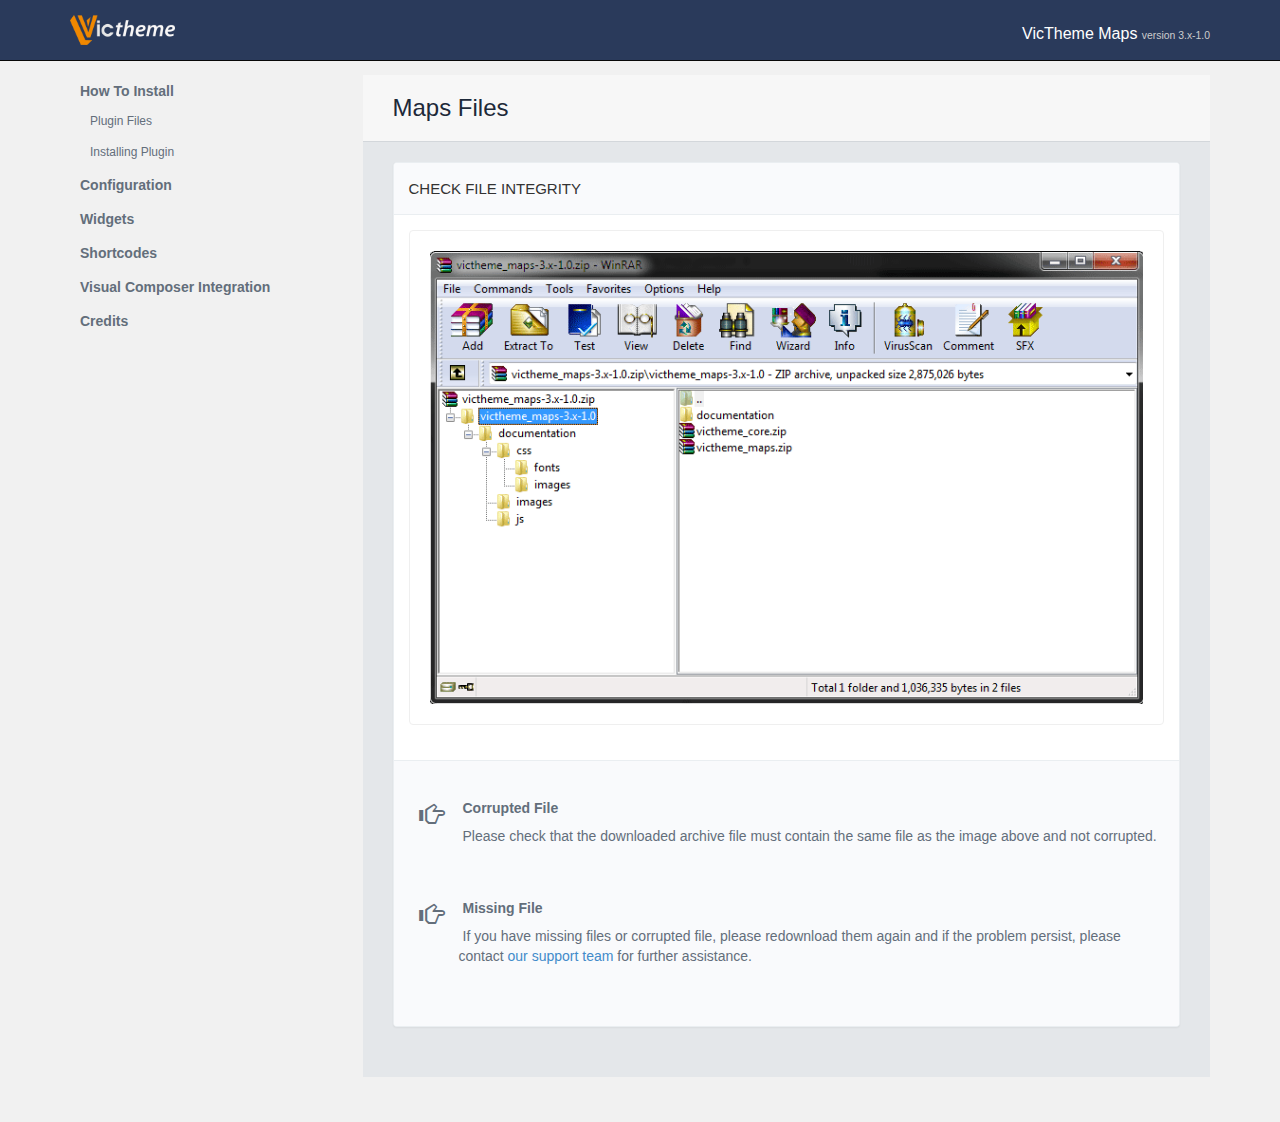
<file: wordpress/wp-content/themes/dream-home-real-estate/dreamhome-4.x-3.5.1/documentation/maps/index.html>
<!DOCTYPE html>
<html lang="en">
	<head>
	<meta charset="utf-8">
	<meta http-equiv="X-UA-Compatible" content="IE=edge">
	<meta name="viewport" content="width=device-width, initial-scale=1.0">
	<meta name="description" content="Digan Documentation">
	<meta name="author" content="zweetsal" >

	<title>VicTheme Maps Documentation by VicTheme.com</title>

	<link href="css/production.min.css" rel="stylesheet" />
	<link rel="shortcut icon" href="css/images/favicon.ico">

	<script type="text/javascript" src="js/production.min.js"></script>

	</head>

	<body>
	 <header id="main-header" class="navbar navbar-inverse navbar-fixed-top" role="banner">
	   <div class="container">
	     <div class="row">
	       <div id="top-logo" class="col-xs-6 col-sd-6 col-md-2"><a href="http://victheme.com"><img src="css/images/logo.png" /></a></div>
	       <nav id="top-navigation" class="hidden-xs hidden-sd col-md-6"></nav>
	       <h3 id="top-version" class="col-xs-4 col-sd-4 col-md-4">VicTheme Maps <small>version 3.x-1.0</small></h3>
	     </div>
	   </div>
	 </header>

	 <div id="main-content">
	   <div class="container">
		   <div class="row equalheightRow">
		     <div id="sidebar" class="items col-md-3">
		       <ul class="nav nav-stacked nav-pills hidden-xs hidden-sd">
		       
<!-- Installation -->
						<li><a href="#themefiles">How To Install</a>
							<ul class="nav nav-stacked nav-pills">
								<li><a href="#themefiles">Plugin Files</a></li>
								<li><a href="#installation">Installing Plugin</a></li>
							</ul>
						</li>


<!-- Theme Configuration -->
						<li><a href="#configuration">Configuration</a></li>
            <li><a href="#widgets">Widgets</a></li>
            <li><a href="#shortcodes">Shortcodes</a></li>
            <li><a href="#visualcomposer">Visual Composer Integration</a></li>
            
<!-- Credits -->
			       <li><a href="#credits">Credits</a></li>
		       </ul>

		     </div>

		     <div id="content" class="items col-md-9">
		     
		     <!-- Theme Files -->
		     <div id="themefiles" class="section first">
            <h3 class="separator">Maps Files</h3>
            
            <div class="panel panel-default">
              <div class="panel-heading">
                Check file integrity
              </div>
              <div class="panel-body">
                <div class="thumbnail">
                  <img src="images/filearchive.png" />
                </div>
              </div>
              
              <div class="panel-footer">

                <div class="panel-body">
                  <span
                    class="glyphicon glyphicon-hand-right pull-left icon-large"></span>
                  <div class="text-with-icon">
                    <h4>Corrupted File</h4>

                    <p>Please check that the downloaded archive file must contain the same file as the image above and not corrupted.
                    </p>
                  </div>
                </div>
                
                <div class="panel-body">
                  <span
                    class="glyphicon glyphicon-hand-right pull-left icon-large"></span>
                  <div class="text-with-icon">
                    <h4>Missing File</h4>

                    <p>If you have missing files or corrupted file, please redownload them again and if the problem persist, please contact
                <a href="mailto:support@victheme.com">our support team</a> for further assistance.
                    </p>
                  </div>
                </div>

              </div>
            </div>
          </div>
          
 <!-- Installation -->
		      <div id="installation" class="section">
            <h3 class="separator">Installing Plugin</h3>
            
             <div class="alert alert-success">
             <span class="glyphicon glyphicon-hand-right pull-left icon-large"></span>
             <div class="text-with-icon">
	            This plugin should be installed as a normal WordPress would using <strong>WordPress Plugin Uploader</strong>.
	            </div>
	          </div>
	          
		        <div class="panel panel-default">
              <div class="panel-heading">
                WordPress Uploader
              </div>
              <div class="panel-body">
                <div class="thumbnail">
                  <img src="images/wpupload.jpg" />
                </div>
                

              </div>
              
              <div class="panel-footer">
              <div class="panel-body">
                <span class="glyphicon glyphicon-hand-right pull-left icon-large"></span>
                <div class="text-with-icon">
                  <h4>Upload Form</h4>
	                <p>Visit the uploader form in your site admin : http://example.com/wp-admin/theme-install.php?tab=upload to get WordPress plugin
	                uploader form.</p>
                </div>
              </div>

              
              <div class="panel-body">
                <span class="glyphicon glyphicon-hand-right pull-left icon-large"></span>
                <div class="text-with-icon">
                  <h4>VicTheme Core</h4>
                  <p>Upload the <strong>victheme_core.zip</strong> first if you don't have
                  VicTheme Core Plugin installed on your server as the maps plugin won't work without it.</p>
                </div>
              </div>

              
              <div class="panel-body">
                <span class="glyphicon glyphicon-hand-right pull-left icon-large"></span>
                <div class="text-with-icon">
                  <h4>VicTheme Maps</h4>
                  <p>Upload the <strong>victheme_maps.zip</strong> to install the maps plugin.</p>
                </div>
              </div>
              </div>
              
            </div>

		      </div>



<!-- Configuration -->
					<div id="configuration" class="section">
						<h3 class="separator">Configuration</h3>

						<div class="alert alert-success">
							<span class="glyphicon glyphicon-hand-right pull-left icon-large"></span>
							<div class="text-with-icon">This is the main configuration for the Maps element. It is accessible from <strong>wp-admin/admin.php?page=vtcoremaps</strong></div>
						</div>

						<div class="panel panel-default">
							<div class="panel-heading">Google Maps Configuration</div>
							<div class="panel-body">
								<div class="thumbnail">
									<img src="images/mapconfig.jpg" />
								</div>


							</div>

							<div class="panel-footer">

								<div class="panel-body">
									<span
										class="glyphicon glyphicon-hand-right pull-left icon-large"></span>
									<div class="text-with-icon">
										<h4>API Key</h4>

										<p>It is not required to have an API key as of Google Maps version 3+ but Google will limit the usage for the maps by page view, To receive unlimited
										  maps view, you must register to Google to obtain Google maps API key.
										</p>
									</div>
								</div>

							</div>

							<table class="table table-striped">
								<thead>
									<tr>
										<th>Attributes</th>
										<th>Value</th>
										<th>Description</th>
									</tr>
								</thead>
								<tbody>
									<tr>
										<td>Connection Protocol</td>
										<td>http or https</td>
										<td>Define the connection protocol to Google API server</td>
									</tr>
									<tr>
                    <td>Languages</td>
                    <td>Valid Google language</td>
                    <td>Set the language for the maps, note this is language as Google API defined and not compatible with WPML plugin.</td>
                  </tr>
                  <tr>
                    <td>Sensor</td>
                    <td>true or false</td>
                    <td>Enable or disable the sensor.</td>
                  </tr>
								</tbody>
							</table>
						</div>

					</div>


<!-- Widgets -->
          <div id="widgets" class="section">
            <h3 class="separator">Widgets</h3>

            <div class="alert alert-success">
              <span class="glyphicon glyphicon-hand-right pull-left icon-large"></span>
              <div class="text-with-icon">Maps plugin provides Google Maps widget that can be placed in the theme dynamic sidebar regions easily.</div>
            </div>

            <div class="panel panel-default">
              <div class="panel-heading">Google Maps Widget</div>
              <div class="panel-body">
                <div class="thumbnail">
                  <img src="images/maps-widget.png" />
                </div>


              </div>

              <div class="panel-footer">

                <div class="panel-body">
                  <span
                    class="glyphicon glyphicon-hand-right pull-left icon-large"></span>
                  <div class="text-with-icon">
                    <h4>Tabs</h4>

                    <p>The maps widget configuration is splitted into 3 tabs of <strong>Basic</strong>, <strong>Advanced</strong> and <strong>Markers</strong>. 
                    You must fill out the basic and the markers part for valid map object</p>
                  </div>
                </div>

              </div>

              <table class="table table-striped">
                <thead>
                <tr>
                  <th>Attributes</th>
                  <th>Value</th>
                  <th>Description</th>
                </tr>
                </thead>
                <tbody>
                <tr>
                  <td>Address</td>
                  <td>string</td>
                  <td>String of valid postal address for geocoding</td>
                </tr>
                <tr>
                  <td>Longitude</td>
                  <td>Valid longitude string</td>
                  <td>The longitude number that will be used if geocoding failed</td>
                </tr>
                <tr>
                  <td>Latitude</td>
                  <td>valid latitude string</td>
                  <td>The latitude number that will be used if geocoding failed</td>
                </tr>   
                <tr>
                  <td>Width</td>
                  <td>pixel number</td>
                  <td>The maps width size, this will be overridden if responsive options set to true</td>
                </tr>
                <tr>
                  <td>Height</td>
                  <td>pixel number</td>
                  <td>The maps height size</td>
                </tr>
                <tr>
                  <td>Responsive</td>
                  <td>boolean</td>
                  <td>Set whether the maps should resize when the screen size changes</td>
                </tr>
                <tr>
                  <td>Zoom</td>
                  <td>number 1 - 20</td>
                  <td>The initial zooming level</td>
                </tr>
                <tr>
                  <td>Zoom control</td>
                  <td>boolean</td>
                  <td>Set if the maps should display the zooming controller</td>
                </tr>
                <tr>
                  <td>Zoom control position</td>
                  <td>Google API positioning</td>
                  <td>Set the position for the zoom controller</td>
                </tr>
                <tr>
                  <td>Zoom control style</td>
                  <td>Google API valid zoom controller styles</td>
                  <td>Set the styles for the zoom controller</td>
                </tr>
                <tr>
                  <td>Pan control</td>
                  <td>boolean</td>
                  <td>Set if the maps should display the pan controller or not</td>
                </tr>
                <tr>
                  <td>Pan control position</td>
                  <td>Google API positioning</td>
                  <td>Set the position for the pan controller</td>
                </tr>
                <tr>
                  <td>Map type control</td>
                  <td>boolean</td>
                  <td>Set if the maps should display the map type controller or not</td>
                </tr>
                <tr>
                  <td>Map type control position</td>
                  <td>Google API positioning</td>
                  <td>Set the position for the map type controller</td>
                </tr>
                <tr>
                  <td>Map type control style</td>
                  <td>Google API map type style</td>
                  <td>Set the style for the map type controller</td>
                </tr>
                <tr>
                  <td>Scale Control</td>
                  <td>boolean</td>
                  <td>Set if the map should display the scale controller</td>
                </tr>
                <tr>
                  <td>Mouse Wheel Scroll</td>
                  <td>boolean</td>
                  <td>Set whether the maps can be zoomed via mouse scrolling movement</td>
                </tr>
                <tr>
                  <td>Street View</td>
                  <td>boolean</td>
                  <td>Set whether the maps should be able to display the street view mode</td>
                </tr>
                <tr>
                  <td>Map Types</td>
                  <td>HYBRID|ROADMAP|SATELLITE|TERRAIN</td>
                  <td>Set the initial map display type, this can change dynamically if the map type controller is activated</td>
                </tr>
                <tr>
                  <td>Draggable</td>
                  <td>boolean</td>
                  <td>Set whether the maps content can be dragged with mouse</td>
                </tr>
                <tr>
                  <td>Double Click Zoom</td>
                  <td>boolean</td>
                  <td>Set if the maps can be zoomed via mouse click or mouse scroll or zoom controller or not</td>
                </tr>
                <tr>
                  <td>Center Maps</td>
                  <td>boolean</td>
                  <td>if this set to true then the maps will be centered according to this marker address or longitude + latitude</td>
                </tr>   
                <tr>
                  <td>Marker Address</td>
                  <td>valid postal address for geocoding</td>
                  <td>The string of postal address entered here will be used as the position for placing the marker on the maps.</td>
                </tr>
                <tr>
                  <td>Marker Latitude</td>
                  <td>valid latitude number</td>
                  <td>The latitude will be used as backup if the geocoding of the address value failed</td>
                </tr> 
                <tr>
                  <td>Marker Longitude</td>
                  <td>boolean</td>
                  <td>The longitude will be used as backup if the geocoding of the address value failed</td>
                </tr> 
                <tr>
                  <td>Marker Title</td>
                  <td>string</td>
                  <td>the string will be used as the popup content when user is hovering to this marker</td>
                </tr> 
                <tr>
                  <td>Marker Icon</td>
                  <td>Media Image</td>
                  <td>If this is not set then the default red Google marker will be served.</td>
                </tr>
                <tr>
                  <td>Marker content</td>
                  <td>string or shortcodes</td>
                  <td>The string between the shortcodes tag will be served as the marker popup content that will be visible when user click on the marker.</td>
                </tr>  
                </tbody>               
              </table>      
            </div>

          </div>					

<!-- Shortcodes -->

          <div id="shortcodes"  class="section">
            <h3 class="separator">Shortcodes</h3>
            
            <div class="alert alert-success">
             <span class="glyphicon glyphicon-hand-right pull-left icon-large"></span>
              <div class="text-with-icon">
                VicTheme Maps plugin provides all the shortcodes listed in this page.
              </div>
            </div>
                      
            <div class="panel panel-default">
              <div class="panel-heading">
                Google Maps
              </div>
              <div class="panel-body">
              
<pre>
[google_maps
   address="String of valid postal address for geocoding"
   longitude="Longitude number"
   latitude="Latitude number"
   width="Map width in pixel"
   height="Map height in pixel"
   responsive="true|false"
   zoom="15"
   zoom_control="true|false"
   zoom_control_position="TOP_CENTER|TOP_LEFT|TOP_RIGHT|LEFT_TOP|RIGHT_TOP|LEFT_CENTER|RIGHT_CENTER|LEFT_BOTTOM|RIGHT_BOTTOM|BOTTOM_CENTER|BOTTOM_LEFT|BOTTOM_RIGHT"
   zoom_control_style="DEFAULT|LARGE|SMALL"
   pan_control="true|false"
   pan_control_position="TOP_CENTER|TOP_LEFT|TOP_RIGHT|LEFT_TOP|RIGHT_TOP|LEFT_CENTER|RIGHT_CENTER|LEFT_BOTTOM|RIGHT_BOTTOM|BOTTOM_CENTER|BOTTOM_LEFT|BOTTOM_RIGHT"
   map_type_control="true|false"
   map_type_control_position="TOP_CENTER|TOP_LEFT|TOP_RIGHT|LEFT_TOP|RIGHT_TOP|LEFT_CENTER|RIGHT_CENTER|LEFT_BOTTOM|RIGHT_BOTTOM|BOTTOM_CENTER|BOTTOM_LEFT|BOTTOM_RIGHT"
   map_type_control_style="DEFAULT|DROPDOWN_MENU|HORIZONTAL_BAR"
   scale_control="true|false"
   scrollwheel="true|false"
   streetview="true|false"
   maptype="HYBRID|ROADMAP|SATELLITE|TERRAIN"
   draggable="true|false"
   disable_zoom="true|false"
   title="string to act as the hover title, this will only works if no marker is defined"
   html="string to act as the popup content, this will only works if no marker is defined"
 ]

   [google_marker
     center="true|false"
     address="string valid address for geocoding"
     latitude="fallback latitude if geocoding failed"
     longitude="fallback longitude if geocoding failed"
     title="the hover title for the icon"
     icon="the full url for the icon image"
   ]

    some content for the popup content

   [/google_marker]

[/google_maps]
</pre>
                

              </div>   
              <table class="table table-striped">
                <thead>
                <tr>
                  <th>Attributes</th>
                  <th>Value</th>
                  <th>Description</th>
                </tr>
                </thead>
                <tbody>
                <tr>
                  <td>address</td>
                  <td>string</td>
                  <td>String of valid postal address for geocoding</td>
                </tr>
                <tr>
                  <td>longitude</td>
                  <td>Valid longitude string</td>
                  <td>The longitude number that will be used if geocoding failed</td>
                </tr>
                <tr>
                  <td>latitude</td>
                  <td>valid latitude string</td>
                  <td>The latitude number that will be used if geocoding failed</td>
                </tr>   
                <tr>
                  <td>width</td>
                  <td>pixel number</td>
                  <td>The maps width size, this will be overridden if responsive options set to true</td>
                </tr>
                <tr>
                  <td>height</td>
                  <td>pixel number</td>
                  <td>The maps height size</td>
                </tr>
                <tr>
                  <td>responsive</td>
                  <td>boolean</td>
                  <td>Set whether the maps should resize when the screen size changes</td>
                </tr>
                <tr>
                  <td>zoom</td>
                  <td>number 1 - 20</td>
                  <td>The initial zooming level</td>
                </tr>
                <tr>
                  <td>zoom_control</td>
                  <td>boolean</td>
                  <td>Set if the maps should display the zooming controller</td>
                </tr>
                <tr>
                  <td>zoom_control_position</td>
                  <td>Google API positioning</td>
                  <td>Set the position for the zoom controller</td>
                </tr>
                <tr>
                  <td>zoom_control_style</td>
                  <td>Google API valid zoom controller styles</td>
                  <td>Set the styles for the zoom controller</td>
                </tr>
                <tr>
                  <td>pan_control</td>
                  <td>boolean</td>
                  <td>Set if the maps should display the pan controller or not</td>
                </tr>
                <tr>
                  <td>pan_control_position</td>
                  <td>Google API positioning</td>
                  <td>Set the position for the pan controller</td>
                </tr>
                <tr>
                  <td>map_type_control</td>
                  <td>boolean</td>
                  <td>Set if the maps should display the map type controller or not</td>
                </tr>
                <tr>
                  <td>map_type_control_position</td>
                  <td>Google API positioning</td>
                  <td>Set the position for the map type controller</td>
                </tr>
                <tr>
                  <td>map_type_control_style</td>
                  <td>Google API map type style</td>
                  <td>Set the style for the map type controller</td>
                </tr>
                <tr>
                  <td>scale_control</td>
                  <td>boolean</td>
                  <td>Set if the map should display the scale controller</td>
                </tr>
                <tr>
                  <td>scrollwheel</td>
                  <td>boolean</td>
                  <td>Set whether the maps can be zoomed via mouse scrolling movement</td>
                </tr>
                <tr>
                  <td>streetview</td>
                  <td>boolean</td>
                  <td>Set whether the maps should be able to display the street view mode</td>
                </tr>
                <tr>
                  <td>maptype</td>
                  <td>HYBRID|ROADMAP|SATELLITE|TERRAIN</td>
                  <td>Set the initial map display type, this can change dynamically if the map type controller is activated</td>
                </tr>
                <tr>
                  <td>draggable</td>
                  <td>boolean</td>
                  <td>Set whether the maps content can be dragged with mouse</td>
                </tr>
                <tr>
                  <td>disable_zoom</td>
                  <td>boolean</td>
                  <td>Set if the maps can be zoomed via mouse click or mouse scroll or zoom controller or not</td>
                </tr>
                <tr>
                  <td>title</td>
                  <td>string</td>
                  <td>Set the first marker title, this will only works if no additional marker is defined</td>
                </tr>
                <tr>
                  <td>html</td>
                  <td>string</td>
                  <td>Set first marker popup content, this will only works if no additional marker is defined</td>
                </tr>
                </tbody>               
              </table>      
            </div>
            
            
            
            <div class="panel panel-default">
              <div class="panel-heading">
                Google Maps Marker
              </div>
              <div class="panel-body">
              
<pre>
[google_marker
     center="true|false"
     address="string valid address for geocoding"
     latitude="fallback latitude if geocoding failed"
     longitude="fallback longitude if geocoding failed"
     title="the hover title for the icon"
     icon="the full url for the icon image   
]
  
  Some content to act as the marker popup content, additional shortcodes will be processed.

[/google_marker]

</pre>
                

              </div>   
              
              <div class="panel-footer">

                <div class="panel-body">
                  <span
                    class="glyphicon glyphicon-hand-right pull-left icon-large"></span>
                  <div class="text-with-icon">
                    <h4>Parent Shortcode</h4>

                    <p>This shortcode must be embedded inside the [google_maps] shortcode for it to work properly. Multiple [google_marker] inside
                    [google_maps] is allowed.
                    </p>
                  </div>
                </div>
              </div>
              
              
              <table class="table table-striped">
                <thead>
                <tr>
                  <th>Attributes</th>
                  <th>Value</th>
                  <th>Description</th>
                </tr>
                </thead>
                <tbody>
                <tr>
                  <td>center</td>
                  <td>boolean</td>
                  <td>if this set to true then the maps will be centered according to this marker address or longitude + latitude</td>
                </tr>   
                <tr>
                  <td>address</td>
                  <td>valid postal address for geocoding</td>
                  <td>The string of postal address entered here will be used as the position for placing the marker on the maps.</td>
                </tr>
                <tr>
                  <td>latitude</td>
                  <td>valid latitude number</td>
                  <td>The latitude will be used as backup if the geocoding of the address value failed</td>
                </tr> 
                <tr>
                  <td>longitude</td>
                  <td>boolean</td>
                  <td>The longitude will be used as backup if the geocoding of the address value failed</td>
                </tr> 
                <tr>
                  <td>title</td>
                  <td>string</td>
                  <td>the string will be used as the popup content when user is hovering to this marker</td>
                </tr> 
                <tr>
                  <td>icon</td>
                  <td>Full url of the image</td>
                  <td>The url entered here will be used to serve as the marker image, if this is not set then the default red Google marker will be served.</td>
                </tr>
                <tr>
                  <td>content</td>
                  <td>string or shortcodes</td>
                  <td>The string between the shortcodes tag will be served as the marker popup content that will be visible when user click on the marker.</td>
                </tr>  
                </tbody>               
              </table>      
            </div>                                                                   
          </div>
          
<!-- VisualComposer -->

          <div id="visualcomposer"  class="section">
            <h3 class="separator">Visual Composer Integration</h3>
            
            <div class="alert alert-success">
             <span class="glyphicon glyphicon-hand-right pull-left icon-large"></span>
              <div class="text-with-icon">
                VicTheme Maps plugin shortcodes is integrated to Visual Composer Plugin (not included in theme package). It is integrated for both the
                front end edit mode and back end edit mode.
              </div>
            </div>
                      
            <div class="panel panel-default">
              <div class="panel-heading">
                Google Maps Element
              </div>
              <div class="panel-body">
                <div class="thumbnail">
                  <img src="images/vc-maps.jpg" />
                </div>
                

              </div>   
              <table class="table table-striped">
                <thead>
                <tr>
                  <th>Attributes</th>
                  <th>Value</th>
                  <th>Description</th>
                </tr>
                </thead>
                <tbody>
                <tr>
                  <td>Address</td>
                  <td>string</td>
                  <td>String of valid postal address for geocoding</td>
                </tr>
                <tr>
                  <td>Longitude</td>
                  <td>Valid longitude string</td>
                  <td>The longitude number that will be used if geocoding failed</td>
                </tr>
                <tr>
                  <td>Latitude</td>
                  <td>valid latitude string</td>
                  <td>The latitude number that will be used if geocoding failed</td>
                </tr>   
                <tr>
                  <td>Width</td>
                  <td>pixel number</td>
                  <td>The maps width size, this will be overridden if responsive options set to true</td>
                </tr>
                <tr>
                  <td>Height</td>
                  <td>pixel number</td>
                  <td>The maps height size</td>
                </tr>
                <tr>
                  <td>Responsive</td>
                  <td>boolean</td>
                  <td>Set whether the maps should resize when the screen size changes</td>
                </tr>
                <tr>
                  <td>Zoom</td>
                  <td>number 1 - 20</td>
                  <td>The initial zooming level</td>
                </tr>
                <tr>
                  <td>Zoom control</td>
                  <td>boolean</td>
                  <td>Set if the maps should display the zooming controller</td>
                </tr>
                <tr>
                  <td>Zoom control position</td>
                  <td>Google API positioning</td>
                  <td>Set the position for the zoom controller</td>
                </tr>
                <tr>
                  <td>Zoom control style</td>
                  <td>Google API valid zoom controller styles</td>
                  <td>Set the styles for the zoom controller</td>
                </tr>
                <tr>
                  <td>Pan control</td>
                  <td>boolean</td>
                  <td>Set if the maps should display the pan controller or not</td>
                </tr>
                <tr>
                  <td>Pan control position</td>
                  <td>Google API positioning</td>
                  <td>Set the position for the pan controller</td>
                </tr>
                <tr>
                  <td>Map type control</td>
                  <td>boolean</td>
                  <td>Set if the maps should display the map type controller or not</td>
                </tr>
                <tr>
                  <td>Map type control position</td>
                  <td>Google API positioning</td>
                  <td>Set the position for the map type controller</td>
                </tr>
                <tr>
                  <td>Map type control style</td>
                  <td>Google API map type style</td>
                  <td>Set the style for the map type controller</td>
                </tr>
                <tr>
                  <td>Scale Control</td>
                  <td>boolean</td>
                  <td>Set if the map should display the scale controller</td>
                </tr>
                <tr>
                  <td>Mouse Wheel Scroll</td>
                  <td>boolean</td>
                  <td>Set whether the maps can be zoomed via mouse scrolling movement</td>
                </tr>
                <tr>
                  <td>Street View</td>
                  <td>boolean</td>
                  <td>Set whether the maps should be able to display the street view mode</td>
                </tr>
                <tr>
                  <td>Map Types</td>
                  <td>HYBRID|ROADMAP|SATELLITE|TERRAIN</td>
                  <td>Set the initial map display type, this can change dynamically if the map type controller is activated</td>
                </tr>
                <tr>
                  <td>Draggable</td>
                  <td>boolean</td>
                  <td>Set whether the maps content can be dragged with mouse</td>
                </tr>
                <tr>
                  <td>Double Click Zoom</td>
                  <td>boolean</td>
                  <td>Set if the maps can be zoomed via mouse click or mouse scroll or zoom controller or not</td>
                </tr>
                </tbody>               
              </table>    
            </div>
            
            
            
            <div class="panel panel-default">
              <div class="panel-heading">
                Google Maps Marker
              </div>
              <div class="panel-body">
              
                <div class="thumbnail">
                  <img src="images/vc-marker.jpg" />
                </div>
                

              </div>   
              
              <div class="panel-footer">

                <div class="panel-body">
                  <span
                    class="glyphicon glyphicon-hand-right pull-left icon-large"></span>
                  <div class="text-with-icon">
                    <h4>Parent Shortcode</h4>

                    <p>This shortcode must be embedded inside the [google_maps] shortcode for it to work properly. Multiple [google_marker] inside
                    [google_maps] is allowed.
                    </p>
                  </div>
                </div>
              </div>
              
              
              <table class="table table-striped">
                <thead>
                <tr>
                  <th>Attributes</th>
                  <th>Value</th>
                  <th>Description</th>
                </tr>
                </thead>
                <tbody>
                <tr>
                  <td>Center Maps</td>
                  <td>boolean</td>
                  <td>if this set to true then the maps will be centered according to this marker address or longitude + latitude</td>
                </tr>   
                <tr>
                  <td>Marker Address</td>
                  <td>valid postal address for geocoding</td>
                  <td>The string of postal address entered here will be used as the position for placing the marker on the maps.</td>
                </tr>
                <tr>
                  <td>Marker Latitude</td>
                  <td>valid latitude number</td>
                  <td>The latitude will be used as backup if the geocoding of the address value failed</td>
                </tr> 
                <tr>
                  <td>Marker Longitude</td>
                  <td>boolean</td>
                  <td>The longitude will be used as backup if the geocoding of the address value failed</td>
                </tr> 
                <tr>
                  <td>Marker Title</td>
                  <td>string</td>
                  <td>the string will be used as the popup content when user is hovering to this marker</td>
                </tr> 
                <tr>
                  <td>Marker Icon</td>
                  <td>Media Image</td>
                  <td>If this is not set then the default red Google marker will be served.</td>
                </tr>
                <tr>
                  <td>Marker content</td>
                  <td>string or shortcodes</td>
                  <td>The string between the shortcodes tag will be served as the marker popup content that will be visible when user click on the marker.</td>
                </tr>  
                </tbody>               
              </table>     
            </div>                                                                   
          </div>          

                             
<!-- Credits -->
          <div id="credits"  class="section">
             <h3 class="separator">Credits</h3>
             
             <div class="panel panel-default">

              <div class="panel-body">
              
             <p>Thank you for the plugins authors that made this theme possible</p>
             
             <ul>
              <li><h4>JavaScripts</h4>
                <ul>
                  <li>jQuery $.goMap - <strong>Jevgenijs Shtrauss</strong></li>
                  <li>Google Maps API - <strong>Google.com</strong></li>
                </ul>  
              </li>        
             </ul> 
             
             </div>
             </div>       
          </div>
          
          
         </div>
       </div>
     </div>
   </div>

  </body>
</html>
</file>
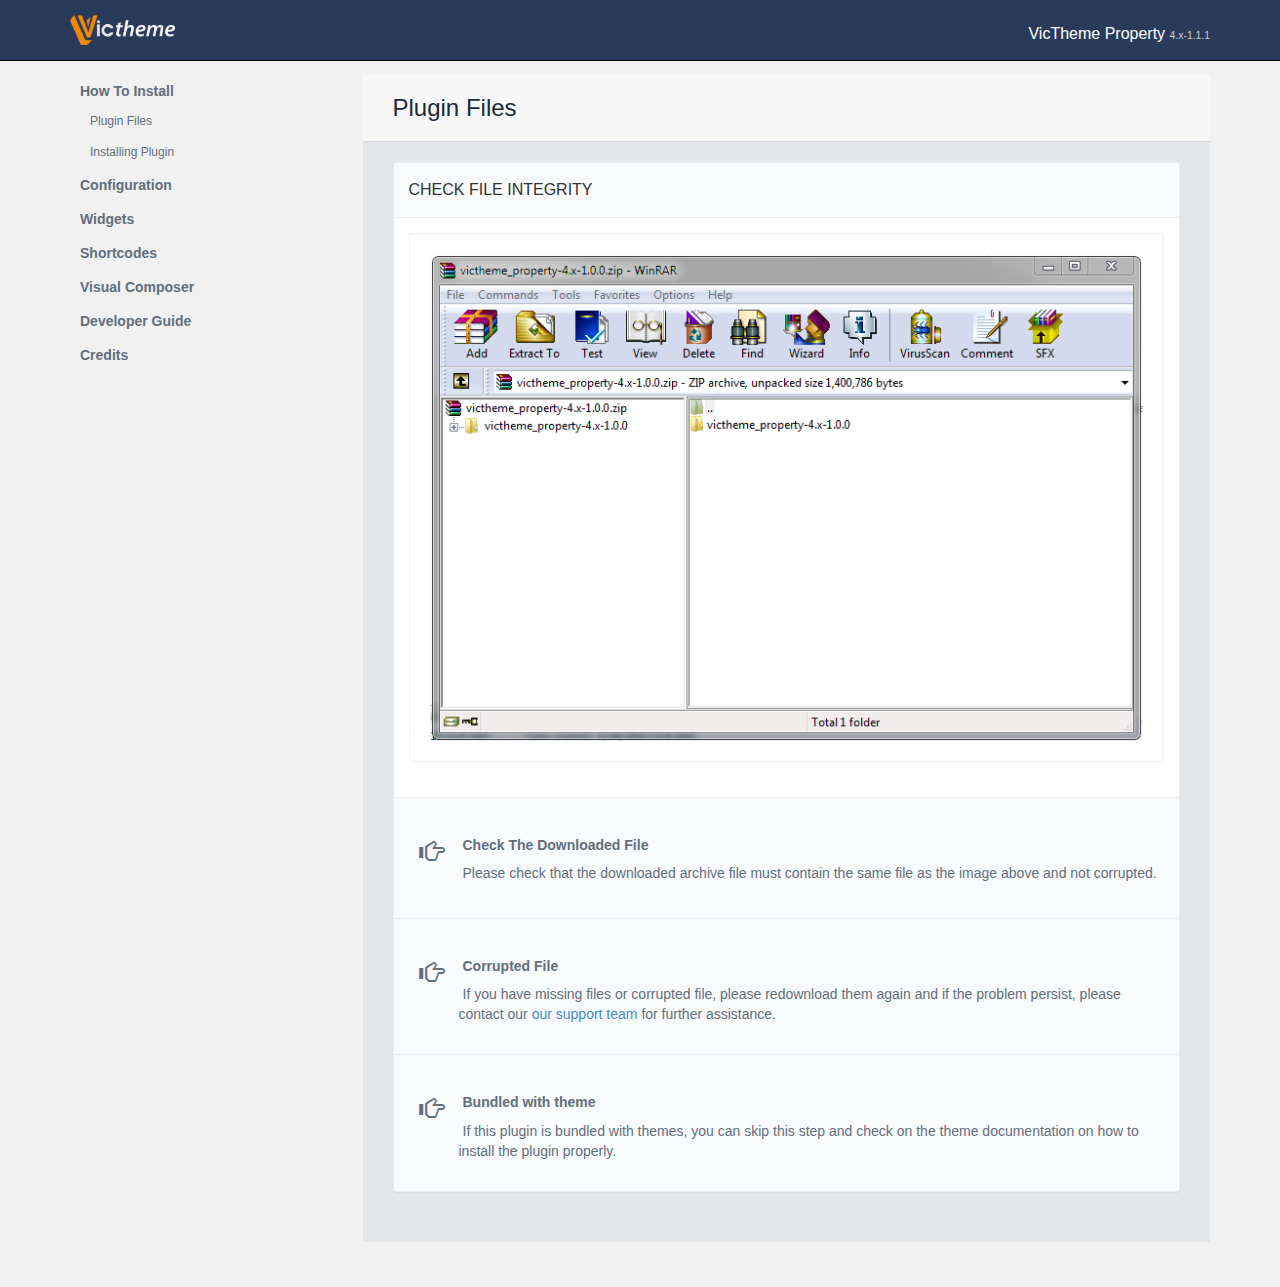
<file: wordpress/wp-content/themes/dream-home-real-estate/dreamhome-4.x-3.5.1/documentation/property/index.html>
<!DOCTYPE html>
<html lang="en">
<head><title>VicTheme Property Premium Theme</title>
    <meta charset="utf8"/>
    <meta http-equiv="X-UA-Compatible" content="IE-edge"/>
    <meta name="viewport" content="width=device-width, initial-scale=1.0"/>
    <meta name="description" content="VicTheme Property Premium Theme Documentation"/>
    <meta name="author" content="support@victheme.com"/>
    <link type="text/css" href="assets/dark_theme/css/production.min.css" media="all" rel="stylesheet"/>
    <link type="text/css" href="assets/favicon/favicon.ico" media="all" rel="shortcut icon"/>
    <script type="text/javascript" src="assets/dark_theme/js/production.min.js"></script>
</head>
<body>
<header id="main-header" class="navbar navbar-inverse navbar-fixed-top" role="banner">
    <div class="container">
        <div class="row">
            <div id="top-logo" class="col-xs-6 col-sm-6 col-md-2 col-lg-2"><img
                    src="assets/dark_theme/css/images/logo.png"/></div>
            <div id="top-navigation" class="hidden-xs hidden-sm col-md-6 col-lg-6"></div>
            <h3 id="top-version" class="col-xs-4 col-sm-4 col-md-4 col-lg-4">VicTheme Property
                <small>4.x-1.1.1</small>
            </h3>
        </div>
    </div>
</header>
<div id="main-content">
<div class="container">
<div class="equalheightRow row">
<div id="sidebar" class="items col-xs-12 col-sm-4 col-md-3 col-lg-3,">
    <ul class="nav nav-stacked nav-pills hidden-xs hidden-sd">
        <li><a href="#install--infiles">How To Install</a>
            <ul class="nav nav-stacked nav-pills">
                <li><a href="#install--infiles">Plugin Files</a></li>
                <li><a href="#install--ininstall">Installing Plugin</a></li>
            </ul>
        </li>
        <li><a href="#customize--cftypes">Configuration</a>
            <ul class="nav nav-stacked nav-pills">
                <li><a href="#customize--cftypes">Property Type</a></li>
                <li><a href="#customize--cffields">Property Fields</a></li>
                <li><a href="#customize--cfattributes">Property Attributes</a></li>
                <li><a href="#customize--cfconfiguration">Property Configuration</a></li>
            </ul>
        </li>
        <li><a href="#widgets--wgloop">Widgets</a>
            <ul class="nav nav-stacked nav-pills">
                <li><a href="#widgets--wgloop">Property Loop Listing</a></li>
                <li><a href="#widgets--wgmap">Property Maps</a></li>
                <li><a href="#widgets--wgmetro">Metro Style Loop</a></li>
                <li><a href="#widgets--wgrecent">Property Recent List</a></li>
                <li><a href="#widgets--wgsearch">Property Search</a></li>
            </ul>
        </li>
        <li><a href="#shortcodes--scattributes">Shortcodes</a>
            <ul class="nav nav-stacked nav-pills">
                <li><a href="#shortcodes--scattributes">Property Attributes</a></li>
                <li><a href="#shortcodes--scfields">Property Fields</a></li>
                <li><a href="#shortcodes--scloop">Property Style Loop</a></li>
                <li><a href="#shortcodes--scmap">Property Maps</a></li>
                <li><a href="#shortcodes--scmetro">Property Metro Style Loop</a></li>
                <li><a href="#shortcodes--scsearch">Property Search</a></li>
                <li><a href="#shortcodes--sctype">Property Type</a></li>
            </ul>
        </li>
        <li><a href="#vc--vcattributes">Visual Composer</a>
            <ul class="nav nav-stacked nav-pills">
                <li><a href="#vc--vcattributes">Property Attributes</a></li>
                <li><a href="#vc--vcfields">Property Fields</a></li>
                <li><a href="#vc--vcloop">Property Listing</a></li>
                <li><a href="#vc--vcmap">Property Maps</a></li>
                <li><a href="#vc--vcmetro">Property Metro</a></li>
                <li><a href="#vc--vcsearch">Property Search</a></li>
                <li><a href="#vc--vctype">Property Type</a></li>
            </ul>
        </li>
        <li><a href="#developer--dffield">Developer Guide</a>
            <ul class="nav nav-stacked nav-pills">
                <li><a href="#developer--dffield">Field System</a></li>
                <li><a href="#developer--dfrender">Rendering System</a></li>
                <li><a href="#developer--dftemplate">Templating System</a></li>
            </ul>
        </li>
        <li></li>
        <li><a href="#Credit">Credits</a></li>
    </ul>
</div>
<div id="content" class="items col-xs-12 col-sm-9 col-md-9 col-lg-9">
<div id="install--infiles" class="section"><h3 class="separator">Plugin Files</h3>

    <div class="panel panel-default">
        <div class="panel-heading"><h3 class="panel-title">Check File Integrity</h3></div>
        <div class="panel-body">
            <div class="thumbnail"><img src="assets/images/file.png"/></div>
        </div>
        <div class="panel-footer">
            <div class="panel-body"><span class="pull-left icon-large glyphicon glyphicon-hand-right"></span>

                <div class="text-with-icon"><h4>Check The Downloaded File</h4>Please check that the downloaded archive
                    file must contain the same file as the image above and not corrupted.
                </div>
            </div>
        </div>
        <div class="panel-footer">
            <div class="panel-body"><span class="pull-left icon-large glyphicon glyphicon-hand-right"></span>

                <div class="text-with-icon"><h4>Corrupted File</h4>If you have missing files or corrupted file, please
                    redownload them again and if the problem persist,
                    please contact our <a href="mailto:support@victheme.com">our support team</a> for further
                    assistance.
                </div>
            </div>
        </div>
        <div class="panel-footer">
            <div class="panel-body"><span class="pull-left icon-large glyphicon glyphicon-hand-right"></span>

                <div class="text-with-icon"><h4>Bundled with theme</h4>If this plugin is bundled with themes, you can
                    skip this step and check on the theme documentation on how to install the plugin properly.
                </div>
            </div>
        </div>
    </div>
</div>
<div id="install--ininstall" class="section"><h3 class="separator">Installing Plugin</h3>

    <div class="alert alert-success"><span class="pull-left icon-large glyphicon glyphicon-hand-right"></span>

        <div class="text-with-icon">This plugin should be installed as a normal WordPress would using <strong>WordPress
            Plugin Uploader.</strong></div>
    </div>
    <div class="panel panel-default">
        <div class="panel-heading"><h3 class="panel-title">WordPress Uploader </h3></div>
        <div class="panel-body">
            <div class="thumbnail"><img src="assets/images/wpupload.jpg"/></div>
        </div>
        <div class="panel-footer">
            <div class="panel-body"><span class="pull-left icon-large glyphicon glyphicon-hand-right"></span>

                <div class="text-with-icon"><h4>Upload Form</h4>Visit the uploader form in your site admin :
                    http://example.com/wp-admin/theme-install.php?tab=upload to get WordPress plugin uploader form.
                </div>
            </div>
        </div>
        <div class="panel-footer">
            <div class="panel-body"><span class="pull-left icon-large glyphicon glyphicon-hand-right"></span>

                <div class="text-with-icon"><h4>VicTheme Core</h4>Upload the victheme_core.zip first if you don't have
                    VicTheme Core Plugin installed on your server as the maps plugin won't work without it.
                </div>
            </div>
        </div>
        <div class="panel-footer">
            <div class="panel-body"><span class="pull-left icon-large glyphicon glyphicon-hand-right"></span>

                <div class="text-with-icon"><h4>VicTheme Property</h4>Upload the victheme_property.zip to install the
                    maps plugin.
                </div>
            </div>
        </div>
        <div class="panel-footer">
            <div class="panel-body"><span class="pull-left icon-large glyphicon glyphicon-hand-right"></span>

                <div class="text-with-icon"><h4>Bundled with theme</h4>If this plugin is bundled with themes, you can
                    skip this step and check on the theme documentation on how to install the plugin properly.
                </div>
            </div>
        </div>
    </div>
</div>
<div id="customize--cftypes" class="section"><h3 class="separator">Property Type</h3>

    <div class="alert alert-success"><span class="pull-left icon-large glyphicon glyphicon-hand-right"></span>

        <div class="text-with-icon"><strong>Property Types</strong> is the main entity for bundling together different
            <strong>property fields</strong>
            and <strong>property attributes</strong>. Different property types can have different set of property fields
            and property attributes attached to it
        </div>
    </div>
    <div class="panel panel-default">
        <div class="panel-heading"><h3 class="panel-title">Check File Integrity</h3></div>
        <div class="panel-body">
            <div class="thumbnail"><img src="assets/images/property-type.png"/></div>
        </div>
        <div class="panel-footer">
            <div class="panel-body"><span class="pull-left icon-large glyphicon glyphicon-hand-right"></span>

                <div class="text-with-icon"><h4>Build Sequence</h4>It is recommended to add and properly define the
                    <strong>Property Attributes</strong> first before attempting to create a Property Types,
                    this way all the Property Attributes will be available on the Property Types configuration form.
                </div>
            </div>
        </div>
        <div class="panel-footer">
            <div class="panel-body"><span class="pull-left icon-large glyphicon glyphicon-hand-right"></span>

                <div class="text-with-icon"><h4>Deleting Types</h4>Deleting a property types that has property post
                    content attached to it is prohibited, You must delete all the related property post
                    first before the related property types able to be deleted. This is protected this way to prevent
                    property post missing type and broke
                    the plugin initialization.
                </div>
            </div>
        </div>
    </div>
    <div class="panel panel-default">
        <div class="panel-heading"><h3 class="panel-title">Edit Form - Settings</h3></div>
        <div class="panel-body">
            <div class="thumbnail"><img src="assets/images/property-edit-settings.png"/></div>
        </div>
        <table class="form-table table table-striped">
            <thead class="table-header">
            <tr>
                <th>Field</th>
                <th>Value</th>
                <th>Description</th>
            </tr>
            </thead>
            <tbody class="table-rows">
            <tr>
                <td>Name</td>
                <td>string</td>
                <td>The Machine name for this property type, The actual Taxonomy name is not related to this name field
                    as the
                    taxonomy term will be created with generated unique id.
                </td>
            </tr>
            <tr>
                <td>Display Label</td>
                <td>string</td>
                <td>The display label for this property type, the actual label rendered at the front end will depends on
                    how the
                    theme rendering the property, the default method will take the value from this field.
                </td>
            </tr>
            <tr>
                <td>Display Icon</td>
                <td>icon</td>
                <td>The icon that will be displayed on front end when rendering the property type, theme can also choose
                    to disable
                    the icon rendering.
                </td>
            </tr>
            </tbody>
        </table>
    </div>
    <div class="panel panel-default">
        <div class="panel-heading"><h3 class="panel-title">Edit Form - Attributes</h3></div>
        <div class="panel-body">
            <div class="thumbnail"><img src="assets/images/property-edit-attributes.png"/></div>
        </div>
        <div class="panel-footer">
            <div class="panel-body"><span class="pull-left icon-large glyphicon glyphicon-hand-right"></span>

                <div class="text-with-icon"><h4>Attributes Settings</h4>The property types will retrieve the settings
                    for each attributes to their <strong>Property Attributes</strong> settings. You
                    can change each of the attributes settings via the attributes setting form.
                </div>
            </div>
        </div>
        <table class="form-table table table-striped">
            <thead class="table-header">
            <tr>
                <th>Field</th>
                <th>Value</th>
                <th>Description</th>
            </tr>
            </thead>
            <tbody class="table-rows">
            <tr>
                <td>attributes</td>
                <td>string</td>
                <td>Choose single or multiple attributes (hold ctrl + click) to attach multiple property attributes into
                    this property type
                </td>
            </tr>
            </tbody>
        </table>
    </div>
    <div class="panel panel-default">
        <div class="panel-heading"><h3 class="panel-title">Edit Form - Fields</h3></div>
        <div class="panel-body">
            <div class="thumbnail"><img src="assets/images/property-edit-fields.png"/></div>
        </div>
        <table class="form-table table table-striped">
            <thead class="table-header">
            <tr>
                <th>Field</th>
                <th>Value</th>
                <th>Description</th>
            </tr>
            </thead>
            <tbody class="table-rows">
            <tr>
                <td>checkbox</td>
                <td>check/uncheck</td>
                <td>Disable or enable the property field for this property type, the settings can be changed for each
                    property type differently.
                </td>
            </tr>
            <tr>
                <td>settings</td>
                <td>check/uncheck</td>
                <td>enable or disable each fields settings per property type. each field may have different settings
                    such as for determining element visibility.
                </td>
            </tr>
            </tbody>
        </table>
    </div>
    <div class="panel panel-default">
        <div class="panel-heading"><h3 class="panel-title">Edit Form - Maps</h3></div>
        <div class="panel-body">
            <div class="thumbnail"><img src="assets/images/property-edit-maps.png"/></div>
        </div>
        <div class="panel-footer">
            <div class="panel-body"><span class="pull-left icon-large glyphicon glyphicon-hand-right"></span>

                <div class="text-with-icon"><h4>VicTheme Maps</h4>this settings field will only visible if you install
                    and enable the VicTheme Maps plugin.
                </div>
            </div>
        </div>
        <table class="form-table table table-striped">
            <thead class="table-header">
            <tr>
                <th>Field</th>
                <th>Value</th>
                <th>Description</th>
            </tr>
            </thead>
            <tbody class="table-rows">
            <tr>
                <td>uploader</td>
                <td>file</td>
                <td>Upload a custom image to act as the property type maps marker, this setting can be changed for each
                    property type
                </td>
            </tr>
            </tbody>
        </table>
    </div>
</div>
<div id="customize--cffields" class="section"><h3 class="separator">Property Fields</h3>

    <div class="alert alert-success"><span class="pull-left icon-large glyphicon glyphicon-hand-right"></span>

        <div class="text-with-icon">Property Fields is a static type of property entity, unlike the property attributes
            where you can create one via GUI, Property Field can only be created and registered programmatically via
            coding.
        </div>
    </div>
    <div class="panel panel-default">
        <div class="panel-heading"><h3 class="panel-title">Manage Form</h3></div>
        <div class="panel-body">
            <div class="thumbnail"><img src="assets/images/property-field.png"/></div>
        </div>
        <div class="panel-footer">
            <div class="panel-body"><span class="pull-left icon-large glyphicon glyphicon-hand-right"></span>

                <div class="text-with-icon"><h4>Creating a new field</h4>Field can only be registered programmatically
                    via PHP code, refer to the developer section on how to register a new field.
                </div>
            </div>
        </div>
        <div class="panel-footer">
            <div class="panel-body"><span class="pull-left icon-large glyphicon glyphicon-hand-right"></span>

                <div class="text-with-icon"><h4>Additional Settings</h4>Some Property Field has additional settings that
                    can be configured via the settings links found in the field table listing, most of
                    the settings involves attaching taxonomy terms into the Property Fields.
                </div>
            </div>
        </div>
    </div>
</div>
<div id="customize--cfattributes" class="section"><h3 class="separator">Property Attributes</h3>

    <div class="alert alert-success"><span class="pull-left icon-large glyphicon glyphicon-hand-right"></span>

        <div class="text-with-icon">Property Attributes is a type of property entity that can be registered and created
            via GUI,
            the purpose of a property attributes is to extend property type with a new customizable field created by
            user.
            You can also share a single Property Attribute with multiple Property Types.
            All the property attributes data is stored as a WordPress taxonomy term.
        </div>
    </div>
    <div class="panel panel-default">
        <div class="panel-heading"><h3 class="panel-title">Manage Form</h3></div>
        <div class="panel-body">
            <div class="thumbnail"><img src="assets/images/property-attribute.png"/></div>
        </div>
        <div class="panel-footer">
            <div class="panel-body"><span class="pull-left icon-large glyphicon glyphicon-hand-right"></span>

                <div class="text-with-icon"><h4>Element</h4>The element section defines on what kind of form element
                    should be shown to user for a particular property attributes
                    when they are entering the property data, a select field will act as a normal category taxonomy
                    terms and user is not allowed
                    to enter new terms, a textfield will act similar to tag where user can enter new terms, a
                    hierarchical select is for terms with
                    parent and children where user will select the last child of a certain terms.
                </div>
            </div>
        </div>
        <div class="panel-footer">
            <div class="panel-body"><span class="pull-left icon-large glyphicon glyphicon-hand-right"></span>

                <div class="text-with-icon"><h4>Changing Element</h4>When a property attributes has data (post) related
                    to it, it is not allowed to change the element type, it is recommended
                    to plan ahead before assigning the type of element.
                </div>
            </div>
        </div>
    </div>
    <div class="panel panel-default">
        <div class="panel-heading"><h3 class="panel-title">Edit Form - Settings Panel</h3></div>
        <div class="panel-body">
            <div class="thumbnail"><img src="assets/images/property-attributes-popup-setting.png"/></div>
        </div>
        <div class="panel-footer">
            <div class="panel-body"><span class="pull-left icon-large glyphicon glyphicon-hand-right"></span>

                <div class="text-with-icon"><h4>Name</h4>The human readable name for the property attributes, this will
                    be used mainly for the backend management form and post edit form only.
                </div>
            </div>
        </div>
        <div class="panel-footer">
            <div class="panel-body"><span class="pull-left icon-large glyphicon glyphicon-hand-right"></span>

                <div class="text-with-icon"><h4>Slug</h4>The slug name for the property attributes taxonomy, it is
                    recommended to use unique name and follow the Wordpress Taxonomy Slug naming convention,
                    this will also be used for the url when using permalinks.
                </div>
            </div>
        </div>
    </div>
    <div class="panel panel-default">
        <div class="panel-heading"><h3 class="panel-title">Edit Form - Display Panel</h3></div>
        <div class="panel-body">
            <div class="thumbnail"><img src="assets/images/property-attributes-popup-display.png"/></div>
        </div>
        <div class="panel-footer">
            <div class="panel-body"><span class="pull-left icon-large glyphicon glyphicon-hand-right"></span>

                <div class="text-with-icon"><h4>Searchable</h4>Mark if this attributes is searchable, this settings will
                    only be honored when using the plugin search form, other plugin or standard Wordpress search
                    form might not honor this feature since the property attributes is actually a taxonomy terms which
                    by default can be searched using WordPress search form
                    or other plugin search form
                </div>
            </div>
        </div>
        <div class="panel-footer">
            <div class="panel-body"><span class="pull-left icon-large glyphicon glyphicon-hand-right"></span>

                <div class="text-with-icon"><h4>Display Label</h4>When a theme is calling the plugin rendering function,
                    the display label will be used as the property attributes label text.
                </div>
            </div>
        </div>
        <div class="panel-footer">
            <div class="panel-body"><span class="pull-left icon-large glyphicon glyphicon-hand-right"></span>

                <div class="text-with-icon"><h4>Display Icon</h4>The icon used when a theme is calling the plugin
                    rendering function for this attributes.
                </div>
            </div>
        </div>
    </div>
    <div class="panel panel-default">
        <div class="panel-heading"><h3 class="panel-title">Edit Form - Metabox Panel</h3></div>
        <div class="panel-body">
            <div class="thumbnail"><img src="assets/images/property-attributes-popup-metabox.png"/></div>
        </div>
        <div class="panel-footer">
            <div class="panel-body"><span class="pull-left icon-large glyphicon glyphicon-hand-right"></span>

                <div class="text-with-icon"><h4>Element</h4>The type of form element should the attribute use when in
                    the post edit form, When an attributes has post attached to it, it is not allowed
                    to change the element type.
                </div>
            </div>
        </div>
        <div class="panel-footer">
            <div class="panel-body"><span class="pull-left icon-large glyphicon glyphicon-hand-right"></span>

                <div class="text-with-icon"><h4>Metabox Display Label</h4>The label displayed in the post edit form for
                    this property attributes form field, if this is empty then the property setting name value will be
                    used
                    instead.
                </div>
            </div>
        </div>
        <div class="panel-footer">
            <div class="panel-body"><span class="pull-left icon-large glyphicon glyphicon-hand-right"></span>

                <div class="text-with-icon"><h4>Metabox Description</h4>The description used in the post edit form for
                    this property attributes form field, this is useful to let the property agents understand what to
                    fill
                    for this property attributes.
                </div>
            </div>
        </div>
    </div>
</div>
<div id="customize--cfconfiguration" class="section"><h3 class="separator">Property Configuration</h3>

    <div class="alert alert-success"><span class="pull-left icon-large glyphicon glyphicon-hand-right"></span>

        <div class="text-with-icon">The configuration form is the global configuration for the property plugin,
            some theme will override this configuration form fields or data entry to match the theme settings.
        </div>
    </div>
    <div class="panel panel-default">
        <div class="panel-heading"><h3 class="panel-title">Gallery</h3></div>
        <div class="panel-body">
            <div class="thumbnail"><img src="assets/images/fotorama.png"/></div>
        </div>
        <div class="panel-footer">
            <div class="panel-body"><span class="pull-left icon-large glyphicon glyphicon-hand-right"></span>

                <div class="text-with-icon"><h4>Gallery</h4>Property Gallery is using Fotorama javascript to build the
                    gallery type of property images used by the property image field.
                    for more information regarding the valid options that can be passed to the javascript, please
                    consult <a href="fotorama.io">Fotorama Website</a></div>
            </div>
        </div>
    </div>
    <div class="panel panel-default">
        <div class="panel-heading"><h3 class="panel-title">Media</h3></div>
        <div class="panel-body">
            <div class="thumbnail"><img src="assets/images/media.png"/></div>
        </div>
        <div class="panel-footer">
            <div class="panel-body"><span class="pull-left icon-large glyphicon glyphicon-hand-right"></span>

                <div class="text-with-icon"><h4>Media Sizes</h4>Configure the media size for the property images, these
                    configuration will be passed to Wordpress image size settings
                </div>
            </div>
        </div>
    </div>
    <div class="panel panel-default">
        <div class="panel-heading"><h3 class="panel-title">Teaser</h3></div>
        <div class="panel-body">
            <div class="thumbnail"><img src="assets/images/teaser.png"/></div>
        </div>
        <div class="panel-footer">
            <div class="panel-body"><span class="pull-left icon-large glyphicon glyphicon-hand-right"></span>

                <div class="text-with-icon"><h4>Isotope</h4>Use isotope to layout the property teaser grid, the default
                    mode is fitRows with equal height enabled.
                </div>
            </div>
        </div>
        <div class="panel-footer">
            <div class="panel-body"><span class="pull-left icon-large glyphicon glyphicon-hand-right"></span>

                <div class="text-with-icon"><h4>Ajax</h4>Enable or disable the ajax feature for the property loop
                    element, disabling this will force all pagination, filter and search filter to use page refresh when
                    changing the data.
                </div>
            </div>
        </div>
        <div class="panel-footer">
            <div class="panel-body"><span class="pull-left icon-large glyphicon glyphicon-hand-right"></span>

                <div class="text-with-icon"><h4>Pager</h4>Enable or disable the ajax feature for the property loop
                    element, disabling this will force all pagination, filter and search filter to use page refresh when
                    changing the data.
                </div>
            </div>
        </div>
        <div class="panel-footer">
            <div class="panel-body"><span class="pull-left icon-large glyphicon glyphicon-hand-right"></span>

                <div class="text-with-icon"><h4>Template</h4>define what kind of template should be used to format the
                    teasers element, some theme may alter these and only show the template mode that they supports.
                </div>
            </div>
        </div>
        <div class="panel-footer">
            <div class="panel-body"><span class="pull-left icon-large glyphicon glyphicon-hand-right"></span>

                <div class="text-with-icon"><h4>Grids</h4>Define the grid size for each individual teaser element, some
                    template mode like <strong>list mode</strong> will not honor this settings and always fallback to
                    full width (12 columns).
                    the Grid sizing will use standard bootstrap grid sizing.
                </div>
            </div>
        </div>
    </div>
    <div class="panel panel-default">
        <div class="panel-heading"><h3 class="panel-title">Maps</h3></div>
        <div class="panel-body">
            <div class="thumbnail"><img src="assets/images/maps.png"/></div>
        </div>
        <div class="panel-footer">
            <div class="panel-body"><span class="pull-left icon-large glyphicon glyphicon-hand-right"></span>

                <div class="text-with-icon"><h4>Maps</h4>The maps settings will use <strong>VicTheme Maps
                    Plugin</strong> settings structure, and this settings will only available if victheme maps plugin is
                    installed
                    and enabled properly.
                </div>
            </div>
        </div>
    </div>
    <div class="panel panel-default">
        <div class="panel-heading"><h3 class="panel-title">Contact Form 7</h3></div>
        <div class="panel-body">
            <div class="thumbnail"><img src="assets/images/contact.png"/></div>
        </div>
        <div class="panel-footer">
            <div class="panel-body"><span class="pull-left icon-large glyphicon glyphicon-hand-right"></span>

                <div class="text-with-icon"><h4>Contact Form 7 Integration</h4>The plugin is capable to integrate with
                    contact form 7 plugin for providing a contact form for single property entry. Additional contact
                    form 7 <strong>token</strong>
                    related to plugin post data is available to use.
                </div>
            </div>
        </div>
        <div class="panel-footer">
            <div class="panel-body"><span class="pull-left icon-large glyphicon glyphicon-hand-right"></span>

                <div class="text-with-icon"><h4>Extra Tokens</h4>The plugin will add additional contact form 7 tokens :
                    <strong>[property-title]</strong>, <strong>[property-email]</strong> and
                    <strong>[property-url]</strong> that when used in a property
                    single page will convert the token into <strong>Property Post Title</strong>, <strong>Property email
                        taken from the property email field</strong> and <strong>Property Page URL</strong> the contact
                    form email body page.
                </div>
            </div>
        </div>
    </div>
</div>
<div id="widgets--wgloop" class="section"><h3 class="separator">Property Loop Listing</h3>

    <div class="alert alert-success"><span class="pull-left icon-large glyphicon glyphicon-hand-right"></span>

        <div class="text-with-icon">Property Loop widget is the widget to display property listing in widget format, the
            widget provides
            a configuration form that can configure the way the property listing should displayed.
        </div>
    </div>
    <div class="panel panel-default">
        <div class="panel-heading"><h3 class="panel-title">Configuration Form</h3></div>
        <div class="panel-body">
            <div class="thumbnail"><img src="assets/images/widget-listing.png"/></div>
        </div>
        <div class="panel-footer">
            <div class="panel-body"><span class="pull-left icon-large glyphicon glyphicon-hand-right"></span>

                <div class="text-with-icon"><h4>Template</h4>This widget is capable to display property listing in
                    different listing format as long as the listing format is
                    supported by the plugin and / or the active theme
                </div>
            </div>
        </div>
        <div class="panel-footer">
            <div class="panel-body"><span class="pull-left icon-large glyphicon glyphicon-hand-right"></span>

                <div class="text-with-icon"><h4>Ajax</h4>Enable the ajax feature for this widget, the ajax feature will
                    be used for ajax pagination, ajax filtering and / or
                    ajaxed search when combined with the property search element
                </div>
            </div>
        </div>
        <div class="panel-footer">
            <div class="panel-body"><span class="pull-left icon-large glyphicon glyphicon-hand-right"></span>

                <div class="text-with-icon"><h4>Propety Types</h4>When this is enabled, a list of property types will be
                    displayed that can be used for filtering the property listing
                    displayed in this widget
                </div>
            </div>
        </div>
        <div class="panel-footer">
            <div class="panel-body"><span class="pull-left icon-large glyphicon glyphicon-hand-right"></span>

                <div class="text-with-icon"><h4>Pager, Mini Pager and Infinite Pager</h4>select the type of pager
                    element should be used for this widget, when infinite pager is selected, ajax will be enabled by
                    default since
                    the infinite pager will not work without javascript and ajax.
                </div>
            </div>
        </div>
        <div class="panel-footer">
            <div class="panel-body"><span class="pull-left icon-large glyphicon glyphicon-hand-right"></span>

                <div class="text-with-icon"><h4>ID</h4>the widget need to have <strong>Unique ID String</strong> for
                    marking its loop object. This is needed for correct pagination, search and filtering.
                    Two instance of the same widget with the same ID in the same page will perform pagination, search
                    and filtering together when one is invoked.
                    When coupling this widget with property search, this ID needs to be registered as the target for the
                    property search widget result.
                </div>
            </div>
        </div>
        <div class="panel-footer">
            <div class="panel-body"><span class="pull-left icon-large glyphicon glyphicon-hand-right"></span>

                <div class="text-with-icon"><h4>Grids</h4>Define the grid number as Bootstrap Column Rules for the
                    single property listing item.
                </div>
            </div>
        </div>
    </div>
</div>
<div id="widgets--wgmap" class="section"><h3 class="separator">Property Maps</h3>

    <div class="alert alert-success"><span class="pull-left icon-large glyphicon glyphicon-hand-right"></span>

        <div class="text-with-icon">Property Advanced Maps widget a widget to display property item in a maps as a map
            marker with search and filtering capability.
            This widget only available if VicTheme Maps plugin is installed and activated.
        </div>
    </div>
    <div class="panel panel-default">
        <div class="panel-heading"><h3 class="panel-title">Configuration Form</h3></div>
        <div class="panel-body">
            <div class="thumbnail"><img src="assets/images/widget-maps.png"/></div>
        </div>
        <div class="panel-footer">
            <div class="panel-body"><span class="pull-left icon-large glyphicon glyphicon-hand-right"></span>

                <div class="text-with-icon"><h4>Search Feature</h4>This widget is capable to display a search box for
                    filtering the property shown inside the maps, you can define what property type,
                    property fields and property attributes should be displayed in the search form as well as the search
                    form alignment and orientation
                </div>
            </div>
        </div>
        <div class="panel-footer">
            <div class="panel-body"><span class="pull-left icon-large glyphicon glyphicon-hand-right"></span>

                <div class="text-with-icon"><h4>Maps Settings</h4>The maps settings will configure on how the maps
                    should display and behave. The settings used is for the Google Maps Javascript API.
                </div>
            </div>
        </div>
    </div>
</div>
<div id="widgets--wgmetro" class="section"><h3 class="separator">Metro Style Loop</h3>

    <div class="alert alert-success"><span class="pull-left icon-large glyphicon glyphicon-hand-right"></span>

        <div class="text-with-icon">Property Metro Listing widget is a widget for displaying property listing in metro
            stacked listing style
        </div>
    </div>
    <div class="panel panel-default">
        <div class="panel-heading"><h3 class="panel-title">Configuration Form</h3></div>
        <div class="panel-body">
            <div class="thumbnail"><img src="assets/images/widget-metro.png"/></div>
        </div>
        <div class="panel-footer">
            <div class="panel-body"><span class="pull-left icon-large glyphicon glyphicon-hand-right"></span>

                <div class="text-with-icon"><h4>Autofill</h4>If this is enabled, the widget will try to fetch more
                    content when it detected an empty space in the widget container.
                </div>
            </div>
        </div>
        <div class="panel-footer">
            <div class="panel-body"><span class="pull-left icon-large glyphicon glyphicon-hand-right"></span>

                <div class="text-with-icon"><h4>Propety Types</h4>When this is enabled, a list of property types will be
                    displayed that can be used for filtering the property listing
                    displayed in this widget
                </div>
            </div>
        </div>
    </div>
</div>
<div id="widgets--wgrecent" class="section"><h3 class="separator">Property Recent List</h3>

    <div class="alert alert-success"><span class="pull-left icon-large glyphicon glyphicon-hand-right"></span>

        <div class="text-with-icon">Property latest is a simple widget for displaying the property listing with filter
            to sort the queried property post order per its creation date.
        </div>
    </div>
    <div class="panel panel-default">
        <div class="panel-heading"><h3 class="panel-title">Configuration Form</h3></div>
        <div class="panel-body">
            <div class="thumbnail"><img src="assets/images/widget-latest.png"/></div>
        </div>
        <div class="panel-footer">
            <div class="panel-body"><span class="pull-left icon-large glyphicon glyphicon-hand-right"></span>

                <div class="text-with-icon"><h4>Template</h4>This widget is capable to display property listing in
                    different listing format as long as the listing format is
                    supported by the plugin and / or the active theme
                </div>
            </div>
        </div>
        <div class="panel-footer">
            <div class="panel-body"><span class="pull-left icon-large glyphicon glyphicon-hand-right"></span>

                <div class="text-with-icon"><h4>Order By</h4>Sort the list by property post date</div>
            </div>
        </div>
        <div class="panel-footer">
            <div class="panel-body"><span class="pull-left icon-large glyphicon glyphicon-hand-right"></span>

                <div class="text-with-icon"><h4>Grids</h4>Define the grid number as Bootstrap Column Rules for the
                    single property listing item.
                </div>
            </div>
        </div>
    </div>
</div>
<div id="widgets--wgsearch" class="section"><h3 class="separator">Property Search</h3>

    <div class="alert alert-success"><span class="pull-left icon-large glyphicon glyphicon-hand-right"></span>

        <div class="text-with-icon">Property Advanced Search widget will provide a widget with property search form, the
            search form can target different kind of property loop
            element such as property loop widget, property loop shortcodes, property loop visual composer shortcodes and
            property loop created directly
            using PHP code in a template.
        </div>
    </div>
    <div class="panel panel-default">
        <div class="panel-heading"><h3 class="panel-title">Configuration Form</h3></div>
        <div class="panel-body">
            <div class="thumbnail"><img src="assets/images/widget-search.png"/></div>
        </div>
        <div class="panel-footer">
            <div class="panel-body"><span class="pull-left icon-large glyphicon glyphicon-hand-right"></span>

                <div class="text-with-icon"><h4>ID</h4>This is the target id where the search form submission will be
                    targeted to, it can be a property loop widget, property loop shortcode and / or property
                    loop made using code directly in a template.
                </div>
            </div>
        </div>
        <div class="panel-footer">
            <div class="panel-body"><span class="pull-left icon-large glyphicon glyphicon-hand-right"></span>

                <div class="text-with-icon"><h4>Ajax</h4>Enable ajax form submission to filter the loop object via ajax,
                    without this the loop object will be refreshed normally using page refresh when the search
                    form is submitted.
                </div>
            </div>
        </div>
        <div class="panel-footer">
            <div class="panel-body"><span class="pull-left icon-large glyphicon glyphicon-hand-right"></span>

                <div class="text-with-icon"><h4>Search Form Configuration</h4>You can fine tune the search form by
                    adjusting its orientation and which types, fields or attributes to display on the form.
                </div>
            </div>
        </div>
    </div>
</div>
<div id="shortcodes--scattributes" class="section"><h3 class="separator">Property Attributes</h3>

    <div class="panel panel-default">
        <div class="panel-heading"><h3 class="panel-title">Shortcode - vpropertyattributes</h3></div>
        <div class="panel-body"><pre>
 [vpropertyattributes

   // Post ID (required)
   postid=&quot;numeric&quot;

   // disable single attribute
   property_xxxxxx=&quot;true&quot;
 ]
          </pre>
        </div>
        <table class="form-table table table-striped">
            <thead class="table-header">
            <tr>
                <th>Atts</th>
                <th>Value</th>
                <th>Description</th>
            </tr>
            </thead>
            <tbody class="table-rows">
            <tr>
                <td>postid</td>
                <td>numeric</td>
                <td>Define the property post id to retrieve the data from.</td>
            </tr>
            <tr>
                <td>property_xxxxx</td>
                <td>valid property attributes taxonomy term machine name</td>
                <td>when defined the property_xxxx value will be hidden from display</td>
            </tr>
            </tbody>
        </table>
    </div>
</div>
<div id="shortcodes--scfields" class="section"><h3 class="separator">Property Fields</h3>

    <div class="panel panel-default">
        <div class="panel-heading"><h3 class="panel-title">Shortcode - vpropertyfields</h3></div>
        <div class="panel-body"><pre>
 [vpropertyfields

   // Post ID (required)
   postid=&quot;numeric&quot;

   // disable single fields
   property_xxxxxx=&quot;true&quot;
 ]
          </pre>
        </div>
        <table class="form-table table table-striped">
            <thead class="table-header">
            <tr>
                <th>Atts</th>
                <th>Value</th>
                <th>Description</th>
            </tr>
            </thead>
            <tbody class="table-rows">
            <tr>
                <td>postid</td>
                <td>numeric</td>
                <td>Define the property post id to retrieve the data from.</td>
            </tr>
            <tr>
                <td>property_xxxxx</td>
                <td>valid property fields taxonomy term machine name</td>
                <td>when defined the property_xxxx value will be hidden from display</td>
            </tr>
            </tbody>
        </table>
    </div>
</div>
<div id="shortcodes--scloop" class="section"><h3 class="separator">Property Style Loop</h3>

    <div class="panel panel-default">
        <div class="panel-heading"><h3 class="panel-title">Shortcode - vpropertyloop</h3></div>
        <div class="panel-body"><pre>
[vpropertyloop
  title = &quot;string for the block title&quot;
  description = &quot;string for the block description&quot;
  id = &quot;uniqueid&quot;
  ajax = &quot;boolean&quot;
  type = &quot;boolean&quot;
  pager = &quot;boolean&quot;
  drill = &quot;boolean&quot;
  mini = &quot;boolean&quot;
  infinite = &quot;boolean&quot;
  prev_text = &quot;some text&quot;
  next_text = &quot;some text&quot;
  posts_per_page = &quot;number of post per page&quot;
  loading-text = &quot;ajax loading text&quot;
  all = &quot;the all button text&quot;
  template = &quot;grid|list&quot;

  // Bootstrap column for the teaser item
  teaser_columns_mobile=&quot;X&quot;
  teaser_columns_tablet=&quot;X&quot;
  teaser_columns_small=&quot;X&quot;
  teaser_columns_large=&quot;X&quot;
]
          </pre>
        </div>
        <table class="form-table table table-striped">
            <thead class="table-header">
            <tr>
                <th>Atts</th>
                <th>Value</th>
                <th>Description</th>
            </tr>
            </thead>
            <tbody class="table-rows">
            <tr>
                <td>title</td>
                <td>string</td>
                <td>The main title for the loop block</td>
            </tr>
            <tr>
                <td>description</td>
                <td>string</td>
                <td>The description under the title for the loop block</td>
            </tr>
            <tr>
                <td>id</td>
                <td>unique string</td>
                <td>The ID to mark the loop object, This is needed for correct pagination, search and filtering.
                    Two instance of loop object with the same ID in the same page will perform pagination, search and
                    filtering together when one is invoked.
                    When coupling this loop object with property search, this ID needs to be registered as the target
                    for the property search submission result.
                </td>
            </tr>
            <tr>
                <td>ajax</td>
                <td>boolean</td>
                <td>use ajax for pagination, search and filtering</td>
            </tr>
            <tr>
                <td>type</td>
                <td>boolean</td>
                <td>disable or enable the property type list filter element</td>
            </tr>
            <tr>
                <td>pager</td>
                <td>boolean</td>
                <td>enable or disable the pager element</td>
            </tr>
            <tr>
                <td>drill</td>
                <td>boolean</td>
                <td>when enabled, the property type list will only show the first level of taxonomy initially and then
                    drill down to another level when parent is selected
                </td>
            </tr>
            <tr>
                <td>mini</td>
                <td>boolean</td>
                <td>use mini pagination with shown previous and next element only</td>
            </tr>
            <tr>
                <td>infinite</td>
                <td>boolean</td>
                <td>use infinite pager</td>
            </tr>
            <tr>
                <td>template</td>
                <td>grid | list | custom template if supported by theme</td>
                <td>select the property item display template</td>
            </tr>
            <tr>
                <td>teaser_columns_*</td>
                <td>numeric</td>
                <td>the grid column for different view size as Bootstrap Column rules</td>
            </tr>
            </tbody>
        </table>
    </div>
</div>
<div id="shortcodes--scmap" class="section"><h3 class="separator">Property Maps</h3>

    <div class="panel panel-default">
        <div class="panel-heading"><h3 class="panel-title">Shortcode - vpropertymap</h3></div>
        <div class="panel-body"><pre>
[vpropertymap
  title=&quot;some title&quot;
  description =&quot;some description&quot;
  posts_per_page = &quot;number of marker per page&quot;
  search = &quot;true|false&quot; build the search box
  search_position = &quot;top|left|right|bottom&quot;
  search_alignment = &quot; vertical|horizontal&quot;
  search_title = &quot;some text for the search box title&quot;
  search_description = &quot;some text for the search box description&quot;
  types__xx = the property type allowed in the search box
  data__xx = a single data- attributes for the maps element
  fields__{field machine name} = hidden // disable a single field
  attributes__{attributes machine id} = hidden // disable a single attributes
]
          </pre>
        </div>
        <table class="form-table table table-striped">
            <thead class="table-header">
            <tr>
                <th>Atts</th>
                <th>Value</th>
                <th>Description</th>
            </tr>
            </thead>
            <tbody class="table-rows">
            <tr>
                <td>title</td>
                <td>string</td>
                <td>The main title for the loop block</td>
            </tr>
            <tr>
                <td>description</td>
                <td>string</td>
                <td>The description under the title for the loop block</td>
            </tr>
            <tr>
                <td>posts_per_page</td>
                <td>number</td>
                <td>The maximum marker shown in the single instance, this will also limit the marker fetched when search
                    used
                </td>
            </tr>
            <tr>
                <td>search</td>
                <td>true or false</td>
                <td>show or hide the search form element</td>
            </tr>
            <tr>
                <td>search_position</td>
                <td>top or left or right or bottom</td>
                <td>The position of the search form element relative to the map box</td>
            </tr>
            <tr>
                <td>search_alignment</td>
                <td>vertical or horizontal</td>
                <td>The search box alignment</td>
            </tr>
            <tr>
                <td>types__xx</td>
                <td>valid property types taxonomy</td>
                <td>replace xx with valid property type taxonomy machine name, if entered the property type will be
                    hidden from the search form as by default all types is enabled
                </td>
            </tr>
            <tr>
                <td>data__xx</td>
                <td>string</td>
                <td>replace xx with any data type that will be printed as html5 data-* attributes for the maps element,
                    this is useful to override any data-* for maps settings
                </td>
            </tr>
            <tr>
                <td>fields__xx</td>
                <td>valid property field taxonomy</td>
                <td>replace xx with valid field taxonomy machine name, when enabled the property field will be hidden
                    from the search form
                </td>
            </tr>
            <tr>
                <td>attributes__xx</td>
                <td>valid property attributes taxonomy</td>
                <td>replace xx with valid attributes taxonomy machine name, when enabled the property attributes will be
                    hidden from the search form
                </td>
            </tr>
            </tbody>
        </table>
    </div>
</div>
<div id="shortcodes--scmetro" class="section"><h3 class="separator">Property Metro Style Loop</h3>

    <div class="panel panel-default">
        <div class="panel-heading"><h3 class="panel-title">Shortcode - vpropertymetro</h3></div>
        <div class="panel-body"><pre>
[vpropertymetro
  title = &quot;string for the block title&quot;
  description = &quot;string for the block description&quot;
  type = &quot;boolean&quot;
  auto_fill = &quot;boolean&quot;
  posts_per_page = &quot;number of post per page&quot;
  all = &quot;the all button text&quot;
]
          </pre>
        </div>
        <table class="form-table table table-striped">
            <thead class="table-header">
            <tr>
                <th>Atts</th>
                <th>Value</th>
                <th>Description</th>
            </tr>
            </thead>
            <tbody class="table-rows">
            <tr>
                <td>title</td>
                <td>string</td>
                <td>The main title for the loop block</td>
            </tr>
            <tr>
                <td>description</td>
                <td>string</td>
                <td>The description under the title for the loop block</td>
            </tr>
            <tr>
                <td>type</td>
                <td>true or false</td>
                <td>show the property type filter box</td>
            </tr>
            <tr>
                <td>auto_fill</td>
                <td>true or false</td>
                <td>enable the auto fill feature where it will detect and auto fill the white space empty gap by
                    fetching more posts if available
                </td>
            </tr>
            <tr>
                <td>posts_per_page</td>
                <td>number</td>
                <td>the number of post fetched initially and when pagination occurs</td>
            </tr>
            <tr>
                <td>all</td>
                <td>string</td>
                <td>The show all button for the property type filter box</td>
            </tr>
            </tbody>
        </table>
    </div>
</div>
<div id="shortcodes--scsearch" class="section"><h3 class="separator">Property Search</h3>

    <div class="panel panel-default">
        <div class="panel-heading"><h3 class="panel-title">Shortcode - vpropertysearch</h3></div>
        <div class="panel-body"><pre>
[vpropertysearch
  types=&quot;1,2,3,4,5&quot;
  action=&quot;url to post the form&quot;
  id=&quot;unique wploop id to link this search form to&quot;
  ajax=&quot;true&quot;
  search_alignment=&quot;vertical|horizontal&quot;
  search_title = &quot;some text for the search box title&quot;
  search_description = &quot;some text for the search box description&quot;
  fields__{field machine name} = hidden // disable a single field
  attributes__{attributes machine id} = hidden // disable a single attributes
]
          </pre>
        </div>
        <table class="form-table table table-striped">
            <thead class="table-header">
            <tr>
                <th>Atts</th>
                <th>Value</th>
                <th>Description</th>
            </tr>
            </thead>
            <tbody class="table-rows">
            <tr>
                <td>search_title</td>
                <td>string</td>
                <td>The main title for the loop block</td>
            </tr>
            <tr>
                <td>search_description</td>
                <td>string</td>
                <td>The description under the title for the loop block</td>
            </tr>
            <tr>
                <td>types</td>
                <td>number separated by comma</td>
                <td>the property type taxonomy id that is allowed to be searched using the search form</td>
            </tr>
            <tr>
                <td>action</td>
                <td>string in url format</td>
                <td>The url to redirect upon search submission</td>
            </tr>
            <tr>
                <td>id</td>
                <td>string</td>
                <td>the unique id for the loop object that can be loop shortcode, loop widget or loop object from
                    template to target the submitted
                    search parameter and perform filtering to.
                </td>
            </tr>
            <tr>
                <td>ajax</td>
                <td>true or false</td>
                <td>when ajax is enabled then no form redirection will be performed, instead it will use ajax to change
                    the target loop object content
                    upon search form submission
                </td>
            </tr>
            <tr>
                <td>fields__xxx</td>
                <td>valid property field taxonomy</td>
                <td>replace xxx with valid property field taxonomy machine name to disable the field from displaying in
                    the search form
                </td>
            </tr>
            <tr>
                <td>attributes__xxx</td>
                <td>valid property attribute taxonomy</td>
                <td>replace xxx with valid property attribute taxonomy machine name to disable the attribute from
                    displaying in the search form
                </td>
            </tr>
            </tbody>
        </table>
    </div>
</div>
<div id="shortcodes--sctype" class="section"><h3 class="separator">Property Type</h3>

    <div class="panel panel-default">
        <div class="panel-heading"><h3 class="panel-title">Shortcode - vpropertytype</h3></div>
        <div class="panel-body"><pre>
 [vpropertytype

   // Post ID (required)
   postid=&quot;numeric&quot;
 ]
          </pre>
        </div>
        <table class="form-table table table-striped">
            <thead class="table-header">
            <tr>
                <th>Atts</th>
                <th>Value</th>
                <th>Description</th>
            </tr>
            </thead>
            <tbody class="table-rows">
            <tr>
                <td>postid</td>
                <td>numeric</td>
                <td>Define the property post id to retrieve the data from.</td>
            </tr>
            </tbody>
        </table>
    </div>
</div>
<div id="vc--vcattributes" class="section"><h3 class="separator">Property Attributes</h3>

    <div class="panel panel-default">
        <div class="panel-heading"><h3 class="panel-title">General Settings</h3></div>
        <div class="panel-body">
            <div class="thumbnail"><img src="assets/images/shortcode-property-attribute-1.png"/></div>
        </div>
    </div>
    <div class="panel panel-default">
        <div class="panel-heading"><h3 class="panel-title">Attributes Settings</h3></div>
        <div class="panel-body">
            <div class="thumbnail"><img src="assets/images/shortcode-property-attribute-2.png"/></div>
        </div>
    </div>
    <div class="panel panel-default">
        <div class="panel-heading"><h3 class="panel-title">Visibility Settings</h3></div>
        <div class="panel-body">
            <div class="thumbnail"><img src="assets/images/shortcode-property-attribute-3.png"/></div>
        </div>
    </div>
</div>
<div id="vc--vcfields" class="section"><h3 class="separator">Property Fields</h3>

    <div class="panel panel-default">
        <div class="panel-heading"><h3 class="panel-title">General Settings</h3></div>
        <div class="panel-body">
            <div class="thumbnail"><img src="assets/images/shortcode-property-field-1.png"/></div>
        </div>
    </div>
    <div class="panel panel-default">
        <div class="panel-heading"><h3 class="panel-title">Fields Settings</h3></div>
        <div class="panel-body">
            <div class="thumbnail"><img src="assets/images/shortcode-property-field-3.png"/></div>
        </div>
    </div>
    <div class="panel panel-default">
        <div class="panel-heading"><h3 class="panel-title">Visibility Settings</h3></div>
        <div class="panel-body">
            <div class="thumbnail"><img src="assets/images/shortcode-property-field-2.png"/></div>
        </div>
    </div>
</div>
<div id="vc--vcloop" class="section"><h3 class="separator">Property Listing</h3>

    <div class="panel panel-default">
        <div class="panel-heading"><h3 class="panel-title">General Settings</h3></div>
        <div class="panel-body">
            <div class="thumbnail"><img src="assets/images/shortcode-property-listing-1.png"/></div>
        </div>
    </div>
    <div class="panel panel-default">
        <div class="panel-heading"><h3 class="panel-title">Advanced Settings</h3></div>
        <div class="panel-body">
            <div class="thumbnail"><img src="assets/images/shortcode-property-listing-2.png"/></div>
        </div>
    </div>
    <div class="panel panel-default">
        <div class="panel-heading"><h3 class="panel-title">Grid Settings</h3></div>
        <div class="panel-body">
            <div class="thumbnail"><img src="assets/images/shortcode-property-listing-3.png"/></div>
        </div>
    </div>
</div>
<div id="vc--vcmap" class="section"><h3 class="separator">Property Maps</h3>

    <div class="panel panel-default">
        <div class="panel-heading"><h3 class="panel-title">General Settings</h3></div>
        <div class="panel-body">
            <div class="thumbnail"><img src="assets/images/shortcode-property-map-1.png"/></div>
        </div>
    </div>
    <div class="panel panel-default">
        <div class="panel-heading"><h3 class="panel-title">Maps Settings</h3></div>
        <div class="panel-body">
            <div class="thumbnail"><img src="assets/images/shortcode-property-map-2.png"/></div>
        </div>
    </div>
    <div class="panel panel-default">
        <div class="panel-heading"><h3 class="panel-title">Search Settings</h3></div>
        <div class="panel-body">
            <div class="thumbnail"><img src="assets/images/shortcode-property-map-3.png"/></div>
        </div>
    </div>
</div>
<div id="vc--vcmetro" class="section"><h3 class="separator">Property Metro</h3>

    <div class="panel panel-default">
        <div class="panel-heading"><h3 class="panel-title">General Settings</h3></div>
        <div class="panel-body">
            <div class="thumbnail"><img src="assets/images/shortcode-property-metro-1.png"/></div>
        </div>
    </div>
    <div class="panel panel-default">
        <div class="panel-heading"><h3 class="panel-title">Advanced Settings</h3></div>
        <div class="panel-body">
            <div class="thumbnail"><img src="assets/images/shortcode-property-metro-2.png"/></div>
        </div>
    </div>
</div>
<div id="vc--vcsearch" class="section"><h3 class="separator">Property Search</h3>

    <div class="panel panel-default">
        <div class="panel-heading"><h3 class="panel-title">General Settings</h3></div>
        <div class="panel-body">
            <div class="thumbnail"><img src="assets/images/shortcode-property-search-1.png"/></div>
        </div>
    </div>
    <div class="panel panel-default">
        <div class="panel-heading"><h3 class="panel-title">Advanced Settings</h3></div>
        <div class="panel-body">
            <div class="thumbnail"><img src="assets/images/shortcode-property-search-2.png"/></div>
        </div>
    </div>
    <div class="panel panel-default">
        <div class="panel-heading"><h3 class="panel-title">Visibility Settings</h3></div>
        <div class="panel-body">
            <div class="thumbnail"><img src="assets/images/shortcode-property-search-3.png"/></div>
        </div>
    </div>
</div>
<div id="vc--vctype" class="section"><h3 class="separator">Property Type</h3>

    <div class="panel panel-default">
        <div class="panel-heading"><h3 class="panel-title">General Settings</h3></div>
        <div class="panel-body">
            <div class="thumbnail"><img src="assets/images/shortcode-property-type-1.png"/></div>
        </div>
    </div>
    <div class="panel panel-default">
        <div class="panel-heading"><h3 class="panel-title">Visibility Settings</h3></div>
        <div class="panel-body">
            <div class="thumbnail"><img src="assets/images/shortcode-property-type-2.png"/></div>
        </div>
    </div>
</div>
<div id="developer--dffield" class="section"><h3 class="separator">Field System</h3>

<div class="panel panel-default">
    <div class="panel-heading"><h3 class="panel-title">Creating New Field - Registering New Field</h3></div>
    <div class="panel-body"><p>
        Example on how to register a new field meta information to Victheme Property. This example is simplified for
        readability purposes.
        If you are using VTCore objects, please register the filter using its native filter system
    </p><pre>
// Adding the new Field to Property Field system
add_filter('vtcore_property_alter_fields', 'register_my_field');

// Function for registering the new field array
function register_my_field($registry) {

  $registry['my_custom_field'] = array(

    // Property Machine id, this must be unique
    // and no other field has it.
    // It must also only contain underscore and
    // alphanumeric character without any spaces.
    'field' =&gt; 'my_custom_field',

    // The human friendly ame
    'name' =&gt; __('Translate me'),

    // The icon type, currently proicon and fontawesome
    // is available to use
    'icon_type' =&gt; 'fontawesome',

    // The icon name without prefix, example :
    // fa-gears become gears.
    'icon' =&gt; 'gears',

    // The field initial state
    // this state will get overriden with dynamic
    // data from the property entity
    'enabled' =&gt; true,

    // Arrays of settings, this is related to
    // the field object metabox form. especially
    // the input name attributes which relates
    // to the generated Array attribute
    // This is mainly useful when you also need
    // to register custom taxonomy linked with
    // this field.
    'settings' =&gt; array(

      // Example to tell field to store as taxonomy
      // my_custom_meta must be in Array somehow.
      'my_custom_meta' =&gt; array(
        'mode' =&gt; 'taxonomy',

        // The taxonomy will be registered automatically
        'type' =&gt; 'my_custom_meta_taxonomy',

        // The label for this meta
        'label' =&gt; __('translate me'),

        // Specify custom taxonomy arguments that will
        // be passed to register_taxonomy()
        'args' =&gt; array(
          'name' =&gt; __('Translate me'),
          'taxonomy' =&gt; 'my_custom_meta_taxonomy',
          'hierarchical' =&gt; false,

          // Property field where this taxonomy
          // will be available for
          'fields' =&gt; array(
            'my_custom_field',
          ),

          // taxonomy slug entry, this is related
          // to query_args
          'slug' =&gt; 'some-valid-slug',
        ),



        // Example to tell field to store in the _property_data
        // entry in wp_post_meta table
        // Remember the &quot;my_other_meta&quot; must actually exists in
        // $_POST
        'my_other_meta' =&gt; array(
          'type' =&gt; 'data',
        ),
      ),
    ),


    // This array is useful to tell fields where to
    // store the data.
    'storage' =&gt; array(

      // The key &quot;my_custom_meta&quot; must exists in the metaform
      // Example for taxonomy storing
      'my_custom_meta' =&gt; array(
        'type' =&gt; 'taxonomy',
        'target' =&gt; 'my_custom_taxonomy',
        'mode' =&gt; 'taxonomy_id',
        'args' =&gt; array(
          'name' =&gt; __('Human Friendly Name'),
          'taxonomy' =&gt; 'my_custom_taxonomy',
          'hierarchical' =&gt; true,
          'show_in_nav_menus' =&gt;  true,
          'slug' =&gt; 'some-valid-slug',
          'labels' =&gt; array(
            'name' =&gt; __('Human Friendly Name', VTCORE_PROPERTY_LANGUAGE),
          ),
        ),
      ),

      // Example for storing in custom post meta
      'another_custom_meta' =&gt; array(
        'type' =&gt; 'meta',
        'target' =&gt; '_custom_post_meta',
      ),
    ),



    // Setting field item visibility
    // This setting will be used when property entity
    // is rendering the field object.
    'visibility' =&gt; array(

      // Default settings
      'label' =&gt; true,
      'icon' =&gt; true,
      'search' =&gt; true,

      // You can also pass your own settings
      // These custom settings is usefull
      // when you build the objects for this field
      'some_field' =&gt; true,
      'another_field' =&gt; true,
      'yet_another_field' =&gt; true,
    ),


    // Define the object name that will be called
    // when the property object is rendering.
    // These four is the default &quot;rendering state&quot;
    // that the property object expect to have.
    // But you can also define your own state and
    // handle the rendering manually.
    'objects' =&gt; array(
      'text' =&gt; 'My_Custom_Plugin_Objects_Text',
      'metabox' =&gt; 'My_Custom_Plugin_Objects_Metabox',
      'search' =&gt; 'My_Custom_Plugin_Objects_Search',
      'display'=&gt; 'My_Custom_Plugin_Objects_Display',
    ),


    // The groupping and weight is for the location when the
    // field metabox is rendering.
    // If you define unregistered group then the metabox group
    // panel will have no text on it.
    'group' =&gt; 'property_info',
    'weight' =&gt; 2,
  );


  // Finished registering, returning the registry
  return $registry;
}
          </pre>
    </div>
</div>
<div class="panel panel-default">
    <div class="panel-heading"><h3 class="panel-title">Creating New Field - Field Object Text Mode</h3></div>
    <div class="panel-body"><p>
        The text only object will be rendered when theme is calling the Property field to render
        a text only mode, example usage is for displaying text only address without markup or property
        price without any markup.
        <br/><br/>
        Example of building the field text only object for use when the field is rendering,
        It is assumed that the reader is already understand how VTCore object autoloading and class mechanism.
    </p><pre>
// Class for processing the data when in text only mode
class My_Custom_Plugin_Objects_Text
extends VTCore_Property_Element_Base {

  // Define the default context
  // This will be autopopulated value as defined
  // in the settings array
  protected $context = array(
    'some_key' =&gt; 'some value',
  );

  // The build element will be invoked when
  // VTCore Object is ready for rendering
  public function buildElement() {
    // add the element for processing while in text mode
    // @see VTCore_Property_Element_AddressText for example

    // Example for adding a simple text
    $this-&gt;addChildren(__('Hello world'));

    // Example of retrieving context
    if ($this-&gt;getContext('some_key')) {
      $this-&gt;addChildren($this-&gt;getContext('some_key'));
    }

    // Example of using template file instead
    // @note you can use VTCore_Wordpress_Init::getFactory('template')-&gt;locate('template.php');
    // If you are using victheme_core template factory and register the correct path
    // for the 'template.php' file.
    ob_start();
    include '/path/to/mytemplate/template.php';
    $content = ob_get_contents();
    $this-&gt;addChildren(new VTCore_Html_Element(array(
      'type' =&gt; 'section',
      'text' =&gt; $content,
      'attributes' =&gt; array(
        'class' =&gt; array(
          'myclass',
        ),
      ),
    )));

  }
}

          </pre>
    </div>
</div>
<div class="panel panel-default">
    <div class="panel-heading"><h3 class="panel-title">Creating New Field - Field Object Display Mode</h3></div>
    <div class="panel-body"><p>
        The display object will be rendered when theme is calling the Property field to render normally.
        <br/><br/>
        Example of building the field display object for use when the field is rendering,
        It is assumed that the reader is already understand how VTCore object autoloading and class mechanism.
    </p><pre>
// Class for processing the data when in default display mode
class My_Custom_Plugin_Objects_Display
extends VTCore_Property_Element_Base {

  // Define the default context
  // This will be autopopulated value as defined
  // in the settings array
  protected $context = array(
    'some_key' =&gt; 'some value',
  );

  // The build element will be invoked when
  // VTCore Object is ready for rendering
  public function buildElement() {

    // Example for adding a simple text
    $this-&gt;addChildren(__('Hello world'));

    // Example of retrieving context
    if ($this-&gt;getContext('some_key')) {
      $this-&gt;addChildren($this-&gt;getContext('some_key'));
    }

    // Example of using template file instead
    // @note you can use VTCore_Wordpress_Init::getFactory('template')-&gt;locate('template.php');
    // If you are using victheme_core template factory and register the correct path
    // for the 'template.php' file.
    ob_start();
    include '/path/to/mytemplate/template.php';
    $content = ob_get_contents();
    $this-&gt;addChildren(new VTCore_Html_Element(array(
      'type' =&gt; 'section',
      'text' =&gt; $content,
      'attributes' =&gt; array(
        'class' =&gt; array(
          'myclass',
        ),
      ),
    )));

  }
}

          </pre>
    </div>
</div>
<div class="panel panel-default">
    <div class="panel-heading"><h3 class="panel-title">Creating New Field - Field Object Search Field</h3></div>
    <div class="panel-body"><p>
        The search object will be rendered when search box for property is rendered either via coding, shortcode or
        widget.
        <br/><br/>
        Example of building the field search object for use when the property search box is rendering,
        It is assumed that the reader is already understand how VTCore object autoloading and class mechanism.
    </p><pre>
// Class for building the field search field
class My_Custom_Plugin_Objects_Search
extends VTCore_Bootstrap_Form_Base {

  // Define the default context
  // This will be autopopulated value as defined
  // in the settings array
  protected $context = array(
    'some_key' =&gt; 'some value',
  );

  // Define on how to build the search element field
  // for this new property field
  public function buildElement() {

    // Ask for parent standard buildElement
    parent::buildElement();

    // Set if this field should be visible or hidden
    $this-&gt;visibility = $this-&gt;getContext('visibility');


    // Build a text field example
    // In this example we are using shortcode class name BsText
    if ($this-&gt;visibility) {
      $this
        -&gt;BsText(array(
          'text' =&gt; __('My Custom Field'),
          'name' =&gt; $this-&gt;getContext('queryid') . '_custom_field',
        ));
    }

    // Build a hierarchical select example
    // In this example we are using standard addChildren instead of shortcode
    // class name.
    if ($this-&gt;visibility) {
      $this
        -&gt;addChildren(new VTCore_Wordpress_Form_WpTerms(array(
          'text' =&gt; __('Another custom field'),
          'name' =&gt; $this-&gt;getContext('queryid') . '_custom_field_two',

          // define the taxonomy to drill
          'taxonomies' =&gt; array('some_custom_taxonomy'),
        )));
    }
  }
}

          </pre>
    </div>
</div>
<div class="panel panel-default">
    <div class="panel-heading"><h3 class="panel-title">Creating New Field - Field Object Metabox Field</h3></div>
    <div class="panel-body"><p>
        The search object will be rendered when search box for property is rendered either via coding, shortcode or
        widget.
        <br/><br/>
        Example of building the field search object for use when the property search box is rendering,
        It is assumed that the reader is already understand how VTCore object autoloading and class mechanism.
    </p><pre>
// Class for building the field metabox field
class My_Custom_Plugin_Objects_Metabox
extends VTCore_Bootstrap_Form_Base {

  // Define the default context
  // This will be autopopulated value as defined
  // in the settings array
  protected $context = array(
    'type' =&gt; 'div',
    'attributes' =&gt; array(
      'class' =&gt; array(
        'row',
      ),
    ),

    'value' =&gt; array(
      'custom_field_one' =&gt; 'test',
      'custom_field_two' =&gt; 'another test',
    ),

    'visibility' =&gt; array(
      'custom_field_one' =&gt; true,
      'custom_field_two' =&gt; true,
      'icon' =&gt; true,
      'label' =&gt; true,
    ),
  );

  // Define on how to build the metabox field
  // for this new property field
  public function buildElement() {

    parent::buildElement();

    // Build the custom field one
    if ($this-&gt;getContext('visibility.custom_field_one')) {
      $this

        // Build the grid for left side, consisting of
        // text and description
        -&gt;BsElement(array(
          'type' =&gt; 'div',
          'grids' =&gt; array(
            'columns' =&gt; array(
              'mobile' =&gt; '12',
              'tablet' =&gt; '4',
              'small' =&gt; '4',
              'large' =&gt; '4',
            ),
          ),
        ))
        -&gt;lastChild()
        -&gt;BsElement(array(
          'type' =&gt; 'h4',
          'text' =&gt; __('My custom field one'),
        ))
        -&gt;BsDescription(array(
          'text' =&gt; __('Description for my custom field one'),
        ))
        -&gt;getParent()


        // Build the grid for the right hand side
        // consisiting of the actual metabox field for custom field one
        -&gt;BsElement(array(
          'type' =&gt; 'div',
          'grids' =&gt; array(
            'columns' =&gt; array(
              'mobile' =&gt; '12',
              'tablet' =&gt; '8',
              'small' =&gt; '8',
              'large' =&gt; '8',
            ),
          ),
        ))
        -&gt;lastChild()
        -&gt;BsText(array(
          'text' =&gt; __('My Custom Field One', VTCORE_PROPERTY_LANGUAGE),
          'name' =&gt; 'property[fields][my_custom_field_machine_id][custom_field_one]',
          'value' =&gt; $this-&gt;getContext('value.custom_field_one'),
          'grids' =&gt; array(
            'columns' =&gt; array(
              'mobile' =&gt; '8',
              'tablet' =&gt; '8',
              'small' =&gt; '8',
              'large' =&gt; '8',
            ),
          ),
        ));
    }


    // Build the custom field two
    if ($this-&gt;getContext('visibility.custom_field_two')) {
      $this

        // Build the grid for left side, consisting of
        // text and description
        -&gt;BsElement(array(
          'type' =&gt; 'div',
          'grids' =&gt; array(
            'columns' =&gt; array(
              'mobile' =&gt; '12',
              'tablet' =&gt; '4',
              'small' =&gt; '4',
              'large' =&gt; '4',
            ),
          ),
        ))
        -&gt;lastChild()
        -&gt;BsElement(array(
          'type' =&gt; 'h4',
          'text' =&gt; __('My custom field Two'),
        ))
        -&gt;BsDescription(array(
          'text' =&gt; __('Description for my custom field two'),
        ))
        -&gt;getParent()


        // Build the grid for the right hand side
        // consisiting of the actual metabox field for custom field one
        -&gt;BsElement(array(
          'type' =&gt; 'div',
          'grids' =&gt; array(
            'columns' =&gt; array(
              'mobile' =&gt; '12',
              'tablet' =&gt; '8',
              'small' =&gt; '8',
              'large' =&gt; '8',
            ),
          ),
        ))
        -&gt;lastChild()
        -&gt;BsText(array(
          'text' =&gt; __('My Custom Field Two', VTCORE_PROPERTY_LANGUAGE),
          'name' =&gt; 'property[fields][my_custom_field_machine_id][custom_field_two]',
          'value' =&gt; $this-&gt;getContext('value.custom_field_two'),
          'grids' =&gt; array(
            'columns' =&gt; array(
              'mobile' =&gt; '8',
              'tablet' =&gt; '8',
              'small' =&gt; '8',
              'large' =&gt; '8',
            ),
          ),
        ));
    }
  }
}
          </pre>
    </div>
</div>
</div>
<div id="developer--dfrender" class="section"><h3 class="separator">Rendering System</h3>

    <div class="panel panel-default">
        <div class="panel-heading"><h3 class="panel-title">Rendering Property Element</h3></div>
        <div class="panel-body"><p>
            Property Element Object is loaded and binded together to the global $post object via the_post() action hook
            via
            <strong>VTCore_Property_Actions_The__Post</strong> class.
            <br/>
            <br/>
            Thus before rendering the property element, one must call the global $post first.
        </p><pre>
// Calling Wordpress Global $post object, this is recommended to be invoked
// when in Wordpress Loop.
global $post;

// Determine if we got valid property object attached
if (isset($post-&gt;property)) {
  
  // Perform the rendering method here.
}

          </pre>
        </div>
    </div>
    <div class="panel panel-default">
        <div class="panel-heading"><h3 class="panel-title">Rendering Property Type</h3></div>
        <div class="panel-body"><pre>
/**
 * Rendering Property Type
 */
// Building the property type using simple way
$post-&gt;property-&gt;renderType();

// or using generalized method
$post-&gt;property-&gt;render('type');


// Building the property type with customized context
if ($post-&gt;property-&gt;getMeta('type')) {

  // Inject custom context into this array
  // @see VTCore_Property_Element_Type object for valid context
  $context = array(

    // @see VTCore_Html element for valid contexes
    'type' =&gt; 'div',

    // HTML attributes
    'attributes' =&gt; array(
      'id' =&gt; 'some-unique-id',
      'class' =&gt; array(
        'property-element-price',
      ),
    ),

    // HTML5 data-*
    'data' =&gt; array(
      'attribute-one' =&gt; 'some-value',
      'attribute-two' =&gt; 'some-value',
      'somemore' =&gt; 'some more'
    ),

    // HTML inline css styling
    'styles' =&gt; array(
      'margin-left' =&gt; '30px',
      'font-weight' =&gt; 'bold',
    ),

    // Custom grid using bootstrap
    'grids' =&gt; array(
      'columns' =&gt; array(
        'mobile' =&gt; 12,
        'tablet' =&gt; 6,
        'small' =&gt; 4,
        'large' =&gt; 3,
      )
    ),

    'type' =&gt; $post-&gt;property-&gt;getMeta('type')
  );

  $object = new VTCore_Property_Element_Type($context);
  $object-&gt;render();
}

          </pre>
        </div>
    </div>
    <div class="panel panel-default">
        <div class="panel-heading"><h3 class="panel-title">Rendering Property Field</h3></div>
        <div class="panel-body"><pre>
/**
 * Rendering Property Field
 */
// Building a single Property Field the easy way
$post-&gt;property-&gt;renderField('property_location');

// Or using the generalized method
$post-&gt;property-&gt;render('field', 'property_location');

// Using complex method for customized output
if ($post-&gt;property-&gt;getMeta('fields.property_location')) {

  $context = $post-&gt;property-&gt;getMeta('fields.property_location');

  // Alter the $context value here
  $context['grids'] = array(
    'columns' =&gt; array(
      'mobile' =&gt; 12,
      'tablet' =&gt; 6,
      'small' =&gt; 4,
      'large' =&gt; 3,
    ),
  );

  $object = new VTCore_Property_Element_Location($context);
  $object-&gt;render();
}


/**
 * Rendering Property Fields
 */
// Rendering all property fields at once
$post-&gt;property-&gt;render('fields');

          </pre>
        </div>
    </div>
    <div class="panel panel-default">
        <div class="panel-heading"><h3 class="panel-title">Rendering Property Attribute</h3></div>
        <div class="panel-body"><pre>
/**
 * Rendering Property Attribute
 *
 * When rendering a single property attribute
 * it is essential that you know the id for the
 * attribute, it is a generated randomized key
 * so you must actually debug the property object
 * to get the actual array key.
 */
// Rendering as single attribute
$post-&gt;property-&gt;renderAttribute('property_aabbccdddee');

// or using the generalized method
$post-&gt;property-&gt;render('attribute', 'property_aabbccddee');


// Rendering a custom single attribute
$taxonomy = 'property_aabbccddee';
if ($post-&gt;property-&gt;getAttribute($taxonomy)) {

  // Get the default contextes stored in the property object.
  $context = $post-&gt;property-&gt;getAttribute($taxonomy)-&gt;getContexes();

  // Modify the default context, in this case we add
  // the value to the context.
  $context['value'] = $attribute;

  // Build the attributes display object
  $object = new VTCore_Property_Element_Attributes($context);
  $object-&gt;render();
}


/**
 * Rendering Property Attributes
 */
// Render all attributes at once
$post-&gt;property-&gt;render('attributes');

          </pre>
        </div>
    </div>
</div>
<div id="developer--dftemplate" class="section"><h3 class="separator">Templating System</h3>

    <div class="panel panel-default">
        <div class="panel-heading"><h3 class="panel-title">Default Template Files</h3></div>
        <div class="panel-body"><p>
            Plugin has several default template files that will be used when rendering the
            Property Elements.
        </p></div>
        <table class="form-table table table-striped">
            <thead class="table-header">
            <tr>
                <th>Template Name</th>
                <th>File Path</th>
                <th>Description</th>
            </tr>
            </thead>
            <tbody class="table-rows">
            <tr>
                <td>property-content.php</td>
                <td>victheme_property/templates</td>
                <td>Template file used for rendering the property post information when in <strong>Single Post</strong>,
                    by default
                    if theme doesn't override it, this file will be invoked via Wordpress
                    <em><strong>the_content()</strong></em> function.
                </td>
            </tr>
            <tr>
                <td>property-empty.php</td>
                <td>victheme_property/templates</td>
                <td>This template file will be used by property loop when displaying property archive page and there are
                    no teaser
                    available to display.
                </td>
            </tr>
            <tr>
                <td>property-grid.php</td>
                <td>victheme_property/templates</td>
                <td>This template file is used when rendering a single property teaser when grid mode selected</td>
            </tr>
            <tr>
                <td>property-list.php</td>
                <td>victheme_property/templates</td>
                <td>This template file is used when rendering a single property teaser when list mode selected</td>
            </tr>
            <tr>
                <td>property-loop.php</td>
                <td>victheme_property/templates</td>
                <td>This is the loop template used when rendering the property archive page or the property category
                    listing page
                </td>
            </tr>
            <tr>
                <td>property-masonry.php</td>
                <td>victheme_property/templates</td>
                <td>This template file is used for rendering a single property teaser when masonry mode selected</td>
            </tr>
            <tr>
                <td>property-metro.php</td>
                <td>victheme_property/templates</td>
                <td>This template file is used for rendering a single property teaser when metro mode selected</td>
            </tr>
            <tr>
                <td>property-mini-list.php</td>
                <td>victheme_property/templates</td>
                <td>This template file is mainly used by the property recent widget for displaying a simple property
                    listing
                </td>
            </tr>
            <tr>
                <td>property-thumbnail.php</td>
                <td>victheme_property/templates</td>
                <td>This template file is used for rendering a single property teaser with only its thumbnail
                    displayed
                </td>
            </tr>
            </tbody>
        </table>
    </div>
    <div class="panel panel-default">
        <div class="panel-heading"><h3 class="panel-title">Theme Suggested Template File</h3></div>
        <div class="panel-body"><p>
            Plugin will use the WordPress Native template file suggestion workflow, you can use the standard <strong>
            single-property.php</strong>, <strong>archive-property.php</strong>, <strong>archive-{property taxonomy
            slug}.php</strong>
        </p></div>
        <table class="form-table table table-striped">
            <thead class="table-header">
            <tr>
                <th>Suggested Filename</th>
                <th>Description</th>
            </tr>
            </thead>
            <tbody class="table-rows">
            <tr>
                <td>archive-property.php</td>
                <td>If located then wordpress will use this template file when rendering the property listing page.</td>
            </tr>
            <tr>
                <td>archive-{property taxonomy slug|property_category}.php</td>
                <td>If located then wordpress will use this file template instead the archive-property.php when
                    displaying
                    property related taxonomy term listing page
                </td>
            </tr>
            <tr>
                <td>single-property.php</td>
                <td>if located then wordpress will use this to display the single property post page.</td>
            </tr>
            </tbody>
        </table>
    </div>
    <div class="panel panel-default">
        <div class="panel-heading"><h3 class="panel-title">Overriding Property Default Templates</h3></div>
        <div class="panel-body"><p>
            Theme can easily overrides all the default property templates by registering the overriding file into
            the Victheme Core templating system.
        </p><pre>

/**
 * In this example we assume that all the overriding
 * template file will be located in the :
 * mycustomtheme/templates/property
 * and this registration code is called from :
 * mycustomtheme/functions.php
 */

    // Retrieve the victheme core template factory and add our
    // custom path to it.
    VTCore_Wordpress_Init::getFactory('template')
      -&gt;register(
        dirname(__FILE__) .  DIRECTORY_SEPARATOR . 'templates' . DIRECTORY_SEPARATOR . 'property',
        'templates' . DIRECTORY_SEPARATOR . 'property'
      );


/**
 * Stopping plugin for doing the_content() filter.
 *
 * By default the plugin will alter Wordpress the_content() function
 * when displaying the single property content.
 *
 * When altering the function, the plugin will invoke property-content.php
 * template and invoke all the property fields, type and attributes within it.
 *
 * You can override the property-single.php by copying the
 * file to theme_name/templates/property/property-content.php
 * and do the modification in the copied file.
 *
 * or you can disable this completely by defining VTCORE_PROPERTY_CUSTOM_CONTENT
 * constant.
 */

    // Completely disables the property the_content() filter
    define('VTCORE_PROPERTY_CUSTOM_CONTENT', true);

 /**
  * Invoking custom template that already registered to the
  * VTCore Template registry.
  *
  * In some cases, you may need to invoke the custom template
  * directly in some template file (or widgets or shortcode)
  *
  */
 // Invoking example template file called property/single.php
 // Warning : victheme_core plugin must be active or this will break!
 if (class_exists('VTCore_Wordpress_Init', true)) {

   // The static method will invoke the VTCore Template Library and
   // search for the files in the plugin directory or theme directory
   // and serve the file path to PHP.
   include VTCore_Wordpress_Init::getFactory('template')-&gt;locate('property-single.php');
 }


 /**
  * Replacing the default loop in archive.php template
  *
  * To display the custom archive property listing, it is advisable
  * to create archive-property.php by copying the theme default
  * archive.php and replace the main loop :
  *
  * while have_posts() .....
  *
  * endwhile ........
  *
  * to :
  *
  * &lt;?php include VTCore_Wordpress_Init::getFactory('template')-&gt;locate('property-grid.php'); ?&gt;
  *
  * which will replace the main loop with property custom loop
  */
// Overriding the default loop for the archive's page by
// manually replacing them with this code
if (class_exists('VTCore_Wordpress_Init', true)) {

  // Booting the custom loop + property grid mode template
  include VTCore_Wordpress_Init::getFactory('template')-&gt;locate('property-loop.php');
}


          </pre>
        </div>
    </div>
</div>
<div id="Credit" class="section"><h3 class="separator">Credits</h3>

    <div class="panel panel-default">
        <div class="panel-heading"><h3 class="panel-title">Credits</h3></div>
        <div class="panel-body"><p>Thank you for the plugins authors that made this theme possible

            <ul>
                <li><h4>CSS</h4>
                    <ul>
                        <li>BootStrap Framework - <strong>BootStrap Team</strong></li>
                        <li>FontAwesome - <strong>Dave Gandy</strong></li>
                    </ul>
                </li>
            </ul>
            </p></div>
    </div>
</div>
</div>
</div>
</div>
</div>
</body>
</html>
</file>
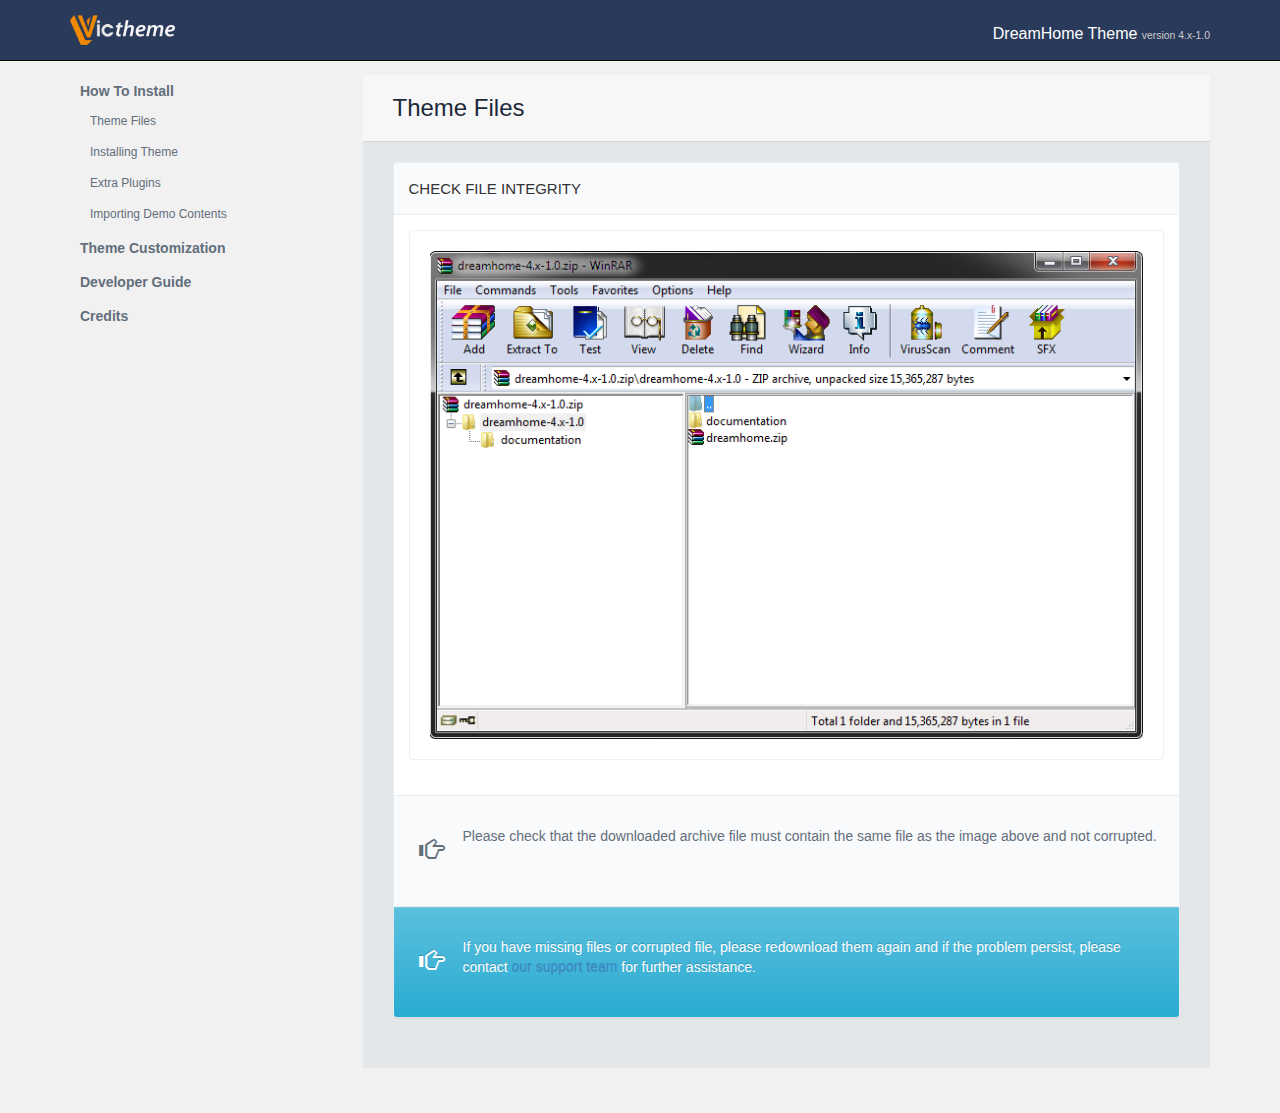
<file: wordpress/wp-content/themes/dream-home-real-estate/dreamhome-4.x-3.5.1/documentation/theme/index.html>
<!DOCTYPE html>
<html lang="en">
	<head>
	<meta charset="utf-8">
	<meta http-equiv="X-UA-Compatible" content="IE=edge">
	<meta name="viewport" content="width=device-width, initial-scale=1.0">
	<meta name="description" content="DreamHome Documentation">
	<meta name="author" content="zweetsal" >

	<title>DreamHome Documentation by VicTheme.com</title>

	<link href="css/production.min.css" rel="stylesheet" />
	<link rel="shortcut icon" href="css/images/favicon.ico">

	<script type="text/javascript" src="js/production.min.js"></script>

	</head>

	<body>
	 <header id="main-header" class="navbar navbar-inverse navbar-fixed-top" role="banner">
	   <div class="container">
	     <div class="row">
	       <div id="top-logo" class="col-xs-6 col-sd-6 col-md-2"><img src="css/images/logo.png" /></div>
	       <nav id="top-navigation" class="hidden-xs hidden-sd col-md-6"></nav>
	       <h3 id="top-version" class="col-xs-4 col-sd-4 col-md-4">DreamHome Theme <small>version 4.x-1.0</small></h3>
	     </div>
	   </div>
	 </header>

	 <div id="main-content">
	   <div class="container">
		   <div class="row equalheightRow">
		     <div id="sidebar" class="items col-md-3">
		       <ul class="nav nav-stacked nav-pills hidden-xs hidden-sd">
		       
<!-- Installation -->
						<li><a href="#themefiles">How To Install</a>
							<ul class="nav nav-stacked nav-pills">
								<li><a href="#themefiles">Theme Files</a></li>
								<li><a href="#installation">Installing Theme</a></li>
								<li><a href="#extrapluginsinstall">Extra Plugins</a></li>
								<li><a href="#importing">Importing Demo Contents</a></li>
							</ul>
						</li>


<!-- Theme Configuration -->
						<li><a href="#generaloptions">Theme Customization</a>
						  <ul class="nav nav-stacked nav-pills">
                 <li><a href="#generaloptions">General Options</a></li>
                 <li><a href="#layoutoptions">Layout Options</a></li>
                 <li><a href="#styleoptions">Style Options</a></li>
                 <li><a href="#customcss">Custom CSS</a></li>
                 <li><a href="#visualcomposer">Visual Composer</a></li>
                 <li><a href="#shortcodes">Shortcodes</a></li>
                 <li><a href="#styleclasses">CSS Helper Classes</a></li>
						  </ul>
						</li>

<!-- Theme Configuration -->
            <li><a href="#action">Developer Guide</a>
              <ul class="nav nav-stacked nav-pills">
                 <li><a href="#action">Actions System</a></li>
                 <li><a href="#filter">Filters System</a></li>
                 <li><a href="#schema">Schema System</a></li>
                 <li><a href="#template">Custom Templating System</a></li>
                 <li><a href="#asset">Assets System</a></li>
              </ul>
            </li>


<!-- Credits -->
			       <li><a href="#credits">Credits</a></li>
		       </ul>

		     </div>

		     <div id="content" class="items col-md-9">
		     
		     <!-- Theme Files -->
		     <div id="themefiles" class="section first">
            <h3 class="separator">Theme Files</h3>
            
            <div class="panel panel-default">
              <div class="panel-heading">
                Check file integrity
              </div>
              <div class="panel-body">
                <div class="thumbnail">
                  <img src="images/filearchive.png" />
                </div>
               
              </div>
              
              <div class="panel-footer">
              <div class="panel-body">
                <span class="glyphicon glyphicon-hand-right pull-left icon-large"></span>
                <div class="text-with-icon">
	                <p>Please check that the downloaded archive file must contain the same file as the image above and not corrupted.</p> 
                </div>
              </div>
              </div>
              
              <div class="panel-footer btn-info">
              <div class="panel-body">
                <span class="glyphicon glyphicon-hand-right pull-left icon-large"></span>
                <div class="text-with-icon">                  
                  <p>If you have missing files or corrupted file, please redownload them again and if the problem persist, please contact
                  <a href="mailto:support@victheme.com">our support team</a> for further assistance.</p>
                </div>
              </div>
              </div>
                
            </div>
          </div>
          
 <!-- Installation -->
		      <div id="installation" class="section">
            <h3 class="separator">Installing Theme</h3>
            
             <div class="alert alert-success">
             <span class="glyphicon glyphicon-hand-right pull-left icon-large"></span>
             <div class="text-with-icon">
	            DreamHome Premium theme can be installed as a normal WordPress theme would. It is can be installed via
	            <strong>WordPress Theme Uploader</strong> or via <strong>FTP method</strong>.
	            </div>
	          </div>
	          
		        <div class="panel panel-default">
              <div class="panel-heading">
                Installing via WordPress Uploader
              </div>
              <div class="panel-body">
                <div class="thumbnail">
                  <img src="images/wpupload.jpg" />
                </div>
                
              </div>
              
              <div class="panel-footer">
              <div class="panel-body">
                <span class="glyphicon glyphicon-hand-right pull-left icon-large"></span>
                <div class="text-with-icon">
                <p>Visit the uploader form in your site admin : http://example.com/wp-admin/theme-install.php?tab=upload and
                when presented with the upload form, select the <strong>dreamhome.zip</strong> file from the downloaded theme file.</p>
                </div>
              </div>
              </div>
              
              
              <div class="panel-footer btn-info">
              <div class="panel-body">
                <span class="glyphicon glyphicon-hand-right pull-left icon-large"></span>
                <div class="text-with-icon">
                <p><strong>Information:</strong> This method sometimes will failed if the hosting
                has low maximum file upload size or low PHP maximum execution time configured.
                </p>
                </div>
                </div>
              </div>
            </div>
            
            
            <div class="panel panel-default">
              <div class="panel-heading">
                Installing via FTP
              </div>
              <div class="panel-body">	
                <div class="thumbnail">
                  <img src="images/ftpupload.png" />
                </div>
              </div>
              
              <div class="panel-footer">
              <div class="panel-body">
                <span class="glyphicon glyphicon-hand-right pull-left icon-large"></span>
                <div class="text-with-icon">
                <p>To install theme using FTP uploader, you will need to extract the main theme file (dreamhome.zip) and upload the
                content found in the zip into remote wp-content/theme/dreamhome</p>
                </div>
              </div>
              </div>
              
              
            </div>
            
            <div class="alert alert-success">
             <span class="glyphicon glyphicon-hand-right pull-left icon-large"></span>
             <div class="text-with-icon">
              Activate DreamHome after successfully uploading the file into the server.
              </div>
            </div>
            
            <div class="panel panel-default">
              <div class="panel-heading">
                Activating Theme
              </div>
              <div class="panel-body">
                <div class="thumbnail">
                  <img src="images/install-activate.png" />
                </div>
              </div>
              
              <div class="panel-footer">
              <div class="panel-body">
                <span class="glyphicon glyphicon-hand-right pull-left icon-large"></span>
                <div class="text-with-icon">
                <p>After finished uploading the theme via <strong>WordPress uploader form</strong> or <strong>Directly via FTP</strong>, you will be redirected
                  to the theme activation page, hover to the DreamHome theme box and click on the <strong>Activate</strong> button to activate the theme.
                </p>
                </div>
                </div>
              </div>
              
            </div>
                     
		      </div>
		      



<!-- Extra Plugins Installation -->
          <div id="extrapluginsinstall" class="section">
            <div class="subsection">
            <h3 class="separator">Installing Extra Plugins</h3> 
            
            <div class="alert alert-success">
             <span class="glyphicon glyphicon-hand-right pull-left icon-large"></span>
              <div class="text-with-icon">
                  Steps for Installing the plugins dependencies needed for the theme to work properly.
              </div>
            </div>
            
            <div class="panel panel-default">
              <div class="panel-heading">
                Installing Plugin
              </div>
              <div class="panel-body">  
                <div class="thumbnail">
                  <img src="images/plugin-deps.png" />
                </div>
              </div>
            
	            <div class="panel-footer">   
	             <div class="panel-body">
	              <span class="glyphicon glyphicon-hand-right pull-left icon-large"></span>
	              <div class="text-with-icon">
	                <p>After the theme is uploaded and activated there will be a message box that will direct you
	                to easy plugin installation.</p>
	              </div>
	              </div>
	            </div>
            </div>   

            
            
            <div class="panel panel-default">
              <div class="panel-heading">
                Installation Form
              </div>   
              <div class="panel-body">  
                <div class="thumbnail">
                  <img src="images/plugin-install.png" />
                </div>
              </div>
              
              <div class="panel-footer">   
               <div class="panel-body">
                <span class="glyphicon glyphicon-hand-right pull-left icon-large"></span>
                <div class="text-with-icon">
                  <p>If you click on the message box links to install the plugin, you will be presented with the plugin installation form.</p>
                </div>
                </div>
                
                <div class="panel-body">
                <span class="glyphicon glyphicon-hand-right pull-left icon-large"></span>
                <div class="text-with-icon">
                  <p>Make sure you check all the checkboxes to install all the dependencies plugin</p>
                </div>
                </div>
              </div>
              
            </div>
 
            <div class="panel panel-default">
              <div class="panel-heading">
                Installation Process
              </div>             
              <div class="panel-body">  
                <div class="thumbnail">
                  <img src="images/plugin-install-process.png" />
                </div>
              </div>
              
              <div class="panel-footer">   
               <div class="panel-body">
                <span class="glyphicon glyphicon-hand-right pull-left icon-large"></span>
                <div class="text-with-icon">
                  <p>When you submit the plugin installation form, you should see the AJAX working to install the plugin one by one.</p>
                </div>
                </div>
              </div>
              
              <div class="panel-footer btn-info">   
               <div class="panel-body">
                <span class="glyphicon glyphicon-hand-right pull-left icon-large"></span>
                <div class="text-with-icon">
                  <p>If you encounter error on this page, please contact <a href="mailto:support@victheme.com">our support team</a> with screenshot of the errors for further assistance.</p>
                </div>
                </div>
              </div>
            </div>
            
            
            <div class="panel panel-default">
              <div class="panel-heading">
                Dependencies Plugins List
              </div>
              
              <div class="panel-body">  
		            These plugin is required by the theme to work properly and it will be automatically installed and enabled when the theme is enabled.
		          </div>
		          
		          <table class="table table-striped">
		            <thead>
		              <tr>
		                <th>Plugin Name</th>
		                <th>Description</th>
		            </thead>
		            
		            <tbody>
		              <tr>
		                <td>VicTheme Core</td>
		                <td>The core plugin to provide the theme with VTCore Systems and HTML object classes.</td>
		              </tr>
		              
		              <tr>
                    <td>VicTheme Headline</td>
                    <td>Plugin for providing theme with headline elements, metabox and templating</td>
                  </tr>
                  
                  <tr>
                    <td>Visual Composer</td>
                    <td>Provides GUI for layouting and shortcodes</td>
                 </tr>
                 
                 <tr>
                    <td>VicTheme Property</td>
                    <td>Plugin for providing theme with property post type, widgets for property contents, shortcode for property 
                    contents and integration to visual composer elements.</td>
                 </tr>
                 
                                                   
                 <tr>
                    <td>VicTheme Agents</td>
                    <td>Plugin for providing theme with multiple user as agents for property, widgets for agents contents, shortcode for agents 
                    contents and integration to visual composer elements.</td>
                 </tr>
                 
                 
                 <tr>
                    <td>Victheme Maps</td>
                    <td>Plugin for providing theme with Google maps element, widgets for displaying maps, shortcode for building maps and integration to visual composer elements</td>

                 </tr>
                 
                 <tr>
                    <td>Victheme Visual Bootstrap</td>
                    <td>Plugin for linking visual composer with Bootstrap shortcodes provided by VicTheme Core</td>

                 </tr>

                 <tr>
                    <td>Victheme Visual Candy</td>
                    <td>Plugin for linking visual composer with additional shortcodes provided by VicTheme Core</td>

                 </tr>
                 
                 <tr>
                    <td>Victheme Visual Plus</td>
                    <td>Plugin for providing visual composer with additional features such as advanced background selector for image, gradient and video</td>

                 </tr>

                 <tr>
                    <td>Revolution Slider</td>
                    <td>Plugin for providing revolution slider element to the theme and visual composer</td>

                 </tr>

                 <tr>
                    <td>Display Widgets</td>
                    <td>Plugin for controlling widget visibility in different pages</td>

                 </tr>

                 <tr>
                    <td>Easy Theme and Plugin Upgrade</td>
                    <td>Plugin for easily upgrading theme from a zip file without the need to delete the old version manually first.</td>

                 </tr>

                 <tr>
                    <td>Contact Form 7</td>
                    <td>Plugin for providing theme and visual composer with configurable contact form.</td>
                 </tr>
                 
                 <tr>
                    <td>Breadcrumb Navigation</td>
                    <td>Plugin for providing theme with configurable breadcrumb element.</td>
                 </tr>
                 
                 <tr>
                    <td>Image Widget</td>
                    <td>Plugin for providing theme with widget for displaying image from WordPress Media Library</td>
                 </tr>
                 
                 <tr>
                    <td>Popular Post Widget</td>
                    <td>Plugin for providing theme with widget displaying popular post entry.</td>
                 </tr>
                 
                 <tr>
                    <td>Recent Posts Widget</td>
                    <td>Plugin for providing theme with a better recent post widget than the default WordPress provides.</td>
                 </tr>
                                                                                     		              
		            </tbody>
		          
		          </table>
	           </div>
            
          </div>
          </div>
          
          
          
<!-- Importing Dummy Data -->
          <div id="importing"  class="section">
            <h3 class="separator">Importing Dummy Data</h3>
            
            <div class="alert alert-success">
             <span class="glyphicon glyphicon-hand-right pull-left icon-large"></span>
              <div class="text-with-icon">
                 Importing demo content is only recommended to be performed in a brand new Wordpress installation. Importing on site with existing content 
                 and data can overwrite the old data.
              </div>
            </div>
            
            <div class="panel panel-default">
	            <div class="panel-heading">
	              Importing demo content
	            </div>
	            <div class="panel-body">
	            
	              <div class="thumbnail">
                  <img src="images/import.jpg" />
                </div>
	              <p>This import process will attempt to import and recreate the data as the demo site as close as possible. </p>
	
	            </div>
	            <div class="panel-footer">
	        
	            <div class="panel-body">
	            
	            <span class="glyphicon glyphicon-hand-right pull-left icon-large"></span>
	            <div class="text-with-icon">
		            <h4>Steps for importing the demo content</h4>
		            <ol>
		              <li>Visit the demo importer setting page, you can click the "Demo Import" link found in the "Appearance" menu item in the Wordpress menu sidebar</li>
		              <li>Click on the "Import Demo Content" button</li>
		            </ol>
	            </div>
	            </div>
	            </div>
            </div>
            
            <div class="panel panel-default">
              <div class="panel-heading">
                Removing demo content
              </div>
              <div class="panel-body">
                 The undo process will remove all the mapped content that is created during importation, any recent changes to the imported content will be removed as well.
              </div>
              <div class="panel-footer">
              <div class="panel-body">
                <span class="glyphicon glyphicon-hand-right pull-left icon-large"></span>
                <div class="text-with-icon">
	                <h4>Steps for removing the demo content</h4>
			            <ol>
			              <li>Visit the demo importer setting page, you can click the "Demo Import" link found in the "Appearance" menu item in the Wordpress menu sidebar</li>
			              <li>Click on the "Remove Demo Content" button</li>
			            </ol>
		            </div>
		          </div>
              </div>
            </div>

          </div>


<!-- General Options -->
          <div id="generaloptions" class="section">
            <h3 class="separator">General Options</h3>
            
            <div class="alert alert-success">
             <span class="glyphicon glyphicon-hand-right pull-left icon-large"></span>
              <div class="text-with-icon">
                This section in the general options configuration form will allow you to customize the theme logo portion.
              </div>
            </div>
            
            <div class="panel panel-default">
              <div class="panel-heading">
                Logo Configuration
              </div>
              <div class="panel-body">
                <div class="thumbnail">
                  <img src="images/logo.png" />
                </div>
             
                 <p>The logo element can contain image, heading text and slogan text. If you only want to have image as the logo, leave the text and slogan field empty.</p>
                 
              </div>
              
              <div class="panel-footer">
              <div class="panel-body">
                <span class="glyphicon glyphicon-hand-right pull-left icon-large"></span>
                <div class="text-with-icon">
                <h4>
                  Handling image size
                </h4>
                
                <ol>
                  <li>If there are no width or height specified, if the uploaded image is larger than the #logo grid size then the image will be shrinked
                      by its width to keep the propotional ratio to match the width of the #logo grid size.</li>
                  <li>The image shrinking is coded by CSS in the /assets/theme/css/style.css under the .home-link rules.</li>
                  <li>If specified the image will follow the configured width and height ignoring the shrinking rules above.</li>
                  <li>To determine the correct image size, you must follow the largest maximum #logo width in every responsive scenario. Example if you set
                      the #logo to have 12 column grid under mobile (768px and less screen width) then the logo should have largest of 768px width.</li>
                </ol>
                </div>
                </div>
                
              </div>
            </div>
 
            <div class="alert alert-success">
             <span class="glyphicon glyphicon-hand-right pull-left icon-large"></span>
              <div class="text-with-icon">
                This section in the general options configuration form will allow you to upload custom favicon image.
              </div>
            </div>
            
            <div class="panel panel-default">
              <div class="panel-heading">
                Favicon Element
              </div>
              <div class="panel-body">
                <div class="thumbnail">
                  <img src="images/favicon.png" />
                </div>
              </div>
              <div class="panel-footer">
              <div class="panel-body">
                <span class="glyphicon glyphicon-hand-right pull-left icon-large"></span>
                <div class="text-with-icon">
                 
                 <p>You can upload custom image to be served as the browser favicon icon. The theme will not resize the uploaded image automatically, it is recommended
                 to upload image with 16px x 16px or 32px x 32px size.</p>
                 
              </div>
              </div>
              </div>
            </div>           

            <div class="alert alert-success">
             <span class="glyphicon glyphicon-hand-right pull-left icon-large"></span>
              <div class="text-with-icon">
                This section in the general options configuration form will allow you customize the menu elements.
              </div>
            </div>
            
            <div class="panel panel-default">
              <div class="panel-heading">
                Menu Options
              </div>
              <div class="panel-body">
                <div class="thumbnail">
                  <img src="images/menuoptions.png" />
                </div>
              </div>
              <div class="panel-footer">
              <div class="panel-body">
                <span class="glyphicon glyphicon-hand-right pull-left icon-large"></span>
                <div class="text-with-icon">
                 
                 <p>When the disable parent link options is enabled, all the first level in the navigation menu will be converted to dummy link preventing
                 user to click on the first level menu if the menu item has children.</p>
                 
                 <p>When the enable slick navigation menu is disabled and user is has viewport of less than 768px, the mobile version of menu will not be shown
                 and instead the theme will use the normal menu element</p>
                 
                 <p>When the enable sticky header is disabled, the header element will not follow on the top of the screen when user is scrolling down</p>
                 
              </div>
              </div>
              </div>
            </div>   
                        
            <div class="alert alert-success">
             <span class="glyphicon glyphicon-hand-right pull-left icon-large"></span>
              <div class="text-with-icon">
                This section in the general options configuration form will allow you to customize or disable the initial page loading animation.
              </div>
            </div>
            
            <div class="panel panel-default">
              <div class="panel-heading">
                Page Loading Animation
              </div>
              <div class="panel-body">
                <div class="thumbnail">
                  <img src="images/animation.png" />
                </div>
              </div>
              <div class="panel-footer">
              <div class="panel-body">
                <span class="glyphicon glyphicon-hand-right pull-left icon-large"></span>
                <div class="text-with-icon">
                 
                 <p>It is possible to completely disable the page initial loading animation by toggling the page loading animation option to off.</p>
                 
                 <p>Customizing the animation text and animation styles is done by changing the value for each text field value respectively.</p>
                 
                 <p>The background color or images during initial loading can be customized via Style Manager tabs under the body element.</p>
                 
              </div>
              </div>
              </div>
            </div>   
            
            <div class="alert alert-success">
             <span class="glyphicon glyphicon-hand-right pull-left icon-large"></span>
              <div class="text-with-icon">
                This section in the general options configuration form will allow you to upload custom favicon image.
              </div>
            </div>
            
            <div class="panel panel-default">
              <div class="panel-heading">
                Favicon Element
              </div>
              <div class="panel-body">
                <div class="thumbnail">
                  <img src="images/favicon.png" />
                </div>
              </div>
              <div class="panel-footer">
              <div class="panel-body">
                <span class="glyphicon glyphicon-hand-right pull-left icon-large"></span>
                <div class="text-with-icon">
                 
                 <p>You can upload custom image to be served as the browser favicon icon. The theme will not resize the uploaded image automatically, it is recommended
                 to upload image with 16px x 16px or 32px x 32px size.</p>
                 
              </div>
              </div>
              </div>
            </div>           

            <div class="alert alert-success">
             <span class="glyphicon glyphicon-hand-right pull-left icon-large"></span>
              <div class="text-with-icon">
                This section in the general options configuration form will allow you customize the theme 
                integration for dsIDXpress plugin. The options will only visible when the plugin is
                installed and activated.
              </div>
            </div>
            
            <div class="panel panel-default">
              <div class="panel-heading">
                DsIDXpress Plugin Integration
              </div>
              <div class="panel-body">
                <div class="thumbnail">
                  <img src="images/dsidx.png" />
                </div>
              </div>
              <div class="panel-footer">
              <div class="panel-body">
                <span class="glyphicon glyphicon-hand-right pull-left icon-large"></span>
                <div class="text-with-icon">
                 
                 <p>It is possible to change the default idxpress page listing layout to a list mode or grid mode by selecting the teaser template select box</p>
                 
                 <p>The size of the teaser template grid can be configured via the teaser columns select boxes and it will follow the Bootstrap grid system.
                 The teaser template grid is only used for the grid mode teaser template, the list mode will always use 12 columns and coded staticly.</p>
                 
              </div>
              </div>
              </div>
            </div> 
            
            <div class="alert alert-success">
             <span class="glyphicon glyphicon-hand-right pull-left icon-large"></span>
              <div class="text-with-icon">
                This section in the general options configuration form will allow you disable or enable the jQuery JvFloat plugin.
                By enabling JvFloat plugin all textfield, textarea and select box will use their assigned label element entry as
                the placeholder text and hide the label element when no value entered / selected to the form input element.
              </div>
            </div>
            
            <div class="panel panel-default">
              <div class="panel-heading">
                JvFloat Integration
              </div>
              <div class="panel-body">
                <div class="thumbnail">
                  <img src="images/jvfloat.png" />
                </div>
              </div>
              <div class="panel-footer">
              <div class="panel-body">
                <span class="glyphicon glyphicon-hand-right pull-left icon-large"></span>
                <div class="text-with-icon">
                 
                 <p>Enabling / disabling the options will be applied globally and all form textfield, textarea and select box will be affected.</p>
                 
              </div>
              </div>
              </div>
            </div> 
            
            
            
            <div class="alert alert-success">
             <span class="glyphicon glyphicon-hand-right pull-left icon-large"></span>
              <div class="text-with-icon">
                This section in the general options configuration form will allow you configure the Archives page, which includes
                the blog archives page, search archives page, category archives page and tags archives page.
              </div>
            </div>
            
            <div class="panel panel-default">
              <div class="panel-heading">
                JvFloat Integration
              </div>
              <div class="panel-body">
                <div class="thumbnail">
                  <img src="images/archives.png" />
                </div>
              </div>
              <div class="panel-footer">
              <div class="panel-body">
                <span class="glyphicon glyphicon-hand-right pull-left icon-large"></span>
                <div class="text-with-icon">
                 
                 <p>You can change the template mode for the teasers item found in the archives page, the selection will only be applied
                 to the main loop objects without affecting all other loops.</p>
                 
                 <p>The teaser columns can be resized according to the Bootstrap grid rules via the teaser columns select boxes, the list teaser
                 template mode will always use 12 columns instead of the configured one.</p>
                 
              </div>
              </div>
              </div>
            </div> 
            
            
            <div class="alert alert-success">
             <span class="glyphicon glyphicon-hand-right pull-left icon-large"></span>
              <div class="text-with-icon">
                This section in the general options configuration form will allow you configure the Property single page's property listing
                elements.
              </div>
            </div>
            
            <div class="panel panel-default">
              <div class="panel-heading">
                Property Page
              </div>
              <div class="panel-body">
                <div class="thumbnail">
                  <img src="images/property.png" />
                </div>
              </div>
              <div class="panel-footer">
              <div class="panel-body">
                <span class="glyphicon glyphicon-hand-right pull-left icon-large"></span>
                <div class="text-with-icon">
                 
                 <p>You can enter custom title and description for the property listing on the property single page</p>
                 
              </div>
              </div>
              </div>
            </div>             
            
            
            <div class="alert alert-success">
             <span class="glyphicon glyphicon-hand-right pull-left icon-large"></span>
              <div class="text-with-icon">
                This section in the general options configuration form will allow you configure the Agents profile page's property listing
                by agents elements.
              </div>
            </div>
            
            <div class="panel panel-default">
              <div class="panel-heading">
                Agents Page
              </div>
              <div class="panel-body">
                <div class="thumbnail">
                  <img src="images/agents.png" />
                </div>
              </div>
              <div class="panel-footer">
              <div class="panel-body">
                <span class="glyphicon glyphicon-hand-right pull-left icon-large"></span>
                <div class="text-with-icon">
                 
                 <p>You can enter custom title and description for the agents property listing on the agents profile page</p>
                 
              </div>
              </div>
              </div>
            </div>
            
            <div class="alert alert-success">
             <span class="glyphicon glyphicon-hand-right pull-left icon-large"></span>
              <div class="text-with-icon">
                This section in the general options configuration form will allow you enable or disable theme elements visibility.
              </div>
            </div>
            
            <div class="panel panel-default">
              <div class="panel-heading">
                Element Visibility
              </div>
              <div class="panel-body">
                <div class="thumbnail">
                  <img src="images/visibility.png" />
                </div>
              </div>
              <div class="panel-footer">
              <div class="panel-body">
                <span class="glyphicon glyphicon-hand-right pull-left icon-large"></span>
                <div class="text-with-icon">
                 
                 <p>Toggle the checkbox switch to enable or disable a theme visibility status.</p>
                 
              </div>
              </div>
              </div>
            </div>
                        
            <div class="alert alert-success">
             <span class="glyphicon glyphicon-hand-right pull-left icon-large"></span>
              <div class="text-with-icon">
                This section in the general options configuration form will allow you to customize footer elements.
              </div>
            </div>
            
            <div class="panel panel-default">
              <div class="panel-heading">
                Footer Element
              </div>
              <div class="panel-body">
                <div class="thumbnail">
                  <img src="images/copyright.png" />
                </div>
              </div>
              <div class="panel-footer">
              <div class="panel-body">
                <span class="glyphicon glyphicon-hand-right pull-left icon-large"></span>
                <div class="text-with-icon">
                 
                 <p>You can change the footer copyright message from this section. It will accept valid html tags.</p>
                 
              </div>
              </div>
              </div>
            </div>
            
           <div class="alert alert-success">
             <span class="glyphicon glyphicon-hand-right pull-left icon-large"></span>
              <div class="text-with-icon">
                This section in the general options configuration form will allow you to customize the page not found element.
              </div>
            </div>
            
            <div class="panel panel-default">
              <div class="panel-heading">
                Page Not Found Options
              </div>
              <div class="panel-body">
                <div class="thumbnail">
                  <img src="images/404page.png" />
                </div>
              </div>
              <div class="panel-footer">
              <div class="panel-body">
                <span class="glyphicon glyphicon-hand-right pull-left icon-large"></span>
                <div class="text-with-icon">
                 <p>You can change set the title and the content for the 404 page. The title and content can accept html tags but not shortcodes.
                    If you wish to make more advanced customization to this page, you can edit the 404.php template and put the custom modification
                    there.</p>
                 
              </div>
              </div>
              </div>
            </div>

            
          </div>

<!-- Layout Options -->
          <div id="layoutoptions" class="section">
            <h3 class="separator">Layout Options</h3>
            
            <div class="alert alert-success">
             <span class="glyphicon glyphicon-hand-right pull-left icon-large"></span>
              <div class="text-with-icon">
                This section in the layout options configuration form will allow you to customize the page layout style and size
              </div>
            </div>
            
            <div class="panel panel-default">
              <div class="panel-heading">
                Page Layout
              </div>
              <div class="panel-body">
                <div class="thumbnail">
                  <img src="images/pagelayout.png" />
                </div>
                 
              </div>
              
              <div class="panel-footer">
              <div class="panel-body">
                <span class="glyphicon glyphicon-hand-right pull-left icon-large"></span>
                <div class="text-with-icon">
                <h4>
                  Maximum Width
                </h4>
                
                <p>The Maximum width settings is the setting for configuring the total maximum width of the whole site. The settings will
                   apply additional class to the .controller-fluid element to limit the maximum width that the element should have.</p>
                   
                   
                <p>The "fluid" width mode will have a limit of 1400px width that is coded staticly. This is to prevent the layout broken under
                   very large screen size. eg. screen that has 1900+ px width.</p>

                </div>
                </div>
                

              <div class="panel-body">
                <span class="glyphicon glyphicon-hand-right pull-left icon-large"></span>
                <div class="text-with-icon">
                <h4>
                  Page Style
                </h4>
                
                <p>The theme supports "normal" and "boxed" version of page layout, the normal style will open the width of #page element to 100% width
                   which will make it stretch as the wide as the page screen, While the boxed style will limit the width of the #page element according
                   to the size configured at the maximum width options which will make the whole site content resized to the maximum width value.</p>
                </div>
                </div>
                

              <div class="panel-body">
                <span class="glyphicon glyphicon-hand-right pull-left icon-large"></span>
                <div class="text-with-icon">
                <div class="panel-body">
                <h4>
                  Responsive 
                </h4>
                
                <p>The theme supports full responsive layout mode or non-reponsive layout mode. The default is to use the full responsive mode which will
                   resize and relayout the layout on 480px, 768px, 1200px and 1200+ px width as normal Bootstrap compliance theme would. If you don't want
                   to have any responsive at all you can choose the non-responsive mode which will disable all the responsive features and the layout will
                   stick to the size as configured at the maximum width option.</p>
                   
                <p>The non-reponsive mode will still respect the bootstrap grid mode sizes, thus to fully enables the non-reponsive mode, you will still need
                   to configure the bootstrap column size. Instead of giving 12 column to mobile column size, you must give the column size as the large or small
                   column size.</p> 
                   
                <p>For example : The content area is set to have : Mobile = 12 column, Tablet = 12 column, Small = 8 Column and Large = 8 Column, then to have
                   a trully non responsive layout, you must reconfigure it as follow : Mobile = 8 column, Tablet = 8 column, Small = 8 Column and Large = 8 Column.</p>
                   
                   
                </div>
                </div>
                </div>
                
              </div>
            </div>
            
            <div class="alert alert-success">
             <span class="glyphicon glyphicon-hand-right pull-left icon-large"></span>
              <div class="text-with-icon">
                This section in the layout options configuration form will allow you to customize the sidebar locations
              </div>
            </div>
            
            
            <div class="panel panel-default">
              <div class="panel-heading">
                Sidebar Position
              </div>
              <div class="panel-body">
                <div class="thumbnail">
                  <img src="images/sidebars.png" />
                </div>
                 
                 <p>This section in the layout options configuration form will allow you to the configure the position of sidebar element in different places</p>
                 <p>The settings will be honoured only with some the theme template, if the page is created using visual composer + visual composer template then
                 the settings configured here will be ignored.</p>
                 
                 <p>The sidebar will only visible if there are actually widgets inside them, a blank sidebar won't be displayed and the theme will make the content
                 area beside the sidebar to use full width instead.</p>
                 
              </div>
              
              <div class="panel-footer">
              <div class="panel-body">
                <span class="glyphicon glyphicon-hand-right pull-left icon-large"></span>
                <div class="text-with-icon">
                <h4>
                  Teaser Listing Page
                </h4>
                
                <p>This sidebar setting will be applied to the blog listing page and / or page that use : </p>
                <ol>
                  <li>Page that uses index.php as the template. eg. search page, category page, author page, tag page.</li>
                  <li>Page that uses page-blog-list.php as the template</li>
                  <li>Page that uses page-blog-grid.php as the template</li>
                </ol> 
                </div>
                </div>
                
              <div class="panel-body">
                <span class="glyphicon glyphicon-hand-right pull-left icon-large"></span>
                <div class="text-with-icon">
                <h4>
                  Single Post
                </h4>
                
                
                <p>This sidebar setting will be applied to the blog single post page and / or page that use : </p>
                <ol>
                  <li>Page that uses single.php as its template</li>
                  <li>Page that uses attachment.php as its template</li>
                </ol> 
                </div>
                </div>
                

              <div class="panel-body">
                <span class="glyphicon glyphicon-hand-right pull-left icon-large"></span>
                <div class="text-with-icon">
                <h4>
                  Single Page
                </h4>
                
                <p>This sidebar setting will be applied to the page single and / or page that use : </p>
                <ol>
                  <li>Page that uses page.php as its template</li>
                </ol> 
                </div>
                </div>
                

              <div class="panel-body">
                <span class="glyphicon glyphicon-hand-right pull-left icon-large"></span>
                <div class="text-with-icon">
                <h4>
                  Page 404
                </h4>
                
                <p>This sidebar setting will only be applied to page not found page that uses 404.php as its template.</p>
                </div>
                </div>
                

              <div class="panel-body">
                <span class="glyphicon glyphicon-hand-right pull-left icon-large"></span>
                <div class="text-with-icon">
                <h4>
                  Property Archive Listing Page
                </h4>
                
                <p>This sidebar setting will be applied to the property archive listing page and / or page that uses these as the template : </p>
                <ol>
                  <li>Page that use archive-property.php as its template, eg. Property attributes and property listing page</li>
                  <li>Page that use page-property-masonry.php as its template</li>
                  <li>Page that use page-property-grid.php as its template</li>
                  <li>Page that use page-property-list.php as its template</li>
                </ol> 
                </div>   
                </div>  
                

              <div class="panel-body">
                <span class="glyphicon glyphicon-hand-right pull-left icon-large"></span>
                <div class="text-with-icon">
                <h4>
                  Property Single Page
                </h4>
                
                <p>This sidebar setting will be applied to the property single page and / or page that uses these as the template : </p>
                <ol>
                  <li>Page that use single-property.php as its template</li>
                </ol> 
                </div>      
                </div>
                
              <div class="panel-body">
                <span class="glyphicon glyphicon-hand-right pull-left icon-large"></span>
                <div class="text-with-icon">
                <h4>
                  Agents Listing Page
                </h4>
                
                <p>This sidebar setting will be applied to the agents listing page and / or page that uses these as the template : </p>
                <ol>
                  <li>Page that use archive-agents.php as its template</li>
                  <li>Page that use page-agents-grid.php as its template</li>
                  <li>Page that use page-agents-list.php as its template</li>
                </ol> 
                </div>   
                </div>  
                
              
              <div class="panel-body">
                <span class="glyphicon glyphicon-hand-right pull-left icon-large"></span>
                <div class="text-with-icon">
                <h4>
                  Agents Profile Page
                </h4>
                
                <p>This sidebar setting will be applied to the agents profile page.</p>
                </div>      
                </div>
                      
              </div>
            </div>
 
             <div class="alert alert-success">
             <span class="glyphicon glyphicon-hand-right pull-left icon-large"></span>
              <div class="text-with-icon">
                This section in the layout options configuration form will allow you to customize theme top headers bootstrap columns size
              </div>
            </div>
            
            
            <div class="panel panel-default">
              <div class="panel-heading">
                Top Header Column Grids
              </div>
              <div class="panel-body">
                <div class="thumbnail">
                  <img src="images/column-topheader.png" />
                </div>
                 
                 <p>The grid setting here will be applied to the #top-header children which includes the Top Header Right and the Top Header Left Region.</p>
                 
                 <p>The grid settings will follow the Bootstrap grid rules as specified in the <a href="http://getbootstrap.com/css/#grid">Bootstrap Grid System Rules</a>.</p>
                 <p>The total grid for each responsive level must not exceed 12. eg. for Logo Mobile column = 3 then the Navigation Mobile column size must not exceed 9 column</p>
                 
              </div>
              
              <div class="panel-footer">
              <div class="panel-body">
                <span class="glyphicon glyphicon-hand-right pull-left icon-large"></span>
                <div class="text-with-icon">
                <h4>
                  Mobile Column Size
                </h4>
                
                <p>This settings will be applied to device with screen width less than 768px.</p>
                </div>
                </div>
                
              <div class="panel-body">
                <span class="glyphicon glyphicon-hand-right pull-left icon-large"></span>
                <div class="text-with-icon">
                <h4>
                  Tablet Column Size
                </h4>
               
                <p>This settings will be applied to device with screen width larger than 768px but less than 992px.</p>
                </div>
                </div>
                
                
              <div class="panel-body">
                <span class="glyphicon glyphicon-hand-right pull-left icon-large"></span>
                <div class="text-with-icon">
                <h4>
                  Small Column Size
                </h4>
                
                <p>This settings will be applied to device with screen width larger than 992px but less than 1200px.</p>
                </div>
                </div>
                

              <div class="panel-body">
                <span class="glyphicon glyphicon-hand-right pull-left icon-large"></span>
                <div class="text-with-icon">
                <h4>
                  Large Column Size
                </h4>
                
                <p>This settings will be applied to device with screen width larger than 1200px.</p>
                </div>
                </div>
                      
              </div>
            </div>
            
            
            <div class="alert alert-success">
             <span class="glyphicon glyphicon-hand-right pull-left icon-large"></span>
              <div class="text-with-icon">
                This section in the layout options configuration form will allow you to customize theme headers bootstrap columns size
              </div>
            </div>
            
            <div class="panel panel-default">
              <div class="panel-heading">
                Header Column Grids
              </div>
              <div class="panel-body">
                <div class="thumbnail">
                  <img src="images/grid-header.png" />
                </div>
                 
                 <p>The grid setting here will be applied to the #header children which includes the Logo Region and the Navigation Region.</p>
                 
                 <p>The grid settings will follow the Bootstrap grid rules as specified in the <a href="http://getbootstrap.com/css/#grid">Bootstrap Grid System Rules</a>.</p>
                 <p>The total grid for each responsive level must not exceed 12. eg. for Logo Mobile column = 3 then the Navigation Mobile column size must not exceed 9 column</p>
                 
              </div>
              
              <div class="panel-footer">
              <div class="panel-body">
                <span class="glyphicon glyphicon-hand-right pull-left icon-large"></span>
                <div class="text-with-icon">
                <h4>
                  Mobile Column Size
                </h4>
                
                <p>This settings will be applied to device with screen width less than 768px.</p>
                </div>
                </div>
                
              <div class="panel-body">
                <span class="glyphicon glyphicon-hand-right pull-left icon-large"></span>
                <div class="text-with-icon">
                <h4>
                  Tablet Column Size
                </h4>
               
                <p>This settings will be applied to device with screen width larger than 768px but less than 992px.</p>
                </div>
                </div>
                
                
              <div class="panel-body">
                <span class="glyphicon glyphicon-hand-right pull-left icon-large"></span>
                <div class="text-with-icon">
                <h4>
                  Small Column Size
                </h4>
                
                <p>This settings will be applied to device with screen width larger than 992px but less than 1200px.</p>
                </div>
                </div>
                

              <div class="panel-body">
                <span class="glyphicon glyphicon-hand-right pull-left icon-large"></span>
                <div class="text-with-icon">
                <h4>
                  Large Column Size
                </h4>
                
                <p>This settings will be applied to device with screen width larger than 1200px.</p>
                </div>
                </div>
                      
              </div>
            </div>
            
            
            <div class="alert alert-success">
             <span class="glyphicon glyphicon-hand-right pull-left icon-large"></span>
              <div class="text-with-icon">
                This section in the layout options configuration form will allow you to customize theme headline bootstrap columns size
              </div>
            </div>
            
            <div class="panel panel-default">
              <div class="panel-heading">
                Headline Column Grids
              </div>
              <div class="panel-body">
                <div class="thumbnail">
                  <img src="images/grid-headline.png" />
                </div>
                 
                 <p>The grid setting here will be applied to the #headline children headline region</p>
                 
                 <p>The grid settings will follow the Bootstrap grid rules as specified in the <a href="http://getbootstrap.com/css/#grid">Bootstrap Grid System Rules</a>.</p>
                 <p>The total grid for each responsive level must not exceed 12. eg. for Logo Mobile column = 3 then the Navigation Mobile column size must not exceed 9 column</p>
                 
              </div>
              
              <div class="panel-footer">
              <div class="panel-body">
                <span class="glyphicon glyphicon-hand-right pull-left icon-large"></span>
                <div class="text-with-icon">
                <h4>
                  Mobile Column Size
                </h4>
                
                <p>This settings will be applied to device with screen width less than 768px.</p>
                </div>
                </div>
                
              <div class="panel-body">
                <span class="glyphicon glyphicon-hand-right pull-left icon-large"></span>
                <div class="text-with-icon">
                <h4>
                  Tablet Column Size
                </h4>
               
                <p>This settings will be applied to device with screen width larger than 768px but less than 992px.</p>
                </div>
                </div>
                
                
              <div class="panel-body">
                <span class="glyphicon glyphicon-hand-right pull-left icon-large"></span>
                <div class="text-with-icon">
                <h4>
                  Small Column Size
                </h4>
                
                <p>This settings will be applied to device with screen width larger than 992px but less than 1200px.</p>
                </div>
                </div>
                

              <div class="panel-body">
                <span class="glyphicon glyphicon-hand-right pull-left icon-large"></span>
                <div class="text-with-icon">
                <h4>
                  Large Column Size
                </h4>
                
                <p>This settings will be applied to device with screen width larger than 1200px.</p>
                </div>
                </div>
                      
              </div>
            </div>
 
              <div class="alert alert-success">
             <span class="glyphicon glyphicon-hand-right pull-left icon-large"></span>
              <div class="text-with-icon">
                This section in the layout options configuration form will allow you to customize theme slider bootstrap columns size
              </div>
            </div>
            
            <div class="panel panel-default">
              <div class="panel-heading">
                Slider Column Grids
              </div>
              <div class="panel-body">
                <div class="thumbnail">
                  <img src="images/grid-slider.png" />
                </div>
                 
                 <p>The grid setting here will be applied to the #slider.</p>
                 
                 <p>The grid settings will follow the Bootstrap grid rules as specified in the <a href="http://getbootstrap.com/css/#grid">Bootstrap Grid System Rules</a>.</p>
                 <p>The Slider only has 1 region (slider region), thus by default it is set to 12 column, you can choose to "hide" the slider by setting the column to 0.
                    eg. to hide the slider under mobile phone you can set the column for Mobile device to 0.</p>
                 
              </div>
              
              <div class="panel-footer">
              <div class="panel-body">
                <span class="glyphicon glyphicon-hand-right pull-left icon-large"></span>
                <div class="text-with-icon">
                <h4>
                  Mobile Column Size
                </h4>
                
                <p>This settings will be applied to device with screen width less than 768px.</p>
                </div>
                </div>
                
              <div class="panel-body">
                <span class="glyphicon glyphicon-hand-right pull-left icon-large"></span>
                <div class="text-with-icon">
                <h4>
                  Tablet Column Size
                </h4>
               
                <p>This settings will be applied to device with screen width larger than 768px but less than 992px.</p>
                </div>
                </div>
                
                
              <div class="panel-body">
                <span class="glyphicon glyphicon-hand-right pull-left icon-large"></span>
                <div class="text-with-icon">
                <h4>
                  Small Column Size
                </h4>
                
                <p>This settings will be applied to device with screen width larger than 992px but less than 1200px.</p>
                </div>
                </div>
                

              <div class="panel-body">
                <span class="glyphicon glyphicon-hand-right pull-left icon-large"></span>
                <div class="text-with-icon">
                <h4>
                  Large Column Size
                </h4>
                
                <p>This settings will be applied to device with screen width larger than 1200px.</p>
                </div>
                </div>
                      
              </div>
            </div>
            
            
            <div class="alert alert-success">
             <span class="glyphicon glyphicon-hand-right pull-left icon-large"></span>
              <div class="text-with-icon">
                This section in the layout options configuration form will allow you to customize theme preface bootstrap columns size
              </div>
            </div>
            
            <div class="panel panel-default">
              <div class="panel-heading">
                Preface Column Grids
              </div>
              <div class="panel-body">
                <div class="thumbnail">
                  <img src="images/grid-preface.png" />
                </div>
                 
                 <p>The grid setting here will be applied to the #preface children which includes the Preface One, Preface Two and the Preface Three.</p>
                 
                 <p>The grid settings will follow the Bootstrap grid rules as specified in the <a href="http://getbootstrap.com/css/#grid">Bootstrap Grid System Rules</a>.</p>
                 <p>The total grid for each responsive level must not exceed 12. eg. for Logo Mobile column = 3 then the Navigation Mobile column size must not exceed 9 column</p>
                 
              </div>
              
              <div class="panel-footer">
              <div class="panel-body">
                <span class="glyphicon glyphicon-hand-right pull-left icon-large"></span>
                <div class="text-with-icon">
                <h4>
                  Mobile Column Size
                </h4>
                
                <p>This settings will be applied to device with screen width less than 768px.</p>
                </div>
                </div>
                
              <div class="panel-body">
                <span class="glyphicon glyphicon-hand-right pull-left icon-large"></span>
                <div class="text-with-icon">
                <h4>
                  Tablet Column Size
                </h4>
               
                <p>This settings will be applied to device with screen width larger than 768px but less than 992px.</p>
                </div>
                </div>
                
                
              <div class="panel-body">
                <span class="glyphicon glyphicon-hand-right pull-left icon-large"></span>
                <div class="text-with-icon">
                <h4>
                  Small Column Size
                </h4>
                
                <p>This settings will be applied to device with screen width larger than 992px but less than 1200px.</p>
                </div>
                </div>
                

              <div class="panel-body">
                <span class="glyphicon glyphicon-hand-right pull-left icon-large"></span>
                <div class="text-with-icon">
                <h4>
                  Large Column Size
                </h4>
                
                <p>This settings will be applied to device with screen width larger than 1200px.</p>
                </div>
                </div>
                      
              </div>
            </div>
            
            
            <div class="alert alert-success">
             <span class="glyphicon glyphicon-hand-right pull-left icon-large"></span>
              <div class="text-with-icon">
                This section in the layout options configuration form will allow you to customize theme content top bootstrap columns size
              </div>
            </div>
            
            <div class="panel panel-default">
              <div class="panel-heading">
                Content Top Column Grids
              </div>
              <div class="panel-body">
                <div class="thumbnail">
                  <img src="images/grid-content-top.png" />
                </div>
                 
                 <p>The grid setting here will be applied to the #content-top children which includes the Content Top Region.</p>
                 
                 <p>The grid settings will follow the Bootstrap grid rules as specified in the <a href="http://getbootstrap.com/css/#grid">Bootstrap Grid System Rules</a>.</p>
                 <p>The total grid for each responsive level must not exceed 12. eg. for Logo Mobile column = 3 then the Navigation Mobile column size must not exceed 9 column</p>
                 
              </div>
              
              <div class="panel-footer">
              <div class="panel-body">
                <span class="glyphicon glyphicon-hand-right pull-left icon-large"></span>
                <div class="text-with-icon">
                <h4>
                  Mobile Column Size
                </h4>
                
                <p>This settings will be applied to device with screen width less than 768px.</p>
                </div>
                </div>
                
              <div class="panel-body">
                <span class="glyphicon glyphicon-hand-right pull-left icon-large"></span>
                <div class="text-with-icon">
                <h4>
                  Tablet Column Size
                </h4>
               
                <p>This settings will be applied to device with screen width larger than 768px but less than 992px.</p>
                </div>
                </div>
                
                
              <div class="panel-body">
                <span class="glyphicon glyphicon-hand-right pull-left icon-large"></span>
                <div class="text-with-icon">
                <h4>
                  Small Column Size
                </h4>
                
                <p>This settings will be applied to device with screen width larger than 992px but less than 1200px.</p>
                </div>
                </div>
                

              <div class="panel-body">
                <span class="glyphicon glyphicon-hand-right pull-left icon-large"></span>
                <div class="text-with-icon">
                <h4>
                  Large Column Size
                </h4>
                
                <p>This settings will be applied to device with screen width larger than 1200px.</p>
                </div>
                </div>
                      
              </div>
            </div>
           
            <div class="alert alert-success">
             <span class="glyphicon glyphicon-hand-right pull-left icon-large"></span>
              <div class="text-with-icon">
                This section in the layout options configuration form will allow you to customize theme main content bootstrap columns size
              </div>
            </div>
            
            <div class="panel panel-default">
              <div class="panel-heading">
                Main Content Grids
              </div>
              <div class="panel-body">
                <div class="thumbnail">
                  <img src="images/grid-content.png" />
                </div>
                 
                 <p>The grid setting here will be applied to the #maincontent which includes the Content Region and Sidebar Region.</p>
                 
                 <p>The grid settings will follow the Bootstrap grid rules as specified in the <a href="http://getbootstrap.com/css/#grid">Bootstrap Grid System Rules</a>.</p>
                 <p>The Content region will try to detect if it will be rendered alongside the sidebar region or not and if it is rendered not along side the sidebar region then 
                 it will fallback to 12 column size automatically. Sidebar may not present in case of : </p>
                 <ol>
                  <li>No active widget placed in the sidebar region</li>
                  <li>User configured not to display the sidebar under certain page</li>
                 </ol>
                 
              </div>
              
              <div class="panel-footer">
              <div class="panel-body">
                <span class="glyphicon glyphicon-hand-right pull-left icon-large"></span>
                <div class="text-with-icon">
                <h4>
                  Mobile Column Size
                </h4>
                
                <p>This settings will be applied to device with screen width less than 768px.</p>
                </div>
                </div>
                
              <div class="panel-body">
                <span class="glyphicon glyphicon-hand-right pull-left icon-large"></span>
                <div class="text-with-icon">
                <h4>
                  Tablet Column Size
                </h4>
               
                <p>This settings will be applied to device with screen width larger than 768px but less than 992px.</p>
                </div>
                </div>
                
                
              <div class="panel-body">
                <span class="glyphicon glyphicon-hand-right pull-left icon-large"></span>
                <div class="text-with-icon">
                <h4>
                  Small Column Size
                </h4>
                
                <p>This settings will be applied to device with screen width larger than 992px but less than 1200px.</p>
                </div>
                </div>
                

              <div class="panel-body">
                <span class="glyphicon glyphicon-hand-right pull-left icon-large"></span>
                <div class="text-with-icon">
                <h4>
                  Large Column Size
                </h4>
                
                <p>This settings will be applied to device with screen width larger than 1200px.</p>
                </div>
                </div>
                      
              </div>
            </div>
            

               
            
           
            <div class="alert alert-success">
             <span class="glyphicon glyphicon-hand-right pull-left icon-large"></span>
              <div class="text-with-icon">
                This section in the layout options configuration form will allow you to customize theme content bottom bootstrap columns size
              </div>
            </div>
            
            <div class="panel panel-default">
              <div class="panel-heading">
                Content Bottom Column Grids
              </div>
              <div class="panel-body">
                <div class="thumbnail">
                  <img src="images/grid-content-bottom.png" />
                </div>
                 
                 <p>The grid setting here will be applied to the #content-bottom children which includes the Content Bottom Region.</p>
                 
                 <p>The grid settings will follow the Bootstrap grid rules as specified in the <a href="http://getbootstrap.com/css/#grid">Bootstrap Grid System Rules</a>.</p>
                 <p>The total grid for each responsive level must not exceed 12. eg. for Logo Mobile column = 3 then the Navigation Mobile column size must not exceed 9 column</p>
                 
              </div>
              
              <div class="panel-footer">
              <div class="panel-body">
                <span class="glyphicon glyphicon-hand-right pull-left icon-large"></span>
                <div class="text-with-icon">
                <h4>
                  Mobile Column Size
                </h4>
                
                <p>This settings will be applied to device with screen width less than 768px.</p>
                </div>
                </div>
                
              <div class="panel-body">
                <span class="glyphicon glyphicon-hand-right pull-left icon-large"></span>
                <div class="text-with-icon">
                <h4>
                  Tablet Column Size
                </h4>
               
                <p>This settings will be applied to device with screen width larger than 768px but less than 992px.</p>
                </div>
                </div>
                
                
              <div class="panel-body">
                <span class="glyphicon glyphicon-hand-right pull-left icon-large"></span>
                <div class="text-with-icon">
                <h4>
                  Small Column Size
                </h4>
                
                <p>This settings will be applied to device with screen width larger than 992px but less than 1200px.</p>
                </div>
                </div>
                

              <div class="panel-body">
                <span class="glyphicon glyphicon-hand-right pull-left icon-large"></span>
                <div class="text-with-icon">
                <h4>
                  Large Column Size
                </h4>
                
                <p>This settings will be applied to device with screen width larger than 1200px.</p>
                </div>
                </div>
                      
              </div>
            </div>
            
            
            
            
            
            
            
            <div class="alert alert-success">
             <span class="glyphicon glyphicon-hand-right pull-left icon-large"></span>
              <div class="text-with-icon">
                This section in the layout options configuration form will allow you to customize theme postface bootstrap columns size
              </div>
            </div>
            
            
            <div class="panel panel-default">
              <div class="panel-heading">
                Postface Bottom Column Grids
              </div>
              <div class="panel-body">
                <div class="thumbnail">
                  <img src="images/grid-postface.png" />
                </div>
                 
                 <p>The grid setting here will be applied to the #postface children which includes the Postface One Region, Postface Two Region and Postface Three Region.</p>
                 
                 <p>The grid settings will follow the Bootstrap grid rules as specified in the <a href="http://getbootstrap.com/css/#grid">Bootstrap Grid System Rules</a>.</p>
                 <p>The total grid for each responsive level must not exceed 12. eg. for Logo Mobile column = 3 then the Navigation Mobile column size must not exceed 9 column</p>
                 
              </div>
              
              <div class="panel-footer">
              <div class="panel-body">
                <span class="glyphicon glyphicon-hand-right pull-left icon-large"></span>
                <div class="text-with-icon">
                <h4>
                  Mobile Column Size
                </h4>
                
                <p>This settings will be applied to device with screen width less than 768px.</p>
                </div>
                </div>
                
              <div class="panel-body">
                <span class="glyphicon glyphicon-hand-right pull-left icon-large"></span>
                <div class="text-with-icon">
                <h4>
                  Tablet Column Size
                </h4>
               
                <p>This settings will be applied to device with screen width larger than 768px but less than 992px.</p>
                </div>
                </div>
                
                
              <div class="panel-body">
                <span class="glyphicon glyphicon-hand-right pull-left icon-large"></span>
                <div class="text-with-icon">
                <h4>
                  Small Column Size
                </h4>
                
                <p>This settings will be applied to device with screen width larger than 992px but less than 1200px.</p>
                </div>
                </div>
                

              <div class="panel-body">
                <span class="glyphicon glyphicon-hand-right pull-left icon-large"></span>
                <div class="text-with-icon">
                <h4>
                  Large Column Size
                </h4>
                
                <p>This settings will be applied to device with screen width larger than 1200px.</p>
                </div>
                </div>
                      
              </div>
            </div>



             <div class="alert alert-success">
             <span class="glyphicon glyphicon-hand-right pull-left icon-large"></span>
              <div class="text-with-icon">
                This section in the layout options configuration form will allow you to customize theme footer bootstrap columns size
              </div>
            </div>
                       
                       
            <div class="panel panel-default">
              <div class="panel-heading">
                Footer Grids
              </div>
              <div class="panel-body">
                <div class="thumbnail">
                  <img src="images/grid-footer.png" />
                </div>
                 
                 <p>The grid setting here will be applied to the #footer which includes the First Footer, Second Footer, Third Footer and Fourth Footer</p>
                 
                 <p>The grid settings will follow the Bootstrap grid rules as specified in the <a href="http://getbootstrap.com/css/#grid">Bootstrap Grid System Rules</a>.</p>
                 
              </div>
              <div class="panel-footer">
              <div class="panel-body">
                <span class="glyphicon glyphicon-hand-right pull-left icon-large"></span>
                <div class="text-with-icon">
                <h4>
                  Mobile Column Size
                </h4>
                
                <p>This settings will be applied to device with screen width less than 768px.</p>
                </div>
                </div>
                
              <div class="panel-body">
                <span class="glyphicon glyphicon-hand-right pull-left icon-large"></span>
                <div class="text-with-icon">
                <h4>
                  Tablet Column Size
                </h4>
               
                <p>This settings will be applied to device with screen width larger than 768px but less than 992px.</p>
                </div>
                </div>
                
                
              <div class="panel-body">
                <span class="glyphicon glyphicon-hand-right pull-left icon-large"></span>
                <div class="text-with-icon">
                <h4>
                  Small Column Size
                </h4>
                
                <p>This settings will be applied to device with screen width larger than 992px but less than 1200px.</p>
                </div>
                </div>
                

              <div class="panel-body">
                <span class="glyphicon glyphicon-hand-right pull-left icon-large"></span>
                <div class="text-with-icon">
                <h4>
                  Large Column Size
                </h4>
                
                <p>This settings will be applied to device with screen width larger than 1200px.</p>
                </div>
                </div>
                      
              </div>              
            </div>
            
            
            <div class="panel panel-default">
              <div class="panel-heading">
                Full Footer Grids
              </div>
              <div class="panel-body">
                <div class="thumbnail">
                  <img src="images/grid-fullfooter.png" />
                </div>
                 
                 <p>The grid setting here will be applied to the #footer which includes the Copyright Region</p>
                 
                 <p>The grid settings will follow the Bootstrap grid rules as specified in the <a href="http://getbootstrap.com/css/#grid">Bootstrap Grid System Rules</a>.</p>
                 <p>To disable the copyright region completely
                    you will need to use the General options and uncheck the visibility status it.</p>
              </div>
              <div class="panel-footer">
              <div class="panel-body">
                <span class="glyphicon glyphicon-hand-right pull-left icon-large"></span>
                <div class="text-with-icon">
                <h4>
                  Mobile Column Size
                </h4>
                
                <p>This settings will be applied to device with screen width less than 768px.</p>
                </div>
                </div>
                
              <div class="panel-body">
                <span class="glyphicon glyphicon-hand-right pull-left icon-large"></span>
                <div class="text-with-icon">
                <h4>
                  Tablet Column Size
                </h4>
               
                <p>This settings will be applied to device with screen width larger than 768px but less than 992px.</p>
                </div>
                </div>
                
                
              <div class="panel-body">
                <span class="glyphicon glyphicon-hand-right pull-left icon-large"></span>
                <div class="text-with-icon">
                <h4>
                  Small Column Size
                </h4>
                
                <p>This settings will be applied to device with screen width larger than 992px but less than 1200px.</p>
                </div>
                </div>
                

              <div class="panel-body">
                <span class="glyphicon glyphicon-hand-right pull-left icon-large"></span>
                <div class="text-with-icon">
                <h4>
                  Large Column Size
                </h4>
                
                <p>This settings will be applied to device with screen width larger than 1200px.</p>
                </div>
                </div>
                      
              </div>              
            </div>
                        
          </div>


<!-- Style Options -->          
          <div id="styleoptions"  class="section">
            <h3 class="separator">Style Options</h3>
            
            <div class="alert alert-success">
             <span class="glyphicon glyphicon-hand-right pull-left icon-large"></span>
              <div class="text-with-icon">
                Color schema is a set of predefined CSS color styles and font styling that the theme provides, it is useful for user to change
                the theme color and styling easily by just selecting one of the pre-defined color schema.
              </div>
            </div>
                      
            <div class="panel panel-default">
              <div class="panel-heading">
                Color Schemas
              </div>
              <div class="panel-body">
                <div class="thumbnail">
                  <img src="images/colorschema.png" />
                </div>
                
                 
              </div>
              <div class="panel-footer">
                <div class="panel-body">
                <span class="glyphicon glyphicon-hand-right pull-left icon-large"></span>
                <div class="text-with-icon">
                <h4>
                  Custom CSS
                </h4>
                
                <p>The theme will try to give user as much control for changing the color and font styling for different theme elements, but it will
                never designed to be able to change every styling found in the theme. For that purposes it is recommended to use custom css either
                from the theme custom css gui options or by directly creating a new css file and place them in the theme assets folder.</p>
                </div>
                </div> 
                
                <div class="panel-body">
                <span class="glyphicon glyphicon-hand-right pull-left icon-large"></span>
                <div class="text-with-icon">
                <h4>
                  WordPress Customizer
                </h4>
                
                <p>The color schema can also be customizeable via the Customize Style GUI and from the Wordpress Customizer GUI, the customized value
                will be stored in the theme settings database entry. The customized settings value is stored per schema not globally. Eg. User can
                have a different customized value for schema A and schema B.</p>
                </div>
                </div>             
              
              <div class="panel-body">
                <span class="glyphicon glyphicon-hand-right pull-left icon-large"></span>
                <div class="text-with-icon">
                <h4>
                  Change Schema
                </h4>
                
                <p>This button will change the current active schema without removing the previous stored schema customized value.</p>
                </div>
                </div>
                
                <div class="panel-body">
                <span class="glyphicon glyphicon-hand-right pull-left icon-large"></span>
                <div class="text-with-icon">
                <h4>
                  Reset Schema
                </h4>
               
                <p>This button will remove the customized value for the current active schema only.</p>
                </div>
                </div>
                      
              </div>              
            </div>
            
            <div class="alert alert-success">
             <span class="glyphicon glyphicon-hand-right pull-left icon-large"></span>
              <div class="text-with-icon">
                Using this section of the theme options, you can customize all the registered color schema values that will be applied
                to certain parts of the theme. For the remaining part that is not registered to color schema, you must code in the additional
                CSS for them.
              </div>
            </div>
            
            <div class="panel panel-default">
              <div class="panel-heading">
                Customize Schema
              </div>
              <div class="panel-body">
                <div class="thumbnail">
                  <img src="images/customizeschema.png" />
                </div>
               
              </div>   
              
              <div class="panel-footer">
                <div class="panel-body">
                <span class="glyphicon glyphicon-hand-right pull-left icon-large"></span>
                <div class="text-with-icon">
                <h4>
                  Live Preview
                </h4>
                
                <p>If you wish to have a live preview when changing the color, you can use Wordpress Customizer page to do it. The theme custom
                schema system is fully compatible with Wordpress Customizer. The only glitch is, for some elements (such as hover or text color) 
                you may need to save the customizer form first to force the live previewer to generate the proper css for it.</p>
                </div>
                </div> 
              </div>         
            </div>

         </div>


<!-- Custom CSS -->

          <div id="customcss"  class="section">
            <h3 class="separator">Custom CSS</h3>
            
            <div class="alert alert-success">
             <span class="glyphicon glyphicon-hand-right pull-left icon-large"></span>
              <div class="text-with-icon">
                The theme provides an easy way for user to input their custom css code via the Custom CSS GUI, the 
                GUI menu entry of "Custom CSS" is found under the Wordpress Appearance menu.
              </div>
            </div>
                                  
            <div class="panel panel-default">
              <div class="panel-heading">
                Custom CSS via GUI
              </div>
              <div class="panel-body">
                <div class="thumbnail">
                  <img src="images/customcss.jpg" />
                </div>
                 
              </div>       
              
              <div class="panel-footer">
                <div class="panel-body">
                <span class="glyphicon glyphicon-hand-right pull-left icon-large"></span>
                <div class="text-with-icon">
                <h4>
                  Custom CSS save location
                </h4>
                
                <p>The custom css entered in this GUI will be saved in the database and printed as inline CSS after the
                theme color schema CSS inline styling.</p>
                </div>
                </div> 
              </div>         
            </div>
            
           <div class="alert alert-success">
             <span class="glyphicon glyphicon-hand-right pull-left icon-large"></span>
              <div class="text-with-icon">
                You can also define custom css in a file and use the theme css autoloader system to autoload the custom css file.
              </div>
            </div>
            
            <div class="panel panel-default">
              <div class="panel-heading">
                Custom CSS via File
              </div>
              <div class="panel-body">
                <div class="thumbnail">
                  <img src="images/customcssfile.png" />
                </div>
              </div>    
              
              <div class="panel-footer">
                <div class="panel-body">
                <span class="glyphicon glyphicon-hand-right pull-left icon-large"></span>
                <div class="text-with-icon">
                <h4>
                  Steps for creating custom CSS File and Javascript File
                </h4>
                <ol>
                  <li>Create the custom css file and give the file an extension of .css</li>
                  <li>Upload the file to wordpress_root/wp-content/themes/dreamhome/assets/custom/css folder</li>
                </ol>                
                
                <p>All .css or .js file found in the /css and /js folder will be auto loaded when the theme bootstrapping.</p>
                </div>
                </div> 
              </div>         
            </div>      

         </div>
         
<!-- Visual Composer -->

          <div id="visualcomposer"  class="section">
            <h3 class="separator">Visual Composer</h3>
            
            <div class="alert alert-success">
             <span class="glyphicon glyphicon-hand-right pull-left icon-large"></span>
              <div class="text-with-icon">
                If you need to change the default configuration, eg. Allowing more content type that can use Visual Composer, You can visit
                the Visual Composer configuration page.
              </div>
            </div>
                      
            <div class="panel panel-default">
              <div class="panel-heading">
                Configuring Visual Composer
              </div>
              <div class="panel-body">
              
                <div class="thumbnail">
                  <img src="images/visualcomposer-settings.jpg" />
                </div>

              </div>   
              
              <div class="panel-footer">
                <div class="panel-body">
                <span class="glyphicon glyphicon-hand-right pull-left icon-large"></span>
                <div class="text-with-icon">
                <h4>
                  Visual Composer Default Configuration
                </h4>
                <p>The Visual Composer Plugin will be automatically installed and enabled during theme activation process and it will be
                have default configuration as follow :</p>
                
                <ol>
                  <li>Content types enabled for Page only</li>
                  <li>Visual composer is set to be responsive</li>
                </ol>
                </div>
                </div> 
              </div>
                    
            </div>
            
             <div class="alert alert-success">
             <span class="glyphicon glyphicon-hand-right pull-left icon-large"></span>
              <div class="text-with-icon">
                Visual Composer has 2 kind of edit mode, The Backend Editor and The Frontend Editor. Although both mode is supported by
                this theme, it is recommended to use the backend mode for reordering complex element.
              </div>
            </div>
            
            
            <div class="panel panel-default">
              <div class="panel-heading">
                Editing via Visual Composer
              </div>
              <div class="panel-body">
              
                <div class="thumbnail">
                  <img src="images/visualcomposer-editmode.jpg" />
                </div>
               
              </div>    
              
              <div class="panel-footer">
                <div class="panel-body">
                <span class="glyphicon glyphicon-hand-right pull-left icon-large"></span>
                <div class="text-with-icon">
                
                <div class="container-fluid">
                  <div class="row">
                    <div class="col-xs-6">
		                <h4>
		                  Custom template for Visual Composer
		                </h4>                    
                    <p>To fully utilize the theme integration with visual composer, you must use the special template made for page with visual composer</p>
                    </div>
                    <div class="thumbnail col-xs-5">
                      <img src="images/visualcomposer-template.jpg" />
                    </div>
                  </div>              
                </div>
                </div>
                </div> 
              </div>      
            </div>

         </div>

<!-- Shortcodes -->


          <div id="shortcodes"  class="section">
            <h3 class="separator">Shortcodes</h3>
            
            <div class="alert alert-success">
             <span class="glyphicon glyphicon-hand-right pull-left icon-large"></span>
              <div class="text-with-icon">
                <p>VicTheme Core plugin provides all the shortcodes listed in this page, Integration to Visual Composer
                is performed by VicTheme Visual Candy and VicTheme Visual Bootstrap plugins.</p>
                
                <p>Some Shortcodes will requires additional plugin for it to work properly. The plugins required will
                always included in the bundled plugin.</p>
                
              </div>
            </div>
                      
            <div class="panel panel-default">
              <div class="panel-heading">
                Bootstrap Alert Element
              </div>
              <div class="panel-body">
              
<pre>
[bsalert alert_type="success|info|warning|danger"
         button="false|html entity for button text"
         id="some-id"
         class="someclass"]

The label text

[/bsalert]
</pre>
                

              </div>   
              <table class="table table-striped">
                <thead>
                <tr>
                  <th>Attributes</th>
                  <th>Value</th>
                  <th>Description</th>
                </tr>
                </thead>
                <tbody>
                <tr>
                  <td>alert_type</td>
                  <td>success, info, warning, danger</td>
                  <td>The alert type color set as per bootstrap alert type color class</td>
                </tr>
                <tr>
                  <td>button</td>
                  <td>false or text or html entity</td>
                  <td>The dismissisable button</td>
                </tr>
                <tr>
                  <td>id</td>
                  <td>valid css id</td>
                  <td>optional css id</td>
                </tr>   
                <tr>
                  <td>class</td>
                  <td>valid css class multiple classes can be separated by space or comma</td>
                  <td>optional css class</td>
                </tr>
                </tbody>               
              </table>      
            </div>
            
            
            
            <div class="panel panel-default">
              <div class="panel-heading">
                Bootstrap Badge
              </div>
              <div class="panel-body">
              
<pre>
[bsbadge id="some-id"
         cass="someclass"]

The label text

[/bsbadge]
</pre>
                

              </div>   
              <table class="table table-striped">
                <thead>
                <tr>
                  <th>Attributes</th>
                  <th>Value</th>
                  <th>Description</th>
                </tr>
                </thead>
                <tbody>
                <tr>
                  <td>id</td>
                  <td>valid css id</td>
                  <td>optional css id</td>
                </tr>   
                <tr>
                  <td>class</td>
                  <td>valid css class multiple classes can be separated by space or comma</td>
                  <td>optional css class</td>
                </tr>
                </tbody>               
              </table>      
            </div>

            <div class="panel panel-default">
              <div class="panel-heading">
                Bootstrap Column
              </div>
              <div class="panel-body">
              
<pre>
[bscolumn tag="div or other valid html tags"
        columns_mobile="X" columns_tablet="X" columns_small="X" columns_large="X"
        offset_mobile="X" offset_tablet="X" offset_small="X" offset_large="X"
        push_mobile="X" push_tablet="X" push_small="X" push_large="X"
        pull_mobile="X" pull_tablet="X" pull_small="X" pull_large="X"]

 Content or shortcodes.
 
 [/bscolumn]      
</pre>

                

              </div>
              
              
              <div class="panel-footer">
                <div class="panel-body">
                <span class="glyphicon glyphicon-hand-right pull-left icon-large"></span>
                <div class="text-with-icon">
                  <h4>Shortcode Parents</h4>
                  <p>Make sure that this element has parent ROW, it doesn't have to be the direct parent
                but somewhere along the top of this element a ROW must exists or the padding will
                not be aligned properly.</p>
                </div>
                </div> 
                
                <div class="panel-body">
                <span class="glyphicon glyphicon-hand-right pull-left icon-large"></span>
                <div class="text-with-icon">
                  <h4>Hiding Element</h4>
                  <p>If the attribute value is zero for mobile, tablet, small, large then it will use
                hidden-xx as the class to hide the element under certain viewport.</p>
                </div>
                </div> 
                
              </div>  
                 
              <table class="table table-striped">
                <thead>
                <tr>
                  <th>Attributes</th>
                  <th>Value</th>
                  <th>Description</th>
                </tr>
                </thead>
                <tbody>
                <tr>
                  <td>tag</td>
                  <td>valid html tag, default to div</td>
                  <td>HTML tags for wrapping the element.</td>
                </tr>
                <tr>
                  <td>mobile</td>
                  <td>1 - 12</td>
                  <td>Column size for class col-xs-*</td>
                </tr>
                <tr>
                  <td>tablet</td>
                  <td>1 - 12</td>
                  <td>Column size for class col-sm-*</td>
                </tr>
                <tr>
                  <td>small</td>
                  <td>1 - 12</td>
                  <td>Column size for class col-md-*</td>
                </tr>
                <tr>
                  <td>large</td>
                  <td>1 - 12</td>
                  <td>Column size for class col-lg-*</td>
                </tr>     
                <tr>
                  <td>mobile_offset</td>
                  <td>1 - 12</td>
                  <td>Column size for class col-xs-offset-*</td>
                </tr>
                <tr>
                  <td>tablet_offset</td>
                  <td>1 - 12</td>
                  <td>Column size for class col-sm-offset-*</td>
                </tr>
                <tr>
                  <td>small_offset</td>
                  <td>1 - 12</td>
                  <td>Column size for class col-md-offset-*</td>
                </tr>
                <tr>
                  <td>large_offset</td>
                  <td>1 - 12</td>
                  <td>Column size for class col-lg-offset-*</td>
                </tr> 
                <tr>
                  <td>mobile_push</td>
                  <td>1 - 12</td>
                  <td>Column size for class col-xs-push-*</td>
                </tr>
                <tr>
                  <td>tablet_push</td>
                  <td>1 - 12</td>
                  <td>Column size for class col-sm-push-*</td>
                </tr>
                <tr>
                  <td>small_push</td>
                  <td>1 - 12</td>
                  <td>Column size for class col-md-push-*</td>
                </tr>
                <tr>
                  <td>large_push</td>
                  <td>1 - 12</td>
                  <td>Column size for class col-lg-push-*</td>
                </tr>      
                <tr>
                  <td>mobile_pull</td>
                  <td>1 - 12</td>
                  <td>Column size for class col-xs-pull-*</td>
                </tr>
                <tr>
                  <td>tablet_pull</td>
                  <td>1 - 12</td>
                  <td>Column size for class col-sm-pull-*</td>
                </tr>
                <tr>
                  <td>small_pull</td>
                  <td>1 - 12</td>
                  <td>Column size for class col-md-pull-*</td>
                </tr>
                <tr>
                  <td>large_pull</td>
                  <td>1 - 12</td>
                  <td>Column size for class col-lg-pull-*</td>
                </tr>                                   
                <tr>
                  <td>id</td>
                  <td>valid css id</td>
                  <td>optional css id</td>
                </tr>   
                <tr>
                  <td>class</td>
                  <td>valid css class multiple classes can be separated by space or comma</td>
                  <td>optional css class</td>
                </tr>
                </tbody>               
              </table>      
            </div>
            <div class="panel panel-default">
              <div class="panel-heading">
                Bootstrap Glyphicon
              </div>
              <div class="panel-body">
              
<pre>
[bsglyphicon icon="icon"]
</pre>
                

              </div>   
              <table class="table table-striped">
                <thead>
                <tr>
                  <th>Attributes</th>
                  <th>Value</th>
                  <th>Description</th>
                </tr>
                </thead>
                <tbody>
                <tr>
                  <td>icon</td>
                  <td>valid bootstrap glyph icon name</td>
                  <td>glyphicon icon name without the icon- preffix</td>
                </tr>
                </tbody>               
              </table>      
            </div>
            
            <div class="panel panel-default">
              <div class="panel-heading">
                Bootstrap Header Element
              </div>
              <div class="panel-body">
              
<pre>
[bsheader
       tag="h1-h6"
       small="some text displayed as small text"
       id="some-id"
       class="someclass"]

The main title text

[/bsheader]
</pre>
                

              </div>   
              <table class="table table-striped">
                <thead>
                <tr>
                  <th>Attributes</th>
                  <th>Value</th>
                  <th>Description</th>
                </tr>
                </thead>
                <tbody>
                <tr>
                  <td>tag</td>
                  <td>h1 - h6</td>
                  <td>The heading text html tags</td>
                </tr>
                <tr>
                  <td>small</td>
                  <td>text</td>
                  <td>The small text after the main heading</td>
                </tr>
                <tr>
                  <td>id</td>
                  <td>valid css id</td>
                  <td>optional css id</td>
                </tr>   
                <tr>
                  <td>class</td>
                  <td>valid css class multiple classes can be separated by space or comma</td>
                  <td>optional css class</td>
                </tr>
                </tbody>               
              </table>      
            </div>
            
            <div class="panel panel-default">
              <div class="panel-heading">
                Bootstrap Jumbotron Element
              </div>
              <div class="panel-body">
              
<pre>
[bsjumbotron
        fullsize="true|false"
        id="some-id"
        class="someclass"]

some content can be inserted here

[/bsjumbotron]
</pre>
                

              </div>   
              <table class="table table-striped">
                <thead>
                <tr>
                  <th>Attributes</th>
                  <th>Value</th>
                  <th>Description</th>
                </tr>
                </thead>
                <tbody>
                <tr>
                  <td>fullsize</td>
                  <td>true or false</td>
                  <td>toggle to show the jumbotron element in full size or normal size</td>
                </tr>
                <tr>
                  <td>id</td>
                  <td>valid css id</td>
                  <td>optional css id</td>
                </tr>   
                <tr>
                  <td>class</td>
                  <td>valid css class multiple classes can be separated by space or comma</td>
                  <td>optional css class</td>
                </tr>
                </tbody>               
              </table>      
            </div>
            
            <div class="panel panel-default">
              <div class="panel-heading">
                Bootstrap Label Element
              </div>
              <div class="panel-body">
              
<pre>
[bslabel
  label="default|primary|success|info|warning|danger"
  id="some-id"
  class="someclass"]

The label text

[/bslabel]
</pre>
                

              </div>   
              <table class="table table-striped">
                <thead>
                <tr>
                  <th>Attributes</th>
                  <th>Value</th>
                  <th>Description</th>
                </tr>
                </thead>
                <tbody>
                <tr>
                  <td>label</td>
                  <td>success, info, warning, danger, default, primary</td>
                  <td>The label color set as per bootstrap alert type color class</td>
                </tr>
                <tr>
                  <td>id</td>
                  <td>valid css id</td>
                  <td>optional css id</td>
                </tr>   
                <tr>
                  <td>class</td>
                  <td>valid css class multiple classes can be separated by space or comma</td>
                  <td>optional css class</td>
                </tr>
                </tbody>               
              </table>      
            </div>
            
            <div class="panel panel-default">
              <div class="panel-heading">
                Bootstrap List Group Element
              </div>
              <div class="panel-body">
              
<pre>
[bslistgroup
    id="some-id"
    class="someclass"
    mode="ul|div"
]

  [bslistobject
    type="li|a"
    active="true|false"
    mode="success|warning|info|danger"
    badge="some badge text"
    heading="some heading text"
    href="the url to link this object"]
    
    some content
  
  [/bslistobject]
 
[/bslistgroup]
</pre>
                
               

              </div>  
              
              <div class="panel-footer">
                <div class="panel-body">
                <span class="glyphicon glyphicon-hand-right pull-left icon-large"></span>
                <div class="text-with-icon">
                  <h4>Matching Attribute Mode</h4>
		               <p>This element is just a container wrapper for the list object element.
		               The mode attributes should match the children elements in this format:
		               </p>
		               <ul>
		               <li><strong>ul</strong> parent mode must have <strong>li</strong> children type.</li>
		               <li><strong>div</strong> parent mode must have <strong>a</strong> children type.</li>
		               </ul>
                </div>
                </div>  
              </div> 
               
              <table class="table table-striped">
                <thead>
                <tr>
                  <th>Attributes</th>
                  <th>Value</th>
                  <th>Description</th>
                </tr>
                </thead>
                <tbody>
                <tr>
                  <td>mode</td>
                  <td>ul|div</td>
                  <td></td>
                </tr>
                <tr>
                  <td>id</td>
                  <td>valid css id</td>
                  <td>optional css id</td>
                </tr>   
                <tr>
                  <td>class</td>
                  <td>valid css class multiple classes can be separated by space or comma</td>
                  <td>optional css class</td>
                </tr>
                </tbody>               
              </table>      
            </div>  


            <div class="panel panel-default">
              <div class="panel-heading">
                Bootstrap List Object Element
              </div>
              <div class="panel-body">
              
<pre>
[bslistobject
  type="li|a"
  active="true|false"
  mode="success|warning|info|danger"
  badge="some badge text"
  heading="some heading text"
  href="the url to link this object"]
 
  somecontent
 
[/bslistobject]
</pre>
               
              
              </div>   
              
              <div class="panel-footer">
                <div class="panel-body">
                <span class="glyphicon glyphicon-hand-right pull-left icon-large"></span>
                <div class="text-with-icon">
                  <h4>Parent Shortcode</h4>
                   <p>
                     Although you can use this shortcode independently without wrapping it
			               inside the [bslistgroup], the markup will not be styled properly with 
			               Bootstrap CSS.
                   </p>
                </div>
                </div>  
                
                <div class="panel-body">
                <span class="glyphicon glyphicon-hand-right pull-left icon-large"></span>
                <div class="text-with-icon">
                  <h4>Matching Attribute Mode</h4>
                   <p>This element attribute type must match the parent attribute mode in this format:
                   </p>
                   <ul>
                   <li><strong>ul</strong> parent mode must have <strong>li</strong> children type.</li>
                   <li><strong>div</strong> parent mode must have <strong>a</strong> children type.</li>
                   </ul>
                </div>
                </div>  
                
                
              </div> 
              
              <table class="table table-striped">
                <thead>
                <tr>
                  <th>Attributes</th>
                  <th>Value</th>
                  <th>Description</th>
                </tr>
                </thead>
                <tbody>
                <tr>
                  <td>type</td>
                  <td>li or a</td>
                  <td>the type must follow the parent listgroup mode</td>
                </tr>
                <tr>
                <tr>
                  <td>mode</td>
                  <td>success, info, warning, danger</td>
                  <td>The color set as per bootstrap color class</td>
                </tr>
                <tr>
                  <td>active</td>
                  <td>true or false</td>
                  <td>Set this to active state</td>
                </tr>
                <tr>
                  <td>badge</td>
                  <td>text</td>
                  <td>the text will tranformed into bootstrap badge element</td>
                </tr>
                <tr>
                  <td>heading</td>
                  <td>text</td>
                  <td>the text for the list heading</td>
                </tr>
                <tr>
                  <td>href</td>
                  <td>valid url</td>
                  <td>link the object to the url</td>
                </tr>
                </tbody>               
              </table>      
            </div>

            <div class="panel panel-default">
              <div class="panel-heading">
                Bootstrap MediaList Element
              </div>
              <div class="panel-body">
              
<pre>
[bsmedialist
    id="some-id"
    class="someclass"]

  [bsmediaobject type="li" img="x" text="some header text"]somecontent[/bsmediaobject]
  [bsmediaobject type="li" img="x" text="some header text"]somecontent[/bsmediaobject]
  [bsmediaobject type="li" img="x" text="some header text"]somecontent[/bsmediaobject]

[/bsmedialist]
</pre>
              </div>
              <div class="panel-footer">
                <div class="panel-body">
                <span class="glyphicon glyphicon-hand-right pull-left icon-large"></span>
                <div class="text-with-icon">
                  <h4>Valid Children Shortcode</h4>
                   <p>
                      This element must only contain the [bsmediaobject] as its children content.
                   </p>
                </div>
                </div>                
              </div>   
              <table class="table table-striped">
                <thead>
                <tr>
                  <th>Attributes</th>
                  <th>Value</th>
                  <th>Description</th>
                </tr>
                </thead>
                <tbody>
                <tr>
                  <td>id</td>
                  <td>valid css id</td>
                  <td>optional css id</td>
                </tr>   
                <tr>
                  <td>class</td>
                  <td>valid css class multiple classes can be separated by space or comma</td>
                  <td>optional css class</td>
                </tr>
                </tbody>               
              </table>      
            </div>

            <div class="panel panel-default">
              <div class="panel-heading">
                Bootstrap MediaObject Element
              </div>
              <div class="panel-body">
              
<pre>
[bsmediaobject
    type="li|div"
    text="content text heading"
    pull="left|right"
    img="WP attachment image id or image src url"
    id="some-id"
    class="someclass"]
 
Some contents, other shortcode will be processed automatically
 
[/bsmediaobject]   
</pre>
               
              
              </div>  
              
              <div class="panel-footer">
                <div class="panel-body">
                <span class="glyphicon glyphicon-hand-right pull-left icon-large"></span>
                <div class="text-with-icon">
                  <h4>Valid Parent Shortcode</h4>
                   <p>
                      This element must be embedded inside the [bsmedialist] for valid HTML markup and
                   CSS styling.
                   </p>
                </div>
                </div>    
                <div class="panel-body">
                <span class="glyphicon glyphicon-hand-right pull-left icon-large"></span>
                <div class="text-with-icon">
                  <h4>Image Attributes Value</h4>
                   <p>
                   The img attributes can hold image full url or WordPress attachment id.
                   </p>
                </div>
                </div>              
              </div> 
               
              <table class="table table-striped">
                <thead>
                <tr>
                  <th>Attributes</th>
                  <th>Value</th>
                  <th>Description</th>
                </tr>
                </thead>
                <tbody>
                <tr>
                  <td>type</td>
                  <td>li or div</td>
                  <td>use li if this shortcode is wrapped within the bsmedialist</td>
                </tr>
                <tr>
                  <td>text</td>
                  <td>string of text</td>
                  <td>string of text for the content heading</td>
                </tr>
                <tr>
                  <td>pull</td>
                  <td>left or right</td>
                  <td>the image alignment to the left or right of content</td>
                </tr>
                <tr>
                  <td>img</td>
                  <td>url to image or wordpress attachment id</td>
                  <td>the image source</td>
                </tr>
                <tr>
                  <td>id</td>
                  <td>valid css id</td>
                  <td>optional css id</td>
                </tr>   
                <tr>
                  <td>class</td>
                  <td>valid css class multiple classes can be separated by space or comma</td>
                  <td>optional css class</td>
                </tr>
                </tbody>               
              </table>      
            </div>
            
            
            
            <div class="panel panel-default">
              <div class="panel-heading">
                Bootstrap Panel Element
              </div>
              <div class="panel-body">
              
<pre>
[bspanel
    heading="text to serve as the panel heading"
    id="some-id"
    class="someclass"]

Some contents, other shortcode will be processed
automatically.

[/bspanel]
</pre>
                

              </div>   
              <table class="table table-striped">
                <thead>
                <tr>
                  <th>Attributes</th>
                  <th>Value</th>
                  <th>Description</th>
                </tr>
                </thead>
                <tbody>
                <tr>
                  <td>heading</td>
                  <td>string of text</td>
                  <td>text to be served as the panel heading</td>
                </tr>
                <tr>
                  <td>id</td>
                  <td>valid css id</td>
                  <td>optional css id</td>
                </tr>   
                <tr>
                  <td>class</td>
                  <td>valid css class multiple classes can be separated by space or comma</td>
                  <td>optional css class</td>
                </tr>
                </tbody>               
              </table>      
            </div>     
            
            <div class="panel panel-default">
              <div class="panel-heading">
                Bootstrap Row Element
              </div>
              <div class="panel-body">
              
<pre>
[bsrow tag="div or other valid html tag" 
       id="some-id" 
       class="someclass" 
       data-something="something"]
 
 some content, preferably the [column] shortcode

[/bsrow]
</pre>
                

              </div>   
              <table class="table table-striped">
                <thead>
                <tr>
                  <th>Attributes</th>
                  <th>Value</th>
                  <th>Description</th>
                </tr>
                </thead>
                <tbody>
                <tr>
                  <td>tag</td>
                  <td>valid html tag</td>
                  <td>the html tag used for wrapping this element</td>
                </tr>
                <tr>
                  <td>data-*</td>
                  <td>string value</td>
                  <td>this will create a html5 data-* attributes</td>
                </tr>
                <tr>
                  <td>id</td>
                  <td>valid css id</td>
                  <td>optional css id</td>
                </tr>   
                <tr>
                  <td>class</td>
                  <td>valid css class multiple classes can be separated by space or comma</td>
                  <td>optional css class</td>
                </tr>
                </tbody>               
              </table>      
            </div>            
 
             <div class="panel panel-default">
              <div class="panel-heading">
                Bootstrap Well Element
              </div>
              <div class="panel-body">
              
<pre>
[bswell size="small|normal|large"
        id="some-id"
        class="someclass"]

some content can be inserted here

[/bswell]
</pre>
                

              </div>   
              <table class="table table-striped">
                <thead>
                <tr>
                  <th>Attributes</th>
                  <th>Value</th>
                  <th>Description</th>
                </tr>
                </thead>
                <tbody>
                <tr>
                  <td>size</td>
                  <td>small or normal or large</td>
                  <td>the size for the well element</td>
                </tr>
                <tr>
                  <td>id</td>
                  <td>valid css id</td>
                  <td>optional css id</td>
                </tr>   
                <tr>
                  <td>class</td>
                  <td>valid css class multiple classes can be separated by space or comma</td>
                  <td>optional css class</td>
                </tr>
                </tbody>               
              </table>      
            </div>

            <div class="panel panel-default">
              <div class="panel-heading">
                Fontawesome
              </div>
              <div class="panel-body">
              
<pre>
[fontawesome
    id="some-id"
    class="someclass"
    font="fontsize-in-px-or-em"
    icon="fontawesome-icon-name"
    border="boolean"
    spin="boolean"
    flip="horizontal|vertical"
    shape="custom-wrapper-shape"
    position="left|right|center"
    color="hex-color-for-icon"
    border_color="hex-color-for-border"
    background="hex-color-for-background"
    size="fa-font-size eg lg|2x|3x|4x|5x"
    rotate="90|180|270"
    padding="padding in pixel"
    margin="margin in pixel"
 ]
</pre>
                

              </div>   
              <table class="table table-striped">
                <thead>
                <tr>
                  <th>Attributes</th>
                  <th>Value</th>
                  <th>Description</th>
                </tr>
                </thead>
                <tbody>
                <tr>
                  <td>font</td>
                  <td>font size in px or em</td>
                  <td>Manual overriding the icon size by specifying the font size in pixel or em.</td>
                </tr>
                <tr>
                  <td>icon</td>
                  <td>fontawesome icon name</td>
                  <td>Specify the fontawesome icon name without the fa- prefix.</td>
                </tr>
                <tr>
                  <td>border</td>
                  <td>true or false</td>
                  <td>Turn on or off the border in the font wrapper element</td>
                </tr>
                <tr>
                  <td>spin</td>
                  <td>true or false</td>
                  <td>Turn on or off the CSS3 rotate options for the icon</td>
                </tr>
                <tr>
                  <td>flip</td>
                  <td>horizontal or vertical</td>
                  <td>Flip the font vertically or horizontally</td>
                </tr>
                <tr>
                  <td>shape</td>
                  <td>circle or diamond</td>
                  <td>Shape for the font icon wrapper</td>
                </tr>
                <tr>
                  <td>position</td>
                  <td>left or right or center</td>
                  <td>the icon position relative to parent, left and right will float the element while center will assume 100% width and centers the icon</td>
                </tr>
                <tr>
                  <td>color</td>
                  <td>CSS color hex value</td>
                  <td>Color value for the icon element</td>
                </tr>
                <tr>
                  <td>border_color</td>
                  <td>CSS color hex value</td>
                  <td>Color value for the icon border element</td>
                </tr>
                <tr>
                  <td>background_color</td>
                  <td>CSS color hex value</td>
                  <td>Color value for the icon background element</td>
                </tr>
                <tr>
                  <td>size</td>
                  <td>lg or 2x or 3x or 4x</td>
                  <td>predefined icon size, this will be overriden if font tag is specified.</td>
                </tr>
                <tr>
                  <td>rotate</td>
                  <td>90 or 180 or 270</td>
                  <td>rotate the icon element using CSS3 transformation</td>
                </tr>
                <tr>
                  <td>padding</td>
                  <td>css padding rule</td>
                  <td>give padding to the font element. example : 10px 10px 10px 10px</td>
                </tr>
                <tr>
                  <td>margin</td>
                  <td>css margin rule</td>
                  <td>give margin to the icon element. example : 0px 10px 0px 10px</td>
                </tr>
                <tr>
                  <td>id</td>
                  <td>valid css id</td>
                  <td>optional css id</td>
                </tr>   
                <tr>
                  <td>class</td>
                  <td>valid css class multiple classes can be separated by space or comma</td>
                  <td>optional css class</td>
                </tr>
                </tbody>               
              </table>      
            </div> 
            
            
            <div class="panel panel-default">
              <div class="panel-heading">
                jQuery Flip Countdown Element
              </div>
              <div class="panel-body">
              
<pre>
[jqflipcountdown
   showhour="true|false"
   showminute="true|false"
   showsecond="true|false"
   am="true|false"
   tzoneoffset="numeric"
   speedflip="numeric"
   period="numeric"
   autoupdate="true|false"
   startdate="yyyy-mm-ddThh:ss"
   size="xs|sm|md|lg"
]

</pre>
                

              </div>   
              <table class="table table-striped">
                <thead>
                <tr>
                  <th>Attributes</th>
                  <th>Value</th>
                  <th>Description</th>
                </tr>
                </thead>
                <tbody>
                <tr>
                  <td>showhour</td>
                  <td>true or false</td>
                  <td>Show or hide the hour element</td>
                </tr>
                <tr>
                  <td>showminute</td>
                  <td>true or false</td>
                  <td>Show or hide the minute element</td>
                </tr>                
                <tr>
                  <td>showsecond</td>
                  <td>true or false</td>
                  <td>Show or hide the second element</td>
                </tr>
                <tr>
                  <td>am</td>
                  <td>true or false</td>
                  <td>format the countdown in 12 hour format (am = true) or 24 hour format</td>
                </tr>
                <tr>
                  <td>tzoneoffset</td>
                  <td>numeric</td>
                  <td>set the timezone offset number. example GMT +3 = 3</td>
                </tr>
                <tr>
                  <td>speedflip</td>
                  <td>numeric in miliseconds</td>
                  <td>the flipping animation speed</td>
                </tr>
                <tr>
                  <td>period</td>
                  <td>numeric in miliseconds</td>
                  <td>Flipping timer delay before recalculating</td>
                </tr>
                <tr>
                  <td>startdate</td>
                  <td>date in the format of yyyy-mm-ddThh:ss</td>
                  <td>the starting time for the flipping</td>
                </tr>
                <tr>
                  <td>size</td>
                  <td>xs|sm|md|lg</td>
                  <td>the size of the flipping element</td>
                </tr>
                <tr>
                  <td>id</td>
                  <td>valid css id</td>
                  <td>optional css id</td>
                </tr>   
                <tr>
                  <td>class</td>
                  <td>valid css class multiple classes can be separated by space or comma</td>
                  <td>optional css class</td>
                </tr>
                </tbody>               
              </table>      
            </div>  
            
            <div class="panel panel-default">
              <div class="panel-heading">
                jQuery Flipster Element
              </div>
              <div class="panel-body">
              
<pre>
 [jqflipster
   class="some class"
   id="someid"
   categories="true|false"
   style="carousel|cover"
   start="delta|center"
   enablekeyboard="true|false"
   enablemousewheel="true|false"
   enabletouch="true|false"
   enablenav="true|false"
   enablenavbuttons="true|false"
]

   [jqflipcontent
     links="Link URL"
     image="image src url|attachment id"
     caption="String forcaption text"
     category="String for category"
   ]


[/jqflipster]
</pre>
             

              </div>   
              
              <div class="panel-footer">
                <div class="panel-body">
                <span class="glyphicon glyphicon-hand-right pull-left icon-large"></span>
                <div class="text-with-icon">
                  <h4>Valid Children Shortcode</h4>
                   <p>
                      To avoid Javascript error, this element must only have [jqflipcontent] as its content
                   </p>
                </div>
                </div>             
              </div> 
              
              <table class="table table-striped">
                <thead>
                <tr>
                  <th>Attributes</th>
                  <th>Value</th>
                  <th>Description</th>
                </tr>
                </thead>
                <tbody>
                <tr>
                  <td>categories</td>
                  <td>true or false</td>
                  <td>build or not to build the categorized links</td>
                </tr>
                <tr>
                  <td>style</td>
                  <td>carousel or cover</td>
                  <td>choose between carousel mode or coverflow mode</td>
                </tr>
                <tr>
                  <td>start</td>
                  <td>numeric or "center" string</td>
                  <td>choose the children to be the starting element, "center" will auto detect the
                  center of the element or use numeric value to manually choose the starting center of the element</td>
                </tr>
                <tr>
                  <td>enablekeyboard</td>
                  <td>true or false</td>
                  <td>enable navigation by keyboard arrows</td>
                </tr>
                <tr>
                  <td>enabletouch</td>
                  <td>true or false</td>
                  <td>enable navigation by dragging on tablet</td>
                </tr>  
                <tr>
                  <td>enablenav</td>
                  <td>true or false</td>
                  <td>enable navigation dots</td>
                </tr>
                <tr>
                  <td>enablenavbuttons</td>
                  <td>true or false</td>
                  <td>enable navigation arrows</td>
                </tr>
                <tr>
                  <td>enablekeyboard</td>
                  <td>true or false</td>
                  <td>enable navigation by keyboard arrows</td>
                </tr>  
                <tr>
                  <td>id</td>
                  <td>valid css id</td>
                  <td>optional css id</td>
                </tr>   
                <tr>
                  <td>class</td>
                  <td>valid css class multiple classes can be separated by space or comma</td>
                  <td>optional css class</td>
                </tr>
                </tbody>               
              </table>      
            </div>

            <div class="panel panel-default">
              <div class="panel-heading">
                jQuery Flipster Content
              </div>
              <div class="panel-body">
              
<pre>
[jqflipcontent
    links="Link URL"
    image="image src url|attachment id"
    caption="String forcaption text"
    category="String for category"
]
</pre>
               

              </div>   
              
              <div class="panel-footer">
                <div class="panel-body">
                <span class="glyphicon glyphicon-hand-right pull-left icon-large"></span>
                <div class="text-with-icon">
                  <h4>Valid Parent Shortcode</h4>
                   <p>
                      To avoid Javascript error, this element must be embedded inside the [jqflipster].
                   </p>
                </div>
                </div>             
              </div> 
              
              <table class="table table-striped">
                <thead>
                <tr>
                  <th>Attributes</th>
                  <th>Value</th>
                  <th>Description</th>
                </tr>
                </thead>
                <tbody>
                <tr>
                  <td>links</td>
                  <td>valid url string</td>
                  <td>url to link the content to</td>
                </tr>
                <tr>
                  <td>image</td>
                  <td>image source url or wordpress image attachment id</td>
                  <td>the source of the content image</td>
                </tr>
                <tr>
                <tr>
                  <td>caption</td>
                  <td>string of text</td>
                  <td>the caption for the image content</td>
                </tr>
                <tr>
                  <td>category</td>
                  <td>string of text</td>
                  <td>the category for this content, this will be grouped and used to group the content if the parent element has categories attributes enabled.</td>
                </tr>   
                </tbody>               
              </table>      
            </div>            



            <div class="panel panel-default">
              <div class="panel-heading">
                jQuery Dial (Knobs) Element
              </div>
              <div class="panel-body">
              
<pre>
 [jqknob
   width="xxxpx"
   displayinput="true|false"
   value="numeric"
   cursor="true|gauge"
   thickness="0.x"
   fgcolor="#xxxxxx"
   displayprevious="true|false"
   angleoffset="0 - 360"
   linecap="butt|round"
   anglearc="0 - 360"
   step="numeric"
   min="numeric"
   max="numeric"
   readonly="true|false"
   inputcolor="text color"
]
</pre>
                

              </div>   
              <table class="table table-striped">
                <thead>
                <tr>
                  <th>Attributes</th>
                  <th>Value</th>
                  <th>Description</th>
                </tr>
                </thead>
                <tbody>
                <tr>
                  <td>width</td>
                  <td>numeric plus px eg. 100px</td>
                  <td>the total width of the knob element in pixels</td>
                </tr>
                <tr>
                  <td>displayInput</td>
                  <td>true or false</td>
                  <td>display or hide the input elements</td>
                </tr>
                <tr>
                  <td>value</td>
                  <td>numeric</td>
                  <td>the actual value for the dial</td>
                </tr>   
                <tr>
                  <td>cursor</td>
                  <td>numeric or string "gauge"</td>
                  <td>display mode "cursor", cursor size could be changed passing a numeric value to the option, default width is used when passing boolean value "true" | default=gauge.</td>
                </tr>  
                <tr>
                  <td>thickness</td>
                  <td>0.1 - 1</td>
                  <td>the dial thickness as 1 is the thickest and 0.1 is the thinnest</td>
                </tr>
                <tr>
                  <td>fgcolor</td>
                  <td>CSS Hex color value</td>
                  <td>the dial color</td>
                </tr>
                <tr>
                  <td>displayprevious</td>
                  <td>true or false</td>
                  <td>display the previous value, only applicable if read only is set to false</td>
                </tr>  
                <tr>
                  <td>angleoffset</td>
                  <td>0 - 360</td>
                  <td>starting angle in degrees | default=0.</td>
                </tr>  
                <tr>
                  <td>linecap</td>
                  <td>butt or round</td>
                  <td>gauge stroke endings.</td>
                </tr>   
                <tr>
                  <td>anglearc</td>
                  <td>0 - 360</td>
                  <td>arc size in degrees | default=360</td>
                </tr>
                <tr>
                  <td>step</td>
                  <td>numeric</td>
                  <td>step size</td>
                </tr>
                <tr>
                  <td>max</td>
                  <td>numeric</td>
                  <td>maximum value</td>
                </tr>
                <tr>
                  <td>min</td>
                  <td>numeric</td>
                  <td>minimum value</td>
                </tr>
                <tr>
                  <td>readonly</td>
                  <td>true or false</td>
                  <td>disable changing value</td>
                </tr> 
                </tbody>               
              </table>      
            </div>            

            <div class="panel panel-default">
              <div class="panel-heading">
                jQuery Shuffled Letters
              </div>
              <div class="panel-body">
              
<pre>
[jqshuffleletter
   step="x"
   fps="x"]

  The shuffled text

[/jqshuffleletter]
</pre>
                

              </div>   
              <table class="table table-striped">
                <thead>
                <tr>
                  <th>Attributes</th>
                  <th>Value</th>
                  <th>Description</th>
                </tr>
                </thead>
                <tbody>
                <tr>
                  <td>step</td>
                  <td>numeric</td>
                  <td>the animation steps in miliseconds</td>
                </tr>
                <tr>
                  <td>fps</td>
                  <td>numeric</td>
                  <td>the frame per seconds for animation</td>
                </tr>
                </tbody>               
              </table>      
            </div>

            
            <div class="panel panel-default">
              <div class="panel-heading">
                Slick Carousel Element
              </div>
              <div class="panel-body">
              
<pre>
 [wpcarousel
   class="someclass"
   id="someid"
   accessibility="true|false"
   autoplay="true|false"
   arrows="true|false"
   centermode="true|false"
   draggable="true|false"
   fade="true|false"
   pauseonhover="true|false"
   infinite="true|false"
   swipe="true|false"
   touchmove="true|false"
   vertical="true|false"
   cssease="ease|ease-in|ease-out|ease-in-out"
   easing="swing|easeInQuad|easeOutQuad|easeInOutQuad|easeInCubic|easeOutCubic|easeInOutCubic|..."
   lazyload="ondemand|progressive"
   autoplayspeed="Number in miliseconds"
   centerpadding="xxpx"
   slidestoshow="number"
   slidestoscroll="number"
   speed="number in miliseconds"
   touchthreshold="number"
 ]
     
   // For generic content
   [wpcarouselcontent]
     Some content here additional shortcodes is allowed
   [/wpcarouselcontent]

   // For testimonial
   [wptestimonial
     image="wp attachment id"
     name="string for name"
     position="string for position"]
       Some content for testimonial, additional shortcode inside this tag is allowed
   [/wptestimonial]

   // For client logo
   [wpclientlogo
     image="wp media attachment id"
     href="the url to link the image to"
   ]

[/wpcarousel]
</pre>

              </div>  
              
              <div class="panel-footer">
                <div class="panel-body">
                <span class="glyphicon glyphicon-hand-right pull-left icon-large"></span>
                <div class="text-with-icon">
                  <h4>Valid Children Shortcode</h4>
                   <p>
                      To avoid Javascript error, this element must only have [wpcarouselcontent] or [wpcarouselimage] or [wptestimonial] as its content
                   </p>
                </div>
                </div>             
              </div> 
               
              <table class="table table-striped">
                <thead>
                <tr>
                  <th>Attributes</th>
                  <th>Value</th>
                  <th>Description</th>
                </tr>
                </thead>
                <tbody>
                <tr>
                  <td>autoplay</td>
                  <td>true or false</td>
                  <td>enable or disable the autoscrolling feature</td>
                </tr>
                <tr>
                  <td>arrows</td>
                  <td>true or false</td>
                  <td>display or hide the navigation arrow</td>
                </tr>
                <tr>
                  <td>centermode</td>
                  <td>true or false</td>
                  <td>enable the center is larger than other mode</td>
                </tr>
                 <tr>
                  <td>draggable</td>
                  <td>true or false</td>
                  <td>mouse drag to scroll content</td>
                </tr>
                <tr>
                  <td>fade</td>
                  <td>true or false</td>
                  <td>use fading instead of sliding for animation</td>
                </tr>
                <tr>
                  <td>pauseonhover</td>
                  <td>true or false</td>
                  <td>pause the scrolling on mouse hover</td>
                </tr>
                <tr>
                  <td>infinite</td>
                  <td>true or false</td>
                  <td>infinite scroll mode, scrolling without ending</td>
                </tr>
                <tr>
                  <td>swipe</td>
                  <td>true or false</td>
                  <td>swipe move to scroll the content</td>
                </tr>
                <tr>
                  <td>touchmove</td>
                  <td>true or false</td>
                  <td>touch to scroll the content</td>
                </tr>               
                <tr>
                  <td>vertical</td>
                  <td>true or false</td>
                  <td>enable or disable the vertical scrolling mode</td>
                </tr>
                <tr>
                  <td>cssease</td>
                  <td>ease or ease-in  or ease-out or ease-in-out</td>
                  <td>CSS3 Easing value</td>
                </tr>
                <tr>
                  <td>easing</td>
                  <td>valid jQuery easing value</td>
                  <td>define custom easing value for scrolling animation</td>
                </tr>
                <tr>
                  <td>lazyload</td>
                  <td>ondemand or progressive</td>
                  <td>lazy loading images</td>
                </tr>
                <tr>
                  <td>autoplayspeed</td>
                  <td>number in miliseconds</td>
                  <td>the autoplay pause time before scrolling again</td>
                </tr>
                <tr>
                  <td>centerpadding</td>
                  <td>number + px example: 20px</td>
                  <td>the padding size for the centered element</td>
                </tr>
                <tr>
                  <td>slidetoshow</td>
                  <td>number</td>
                  <td>the maximum number of slide to show at once in the frame</td>
                </tr>
                <tr>
                  <td>slidetoscroll</td>
                  <td>number</td>
                  <td>the number of slide to move on sliding action</td>
                </tr>
                <tr>
                  <td>speed</td>
                  <td>number in miliseconds</td>
                  <td>the sliding speed in miliseconds</td>
                </tr>
                <tr>
                  <td>id</td>
                  <td>valid css id</td>
                  <td>optional css id</td>
                </tr>   
                <tr>
                  <td>class</td>
                  <td>valid css class multiple classes can be separated by space or comma</td>
                  <td>optional css class</td>
                </tr>
                </tbody>               
              </table>      
            </div>            
            
            <div class="panel panel-default">
              <div class="panel-heading">
                Slick Carousel Generic Content
              </div>
              <div class="panel-body">
              

<pre>
[wpcarouselcontent]
   Some content here, additional shortcodes will be processed automatically.
[/wpcarouselcontent]
</pre>


              </div>   
              
              <div class="panel-footer">
                <div class="panel-body">
                <span class="glyphicon glyphicon-hand-right pull-left icon-large"></span>
                <div class="text-with-icon">
                  <h4>Valid Parent Shortcode</h4>
                   <p>
                      This element must embedded inside the [wpcarousel] for valid HTML markup
                   </p>
                </div>
                </div>             
              </div> 
              
            </div>  
            
            
               
            <div class="panel panel-default">
              <div class="panel-heading">
                Slick Carousel Single Image Content
              </div>
              <div class="panel-body">
              
<pre>
[wpcarouselimage
   image="wp media attachment id"
   href="the url to link the image to"
]
</pre>

              </div>
              
              <div class="panel-footer">
                <div class="panel-body">
                <span class="glyphicon glyphicon-hand-right pull-left icon-large"></span>
                <div class="text-with-icon">
                  <h4>Valid Parent Shortcode</h4>
                   <p>
                      This element must embedded inside the [wpcarousel] for valid HTML markup
                   </p>
                </div>
                </div>             
              </div>  
                 
              <table class="table table-striped">
                <thead>
                <tr>
                  <th>Attributes</th>
                  <th>Value</th>
                  <th>Description</th>
                </tr>
                </thead>
                <tbody>
                <tr>
                  <td>image</td>
                  <td>Wordpress attachment id</td>
                  <td>the image source for the carousel content.</td>
                </tr>
                <tr>
                  <td>href</td>
                  <td>valid url</td>
                  <td>the url to link the imate to.</td>
                </tr>
                <tr>
                  <td>id</td>
                  <td>valid css id</td>
                  <td>optional css id</td>
                </tr>   
                <tr>
                  <td>class</td>
                  <td>valid css class multiple classes can be separated by space or comma</td>
                  <td>optional css class</td>
                </tr>
                </tbody>               
              </table>      
            </div>            
            
            <div class="panel panel-default">
              <div class="panel-heading">
                Slick Carousel Testimonial Content
              </div>
              <div class="panel-body">
              
<pre>
[wptestimonial
   image="wp attachment id"
   name="string for name"
   position="string for position"]
     Some content for testimonial, additional shortcode inside this tag is allowed
[/wptestimonial]

</pre>

              </div>   
              
              <div class="panel-footer">
                <div class="panel-body">
                <span class="glyphicon glyphicon-hand-right pull-left icon-large"></span>
                <div class="text-with-icon">
                  <h4>Valid Parent Shortcode</h4>
                   <p>
                      This element must embedded inside the [wpcarousel] for valid HTML markup
                   </p>
                </div>
                </div>             
              </div> 
              
            
              <table class="table table-striped">
                <thead>
                <tr>
                  <th>Attributes</th>
                  <th>Value</th>
                  <th>Description</th>
                </tr>
                </thead>
                <tbody>
                <tr>
                  <td>image</td>
                  <td>Wordpress attachment id</td>
                  <td>the image source for the carousel content.</td>
                </tr>
                <tr>
                  <td>name</td>
                  <td>string</td>
                  <td>the testimonee name</td>
                </tr>
                <tr>
                  <td>position</td>
                  <td>string</td>
                  <td>the testimonee job position</td>
                </tr>
                <tr>
                  <td>id</td>
                  <td>valid css id</td>
                  <td>optional css id</td>
                </tr>   
                <tr>
                  <td>id</td>
                  <td>valid css id</td>
                  <td>optional css id</td>
                </tr>   
                <tr>
                  <td>class</td>
                  <td>valid css class multiple classes can be separated by space or comma</td>
                  <td>optional css class</td>
                </tr>
                </tbody>               
              </table>      
            </div>            
                   
            <div class="panel panel-default">
              <div class="panel-heading">
                Contact Information
              </div>
              <div class="panel-body">
              
<pre>
[wpcontactinfo
   class="someclass"
   id="someid"
   icon="Valid fontawesome icon class name without fa- prefix"
   label="String for contact label"
   separator="String for separator"
   text="String for contact text"
]
</pre>
                

              </div>   
              
            
              <table class="table table-striped">
                <thead>
                <tr>
                  <th>Attributes</th>
                  <th>Value</th>
                  <th>Description</th>
                </tr>
                </thead>
                <tbody>
                <tr>
                  <td>icon</td>
                  <td>valid fontawesome class without fa- prefix</td>
                  <td>The icon on the side of the text</td>
                </tr>
                <tr>
                  <td>label</td>
                  <td>string</td>
                  <td>The text for the label element</td>
                </tr>
                <tr>
                  <td>separator</td>
                  <td>string</td>
                  <td>The text separator. for example : ":"</td>
                </tr>
                <tr>
                  <td>text</td>
                  <td>string</td>
                  <td>The text for the contact info</td>
                </tr>
                <tr>
                  <td>id</td>
                  <td>valid css id</td>
                  <td>optional css id</td>
                </tr>   
                <tr>
                  <td>class</td>
                  <td>valid css class multiple classes can be separated by space or comma</td>
                  <td>optional css class</td>
                </tr>
                </tbody>               
              </table>      
            </div> 
            
            <div class="panel panel-default">
              <div class="panel-heading">
                Social Link Element
              </div>
              <div class="panel-body">
              
<pre>
[wpsociallink
   class="someclass"
   id="someid"
   tumblr="Valid Url for link"
   facebook="Valid Url for link"
   google-plus="Valid Url for link"
   pinterest="Valid Url for link"
   linkedin="Valid Url for link"
   github="Valid Url for link"
   twitter="Valid Url for link"
   flickr="Valid Url for link"
   youtube="Valid Url for link"
   dribble="Valid Url for link"
   instagram="Valid Url for link"
   weibo="Valid Url for link"
]
</pre>
                

              </div>  
              
              <table class="table table-striped">
                <thead>
                <tr>
                  <th>Attributes</th>
                  <th>Value</th>
                  <th>Description</th>
                </tr>
                </thead>
                <tbody>
                <tr>
                  <td>class</td>
                  <td>css class</td>
                  <td>valid css class for marking the element</td>
                </tr>
                <tr>
                  <td>id</td>
                  <td>css id</td>
                  <td>valid css id for marking the element</td>
                </tr>
                <tr>
                  <td>social network</td>
                  <td>string</td>
                  <td>valid url link to point to the social network</td>
                </tr>
                </tbody>               
              </table>  
                   
            </div>            
            
            <div class="panel panel-default">
              <div class="panel-heading">
                Social Sharing Links
              </div>
              <div class="panel-body">
              
<pre>
[wpsocialshare
   class="someclass"
   id="someid"
   google="true"
   linkedin="true"
   pinterest="true"
   facebook="true"
   twitter="true"
]
</pre>
                

              </div>      
              
              <table class="table table-striped">
                <thead>
                <tr>
                  <th>Attributes</th>
                  <th>Value</th>
                  <th>Description</th>
                </tr>
                </thead>
                <tbody>
                <tr>
                  <td>class</td>
                  <td>css class</td>
                  <td>valid css class for marking the element</td>
                </tr>
                <tr>
                  <td>id</td>
                  <td>css id</td>
                  <td>valid css id for marking the element</td>
                </tr>
                <tr>
                  <td>social network</td>
                  <td>string</td>
                  <td>valid url link to point to the social network</td>
                </tr>
                </tbody>               
              </table>                   
            </div>  
            
            
            <div class="panel panel-default">
              <div class="panel-heading">
                Property Agents Attributes
              </div>
              <div class="panel-body">
              
<pre>
[vagentsattributes
  userid="numeric"
  agents_xxxxxx="true"
]
</pre>
                

              </div>  
              
              <table class="table table-striped">
                <thead>
                <tr>
                  <th>Attributes</th>
                  <th>Value</th>
                  <th>Description</th>
                </tr>
                </thead>
                <tbody>
                <tr>
                  <td>userid</td>
                  <td>numeric</td>
                  <td>valid user id that has property_agents role</td>
                </tr>
                <tr>
                  <td>agents_xxxxxx</td>
                  <td>boolean</td>
                  <td>the xxxxx must be valid property_agents attribute machine id. and value false to hide the 
                    attribute, no need to pass this option if you want to show attribute.
                  </td>
                </tr>
                </tbody>               
              </table>   
            </div>  
            
            
            <div class="panel panel-default">
              <div class="panel-heading">
                Property Agents Fields
              </div>
              <div class="panel-body">
              
<pre>
[vagentsfields
  userid="numeric"
  agents_xxxxxx="true"
]
</pre>
                

              </div>  
              
              <table class="table table-striped">
                <thead>
                <tr>
                  <th>Attributes</th>
                  <th>Value</th>
                  <th>Description</th>
                </tr>
                </thead>
                <tbody>
                <tr>
                  <td>userid</td>
                  <td>numeric</td>
                  <td>valid user id that has property_agents role</td>
                </tr>
                <tr>
                  <td>agents_xxxxxx</td>
                  <td>boolean</td>
                  <td>the xxxxx must be valid property_agents fields machine id. and value false to hide the 
                    field, no need to pass this option if you want to show attribute.
                  </td>
                </tr>
                </tbody>               
              </table>   
            </div>  
            
            
            
             <div class="panel panel-default">
              <div class="panel-heading">
                Property Agents Listing
              </div>
              <div class="panel-body">
              
<pre>
[vagentlisting
   agents="1,2,3"
   post_per_page="6"
   order_by="date"
   order="DESC"
   id="xxx unique id"
   ajax="true"
   mini="true"
   pager="true"
   template="agents-grid"
   columns_mobile="12"
   columns_tablet="6"
   columns_small="4"
   columns_large="3"
]
</pre>
                

              </div>  
              
              <table class="table table-striped">
                <thead>
                <tr>
                  <th>Attributes</th>
                  <th>Value</th>
                  <th>Description</th>
                </tr>
                </thead>
                <tbody>
                <tr>
                  <td>agents</td>
                  <td>numeric separated by comma</td>
                  <td>valid user id for agents separated by comma, only agents property listing specified in this argument will be retrieved.</td>
                </tr>
                <tr>
                  <td>posts_per_page</td>
                  <td>numeric</td>
                  <td>number of property by agents to fetch</td>
                </tr>
                <tr>
                  <td>orderby</td>
                  <td>string</td>
                  <td>sorting options, see WP_Query - orderby for valid value
                  </td>
                </tr>
                <tr>
                  <td>order</td>
                  <td>string</td>
                  <td>sorting options, valid value DESC (descending) or ASC (ascending)
                  </td>
                </tr>
                <tr>
                  <td>id</td>
                  <td>string</td>
                  <td>Query unique id, the string input here must be unique and no other shortcode, widgets or main loop using this query to prevent
                  broken filtering.
                  </td>
                </tr>
                <tr>
                  <td>ajax</td>
                  <td>boolean</td>
                  <td>Enable or disable ajax operation for this loop
                  </td>
                </tr>
                <tr>
                  <td>mini</td>
                  <td>boolean</td>
                  <td>Show mini pager (only prev and next shown) instead of full pager element
                  </td>
                </tr>
                <tr>
                  <td>pager</td>
                  <td>boolean</td>
                  <td>show or disable the pager elements
                  </td>
                </tr>
                <tr>
                  <td>template</td>
                  <td>string</td>
                  <td>the template name to use for displaying the teaser items, valid value are agents-grid and agents-list or 
                  other template that is registered via VTCore templating system.
                  </td>
                </tr>
                <tr>
                  <td>columns_xxxxx</td>
                  <td>numeric</td>
                  <td>the bootstrap column size for formatting the teaser items width.
                  </td>
                </tr>
                </tbody>               
              </table>   
            </div>  
                                                                       



             <div class="panel panel-default">
              <div class="panel-heading">
                Property Agents Search
              </div>
              <div class="panel-body">
              
<pre>
[vagentssearch
  id="xxx unique id"
  ajax="true"
  redirect="url"
  visibility__*="true"
]
</pre>
                

              </div>  
              
              <table class="table table-striped">
                <thead>
                <tr>
                  <th>Attributes</th>
                  <th>Value</th>
                  <th>Description</th>
                </tr>
                </thead>
                <tbody>
                <tr>
                  <td>id</td>
                  <td>string</td>
                  <td>Query id, the value must be a valid agents query id, can be widgets, shortcode or static query in the 
                  theme's template. if empty will fallback to the default theme main query id : property-agents-main-loop
                  </td>
                </tr>
                <tr>
                  <td>ajax</td>
                  <td>boolean</td>
                  <td>Enable or disable ajax operation for this search form
                  </td>
                </tr>
                <tr>
                  <td>redirect</td>
                  <td>string</td>
                  <td>this option will redirect the search form upon submission to the url as specified in the value.
                  ajax options will not work if this form is set for redirection. upon redirection, the redirected page
                  must have valid agents loop object (can be in form of widget, shortcode or static query) with the same
                  query id as the specified id arguments.
                  </td>
                </tr>
                <tr>
                  <td>visibility_xxxxxxx</td>
                  <td>boolean</td>
                  <td>specify the field or attributes machine name as the xxxxx with false as the value for hiding the field
                  or attributes from the search form.
                  </td>
                </tr>
                </tbody>               
              </table>   
            </div>  

<!--  -->
            <div class="panel panel-default">
              <div class="panel-heading">
                Property Attributes
              </div>
              <div class="panel-body">
              
<pre>
[vpropertyattributes
  postid="numeric"
  property_xxxxxx="true"
]
</pre>
                

              </div>  
              
              <table class="table table-striped">
                <thead>
                <tr>
                  <th>Attributes</th>
                  <th>Value</th>
                  <th>Description</th>
                </tr>
                </thead>
                <tbody>
                <tr>
                  <td>postid</td>
                  <td>numeric</td>
                  <td>valid property post id</td>
                </tr>
                <tr>
                  <td>property_xxxxxx</td>
                  <td>boolean</td>
                  <td>the xxxxx must be valid property attribute machine id. and value false to hide the 
                    attribute, no need to pass this option if you want to show attribute.
                  </td>
                </tr>
                </tbody>               
              </table>   
            </div>  
            
            
            <div class="panel panel-default">
              <div class="panel-heading">
                Property Fields
              </div>
              <div class="panel-body">
              
<pre>
[vpropertyfields
  postid="numeric"
  property_xxxxxx="true"
]
</pre>
                

              </div>  
              
              <table class="table table-striped">
                <thead>
                <tr>
                  <th>Attributes</th>
                  <th>Value</th>
                  <th>Description</th>
                </tr>
                </thead>
                <tbody>
                <tr>
                  <td>postid</td>
                  <td>numeric</td>
                  <td>valid property post id</td>
                </tr>
                <tr>
                  <td>property_xxxxxx</td>
                  <td>boolean</td>
                  <td>the xxxxx must be valid property field machine id. and value false to hide the 
                    field, no need to pass this option if you want to show field.
                  </td>
                </tr>
                </tbody>               
              </table> 
             </div>
            
            
            
             <div class="panel panel-default">
              <div class="panel-heading">
                Property Listing
              </div>
              <div class="panel-body">
              
<pre>
[vpropertyloop
  title = "string for the block title"
  description = "string for the block description"
  id = "uniqueid"
  ajax = "boolean"
  type = "boolean"
  pager = "boolean"
  drill = "boolean"
  mini = "boolean"
  infinite = "boolean"
  prev_text = "some text"
  next_text = "some text"
  posts_per_page = "number of post per page"
  loading-text = "ajax loading text"
  all = "the all button text"
  template = "grid|list"
  teaser_columns_mobile="X"
  teaser_columns_tablet="X"
  teaser_columns_small="X"
  teaser_columns_large="X"
]
</pre>
                

              </div>  
              
              <table class="table table-striped">
                <thead>
                <tr>
                  <th>Attributes</th>
                  <th>Value</th>
                  <th>Description</th>
                </tr>
                </thead>
                <tbody>
                <tr>
                  <td>title</td>
                  <td>string</td>
                  <td>string for the element title</td>
                </tr>
                <tr>
                  <td>description</td>
                  <td>string</td>
                  <td>string for the element description</td>
                </tr>
                <tr>
                <tr>
                  <td>id</td>
                  <td>string</td>
                  <td>Query unique id, the string input here must be unique and no other shortcode, widgets or main loop using this query to prevent
                  broken filtering.
                  </td>
                </tr>
                <tr>
                  <td>ajax</td>
                  <td>boolean</td>
                  <td>Enable or disable ajax operation for this loop
                  </td>
                </tr>
                <tr>
                  <td>mini</td>
                  <td>boolean</td>
                  <td>Show mini pager (only prev and next shown) instead of full pager element
                  </td>
                </tr>
                <tr>
                  <td>type</td>
                  <td>boolean</td>
                  <td>Show the property type taxonomy terms filters
                  </td>
                </tr>
                <tr>
                  <td>drill</td>
                  <td>boolean</td>
                  <td>allow drilling for the taxonomy terms filter, this will only work if the taxonomy set for the
                  taxonomy terms filtering has hierarchical children tree.
                  </td>
                </tr>
                <tr>
                  <td>pager</td>
                  <td>boolean</td>
                  <td>show or disable the pager elements
                  </td>
                </tr>
                <tr>
                  <td>infinite</td>
                  <td>boolean</td>
                  <td>use infinite scrolling instead of normal pager
                  </td>
                </tr>
                <tr>
                  <td>prev_text</td>
                  <td>string</td>
                  <td>text for pager previous button
                  </td>
                </tr>
                <tr>
                  <td>next_text</td>
                  <td>string</td>
                  <td>text for pager next button
                  </td>
                </tr>
                <tr>
                  <td>posts_per_page</td>
                  <td>numeric</td>
                  <td>number of property to display in a single page
                  </td>
                </tr>
                <tr>
                  <td>loading-text</td>
                  <td>string</td>
                  <td>text for ajax when loading
                  </td>
                </tr>
                <tr>
                  <td>all</td>
                  <td>string</td>
                  <td>text for show all button on the taxonomy terms filter
                  </td>
                </tr>
                <tr>
                  <td>template</td>
                  <td>string</td>
                  <td>the template name to use for displaying the teaser items, valid value are property-masonry, property-grid and property-list or 
                  other template that is registered via VTCore templating system.
                  </td>
                </tr>
                <tr>
                  <td>teaser_columns_xxxxx</td>
                  <td>numeric</td>
                  <td>the bootstrap column size for formatting the teaser items width.
                  </td>
                </tr>
                </tbody>               
              </table>   
            </div>  
                                                                       



             <div class="panel panel-default">
              <div class="panel-heading">
                Property Search
              </div>
              <div class="panel-body">
              
<pre>
[vpropertysearch
  types="1,2,3,4,5"
  action="url to post the form"
  id="unique wploop id to link this search form to"
  ajax="true"
  search_alignment="vertical|horizontal"
  search_title = "some text for the search box title"
  search_description = "some text for the search box description"
  fields__{field machine name} = hidden // disable a single field
  attributes__{attributes machine id} = hidden // disable a single attributes
]
</pre>
                

              </div>  
              
              <table class="table table-striped">
                <thead>
                <tr>
                  <th>Attributes</th>
                  <th>Value</th>
                  <th>Description</th>
                </tr>
                </thead>
                <tbody>
                <tr>
                  <td>types</td>
                  <td>string</td>
                  <td>specify allowed property types taxonomy terms id separated by comma. if empty all
                  property types will be available for search 
                  </td>
                </tr>
                <tr>
                  <td>id</td>
                  <td>string</td>
                  <td>Query id, the value must be a valid property query id, can be widgets, shortcode or static query in the 
                  theme's template.
                  </td>
                </tr>
                <tr>
                  <td>ajax</td>
                  <td>boolean</td>
                  <td>Enable or disable ajax operation for this search form
                  </td>
                </tr>
                <tr>
                  <td>action</td>
                  <td>string</td>
                  <td>this option will redirect the search form upon submission to the url as specified in the value.
                  ajax options will not work if this form is set for redirection. upon redirection, the redirected page
                  must have valid property loop object (can be in form of widget, shortcode or static query) with the same
                  query id as the specified id arguments.
                  </td>
                </tr>
                <tr>
                  <td>search_alignment</td>
                  <td>string</td>
                  <td>align the search form input, valid value is vertical or horizontal
                  </td>
                </tr>
                <tr>
                  <td>search_title</td>
                  <td>string</td>
                  <td>the title for the search element box
                  </td>
                </tr>
                <tr>
                  <td>search_description</td>
                  <td>string</td>
                  <td>the description for the search element box
                  </td>
                </tr>
                <tr>
                  <td>fields__xxxxxxx</td>
                  <td>boolean</td>
                  <td>specify the field machine name as the xxxxx with hidden as the value for hiding the field
                  from the search form.
                  </td>
                </tr>
                <tr>
                  <td>attributes__xxxxxxx</td>
                  <td>boolean</td>
                  <td>specify the attribute machine name as the xxxxx with hidden as the value for hiding the attribute
                  from the search form.
                  </td>
                </tr>
                </tbody>               
              </table>   
            </div> 


             <div class="panel panel-default">
              <div class="panel-heading">
                Property Maps
              </div>
              <div class="panel-body">
              
<pre>
[vpropertymap
  title="some title"
  description ="some description"
  posts_per_page = "number of marker per page"
  search = "true|false" build the search box
  search_position = "top|left|right|bottom"
  search_alignment = " vertical|horizontal"
  search_title = "some text for the search box title"
  search_description = "some text for the search box description"
  types__xx = the property type allowed in the search box
  data__xx = a single data-* attributes for the maps element
  fields__{field machine name} = hidden // disable a single field
  attributes__{attributes machine id} = hidden // disable a single attributes
]
</pre>
                

              </div>  
              
              <table class="table table-striped">
                <thead>
                <tr>
                  <th>Attributes</th>
                  <th>Value</th>
                  <th>Description</th>
                </tr>
                </thead>
                <tbody>
                <tr>
                  <td>title</td>
                  <td>string</td>
                  <td>title for the maps element
                  </td>
                </tr>
                <tr>
                  <td>description</td>
                  <td>string</td>
                  <td>text for the description of the maps element
                  </td>
                </tr>
                <tr>
                  <td>posts_per_page</td>
                  <td>numeric</td>
                  <td>maximum post fetched per query
                  </td>
                </tr>
                <tr>
                  <td>search</td>
                  <td>boolean</td>
                  <td>show or hide the search form
                  </td>
                </tr>
                <tr>
                  <td>search_position</td>
                  <td>string</td>
                  <td>position for the search form, valid value is top or left or right or bottom
                  </td>
                </tr>
                <tr>
                  <td>search_alignment</td>
                  <td>string</td>
                  <td>align the search form input, valid value is vertical or horizontal
                  </td>
                </tr>
                <tr>
                  <td>search_title</td>
                  <td>string</td>
                  <td>the title for the search element box
                  </td>
                </tr>
                <tr>
                  <td>search_description</td>
                  <td>string</td>
                  <td>the description for the search element box
                  </td>
                </tr>
                <tr>
                  <td>types__xxxxxxx</td>
                  <td>string</td>
                  <td>define the property type machine id allowed in the search form
                  </td>
                </tr>
                <tr>
                  <td>data__xxxxxxx</td>
                  <td>mixed</td>
                  <td>add HTML5 data-* attributes for the maps element
                  </td>
                </tr>
                <tr>
                  <td>fields__xxxxxxx</td>
                  <td>string</td>
                  <td>specify the field machine name as the xxxxx with hidden as the value for hiding the field
                  from the search form.
                  </td>
                </tr>
                <tr>
                  <td>attributes__xxxxxxx</td>
                  <td>string</td>
                  <td>specify the attribute machine name as the xxxxx with hidden as the value for hiding the attribute
                  from the search form.
                  </td>
                </tr>
                </tbody>               
              </table>   
            </div>   
            
            <div class="panel panel-default">
              <div class="panel-heading">
                Property Metro
              </div>
              <div class="panel-body">
              
<pre>
[vpropertymetro
  title = "string for the block title"
  description = "string for the block description"
  type = "boolean"
  auto_fill = "boolean"
  posts_per_page = "number of post per page"
  all = "the all button text"
]
</pre>
                

              </div>  
              
              <table class="table table-striped">
                <thead>
                <tr>
                  <th>Attributes</th>
                  <th>Value</th>
                  <th>Description</th>
                </tr>
                </thead>
                <tbody>
                <tr>
                  <td>title</td>
                  <td>string</td>
                  <td>title for the element
                  </td>
                </tr>
                <tr>
                  <td>description</td>
                  <td>string</td>
                  <td>text for the description of the element
                  </td>
                </tr>
                <tr>
                  <td>posts_per_page</td>
                  <td>numeric</td>
                  <td>maximum post fetched per query
                  </td>
                </tr>
                <tr>
                  <td>type</td>
                  <td>boolean</td>
                  <td>show or hide the property type filters
                  </td>
                </tr>
                <tr>
                  <td>auto_fill</td>
                  <td>boolean</td>
                  <td>attempt to auto fill the viewport if possible using javascript
                  </td>
                </tr>
                <tr>
                  <td>all</td>
                  <td>string</td>
                  <td>the text for the show all button in the property type filters
                  </td>
                </tr>
                </tbody>               
              </table>   
            </div>    
            
            
                       
            <div class="panel panel-default">
              <div class="panel-heading">
                Property Type
              </div>
              <div class="panel-body">
              
<pre>
 [vpropertytype
   postid="numeric"
 ]
</pre>
                

              </div>  
              
              <table class="table table-striped">
                <thead>
                <tr>
                  <th>Attributes</th>
                  <th>Value</th>
                  <th>Description</th>
                </tr>
                </thead>
                <tbody>
                <tr>
                  <td>postid</td>
                  <td>numeric</td>
                  <td>the property post id to fetch the property type from.
                  </td>
                </tr>
                </tbody>               
              </table>   
            </div>                                                                                    
          </div>
          
          
<!-- CSS Style Classes -->
          <div id="styleclasses"  class="section">
            <h3 class="separator">CSS Helper Classes</h3>
            
            <div class="alert alert-success">
             <span class="glyphicon glyphicon-hand-right pull-left icon-large"></span>
              <div class="text-with-icon">
                The CSS Helper classes is located at assets/theme/css/styleclass.css and it is designed for use in Visual Composer.
                The classes can help you to format the Visual composer element by adding additional class to its element.
              </div>
            </div>

            <div class="panel panel-default">
              <div class="panel-heading">
                Headline Title
              </div>
              <div class="panel-body">
              
              <code>
              .headline-title
              </code>

              </div>   
              
              <div class="panel-footer">
                <div class="panel-body">
                <span class="glyphicon glyphicon-hand-right pull-left icon-large"></span>
                <div class="text-with-icon">

                <p>This style class will create a very large title (42px) and bold text, recommended for all element.</p>
                
    
                </div>
                </div> 
              </div>
                    
            </div>
            
            <div class="panel panel-default">
              <div class="panel-heading">
                Headline Sub-Title
              </div>
              <div class="panel-body">
              
              <code>
              .headline-subtitle
              </code>

              </div>   
              
              <div class="panel-footer">
                <div class="panel-body">
                <span class="glyphicon glyphicon-hand-right pull-left icon-large"></span>
                <div class="text-with-icon">

                <p>This style class will create a very large title (30px) and normal text, recommended for all element.</p>
                
    
                </div>
                </div> 
              </div>
                    
            </div>
            
            
            <div class="panel panel-default">
              <div class="panel-heading">
                Element Title
              </div>
              <div class="panel-body">
              
              <code>
              .element-title
              </code>

              </div>   
              
              <div class="panel-footer">
                <div class="panel-body">
                <span class="glyphicon glyphicon-hand-right pull-left icon-large"></span>
                <div class="text-with-icon">

                <p>This style class will create a large title (30px) and bold text, recommended for all element.</p>
                
    
                </div>
                </div> 
              </div>
                    
            </div>
                      
            <div class="panel panel-default">
              <div class="panel-heading">
                Extra Large Title
              </div>
              <div class="panel-body">
              
              <code>
              .title-extra-large
              </code>

              </div>   
              
              <div class="panel-footer">
                <div class="panel-body">
                <span class="glyphicon glyphicon-hand-right pull-left icon-large"></span>
                <div class="text-with-icon">

                <p>This style class will create a large title (37px), recommended for all element.</p>
                
    
                </div>
                </div> 
              </div>
                    
            </div>
            
            <div class="panel panel-default">
              <div class="panel-heading">
                Large Title
              </div>
              <div class="panel-body">
              
              <code>
              .title-large
              </code>

              </div>   
              
              <div class="panel-footer">
                <div class="panel-body">
                <span class="glyphicon glyphicon-hand-right pull-left icon-large"></span>
                <div class="text-with-icon">

                <p>This style class will create a large title (24px), recommended for all element.</p>
                
    
                </div>
                </div> 
              </div>
                    
            </div>
            
            <div class="panel panel-default">
              <div class="panel-heading">
                Small Title
              </div>
              <div class="panel-body">
              
              <code>
              .title-small
              </code>

              </div>   
              
              <div class="panel-footer">
                <div class="panel-body">
                <span class="glyphicon glyphicon-hand-right pull-left icon-large"></span>
                <div class="text-with-icon">

                <p>This style class will create a small title (18px), recommended for all element.</p>
                
    
                </div>
                </div> 
              </div>
            </div>
              
            <div class="panel panel-default">
              <div class="panel-heading">
                Diamond Shape
              </div>
              <div class="panel-body">
              
              <code>
              .diamond
              </code>
              <br />
              <br />
              
<pre>
Markup :
&#60div class="diamond">
  &#60div class="border">
    &#60img ...>
  &#60/div>
&#60/div>           
</pre>              

              </div>   
              
              <div class="panel-footer">
                <div class="panel-body">
                <span class="glyphicon glyphicon-hand-right pull-left icon-large"></span>
                <div class="text-with-icon">

                <p>This style will use CSS3 to transform a div into a diamond shape, The element must have exactly the same markup as example above for this style to work.</p>
               
                
    
                </div>
                </div> 
              </div>
                    
            </div>
                    
    
            <div class="panel panel-default">
              <div class="panel-heading">
                Circle Shape
              </div>
              <div class="panel-body">
              
              <code>
              .rounded
              </code>
              <br />
              <br />
              
<pre>
Markup :
&#60div class="rounded">
  &#60div class="border">
    &#60img ...>
  &#60/div>
&#60/div>           
</pre>              

              </div>   
              
              <div class="panel-footer">
                <div class="panel-body">
                <span class="glyphicon glyphicon-hand-right pull-left icon-large"></span>
                <div class="text-with-icon">

                <p>This style will use CSS3 to transform a div into a circled shape, The element must have exactly the same markup as example above for this style to work.</p>
               
                
    
                </div>
                </div> 
              </div>
                    
            </div>
    
            <div class="panel panel-default">
              <div class="panel-heading">
                Round Edge
              </div>
              <div class="panel-body">
              
              <code>
              .round-edge
              </code>

              </div>   
              
              <div class="panel-footer">
                <div class="panel-body">
                <span class="glyphicon glyphicon-hand-right pull-left icon-large"></span>
                <div class="text-with-icon">

                <p>This style class will create a rounded edge element (6px border radius), using CSS3 border-radius rules and only applicable to <strong>div</strong> element.</p>
                
    
                </div>
                </div> 
              </div>
                    
            </div>
 
 
 
             <div class="panel panel-default">
              <div class="panel-heading">
                Number List
              </div>
              <div class="panel-body">
              
              <code>
              .number-list
              </code>
              <br />
              <br />
              
<pre>
Markup :
&#60div class="number-list">
  &#60div class="some class">
    &#60img ...>
  &#60/div>
&#60/div>           
</pre>              

              </div>   
              
              <div class="panel-footer">
                <div class="panel-body">
                <span class="glyphicon glyphicon-hand-right pull-left icon-large"></span>
                <div class="text-with-icon">

                <p>This style will create a numbered list (01, 02, 03...) with boxed border for the list.</p>
               
                
    
                </div>
                </div> 
              </div>
                    
            </div>
 
 
            <div class="panel panel-default">
              <div class="panel-heading">
                Hiding form label
              </div>
              <div class="panel-body">
              
              <code>
              .label-hidden label
              </code>

              </div>   
              
              <div class="panel-footer">
                <div class="panel-body">
                <span class="glyphicon glyphicon-hand-right pull-left icon-large"></span>
                <div class="text-with-icon">

                <p>This style class hide the form label element.</p>
                
    
                </div>
                </div> 
              </div>
                    
            </div>
            
            
            <div class="panel panel-default">
              <div class="panel-heading">
                No Padding
              </div>
              <div class="panel-body">
              
              <code>
              .nopadding
              </code>

              </div>   
              
              <div class="panel-footer">
                <div class="panel-body">
                <span class="glyphicon glyphicon-hand-right pull-left icon-large"></span>
                <div class="text-with-icon">

                <p>This style class will remove all element padding.</p>
                
    
                </div>
                </div> 
              </div>
                    
            </div>
            
            
            <div class="panel panel-default">
              <div class="panel-heading">
                Right Padding
              </div>
              <div class="panel-body">
              
              <code>
              .rightpadding
              </code>

              </div>   
              
              <div class="panel-footer">
                <div class="panel-body">
                <span class="glyphicon glyphicon-hand-right pull-left icon-large"></span>
                <div class="text-with-icon">

                <p>This style class will remove element left padding and add 30px to the right padding.</p>
                
    
                </div>
                </div> 
              </div>
                    
            </div>
            
            
            <div class="panel panel-default">
              <div class="panel-heading">
                Remove Left padding
              </div>
              <div class="panel-body">
              
              <code>
              .nopaddingleft
              </code>

              </div>   
              
              <div class="panel-footer">
                <div class="panel-body">
                <span class="glyphicon glyphicon-hand-right pull-left icon-large"></span>
                <div class="text-with-icon">

                <p>This style class will remove element left padding.</p>
                
    
                </div>
                </div> 
              </div>
                    
            </div>
                    
                    
            <div class="panel panel-default">
              <div class="panel-heading">
                Remove Right padding
              </div>
              <div class="panel-body">
              
              <code>
              .nopaddingright
              </code>

              </div>   
              
              <div class="panel-footer">
                <div class="panel-body">
                <span class="glyphicon glyphicon-hand-right pull-left icon-large"></span>
                <div class="text-with-icon">

                <p>This style class will remove element right padding.</p>
                
    
                </div>
                </div> 
              </div>
                    
            </div>
            
            <div class="panel panel-default">
              <div class="panel-heading">
                Text Uppercase
              </div>
              <div class="panel-body">
              
              <code>
              .text-uppercase
              </code>

              </div>   
              
              <div class="panel-footer">
                <div class="panel-body">
                <span class="glyphicon glyphicon-hand-right pull-left icon-large"></span>
                <div class="text-with-icon">

                <p>This style class will transform text to uppercase.</p>
                
    
                </div>
                </div> 
              </div>
                    
            </div>
            
            <div class="panel panel-default">
              <div class="panel-heading">
                Extra Bold
              </div>
              <div class="panel-body">
              
              <code>
              .text-extra-bold
              </code>

              </div>   
              
              <div class="panel-footer">
                <div class="panel-body">
                <span class="glyphicon glyphicon-hand-right pull-left icon-large"></span>
                <div class="text-with-icon">

                <p>This style class will add font-weight: 800 to text.</p>
                
    
                </div>
                </div> 
              </div>
                    
            </div>
            
            
            <div class="panel panel-default">
              <div class="panel-heading">
                Extra Large
              </div>
              <div class="panel-body">
              
              <code>
              .text-extra-large
              </code>

              </div>   
              
              <div class="panel-footer">
                <div class="panel-body">
                <span class="glyphicon glyphicon-hand-right pull-left icon-large"></span>
                <div class="text-with-icon">

                <p>This style class will add extra large size to font (60px).</p>
                
    
                </div>
                </div> 
              </div>
                    
            </div>
            
            
            <div class="panel panel-default">
              <div class="panel-heading">
                Bold
              </div>
              <div class="panel-body">
              
              <code>
              .text-bold or .bold
              </code>

              </div>   
              
              <div class="panel-footer">
                <div class="panel-body">
                <span class="glyphicon glyphicon-hand-right pull-left icon-large"></span>
                <div class="text-with-icon">

                <p>This style class will add font-weight of 600 to text.</p>
                
    
                </div>
                </div> 
              </div>
                    
            </div>
                
                
            <div class="panel panel-default">
              <div class="panel-heading">
                Text Large
              </div>
              <div class="panel-body">
              
              <code>
              .text-large
              </code>

              </div>   
              
              <div class="panel-footer">
                <div class="panel-body">
                <span class="glyphicon glyphicon-hand-right pull-left icon-large"></span>
                <div class="text-with-icon">

                <p>This style class will enlarge the text to 22px size.</p>
                
    
                </div>
                </div> 
              </div>
                    
            </div>
            
            <div class="panel panel-default">
              <div class="panel-heading">
                Text Medium
              </div>
              <div class="panel-body">
              
              <code>
              .text-medium
              </code>

              </div>   
              
              <div class="panel-footer">
                <div class="panel-body">
                <span class="glyphicon glyphicon-hand-right pull-left icon-large"></span>
                <div class="text-with-icon">

                <p>This style class give 18px as the font size for text.</p>
                <p>This style will also format social icon into medium size if used inside the
                <strong>Social Icon</strong> shortcode or visual composer element</p>
                
    
                </div>
                </div> 
              </div>
                    
            </div>
            
            <div class="panel panel-default">
              <div class="panel-heading">
                Text Small
              </div>
              <div class="panel-body">
              
              <code>
              .text-small
              </code>

              </div>   
              
              <div class="panel-footer">
                <div class="panel-body">
                <span class="glyphicon glyphicon-hand-right pull-left icon-large"></span>
                <div class="text-with-icon">

                <p>This style class give 10px as the font size for text.</p>
                <p>This style will also format social icon into small size if used inside the
                <strong>Social Icon</strong> shortcode or visual composer element</p>
                
    
                </div>
                </div> 
              </div>
                    
            </div>
            
            
            <div class="panel panel-default">
              <div class="panel-heading">
                Text Italic
              </div>
              <div class="panel-body">
              
              <code>
              .text-italic
              </code>

              </div>   
              
              <div class="panel-footer">
                <div class="panel-body">
                <span class="glyphicon glyphicon-hand-right pull-left icon-large"></span>
                <div class="text-with-icon">

                <p>This style class will style the text to italic.</p>
                
    
                </div>
                </div> 
              </div>
                    
            </div>
            
            
            <div class="panel panel-default">
              <div class="panel-heading">
                Text Light
              </div>
              <div class="panel-body">
              
              <code>
              .text-light
              </code>

              </div>   
              
              <div class="panel-footer">
                <div class="panel-body">
                <span class="glyphicon glyphicon-hand-right pull-left icon-large"></span>
                <div class="text-with-icon">

                <p>This style class will remove give font wieght light to the text.</p>
                
    
                </div>
                </div> 
              </div>
                    
            </div>
            
            
            <div class="panel panel-default">
              <div class="panel-heading">
                Children Inline
              </div>
              <div class="panel-body">
              
              <code>
              .children-inline
              </code>

              </div>   
              
              <div class="panel-footer">
                <div class="panel-body">
                <span class="glyphicon glyphicon-hand-right pull-left icon-large"></span>
                <div class="text-with-icon">

                <p>This style class will force first level children to use inline-block as the display mode.</p>
                
    
                </div>
                </div> 
              </div>
                    
            </div>
            
            
            <div class="panel panel-default">
              <div class="panel-heading">
                Display Inline
              </div>
              <div class="panel-body">
              
              <code>
              .display-inline or .pull-inline
              </code>

              </div>   
              
              <div class="panel-footer">
                <div class="panel-body">
                <span class="glyphicon glyphicon-hand-right pull-left icon-large"></span>
                <div class="text-with-icon">

                <p>This style class will give the element display inline-block as the display mode.</p>
                
    
                </div>
                </div> 
              </div>
                    
            </div>
            
            
            
            <div class="panel panel-default">
              <div class="panel-heading">
                Vertical Middle
              </div>
              <div class="panel-body">
              
              <code>
              .vertical-middle
              </code>

              </div>   
              
              <div class="panel-footer">
                <div class="panel-body">
                <span class="glyphicon glyphicon-hand-right pull-left icon-large"></span>
                <div class="text-with-icon">

                <p>This style class will align text vertically middle, this only works if the display mode inline.</p>
                
    
                </div>
                </div> 
              </div>
                    
            </div>
            
            <div class="panel panel-default">
              <div class="panel-heading">
                Vertical Top
              </div>
              <div class="panel-body">
              
              <code>
              .vertical-top
              </code>

              </div>   
              
              <div class="panel-footer">
                <div class="panel-body">
                <span class="glyphicon glyphicon-hand-right pull-left icon-large"></span>
                <div class="text-with-icon">

                <p>This style class will align text vertically top, this only works if the display mode inline.</p>
                
    
                </div>
                </div> 
              </div>
                    
            </div>
            
            
            <div class="panel panel-default">
              <div class="panel-heading">
                Vertical Bottom
              </div>
              <div class="panel-body">
              
              <code>
              .vertical-bottom
              </code>

              </div>   
              
              <div class="panel-footer">
                <div class="panel-body">
                <span class="glyphicon glyphicon-hand-right pull-left icon-large"></span>
                <div class="text-with-icon">

                <p>This style class will align text vertically bottom, this only works if the display mode inline.</p>
                
    
                </div>
                </div> 
              </div>
                    
            </div>
            
            <div class="panel panel-default">
              <div class="panel-heading">
                Clear Both
              </div>
              <div class="panel-body">
              
              <code>
              .clearboth
              </code>

              </div>   
              
              <div class="panel-footer">
                <div class="panel-body">
                <span class="glyphicon glyphicon-hand-right pull-left icon-large"></span>
                <div class="text-with-icon">

                <p>This style class will clear all the floats, usefull when creating new rows.</p>
                
    
                </div>
                </div> 
              </div>
                    
            </div>
            
            <div class="panel panel-default">
              <div class="panel-heading">
                Box Shadow
              </div>
              <div class="panel-body">
              
              <code>
              .box-shadow
              </code>

              </div>   
              
              <div class="panel-footer">
                <div class="panel-body">
                <span class="glyphicon glyphicon-hand-right pull-left icon-large"></span>
                <div class="text-with-icon">

                <p>This style class will add box shadow to the element.</p>
                
    
                </div>
                </div> 
              </div>
                    
            </div>
            
            <div class="panel panel-default">
              <div class="panel-heading">
                No Overflow
              </div>
              <div class="panel-body">
              
              <code>
              .no-overflow
              </code>

              </div>   
              
              <div class="panel-footer">
                <div class="panel-body">
                <span class="glyphicon glyphicon-hand-right pull-left icon-large"></span>
                <div class="text-with-icon">

                <p>This style class will add overflow:hidden css rules.</p>
                
    
                </div>
                </div> 
              </div>
                    
            </div>
            
            
            
          </div>

<!-- Developer -->
          <div id="action"  class="section">
            <h3 class="separator">Actions System</h3>
             
            <div class="alert alert-success">
              <span class="glyphicon glyphicon-hand-right pull-left icon-large"></span>
              <div class="text-with-icon">
                The action still utilizes WordPress native hook action system and you can 
                still use the native WordPress action system if you don't want to use the VTCore actions system.
              </div>
            </div>
             
             <div class="panel panel-default">

              <div class="panel-body">            
                
<pre>
/**
 * Example class for hooking into init action
 * If the actions name has underscore in it (_), the class name must
 * use double underscore in order for the autoloader class able find the 
 * right file.
 *
 * Example : 
 *  Action name : init_with_underscore
 *  Class name  : VTCore_Zeus_Actions_Init__With__Underscore
 *  File name   : init_with_underscore.php
 *
 * Arguments
 * ---------
 * if the actions caller has multiple function arguments, you must specify
 * the argument total number in the $arguments and pass the arguments
 * to the actions methods
 *
 * Example :
 *   Action caller           :  do_action('init_with_underscore', $argument1, $argument2, $argument3)
 *   The class variable      :  private $argument = 3;
 *   The class action method :  public function action($argument1 = NULL, $argument2 = NULL, $argument3 = NULL) {} 
 *
 * Weight
 * ------
 * You can specify the weight for the actions by adding $weight variable to
 * the class, This weight will be applied to the entire class.
 * 
 * Example :
 *   Desired weight     : 20
 *   The class variable : private $weight = 20;
 *
 * @see VTCore_Wordpress_Models_Hook
 */
class VTCore_Zeus_Actions_Init
extends VTCore_Wordpress_Models_Hook {

  // The default argument settings
  private $argument = 1;


  // The default weight settings
  private $weight = 10;
  
  // The method that will be invoked by
  // WordPress action hook
  public function hook() {
  
    // Insert the code block for this action as usual.
  
  }
}
</pre>     
                
             </div>
             <div class="panel-footer">
                <div class="panel-body">
                <span class="glyphicon glyphicon-hand-right pull-left icon-large"></span>
                <div class="text-with-icon">
                <h4>Example on how to create new action hook for <strong>init</strong> action</h4>
                
                <h5>Step 1</h5>
                <ul>
                  <li>Register the hook to VTCore_Zeus_Init class found in core/init.php by adding the "init" string to the $actions array.</li>
                </ul>
                
                <h5>Step 2</h5>
                <ul>
                  <li>Create a new file called init.php and place them in the core/actions folder.</li>
                  <li>Inside the new file create a new class called VTCore_Zeus_Actions_Init().</li>
                  <li>Inside the class create new method called action.</li>
                  <li>Insert the usual code block for that action inside the action method.</li>
                </ul>
                           
                </div>
                </div>              
              </div>       
              </div>
                           
             </div>

          <div id="filter"  class="section">
            <h3 class="separator">Filters System</h3>
             
            <div class="alert alert-success">
              <span class="glyphicon glyphicon-hand-right pull-left icon-large"></span>
              <div class="text-with-icon">
                The filter system still utilizes WordPress native hook filter system and you can 
                still use the native WordPress filter system if you don't want to use the VTCore filtering system.
              </div>
            </div>
             
             <div class="panel panel-default">

              <div class="panel-body">            
                
<pre>
/**
 * Example class for hooking into the_excerpt filter
 * If the filter name has underscore in it (_), the class name must
 * use double underscore in order for the autoloader class able find the 
 * right file.
 *
 * Example : 
 *  Filter name : filter_with_underscore
 *  Class name  : VTCore_Zeus_Filters_Init__With__Underscore
 *  File name   : init_with_underscore.php
 *
 * Arguments
 * ---------
 * if the filter caller has multiple function arguments, you must specify
 * the argument total number in the $arguments and pass the arguments
 * to the filter methods
 *
 * Example :
 *   Filter caller           :  apply_filters('init_with_underscore', $argument1, $argument2, $argument3)
 *   The class variable      :  private $argument = 3;
 *   The class filter method :  public function hook($argument1 = NULL, $argument2 = NULL, $argument3 = NULL) {} 
 *
 * Weight
 * ------
 * You can specify the weight for the filter by adding $weight variable to
 * the class, This weight will be applied to the entire class.
 * 
 * Example :
 *   Desired weight     : 20
 *   The class variable : private $weight = 20;
 *
 * @see VTCore_Wordpress_Models_Hook
 */
class VTCore_Zeus_Filters_The__Excerpt
extends VTCore_Wordpress_Filters_Base {
  
  // The default argument settings
  private $argument = 1;


  // The default weight settings
  private $weight = 10;
  
  
  // This method will be invoked by WordPress Filter
  public function hook($excerpt = NULL) {
    return $excerpt;
  }
}
</pre>     
                
             </div>
             <div class="panel-footer">
                <div class="panel-body">
                <span class="glyphicon glyphicon-hand-right pull-left icon-large"></span>
                <div class="text-with-icon">
                <h4>Example on how to create new filter hook for <strong>the_excerpt</strong> filter</h4>
                
                <h5>Step 1</h5>
                <ul>
                  <li>Register the hook to VTCore_Zeus_Init class found in core/init.php by adding the "the_excerpt" string to the $filters array.</li>
                </ul>
                
                <h5>Step 2</h5>
                <ul>
                  <li>Create a new file called the_excerpt.php and place them in the core/filters folder.</li>
                  <li>Inside the new file create a new class called VTCore_Zeus_Filters_The__Excerpt().</li>
                  <li>Inside the class create new method called filter.</li>
                  <li>Insert the usual code block for that filter inside the filter method.</li>
                </ul>
                           
                </div>
                </div>              
              </div>       
              </div>
                           
             </div>





          <div id="schema" class="section">
            <h3 class="separator">Schemas System</h3>

            <div class="alert alert-success">
              <span class="glyphicon glyphicon-hand-right pull-left icon-large"></span>
              <div class="text-with-icon">This is intended for developer
                to create a new custom color schema programatically, it is not
                required for normal user to perform this method as the theme
                already provides a GUI for customizing color schema.</div>
            </div>

            <div class="panel panel-default">

              <div class="panel-body">            
<pre>
/**
 * Example Schema
 * This example schema has following data :
 *   Schema machine name    : example
 *   Folder name            : schemas/example
 *   Class name             : VTCore_Zeus_Schemas_Example_Register
 *   File name              : schemas/example/register.php
 *
 *
 */
class VTCore_Zeus_Schemas_Example_Register
extends VTCore_Zeus_Schema_Base {

  // This method is used to define the color schema properties
  protected function setContext() {

    $this->context = array(
    
      // Define the color schema information properties
      'schema' => array(
        'id' => 'example',
        'name' => __('Example schema', BASE_THEME),
        'color' => '#0c88fc',
        'description' => __('This is an example color schema.', BASE_THEME),
      ),

      // Define the color schema sections. this will be used in the
      // Theme options GUI and format the sections as an accordion entry
      'sections' => array(
        'global' => array(
          'title' => __('Style my element', BASE_THEME),
          'active' => 'example',
        ),
      ),

      // Define the color information.
      'color' => array(
        'my_custom_color_one' => array(
          'title' => __('My Custom Color One', BASE_THEME),
          'description' => __('Color for my custom element one' , BASE_THEME),
          'parent' => 'example',
          'selectors' => array(
            '.my-custom-css-selector',
            '#another-custom-css-selector',
          ),
          
         // Rules for background
        'background-color' => '',
        'background-gradient' => '',
        'background-image' => '',
        'background-repeat' => '',
        'background-size' => '',
        'background-position' => '',
        
        // Rules for fonts
        'font-color' => '',
        'font-family' => '',
        'font-size' => '',
        'font-style' => '',
        'font-weight' => '',
        'font-variant' => '',
        'font-stretch' => '',
        
        
        // Rules for border
        'border-width' => '',
        'border-style' => '',
        'border-color' => '',
        'border-radius' => '',
        
        // Rules for links, all the selector will be appended with "a" 
        // to target the links
        'link-color' => '',
        'link-hover' => '',
        'link-focus' => '',
        'link-visited' => '',
        'link-border-color' => '',
        
        
        // Rules for formatting the h1 - h6 elements, all the selectors
        // will be appended h1 - h6 to target the heading elements
        'heading-color' => '',
        'heading-family' => '',
        'heading-style' => '',
        'heading-variant' => '',
        'heading-stretch' => '',
        'heading-weight' => '',
        ),

      ),
    );


    return $this;
  }

}

</pre>                
              </div>
             
             <div class="panel-footer">
                <div class="panel-body">
                <span class="glyphicon glyphicon-hand-right pull-left icon-large"></span>
                <div class="text-with-icon">
                <h4>Example on how to create new schema with id <strong>Example</strong></h4>
                
                <h5>Step 1</h5>

                  <ul>
                    <li>
                      Create new folder in schemas/example
                    </li>
                    <li>
                      Create new file in the schemas/example/register.php
                    </li>
                  </ul>


                <h5>Step 2</h5>
                <ul>
                  <li>In the schemas/example/register.php create new PHP class called VTCore_Zeus_Schemas_Example_Register
                  that extends VTCore_Zeus_Schema_Base</li>
                  <li>In the class create new method called setContext that fills in the $context variables with array
                  with schemas, sections and color keys</li>
                </ul>
                           
                </div>
                </div>              
              </div>       
              </div>
                           
             </div>             
             

          <div id="template" class="section">
            <h3 class="separator">Custom Templates System</h3>

            <div class="alert alert-success">
              <span class="glyphicon glyphicon-hand-right pull-left icon-large"></span>
              <div class="text-with-icon">Only use the custom templating system if you want user to be able to 
              select custom template for custom post type using metabox.</div>
            </div>

            <div class="panel panel-default">

              <div class="panel-body">            
                <div class="thumbnail">
                  <img src="images/customtemplate.jpg" />
                </div>
              </div>
             
             <div class="panel-footer">
                <div class="panel-body">
                <span class="glyphicon glyphicon-hand-right pull-left icon-large"></span>
                <div class="text-with-icon">
                  <h4>Folder</h4>
                  <p>For autoloading purposes all custom templates must be placed inside <strong>templates/custom</strong> folder</p>          
                </div>
                </div>              
                
                <div class="panel-body">
                <span class="glyphicon glyphicon-hand-right pull-left icon-large"></span>
                <div class="text-with-icon">
                  <h4>Registering Custom Folder Path</h4>
                  <p>You can register custom template path outside the default <strong>templates/custom</strong> folder by invoking 
                    <code>VTCore_Zeus_Init::getTemplatingSystem()->registerTemplates('path', array('folder1', 'folder2'));</code>
                  </p>          
                </div>
                </div>              
                
                
                <div class="panel-body">
                <span class="glyphicon glyphicon-hand-right pull-left icon-large"></span>
                <div class="text-with-icon">
                  <h4>Template Header</h4>
                  <p>The template file must have these header doc in the top of the file :</p>
<pre>
&lt;?php
/*
 Template Name: The Name of the template
 Template Description: The Description of the template
 Post Types: page, portfolio, post
*/
?&gt;
</pre>          
                </div>
                </div>         
                
                <div class="panel-body">
                <span class="glyphicon glyphicon-hand-right pull-left icon-large"></span>
                <div class="text-with-icon">
                  <h4>Registering Post Types</h4>
                  <p>Not all post type is registered to be allowed to use the custom template system, you can register new post type
                  that is allowed to use the system by either : </p>
                  <ul>
                    <li>Invoking hook filter <code>vtcore_zeus_filter_registered_templates</code> and add the $registered array with the new post type id</li>
                    <li>Invoking the Zeus init method <code>VTCore_Zeus_Init::getTemplatingSystem()->addRegistered('new_post_type_id');</code></li>
                  </ul>         
                </div>
                </div>         
                
              </div>       
              
              <table class="table table-striped">
                <thead>
                <tr>
                  <th>Attributes</th>
                  <th>Description</th>
                </tr>
                </thead>
                <tbody>
                <tr>
                  <td>Template Name</td>
                  <td>The name of the template string, this will be used as the name in the select option dropdown entry in the custom template metabox</td>
                </tr>
                <tr>
                  <td>Template Description</td>
                  <td>The description of the template</td>
                </tr>
                <tr>
                  <td>Post Types</td>
                  <td>The post type(s) that this template should be visible, separate multiple post type by comma</td>
                </tr>
                </tbody>
              </table>
             </div>
             </div>   
             
   
   
   
   
          <div id="asset" class="section">
            <h3 class="separator">Assets System</h3>

            <div class="alert alert-success">
              <span class="glyphicon glyphicon-hand-right pull-left icon-large"></span>
              <div class="text-with-icon">Asset system is a system for easily managing and loading additional CSS and Javascript file easily.</div>
            </div>

            <div class="panel panel-default">

              <div class="panel-body">            
                <div class="thumbnail">
                  <img src="images/assetfolder.png" />
                </div>
              </div>
             
             <div class="panel-footer">
                <div class="panel-body">
                <span class="glyphicon glyphicon-hand-right pull-left icon-large"></span>
                <div class="text-with-icon">
                  <h4>Folder</h4>
                  <p>The folder <strong>assets/</strong> is already configured for the asset system, all asset subfolder will be automatically
                  registered to the asset library.</p>       
                </div>
                </div>           
                
                <div class="panel-body">
                <span class="glyphicon glyphicon-hand-right pull-left icon-large"></span>
                <div class="text-with-icon">
                  <h4>Registering new asset</h4>
                  
                  <p>You can add a new asset by creating a folder inside the assets/ folder. for example we want to register "example" asset
                  with example.css and example.js as the file</p>
                  
                  <ul>
                    <li>Create new folder called <strong>assets/example</strong></li>
                    <li>Create new folder called <strong>assets/example/js</strong></li>
                    <li>Create new folder called <strong>assets/example/css</strong>
                    <li>Place the <strong>example.css</strong> in the <strong>assets/example/css/example.css</strong> folder</li>
                    <li>Place the <strong>example.js</strong> in the <strong>assets/example/js/example.js</strong> folder</li>
                  </ul>      
                </div>
                </div>     
                
                
                <div class="panel-body">
                <span class="glyphicon glyphicon-hand-right pull-left icon-large"></span>
                <div class="text-with-icon">
                  <h4>Loading Assets</h4>
                  
                  <p>It is recommended to load the assets via core/actions/wp_enqueue_scripts.php and to load an assets
                  you can invoke <code>VTCore_Wordpress_Utility::loadAsset('asset-name');</code>.       
                </div>
                </div>     
                
                <div class="panel-body">
                <span class="glyphicon glyphicon-hand-right pull-left icon-large"></span>
                <div class="text-with-icon">
                  <h4>Deregister Assets</h4>
                  
                  <p>This must be invoked before loadAsset method other wise you must use wp_dequeue_style function <code>VTCore_Wordpress_Utility::deregisterAsset('asset-name');</code>.       
                </div>
                </div>    
                
              </div>       
              
              <table class="table table-striped">
                <thead>
                <tr>
                  <th>Attributes</th>
                  <th>Description</th>
                </tr>
                </thead>
                <tbody>
                <tr>
                  <td>Template Name</td>
                  <td>The name of the template string, this will be used as the name in the select option dropdown entry in the custom template metabox</td>
                </tr>
                <tr>
                  <td>Template Description</td>
                  <td>The description of the template</td>
                </tr>
                <tr>
                  <td>Post Types</td>
                  <td>The post type(s) that this template should be visible, separate multiple post type by comma</td>
                </tr>
                </tbody>
              </table>
             </div>
             </div>             
             
             
                              
<!-- Credits -->
          <div id="credits"  class="section">
             <h3 class="separator">Credits</h3>
             
             <div class="panel panel-default">

              <div class="panel-body">
              
             <p>Thank you for the plugins authors that made this theme possible</p>
             
             <ul>
              <li><h4>JavaScripts</h4>
                <ul>
                  <li>jQuery Easing Plugin - <strong>George McGinley Smith</strong></li>
                  <li>jQuery EqualHeight - <strong>CSS Tricks</strong></li>
                  <li>jQuery FotoRama - <strong>Artem Polikarpov</strong></li>
                  <li>jQuery $.GoMap - <strong>pittss</strong></li>
                  <li>jQuery hcsticky - <strong>Željko Galetić</strong></li>
                  <li>jQuery Isotope - <strong>David DeSandro</strong></li>
                  <li>jQuery resizeEvents - <strong>ericprieto</strong></li>
                  <li>jQuery SlickNav - <strong>Josh Cope</strong></li>
                  <li>jQuery timers - <strong>Jason Chavannes</strong></li>
                  <li>jQuery toTop - <strong>Matt Varone</strong></li>         
                  <li>jQuery Vertical Center - <strong>VicTheme Team</strong></li>    
                  <li>jQuery VideoBg - <strong>Syd Lawrence</strong></li>     
                  <li>jQuery Viewport - <strong>Mika Tuupola</strong></li>     
                  <li>jQuery Flipcountdown - <strong>Chupurnov Valeriy</strong></li>  
                  <li>jQuery Flipster - <strong>Adrien Delessert</strong></li>  
                  <li>jQuery Slick Carousel - <strong>Ken Wheeler</strong></li> 
                  <li>jQuery Knob - <strong>Anthony Terrien</strong></li>   
                  <li>jQuery Bootstrap Colorpicker - <strong>Stefan Petre</strong></li> 
                  <li>jQuery Bootstrap Switch - <strong>Mattia Larentis</strong></li>
                  <li>jQuery JvFloat - <strong>Jared Verdi</strong></li> 
                  <li>jQuery SmoothScroll - <strong>Karl Swedberg</strong></li> 
                </ul>  
              </li>
              
              
              <li><h4>CSS</h4>
                <ul>
                  <li>BootStrap Framework - <strong>BootStrap Team</strong></li>
                  <li>FontAwesome - <strong>Dave Gandy</strong></li>
                </ul>
              </li>
              
              <li><h4>Fonts</h4>
                <ul>
                  <li>Source Sans - <strong>Adobe</strong></li>
                  <li>PT Sans - <strong>ParaType</strong></li>
                  <li>FontAwesome - <strong>Dave Gandy</strong></li>
                </ul>
              </li>           
             </ul> 
             
             </div>
             </div>       
          </div>
          
          
         </div>
       </div>
     </div>
   </div>

  </body>
</html>
</file>
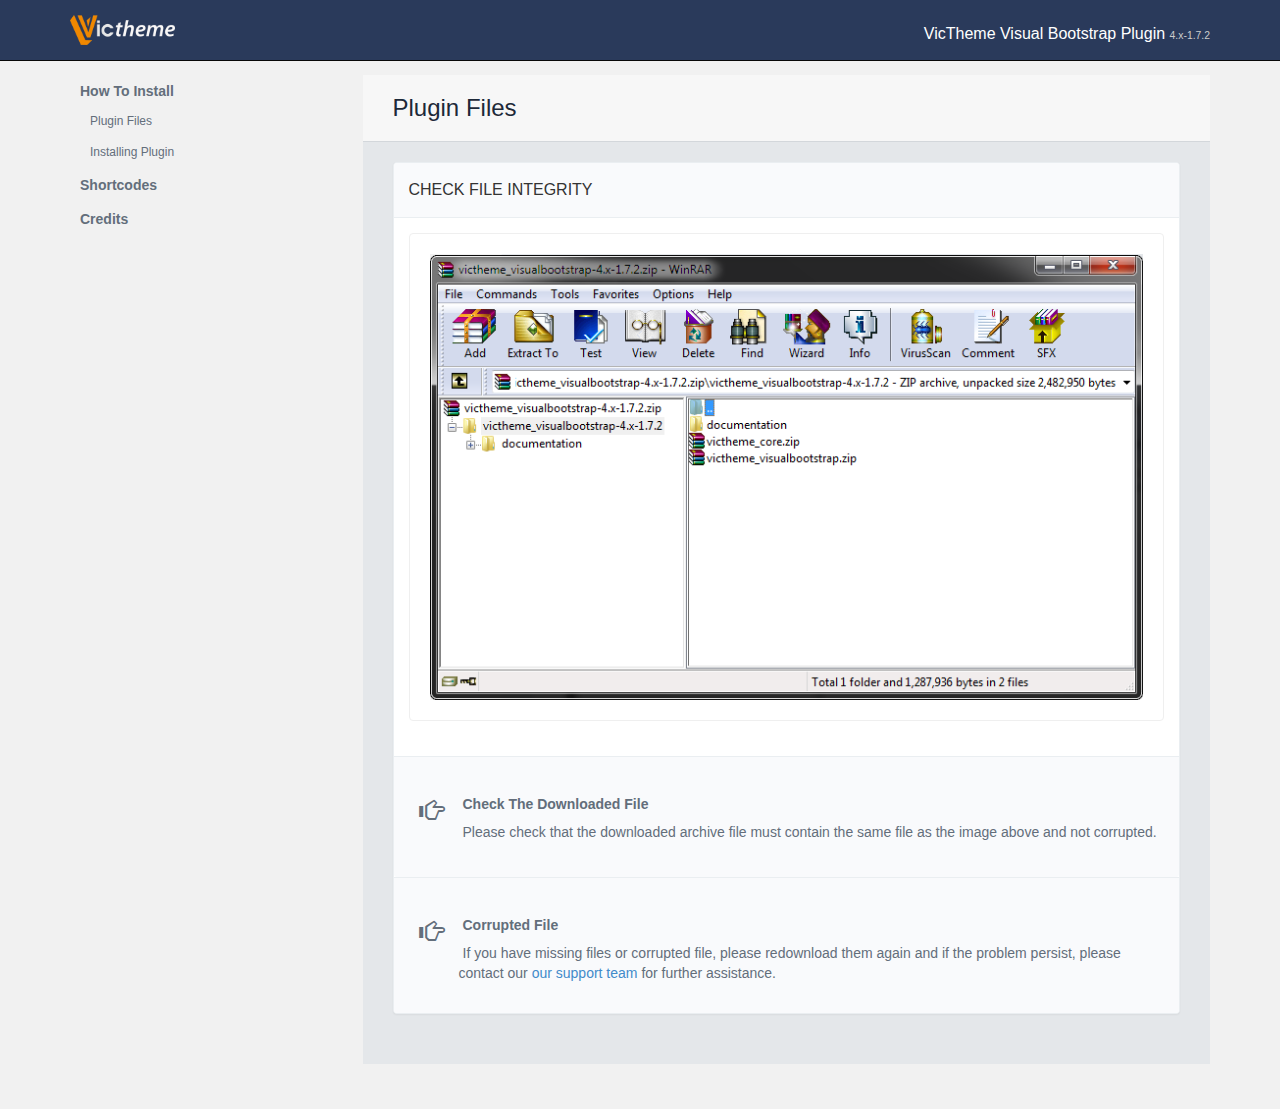
<file: wordpress/wp-content/themes/dream-home-real-estate/dreamhome-4.x-3.5.1/documentation/visualbootstrap/index.html>
<!DOCTYPE html>
<html lang="en">
<head><title>VicTheme Visual Bootstrap Premium Theme</title>
    <meta charset="utf8"/>
    <meta http-equiv="X-UA-Compatible" content="IE-edge"/>
    <meta name="viewport" content="width=device-width, initial-scale=1.0"/>
    <meta name="description" content="VicTheme Visual Bootstrap Premium Theme Documentation"/>
    <meta name="author" content="support@victheme.com"/>
    <link type="text/css" href="assets/dark_theme/css/production.min.css" media="all" rel="stylesheet"/>
    <link type="text/css" href="/assets/favicon/favicon.ico" media="all" rel="shortcut icon"/>
    <script type="text/javascript" src="assets/dark_theme/js/production.min.js"></script>
</head>
<body>
<header id="main-header" class="navbar navbar-inverse navbar-fixed-top" role="banner">
    <div class="container">
        <div class="row">
            <div id="top-logo" class="col-xs-6 col-sm-6 col-md-2 col-lg-2"><img
                    src="assets/dark_theme/css/images/logo.png"/></div>
            <div id="top-navigation" class="hidden-xs hidden-sm col-md-6 col-lg-6"></div>
            <h3 id="top-version" class="col-xs-4 col-sm-4 col-md-4 col-lg-4">VicTheme Visual Bootstrap Plugin
                <small>4.x-1.7.2</small>
            </h3>
        </div>
    </div>
</header>
<div id="main-content">
    <div class="container">
        <div class="equalheightRow row">
            <div id="sidebar" class="items col-xs-12 col-sm-4 col-md-3 col-lg-3,">
                <ul class="nav nav-stacked nav-pills hidden-xs hidden-sd">
                    <li><a href="#install--files">How To Install</a>
                        <ul class="nav nav-stacked nav-pills">
                            <li><a href="#install--files">Plugin Files</a></li>
                            <li><a href="#install--install">Installing Plugin</a></li>
                        </ul>
                    </li>
                    <li><a href="#shortcodes--shortcodes_bsalert">Shortcodes</a>
                        <ul class="nav nav-stacked nav-pills">
                            <li><a href="#shortcodes--shortcodes_bsalert">Alert</a></li>
                            <li><a href="#shortcodes--shortcodes_bsbadge">Badge</a></li>
                            <li><a href="#shortcodes--shortcodes_bscolumn">Column</a></li>
                            <li><a href="#shortcodes--shortcodes_bsglyphicon">Glyphicon</a></li>
                            <li><a href="#shortcodes--shortcodes_bsheader">Header</a></li>
                            <li><a href="#shortcodes--shortcodes_bsjumbotron">Jumbotron</a></li>
                            <li><a href="#shortcodes--shortcodes_bslabel">Label</a></li>
                            <li><a href="#shortcodes--shortcodes_bslistgroup">List Group</a></li>
                            <li><a href="#shortcodes--shortcodes_bsmedialist">Media List</a></li>
                            <li><a href="#shortcodes--shortcodes_bsrow">Row</a></li>
                            <li><a href="#shortcodes--shortcodes_bspanel">Panel</a></li>
                            <li><a href="#shortcodes--shortcodes_bswell">Well</a></li>
                            <li><a href="#shortcodes--shortcodes_bsbutton">Button</a></li>
                            <li><a href="#shortcodes--shortcodes_fontawesome">Fontawesome</a></li>
                        </ul>
                    </li>
                    <li></li>
                    <li><a href="#Credit">Credits</a></li>
                </ul>
            </div>
            <div id="content" class="items col-xs-12 col-sm-9 col-md-9 col-lg-9">
                <div id="install--files" class="section"><h3 class="separator">Plugin Files</h3>

                    <div class="panel panel-default">
                        <div class="panel-heading"><h3 class="panel-title">Check File Integrity</h3></div>
                        <div class="panel-body">
                            <div class="thumbnail"><img src="assets/images/file.png"/></div>
                        </div>
                        <div class="panel-footer">
                            <div class="panel-body"><span
                                    class="pull-left icon-large glyphicon glyphicon-hand-right"></span>

                                <div class="text-with-icon"><h4>Check The Downloaded File</h4>Please check that the
                                    downloaded archive file must contain the same file as the image above and not
                                    corrupted.
                                </div>
                            </div>
                        </div>
                        <div class="panel-footer">
                            <div class="panel-body"><span
                                    class="pull-left icon-large glyphicon glyphicon-hand-right"></span>

                                <div class="text-with-icon"><h4>Corrupted File</h4>If you have missing files or
                                    corrupted file, please redownload them again and if the problem persist,
                                    please contact our <a href="mailto:support@victheme.com">our support team</a> for
                                    further assistance.
                                </div>
                            </div>
                        </div>
                    </div>
                </div>
                <div id="install--install" class="section"><h3 class="separator">Installing Plugin</h3>

                    <div class="alert alert-success"><span
                            class="pull-left icon-large glyphicon glyphicon-hand-right"></span>

                        <div class="text-with-icon">This plugin should be installed as a normal WordPress would using
                            <strong>WordPress Plugin Uploader.</strong></div>
                    </div>
                    <div class="panel panel-default">
                        <div class="panel-heading"><h3 class="panel-title">WordPress Uploader </h3></div>
                        <div class="panel-body">
                            <div class="thumbnail"><img src="assets/images/wpupload.jpg"/></div>
                        </div>
                        <div class="panel-footer">
                            <div class="panel-body"><span
                                    class="pull-left icon-large glyphicon glyphicon-hand-right"></span>

                                <div class="text-with-icon"><h4>Upload Form</h4>Visit the uploader form in your site
                                    admin : http://example.com/wp-admin/theme-install.php?tab=upload to get WordPress
                                    plugin uploader form.
                                </div>
                            </div>
                        </div>
                        <div class="panel-footer">
                            <div class="panel-body"><span
                                    class="pull-left icon-large glyphicon glyphicon-hand-right"></span>

                                <div class="text-with-icon"><h4>VicTheme Core</h4>Upload the victheme_core.zip first if
                                    you don't have VicTheme Core Plugin installed on your server as the plugin won't
                                    work without it.
                                </div>
                            </div>
                        </div>
                        <div class="panel-footer">
                            <div class="panel-body"><span
                                    class="pull-left icon-large glyphicon glyphicon-hand-right"></span>

                                <div class="text-with-icon"><h4>VicTheme Visual Candy</h4>Upload the
                                    victheme_visualcandy.zip to install the maps plugin.
                                </div>
                            </div>
                        </div>
                        <div class="panel-footer">
                            <div class="panel-body"><span
                                    class="pull-left icon-large glyphicon glyphicon-hand-right"></span>

                                <div class="text-with-icon"><h4>VisualComposer</h4>Visual Composer must be installed
                                    before this plugin can be activated and working properly. The WP Bakery Visual
                                    Composer plugin is not included
                                    with this plugin and must be purchased separately.
                                </div>
                            </div>
                        </div>
                        <div class="panel-footer">
                            <div class="panel-body"><span
                                    class="pull-left icon-large glyphicon glyphicon-hand-right"></span>

                                <div class="text-with-icon"><h4>Bundled with theme</h4>If this plugin is bundled with
                                    themes, you can skip this step and check on the theme documentation on how to
                                    install the plugin properly.
                                </div>
                            </div>
                        </div>
                    </div>
                </div>
                <div id="shortcodes--shortcodes_bsalert" class="section"><h3 class="separator">Alert</h3>

                    <div class="panel panel-default">
                        <div class="panel-heading"><h3 class="panel-title">Bootstrap Alert Element</h3></div>
                        <div class="panel-body">
                            <div class="thumbnail"><img src="assets/images/bsalert.png"/></div><pre>[bsalert
    alert_type=&quot;success|info|warning|danger&quot;
    button=&quot;false|html entity for button text&quot;
    id=&quot;some-id&quot;
    class=&quot;someclass&quot;]

  The label text

[/bsalert]</pre>
                        </div>
                        <table class="form-table table table-striped">
                            <thead class="table-header">
                            <tr>
                                <th>Attributes</th>
                                <th>Valid Value</th>
                                <th>Description</th>
                            </tr>
                            </thead>
                            <tbody class="table-rows">
                            <tr>
                                <td>alert_type</td>
                                <td>success, info, warning, danger</td>
                                <td>The alert type color set as per bootstrap alert type color class</td>
                            </tr>
                            <tr>
                                <td>button</td>
                                <td>false or text or html entity</td>
                                <td>The dismissisable button</td>
                            </tr>
                            <tr>
                                <td>id</td>
                                <td>valid css id</td>
                                <td>optional css id</td>
                            </tr>
                            <tr>
                                <td>class</td>
                                <td>valid css class multiple classes can be separated by space or comma</td>
                                <td>optional css class</td>
                            </tr>
                            </tbody>
                        </table>
                    </div>
                </div>
                <div id="shortcodes--shortcodes_bsbadge" class="section"><h3 class="separator">Badge</h3>

                    <div class="panel panel-default">
                        <div class="panel-heading"><h3 class="panel-title">Bootstrap Badge</h3></div>
                        <div class="panel-body">
                            <div class="thumbnail"><img src="assets/images/bsbadge.png"/></div><pre>[bsbadge
    id=&quot;some-id&quot;
    class=&quot;someclass&quot;]

The label text

[/bsbadge]</pre>
                        </div>
                        <table class="form-table table table-striped">
                            <thead class="table-header">
                            <tr>
                                <th>Attributes</th>
                                <th>Valid Value</th>
                                <th>Description</th>
                            </tr>
                            </thead>
                            <tbody class="table-rows">
                            <tr>
                                <td>id</td>
                                <td>valid css id</td>
                                <td>optional css id</td>
                            </tr>
                            <tr>
                                <td>class</td>
                                <td>valid css class multiple classes can be separated by space or comma</td>
                                <td>optional css class</td>
                            </tr>
                            </tbody>
                        </table>
                    </div>
                </div>
                <div id="shortcodes--shortcodes_bscolumn" class="section"><h3 class="separator">Column</h3>

                    <div class="panel panel-default">
                        <div class="panel-heading"><h3 class="panel-title">Bootstrap Column</h3></div>
                        <div class="panel-body">
                            <div class="thumbnail"><img src="assets/images/bscolumn.png"/></div><pre>[bscolumn
    tag=&quot;div or other valid html tags&quot;
    columns_mobile=&quot;X&quot;
    columns_tablet=&quot;X&quot;
    columns_small=&quot;X&quot;
    columns_large=&quot;X&quot;
    offset_mobile=&quot;X&quot;
    offset_tablet=&quot;X&quot;
    offset_small=&quot;X&quot;
    offset_large=&quot;X&quot;
    push_mobile=&quot;X&quot;
    push_tablet=&quot;X&quot;
    push_small=&quot;X&quot;
    push_large=&quot;X&quot;
    pull_mobile=&quot;X&quot;
    pull_tablet=&quot;X&quot;
    pull_small=&quot;X&quot;
    pull_large=&quot;X&quot;
    isotope_child=&quot;none|bs-isotope-item|bs-isotope-stamp&quot;
    textalign=&quot;left|center|right&quot;
    fontcolor=&quot;css color font value&quot;
    css_animation=&quot;top-to-bottom|bottom-to-top|left-to-right|right-to-left|appear&quot;
    attributes_id=&quot;css attributes id&quot;
    class=&quot;css classes&quot;
    ]

 Content or shortcodes.

 [/bscolumn]</pre>
                        </div>
                        <div class="panel-footer">
                            <div class="panel-body"><span
                                    class="pull-left icon-large glyphicon glyphicon-hand-right"></span>

                                <div class="text-with-icon"><h4>Shortcode Parents</h4>Make sure that this element has
                                    parent ROW, it doesn't have to be the direct parent but somewhere along the top of
                                    this element a
                                    ROW must exists or the padding will not be aligned properly.
                                </div>
                            </div>
                        </div>
                        <div class="panel-footer">
                            <div class="panel-body"><span
                                    class="pull-left icon-large glyphicon glyphicon-hand-right"></span>

                                <div class="text-with-icon"><h4>Hiding Element</h4>If the attribute value is zero for
                                    mobile, tablet, small, large then it will use hidden-xx as the class to
                                    hide the element under certain viewport.
                                </div>
                            </div>
                        </div>
                        <table class="form-table table table-striped">
                            <thead class="table-header">
                            <tr>
                                <th>Attributes</th>
                                <th>Valid Value</th>
                                <th>Description</th>
                            </tr>
                            </thead>
                            <tbody class="table-rows">
                            <tr>
                                <td>tag</td>
                                <td>valid html tag, default to div</td>
                                <td>HTML tags for wrapping the element.</td>
                            </tr>
                            <tr>
                                <td>isotope_child</td>
                                <td>none|bs-isotope-item|bs-isotope-stamp</td>
                                <td>This options will only take effect if the parent bsrow is configured to be the
                                    isotope parent wrapper, by setting
                                    as isotope item, the layouting will use isotope js to position the column elements
                                    using position absolute.
                                </td>
                            </tr>
                            <tr>
                                <td>textalign</td>
                                <td>left|center|right</td>
                                <td>this options will add additional css class to the column wrapper to format the child
                                    element text alignment, it will rely on
                                    bootstrap text-* alignment class
                                </td>
                            </tr>
                            <tr>
                                <td>fontcolor</td>
                                <td>valid css color value</td>
                                <td>this options will add inline style to format the text color of the element and its
                                    child element, due to the nature of
                                    css, some child element will not receive the color style if they has a higher order
                                    or overriden css rule attached to it
                                </td>
                            </tr>
                            <tr>
                                <td>css_animation</td>
                                <td>top-to-bottom|bottom-to-top|left-to-right|right-to-left|appear</td>
                                <td>this options will only work if visualcomposer plugin is activated since it will use
                                    css class from visual composer stylesheet
                                </td>
                            </tr>
                            <tr>
                                <td>id</td>
                                <td>valid css id</td>
                                <td>optional css id</td>
                            </tr>
                            <tr>
                                <td>class</td>
                                <td>valid css class multiple classes can be separated by space or comma</td>
                                <td>optional css class</td>
                            </tr>
                            <tr>
                                <td>mobile</td>
                                <td>1 - 12</td>
                                <td>Column size for class col-xs-*</td>
                            </tr>
                            <tr>
                                <td>tablet</td>
                                <td>1 - 12</td>
                                <td>Column size for class col-sm-*</td>
                            </tr>
                            <tr>
                                <td>small</td>
                                <td>1 - 12</td>
                                <td>Column size for class col-md-*</td>
                            </tr>
                            <tr>
                                <td>large</td>
                                <td>1 - 12</td>
                                <td>Column size for class col-lg-*</td>
                            </tr>
                            <tr>
                                <td>mobile_offset</td>
                                <td>1 - 12</td>
                                <td>Column size for class col-xs-offset-*</td>
                            </tr>
                            <tr>
                                <td>tablet_offset</td>
                                <td>1 - 12</td>
                                <td>Column size for class col-sm-offset-*</td>
                            </tr>
                            <tr>
                                <td>small_offset</td>
                                <td>1 - 12</td>
                                <td>Column size for class col-md-offset-*</td>
                            </tr>
                            <tr>
                                <td>large_offset</td>
                                <td>1 - 12</td>
                                <td>Column size for class col-lg-offset-*</td>
                            </tr>
                            <tr>
                                <td>mobile_push</td>
                                <td>1 - 12</td>
                                <td>Column size for class col-xs-push-*</td>
                            </tr>
                            <tr>
                                <td>tablet_push</td>
                                <td>1 - 12</td>
                                <td>Column size for class col-sm-push-*</td>
                            </tr>
                            <tr>
                                <td>small_push</td>
                                <td>1 - 12</td>
                                <td>Column size for class col-md-push-*</td>
                            </tr>
                            <tr>
                                <td>large_push</td>
                                <td>1 - 12</td>
                                <td>Column size for class col-lg-push-*</td>
                            </tr>
                            <tr>
                                <td>mobile_pull</td>
                                <td>1 - 12</td>
                                <td>Column size for class col-xs-pull-*</td>
                            </tr>
                            <tr>
                                <td>tablet_pull</td>
                                <td>1 - 12</td>
                                <td>Column size for class col-sm-pull-*</td>
                            </tr>
                            <tr>
                                <td>small_pull</td>
                                <td>1 - 12</td>
                                <td>Column size for class col-md-pull-*</td>
                            </tr>
                            <tr>
                                <td>large_pull</td>
                                <td>1 - 12</td>
                                <td>Column size for class col-lg-pull-*</td>
                            </tr>
                            </tbody>
                        </table>
                    </div>
                </div>
                <div id="shortcodes--shortcodes_bsglyphicon" class="section"><h3 class="separator">Glyphicon</h3>

                    <div class="panel panel-default">
                        <div class="panel-heading"><h3 class="panel-title">Bootstrap GylphIcon</h3></div>
                        <div class="panel-body">
                            <div class="thumbnail"><img src="assets/images/bsglyphicon.png"/></div>
                            <pre>[bsglyphicon icon=&quot;icon&quot;]</pre>
                        </div>
                        <table class="form-table table table-striped">
                            <thead class="table-header">
                            <tr>
                                <th>Attributes</th>
                                <th>Valid Value</th>
                                <th>Description</th>
                            </tr>
                            </thead>
                            <tbody class="table-rows">
                            <tr>
                                <td>icon</td>
                                <td>valid bootstrap glyph icon name</td>
                                <td>glyphicon icon name without the icon- preffix</td>
                            </tr>
                            </tbody>
                        </table>
                    </div>
                </div>
                <div id="shortcodes--shortcodes_bsheader" class="section"><h3 class="separator">Header</h3>

                    <div class="panel panel-default">
                        <div class="panel-heading"><h3 class="panel-title">Bootstrap Header</h3></div>
                        <div class="panel-body">
                            <div class="thumbnail"><img src="assets/images/bsheader.png"/></div><pre>[bsheader
   tag=&quot;h1-h6&quot;
   small=&quot;some text displayed as small text&quot;
   id=&quot;some-id&quot;
   class=&quot;someclass&quot;]

The main title text

[/bsheader]</pre>
                        </div>
                        <table class="form-table table table-striped">
                            <thead class="table-header">
                            <tr>
                                <th>Attributes</th>
                                <th>Valid Value</th>
                                <th>Description</th>
                            </tr>
                            </thead>
                            <tbody class="table-rows">
                            <tr>
                                <td>tag</td>
                                <td>h1 - h6</td>
                                <td>The heading text html tags</td>
                            </tr>
                            <tr>
                                <td>small</td>
                                <td>text</td>
                                <td>The small text after the main heading</td>
                            </tr>
                            <tr>
                                <td>id</td>
                                <td>valid css id</td>
                                <td>optional css id</td>
                            </tr>
                            <tr>
                                <td>class</td>
                                <td>valid css class multiple classes can be separated by space or comma</td>
                                <td>optional css class</td>
                            </tr>
                            </tbody>
                        </table>
                    </div>
                </div>
                <div id="shortcodes--shortcodes_bsjumbotron" class="section"><h3 class="separator">Jumbotron</h3>

                    <div class="panel panel-default">
                        <div class="panel-heading"><h3 class="panel-title">Bootstrap Jumbotron</h3></div>
                        <div class="panel-body">
                            <div class="thumbnail"><img src="assets/images/bsjumbotron.png"/></div><pre>[bsjumbotron
    fullsize=&quot;true|false&quot;
    id=&quot;some-id&quot;
    class=&quot;someclass&quot;]

some content can be inserted here

[/bsjumbotron]</pre>
                        </div>
                        <table class="form-table table table-striped">
                            <thead class="table-header">
                            <tr>
                                <th>Attributes</th>
                                <th>Valid Value</th>
                                <th>Description</th>
                            </tr>
                            </thead>
                            <tbody class="table-rows">
                            <tr>
                                <td>fullsize</td>
                                <td>true or false</td>
                                <td>toggle to show the jumbotron element in full size or normal size</td>
                            </tr>
                            <tr>
                                <td>id</td>
                                <td>valid css id</td>
                                <td>optional css id</td>
                            </tr>
                            <tr>
                                <td>class</td>
                                <td>valid css class multiple classes can be separated by space or comma</td>
                                <td>optional css class</td>
                            </tr>
                            </tbody>
                        </table>
                    </div>
                </div>
                <div id="shortcodes--shortcodes_bslabel" class="section"><h3 class="separator">Label</h3>

                    <div class="panel panel-default">
                        <div class="panel-heading"><h3 class="panel-title">Bootstrap Label</h3></div>
                        <div class="panel-body">
                            <div class="thumbnail"><img src="assets/images/bslabel.png"/></div><pre>[bslabel
    label=&quot;default|primary|success|info|warning|danger&quot;
    id=&quot;some-id&quot;
    class=&quot;someclass&quot;]

The label text

[/bslabel]</pre>
                        </div>
                        <table class="form-table table table-striped">
                            <thead class="table-header">
                            <tr>
                                <th>Attributes</th>
                                <th>Valid Value</th>
                                <th>Description</th>
                            </tr>
                            </thead>
                            <tbody class="table-rows">
                            <tr>
                                <td>label</td>
                                <td>success, info, warning, danger, default, primary</td>
                                <td>The label color set as per bootstrap alert type color class</td>
                            </tr>
                            <tr>
                                <td>id</td>
                                <td>valid css id</td>
                                <td>optional css id</td>
                            </tr>
                            <tr>
                                <td>class</td>
                                <td>valid css class multiple classes can be separated by space or comma</td>
                                <td>optional css class</td>
                            </tr>
                            </tbody>
                        </table>
                    </div>
                </div>
                <div id="shortcodes--shortcodes_bslistgroup" class="section"><h3 class="separator">List Group</h3>

                    <div class="panel panel-default">
                        <div class="panel-heading"><h3 class="panel-title">Bootstrap List Group</h3></div>
                        <div class="panel-body">
                            <div class="thumbnail"><img src="assets/images/bslistgroup.png"/></div><pre>[bslistgroup
    id=&quot;some-id&quot;
    class=&quot;someclass&quot;
    mode=&quot;ul|div&quot;
]

  [bslistobject
    type=&quot;li|a&quot;
    active=&quot;true|false&quot;
    mode=&quot;success|warning|info|danger&quot;
    badge=&quot;some badge text&quot;
    heading=&quot;some heading text&quot;
    href=&quot;the url to link this object&quot;]

    some content

  [/bslistobject]

[/bslistgroup]</pre>
                        </div>
                        <div class="panel-footer">
                            <div class="panel-body"><span
                                    class="pull-left icon-large glyphicon glyphicon-hand-right"></span>

                                <div class="text-with-icon"><h4>Matching Attribute Mode</h4>This element is just a
                                    container wrapper for the list object element. The mode attributes should match the
                                    children elements in this format:
                                    <ul>
                                        <li><strong>ul</strong> parent mode must have <strong>li</strong> children type.
                                        </li>
                                        <li><strong>div</strong> parent mode must have <strong>a</strong> children type.
                                        </li>
                                    </ul>
                                </div>
                            </div>
                        </div>
                        <table class="form-table table table-striped">
                            <thead class="table-header">
                            <tr>
                                <th>Attributes</th>
                                <th>Valid Value</th>
                                <th>Description</th>
                            </tr>
                            </thead>
                            <tbody class="table-rows">
                            <tr>
                                <td>mode</td>
                                <td>ul | div</td>
                            </tr>
                            <tr>
                                <td>id</td>
                                <td>valid css id</td>
                                <td>optional css id</td>
                            </tr>
                            <tr>
                                <td>class</td>
                                <td>valid css class multiple classes can be separated by space or comma</td>
                                <td>optional css class</td>
                            </tr>
                            </tbody>
                        </table>
                    </div>
                    <div class="panel panel-default">
                        <div class="panel-heading"><h3 class="panel-title">Bootstrap List Object</h3></div>
                        <div class="panel-body">
                            <div class="thumbnail"><img src="assets/images/bslistobject.png"/></div><pre>[bslistobject
    type=&quot;li|a&quot;
    active=&quot;true|false&quot;
    mode=&quot;success|warning|info|danger&quot;
    badge=&quot;some badge text&quot;
    heading=&quot;some heading text&quot;
    href=&quot;the url to link this object&quot;]

  somecontent

[/bslistobject]</pre>
                        </div>
                        <div class="panel-footer">
                            <div class="panel-body"><span
                                    class="pull-left icon-large glyphicon glyphicon-hand-right"></span>

                                <div class="text-with-icon"><h4>Parent Shortcode</h4>Although you can use this shortcode
                                    independently without wrapping it inside the [bslistgroup], the markup will not be
                                    styled properly with Bootstrap CSS.
                                </div>
                            </div>
                        </div>
                        <div class="panel-footer">
                            <div class="panel-body"><span
                                    class="pull-left icon-large glyphicon glyphicon-hand-right"></span>

                                <div class="text-with-icon"><h4>Matching Attribute Mode</h4>This element is just a
                                    container wrapper for the list object element. The mode attributes should match the
                                    children elements in this format:
                                    <ul>
                                        <li><strong>ul</strong> parent mode must have <strong>li</strong> children type.
                                        </li>
                                        <li><strong>div</strong> parent mode must have <strong>a</strong> children type.
                                        </li>
                                    </ul>
                                </div>
                            </div>
                        </div>
                        <table class="form-table table table-striped">
                            <thead class="table-header">
                            <tr>
                                <th>Attributes</th>
                                <th>Valid Value</th>
                                <th>Description</th>
                            </tr>
                            </thead>
                            <tbody class="table-rows">
                            <tr>
                                <td>type</td>
                                <td>ul | a</td>
                                <td>the type must follow the parent listgroup mode</td>
                            </tr>
                            <tr>
                                <td>mode</td>
                                <td>success, info, warning, danger</td>
                                <td>The color set as per bootstrap color class</td>
                            </tr>
                            <tr>
                                <td>active</td>
                                <td>true or false</td>
                                <td>Set this to active state</td>
                            </tr>
                            <tr>
                                <td>badge</td>
                                <td>text</td>
                                <td>the text will tranformed into bootstrap badge element</td>
                            </tr>
                            <tr>
                                <td>heading</td>
                                <td>text</td>
                                <td>the text for the list heading</td>
                            </tr>
                            <tr>
                                <td>href</td>
                                <td>valid url</td>
                                <td>link the object to the url</td>
                            </tr>
                            </tbody>
                        </table>
                    </div>
                </div>
                <div id="shortcodes--shortcodes_bsmedialist" class="section"><h3 class="separator">Media List</h3>

                    <div class="panel panel-default">
                        <div class="panel-heading"><h3 class="panel-title">Bootstrap Media List</h3></div>
                        <div class="panel-body">
                            <div class="thumbnail"><img src="assets/images/bsmedialist.png"/></div><pre>[bsmedialist
    id=&quot;some-id&quot;
    class=&quot;someclass&quot;]

  [bsmediaobject type=&quot;li&quot; img=&quot;x&quot; text=&quot;some header text&quot;]somecontent[/bsmediaobject]
  [bsmediaobject type=&quot;li&quot; img=&quot;x&quot; text=&quot;some header text&quot;]somecontent[/bsmediaobject]
  [bsmediaobject type=&quot;li&quot; img=&quot;x&quot; text=&quot;some header text&quot;]somecontent[/bsmediaobject]

[/bsmedialist]</pre>
                        </div>
                        <div class="panel-footer">
                            <div class="panel-body"><span
                                    class="pull-left icon-large glyphicon glyphicon-hand-right"></span>

                                <div class="text-with-icon"><h4>Valid Children Shortcode</h4>This element must only
                                    contain the <strong>[bsmediaobject]</strong> as its children content.
                                </div>
                            </div>
                        </div>
                        <table class="form-table table table-striped">
                            <thead class="table-header">
                            <tr>
                                <th>Attributes</th>
                                <th>Valid Value</th>
                                <th>Description</th>
                            </tr>
                            </thead>
                            <tbody class="table-rows">
                            <tr>
                                <td>id</td>
                                <td>valid css id</td>
                                <td>optional css id</td>
                            </tr>
                            <tr>
                                <td>class</td>
                                <td>valid css class multiple classes can be separated by space or comma</td>
                                <td>optional css class</td>
                            </tr>
                            </tbody>
                        </table>
                    </div>
                    <div class="panel panel-default">
                        <div class="panel-heading"><h3 class="panel-title">Bootstrap Media Object</h3></div>
                        <div class="panel-body">
                            <div class="thumbnail"><img src="assets/images/bsmediaobject.png"/></div><pre>[bsmediaobject
    type=&quot;li|div&quot;
    text=&quot;content text heading&quot;
    pull=&quot;left|right&quot;
    img=&quot;WP attachment image id or image src url&quot;
    id=&quot;some-id&quot;
    class=&quot;someclass&quot;]

Some contents, other shortcode will be processed automatically

[/bsmediaobject]  </pre>
                        </div>
                        <div class="panel-footer">
                            <div class="panel-body"><span
                                    class="pull-left icon-large glyphicon glyphicon-hand-right"></span>

                                <div class="text-with-icon"><h4>Valid Parent Shortcode</h4>This element must be embedded
                                    inside the [bsmedialist] for valid HTML markup and CSS styling.
                                </div>
                            </div>
                        </div>
                        <div class="panel-footer">
                            <div class="panel-body"><span
                                    class="pull-left icon-large glyphicon glyphicon-hand-right"></span>

                                <div class="text-with-icon"><h4>Image Attributes Value</h4>The img attributes can hold
                                    image full url or WordPress attachment id.
                                </div>
                            </div>
                        </div>
                        <table class="form-table table table-striped">
                            <thead class="table-header">
                            <tr>
                                <th>Attributes</th>
                                <th>Valid Value</th>
                                <th>Description</th>
                            </tr>
                            </thead>
                            <tbody class="table-rows">
                            <tr>
                                <td>type</td>
                                <td>li or div</td>
                                <td>use li if this shortcode is wrapped within the bsmedialist</td>
                            </tr>
                            <tr>
                                <td>text</td>
                                <td>string of text</td>
                                <td>string of text for the content heading</td>
                            </tr>
                            <tr>
                                <td>pull</td>
                                <td>left or right</td>
                                <td>the image alignment to the left or right of content</td>
                            </tr>
                            <tr>
                                <td>img</td>
                                <td>url to image or wordpress attachment id</td>
                                <td>the image source</td>
                            </tr>
                            <tr>
                                <td>id</td>
                                <td>valid css id</td>
                                <td>optional css id</td>
                            </tr>
                            <tr>
                                <td>class</td>
                                <td>valid css class multiple classes can be separated by space or comma</td>
                                <td>optional css class</td>
                            </tr>
                            </tbody>
                        </table>
                    </div>
                </div>
                <div id="shortcodes--shortcodes_bsrow" class="section"><h3 class="separator">Row</h3>

                    <div class="panel panel-default">
                        <div class="panel-heading"><h3 class="panel-title">Bootstrap Row</h3></div>
                        <div class="panel-body">
                            <div class="thumbnail"><img src="assets/images/bsrow.png"/></div><pre>[bsrow
    tag=&quot;div or other valid html tag&quot;
    id=&quot;some-id&quot;
    class=&quot;someclass&quot;
    data-something=&quot;something&quot;
    style=&quot;valid html inline style&quot;
    fontcolor=&quot;valid css color value&quot;
    textalign=&quot;left|center|right&quot;
    isotope=&quot;none|equalHeight|fitRows|masonry|packery&quot;
    css_animation=&quot;top-to-bottom|bottom-to-top|left-to-right|right-to-left|appear&quot;
  ]

 some content, preferably the [bscolumn] shortcode

[/bsrow]</pre>
                        </div>
                        <table class="form-table table table-striped">
                            <thead class="table-header">
                            <tr>
                                <th>Attributes</th>
                                <th>Valid Value</th>
                                <th>Description</th>
                            </tr>
                            </thead>
                            <tbody class="table-rows">
                            <tr>
                                <td>tag</td>
                                <td>valid html tag</td>
                                <td>the html tag used for wrapping this element</td>
                            </tr>
                            <tr>
                                <td>data-*</td>
                                <td>string value</td>
                                <td>this will create a html5 data-* attributes</td>
                            </tr>
                            <tr>
                                <td>style</td>
                                <td>valid html inline style</td>
                                <td>allows user to inject html inline styling</td>
                            </tr>
                            <tr>
                                <td>fontcolor</td>
                                <td>valid css color value</td>
                                <td>allow user to define the default text color for the element and its children</td>
                            </tr>
                            <tr>
                                <td>textalign</td>
                                <td>left|center|right</td>
                                <td>this options will add bootstrap text-* css class for formatting the element and its
                                    children text direction
                                </td>
                            </tr>
                            <tr>
                                <td>isotope</td>
                                <td>none|equalHeight|fitRows|masonry|packery</td>
                                <td>This options will format the row and its children to be an isotope js element, the
                                    children must have isotope marker enabled too for this to
                                    work properly.
                                </td>
                            </tr>
                            <tr>
                                <td>css_animation</td>
                                <td>top-to-bottom|bottom-to-top|left-to-right|right-to-left|appear</td>
                                <td>this options will only work if visualcomposer plugin is activated since it will use
                                    css class from visual composer stylesheet
                                </td>
                            </tr>
                            <tr>
                                <td>id</td>
                                <td>valid css id</td>
                                <td>optional css id</td>
                            </tr>
                            <tr>
                                <td>class</td>
                                <td>valid css class multiple classes can be separated by space or comma</td>
                                <td>optional css class</td>
                            </tr>
                            </tbody>
                        </table>
                    </div>
                </div>
                <div id="shortcodes--shortcodes_bspanel" class="section"><h3 class="separator">Panel</h3>

                    <div class="panel panel-default">
                        <div class="panel-heading"><h3 class="panel-title">Bootstrap Panel</h3></div>
                        <div class="panel-body">
                            <div class="thumbnail"><img src="assets/images/bspanel.png"/></div><pre>[bspanel
    heading=&quot;text to serve as the panel heading&quot;
    id=&quot;some-id&quot;
    class=&quot;someclass&quot;]

Some contents, other shortcode will be processed
automatically.

[/bspanel]</pre>
                        </div>
                        <table class="form-table table table-striped">
                            <thead class="table-header">
                            <tr>
                                <th>Attributes</th>
                                <th>Valid Value</th>
                                <th>Description</th>
                            </tr>
                            </thead>
                            <tbody class="table-rows">
                            <tr>
                                <td>heading</td>
                                <td>string of text</td>
                                <td>text to be served as the panel heading</td>
                            </tr>
                            <tr>
                                <td>id</td>
                                <td>valid css id</td>
                                <td>optional css id</td>
                            </tr>
                            <tr>
                                <td>class</td>
                                <td>valid css class multiple classes can be separated by space or comma</td>
                                <td>optional css class</td>
                            </tr>
                            </tbody>
                        </table>
                    </div>
                </div>
                <div id="shortcodes--shortcodes_bswell" class="section"><h3 class="separator">Well</h3>

                    <div class="panel panel-default">
                        <div class="panel-heading"><h3 class="panel-title">Bootstrap Well</h3></div>
                        <div class="panel-body">
                            <div class="thumbnail"><img src="assets/images/bswell.png"/></div><pre>[bswell size=&quot;small|normal|large&quot;
    id=&quot;some-id&quot;
    class=&quot;someclass&quot;]

some content can be inserted here

[/bswell]</pre>
                        </div>
                        <table class="form-table table table-striped">
                            <thead class="table-header">
                            <tr>
                                <th>Attributes</th>
                                <th>Valid Value</th>
                                <th>Description</th>
                            </tr>
                            </thead>
                            <tbody class="table-rows">
                            <tr>
                                <td>size</td>
                                <td>small or normal or large</td>
                                <td>the size for the well element</td>
                            </tr>
                            <tr>
                                <td>id</td>
                                <td>valid css id</td>
                                <td>optional css id</td>
                            </tr>
                            <tr>
                                <td>class</td>
                                <td>valid css class multiple classes can be separated by space or comma</td>
                                <td>optional css class</td>
                            </tr>
                            </tbody>
                        </table>
                    </div>
                </div>
                <div id="shortcodes--shortcodes_bsbutton" class="section"><h3 class="separator">Button</h3>

                    <div class="panel panel-default">
                        <div class="panel-heading"><h3 class="panel-title">Bootstrap Button</h3></div>
                        <div class="panel-body">
                            <div class="thumbnail"><img src="assets/images/bsbutton.png"/></div><pre>[bsbutton
    size=&quot;lg|sm|xs&quot;
    mode=&quot;default|primary|success|info|warning|danger&quot;
    href=&quot;valid url&quot;
    target=&quot;_parent|_blank|_self|_top&quot;
    id=&quot;some-id&quot;
    class=&quot;someclass&quot;]

  Some text or other embedded shortcode can be placed here

[/bsbutton]</pre>
                        </div>
                        <table class="form-table table table-striped">
                            <thead class="table-header">
                            <tr>
                                <th>Attributes</th>
                                <th>Valid Value</th>
                                <th>Description</th>
                            </tr>
                            </thead>
                            <tbody class="table-rows">
                            <tr>
                                <td>size</td>
                                <td>lg|sm|xs</td>
                                <td>the size for the button element</td>
                            </tr>
                            <tr>
                                <td>mode</td>
                                <td>default|primary|success|info|warning|danger</td>
                                <td>The styling of the button element accordingly to bootstrap button coloring scheme
                                </td>
                            </tr>
                            <tr>
                                <td>href</td>
                                <td>Valid url</td>
                                <td>the target url to open when button is clicked</td>
                            </tr>
                            <tr>
                                <td>target</td>
                                <td>_parent|_blank|_self|_top</td>
                                <td>the target window that the button should trigger when clicked</td>
                            </tr>
                            <tr>
                                <td>id</td>
                                <td>valid css id</td>
                                <td>optional css id</td>
                            </tr>
                            <tr>
                                <td>class</td>
                                <td>valid css class multiple classes can be separated by space or comma</td>
                                <td>optional css class</td>
                            </tr>
                            </tbody>
                        </table>
                    </div>
                </div>
                <div id="shortcodes--shortcodes_fontawesome" class="section"><h3 class="separator">Fontawesome</h3>

                    <div class="panel panel-default">
                        <div class="panel-heading"><h3 class="panel-title">FontAwesome</h3></div>
                        <div class="panel-body">
                            <div class="thumbnail"><img src="assets/images/fontawesome.png"/></div><pre>[fontawesome
    id=&quot;some-id&quot;
    class=&quot;someclass&quot;
    font=&quot;fontsize-in-px-or-em&quot;
    icon=&quot;fontawesome-icon-name&quot;
    border=&quot;boolean&quot;
    spin=&quot;boolean&quot;
    flip=&quot;horizontal|vertical&quot;
    shape=&quot;custom-wrapper-shape&quot;
    position=&quot;left|right|center&quot;
    color=&quot;hex-color-for-icon&quot;
    border_color=&quot;hex-color-for-border&quot;
    background=&quot;hex-color-for-background&quot;
    size=&quot;fa-font-size eg lg|2x|3x|4x|5x&quot;
    rotate=&quot;90|180|270&quot;
    padding=&quot;padding in pixel&quot;
    margin=&quot;margin in pixel&quot;
 ]</pre>
                        </div>
                        <table class="form-table table table-striped">
                            <thead class="table-header">
                            <tr>
                                <th>Attributes</th>
                                <th>Valid Value</th>
                                <th>Description</th>
                            </tr>
                            </thead>
                            <tbody class="table-rows">
                            <tr>
                                <td>font</td>
                                <td>font size in px or em</td>
                                <td>Manual overriding the icon size by specifying the font size in pixel or em.</td>
                            </tr>
                            <tr>
                                <td>icon</td>
                                <td>fontawesome icon name</td>
                                <td>Specify the fontawesome icon name without the fa- prefix.</td>
                            </tr>
                            <tr>
                                <td>border</td>
                                <td>true or false</td>
                                <td>Turn on or off the border in the font wrapper element</td>
                            </tr>
                            <tr>
                                <td>spin</td>
                                <td>true or false</td>
                                <td>Turn on or off the CSS3 rotate options for the icon</td>
                            </tr>
                            <tr>
                                <td>flip</td>
                                <td>horizontal or vertical</td>
                                <td>Flip the font vertically or horizontally</td>
                            </tr>
                            <tr>
                                <td>shape</td>
                                <td>circle or diamond</td>
                                <td>Shape for the font icon wrapper</td>
                            </tr>
                            <tr>
                                <td>position</td>
                                <td>left or right or center</td>
                                <td>the icon position relative to parent, left and right will float the element while
                                    center will assume 100% width and centers the icon
                                </td>
                            </tr>
                            <tr>
                                <td>color</td>
                                <td>CSS color hex value</td>
                                <td>Color value for the icon element</td>
                            </tr>
                            <tr>
                                <td>border_color</td>
                                <td>CSS color hex value</td>
                                <td>Color value for the icon border element</td>
                            </tr>
                            <tr>
                                <td>background_color</td>
                                <td>CSS color hex value</td>
                                <td>Color value for the icon background element</td>
                            </tr>
                            <tr>
                                <td>size</td>
                                <td>lg or 2x or 3x or 4x</td>
                                <td>predefined icon size, this will be overriden if font tag is specified.</td>
                            </tr>
                            <tr>
                                <td>rotate</td>
                                <td>90 or 180 or 270</td>
                                <td>rotate the icon element using CSS3 transformation</td>
                            </tr>
                            <tr>
                                <td>padding</td>
                                <td>css padding rule</td>
                                <td>give padding to the font element. example : 10px 10px 10px 10px</td>
                            </tr>
                            <tr>
                                <td>margin</td>
                                <td>css margin rule</td>
                                <td>give margin to the icon element. example : 0px 10px 0px 10px</td>
                            </tr>
                            <tr>
                                <td>id</td>
                                <td>valid css id</td>
                                <td>optional css id</td>
                            </tr>
                            <tr>
                                <td>class</td>
                                <td>valid css class multiple classes can be separated by space or comma</td>
                                <td>optional css class</td>
                            </tr>
                            </tbody>
                        </table>
                    </div>
                </div>
                <div id="Credit" class="section"><h3 class="separator">Credits</h3>

                    <div class="panel panel-default">
                        <div class="panel-heading"><h3 class="panel-title">Credits</h3></div>
                        <div class="panel-body"><p>Thank you for the plugins authors that made this theme possible

                            <ul>
                                <li><h4>CSS & Fonts</h4>
                                    <ul>
                                        <li>BootStrap Framework - <strong>Bootstrap Team</strong></li>
                                        <li>FontAwesome - <strong>Dave Gandy</strong></li>
                                    </ul>
                                </li>
                            </ul>
                            </p></div>
                    </div>
                </div>
            </div>
        </div>
    </div>
</div>
</body>
</html>
</file>
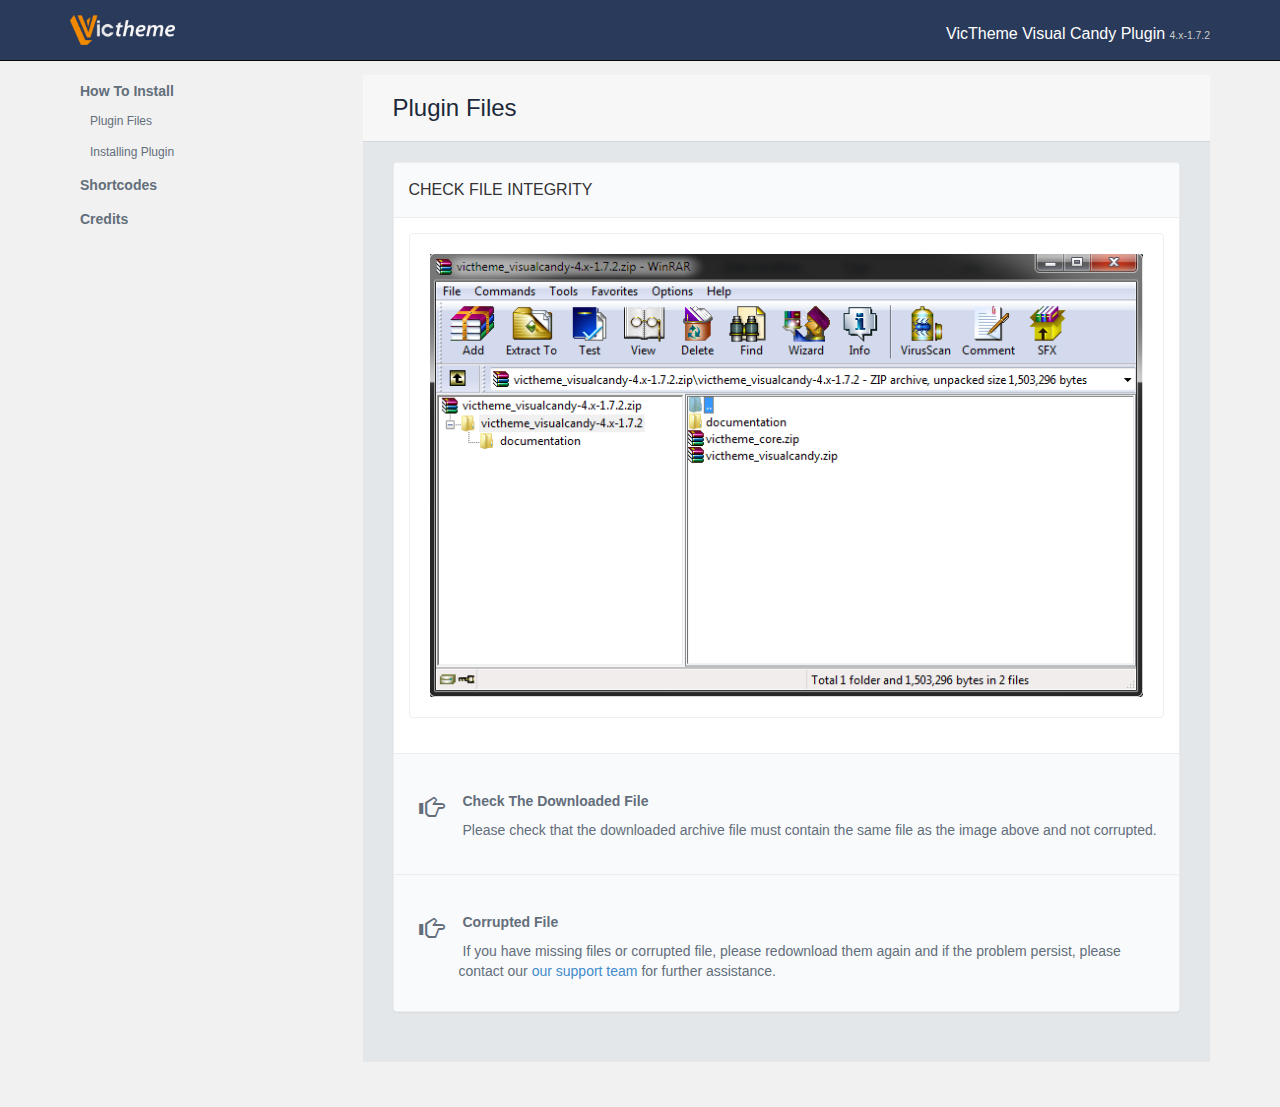
<file: wordpress/wp-content/themes/dream-home-real-estate/dreamhome-4.x-3.5.1/documentation/visualcandy/index.html>
<!DOCTYPE html>
<html lang="en">
<head><title>VicTheme Visual Candy Premium Theme</title>
    <meta charset="utf8"/>
    <meta http-equiv="X-UA-Compatible" content="IE-edge"/>
    <meta name="viewport" content="width=device-width, initial-scale=1.0"/>
    <meta name="description" content="VicTheme Visual Candy Premium Theme Documentation"/>
    <meta name="author" content="support@victheme.com"/>
    <link type="text/css" href="assets/dark_theme/css/production.min.css" media="all" rel="stylesheet"/>
    <link type="text/css" href="/assets/favicon/favicon.ico" media="all" rel="shortcut icon"/>
    <script type="text/javascript" src="assets/dark_theme/js/production.min.js"></script>
</head>
<body>
<header id="main-header" class="navbar navbar-inverse navbar-fixed-top" role="banner">
    <div class="container">
        <div class="row">
            <div id="top-logo" class="col-xs-6 col-sm-6 col-md-2 col-lg-2"><img
                    src="assets/dark_theme/css/images/logo.png"/></div>
            <div id="top-navigation" class="hidden-xs hidden-sm col-md-6 col-lg-6"></div>
            <h3 id="top-version" class="col-xs-4 col-sm-4 col-md-4 col-lg-4">VicTheme Visual Candy Plugin
                <small>4.x-1.7.2</small>
            </h3>
        </div>
    </div>
</header>
<div id="main-content">
    <div class="container">
        <div class="equalheightRow row">
            <div id="sidebar" class="items col-xs-12 col-sm-4 col-md-3 col-lg-3,">
                <ul class="nav nav-stacked nav-pills hidden-xs hidden-sd">
                    <li><a href="#install--files">How To Install</a>
                        <ul class="nav nav-stacked nav-pills">
                            <li><a href="#install--files">Plugin Files</a></li>
                            <li><a href="#install--install">Installing Plugin</a></li>
                        </ul>
                    </li>
                    <li><a href="#shortcodes--shortcodes_flipcountdown">Shortcodes</a>
                        <ul class="nav nav-stacked nav-pills">
                            <li><a href="#shortcodes--shortcodes_flipcountdown">Flip Countdown</a></li>
                            <li><a href="#shortcodes--shortcodes_flipster">Flipster</a></li>
                            <li><a href="#shortcodes--shortcodes_dialknob">Dial Knob</a></li>
                            <li><a href="#shortcodes--shortcodes_shuffled">Shuffled Letters</a></li>
                            <li><a href="#shortcodes--shortcodes_slick">Slick Carousel</a></li>
                            <li><a href="#shortcodes--shortcodes_share">Share Links</a></li>
                            <li><a href="#shortcodes--shortcodes_social">Social Icon</a></li>
                            <li><a href="#shortcodes--shortcodes_counterup">Counter Up</a></li>
                            <li><a href="#shortcodes--shortcodes_contact">Contact Info</a></li>
                        </ul>
                    </li>
                    <li></li>
                    <li><a href="#Credit">Credits</a></li>
                </ul>
            </div>
            <div id="content" class="items col-xs-12 col-sm-9 col-md-9 col-lg-9">
                <div id="install--files" class="section"><h3 class="separator">Plugin Files</h3>

                    <div class="panel panel-default">
                        <div class="panel-heading"><h3 class="panel-title">Check File Integrity</h3></div>
                        <div class="panel-body">
                            <div class="thumbnail"><img src="assets/images/file.png"/></div>
                        </div>
                        <div class="panel-footer">
                            <div class="panel-body"><span
                                    class="pull-left icon-large glyphicon glyphicon-hand-right"></span>

                                <div class="text-with-icon"><h4>Check The Downloaded File</h4>Please check that the
                                    downloaded archive file must contain the same file as the image above and not
                                    corrupted.
                                </div>
                            </div>
                        </div>
                        <div class="panel-footer">
                            <div class="panel-body"><span
                                    class="pull-left icon-large glyphicon glyphicon-hand-right"></span>

                                <div class="text-with-icon"><h4>Corrupted File</h4>If you have missing files or
                                    corrupted file, please redownload them again and if the problem persist,
                                    please contact our <a href="mailto:support@victheme.com">our support team</a> for
                                    further assistance.
                                </div>
                            </div>
                        </div>
                    </div>
                </div>
                <div id="install--install" class="section"><h3 class="separator">Installing Plugin</h3>

                    <div class="alert alert-success"><span
                            class="pull-left icon-large glyphicon glyphicon-hand-right"></span>

                        <div class="text-with-icon">This plugin should be installed as a normal WordPress would using
                            <strong>WordPress Plugin Uploader.</strong></div>
                    </div>
                    <div class="panel panel-default">
                        <div class="panel-heading"><h3 class="panel-title">WordPress Uploader </h3></div>
                        <div class="panel-body">
                            <div class="thumbnail"><img src="assets/images/wpupload.jpg"/></div>
                        </div>
                        <div class="panel-footer">
                            <div class="panel-body"><span
                                    class="pull-left icon-large glyphicon glyphicon-hand-right"></span>

                                <div class="text-with-icon"><h4>Upload Form</h4>Visit the uploader form in your site
                                    admin : http://example.com/wp-admin/theme-install.php?tab=upload to get WordPress
                                    plugin uploader form.
                                </div>
                            </div>
                        </div>
                        <div class="panel-footer">
                            <div class="panel-body"><span
                                    class="pull-left icon-large glyphicon glyphicon-hand-right"></span>

                                <div class="text-with-icon"><h4>VicTheme Core</h4>Upload the victheme_core.zip first if
                                    you don't have VicTheme Core Plugin installed on your server as the plugin won't
                                    work without it.
                                </div>
                            </div>
                        </div>
                        <div class="panel-footer">
                            <div class="panel-body"><span
                                    class="pull-left icon-large glyphicon glyphicon-hand-right"></span>

                                <div class="text-with-icon"><h4>VicTheme Visual Candy</h4>Upload the
                                    victheme_visualcandy.zip to install the maps plugin.
                                </div>
                            </div>
                        </div>
                        <div class="panel-footer">
                            <div class="panel-body"><span
                                    class="pull-left icon-large glyphicon glyphicon-hand-right"></span>

                                <div class="text-with-icon"><h4>VisualComposer</h4>Visual Composer must be installed
                                    before this plugin can be activated and working properly. The WP Bakery Visual
                                    Composer plugin is not included
                                    with this plugin and must be purchased separately.
                                </div>
                            </div>
                        </div>
                        <div class="panel-footer">
                            <div class="panel-body"><span
                                    class="pull-left icon-large glyphicon glyphicon-hand-right"></span>

                                <div class="text-with-icon"><h4>Bundled with theme</h4>If this plugin is bundled with
                                    themes, you can skip this step and check on the theme documentation on how to
                                    install the plugin properly.
                                </div>
                            </div>
                        </div>
                    </div>
                </div>
                <div id="shortcodes--shortcodes_flipcountdown" class="section"><h3 class="separator">Flip Countdown</h3>

                    <div class="panel panel-default">
                        <div class="panel-heading"><h3 class="panel-title">Flip Countdown</h3></div>
                        <div class="panel-body">
                            <div class="thumbnail"><img src="assets/images/flipcountdown.png"/></div><pre>[jqflipcountdown
   showhour=&quot;true|false&quot;
   showminute=&quot;true|false&quot;
   showsecond=&quot;true|false&quot;
   am=&quot;true|false&quot;
   tzoneoffset=&quot;numeric&quot;
   speedflip=&quot;numeric&quot;
   period=&quot;numeric&quot;
   autoupdate=&quot;true|false&quot;
   startdate=&quot;yyyy-mm-ddThh:ss&quot;
   size=&quot;xs|sm|md|lg&quot;
]</pre>
                        </div>
                        <div class="panel-footer">
                            <div class="panel-body"><span
                                    class="pull-left icon-large glyphicon glyphicon-hand-right"></span>

                                <div class="text-with-icon"><h4>Dependencies</h4>Array</div>
                            </div>
                        </div>
                        <table class="form-table table table-striped">
                            <thead class="table-header">
                            <tr>
                                <th>Attributes</th>
                                <th>Valid Value</th>
                                <th>Description</th>
                            </tr>
                            </thead>
                            <tbody class="table-rows">
                            <tr>
                                <td>showhour</td>
                                <td>true or false</td>
                                <td>Show or hide the hour element</td>
                            </tr>
                            <tr>
                                <td>showminute</td>
                                <td>true or false</td>
                                <td>Show or hide the minute element</td>
                            </tr>
                            <tr>
                                <td>showsecond</td>
                                <td>true or false</td>
                                <td>Show or hide the second element</td>
                            </tr>
                            <tr>
                                <td>am</td>
                                <td>numeric</td>
                                <td>set the timezone offset number. example GMT +3 = 3</td>
                            </tr>
                            <tr>
                                <td>tzoneoffset</td>
                                <td>horizontal or vertical</td>
                                <td>Flip the font vertically or horizontally</td>
                            </tr>
                            <tr>
                                <td>speedflip</td>
                                <td>numeric in miliseconds</td>
                                <td>the flipping animation speed</td>
                            </tr>
                            <tr>
                                <td>period</td>
                                <td>numeric in miliseconds</td>
                                <td>Flipping timer delay before recalculating</td>
                            </tr>
                            <tr>
                                <td>startdate</td>
                                <td>date in the format of yyyy-mm-ddThh:ss</td>
                                <td>the starting time for the flipping</td>
                            </tr>
                            <tr>
                                <td>size</td>
                                <td>xs | sm | md | lg</td>
                                <td>the size of the flipping element</td>
                            </tr>
                            <tr>
                                <td>id</td>
                                <td>valid css id</td>
                                <td>optional css id</td>
                            </tr>
                            <tr>
                                <td>class</td>
                                <td>valid css class multiple classes can be separated by space or comma</td>
                                <td>optional css class</td>
                            </tr>
                            </tbody>
                        </table>
                    </div>
                </div>
                <div id="shortcodes--shortcodes_flipster" class="section"><h3 class="separator">Flipster</h3>

                    <div class="panel panel-default">
                        <div class="panel-heading"><h3 class="panel-title">Flipster</h3></div>
                        <div class="panel-body">
                            <div class="thumbnail"><img src="assets/images/flipster.png"/></div><pre> [jqflipster
   class=&quot;some class&quot;
   id=&quot;someid&quot;
   categories=&quot;true|false&quot;
   style=&quot;carousel|cover&quot;
   start=&quot;delta|center&quot;
   enablekeyboard=&quot;true|false&quot;
   enablemousewheel=&quot;true|false&quot;
   enabletouch=&quot;true|false&quot;
   enablenav=&quot;true|false&quot;
   enablenavbuttons=&quot;true|false&quot;
]

   [jqflipcontent
     links=&quot;Link URL&quot;
     image=&quot;image src url|attachment id&quot;
     caption=&quot;String forcaption text&quot;
     category=&quot;String for category&quot;
   ]


[/jqflipster]</pre>
                        </div>
                        <table class="form-table table table-striped">
                            <thead class="table-header">
                            <tr>
                                <th>Attributes</th>
                                <th>Valid Value</th>
                                <th>Description</th>
                            </tr>
                            </thead>
                            <tbody class="table-rows">
                            <tr>
                                <td>categories</td>
                                <td>true or false</td>
                                <td>build or not to build the categorized links</td>
                            </tr>
                            <tr>
                                <td>style</td>
                                <td>carousel or cover</td>
                                <td>choose between carousel mode or coverflow mode</td>
                            </tr>
                            <tr>
                                <td>start</td>
                                <td>numeric or "center" string</td>
                                <td>choose the children to be the starting element, "center" will auto detect the center
                                    of the element or use numeric value to manually choose the starting center of the
                                    element
                                </td>
                            </tr>
                            <tr>
                                <td>enablekeyboard</td>
                                <td>true or false</td>
                                <td>enable navigation by keyboard arrows</td>
                            </tr>
                            <tr>
                                <td>enabletouch</td>
                                <td>true or false</td>
                                <td>enable navigation by dragging on tablet</td>
                            </tr>
                            <tr>
                                <td>enablenav</td>
                                <td>true or false</td>
                                <td>enable navigation dots</td>
                            </tr>
                            <tr>
                                <td>enablekeyboard</td>
                                <td>true or false</td>
                                <td>enable navigation by keyboard arrows</td>
                            </tr>
                            <tr>
                                <td>id</td>
                                <td>valid css id</td>
                                <td>optional css id</td>
                            </tr>
                            <tr>
                                <td>class</td>
                                <td>valid css class multiple classes can be separated by space or comma</td>
                                <td>optional css class</td>
                            </tr>
                            </tbody>
                        </table>
                    </div>
                    <div class="panel panel-default">
                        <div class="panel-heading"><h3 class="panel-title">Flipster Content</h3></div>
                        <div class="panel-body">
                            <div class="thumbnail"><img src="assets/images/flipcontent.png"/></div><pre>[jqflipcontent
    links=&quot;Link URL&quot;
    image=&quot;image src url|attachment id&quot;
    caption=&quot;String forcaption text&quot;
    category=&quot;String for category&quot;
]</pre>
                        </div>
                        <div class="panel-footer">
                            <div class="panel-body"><span
                                    class="pull-left icon-large glyphicon glyphicon-hand-right"></span>

                                <div class="text-with-icon"><h4>Valid Parent Shortcode</h4>To avoid Javascript error,
                                    this element must be embedded inside the [jqflipster].
                                </div>
                            </div>
                        </div>
                        <table class="form-table table table-striped">
                            <thead class="table-header">
                            <tr>
                                <th>Attributes</th>
                                <th>Valid Value</th>
                                <th>Description</th>
                            </tr>
                            </thead>
                            <tbody class="table-rows">
                            <tr>
                                <td>links</td>
                                <td>valid url string</td>
                                <td>url to link the content to</td>
                            </tr>
                            <tr>
                                <td>image</td>
                                <td>image source url or wordpress image attachment id</td>
                                <td>the source of the content image</td>
                            </tr>
                            <tr>
                                <td>caption</td>
                                <td>string of text</td>
                                <td>the caption for the image content</td>
                            </tr>
                            <tr>
                                <td>category</td>
                                <td>string of text</td>
                                <td>the category for this content, this will be grouped and used to group the content if
                                    the parent element has categories attributes enabled
                                </td>
                            </tr>
                            <tr>
                                <td>id</td>
                                <td>valid css id</td>
                                <td>optional css id</td>
                            </tr>
                            <tr>
                                <td>class</td>
                                <td>valid css class multiple classes can be separated by space or comma</td>
                                <td>optional css class</td>
                            </tr>
                            </tbody>
                        </table>
                    </div>
                </div>
                <div id="shortcodes--shortcodes_dialknob" class="section"><h3 class="separator">Dial Knob</h3>

                    <div class="panel panel-default">
                        <div class="panel-heading"><h3 class="panel-title">Dial (Knobs)</h3></div>
                        <div class="panel-body">
                            <div class="thumbnail"><img src="assets/images/dialknob.png"/></div><pre>[jqknob
   width=&quot;xxxpx&quot;
   displayinput=&quot;true|false&quot;
   value=&quot;numeric&quot;
   cursor=&quot;true|gauge&quot;
   thickness=&quot;0.x&quot;
   fgcolor=&quot;#xxxxxx&quot;
   displayprevious=&quot;true|false&quot;
   angleoffset=&quot;0 - 360&quot;
   linecap=&quot;butt|round&quot;
   anglearc=&quot;0 - 360&quot;
   step=&quot;numeric&quot;
   min=&quot;numeric&quot;
   max=&quot;numeric&quot;
   readonly=&quot;true|false&quot;
   inputcolor=&quot;text color&quot;
]</pre>
                        </div>
                        <table class="form-table table table-striped">
                            <thead class="table-header">
                            <tr>
                                <th>Attributes</th>
                                <th>Valid Value</th>
                                <th>Description</th>
                            </tr>
                            </thead>
                            <tbody class="table-rows">
                            <tr>
                                <td>width</td>
                                <td>numeric plus px eg. 100px</td>
                                <td>the total width of the knob element in pixels</td>
                            </tr>
                            <tr>
                                <td>displayInput</td>
                                <td>true or false</td>
                                <td>display or hide the input elements</td>
                            </tr>
                            <tr>
                                <td>value</td>
                                <td>numeric</td>
                                <td>the actual value for the dial</td>
                            </tr>
                            <tr>
                                <td>cursor</td>
                                <td>numeric or string "gauge"</td>
                                <td>display mode "cursor", cursor size could be changed passing a numeric value to the
                                    option, default width is used when passing boolean value "true" | default=gauge.
                                </td>
                            </tr>
                            <tr>
                                <td>thickness</td>
                                <td>0.1 - 1</td>
                                <td>the dial thickness as 1 is the thickest and 0.1 is the thinnest</td>
                            </tr>
                            <tr>
                                <td>fgcolor</td>
                                <td>CSS Hex color value</td>
                                <td>the dial color</td>
                            </tr>
                            <tr>
                                <td>displayprevious</td>
                                <td>true or false</td>
                                <td>display the previous value, only applicable if read only is set to false</td>
                            </tr>
                            <tr>
                                <td>angleoffset</td>
                                <td>0 - 360</td>
                                <td>starting angle in degrees | default=0.</td>
                            </tr>
                            <tr>
                                <td>linecap</td>
                                <td>butt or round</td>
                                <td>gauge stroke endings.</td>
                            </tr>
                            <tr>
                                <td>anglearc</td>
                                <td>0 - 360</td>
                                <td>arc size in degrees | default=360</td>
                            </tr>
                            <tr>
                                <td>step</td>
                                <td>numeric</td>
                                <td>step size</td>
                            </tr>
                            <tr>
                                <td>max</td>
                                <td>numeric</td>
                                <td>maximum value</td>
                            </tr>
                            <tr>
                                <td>min</td>
                                <td>numeric</td>
                                <td>minimum value</td>
                            </tr>
                            <tr>
                                <td>readonly</td>
                                <td>true or false</td>
                                <td>disable changing value</td>
                            </tr>
                            <tr>
                                <td>id</td>
                                <td>valid css id</td>
                                <td>optional css id</td>
                            </tr>
                            <tr>
                                <td>class</td>
                                <td>valid css class multiple classes can be separated by space or comma</td>
                                <td>optional css class</td>
                            </tr>
                            </tbody>
                        </table>
                    </div>
                </div>
                <div id="shortcodes--shortcodes_shuffled" class="section"><h3 class="separator">Shuffled Letters</h3>

                    <div class="panel panel-default">
                        <div class="panel-heading"><h3 class="panel-title">jQuery Shuffled Letters</h3></div>
                        <div class="panel-body">
                            <div class="thumbnail"><img src="assets/images/shuffle.png"/></div><pre>[jqshuffleletter
   step=&quot;x&quot;
   fps=&quot;x&quot;]

  The shuffled text

[/jqshuffleletter]</pre>
                        </div>
                        <table class="form-table table table-striped">
                            <thead class="table-header">
                            <tr>
                                <th>Attributes</th>
                                <th>Valid Value</th>
                                <th>Description</th>
                            </tr>
                            </thead>
                            <tbody class="table-rows">
                            <tr>
                                <td>step</td>
                                <td>numeric</td>
                                <td>the animation steps in miliseconds</td>
                            </tr>
                            <tr>
                                <td>fps</td>
                                <td>numeric</td>
                                <td>the frame per seconds for animation</td>
                            </tr>
                            <tr>
                                <td>id</td>
                                <td>valid css id</td>
                                <td>optional css id</td>
                            </tr>
                            <tr>
                                <td>class</td>
                                <td>valid css class multiple classes can be separated by space or comma</td>
                                <td>optional css class</td>
                            </tr>
                            </tbody>
                        </table>
                    </div>
                </div>
                <div id="shortcodes--shortcodes_slick" class="section"><h3 class="separator">Slick Carousel</h3>

                    <div class="panel panel-default">
                        <div class="panel-heading"><h3 class="panel-title">Slick Carousel Element </h3></div>
                        <div class="panel-body">
                            <div class="thumbnail"><img src="assets/images/slick.png"/></div><pre>[wpcarousel
   class=&quot;someclass&quot;
   id=&quot;someid&quot;
   accessibility=&quot;true|false&quot;
   autoplay=&quot;true|false&quot;
   arrows=&quot;true|false&quot;
   centermode=&quot;true|false&quot;
   draggable=&quot;true|false&quot;
   fade=&quot;true|false&quot;
   pauseonhover=&quot;true|false&quot;
   infinite=&quot;true|false&quot;
   swipe=&quot;true|false&quot;
   touchmove=&quot;true|false&quot;
   vertical=&quot;true|false&quot;
   cssease=&quot;ease|ease-in|ease-out|ease-in-out&quot;
   easing=&quot;swing|easeInQuad|easeOutQuad|easeInOutQuad|easeInCubic|easeOutCubic|easeInOutCubic|...&quot;
   lazyload=&quot;ondemand|progressive&quot;
   autoplayspeed=&quot;Number in miliseconds&quot;
   centerpadding=&quot;xxpx&quot;
   slidestoshow=&quot;number&quot;
   slidestoscroll=&quot;number&quot;
   speed=&quot;number in miliseconds&quot;
   touchthreshold=&quot;number&quot;
 ]

   // For generic content
   [wpcarouselcontent]
     Some content here additional shortcodes is allowed
   [/wpcarouselcontent]

   // For testimonial
   [wptestimonial
     image=&quot;wp attachment id&quot;
     name=&quot;string for name&quot;
     position=&quot;string for position&quot;]
       Some content for testimonial, additional shortcode inside this tag is allowed
   [/wptestimonial]

   // For client logo
   [wpclientlogo
     image=&quot;wp media attachment id&quot;
     href=&quot;the url to link the image to&quot;
   ]

[/wpcarousel]</pre>
                        </div>
                        <div class="panel-footer">
                            <div class="panel-body"><span
                                    class="pull-left icon-large glyphicon glyphicon-hand-right"></span>

                                <div class="text-with-icon"><h4>Valid Children Shortcode</h4>To avoid Javascript error,
                                    this element must only have [wpcarouselcontent] or [wpcarouselimage] or
                                    [wptestimonial] as its content
                                </div>
                            </div>
                        </div>
                        <table class="form-table table table-striped">
                            <thead class="table-header">
                            <tr>
                                <th>Attributes</th>
                                <th>Valid Value</th>
                                <th>Description</th>
                            </tr>
                            </thead>
                            <tbody class="table-rows">
                            <tr>
                                <td>autoplay</td>
                                <td>true or false</td>
                                <td>enable or disable the autoscrolling feature</td>
                            </tr>
                            <tr>
                                <td>arrows</td>
                                <td>true or false</td>
                                <td>display or hide the navigation arrow</td>
                            </tr>
                            <tr>
                                <td>centermode</td>
                                <td>true or false</td>
                                <td>enable the center is larger than other mode</td>
                            </tr>
                            <tr>
                                <td>draggable</td>
                                <td>true or false</td>
                                <td>mouse drag to scroll content</td>
                            </tr>
                            <tr>
                                <td>fade</td>
                                <td>true or false</td>
                                <td>use fading instead of sliding for animation</td>
                            </tr>
                            <tr>
                                <td>pauseonhover</td>
                                <td>true or false</td>
                                <td>pause the scrolling on mouse hover</td>
                            </tr>
                            <tr>
                                <td>infinite</td>
                                <td>true or false</td>
                                <td>display the previous value, only applicable if read only is set to false</td>
                            </tr>
                            <tr>
                                <td>swipe</td>
                                <td>true or false</td>
                                <td>swipe move to scroll the content</td>
                            </tr>
                            <tr>
                                <td>touchmove</td>
                                <td>true or false</td>
                                <td>touch to scroll the content</td>
                            </tr>
                            <tr>
                                <td>vertical</td>
                                <td>true or false</td>
                                <td>enable or disable the vertical scrolling mode</td>
                            </tr>
                            <tr>
                                <td>cssease</td>
                                <td>ease or ease-in or ease-out or ease-in-out</td>
                                <td>CSS3 Easing value</td>
                            </tr>
                            <tr>
                                <td>easing</td>
                                <td>valid jQuery easing value</td>
                                <td>define custom easing value for scrolling animation</td>
                            </tr>
                            <tr>
                                <td>lazyload</td>
                                <td>ondemand or progressive</td>
                                <td>lazy loading images</td>
                            </tr>
                            <tr>
                                <td>autoplayspeed</td>
                                <td>number in miliseconds</td>
                                <td>the autoplay pause time before scrolling again</td>
                            </tr>
                            <tr>
                                <td>centerpadding</td>
                                <td>number + px example: 20px</td>
                                <td>the padding size for the centered element</td>
                            </tr>
                            <tr>
                                <td>slidetoshow</td>
                                <td>number</td>
                                <td>the maximum number of slide to show at once in the frame</td>
                            </tr>
                            <tr>
                                <td>slidetoscroll</td>
                                <td>number</td>
                                <td>the number of slide to move on sliding action</td>
                            </tr>
                            <tr>
                                <td>speed</td>
                                <td>number in miliseconds</td>
                                <td>the sliding speed in miliseconds</td>
                            </tr>
                            <tr>
                                <td>id</td>
                                <td>valid css id</td>
                                <td>optional css id</td>
                            </tr>
                            <tr>
                                <td>class</td>
                                <td>valid css class multiple classes can be separated by space or comma</td>
                                <td>optional css class</td>
                            </tr>
                            </tbody>
                        </table>
                    </div>
                    <div class="panel panel-default">
                        <div class="panel-heading"><h3 class="panel-title">Slick Carousel Generic Content</h3></div>
                        <div class="panel-body">
                            <div class="thumbnail"><img src="assets/images/carouselcontent.png"/></div><pre>[wpcarouselcontent]
   Some content here, additional shortcodes will be processed automatically.
[/wpcarouselcontent]</pre>
                        </div>
                        <div class="panel-footer">
                            <div class="panel-body"><span
                                    class="pull-left icon-large glyphicon glyphicon-hand-right"></span>

                                <div class="text-with-icon"><h4>Valid Parent Shortcode</h4>This element must embedded
                                    inside the [wpcarousel] for valid HTML markup
                                </div>
                            </div>
                        </div>
                    </div>
                    <div class="panel panel-default">
                        <div class="panel-heading"><h3 class="panel-title">Slick Carousel Single Image Content</h3>
                        </div>
                        <div class="panel-body">
                            <div class="thumbnail"><img src="assets/images/carouselimage.png"/></div><pre>[wpcarouselimage
  image=&quot;wp media attachment id&quot;
  href=&quot;the url to link the image to&quot;
]</pre>
                        </div>
                        <div class="panel-footer">
                            <div class="panel-body"><span
                                    class="pull-left icon-large glyphicon glyphicon-hand-right"></span>

                                <div class="text-with-icon"><h4>Valid Parent Shortcode</h4>This element must embedded
                                    inside the [wpcarousel] for valid HTML markup
                                </div>
                            </div>
                        </div>
                        <table class="form-table table table-striped">
                            <thead class="table-header">
                            <tr>
                                <th>Attributes</th>
                                <th>Valid Value</th>
                                <th>Description</th>
                            </tr>
                            </thead>
                            <tbody class="table-rows">
                            <tr>
                                <td>image</td>
                                <td>Wordpress attachment id</td>
                                <td>the image source for the carousel content.</td>
                            </tr>
                            <tr>
                                <td>href</td>
                                <td>valid url</td>
                                <td>the url to link the imate to.</td>
                            </tr>
                            <tr>
                                <td>id</td>
                                <td>valid css id</td>
                                <td>optional css id</td>
                            </tr>
                            <tr>
                                <td>class</td>
                                <td>valid css class multiple classes can be separated by space or comma</td>
                                <td>optional css class</td>
                            </tr>
                            </tbody>
                        </table>
                    </div>
                    <div class="panel panel-default">
                        <div class="panel-heading"><h3 class="panel-title">Slick Carousel Testimonial Content</h3></div>
                        <div class="panel-body">
                            <div class="thumbnail"><img src="assets/images/testimonial.png"/></div><pre>[wptestimonial
   image=&quot;wp attachment id&quot;
   name=&quot;string for name&quot;
   position=&quot;string for position&quot;]
     Some content for testimonial, additional shortcode inside this tag is allowed
[/wptestimonial]</pre>
                        </div>
                        <div class="panel-footer">
                            <div class="panel-body"><span
                                    class="pull-left icon-large glyphicon glyphicon-hand-right"></span>

                                <div class="text-with-icon"><h4>Valid Parent Shortcode</h4>This element must embedded
                                    inside the [wpcarousel] for valid HTML markup
                                </div>
                            </div>
                        </div>
                        <table class="form-table table table-striped">
                            <thead class="table-header">
                            <tr>
                                <th>Attributes</th>
                                <th>Valid Value</th>
                                <th>Description</th>
                            </tr>
                            </thead>
                            <tbody class="table-rows">
                            <tr>
                                <td>image</td>
                                <td>Wordpress attachment id</td>
                                <td>the image source for the carousel content.</td>
                            </tr>
                            <tr>
                                <td>name</td>
                                <td>string</td>
                                <td>the testimonee name</td>
                            </tr>
                            <tr>
                                <td>position</td>
                                <td>string</td>
                                <td>the testimonee job position</td>
                            </tr>
                            <tr>
                                <td>id</td>
                                <td>valid css id</td>
                                <td>optional css id</td>
                            </tr>
                            <tr>
                                <td>class</td>
                                <td>valid css class multiple classes can be separated by space or comma</td>
                                <td>optional css class</td>
                            </tr>
                            </tbody>
                        </table>
                    </div>
                    <div class="panel panel-default">
                        <div class="panel-heading"><h3 class="panel-title">Contact Information</h3></div>
                        <div class="panel-body">
                            <div class="thumbnail"><img src="assets/images/contactinfo.png"/></div><pre>[wpcontactinfo
   class=&quot;someclass&quot;
   id=&quot;someid&quot;
   icon=&quot;Valid fontawesome icon class name without fa- prefix&quot;
   label=&quot;String for contact label&quot;
   separator=&quot;String for separator&quot;
   text=&quot;String for contact text&quot;
]</pre>
                        </div>
                        <table class="form-table table table-striped">
                            <thead class="table-header">
                            <tr>
                                <th>Attributes</th>
                                <th>Valid Value</th>
                                <th>Description</th>
                            </tr>
                            </thead>
                            <tbody class="table-rows">
                            <tr>
                                <td>icon</td>
                                <td>valid fontawesome class without fa- prefix</td>
                                <td>The icon on the side of the text</td>
                            </tr>
                            <tr>
                                <td>label</td>
                                <td>string</td>
                                <td>The text for the label element</td>
                            </tr>
                            <tr>
                                <td>separator</td>
                                <td>string</td>
                                <td>The text separator. for example : ":"</td>
                            </tr>
                            <tr>
                                <td>text</td>
                                <td>string</td>
                                <td>The text for the contact info</td>
                            </tr>
                            <tr>
                                <td>id</td>
                                <td>valid css id</td>
                                <td>optional css id</td>
                            </tr>
                            <tr>
                                <td>class</td>
                                <td>valid css class multiple classes can be separated by space or comma</td>
                                <td>optional css class</td>
                            </tr>
                            </tbody>
                        </table>
                    </div>
                </div>
                <div id="shortcodes--shortcodes_share" class="section"><h3 class="separator">Share Links</h3>

                    <div class="panel panel-default">
                        <div class="panel-heading"><h3 class="panel-title">Social Sharing Links</h3></div>
                        <div class="panel-body">
                            <div class="thumbnail"><img src="assets/images/share.png"/></div><pre>[wpsocialshare
   class=&quot;someclass&quot;
   id=&quot;someid&quot;
   google=&quot;true&quot;
   linkedin=&quot;true&quot;
   pinterest=&quot;true&quot;
   facebook=&quot;true&quot;
   twitter=&quot;true&quot;
]</pre>
                        </div>
                        <table class="form-table table table-striped">
                            <thead class="table-header">
                            <tr>
                                <th>Attributes</th>
                                <th>Valid Value</th>
                                <th>Description</th>
                            </tr>
                            </thead>
                            <tbody class="table-rows">
                            <tr>
                                <td>social network</td>
                                <td>string</td>
                                <td>valid url link to point to the social network</td>
                            </tr>
                            <tr>
                                <td>id</td>
                                <td>valid css id</td>
                                <td>optional css id</td>
                            </tr>
                            <tr>
                                <td>class</td>
                                <td>valid css class multiple classes can be separated by space or comma</td>
                                <td>optional css class</td>
                            </tr>
                            </tbody>
                        </table>
                    </div>
                </div>
                <div id="shortcodes--shortcodes_social" class="section"><h3 class="separator">Social Icon</h3>

                    <div class="panel panel-default">
                        <div class="panel-heading"><h3 class="panel-title">Social Link Element</h3></div>
                        <div class="panel-body">
                            <div class="thumbnail"><img src="assets/images/socialicon.png"/></div><pre>[wpsociallink
   class=&quot;someclass&quot;
   id=&quot;someid&quot;
   tumblr=&quot;Valid Url for link&quot;
   facebook=&quot;Valid Url for link&quot;
   google-plus=&quot;Valid Url for link&quot;
   pinterest=&quot;Valid Url for link&quot;
   linkedin=&quot;Valid Url for link&quot;
   github=&quot;Valid Url for link&quot;
   twitter=&quot;Valid Url for link&quot;
   flickr=&quot;Valid Url for link&quot;
   youtube=&quot;Valid Url for link&quot;
   dribble=&quot;Valid Url for link&quot;
   instagram=&quot;Valid Url for link&quot;
   weibo=&quot;Valid Url for link&quot;
]</pre>
                        </div>
                        <table class="form-table table table-striped">
                            <thead class="table-header">
                            <tr>
                                <th>Attributes</th>
                                <th>Valid Value</th>
                                <th>Description</th>
                            </tr>
                            </thead>
                            <tbody class="table-rows">
                            <tr>
                                <td>social network</td>
                                <td>string</td>
                                <td>valid url link to point to the social network</td>
                            </tr>
                            <tr>
                                <td>id</td>
                                <td>valid css id</td>
                                <td>optional css id</td>
                            </tr>
                            <tr>
                                <td>class</td>
                                <td>valid css class multiple classes can be separated by space or comma</td>
                                <td>optional css class</td>
                            </tr>
                            </tbody>
                        </table>
                    </div>
                </div>
                <div id="shortcodes--shortcodes_counterup" class="section"><h3 class="separator">Counter Up</h3>

                    <div class="panel panel-default">
                        <div class="panel-heading"><h3 class="panel-title">Counter Up</h3></div>
                        <div class="panel-body">
                            <div class="thumbnail"><img src="assets/images/counterup.png"/></div><pre>[jqcounterup
   counterup-time=&quot;numeric&quot;
   counterup-delay=&quot;numeric&quot;
 ]

 some number, float or int

 [/jqcounterup]</pre>
                        </div>
                        <table class="form-table table table-striped">
                            <thead class="table-header">
                            <tr>
                                <th>Attributes</th>
                                <th>Valid Value</th>
                                <th>Description</th>
                            </tr>
                            </thead>
                            <tbody class="table-rows">
                            <tr>
                                <td>counterup-time</td>
                                <td>numeric</td>
                                <td>the total animation for counter up in miliseconds</td>
                            </tr>
                            <tr>
                                <td>counterup-delay</td>
                                <td>numeric</td>
                                <td>the time for animation delay before counter up begin in miliseconds</td>
                            </tr>
                            <tr>
                                <td>id</td>
                                <td>valid css id</td>
                                <td>optional css id</td>
                            </tr>
                            <tr>
                                <td>class</td>
                                <td>valid css class multiple classes can be separated by space or comma</td>
                                <td>optional css class</td>
                            </tr>
                            </tbody>
                        </table>
                    </div>
                </div>
                <div id="shortcodes--shortcodes_contact" class="section"><h3 class="separator">Contact Info</h3>

                    <div class="panel panel-default">
                        <div class="panel-heading"><h3 class="panel-title">Contact Information</h3></div>
                        <div class="panel-body">
                            <div class="thumbnail"><img src="assets/images/contactinfo.png"/></div><pre>[wpcontactinfo
   class=&quot;someclass&quot;
   id=&quot;someid&quot;
   icon=&quot;Valid fontawesome icon class name without fa- prefix&quot;
   label=&quot;String for contact label&quot;
   separator=&quot;String for separator&quot;
   text=&quot;String for contact text&quot;
]</pre>
                        </div>
                        <table class="form-table table table-striped">
                            <thead class="table-header">
                            <tr>
                                <th>Attributes</th>
                                <th>Valid Value</th>
                                <th>Description</th>
                            </tr>
                            </thead>
                            <tbody class="table-rows">
                            <tr>
                                <td>icon</td>
                                <td>valid fontawesome class without fa- prefix</td>
                                <td>The icon on the side of the text</td>
                            </tr>
                            <tr>
                                <td>label</td>
                                <td>string</td>
                                <td>The text for the label element</td>
                            </tr>
                            <tr>
                                <td>separator</td>
                                <td>string</td>
                                <td>The text separator. for example : ":"</td>
                            </tr>
                            <tr>
                                <td>text</td>
                                <td>string</td>
                                <td>The text for the contact info</td>
                            </tr>
                            <tr>
                                <td>id</td>
                                <td>valid css id</td>
                                <td>optional css id</td>
                            </tr>
                            <tr>
                                <td>class</td>
                                <td>valid css class multiple classes can be separated by space or comma</td>
                                <td>optional css class</td>
                            </tr>
                            </tbody>
                        </table>
                    </div>
                </div>
                <div id="Credit" class="section"><h3 class="separator">Credits</h3>

                    <div class="panel panel-default">
                        <div class="panel-heading"><h3 class="panel-title">Credits</h3></div>
                        <div class="panel-body"><p>Thank you for the plugins authors that made this theme possible

                            <ul>
                                <li><h4>JavaScripts</h4>
                                    <ul>
                                        <li>jQuery Easing Plugin - <strong>George McGinley Smith</strong></li>
                                        <li>jQuery Flipcountdown - <strong>Chupurnov Valeriy</strong></li>
                                        <li>jQuery Flipster - <strong>Adrien Delessert</strong></li>
                                        <li>jQuery Slick Carousel - <strong>Ken Wheeler</strong></li>
                                        <li>jQuery Knob - <strong>Anthony Terrien</strong></li>
                                        <li>jQuery Shuffle Letter - <strong>Martin Angelov</strong></li>
                                        <li>jQuery Counter up - <strong>Benjamin Intal</strong></li>
                                    </ul>
                                </li>
                            </ul>
                            </p></div>
                    </div>
                </div>
            </div>
        </div>
    </div>
</div>
</body>
</html>
</file>
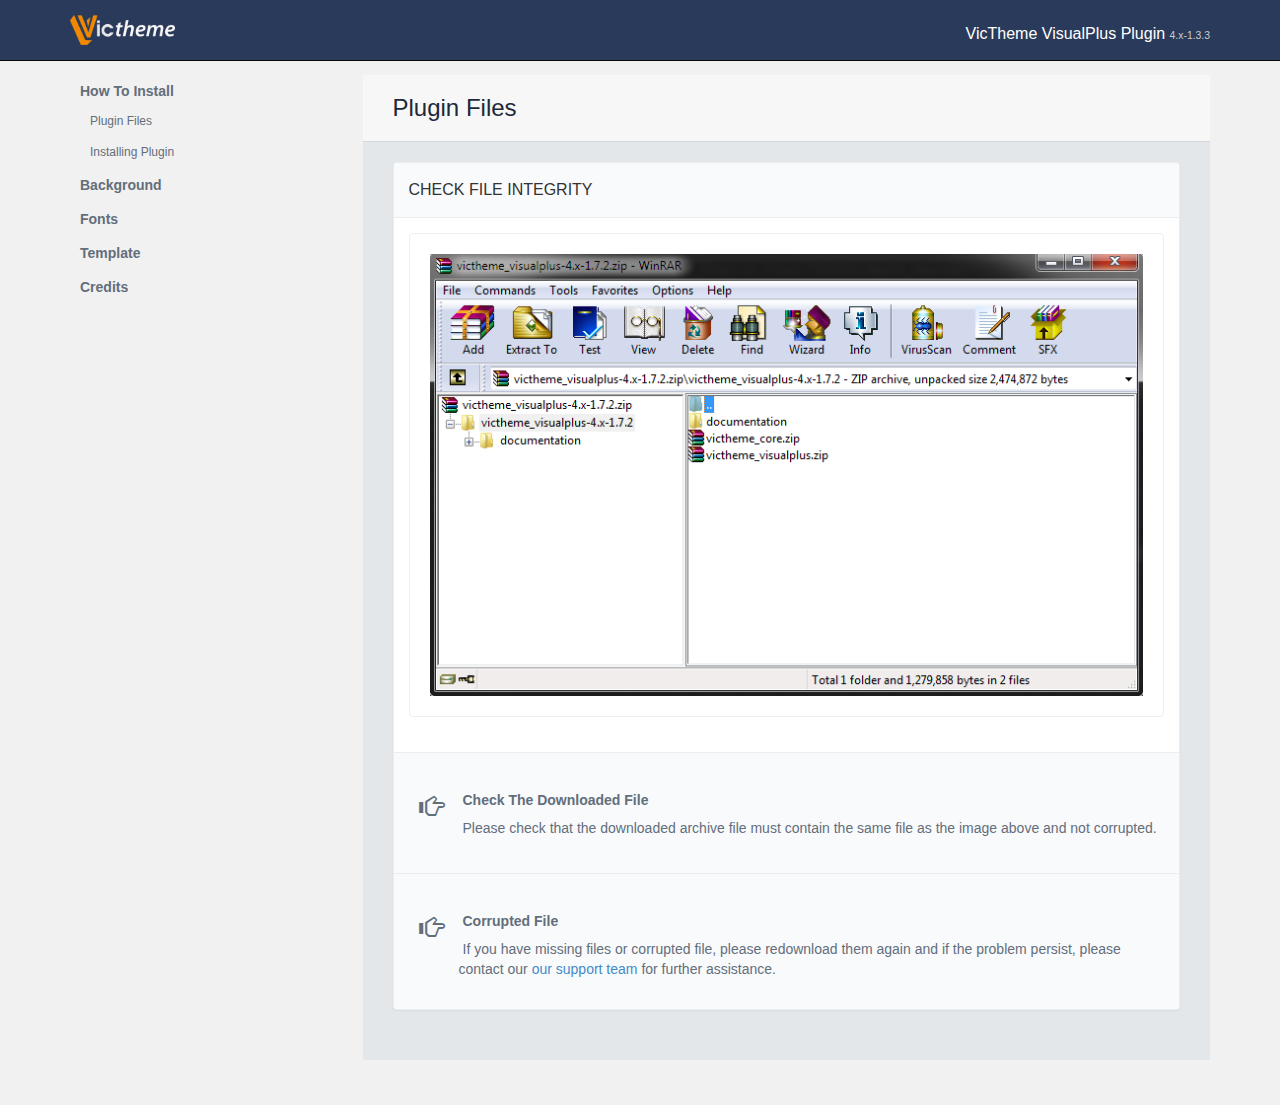
<file: wordpress/wp-content/themes/dream-home-real-estate/dreamhome-4.x-3.5.1/documentation/visualplus/index.html>
<!DOCTYPE html>
<html lang="en">
<head><title>VicTheme VisualPlus Premium Plugin</title>
    <meta charset="utf8"/>
    <meta http-equiv="X-UA-Compatible" content="IE-edge"/>
    <meta name="viewport" content="width=device-width, initial-scale=1.0"/>
    <meta name="description" content="VicTheme VisualPlus Premium Plugin Documentation"/>
    <meta name="author" content="support@victheme.com"/>
    <link type="text/css" href="assets/dark_theme/css/production.min.css" media="all" rel="stylesheet"/>
    <link type="text/css" href="/assets/favicon/favicon.ico" media="all" rel="shortcut icon"/>
    <script type="text/javascript" src="assets/dark_theme/js/production.min.js"></script>
</head>
<body>
<header id="main-header" class="navbar navbar-inverse navbar-fixed-top" role="banner">
    <div class="container">
        <div class="row">
            <div id="top-logo" class="col-xs-6 col-sm-6 col-md-2 col-lg-2"><img
                    src="assets/dark_theme/css/images/logo.png"/></div>
            <div id="top-navigation" class="hidden-xs hidden-sm col-md-6 col-lg-6"></div>
            <h3 id="top-version" class="col-xs-4 col-sm-4 col-md-4 col-lg-4">VicTheme VisualPlus Plugin
                <small>4.x-1.3.3</small>
            </h3>
        </div>
    </div>
</header>
<div id="main-content">
    <div class="container">
        <div class="equalheightRow row">
            <div id="sidebar" class="items col-xs-12 col-sm-4 col-md-3 col-lg-3,">
                <ul class="nav nav-stacked nav-pills hidden-xs hidden-sd">
                    <li><a href="#install--files">How To Install</a>
                        <ul class="nav nav-stacked nav-pills">
                            <li><a href="#install--files">Plugin Files</a></li>
                            <li><a href="#install--install">Installing Plugin</a></li>
                        </ul>
                    </li>
                    <li></li>
                    <li><a href="#background">Background</a></li>
                    <li></li>
                    <li><a href="#fonts">Fonts</a></li>
                    <li></li>
                    <li><a href="#template">Template</a></li>
                    <li></li>
                    <li><a href="#Credit">Credits</a></li>
                </ul>
            </div>
            <div id="content" class="items col-xs-12 col-sm-9 col-md-9 col-lg-9">
                <div id="install--files" class="section"><h3 class="separator">Plugin Files</h3>

                    <div class="panel panel-default">
                        <div class="panel-heading"><h3 class="panel-title">Check File Integrity</h3></div>
                        <div class="panel-body">
                            <div class="thumbnail"><img src="assets/images/file.png"/></div>
                        </div>
                        <div class="panel-footer">
                            <div class="panel-body"><span
                                    class="pull-left icon-large glyphicon glyphicon-hand-right"></span>

                                <div class="text-with-icon"><h4>Check The Downloaded File</h4>Please check that the
                                    downloaded archive file must contain the same file as the image above and not
                                    corrupted.
                                </div>
                            </div>
                        </div>
                        <div class="panel-footer">
                            <div class="panel-body"><span
                                    class="pull-left icon-large glyphicon glyphicon-hand-right"></span>

                                <div class="text-with-icon"><h4>Corrupted File</h4>If you have missing files or
                                    corrupted file, please redownload them again and if the problem persist,
                                    please contact our <a href="mailto:support@victheme.com">our support team</a> for
                                    further assistance.
                                </div>
                            </div>
                        </div>
                    </div>
                </div>
                <div id="install--install" class="section"><h3 class="separator">Installing Plugin</h3>

                    <div class="alert alert-success"><span
                            class="pull-left icon-large glyphicon glyphicon-hand-right"></span>

                        <div class="text-with-icon">This plugin should be installed as a normal WordPress would using
                            <strong>WordPress Plugin Uploader.</strong></div>
                    </div>
                    <div class="panel panel-default">
                        <div class="panel-heading"><h3 class="panel-title">WordPress Uploader </h3></div>
                        <div class="panel-body">
                            <div class="thumbnail"><img src="assets/images/wpupload.jpg"/></div>
                        </div>
                        <div class="panel-footer">
                            <div class="panel-body"><span
                                    class="pull-left icon-large glyphicon glyphicon-hand-right"></span>

                                <div class="text-with-icon"><h4>Upload Form</h4>Visit the uploader form in your site
                                    admin : http://example.com/wp-admin/theme-install.php?tab=upload to get WordPress
                                    plugin uploader form.
                                </div>
                            </div>
                        </div>
                        <div class="panel-footer">
                            <div class="panel-body"><span
                                    class="pull-left icon-large glyphicon glyphicon-hand-right"></span>

                                <div class="text-with-icon"><h4>VicTheme Core</h4>Upload the victheme_core.zip first if
                                    you don't have VicTheme Core Plugin installed on your server as the plugin won't
                                    work without it.
                                </div>
                            </div>
                        </div>
                        <div class="panel-footer">
                            <div class="panel-body"><span
                                    class="pull-left icon-large glyphicon glyphicon-hand-right"></span>

                                <div class="text-with-icon"><h4>VicTheme VisualPlus</h4>Upload the
                                    victheme_visualplus.zip to install the plugin.
                                </div>
                            </div>
                        </div>
                        <div class="panel-footer">
                            <div class="panel-body"><span
                                    class="pull-left icon-large glyphicon glyphicon-hand-right"></span>

                                <div class="text-with-icon"><h4>VisualComposer</h4>Visual Composer must be installed
                                    before this plugin can be activated and working properly. The WP Bakery Visual
                                    Composer plugin is not included
                                    with this plugin and must be purchased separately.
                                </div>
                            </div>
                        </div>
                        <div class="panel-footer">
                            <div class="panel-body"><span
                                    class="pull-left icon-large glyphicon glyphicon-hand-right"></span>

                                <div class="text-with-icon"><h4>Bundled with theme</h4>If this plugin is bundled with
                                    themes, you can skip this step and check on the theme documentation on how to
                                    install the plugin properly.
                                </div>
                            </div>
                        </div>
                    </div>
                </div>
                <div id="background" class="section"><h3 class="separator">Background</h3>

                    <div class="panel panel-default">
                        <div class="panel-heading"><h3 class="panel-title">Image</h3></div>
                        <div class="panel-body"><p>The image configuration tabs allows you to add a background image for
                            the related Visual Composer element, it also supports multiple image using css3 multiple
                            background rule, background animation and parallax effect</p>

                            <div class="thumbnail"><img src="assets/images/background-image.png"/></div>
                        </div>
                        <div class="panel-footer">
                            <div class="panel-body"><span
                                    class="pull-left icon-large glyphicon glyphicon-hand-right"></span>

                                <div class="text-with-icon"><h4>Multiple Images</h4>Multiple image is created using css3
                                    multiple background image syntax, older browser might not support this feature
                                </div>
                            </div>
                        </div>
                        <div class="panel-footer">
                            <div class="panel-body"><span
                                    class="pull-left icon-large glyphicon glyphicon-hand-right"></span>

                                <div class="text-with-icon"><h4>Background Color</h4>The VisualPlus vc_row template will
                                    use the background color entry as a masking instead of true css background-color
                                </div>
                            </div>
                        </div>
                        <div class="panel-footer">
                            <div class="panel-body"><span
                                    class="pull-left icon-large glyphicon glyphicon-hand-right"></span>

                                <div class="text-with-icon"><h4>Parallax Mode</h4>VisualPlus will utilize javascript to
                                    emulate parallax effect, if you wish to use native css simple parallax mode, please
                                    set the background image attachment to fixed and disable the parallax mode
                                </div>
                            </div>
                        </div>
                        <div class="panel-footer">
                            <div class="panel-body"><span
                                    class="pull-left icon-large glyphicon glyphicon-hand-right"></span>

                                <div class="text-with-icon"><h4>Animation Frame</h4>You must define a custom animation
                                    key frame using the animation form to animate the background image
                                </div>
                            </div>
                        </div>
                    </div>
                    <div class="panel panel-default">
                        <div class="panel-heading"><h3 class="panel-title">Gradient</h3></div>
                        <div class="panel-body"><p>The gradient tabs allows you to use css3 gradient as the background
                            image for the related Visual Composer element</p>

                            <div class="thumbnail"><img src="assets/images/background-gradient.png"/></div>
                        </div>
                        <div class="panel-footer">
                            <div class="panel-body"><span
                                    class="pull-left icon-large glyphicon glyphicon-hand-right"></span>

                                <div class="text-with-icon"><h4>Browser Support</h4>The plugin will create valid css3
                                    background gradient rules where some older browser doesn't support it properly. When
                                    it is not supported, it will fallback to the first selected color and use it as the
                                    background color.
                                </div>
                            </div>
                        </div>
                    </div>
                    <div class="panel panel-default">
                        <div class="panel-heading"><h3 class="panel-title">Video</h3></div>
                        <div class="panel-body"><p>The gradient tabs allows you to use video as the background image, It
                            will stretch the video to fit the background and display it using videobg javascript.</p>

                            <div class="thumbnail"><img src="assets/images/background-video.png"/></div>
                        </div>
                        <div class="panel-footer">
                            <div class="panel-body"><span
                                    class="pull-left icon-large glyphicon glyphicon-hand-right"></span>

                                <div class="text-with-icon"><h4>Video Format</h4>Supported video format is MP4, WEBM and
                                    OGV, all the video must be hosted locally
                                </div>
                            </div>
                        </div>
                        <div class="panel-footer">
                            <div class="panel-body"><span
                                    class="pull-left icon-large glyphicon glyphicon-hand-right"></span>

                                <div class="text-with-icon"><h4>Video Format Detection</h4>Plugin javascript will detect
                                    and use the correct video format that browser supports, if none of the available
                                    video format is supported by the browser then the javascript will fallback to the
                                    poster image.
                                </div>
                            </div>
                        </div>
                        <div class="panel-footer">
                            <div class="panel-body"><span
                                    class="pull-left icon-large glyphicon glyphicon-hand-right"></span>

                                <div class="text-with-icon"><h4>Browser Support</h4>Some of mobile browser and webkit
                                    based browser cannot handle background video in fixed or parallax mode.
                                </div>
                            </div>
                        </div>
                        <div class="panel-footer">
                            <div class="panel-body"><span
                                    class="pull-left icon-large glyphicon glyphicon-hand-right"></span>

                                <div class="text-with-icon"><h4>Mobile Browser</h4>Some mobile browser will not allow
                                    video auto play, in those browser the video will only be played when user click on
                                    the video.
                                </div>
                            </div>
                        </div>
                    </div>
                </div>
                <div id="fonts" class="section"><h3 class="separator">Fonts</h3>

                    <div class="panel panel-default">
                        <div class="panel-heading"><h3 class="panel-title">Fonts and Google Fonts</h3></div>
                        <div class="panel-body"><p>With the fonts tabs, user can define the custom fonts using google
                            webfont library. the plugin will handle the webfont loading and the correct stylesheet for
                            the related Visual Composer Element</p>

                            <div class="thumbnail"><img src="assets/images/fonts.png"/></div>
                        </div>
                    </div>
                </div>
                <div id="template" class="section"><h3 class="separator">Template</h3>

                    <div class="panel panel-default">
                        <div class="panel-heading"><h3 class="panel-title">Custom Templates</h3></div>
                        <div class="panel-body"><p>Some of the VisualComposer element will require to use the modified
                            template as shipped with visualplus in order for it to work properly with this plugin.

                            <br/><br/>
                            In this example, we use "templates" as the folder to hold visual composer custom template,
                            if theme already define this for you, please use that folder instead.
                            <br/><br/>
                            Steps to integrate the additional custom template :<br/><br/>
                            1. Register the folder in the theme directory to VisualComposer, Skip this step if theme has
                            already done this for you.
                            <br/><br/>
                            <code>
                                vc_set_shortcodes_templates_dir(mythemepath/templates);
                            </code>
                            <br/><br/>
                            2. Copy the template found in visualplus/templates folder to the registereded theme folder
                            eg. mytheme/templates<br/>
                            <br/>
                            3. Check if the markup in vc_row.php can be injected to your theme or adjust as needed.<br/>
                        </p></div>
                    </div>
                </div>
                <div id="Credit" class="section"><h3 class="separator">Credits</h3>

                    <div class="panel panel-default">
                        <div class="panel-heading"><h3 class="panel-title">Credits</h3></div>
                        <div class="panel-body"><p>Thank you for the plugins authors that made this theme possible

                            <ul>
                                <li><h4>Javascript</h4>
                                    <ul>
                                        <li>VideoBG - <strong>Syd Lawrence</strong></li>
                                        <li>Parallax - <strong>Víctor Ortega</strong></li>
                                    </ul>
                                </li>
                            </ul>
                            </p></div>
                    </div>
                </div>
            </div>
        </div>
    </div>
</div>
</body>
</html>
</file>
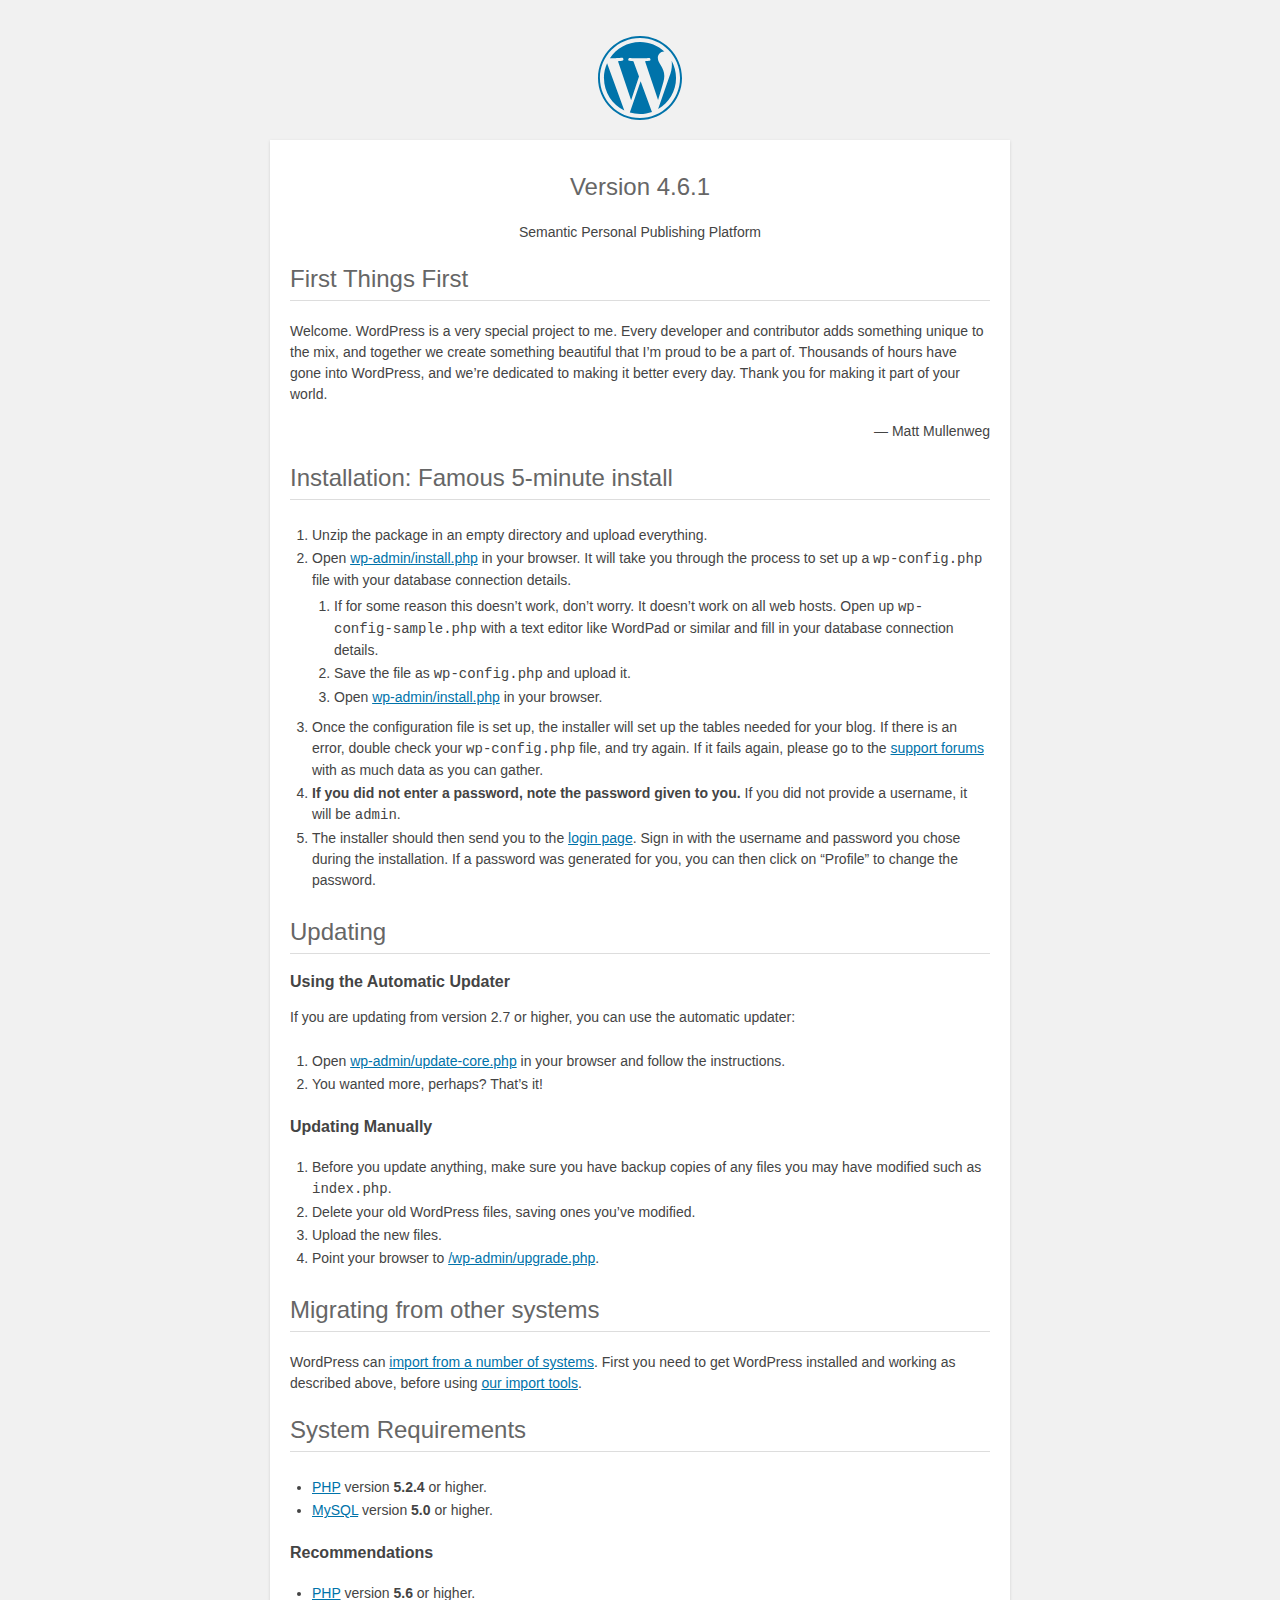
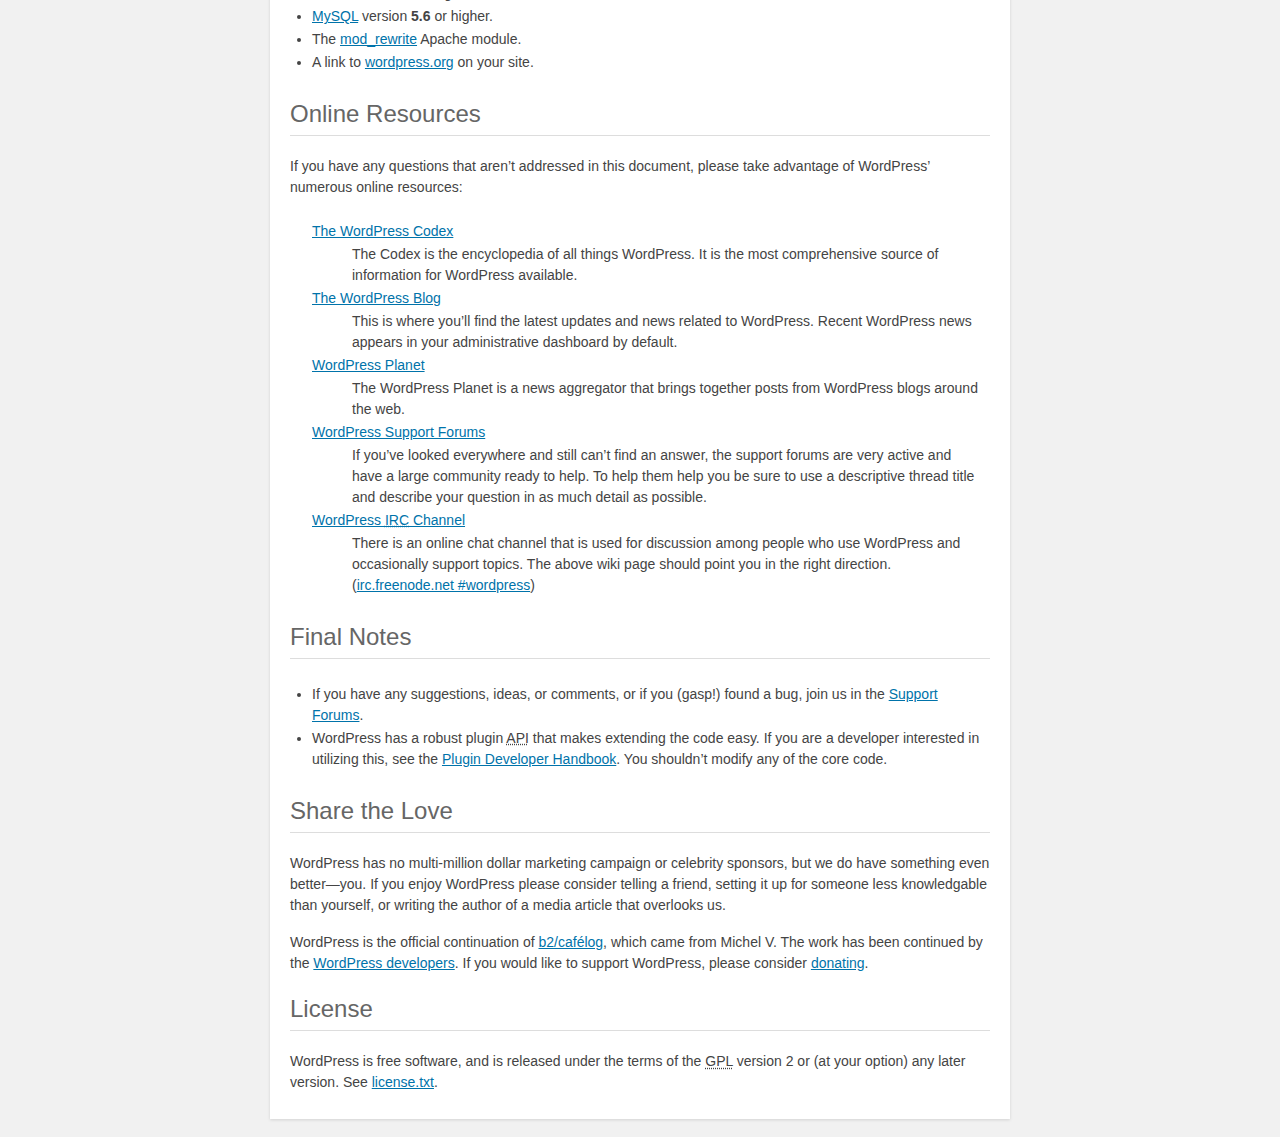
<file: wordpress/readme.html>
<!DOCTYPE html>
<html>
<head>
	<meta name="viewport" content="width=device-width" />
	<meta http-equiv="Content-Type" content="text/html; charset=utf-8" />
	<title>WordPress &#8250; ReadMe</title>
	<link rel="stylesheet" href="wp-admin/css/install.css?ver=20100228" type="text/css" />
</head>
<body>
<h1 id="logo">
	<a href="https://wordpress.org/"><img alt="WordPress" src="wp-admin/images/wordpress-logo.png" /></a>
	<br /> Version 4.6.1
</h1>
<p style="text-align: center">Semantic Personal Publishing Platform</p>

<h2>First Things First</h2>
<p>Welcome. WordPress is a very special project to me. Every developer and contributor adds something unique to the mix, and together we create something beautiful that I&#8217;m proud to be a part of. Thousands of hours have gone into WordPress, and we&#8217;re dedicated to making it better every day. Thank you for making it part of your world.</p>
<p style="text-align: right">&#8212; Matt Mullenweg</p>

<h2>Installation: Famous 5-minute install</h2>
<ol>
	<li>Unzip the package in an empty directory and upload everything.</li>
	<li>Open <span class="file"><a href="wp-admin/install.php">wp-admin/install.php</a></span> in your browser. It will take you through the process to set up a <code>wp-config.php</code> file with your database connection details.
		<ol>
			<li>If for some reason this doesn&#8217;t work, don&#8217;t worry. It doesn&#8217;t work on all web hosts. Open up <code>wp-config-sample.php</code> with a text editor like WordPad or similar and fill in your database connection details.</li>
			<li>Save the file as <code>wp-config.php</code> and upload it.</li>
			<li>Open <span class="file"><a href="wp-admin/install.php">wp-admin/install.php</a></span> in your browser.</li>
		</ol>
	</li>
	<li>Once the configuration file is set up, the installer will set up the tables needed for your blog. If there is an error, double check your <code>wp-config.php</code> file, and try again. If it fails again, please go to the <a href="https://wordpress.org/support/" title="WordPress support">support forums</a> with as much data as you can gather.</li>
	<li><strong>If you did not enter a password, note the password given to you.</strong> If you did not provide a username, it will be <code>admin</code>.</li>
	<li>The installer should then send you to the <a href="wp-login.php">login page</a>. Sign in with the username and password you chose during the installation. If a password was generated for you, you can then click on &#8220;Profile&#8221; to change the password.</li>
</ol>

<h2>Updating</h2>
<h3>Using the Automatic Updater</h3>
<p>If you are updating from version 2.7 or higher, you can use the automatic updater:</p>
<ol>
	<li>Open <span class="file"><a href="wp-admin/update-core.php">wp-admin/update-core.php</a></span> in your browser and follow the instructions.</li>
	<li>You wanted more, perhaps? That&#8217;s it!</li>
</ol>

<h3>Updating Manually</h3>
<ol>
	<li>Before you update anything, make sure you have backup copies of any files you may have modified such as <code>index.php</code>.</li>
	<li>Delete your old WordPress files, saving ones you&#8217;ve modified.</li>
	<li>Upload the new files.</li>
	<li>Point your browser to <span class="file"><a href="wp-admin/upgrade.php">/wp-admin/upgrade.php</a>.</span></li>
</ol>

<h2>Migrating from other systems</h2>
<p>WordPress can <a href="https://codex.wordpress.org/Importing_Content">import from a number of systems</a>. First you need to get WordPress installed and working as described above, before using <a href="wp-admin/import.php" title="Import to WordPress">our import tools</a>.</p>

<h2>System Requirements</h2>
<ul>
	<li><a href="https://secure.php.net/">PHP</a> version <strong>5.2.4</strong> or higher.</li>
	<li><a href="https://www.mysql.com/">MySQL</a> version <strong>5.0</strong> or higher.</li>
</ul>

<h3>Recommendations</h3>
<ul>
	<li><a href="https://secure.php.net/">PHP</a> version <strong>5.6</strong> or higher.</li>
	<li><a href="https://www.mysql.com/">MySQL</a> version <strong>5.6</strong> or higher.</li>
	<li>The <a href="https://httpd.apache.org/docs/2.2/mod/mod_rewrite.html">mod_rewrite</a> Apache module.</li>
	<li>A link to <a href="https://wordpress.org/">wordpress.org</a> on your site.</li>
</ul>

<h2>Online Resources</h2>
<p>If you have any questions that aren&#8217;t addressed in this document, please take advantage of WordPress&#8217; numerous online resources:</p>
<dl>
	<dt><a href="https://codex.wordpress.org/">The WordPress Codex</a></dt>
		<dd>The Codex is the encyclopedia of all things WordPress. It is the most comprehensive source of information for WordPress available.</dd>
	<dt><a href="https://wordpress.org/news/">The WordPress Blog</a></dt>
		<dd>This is where you&#8217;ll find the latest updates and news related to WordPress. Recent WordPress news appears in your administrative dashboard by default.</dd>
	<dt><a href="https://planet.wordpress.org/">WordPress Planet</a></dt>
		<dd>The WordPress Planet is a news aggregator that brings together posts from WordPress blogs around the web.</dd>
	<dt><a href="https://wordpress.org/support/">WordPress Support Forums</a></dt>
		<dd>If you&#8217;ve looked everywhere and still can&#8217;t find an answer, the support forums are very active and have a large community ready to help. To help them help you be sure to use a descriptive thread title and describe your question in as much detail as possible.</dd>
	<dt><a href="https://codex.wordpress.org/IRC">WordPress <abbr title="Internet Relay Chat">IRC</abbr> Channel</a></dt>
		<dd>There is an online chat channel that is used for discussion among people who use WordPress and occasionally support topics. The above wiki page should point you in the right direction. (<a href="irc://irc.freenode.net/wordpress">irc.freenode.net #wordpress</a>)</dd>
</dl>

<h2>Final Notes</h2>
<ul>
	<li>If you have any suggestions, ideas, or comments, or if you (gasp!) found a bug, join us in the <a href="https://wordpress.org/support/">Support Forums</a>.</li>
	<li>WordPress has a robust plugin <abbr title="application programming interface">API</abbr> that makes extending the code easy. If you are a developer interested in utilizing this, see the <a href="https://developer.wordpress.org/plugins/">Plugin Developer Handbook</a>. You shouldn&#8217;t modify any of the core code.</li>
</ul>

<h2>Share the Love</h2>
<p>WordPress has no multi-million dollar marketing campaign or celebrity sponsors, but we do have something even better&#8212;you. If you enjoy WordPress please consider telling a friend, setting it up for someone less knowledgable than yourself, or writing the author of a media article that overlooks us.</p>

<p>WordPress is the official continuation of <a href="http://cafelog.com/">b2/caf&#233;log</a>, which came from Michel V. The work has been continued by the <a href="https://wordpress.org/about/">WordPress developers</a>. If you would like to support WordPress, please consider <a href="https://wordpress.org/donate/" title="Donate to WordPress">donating</a>.</p>

<h2>License</h2>
<p>WordPress is free software, and is released under the terms of the <abbr title="GNU General Public License">GPL</abbr> version 2 or (at your option) any later version. See <a href="license.txt">license.txt</a>.</p>

</body>
</html>
</file>
<file: wordpress/wp-admin/css/install.css>
html {
	background: #f1f1f1;
	margin: 0 20px;
}

body {
	background: #fff;
	color: #444;
	font-family: -apple-system, BlinkMacSystemFont, "Segoe UI", Roboto, Oxygen-Sans, Ubuntu, Cantarell, "Helvetica Neue", sans-serif;
	margin: 140px auto 25px;
	padding: 20px 20px 10px 20px;
	max-width: 700px;
	-webkit-font-smoothing: subpixel-antialiased;
	-webkit-box-shadow: 0 1px 3px rgba(0,0,0,0.13);
	box-shadow: 0 1px 3px rgba(0,0,0,0.13);
}

a {
	color: #0073aa;
}

a:hover,
a:active {
	color: #00a0d2;
}

a:focus {
	color: #124964;
	-webkit-box-shadow:
		0 0 0 1px #5b9dd9,
		0 0 2px 1px rgba(30, 140, 190, .8);
	box-shadow:
		0 0 0 1px #5b9dd9,
		0 0 2px 1px rgba(30, 140, 190, .8);
}

.ie8 a:focus {
	outline: #5b9dd9 solid 1px;
}

h1, h2 {
	border-bottom: 1px solid #ddd;
	clear: both;
	color: #666;
	font-size: 24px;
	padding: 0;
	padding-bottom: 7px;
	font-weight: 400;
}

h3 {
	font-size: 16px;
}

p, li, dd, dt {
	padding-bottom: 2px;
	font-size: 14px;
	line-height: 1.5;
}

code, .code {
	font-family: Consolas, Monaco, monospace;
}

ul, ol, dl {
	padding: 5px 5px 5px 22px;
}

a img {
	border:0
}
abbr {
	border: 0;
	font-variant: normal;
}

fieldset {
	border: 0;
	padding: 0;
	margin: 0;
}

label {
	cursor: pointer;
}

#logo {
	margin: 6px 0 14px 0;
	padding: 0 0 7px 0;
	border-bottom: none;
	text-align:center
}
#logo a {
	background-image: url(../images/w-logo-blue.png?ver=20131202);
	background-image: none, url(../images/wordpress-logo.svg?ver=20131107);
	-webkit-background-size: 84px;
	background-size: 84px;
	background-position: center top;
	background-repeat: no-repeat;
	color: #444; /* same as login.css */
	height: 84px;
	font-size: 20px;
	font-weight: 400;
	line-height: 1.3em;
	margin: -130px auto 25px;
	padding: 0;
	text-decoration: none;
	width: 84px;
	text-indent: -9999px;
	outline: none;
	overflow: hidden;
	display: block;
}

#logo a:focus {
	-webkit-box-shadow: none;
	box-shadow: none;
}

.step {
	margin: 20px 0 15px;
}
.step, th {
	text-align: left;
	padding: 0;
}
.language-chooser.wp-core-ui .step .button.button-large {
	height: 36px;
	font-size: 14px;
	line-height: 33px;
	vertical-align: middle;
}
textarea {
	border: 1px solid #ddd;
	font-family: -apple-system, BlinkMacSystemFont, "Segoe UI", Roboto, Oxygen-Sans, Ubuntu, Cantarell, "Helvetica Neue", sans-serif;
	width: 100%;
	-webkit-box-sizing: border-box;
	-moz-box-sizing: border-box;
	box-sizing: border-box;
}

.form-table {
	border-collapse: collapse;
	margin-top: 1em;
	width: 100%;
}

.form-table td {
	margin-bottom: 9px;
	padding: 10px 20px 10px 0;
	font-size: 14px;
	vertical-align: top
}

.form-table th {
	font-size: 14px;
	text-align: left;
	padding: 10px 20px 10px 0;
	width: 140px;
	vertical-align: top;
}

.form-table code {
	line-height: 18px;
	font-size: 14px;
}

.form-table p {
	margin: 4px 0 0 0;
	font-size: 11px;
}

.form-table input {
	line-height: 20px;
	font-size: 15px;
	padding: 3px 5px;
	border: 1px solid #ddd;
	-webkit-box-shadow: inset 0 1px 2px rgba(0,0,0,0.07);
	box-shadow: inset 0 1px 2px rgba(0,0,0,0.07);
}

input,
submit {
	font-family: -apple-system, BlinkMacSystemFont, "Segoe UI", Roboto, Oxygen-Sans, Ubuntu, Cantarell, "Helvetica Neue", sans-serif;
}

.form-table input[type=text],
.form-table input[type=email],
.form-table input[type=url],
.form-table input[type=password] {
	width: 206px;
}

.form-table th p {
	font-weight: 400;
}

.form-table.install-success th,
.form-table.install-success td {
	vertical-align: middle;
	padding: 16px 20px 16px 0;
}

.form-table.install-success td p {
	margin: 0;
	font-size: 14px;
}

.form-table.install-success td code {
	margin: 0;
	font-size: 18px;
}

#error-page {
	margin-top: 50px;
}

#error-page p {
	font-size: 14px;
	line-height: 18px;
	margin: 25px 0 20px;
}

#error-page code, .code {
	font-family: Consolas, Monaco, monospace;
}

.wp-hide-pw > .dashicons {
	line-height: inherit;
}

#pass-strength-result {
	background-color: #eee;
	border: 1px solid #ddd;
	color: #23282d;
	margin: -2px 5px 5px 0px;
	padding: 3px 5px;
	text-align: center;
	width: 218px;
	-webkit-box-sizing: border-box;
	-moz-box-sizing: border-box;
	box-sizing: border-box;
	opacity: 0;
}

#pass-strength-result.short {
	background-color: #f1adad;
	border-color: #e35b5b;
	opacity: 1;
}

#pass-strength-result.bad {
	background-color: #fbc5a9;
	border-color: #f78b53;
	opacity: 1;
}

#pass-strength-result.good {
	background-color: #ffe399;
	border-color: #ffc733;
	opacity: 1;
}

#pass-strength-result.strong {
	background-color: #c1e1b9;
	border-color: #83c373;
	opacity: 1;
}

#pass1.short, #pass1-text.short {
	border-color: #e35b5b;
}

#pass1.bad, #pass1-text.bad {
	border-color: #f78b53;
}

#pass1.good, #pass1-text.good {
	border-color: #ffc733;
}

#pass1.strong, #pass1-text.strong {
	border-color: #83c373;
}

.pw-weak {
	display: none;
}

.message {
	border-left: 4px solid #dc3232;
	padding: .7em .6em;
	background-color: #fbeaea;
}

/* rtl:ignore */
#dbname,
#uname,
#pwd,
#dbhost,
#prefix,
#user_login,
#admin_email,
#pass1,
#pass2 {
	direction: ltr;
}

#pass1-text,
.show-password #pass1 {
	display: none;
}

.show-password #pass1-text
{
	display: inline-block;
}

.form-table span.description.important {
	font-size: 12px;
}


/* localization */
body.rtl,
.rtl textarea,
.rtl input,
.rtl submit {
	font-family: Tahoma, sans-serif;
}

:lang(he-il) body.rtl,
:lang(he-il) .rtl textarea,
:lang(he-il) .rtl input,
:lang(he-il) .rtl submit {
	font-family: Arial, sans-serif;
}

@media only screen and (max-width: 799px) {
	body {
		margin-top: 115px;
	}
	#logo a {
		margin: -125px auto 30px;
	}
}

@media screen and ( max-width: 782px ) {

	.form-table {
		margin-top: 0;
	}

	.form-table th,
	.form-table td {
		display: block;
		width: auto;
		vertical-align: middle;
	}

	.form-table th {
		padding: 20px 0 0;
	}

	.form-table td {
		padding: 5px 0;
		border: 0;
		margin: 0;
	}

	textarea,
	input {
		font-size: 16px;
	}

	.form-table td input[type="text"],
	.form-table td input[type="email"],
	.form-table td input[type="url"],
	.form-table td input[type="password"],
	.form-table td select,
	.form-table td textarea,
	.form-table span.description {
		width: 100%;
		font-size: 16px;
		line-height: 1.5;
		padding: 7px 10px;
		display: block;
		max-width: none;
		-webkit-box-sizing: border-box;
		-moz-box-sizing: border-box;
		box-sizing: border-box;
	}

}

body.language-chooser {
	max-width: 300px;
}

.language-chooser select {
	padding: 8px;
	width: 100%;
	display: block;
	border: 1px solid #ddd;
	background-color: #fff;
	color: #32373c;
	font-size: 16px;
	font-family: Arial, sans-serif;
	font-weight: 400;
}

.language-chooser p {
	text-align: right;
}

.screen-reader-input,
.screen-reader-text {
	position: absolute;
	margin: -1px;
	padding: 0;
	height: 1px;
	width: 1px;
	overflow: hidden;
	clip: rect(0 0 0 0);
	border: 0;
}

.spinner {
	background: url(../images/spinner.gif) no-repeat;
	-webkit-background-size: 20px 20px;
	background-size: 20px 20px;
	visibility: hidden;
	opacity: 0.7;
	filter: alpha(opacity=70);
	width: 20px;
	height: 20px;
	margin: 2px 5px 0;
}

.step .spinner {
	display: inline-block;
	vertical-align: middle;
	margin-right: 15px;
}

.button-secondary.hide-if-no-js,
.hide-if-no-js {
	display: none;
}

/**
 * HiDPI Displays
 */
@media print,
  (-webkit-min-device-pixel-ratio: 1.25),
  (min-resolution: 120dpi) {

	.spinner {
		background-image: url(../images/spinner-2x.gif);
	}

}
</file>
<file: wordpress/wp-content/themes/dream-home-real-estate/dreamhome-4.x-3.5.1/documentation/property/assets/dark_theme/css/production.min.css>
/*

github.com style (c) Vasily Polovnyov <vast@whiteants.net>

*/

.hljs {
  display: block;
  overflow-x: auto;
  padding: 0.5em;
  color: #333;
  background: #f8f8f8;
  -webkit-text-size-adjust: none;
}

.hljs-comment,
.diff .hljs-header,
.hljs-javadoc {
  color: #998;
  font-style: italic;
}

.hljs-keyword,
.css .rule .hljs-keyword,
.hljs-winutils,
.nginx .hljs-title,
.hljs-subst,
.hljs-request,
.hljs-status {
  color: #333;
  font-weight: bold;
}

.hljs-number,
.hljs-hexcolor,
.ruby .hljs-constant {
  color: #008080;
}

.hljs-string,
.hljs-tag .hljs-value,
.hljs-phpdoc,
.hljs-dartdoc,
.tex .hljs-formula {
  color: #d14;
}

.hljs-title,
.hljs-id,
.scss .hljs-preprocessor {
  color: #900;
  font-weight: bold;
}

.hljs-list .hljs-keyword,
.hljs-subst {
  font-weight: normal;
}

.hljs-class .hljs-title,
.hljs-type,
.vhdl .hljs-literal,
.tex .hljs-command {
  color: #458;
  font-weight: bold;
}

.hljs-tag,
.hljs-tag .hljs-title,
.hljs-rule .hljs-property,
.django .hljs-tag .hljs-keyword {
  color: #000080;
  font-weight: normal;
}

.hljs-attribute,
.hljs-variable,
.lisp .hljs-body,
.hljs-name {
  color: #008080;
}

.hljs-regexp {
  color: #009926;
}

.hljs-symbol,
.ruby .hljs-symbol .hljs-string,
.lisp .hljs-keyword,
.clojure .hljs-keyword,
.scheme .hljs-keyword,
.tex .hljs-special,
.hljs-prompt {
  color: #990073;
}

.hljs-built_in {
  color: #0086b3;
}

.hljs-preprocessor,
.hljs-pragma,
.hljs-pi,
.hljs-doctype,
.hljs-shebang,
.hljs-cdata {
  color: #999;
  font-weight: bold;
}

.hljs-deletion {
  background: #fdd;
}

.hljs-addition {
  background: #dfd;
}

.diff .hljs-change {
  background: #0086b3;
}

.hljs-chunk {
  color: #aaa;
}


/*!
 * Bootstrap v3.1.1 (http://getbootstrap.com)
 * Copyright 2011-2014 Twitter, Inc.
 * Licensed under MIT (https://github.com/twbs/bootstrap/blob/master/LICENSE)
 *//*! normalize.css v3.0.0 | MIT License | git.io/normalize */html{font-family:sans-serif;-webkit-text-size-adjust:100%;-ms-text-size-adjust:100%}body{margin:0}article,aside,details,figcaption,figure,footer,header,hgroup,main,nav,section,summary{display:block}audio,canvas,progress,video{display:inline-block;vertical-align:baseline}audio:not([controls]){display:none;height:0}[hidden],template{display:none}a{background:0 0}a:active,a:hover{outline:0}b,strong{font-weight:700}dfn{font-style:italic}h1{margin:.67em 0}mark{color:#000;background:#ff0}sub,sup{position:relative;font-size:75%;line-height:0;vertical-align:baseline}sup{top:-.5em}sub{bottom:-.25em}img{border:0}svg:not(:root){overflow:hidden}hr{height:0;-moz-box-sizing:content-box;box-sizing:content-box}pre{overflow:auto}code,kbd,pre,samp{font-size:1em}button,input,optgroup,select,textarea{margin:0;font:inherit;color:inherit}button{overflow:visible}button,select{text-transform:none}button,html input[type=button],input[type=reset],input[type=submit]{-webkit-appearance:button;cursor:pointer}button[disabled],html input[disabled]{cursor:default}button::-moz-focus-inner,input::-moz-focus-inner{padding:0;border:0}input[type=checkbox],input[type=radio]{box-sizing:border-box;padding:0}input[type=number]::-webkit-inner-spin-button,input[type=number]::-webkit-outer-spin-button{height:auto}input[type=search]::-webkit-search-cancel-button,input[type=search]::-webkit-search-decoration{-webkit-appearance:none}textarea{overflow:auto}optgroup{font-weight:700}table{border-spacing:0;border-collapse:collapse}td,th{padding:0}@media print{*{color:#000!important;text-shadow:none!important;background:transparent!important;box-shadow:none!important}a,a:visited{text-decoration:underline}a[href]:after{content:" (" attr(href) ")"}abbr[title]:after{content:" (" attr(title) ")"}a[href^="javascript:"]:after,a[href^="#"]:after{content:""}blockquote,pre{border:1px solid #999;page-break-inside:avoid}thead{display:table-header-group}img,tr{page-break-inside:avoid}img{max-width:100%!important}h2,h3,p{orphans:3;widows:3}h2,h3{page-break-after:avoid}select{background:#fff!important}.navbar{display:none}.table td,.table th{background-color:#fff!important}.btn>.caret,.dropup>.btn>.caret{border-top-color:#000!important}.label{border:1px solid #000}.table{border-collapse:collapse!important}.table-bordered td,.table-bordered th{border:1px solid #ddd!important}}*,:after,:before{-webkit-box-sizing:border-box;-moz-box-sizing:border-box;box-sizing:border-box}html{font-size:62.5%;-webkit-tap-highlight-color:rgba(0,0,0,0)}body{font-family:"Helvetica Neue",Helvetica,Arial,sans-serif;font-size:14px;line-height:1.42857143;color:#333}button,input,select,textarea{font-family:inherit;font-size:inherit;line-height:inherit}a{color:#428bca;text-decoration:none}a:focus,a:hover{color:#2a6496;text-decoration:underline}a:focus{outline:thin dotted;outline:5px auto -webkit-focus-ring-color;outline-offset:-2px}figure{margin:0}img{vertical-align:middle}.carousel-inner>.item>a>img,.carousel-inner>.item>img,.img-responsive,.thumbnail a>img,.thumbnail>img{display:block;max-width:100%;height:auto}.img-rounded{border-radius:6px}.img-thumbnail{display:inline-block;max-width:100%;height:auto;line-height:1.42857143;border:1px solid #ddd;border-radius:4px;-webkit-transition:all .2s ease-in-out;transition:all .2s ease-in-out}.img-circle{border-radius:50%}hr{margin-top:20px;margin-bottom:20px;border:0;border-top:1px solid #eee}.sr-only{position:absolute;width:1px;height:1px;padding:0;margin:-1px;overflow:hidden;clip:rect(0,0,0,0);border:0}.h1,.h2,.h3,.h4,.h5,.h6,h1,h2,h3,h4,h5,h6{font-family:inherit;font-weight:500;line-height:1.1;color:inherit}.h1 .small,.h1 small,.h2 .small,.h2 small,.h3 .small,.h3 small,.h4 .small,.h4 small,.h5 .small,.h5 small,.h6 .small,.h6 small,h1 .small,h1 small,h2 .small,h2 small,h3 .small,h3 small,h4 .small,h4 small,h5 .small,h5 small,h6 .small,h6 small{font-weight:400;line-height:1;color:#999}.h1,.h2,.h3,h1,h2,h3{margin-top:20px;margin-bottom:10px}.h1 .small,.h1 small,.h2 .small,.h2 small,.h3 .small,.h3 small,h1 .small,h1 small,h2 .small,h2 small,h3 .small,h3 small{font-size:65%}.h4,.h5,.h6,h4,h5,h6{margin-top:10px;margin-bottom:10px}.h4 .small,.h4 small,.h5 .small,.h5 small,.h6 .small,.h6 small,h4 .small,h4 small,h5 .small,h5 small,h6 .small,h6 small{font-size:75%}.h1,h1{font-size:36px}.h2,h2{font-size:30px}.h3,h3{font-size:24px}.h4,h4{font-size:18px}.h5,h5{font-size:14px}.h6,h6{font-size:12px}p{margin:0 0 10px}.lead{margin-bottom:20px;font-size:16px;font-weight:200;line-height:1.4}@media (min-width:768px){.lead{font-size:21px}}.small,small{font-size:85%}cite{font-style:normal}.text-left{text-align:left}.text-right{text-align:right}.text-center{text-align:center}.text-justify{text-align:justify}.text-muted{color:#999}.text-primary{color:#428bca}a.text-primary:hover{color:#3071a9}.text-success{color:#3c763d}a.text-success:hover{color:#2b542c}.text-info{color:#31708f}a.text-info:hover{color:#245269}.text-warning{color:#8a6d3b}a.text-warning:hover{color:#66512c}.text-danger{color:#a94442}a.text-danger:hover{color:#843534}.bg-primary{color:#fff;background-color:#428bca}a.bg-primary:hover{background-color:#3071a9}.bg-success{background-color:#dff0d8}a.bg-success:hover{background-color:#c1e2b3}.bg-info{background-color:#d9edf7}a.bg-info:hover{background-color:#afd9ee}.bg-warning{background-color:#fcf8e3}a.bg-warning:hover{background-color:#f7ecb5}.bg-danger{background-color:#f2dede}a.bg-danger:hover{background-color:#e4b9b9}.page-header{padding-bottom:9px;margin:40px 0 20px;border-bottom:1px solid #eee}ol,ul{margin-top:0;margin-bottom:10px}ol ol,ol ul,ul ol,ul ul{margin-bottom:0}.list-unstyled{padding-left:0;list-style:none}.list-inline{padding-left:0;margin-left:-5px;list-style:none}.list-inline>li{display:inline-block;padding-right:5px;padding-left:5px}dl{margin-top:0;margin-bottom:20px}dd,dt{line-height:1.42857143}dt{font-weight:700}dd{margin-left:0}@media (min-width:768px){.dl-horizontal dt{float:left;width:160px;overflow:hidden;clear:left;text-align:right;text-overflow:ellipsis;white-space:nowrap}.dl-horizontal dd{margin-left:180px}}abbr[data-original-title],abbr[title]{cursor:help;border-bottom:1px dotted #999}.initialism{font-size:90%;text-transform:uppercase}blockquote{padding:10px 20px;margin:0 0 20px;font-size:17.5px;border-left:5px solid #eee}blockquote ol:last-child,blockquote p:last-child,blockquote ul:last-child{margin-bottom:0}blockquote .small,blockquote footer,blockquote small{display:block;font-size:80%;line-height:1.42857143;color:#999}blockquote .small:before,blockquote footer:before,blockquote small:before{content:'\2014 \00A0'}.blockquote-reverse,blockquote.pull-right{padding-right:15px;padding-left:0;text-align:right;border-right:5px solid #eee;border-left:0}.blockquote-reverse .small:before,.blockquote-reverse footer:before,.blockquote-reverse small:before,blockquote.pull-right .small:before,blockquote.pull-right footer:before,blockquote.pull-right small:before{content:''}.blockquote-reverse .small:after,.blockquote-reverse footer:after,.blockquote-reverse small:after,blockquote.pull-right .small:after,blockquote.pull-right footer:after,blockquote.pull-right small:after{content:'\00A0 \2014'}blockquote:after,blockquote:before{content:""}address{margin-bottom:20px;font-style:normal;line-height:1.42857143}code,kbd,pre,samp{font-family:Menlo,Monaco,Consolas,"Courier New",monospace}code{padding:2px 4px;font-size:90%;color:#c7254e;white-space:nowrap;background-color:#f9f2f4;border-radius:4px}kbd{padding:2px 4px;font-size:90%;color:#fff;background-color:#333;border-radius:3px;box-shadow:inset 0 -1px 0 rgba(0,0,0,.25)}pre{display:block;margin:0 0 10px;font-size:13px;line-height:1.42857143;color:#333;word-break:break-all;word-wrap:break-word;border-radius:4px}pre code{padding:0;font-size:inherit;color:inherit;white-space:pre-wrap;background-color:transparent;border-radius:0}.pre-scrollable{max-height:340px;overflow-y:scroll}.container,.container-fluid{padding-right:15px;padding-left:15px;margin-right:auto;margin-left:auto}@media (min-width:768px){.container{width:750px}}@media (min-width:992px){.container{width:970px}}@media (min-width:1200px){.container{width:1170px}}.row{margin-right:-15px;margin-left:-15px}.col-lg-1,.col-lg-10,.col-lg-11,.col-lg-12,.col-lg-2,.col-lg-3,.col-lg-4,.col-lg-5,.col-lg-6,.col-lg-7,.col-lg-8,.col-lg-9,.col-md-1,.col-md-10,.col-md-11,.col-md-12,.col-md-2,.col-md-3,.col-md-4,.col-md-5,.col-md-6,.col-md-7,.col-md-8,.col-md-9,.col-sm-1,.col-sm-10,.col-sm-11,.col-sm-12,.col-sm-2,.col-sm-3,.col-sm-4,.col-sm-5,.col-sm-6,.col-sm-7,.col-sm-8,.col-sm-9,.col-xs-1,.col-xs-10,.col-xs-11,.col-xs-12,.col-xs-2,.col-xs-3,.col-xs-4,.col-xs-5,.col-xs-6,.col-xs-7,.col-xs-8,.col-xs-9{position:relative;min-height:1px;padding-right:15px;padding-left:15px}.col-xs-1,.col-xs-10,.col-xs-11,.col-xs-12,.col-xs-2,.col-xs-3,.col-xs-4,.col-xs-5,.col-xs-6,.col-xs-7,.col-xs-8,.col-xs-9{float:left}.col-xs-12{width:100%}.col-xs-11{width:91.66666667%}.col-xs-10{width:83.33333333%}.col-xs-9{width:75%}.col-xs-8{width:66.66666667%}.col-xs-7{width:58.33333333%}.col-xs-6{width:50%}.col-xs-5{width:41.66666667%}.col-xs-4{width:33.33333333%}.col-xs-3{width:25%}.col-xs-2{width:16.66666667%}.col-xs-1{width:8.33333333%}.col-xs-pull-12{right:100%}.col-xs-pull-11{right:91.66666667%}.col-xs-pull-10{right:83.33333333%}.col-xs-pull-9{right:75%}.col-xs-pull-8{right:66.66666667%}.col-xs-pull-7{right:58.33333333%}.col-xs-pull-6{right:50%}.col-xs-pull-5{right:41.66666667%}.col-xs-pull-4{right:33.33333333%}.col-xs-pull-3{right:25%}.col-xs-pull-2{right:16.66666667%}.col-xs-pull-1{right:8.33333333%}.col-xs-pull-0{right:0}.col-xs-push-12{left:100%}.col-xs-push-11{left:91.66666667%}.col-xs-push-10{left:83.33333333%}.col-xs-push-9{left:75%}.col-xs-push-8{left:66.66666667%}.col-xs-push-7{left:58.33333333%}.col-xs-push-6{left:50%}.col-xs-push-5{left:41.66666667%}.col-xs-push-4{left:33.33333333%}.col-xs-push-3{left:25%}.col-xs-push-2{left:16.66666667%}.col-xs-push-1{left:8.33333333%}.col-xs-push-0{left:0}.col-xs-offset-12{margin-left:100%}.col-xs-offset-11{margin-left:91.66666667%}.col-xs-offset-10{margin-left:83.33333333%}.col-xs-offset-9{margin-left:75%}.col-xs-offset-8{margin-left:66.66666667%}.col-xs-offset-7{margin-left:58.33333333%}.col-xs-offset-6{margin-left:50%}.col-xs-offset-5{margin-left:41.66666667%}.col-xs-offset-4{margin-left:33.33333333%}.col-xs-offset-3{margin-left:25%}.col-xs-offset-2{margin-left:16.66666667%}.col-xs-offset-1{margin-left:8.33333333%}.col-xs-offset-0{margin-left:0}@media (min-width:768px){.col-sm-1,.col-sm-10,.col-sm-11,.col-sm-12,.col-sm-2,.col-sm-3,.col-sm-4,.col-sm-5,.col-sm-6,.col-sm-7,.col-sm-8,.col-sm-9{float:left}.col-sm-12{width:100%}.col-sm-11{width:91.66666667%}.col-sm-10{width:83.33333333%}.col-sm-9{width:75%}.col-sm-8{width:66.66666667%}.col-sm-7{width:58.33333333%}.col-sm-6{width:50%}.col-sm-5{width:41.66666667%}.col-sm-4{width:33.33333333%}.col-sm-3{width:25%}.col-sm-2{width:16.66666667%}.col-sm-1{width:8.33333333%}.col-sm-pull-12{right:100%}.col-sm-pull-11{right:91.66666667%}.col-sm-pull-10{right:83.33333333%}.col-sm-pull-9{right:75%}.col-sm-pull-8{right:66.66666667%}.col-sm-pull-7{right:58.33333333%}.col-sm-pull-6{right:50%}.col-sm-pull-5{right:41.66666667%}.col-sm-pull-4{right:33.33333333%}.col-sm-pull-3{right:25%}.col-sm-pull-2{right:16.66666667%}.col-sm-pull-1{right:8.33333333%}.col-sm-pull-0{right:0}.col-sm-push-12{left:100%}.col-sm-push-11{left:91.66666667%}.col-sm-push-10{left:83.33333333%}.col-sm-push-9{left:75%}.col-sm-push-8{left:66.66666667%}.col-sm-push-7{left:58.33333333%}.col-sm-push-6{left:50%}.col-sm-push-5{left:41.66666667%}.col-sm-push-4{left:33.33333333%}.col-sm-push-3{left:25%}.col-sm-push-2{left:16.66666667%}.col-sm-push-1{left:8.33333333%}.col-sm-push-0{left:0}.col-sm-offset-12{margin-left:100%}.col-sm-offset-11{margin-left:91.66666667%}.col-sm-offset-10{margin-left:83.33333333%}.col-sm-offset-9{margin-left:75%}.col-sm-offset-8{margin-left:66.66666667%}.col-sm-offset-7{margin-left:58.33333333%}.col-sm-offset-6{margin-left:50%}.col-sm-offset-5{margin-left:41.66666667%}.col-sm-offset-4{margin-left:33.33333333%}.col-sm-offset-3{margin-left:25%}.col-sm-offset-2{margin-left:16.66666667%}.col-sm-offset-1{margin-left:8.33333333%}.col-sm-offset-0{margin-left:0}}@media (min-width:992px){.col-md-1,.col-md-10,.col-md-11,.col-md-12,.col-md-2,.col-md-3,.col-md-4,.col-md-5,.col-md-6,.col-md-7,.col-md-8,.col-md-9{float:left}.col-md-12{width:100%}.col-md-11{width:91.66666667%}.col-md-10{width:83.33333333%}.col-md-9{width:75%}.col-md-8{width:66.66666667%}.col-md-7{width:58.33333333%}.col-md-6{width:50%}.col-md-5{width:41.66666667%}.col-md-4{width:33.33333333%}.col-md-3{width:25%}.col-md-2{width:16.66666667%}.col-md-1{width:8.33333333%}.col-md-pull-12{right:100%}.col-md-pull-11{right:91.66666667%}.col-md-pull-10{right:83.33333333%}.col-md-pull-9{right:75%}.col-md-pull-8{right:66.66666667%}.col-md-pull-7{right:58.33333333%}.col-md-pull-6{right:50%}.col-md-pull-5{right:41.66666667%}.col-md-pull-4{right:33.33333333%}.col-md-pull-3{right:25%}.col-md-pull-2{right:16.66666667%}.col-md-pull-1{right:8.33333333%}.col-md-pull-0{right:0}.col-md-push-12{left:100%}.col-md-push-11{left:91.66666667%}.col-md-push-10{left:83.33333333%}.col-md-push-9{left:75%}.col-md-push-8{left:66.66666667%}.col-md-push-7{left:58.33333333%}.col-md-push-6{left:50%}.col-md-push-5{left:41.66666667%}.col-md-push-4{left:33.33333333%}.col-md-push-3{left:25%}.col-md-push-2{left:16.66666667%}.col-md-push-1{left:8.33333333%}.col-md-push-0{left:0}.col-md-offset-12{margin-left:100%}.col-md-offset-11{margin-left:91.66666667%}.col-md-offset-10{margin-left:83.33333333%}.col-md-offset-9{margin-left:75%}.col-md-offset-8{margin-left:66.66666667%}.col-md-offset-7{margin-left:58.33333333%}.col-md-offset-6{margin-left:50%}.col-md-offset-5{margin-left:41.66666667%}.col-md-offset-4{margin-left:33.33333333%}.col-md-offset-3{margin-left:25%}.col-md-offset-2{margin-left:16.66666667%}.col-md-offset-1{margin-left:8.33333333%}.col-md-offset-0{margin-left:0}}@media (min-width:1200px){.col-lg-1,.col-lg-10,.col-lg-11,.col-lg-12,.col-lg-2,.col-lg-3,.col-lg-4,.col-lg-5,.col-lg-6,.col-lg-7,.col-lg-8,.col-lg-9{float:left}.col-lg-12{width:100%}.col-lg-11{width:91.66666667%}.col-lg-10{width:83.33333333%}.col-lg-9{width:75%}.col-lg-8{width:66.66666667%}.col-lg-7{width:58.33333333%}.col-lg-6{width:50%}.col-lg-5{width:41.66666667%}.col-lg-4{width:33.33333333%}.col-lg-3{width:25%}.col-lg-2{width:16.66666667%}.col-lg-1{width:8.33333333%}.col-lg-pull-12{right:100%}.col-lg-pull-11{right:91.66666667%}.col-lg-pull-10{right:83.33333333%}.col-lg-pull-9{right:75%}.col-lg-pull-8{right:66.66666667%}.col-lg-pull-7{right:58.33333333%}.col-lg-pull-6{right:50%}.col-lg-pull-5{right:41.66666667%}.col-lg-pull-4{right:33.33333333%}.col-lg-pull-3{right:25%}.col-lg-pull-2{right:16.66666667%}.col-lg-pull-1{right:8.33333333%}.col-lg-pull-0{right:0}.col-lg-push-12{left:100%}.col-lg-push-11{left:91.66666667%}.col-lg-push-10{left:83.33333333%}.col-lg-push-9{left:75%}.col-lg-push-8{left:66.66666667%}.col-lg-push-7{left:58.33333333%}.col-lg-push-6{left:50%}.col-lg-push-5{left:41.66666667%}.col-lg-push-4{left:33.33333333%}.col-lg-push-3{left:25%}.col-lg-push-2{left:16.66666667%}.col-lg-push-1{left:8.33333333%}.col-lg-push-0{left:0}.col-lg-offset-12{margin-left:100%}.col-lg-offset-11{margin-left:91.66666667%}.col-lg-offset-10{margin-left:83.33333333%}.col-lg-offset-9{margin-left:75%}.col-lg-offset-8{margin-left:66.66666667%}.col-lg-offset-7{margin-left:58.33333333%}.col-lg-offset-6{margin-left:50%}.col-lg-offset-5{margin-left:41.66666667%}.col-lg-offset-4{margin-left:33.33333333%}.col-lg-offset-3{margin-left:25%}.col-lg-offset-2{margin-left:16.66666667%}.col-lg-offset-1{margin-left:8.33333333%}.col-lg-offset-0{margin-left:0}}table{max-width:100%;background-color:transparent}th{text-align:left}.table{width:100%;margin-bottom:20px}.table>tbody>tr>td,.table>tbody>tr>th,.table>tfoot>tr>td,.table>tfoot>tr>th,.table>thead>tr>td,.table>thead>tr>th{line-height:1.42857143;vertical-align:top}.table>thead>tr>th{vertical-align:bottom;border-bottom:2px solid #ddd}.table>caption+thead>tr:first-child>td,.table>caption+thead>tr:first-child>th,.table>colgroup+thead>tr:first-child>td,.table>colgroup+thead>tr:first-child>th,.table>thead:first-child>tr:first-child>td,.table>thead:first-child>tr:first-child>th{border-top:0}.table>tbody+tbody{border-top:2px solid #ddd}.table .table{background-color:#fff}.table-condensed>tbody>tr>td,.table-condensed>tbody>tr>th,.table-condensed>tfoot>tr>td,.table-condensed>tfoot>tr>th,.table-condensed>thead>tr>td,.table-condensed>thead>tr>th{padding:5px}.table-bordered,.table-bordered>tbody>tr>td,.table-bordered>tbody>tr>th,.table-bordered>tfoot>tr>td,.table-bordered>tfoot>tr>th,.table-bordered>thead>tr>td,.table-bordered>thead>tr>th{border:1px solid #ddd}.table-bordered>thead>tr>td,.table-bordered>thead>tr>th{border-bottom-width:2px}.table-striped>tbody>tr:nth-child(odd)>td,.table-striped>tbody>tr:nth-child(odd)>th{background-color:#f9f9f9}.table-hover>tbody>tr:hover>td,.table-hover>tbody>tr:hover>th{background-color:#f5f5f5}table col[class*=col-]{position:static;display:table-column;float:none}table td[class*=col-],table th[class*=col-]{position:static;display:table-cell;float:none}.table>tbody>tr.active>td,.table>tbody>tr.active>th,.table>tbody>tr>td.active,.table>tbody>tr>th.active,.table>tfoot>tr.active>td,.table>tfoot>tr.active>th,.table>tfoot>tr>td.active,.table>tfoot>tr>th.active,.table>thead>tr.active>td,.table>thead>tr.active>th,.table>thead>tr>td.active,.table>thead>tr>th.active{background-color:#f5f5f5}.table-hover>tbody>tr.active:hover>td,.table-hover>tbody>tr.active:hover>th,.table-hover>tbody>tr>td.active:hover,.table-hover>tbody>tr>th.active:hover{background-color:#e8e8e8}.table>tbody>tr.success>td,.table>tbody>tr.success>th,.table>tbody>tr>td.success,.table>tbody>tr>th.success,.table>tfoot>tr.success>td,.table>tfoot>tr.success>th,.table>tfoot>tr>td.success,.table>tfoot>tr>th.success,.table>thead>tr.success>td,.table>thead>tr.success>th,.table>thead>tr>td.success,.table>thead>tr>th.success{background-color:#dff0d8}.table-hover>tbody>tr.success:hover>td,.table-hover>tbody>tr.success:hover>th,.table-hover>tbody>tr>td.success:hover,.table-hover>tbody>tr>th.success:hover{background-color:#d0e9c6}.table>tbody>tr.info>td,.table>tbody>tr.info>th,.table>tbody>tr>td.info,.table>tbody>tr>th.info,.table>tfoot>tr.info>td,.table>tfoot>tr.info>th,.table>tfoot>tr>td.info,.table>tfoot>tr>th.info,.table>thead>tr.info>td,.table>thead>tr.info>th,.table>thead>tr>td.info,.table>thead>tr>th.info{background-color:#d9edf7}.table-hover>tbody>tr.info:hover>td,.table-hover>tbody>tr.info:hover>th,.table-hover>tbody>tr>td.info:hover,.table-hover>tbody>tr>th.info:hover{background-color:#c4e3f3}.table>tbody>tr.warning>td,.table>tbody>tr.warning>th,.table>tbody>tr>td.warning,.table>tbody>tr>th.warning,.table>tfoot>tr.warning>td,.table>tfoot>tr.warning>th,.table>tfoot>tr>td.warning,.table>tfoot>tr>th.warning,.table>thead>tr.warning>td,.table>thead>tr.warning>th,.table>thead>tr>td.warning,.table>thead>tr>th.warning{background-color:#fcf8e3}.table-hover>tbody>tr.warning:hover>td,.table-hover>tbody>tr.warning:hover>th,.table-hover>tbody>tr>td.warning:hover,.table-hover>tbody>tr>th.warning:hover{background-color:#faf2cc}.table>tbody>tr.danger>td,.table>tbody>tr.danger>th,.table>tbody>tr>td.danger,.table>tbody>tr>th.danger,.table>tfoot>tr.danger>td,.table>tfoot>tr.danger>th,.table>tfoot>tr>td.danger,.table>tfoot>tr>th.danger,.table>thead>tr.danger>td,.table>thead>tr.danger>th,.table>thead>tr>td.danger,.table>thead>tr>th.danger{background-color:#f2dede}.table-hover>tbody>tr.danger:hover>td,.table-hover>tbody>tr.danger:hover>th,.table-hover>tbody>tr>td.danger:hover,.table-hover>tbody>tr>th.danger:hover{background-color:#ebcccc}@media (max-width:767px){.table-responsive{width:100%;margin-bottom:15px;overflow-x:scroll;overflow-y:hidden;-webkit-overflow-scrolling:touch;-ms-overflow-style:-ms-autohiding-scrollbar;border:1px solid #ddd}.table-responsive>.table{margin-bottom:0}.table-responsive>.table>tbody>tr>td,.table-responsive>.table>tbody>tr>th,.table-responsive>.table>tfoot>tr>td,.table-responsive>.table>tfoot>tr>th,.table-responsive>.table>thead>tr>td,.table-responsive>.table>thead>tr>th{white-space:nowrap}.table-responsive>.table-bordered{border:0}.table-responsive>.table-bordered>tbody>tr>td:first-child,.table-responsive>.table-bordered>tbody>tr>th:first-child,.table-responsive>.table-bordered>tfoot>tr>td:first-child,.table-responsive>.table-bordered>tfoot>tr>th:first-child,.table-responsive>.table-bordered>thead>tr>td:first-child,.table-responsive>.table-bordered>thead>tr>th:first-child{border-left:0}.table-responsive>.table-bordered>tbody>tr>td:last-child,.table-responsive>.table-bordered>tbody>tr>th:last-child,.table-responsive>.table-bordered>tfoot>tr>td:last-child,.table-responsive>.table-bordered>tfoot>tr>th:last-child,.table-responsive>.table-bordered>thead>tr>td:last-child,.table-responsive>.table-bordered>thead>tr>th:last-child{border-right:0}.table-responsive>.table-bordered>tbody>tr:last-child>td,.table-responsive>.table-bordered>tbody>tr:last-child>th,.table-responsive>.table-bordered>tfoot>tr:last-child>td,.table-responsive>.table-bordered>tfoot>tr:last-child>th{border-bottom:0}}fieldset{min-width:0;padding:0;margin:0;border:0}legend{display:block;width:100%;padding:0;margin-bottom:20px;font-size:21px;line-height:inherit;color:#333;border:0;border-bottom:1px solid #e5e5e5}label{display:inline-block;margin-bottom:5px;font-weight:700}input[type=search]{-webkit-box-sizing:border-box;-moz-box-sizing:border-box;box-sizing:border-box}input[type=checkbox],input[type=radio]{margin:4px 0 0;line-height:normal}input[type=file]{display:block}input[type=range]{display:block;width:100%}select[multiple],select[size]{height:auto}input[type=checkbox]:focus,input[type=file]:focus,input[type=radio]:focus{outline:thin dotted;outline:5px auto -webkit-focus-ring-color;outline-offset:-2px}output{display:block;padding-top:7px;font-size:14px;line-height:1.42857143;color:#555}.form-control{display:block;width:100%;height:34px;padding:6px 12px;font-size:14px;line-height:1.42857143;color:#555;background-color:#fff;background-image:none;border:1px solid #ccc;border-radius:4px;-webkit-box-shadow:inset 0 1px 1px rgba(0,0,0,.075);box-shadow:inset 0 1px 1px rgba(0,0,0,.075);-webkit-transition:border-color ease-in-out .15s,box-shadow ease-in-out .15s;transition:border-color ease-in-out .15s,box-shadow ease-in-out .15s}.form-control:focus{border-color:#66afe9;outline:0;-webkit-box-shadow:inset 0 1px 1px rgba(0,0,0,.075),0 0 8px rgba(102,175,233,.6);box-shadow:inset 0 1px 1px rgba(0,0,0,.075),0 0 8px rgba(102,175,233,.6)}.form-control::-moz-placeholder{color:#999;opacity:1}.form-control:-ms-input-placeholder{color:#999}.form-control::-webkit-input-placeholder{color:#999}.form-control[disabled],.form-control[readonly],fieldset[disabled] .form-control{cursor:not-allowed;background-color:#eee;opacity:1}textarea.form-control{height:auto}input[type=search]{-webkit-appearance:none}input[type=date]{line-height:34px}.form-group{margin-bottom:15px}.checkbox,.radio{display:block;min-height:20px;padding-left:20px;margin-top:10px;margin-bottom:10px}.checkbox label,.radio label{display:inline;font-weight:400;cursor:pointer}.checkbox input[type=checkbox],.checkbox-inline input[type=checkbox],.radio input[type=radio],.radio-inline input[type=radio]{float:left;margin-left:-20px}.checkbox+.checkbox,.radio+.radio{margin-top:-5px}.checkbox-inline,.radio-inline{display:inline-block;padding-left:20px;margin-bottom:0;font-weight:400;vertical-align:middle;cursor:pointer}.checkbox-inline+.checkbox-inline,.radio-inline+.radio-inline{margin-top:0;margin-left:10px}.checkbox-inline[disabled],.checkbox[disabled],.radio-inline[disabled],.radio[disabled],fieldset[disabled] .checkbox,fieldset[disabled] .checkbox-inline,fieldset[disabled] .radio,fieldset[disabled] .radio-inline,fieldset[disabled] input[type=checkbox],fieldset[disabled] input[type=radio],input[type=checkbox][disabled],input[type=radio][disabled]{cursor:not-allowed}.input-sm{height:30px;padding:5px 10px;font-size:12px;line-height:1.5;border-radius:3px}select.input-sm{height:30px;line-height:30px}select[multiple].input-sm,textarea.input-sm{height:auto}.input-lg{height:46px;padding:10px 16px;font-size:18px;line-height:1.33;border-radius:6px}select.input-lg{height:46px;line-height:46px}select[multiple].input-lg,textarea.input-lg{height:auto}.has-feedback{position:relative}.has-feedback .form-control{padding-right:42.5px}.has-feedback .form-control-feedback{position:absolute;top:25px;right:0;display:block;width:34px;height:34px;line-height:34px;text-align:center}.has-success .checkbox,.has-success .checkbox-inline,.has-success .control-label,.has-success .help-block,.has-success .radio,.has-success .radio-inline{color:#3c763d}.has-success .form-control{border-color:#3c763d;-webkit-box-shadow:inset 0 1px 1px rgba(0,0,0,.075);box-shadow:inset 0 1px 1px rgba(0,0,0,.075)}.has-success .form-control:focus{border-color:#2b542c;-webkit-box-shadow:inset 0 1px 1px rgba(0,0,0,.075),0 0 6px #67b168;box-shadow:inset 0 1px 1px rgba(0,0,0,.075),0 0 6px #67b168}.has-success .input-group-addon{color:#3c763d;background-color:#dff0d8;border-color:#3c763d}.has-success .form-control-feedback{color:#3c763d}.has-warning .checkbox,.has-warning .checkbox-inline,.has-warning .control-label,.has-warning .help-block,.has-warning .radio,.has-warning .radio-inline{color:#8a6d3b}.has-warning .form-control{border-color:#8a6d3b;-webkit-box-shadow:inset 0 1px 1px rgba(0,0,0,.075);box-shadow:inset 0 1px 1px rgba(0,0,0,.075)}.has-warning .form-control:focus{border-color:#66512c;-webkit-box-shadow:inset 0 1px 1px rgba(0,0,0,.075),0 0 6px #c0a16b;box-shadow:inset 0 1px 1px rgba(0,0,0,.075),0 0 6px #c0a16b}.has-warning .input-group-addon{color:#8a6d3b;background-color:#fcf8e3;border-color:#8a6d3b}.has-warning .form-control-feedback{color:#8a6d3b}.has-error .checkbox,.has-error .checkbox-inline,.has-error .control-label,.has-error .help-block,.has-error .radio,.has-error .radio-inline{color:#a94442}.has-error .form-control{border-color:#a94442;-webkit-box-shadow:inset 0 1px 1px rgba(0,0,0,.075);box-shadow:inset 0 1px 1px rgba(0,0,0,.075)}.has-error .form-control:focus{border-color:#843534;-webkit-box-shadow:inset 0 1px 1px rgba(0,0,0,.075),0 0 6px #ce8483;box-shadow:inset 0 1px 1px rgba(0,0,0,.075),0 0 6px #ce8483}.has-error .input-group-addon{color:#a94442;background-color:#f2dede;border-color:#a94442}.has-error .form-control-feedback{color:#a94442}.form-control-static{margin-bottom:0}.help-block{display:block;margin-top:5px;margin-bottom:10px;color:#737373}@media (min-width:768px){.form-inline .form-group{display:inline-block;margin-bottom:0;vertical-align:middle}.form-inline .form-control{display:inline-block;width:auto;vertical-align:middle}.form-inline .input-group>.form-control{width:100%}.form-inline .control-label{margin-bottom:0;vertical-align:middle}.form-inline .checkbox,.form-inline .radio{display:inline-block;padding-left:0;margin-top:0;margin-bottom:0;vertical-align:middle}.form-inline .checkbox input[type=checkbox],.form-inline .radio input[type=radio]{float:none;margin-left:0}.form-inline .has-feedback .form-control-feedback{top:0}}.form-horizontal .checkbox,.form-horizontal .checkbox-inline,.form-horizontal .control-label,.form-horizontal .radio,.form-horizontal .radio-inline{padding-top:7px;margin-top:0;margin-bottom:0}.form-horizontal .checkbox,.form-horizontal .radio{min-height:27px}.form-horizontal .form-group{margin-right:-15px;margin-left:-15px}.form-horizontal .form-control-static{padding-top:7px}@media (min-width:768px){.form-horizontal .control-label{text-align:right}}.form-horizontal .has-feedback .form-control-feedback{top:0;right:15px}.btn{display:inline-block;padding:6px 12px;margin-bottom:0;font-size:14px;font-weight:400;line-height:1.42857143;text-align:center;white-space:nowrap;vertical-align:middle;cursor:pointer;-webkit-user-select:none;-moz-user-select:none;-ms-user-select:none;user-select:none;background-image:none;border:1px solid transparent;border-radius:4px}.btn.active:focus,.btn:active:focus,.btn:focus{outline:thin dotted;outline:5px auto -webkit-focus-ring-color;outline-offset:-2px}.btn:focus,.btn:hover{color:#333;text-decoration:none}.btn.active,.btn:active{outline:0;-webkit-box-shadow:inset 0 3px 5px rgba(0,0,0,.125);box-shadow:inset 0 3px 5px rgba(0,0,0,.125)}.btn.disabled,.btn[disabled],fieldset[disabled] .btn{pointer-events:none;cursor:not-allowed;filter:alpha(opacity=65);-webkit-box-shadow:none;box-shadow:none;opacity:.65}.btn-default{color:#333;background-color:#fff}.btn-default.active,.btn-default:active,.btn-default:focus,.btn-default:hover,.open .dropdown-toggle.btn-default{color:#333;background-color:#ebebeb;border-color:#adadad}.btn-default.active,.btn-default:active,.open .dropdown-toggle.btn-default{background-image:none}.btn-default.disabled,.btn-default.disabled.active,.btn-default.disabled:active,.btn-default.disabled:focus,.btn-default.disabled:hover,.btn-default[disabled],.btn-default[disabled].active,.btn-default[disabled]:active,.btn-default[disabled]:focus,.btn-default[disabled]:hover,fieldset[disabled] .btn-default,fieldset[disabled] .btn-default.active,fieldset[disabled] .btn-default:active,fieldset[disabled] .btn-default:focus,fieldset[disabled] .btn-default:hover{background-color:#fff;border-color:#ccc}.btn-default .badge{color:#fff;background-color:#333}.btn-primary{color:#fff;background-color:#428bca}.btn-primary.active,.btn-primary:active,.btn-primary:focus,.btn-primary:hover,.open .dropdown-toggle.btn-primary{color:#fff;background-color:#3276b1;border-color:#285e8e}.btn-primary.active,.btn-primary:active,.open .dropdown-toggle.btn-primary{background-image:none}.btn-primary.disabled,.btn-primary.disabled.active,.btn-primary.disabled:active,.btn-primary.disabled:focus,.btn-primary.disabled:hover,.btn-primary[disabled],.btn-primary[disabled].active,.btn-primary[disabled]:active,.btn-primary[disabled]:focus,.btn-primary[disabled]:hover,fieldset[disabled] .btn-primary,fieldset[disabled] .btn-primary.active,fieldset[disabled] .btn-primary:active,fieldset[disabled] .btn-primary:focus,fieldset[disabled] .btn-primary:hover{background-color:#428bca;border-color:#357ebd}.btn-primary .badge{color:#428bca;background-color:#fff}.btn-success{color:#fff;background-color:#5cb85c}.btn-success.active,.btn-success:active,.btn-success:focus,.btn-success:hover,.open .dropdown-toggle.btn-success{color:#fff;background-color:#47a447;border-color:#398439}.btn-success.active,.btn-success:active,.open .dropdown-toggle.btn-success{background-image:none}.btn-success.disabled,.btn-success.disabled.active,.btn-success.disabled:active,.btn-success.disabled:focus,.btn-success.disabled:hover,.btn-success[disabled],.btn-success[disabled].active,.btn-success[disabled]:active,.btn-success[disabled]:focus,.btn-success[disabled]:hover,fieldset[disabled] .btn-success,fieldset[disabled] .btn-success.active,fieldset[disabled] .btn-success:active,fieldset[disabled] .btn-success:focus,fieldset[disabled] .btn-success:hover{background-color:#5cb85c;border-color:#4cae4c}.btn-success .badge{color:#5cb85c;background-color:#fff}.btn-info{color:#fff;background-color:#5bc0de}.btn-info.active,.btn-info:active,.btn-info:focus,.btn-info:hover,.open .dropdown-toggle.btn-info{color:#fff;background-color:#39b3d7;border-color:#269abc}.btn-info.active,.btn-info:active,.open .dropdown-toggle.btn-info{background-image:none}.btn-info.disabled,.btn-info.disabled.active,.btn-info.disabled:active,.btn-info.disabled:focus,.btn-info.disabled:hover,.btn-info[disabled],.btn-info[disabled].active,.btn-info[disabled]:active,.btn-info[disabled]:focus,.btn-info[disabled]:hover,fieldset[disabled] .btn-info,fieldset[disabled] .btn-info.active,fieldset[disabled] .btn-info:active,fieldset[disabled] .btn-info:focus,fieldset[disabled] .btn-info:hover{background-color:#5bc0de;border-color:#46b8da}.btn-info .badge{color:#5bc0de;background-color:#fff}.btn-warning{color:#fff;background-color:#f0ad4e}.btn-warning.active,.btn-warning:active,.btn-warning:focus,.btn-warning:hover,.open .dropdown-toggle.btn-warning{color:#fff;background-color:#ed9c28;border-color:#d58512}.btn-warning.active,.btn-warning:active,.open .dropdown-toggle.btn-warning{background-image:none}.btn-warning.disabled,.btn-warning.disabled.active,.btn-warning.disabled:active,.btn-warning.disabled:focus,.btn-warning.disabled:hover,.btn-warning[disabled],.btn-warning[disabled].active,.btn-warning[disabled]:active,.btn-warning[disabled]:focus,.btn-warning[disabled]:hover,fieldset[disabled] .btn-warning,fieldset[disabled] .btn-warning.active,fieldset[disabled] .btn-warning:active,fieldset[disabled] .btn-warning:focus,fieldset[disabled] .btn-warning:hover{background-color:#f0ad4e;border-color:#eea236}.btn-warning .badge{color:#f0ad4e;background-color:#fff}.btn-danger{color:#fff;background-color:#d9534f}.btn-danger.active,.btn-danger:active,.btn-danger:focus,.btn-danger:hover,.open .dropdown-toggle.btn-danger{color:#fff;background-color:#d2322d;border-color:#ac2925}.btn-danger.active,.btn-danger:active,.open .dropdown-toggle.btn-danger{background-image:none}.btn-danger.disabled,.btn-danger.disabled.active,.btn-danger.disabled:active,.btn-danger.disabled:focus,.btn-danger.disabled:hover,.btn-danger[disabled],.btn-danger[disabled].active,.btn-danger[disabled]:active,.btn-danger[disabled]:focus,.btn-danger[disabled]:hover,fieldset[disabled] .btn-danger,fieldset[disabled] .btn-danger.active,fieldset[disabled] .btn-danger:active,fieldset[disabled] .btn-danger:focus,fieldset[disabled] .btn-danger:hover{background-color:#d9534f;border-color:#d43f3a}.btn-danger .badge{color:#d9534f;background-color:#fff}.btn-link{font-weight:400;color:#428bca;cursor:pointer;border-radius:0}.btn-link,.btn-link:active,.btn-link[disabled],fieldset[disabled] .btn-link{background-color:transparent;-webkit-box-shadow:none;box-shadow:none}.btn-link,.btn-link:active,.btn-link:focus,.btn-link:hover{border-color:transparent}.btn-link:focus,.btn-link:hover{color:#2a6496;text-decoration:underline;background-color:transparent}.btn-link[disabled]:focus,.btn-link[disabled]:hover,fieldset[disabled] .btn-link:focus,fieldset[disabled] .btn-link:hover{color:#999;text-decoration:none}.btn-group-lg>.btn,.btn-lg{padding:10px 16px;font-size:18px;line-height:1.33;border-radius:6px}.btn-group-sm>.btn,.btn-sm{padding:5px 10px;font-size:12px;line-height:1.5;border-radius:3px}.btn-group-xs>.btn,.btn-xs{padding:1px 5px;font-size:12px;line-height:1.5;border-radius:3px}.btn-block{display:block;width:100%;padding-right:0;padding-left:0}.btn-block+.btn-block{margin-top:5px}input[type=button].btn-block,input[type=reset].btn-block,input[type=submit].btn-block{width:100%}.fade{opacity:0;-webkit-transition:opacity .15s linear;transition:opacity .15s linear}.fade.in{opacity:1}.collapse{display:none}.collapse.in{display:block}.collapsing{position:relative;height:0;overflow:hidden;-webkit-transition:height .35s ease;transition:height .35s ease}@font-face{font-family:'Glyphicons Halflings';src:url(fonts/glyphicons-halflings-regular.eot);src:url(fonts/glyphicons-halflings-regular.eot?#iefix) format('embedded-opentype'),url(fonts/glyphicons-halflings-regular.woff) format('woff'),url(fonts/glyphicons-halflings-regular.ttf) format('truetype'),url(fonts/glyphicons-halflings-regular.svg#glyphicons_halflingsregular) format('svg')}.glyphicon{position:relative;top:1px;display:inline-block;font-family:'Glyphicons Halflings';font-style:normal;font-weight:400;line-height:1;-webkit-font-smoothing:antialiased;-moz-osx-font-smoothing:grayscale}.glyphicon-asterisk:before{content:"\2a"}.glyphicon-plus:before{content:"\2b"}.glyphicon-euro:before{content:"\20ac"}.glyphicon-minus:before{content:"\2212"}.glyphicon-cloud:before{content:"\2601"}.glyphicon-envelope:before{content:"\2709"}.glyphicon-pencil:before{content:"\270f"}.glyphicon-glass:before{content:"\e001"}.glyphicon-music:before{content:"\e002"}.glyphicon-search:before{content:"\e003"}.glyphicon-heart:before{content:"\e005"}.glyphicon-star:before{content:"\e006"}.glyphicon-star-empty:before{content:"\e007"}.glyphicon-user:before{content:"\e008"}.glyphicon-film:before{content:"\e009"}.glyphicon-th-large:before{content:"\e010"}.glyphicon-th:before{content:"\e011"}.glyphicon-th-list:before{content:"\e012"}.glyphicon-ok:before{content:"\e013"}.glyphicon-remove:before{content:"\e014"}.glyphicon-zoom-in:before{content:"\e015"}.glyphicon-zoom-out:before{content:"\e016"}.glyphicon-off:before{content:"\e017"}.glyphicon-signal:before{content:"\e018"}.glyphicon-cog:before{content:"\e019"}.glyphicon-trash:before{content:"\e020"}.glyphicon-home:before{content:"\e021"}.glyphicon-file:before{content:"\e022"}.glyphicon-time:before{content:"\e023"}.glyphicon-road:before{content:"\e024"}.glyphicon-download-alt:before{content:"\e025"}.glyphicon-download:before{content:"\e026"}.glyphicon-upload:before{content:"\e027"}.glyphicon-inbox:before{content:"\e028"}.glyphicon-play-circle:before{content:"\e029"}.glyphicon-repeat:before{content:"\e030"}.glyphicon-refresh:before{content:"\e031"}.glyphicon-list-alt:before{content:"\e032"}.glyphicon-lock:before{content:"\e033"}.glyphicon-flag:before{content:"\e034"}.glyphicon-headphones:before{content:"\e035"}.glyphicon-volume-off:before{content:"\e036"}.glyphicon-volume-down:before{content:"\e037"}.glyphicon-volume-up:before{content:"\e038"}.glyphicon-qrcode:before{content:"\e039"}.glyphicon-barcode:before{content:"\e040"}.glyphicon-tag:before{content:"\e041"}.glyphicon-tags:before{content:"\e042"}.glyphicon-book:before{content:"\e043"}.glyphicon-bookmark:before{content:"\e044"}.glyphicon-print:before{content:"\e045"}.glyphicon-camera:before{content:"\e046"}.glyphicon-font:before{content:"\e047"}.glyphicon-bold:before{content:"\e048"}.glyphicon-italic:before{content:"\e049"}.glyphicon-text-height:before{content:"\e050"}.glyphicon-text-width:before{content:"\e051"}.glyphicon-align-left:before{content:"\e052"}.glyphicon-align-center:before{content:"\e053"}.glyphicon-align-right:before{content:"\e054"}.glyphicon-align-justify:before{content:"\e055"}.glyphicon-list:before{content:"\e056"}.glyphicon-indent-left:before{content:"\e057"}.glyphicon-indent-right:before{content:"\e058"}.glyphicon-facetime-video:before{content:"\e059"}.glyphicon-picture:before{content:"\e060"}.glyphicon-map-marker:before{content:"\e062"}.glyphicon-adjust:before{content:"\e063"}.glyphicon-tint:before{content:"\e064"}.glyphicon-edit:before{content:"\e065"}.glyphicon-share:before{content:"\e066"}.glyphicon-check:before{content:"\e067"}.glyphicon-move:before{content:"\e068"}.glyphicon-step-backward:before{content:"\e069"}.glyphicon-fast-backward:before{content:"\e070"}.glyphicon-backward:before{content:"\e071"}.glyphicon-play:before{content:"\e072"}.glyphicon-pause:before{content:"\e073"}.glyphicon-stop:before{content:"\e074"}.glyphicon-forward:before{content:"\e075"}.glyphicon-fast-forward:before{content:"\e076"}.glyphicon-step-forward:before{content:"\e077"}.glyphicon-eject:before{content:"\e078"}.glyphicon-chevron-left:before{content:"\e079"}.glyphicon-chevron-right:before{content:"\e080"}.glyphicon-plus-sign:before{content:"\e081"}.glyphicon-minus-sign:before{content:"\e082"}.glyphicon-remove-sign:before{content:"\e083"}.glyphicon-ok-sign:before{content:"\e084"}.glyphicon-question-sign:before{content:"\e085"}.glyphicon-info-sign:before{content:"\e086"}.glyphicon-screenshot:before{content:"\e087"}.glyphicon-remove-circle:before{content:"\e088"}.glyphicon-ok-circle:before{content:"\e089"}.glyphicon-ban-circle:before{content:"\e090"}.glyphicon-arrow-left:before{content:"\e091"}.glyphicon-arrow-right:before{content:"\e092"}.glyphicon-arrow-up:before{content:"\e093"}.glyphicon-arrow-down:before{content:"\e094"}.glyphicon-share-alt:before{content:"\e095"}.glyphicon-resize-full:before{content:"\e096"}.glyphicon-resize-small:before{content:"\e097"}.glyphicon-exclamation-sign:before{content:"\e101"}.glyphicon-gift:before{content:"\e102"}.glyphicon-leaf:before{content:"\e103"}.glyphicon-fire:before{content:"\e104"}.glyphicon-eye-open:before{content:"\e105"}.glyphicon-eye-close:before{content:"\e106"}.glyphicon-warning-sign:before{content:"\e107"}.glyphicon-plane:before{content:"\e108"}.glyphicon-calendar:before{content:"\e109"}.glyphicon-random:before{content:"\e110"}.glyphicon-comment:before{content:"\e111"}.glyphicon-magnet:before{content:"\e112"}.glyphicon-chevron-up:before{content:"\e113"}.glyphicon-chevron-down:before{content:"\e114"}.glyphicon-retweet:before{content:"\e115"}.glyphicon-shopping-cart:before{content:"\e116"}.glyphicon-folder-close:before{content:"\e117"}.glyphicon-folder-open:before{content:"\e118"}.glyphicon-resize-vertical:before{content:"\e119"}.glyphicon-resize-horizontal:before{content:"\e120"}.glyphicon-hdd:before{content:"\e121"}.glyphicon-bullhorn:before{content:"\e122"}.glyphicon-bell:before{content:"\e123"}.glyphicon-certificate:before{content:"\e124"}.glyphicon-thumbs-up:before{content:"\e125"}.glyphicon-thumbs-down:before{content:"\e126"}.glyphicon-hand-right:before{content:"\e127"}.glyphicon-hand-left:before{content:"\e128"}.glyphicon-hand-up:before{content:"\e129"}.glyphicon-hand-down:before{content:"\e130"}.glyphicon-circle-arrow-right:before{content:"\e131"}.glyphicon-circle-arrow-left:before{content:"\e132"}.glyphicon-circle-arrow-up:before{content:"\e133"}.glyphicon-circle-arrow-down:before{content:"\e134"}.glyphicon-globe:before{content:"\e135"}.glyphicon-wrench:before{content:"\e136"}.glyphicon-tasks:before{content:"\e137"}.glyphicon-filter:before{content:"\e138"}.glyphicon-briefcase:before{content:"\e139"}.glyphicon-fullscreen:before{content:"\e140"}.glyphicon-dashboard:before{content:"\e141"}.glyphicon-paperclip:before{content:"\e142"}.glyphicon-heart-empty:before{content:"\e143"}.glyphicon-link:before{content:"\e144"}.glyphicon-phone:before{content:"\e145"}.glyphicon-pushpin:before{content:"\e146"}.glyphicon-usd:before{content:"\e148"}.glyphicon-gbp:before{content:"\e149"}.glyphicon-sort:before{content:"\e150"}.glyphicon-sort-by-alphabet:before{content:"\e151"}.glyphicon-sort-by-alphabet-alt:before{content:"\e152"}.glyphicon-sort-by-order:before{content:"\e153"}.glyphicon-sort-by-order-alt:before{content:"\e154"}.glyphicon-sort-by-attributes:before{content:"\e155"}.glyphicon-sort-by-attributes-alt:before{content:"\e156"}.glyphicon-unchecked:before{content:"\e157"}.glyphicon-expand:before{content:"\e158"}.glyphicon-collapse-down:before{content:"\e159"}.glyphicon-collapse-up:before{content:"\e160"}.glyphicon-log-in:before{content:"\e161"}.glyphicon-flash:before{content:"\e162"}.glyphicon-log-out:before{content:"\e163"}.glyphicon-new-window:before{content:"\e164"}.glyphicon-record:before{content:"\e165"}.glyphicon-save:before{content:"\e166"}.glyphicon-open:before{content:"\e167"}.glyphicon-saved:before{content:"\e168"}.glyphicon-import:before{content:"\e169"}.glyphicon-export:before{content:"\e170"}.glyphicon-send:before{content:"\e171"}.glyphicon-floppy-disk:before{content:"\e172"}.glyphicon-floppy-saved:before{content:"\e173"}.glyphicon-floppy-remove:before{content:"\e174"}.glyphicon-floppy-save:before{content:"\e175"}.glyphicon-floppy-open:before{content:"\e176"}.glyphicon-credit-card:before{content:"\e177"}.glyphicon-transfer:before{content:"\e178"}.glyphicon-cutlery:before{content:"\e179"}.glyphicon-header:before{content:"\e180"}.glyphicon-compressed:before{content:"\e181"}.glyphicon-earphone:before{content:"\e182"}.glyphicon-phone-alt:before{content:"\e183"}.glyphicon-tower:before{content:"\e184"}.glyphicon-stats:before{content:"\e185"}.glyphicon-sd-video:before{content:"\e186"}.glyphicon-hd-video:before{content:"\e187"}.glyphicon-subtitles:before{content:"\e188"}.glyphicon-sound-stereo:before{content:"\e189"}.glyphicon-sound-dolby:before{content:"\e190"}.glyphicon-sound-5-1:before{content:"\e191"}.glyphicon-sound-6-1:before{content:"\e192"}.glyphicon-sound-7-1:before{content:"\e193"}.glyphicon-copyright-mark:before{content:"\e194"}.glyphicon-registration-mark:before{content:"\e195"}.glyphicon-cloud-download:before{content:"\e197"}.glyphicon-cloud-upload:before{content:"\e198"}.glyphicon-tree-conifer:before{content:"\e199"}.glyphicon-tree-deciduous:before{content:"\e200"}.caret{display:inline-block;width:0;height:0;margin-left:2px;vertical-align:middle;border-top:4px solid;border-right:4px solid transparent;border-left:4px solid transparent}.dropdown{position:relative}.dropdown-toggle:focus{outline:0}.dropdown-menu{position:absolute;top:100%;left:0;z-index:1000;display:none;float:left;min-width:160px;padding:5px 0;margin:2px 0 0;font-size:14px;list-style:none;background-color:#fff;background-clip:padding-box;border:1px solid #ccc;border:1px solid rgba(0,0,0,.15);border-radius:4px;-webkit-box-shadow:0 6px 12px rgba(0,0,0,.175);box-shadow:0 6px 12px rgba(0,0,0,.175)}.dropdown-menu.pull-right{right:0;left:auto}.dropdown-menu .divider{height:1px;margin:9px 0;overflow:hidden;background-color:#e5e5e5}.dropdown-menu>li>a{display:block;padding:3px 20px;clear:both;font-weight:400;line-height:1.42857143;color:#333;white-space:nowrap}.dropdown-menu>li>a:focus,.dropdown-menu>li>a:hover{color:#262626;text-decoration:none}.dropdown-menu>.active>a,.dropdown-menu>.active>a:focus,.dropdown-menu>.active>a:hover{color:#fff;text-decoration:none;outline:0}.dropdown-menu>.disabled>a,.dropdown-menu>.disabled>a:focus,.dropdown-menu>.disabled>a:hover{color:#999}.dropdown-menu>.disabled>a:focus,.dropdown-menu>.disabled>a:hover{text-decoration:none;cursor:not-allowed;background-color:transparent;background-image:none;filter:progid:DXImageTransform.Microsoft.gradient(enabled=false)}.open>.dropdown-menu{display:block}.open>a{outline:0}.dropdown-menu-right{right:0;left:auto}.dropdown-menu-left{right:auto;left:0}.dropdown-header{display:block;padding:3px 20px;font-size:12px;line-height:1.42857143;color:#999}.dropdown-backdrop{position:fixed;top:0;right:0;bottom:0;left:0;z-index:990}.pull-right>.dropdown-menu{right:0;left:auto}.dropup .caret,.navbar-fixed-bottom .dropdown .caret{content:"";border-top:0;border-bottom:4px solid}.dropup .dropdown-menu,.navbar-fixed-bottom .dropdown .dropdown-menu{top:auto;bottom:100%;margin-bottom:1px}@media (min-width:768px){.navbar-right .dropdown-menu{right:0;left:auto}.navbar-right .dropdown-menu-left{right:auto;left:0}}.btn-group,.btn-group-vertical{position:relative;display:inline-block;vertical-align:middle}.btn-group-vertical>.btn,.btn-group>.btn{position:relative;float:left}.btn-group-vertical>.btn.active,.btn-group-vertical>.btn:active,.btn-group-vertical>.btn:focus,.btn-group-vertical>.btn:hover,.btn-group>.btn.active,.btn-group>.btn:active,.btn-group>.btn:focus,.btn-group>.btn:hover{z-index:2}.btn-group-vertical>.btn:focus,.btn-group>.btn:focus{outline:0}.btn-group .btn+.btn,.btn-group .btn+.btn-group,.btn-group .btn-group+.btn,.btn-group .btn-group+.btn-group{margin-left:-1px}.btn-toolbar{margin-left:-5px}.btn-toolbar .btn-group,.btn-toolbar .input-group{float:left}.btn-toolbar>.btn,.btn-toolbar>.btn-group,.btn-toolbar>.input-group{margin-left:5px}.btn-group>.btn:not(:first-child):not(:last-child):not(.dropdown-toggle){border-radius:0}.btn-group>.btn:first-child{margin-left:0}.btn-group>.btn:first-child:not(:last-child):not(.dropdown-toggle){border-top-right-radius:0;border-bottom-right-radius:0}.btn-group>.btn:last-child:not(:first-child),.btn-group>.dropdown-toggle:not(:first-child){border-top-left-radius:0;border-bottom-left-radius:0}.btn-group>.btn-group{float:left}.btn-group>.btn-group:not(:first-child):not(:last-child)>.btn{border-radius:0}.btn-group>.btn-group:first-child>.btn:last-child,.btn-group>.btn-group:first-child>.dropdown-toggle{border-top-right-radius:0;border-bottom-right-radius:0}.btn-group>.btn-group:last-child>.btn:first-child{border-top-left-radius:0;border-bottom-left-radius:0}.btn-group .dropdown-toggle:active,.btn-group.open .dropdown-toggle{outline:0}.btn-group>.btn+.dropdown-toggle{padding-right:8px;padding-left:8px}.btn-group>.btn-lg+.dropdown-toggle{padding-right:12px;padding-left:12px}.btn-group.open .dropdown-toggle{-webkit-box-shadow:inset 0 3px 5px rgba(0,0,0,.125);box-shadow:inset 0 3px 5px rgba(0,0,0,.125)}.btn-group.open .dropdown-toggle.btn-link{-webkit-box-shadow:none;box-shadow:none}.btn .caret{margin-left:0}.btn-lg .caret{border-width:5px 5px 0;border-bottom-width:0}.dropup .btn-lg .caret{border-width:0 5px 5px}.btn-group-vertical>.btn,.btn-group-vertical>.btn-group,.btn-group-vertical>.btn-group>.btn{display:block;float:none;width:100%;max-width:100%}.btn-group-vertical>.btn-group>.btn{float:none}.btn-group-vertical>.btn+.btn,.btn-group-vertical>.btn+.btn-group,.btn-group-vertical>.btn-group+.btn,.btn-group-vertical>.btn-group+.btn-group{margin-top:-1px;margin-left:0}.btn-group-vertical>.btn:not(:first-child):not(:last-child){border-radius:0}.btn-group-vertical>.btn:first-child:not(:last-child){border-top-right-radius:4px;border-bottom-right-radius:0;border-bottom-left-radius:0}.btn-group-vertical>.btn:last-child:not(:first-child){border-top-left-radius:0;border-top-right-radius:0;border-bottom-left-radius:4px}.btn-group-vertical>.btn-group:not(:first-child):not(:last-child)>.btn{border-radius:0}.btn-group-vertical>.btn-group:first-child:not(:last-child)>.btn:last-child,.btn-group-vertical>.btn-group:first-child:not(:last-child)>.dropdown-toggle{border-bottom-right-radius:0;border-bottom-left-radius:0}.btn-group-vertical>.btn-group:last-child:not(:first-child)>.btn:first-child{border-top-left-radius:0;border-top-right-radius:0}.btn-group-justified{display:table;width:100%;table-layout:fixed;border-collapse:separate}.btn-group-justified>.btn,.btn-group-justified>.btn-group{display:table-cell;float:none;width:1%}.btn-group-justified>.btn-group .btn{width:100%}[data-toggle=buttons]>.btn>input[type=checkbox],[data-toggle=buttons]>.btn>input[type=radio]{display:none}.input-group{position:relative;display:table;border-collapse:separate}.input-group[class*=col-]{float:none;padding-right:0;padding-left:0}.input-group .form-control{position:relative;z-index:2;float:left;width:100%;margin-bottom:0}.input-group-lg>.form-control,.input-group-lg>.input-group-addon,.input-group-lg>.input-group-btn>.btn{height:46px;padding:10px 16px;font-size:18px;line-height:1.33;border-radius:6px}select.input-group-lg>.form-control,select.input-group-lg>.input-group-addon,select.input-group-lg>.input-group-btn>.btn{height:46px;line-height:46px}select[multiple].input-group-lg>.form-control,select[multiple].input-group-lg>.input-group-addon,select[multiple].input-group-lg>.input-group-btn>.btn,textarea.input-group-lg>.form-control,textarea.input-group-lg>.input-group-addon,textarea.input-group-lg>.input-group-btn>.btn{height:auto}.input-group-sm>.form-control,.input-group-sm>.input-group-addon,.input-group-sm>.input-group-btn>.btn{height:30px;padding:5px 10px;font-size:12px;line-height:1.5;border-radius:3px}select.input-group-sm>.form-control,select.input-group-sm>.input-group-addon,select.input-group-sm>.input-group-btn>.btn{height:30px;line-height:30px}select[multiple].input-group-sm>.form-control,select[multiple].input-group-sm>.input-group-addon,select[multiple].input-group-sm>.input-group-btn>.btn,textarea.input-group-sm>.form-control,textarea.input-group-sm>.input-group-addon,textarea.input-group-sm>.input-group-btn>.btn{height:auto}.input-group .form-control,.input-group-addon,.input-group-btn{display:table-cell}.input-group .form-control:not(:first-child):not(:last-child),.input-group-addon:not(:first-child):not(:last-child),.input-group-btn:not(:first-child):not(:last-child){border-radius:0}.input-group-addon,.input-group-btn{width:1%;white-space:nowrap;vertical-align:middle}.input-group-addon{padding:6px 12px;font-size:14px;font-weight:400;line-height:1;color:#555;text-align:center;background-color:#eee;border:1px solid #ccc;border-radius:4px}.input-group-addon.input-sm{padding:5px 10px;font-size:12px;border-radius:3px}.input-group-addon.input-lg{padding:10px 16px;font-size:18px;border-radius:6px}.input-group-addon input[type=checkbox],.input-group-addon input[type=radio]{margin-top:0}.input-group .form-control:first-child,.input-group-addon:first-child,.input-group-btn:first-child>.btn,.input-group-btn:first-child>.btn-group>.btn,.input-group-btn:first-child>.dropdown-toggle,.input-group-btn:last-child>.btn-group:not(:last-child)>.btn,.input-group-btn:last-child>.btn:not(:last-child):not(.dropdown-toggle){border-top-right-radius:0;border-bottom-right-radius:0}.input-group-addon:first-child{border-right:0}.input-group .form-control:last-child,.input-group-addon:last-child,.input-group-btn:first-child>.btn-group:not(:first-child)>.btn,.input-group-btn:first-child>.btn:not(:first-child),.input-group-btn:last-child>.btn,.input-group-btn:last-child>.btn-group>.btn,.input-group-btn:last-child>.dropdown-toggle{border-top-left-radius:0;border-bottom-left-radius:0}.input-group-addon:last-child{border-left:0}.input-group-btn{position:relative;font-size:0;white-space:nowrap}.input-group-btn>.btn{position:relative}.input-group-btn>.btn+.btn{margin-left:-1px}.input-group-btn>.btn:active,.input-group-btn>.btn:focus,.input-group-btn>.btn:hover{z-index:2}.input-group-btn:first-child>.btn,.input-group-btn:first-child>.btn-group{margin-right:-1px}.input-group-btn:last-child>.btn,.input-group-btn:last-child>.btn-group{margin-left:-1px}.nav{padding-left:0;margin-bottom:0;list-style:none}.nav>li{position:relative;display:block}.nav>li>a:focus,.nav>li>a:hover{text-decoration:none;background-color:#eee}.nav>li.disabled>a{color:#999}.nav>li.disabled>a:focus,.nav>li.disabled>a:hover{color:#999;text-decoration:none;cursor:not-allowed;background-color:transparent}.nav .open>a,.nav .open>a:focus,.nav .open>a:hover{background-color:#eee;border-color:#428bca}.nav .nav-divider{height:1px;margin:9px 0;overflow:hidden;background-color:#e5e5e5}.nav>li>a>img{max-width:none}.nav-tabs{border-bottom:1px solid #ddd}.nav-tabs>li{float:left;margin-bottom:-1px}.nav-tabs>li>a{margin-right:2px;line-height:1.42857143;border:1px solid transparent;border-radius:4px 4px 0 0}.nav-tabs>li>a:hover{border-color:#eee #eee #ddd}.nav-tabs>li.active>a,.nav-tabs>li.active>a:focus,.nav-tabs>li.active>a:hover{color:#555;cursor:default;background-color:#fff;border:1px solid #ddd;border-bottom-color:transparent}.nav-tabs.nav-justified{width:100%;border-bottom:0}.nav-tabs.nav-justified>li{float:none}.nav-tabs.nav-justified>li>a{margin-bottom:5px;text-align:center}.nav-tabs.nav-justified>.dropdown .dropdown-menu{top:auto;left:auto}@media (min-width:768px){.nav-tabs.nav-justified>li{display:table-cell;width:1%}.nav-tabs.nav-justified>li>a{margin-bottom:0}}.nav-tabs.nav-justified>li>a{margin-right:0;border-radius:4px}.nav-tabs.nav-justified>.active>a,.nav-tabs.nav-justified>.active>a:focus,.nav-tabs.nav-justified>.active>a:hover{border:1px solid #ddd}@media (min-width:768px){.nav-tabs.nav-justified>li>a{border-bottom:1px solid #ddd;border-radius:4px 4px 0 0}.nav-tabs.nav-justified>.active>a,.nav-tabs.nav-justified>.active>a:focus,.nav-tabs.nav-justified>.active>a:hover{border-bottom-color:#fff}}.nav-pills>li{float:left}.nav-pills>li>a{border-radius:4px}.nav-pills>li+li{margin-left:2px}.nav-pills>li.active>a,.nav-pills>li.active>a:focus,.nav-pills>li.active>a:hover{color:#fff;background-color:#428bca}.nav-stacked>li{float:none}.nav-stacked>li+li{margin-top:2px;margin-left:0}.nav-justified{width:100%}.nav-justified>li{float:none}.nav-justified>li>a{margin-bottom:5px;text-align:center}.nav-justified>.dropdown .dropdown-menu{top:auto;left:auto}@media (min-width:768px){.nav-justified>li{display:table-cell;width:1%}.nav-justified>li>a{margin-bottom:0}}.nav-tabs-justified{border-bottom:0}.nav-tabs-justified>li>a{margin-right:0;border-radius:4px}.nav-tabs-justified>.active>a,.nav-tabs-justified>.active>a:focus,.nav-tabs-justified>.active>a:hover{border:1px solid #ddd}@media (min-width:768px){.nav-tabs-justified>li>a{border-bottom:1px solid #ddd;border-radius:4px 4px 0 0}.nav-tabs-justified>.active>a,.nav-tabs-justified>.active>a:focus,.nav-tabs-justified>.active>a:hover{border-bottom-color:#fff}}.tab-content>.tab-pane{display:none}.tab-content>.active{display:block}.nav-tabs .dropdown-menu{margin-top:-1px;border-top-left-radius:0;border-top-right-radius:0}.navbar{position:relative;min-height:50px;margin-bottom:20px;border:1px solid transparent}@media (min-width:768px){.navbar{border-radius:4px}}@media (min-width:768px){.navbar-header{float:left}}.navbar-collapse{max-height:340px;padding-right:15px;padding-left:15px;overflow-x:visible;-webkit-overflow-scrolling:touch;border-top:1px solid transparent;box-shadow:inset 0 1px 0 rgba(255,255,255,.1)}.navbar-collapse.in{overflow-y:auto}@media (min-width:768px){.navbar-collapse{width:auto;border-top:0;box-shadow:none}.navbar-collapse.collapse{display:block!important;height:auto!important;padding-bottom:0;overflow:visible!important}.navbar-collapse.in{overflow-y:visible}.navbar-fixed-bottom .navbar-collapse,.navbar-fixed-top .navbar-collapse,.navbar-static-top .navbar-collapse{padding-right:0;padding-left:0}}.container-fluid>.navbar-collapse,.container-fluid>.navbar-header,.container>.navbar-collapse,.container>.navbar-header{margin-right:-15px;margin-left:-15px}@media (min-width:768px){.container-fluid>.navbar-collapse,.container-fluid>.navbar-header,.container>.navbar-collapse,.container>.navbar-header{margin-right:0;margin-left:0}}.navbar-static-top{z-index:1000;border-width:0 0 1px}@media (min-width:768px){.navbar-static-top{border-radius:0}}.navbar-fixed-bottom,.navbar-fixed-top{position:fixed;right:0;left:0;z-index:1030}@media (min-width:768px){.navbar-fixed-bottom,.navbar-fixed-top{border-radius:0}}.navbar-fixed-top{top:0;border-width:0 0 1px}.navbar-fixed-bottom{bottom:0;margin-bottom:0;border-width:1px 0 0}.navbar-brand{float:left;height:50px;padding:15px;font-size:18px;line-height:20px}.navbar-brand:focus,.navbar-brand:hover{text-decoration:none}@media (min-width:768px){.navbar>.container .navbar-brand,.navbar>.container-fluid .navbar-brand{margin-left:-15px}}.navbar-toggle{position:relative;float:right;padding:9px 10px;margin-top:8px;margin-right:15px;margin-bottom:8px;background-color:transparent;background-image:none;border:1px solid transparent;border-radius:4px}.navbar-toggle:focus{outline:0}.navbar-toggle .icon-bar{display:block;width:22px;height:2px;border-radius:1px}.navbar-toggle .icon-bar+.icon-bar{margin-top:4px}@media (min-width:768px){.navbar-toggle{display:none}}.navbar-nav{margin:7.5px -15px}.navbar-nav>li>a{padding-top:10px;padding-bottom:10px;line-height:20px}@media (max-width:767px){.navbar-nav .open .dropdown-menu{position:static;float:none;width:auto;margin-top:0;background-color:transparent;border:0;box-shadow:none}.navbar-nav .open .dropdown-menu .dropdown-header,.navbar-nav .open .dropdown-menu>li>a{padding:5px 15px 5px 25px}.navbar-nav .open .dropdown-menu>li>a{line-height:20px}.navbar-nav .open .dropdown-menu>li>a:focus,.navbar-nav .open .dropdown-menu>li>a:hover{background-image:none}}@media (min-width:768px){.navbar-nav{float:left;margin:0}.navbar-nav>li{float:left}.navbar-nav>li>a{padding-top:15px;padding-bottom:15px}.navbar-nav.navbar-right:last-child{margin-right:-15px}}@media (min-width:768px){.navbar-left{float:left!important}.navbar-right{float:right!important}}.navbar-form{padding:10px 15px;margin-top:8px;margin-right:-15px;margin-bottom:8px;margin-left:-15px;border-top:1px solid transparent;border-bottom:1px solid transparent;-webkit-box-shadow:inset 0 1px 0 rgba(255,255,255,.1),0 1px 0 rgba(255,255,255,.1);box-shadow:inset 0 1px 0 rgba(255,255,255,.1),0 1px 0 rgba(255,255,255,.1)}@media (min-width:768px){.navbar-form .form-group{display:inline-block;margin-bottom:0;vertical-align:middle}.navbar-form .form-control{display:inline-block;width:auto;vertical-align:middle}.navbar-form .input-group>.form-control{width:100%}.navbar-form .control-label{margin-bottom:0;vertical-align:middle}.navbar-form .checkbox,.navbar-form .radio{display:inline-block;padding-left:0;margin-top:0;margin-bottom:0;vertical-align:middle}.navbar-form .checkbox input[type=checkbox],.navbar-form .radio input[type=radio]{float:none;margin-left:0}.navbar-form .has-feedback .form-control-feedback{top:0}}@media (max-width:767px){.navbar-form .form-group{margin-bottom:5px}}@media (min-width:768px){.navbar-form{width:auto;padding-top:0;padding-bottom:0;margin-right:0;margin-left:0;border:0;-webkit-box-shadow:none;box-shadow:none}.navbar-form.navbar-right:last-child{margin-right:-15px}}.navbar-nav>li>.dropdown-menu{margin-top:0;border-top-left-radius:0;border-top-right-radius:0}.navbar-fixed-bottom .navbar-nav>li>.dropdown-menu{border-bottom-right-radius:0;border-bottom-left-radius:0}.navbar-btn{margin-top:8px;margin-bottom:8px}.navbar-btn.btn-sm{margin-top:10px;margin-bottom:10px}.navbar-btn.btn-xs{margin-top:14px;margin-bottom:14px}.navbar-text{margin-top:15px;margin-bottom:15px}@media (min-width:768px){.navbar-text{float:left;margin-right:15px;margin-left:15px}.navbar-text.navbar-right:last-child{margin-right:0}}.navbar-default{background-color:#f8f8f8;border-color:#e7e7e7}.navbar-default .navbar-brand{color:#777}.navbar-default .navbar-brand:focus,.navbar-default .navbar-brand:hover{color:#5e5e5e;background-color:transparent}.navbar-default .navbar-nav>li>a,.navbar-default .navbar-text{color:#777}.navbar-default .navbar-nav>li>a:focus,.navbar-default .navbar-nav>li>a:hover{color:#333;background-color:transparent}.navbar-default .navbar-nav>.active>a,.navbar-default .navbar-nav>.active>a:focus,.navbar-default .navbar-nav>.active>a:hover{color:#555;background-color:#e7e7e7}.navbar-default .navbar-nav>.disabled>a,.navbar-default .navbar-nav>.disabled>a:focus,.navbar-default .navbar-nav>.disabled>a:hover{color:#ccc;background-color:transparent}.navbar-default .navbar-toggle{border-color:#ddd}.navbar-default .navbar-toggle:focus,.navbar-default .navbar-toggle:hover{background-color:#ddd}.navbar-default .navbar-toggle .icon-bar{background-color:#888}.navbar-default .navbar-collapse,.navbar-default .navbar-form{border-color:#e7e7e7}.navbar-default .navbar-nav>.open>a,.navbar-default .navbar-nav>.open>a:focus,.navbar-default .navbar-nav>.open>a:hover{color:#555;background-color:#e7e7e7}@media (max-width:767px){.navbar-default .navbar-nav .open .dropdown-menu>li>a{color:#777}.navbar-default .navbar-nav .open .dropdown-menu>li>a:focus,.navbar-default .navbar-nav .open .dropdown-menu>li>a:hover{color:#333;background-color:transparent}.navbar-default .navbar-nav .open .dropdown-menu>.active>a,.navbar-default .navbar-nav .open .dropdown-menu>.active>a:focus,.navbar-default .navbar-nav .open .dropdown-menu>.active>a:hover{color:#555;background-color:#e7e7e7}.navbar-default .navbar-nav .open .dropdown-menu>.disabled>a,.navbar-default .navbar-nav .open .dropdown-menu>.disabled>a:focus,.navbar-default .navbar-nav .open .dropdown-menu>.disabled>a:hover{color:#ccc;background-color:transparent}}.navbar-default .navbar-link{color:#777}.navbar-default .navbar-link:hover{color:#333}.navbar-inverse{border-color:#080808}.navbar-inverse .navbar-brand{color:#999}.navbar-inverse .navbar-brand:focus,.navbar-inverse .navbar-brand:hover{color:#fff;background-color:transparent}.navbar-inverse .navbar-nav>li>a,.navbar-inverse .navbar-text{color:#999}.navbar-inverse .navbar-nav>li>a:focus,.navbar-inverse .navbar-nav>li>a:hover{color:#fff;background-color:transparent}.navbar-inverse .navbar-nav>.active>a,.navbar-inverse .navbar-nav>.active>a:focus,.navbar-inverse .navbar-nav>.active>a:hover{color:#fff;background-color:#080808}.navbar-inverse .navbar-nav>.disabled>a,.navbar-inverse .navbar-nav>.disabled>a:focus,.navbar-inverse .navbar-nav>.disabled>a:hover{color:#444;background-color:transparent}.navbar-inverse .navbar-toggle{border-color:#333}.navbar-inverse .navbar-toggle:focus,.navbar-inverse .navbar-toggle:hover{background-color:#333}.navbar-inverse .navbar-toggle .icon-bar{background-color:#fff}.navbar-inverse .navbar-collapse,.navbar-inverse .navbar-form{border-color:#101010}.navbar-inverse .navbar-nav>.open>a,.navbar-inverse .navbar-nav>.open>a:focus,.navbar-inverse .navbar-nav>.open>a:hover{color:#fff;background-color:#080808}@media (max-width:767px){.navbar-inverse .navbar-nav .open .dropdown-menu>.dropdown-header{border-color:#080808}.navbar-inverse .navbar-nav .open .dropdown-menu .divider{background-color:#080808}.navbar-inverse .navbar-nav .open .dropdown-menu>li>a{color:#999}.navbar-inverse .navbar-nav .open .dropdown-menu>li>a:focus,.navbar-inverse .navbar-nav .open .dropdown-menu>li>a:hover{color:#fff;background-color:transparent}.navbar-inverse .navbar-nav .open .dropdown-menu>.active>a,.navbar-inverse .navbar-nav .open .dropdown-menu>.active>a:focus,.navbar-inverse .navbar-nav .open .dropdown-menu>.active>a:hover{color:#fff;background-color:#080808}.navbar-inverse .navbar-nav .open .dropdown-menu>.disabled>a,.navbar-inverse .navbar-nav .open .dropdown-menu>.disabled>a:focus,.navbar-inverse .navbar-nav .open .dropdown-menu>.disabled>a:hover{color:#444;background-color:transparent}}.navbar-inverse .navbar-link{color:#999}.navbar-inverse .navbar-link:hover{color:#fff}.breadcrumb{padding:8px 15px;margin-bottom:20px;list-style:none;background-color:#f5f5f5;border-radius:4px}.breadcrumb>li{display:inline-block}.breadcrumb>li+li:before{padding:0 5px;color:#ccc;content:"/\00a0"}.breadcrumb>.active{color:#999}.pagination{display:inline-block;padding-left:0;margin:20px 0;border-radius:4px}.pagination>li{display:inline}.pagination>li>a,.pagination>li>span{position:relative;float:left;padding:6px 12px;margin-left:-1px;line-height:1.42857143;color:#428bca;text-decoration:none;background-color:#fff;border:1px solid #ddd}.pagination>li:first-child>a,.pagination>li:first-child>span{margin-left:0;border-top-left-radius:4px;border-bottom-left-radius:4px}.pagination>li:last-child>a,.pagination>li:last-child>span{border-top-right-radius:4px;border-bottom-right-radius:4px}.pagination>li>a:focus,.pagination>li>a:hover,.pagination>li>span:focus,.pagination>li>span:hover{color:#2a6496;background-color:#eee;border-color:#ddd}.pagination>.active>a,.pagination>.active>a:focus,.pagination>.active>a:hover,.pagination>.active>span,.pagination>.active>span:focus,.pagination>.active>span:hover{z-index:2;color:#fff;cursor:default;background-color:#428bca;border-color:#428bca}.pagination>.disabled>a,.pagination>.disabled>a:focus,.pagination>.disabled>a:hover,.pagination>.disabled>span,.pagination>.disabled>span:focus,.pagination>.disabled>span:hover{color:#999;cursor:not-allowed;background-color:#fff;border-color:#ddd}.pagination-lg>li>a,.pagination-lg>li>span{padding:10px 16px;font-size:18px}.pagination-lg>li:first-child>a,.pagination-lg>li:first-child>span{border-top-left-radius:6px;border-bottom-left-radius:6px}.pagination-lg>li:last-child>a,.pagination-lg>li:last-child>span{border-top-right-radius:6px;border-bottom-right-radius:6px}.pagination-sm>li>a,.pagination-sm>li>span{padding:5px 10px;font-size:12px}.pagination-sm>li:first-child>a,.pagination-sm>li:first-child>span{border-top-left-radius:3px;border-bottom-left-radius:3px}.pagination-sm>li:last-child>a,.pagination-sm>li:last-child>span{border-top-right-radius:3px;border-bottom-right-radius:3px}.pager{padding-left:0;margin:20px 0;text-align:center;list-style:none}.pager li{display:inline}.pager li>a,.pager li>span{display:inline-block;padding:5px 14px;background-color:#fff;border:1px solid #ddd;border-radius:15px}.pager li>a:focus,.pager li>a:hover{text-decoration:none;background-color:#eee}.pager .next>a,.pager .next>span{float:right}.pager .previous>a,.pager .previous>span{float:left}.pager .disabled>a,.pager .disabled>a:focus,.pager .disabled>a:hover,.pager .disabled>span{color:#999;cursor:not-allowed;background-color:#fff}.label{display:inline;padding:.2em .6em .3em;font-size:75%;font-weight:700;line-height:1;color:#fff;text-align:center;white-space:nowrap;vertical-align:baseline;border-radius:.25em}.label[href]:focus,.label[href]:hover{color:#fff;text-decoration:none;cursor:pointer}.label:empty{display:none}.btn .label{position:relative;top:-1px}.label-default{background-color:#999}.label-default[href]:focus,.label-default[href]:hover{background-color:gray}.label-primary{background-color:#428bca}.label-primary[href]:focus,.label-primary[href]:hover{background-color:#3071a9}.label-success{background-color:#5cb85c}.label-success[href]:focus,.label-success[href]:hover{background-color:#449d44}.label-info{background-color:#5bc0de}.label-info[href]:focus,.label-info[href]:hover{background-color:#31b0d5}.label-warning{background-color:#f0ad4e}.label-warning[href]:focus,.label-warning[href]:hover{background-color:#ec971f}.label-danger{background-color:#d9534f}.label-danger[href]:focus,.label-danger[href]:hover{background-color:#c9302c}.badge{display:inline-block;min-width:10px;padding:3px 7px;font-size:12px;font-weight:700;line-height:1;color:#fff;text-align:center;white-space:nowrap;vertical-align:baseline;background-color:#999;border-radius:10px}.badge:empty{display:none}.btn .badge{position:relative;top:-1px}.btn-xs .badge{top:0;padding:1px 5px}a.badge:focus,a.badge:hover{color:#fff;text-decoration:none;cursor:pointer}.nav-pills>.active>a>.badge,a.list-group-item.active>.badge{color:#428bca;background-color:#fff}.nav-pills>li>a>.badge{margin-left:3px}.jumbotron{padding:30px;margin-bottom:30px;color:inherit;background-color:#eee}.jumbotron .h1,.jumbotron h1{color:inherit}.jumbotron p{margin-bottom:15px;font-size:21px;font-weight:200}.container .jumbotron{border-radius:6px}.jumbotron .container{max-width:100%}@media screen and (min-width:768px){.jumbotron{padding-top:48px;padding-bottom:48px}.container .jumbotron{padding-right:60px;padding-left:60px}.jumbotron .h1,.jumbotron h1{font-size:63px}}.thumbnail{display:block;margin-bottom:20px;line-height:1.42857143;border:1px solid #ddd;border-radius:4px;-webkit-transition:all .2s ease-in-out;transition:all .2s ease-in-out}.thumbnail a>img,.thumbnail>img{margin-right:auto;margin-left:auto}a.thumbnail.active,a.thumbnail:focus,a.thumbnail:hover{border-color:#428bca}.thumbnail .caption{padding:9px;color:#333}.alert{padding:15px;margin-bottom:20px;border:1px solid transparent;border-radius:4px}.alert h4{margin-top:0;color:inherit}.alert .alert-link{font-weight:700}.alert>p,.alert>ul{margin-bottom:0}.alert>p+p{margin-top:5px}.alert-dismissable{padding-right:35px}.alert-dismissable .close{position:relative;top:-2px;right:-21px;color:inherit}.alert-success{color:#3c763d;background-color:#dff0d8;border-color:#d6e9c6}.alert-success hr{border-top-color:#c9e2b3}.alert-success .alert-link{color:#2b542c}.alert-info{color:#31708f;background-color:#d9edf7;border-color:#bce8f1}.alert-info hr{border-top-color:#a6e1ec}.alert-info .alert-link{color:#245269}.alert-warning{color:#8a6d3b;background-color:#fcf8e3;border-color:#faebcc}.alert-warning hr{border-top-color:#f7e1b5}.alert-warning .alert-link{color:#66512c}.alert-danger{color:#a94442;background-color:#f2dede;border-color:#ebccd1}.alert-danger hr{border-top-color:#e4b9c0}.alert-danger .alert-link{color:#843534}@-webkit-keyframes progress-bar-stripes{from{background-position:40px 0}to{background-position:0 0}}@keyframes progress-bar-stripes{from{background-position:40px 0}to{background-position:0 0}}.progress{height:20px;margin-bottom:20px;overflow:hidden;background-color:#f5f5f5;border-radius:4px;-webkit-box-shadow:inset 0 1px 2px rgba(0,0,0,.1);box-shadow:inset 0 1px 2px rgba(0,0,0,.1)}.progress-bar{float:left;width:0;height:100%;font-size:12px;line-height:20px;color:#fff;text-align:center;background-color:#428bca;-webkit-box-shadow:inset 0 -1px 0 rgba(0,0,0,.15);box-shadow:inset 0 -1px 0 rgba(0,0,0,.15);-webkit-transition:width .6s ease;transition:width .6s ease}.progress-striped .progress-bar{background-image:-webkit-linear-gradient(45deg,rgba(255,255,255,.15)25%,transparent 25%,transparent 50%,rgba(255,255,255,.15)50%,rgba(255,255,255,.15)75%,transparent 75%,transparent);background-image:linear-gradient(45deg,rgba(255,255,255,.15)25%,transparent 25%,transparent 50%,rgba(255,255,255,.15)50%,rgba(255,255,255,.15)75%,transparent 75%,transparent);background-size:40px 40px}.progress.active .progress-bar{-webkit-animation:progress-bar-stripes 2s linear infinite;animation:progress-bar-stripes 2s linear infinite}.progress-bar-success{background-color:#5cb85c}.progress-striped .progress-bar-success{background-image:-webkit-linear-gradient(45deg,rgba(255,255,255,.15)25%,transparent 25%,transparent 50%,rgba(255,255,255,.15)50%,rgba(255,255,255,.15)75%,transparent 75%,transparent);background-image:linear-gradient(45deg,rgba(255,255,255,.15)25%,transparent 25%,transparent 50%,rgba(255,255,255,.15)50%,rgba(255,255,255,.15)75%,transparent 75%,transparent)}.progress-bar-info{background-color:#5bc0de}.progress-striped .progress-bar-info{background-image:-webkit-linear-gradient(45deg,rgba(255,255,255,.15)25%,transparent 25%,transparent 50%,rgba(255,255,255,.15)50%,rgba(255,255,255,.15)75%,transparent 75%,transparent);background-image:linear-gradient(45deg,rgba(255,255,255,.15)25%,transparent 25%,transparent 50%,rgba(255,255,255,.15)50%,rgba(255,255,255,.15)75%,transparent 75%,transparent)}.progress-bar-warning{background-color:#f0ad4e}.progress-striped .progress-bar-warning{background-image:-webkit-linear-gradient(45deg,rgba(255,255,255,.15)25%,transparent 25%,transparent 50%,rgba(255,255,255,.15)50%,rgba(255,255,255,.15)75%,transparent 75%,transparent);background-image:linear-gradient(45deg,rgba(255,255,255,.15)25%,transparent 25%,transparent 50%,rgba(255,255,255,.15)50%,rgba(255,255,255,.15)75%,transparent 75%,transparent)}.progress-bar-danger{background-color:#d9534f}.progress-striped .progress-bar-danger{background-image:-webkit-linear-gradient(45deg,rgba(255,255,255,.15)25%,transparent 25%,transparent 50%,rgba(255,255,255,.15)50%,rgba(255,255,255,.15)75%,transparent 75%,transparent);background-image:linear-gradient(45deg,rgba(255,255,255,.15)25%,transparent 25%,transparent 50%,rgba(255,255,255,.15)50%,rgba(255,255,255,.15)75%,transparent 75%,transparent)}.media,.media-body{overflow:hidden;zoom:1}.media,.media .media{margin-top:15px}.media:first-child{margin-top:0}.media-object{display:block}.media-heading{margin:0 0 5px}.media>.pull-left{margin-right:10px}.media>.pull-right{margin-left:10px}.media-list{padding-left:0;list-style:none}.list-group{padding-left:0;margin-bottom:20px}.list-group-item{position:relative;display:block;padding:10px 15px;margin-bottom:-1px;background-color:#fff;border:1px solid #ddd}.list-group-item:first-child{border-top-left-radius:4px;border-top-right-radius:4px}.list-group-item:last-child{margin-bottom:0;border-bottom-right-radius:4px;border-bottom-left-radius:4px}.list-group-item>.badge{float:right}.list-group-item>.badge+.badge{margin-right:5px}a.list-group-item{color:#555}a.list-group-item .list-group-item-heading{color:#333}a.list-group-item:focus,a.list-group-item:hover{text-decoration:none;background-color:#f5f5f5}a.list-group-item.active,a.list-group-item.active:focus,a.list-group-item.active:hover{z-index:2;color:#fff;background-color:#428bca;border-color:#428bca}a.list-group-item.active .list-group-item-heading,a.list-group-item.active:focus .list-group-item-heading,a.list-group-item.active:hover .list-group-item-heading{color:inherit}a.list-group-item.active .list-group-item-text,a.list-group-item.active:focus .list-group-item-text,a.list-group-item.active:hover .list-group-item-text{color:#e1edf7}.list-group-item-success{color:#3c763d;background-color:#dff0d8}a.list-group-item-success{color:#3c763d}a.list-group-item-success .list-group-item-heading{color:inherit}a.list-group-item-success:focus,a.list-group-item-success:hover{color:#3c763d;background-color:#d0e9c6}a.list-group-item-success.active,a.list-group-item-success.active:focus,a.list-group-item-success.active:hover{color:#fff;background-color:#3c763d;border-color:#3c763d}.list-group-item-info{color:#31708f;background-color:#d9edf7}a.list-group-item-info{color:#31708f}a.list-group-item-info .list-group-item-heading{color:inherit}a.list-group-item-info:focus,a.list-group-item-info:hover{color:#31708f;background-color:#c4e3f3}a.list-group-item-info.active,a.list-group-item-info.active:focus,a.list-group-item-info.active:hover{color:#fff;background-color:#31708f;border-color:#31708f}.list-group-item-warning{color:#8a6d3b;background-color:#fcf8e3}a.list-group-item-warning{color:#8a6d3b}a.list-group-item-warning .list-group-item-heading{color:inherit}a.list-group-item-warning:focus,a.list-group-item-warning:hover{color:#8a6d3b;background-color:#faf2cc}a.list-group-item-warning.active,a.list-group-item-warning.active:focus,a.list-group-item-warning.active:hover{color:#fff;background-color:#8a6d3b;border-color:#8a6d3b}.list-group-item-danger{color:#a94442;background-color:#f2dede}a.list-group-item-danger{color:#a94442}a.list-group-item-danger .list-group-item-heading{color:inherit}a.list-group-item-danger:focus,a.list-group-item-danger:hover{color:#a94442;background-color:#ebcccc}a.list-group-item-danger.active,a.list-group-item-danger.active:focus,a.list-group-item-danger.active:hover{color:#fff;background-color:#a94442;border-color:#a94442}.list-group-item-heading{margin-top:0;margin-bottom:5px}.list-group-item-text{margin-bottom:0;line-height:1.3}.panel{margin-bottom:20px;background-color:#fff;border:1px solid transparent;border-radius:4px}.panel-body{padding:15px}.panel-heading{padding:10px 15px;border-bottom:1px solid transparent;border-top-left-radius:3px;border-top-right-radius:3px}.panel-heading>.dropdown .dropdown-toggle{color:inherit}.panel-title{margin-top:0;margin-bottom:0;font-size:16px;color:inherit}.panel-title>a{color:inherit}.panel-footer{border-bottom-right-radius:3px;border-bottom-left-radius:3px}.panel>.list-group{margin-bottom:0}.panel>.list-group .list-group-item{border-width:1px 0;border-radius:0}.panel>.list-group:first-child .list-group-item:first-child{border-top:0;border-top-left-radius:3px;border-top-right-radius:3px}.panel>.list-group:last-child .list-group-item:last-child{border-bottom:0;border-bottom-right-radius:3px;border-bottom-left-radius:3px}.panel-heading+.list-group .list-group-item:first-child{border-top-width:0}.panel>.table,.panel>.table-responsive>.table{margin-bottom:0}.panel>.table-responsive:first-child>.table:first-child,.panel>.table:first-child{border-top-left-radius:3px;border-top-right-radius:3px}.panel>.table-responsive:first-child>.table:first-child>tbody:first-child>tr:first-child td:first-child,.panel>.table-responsive:first-child>.table:first-child>tbody:first-child>tr:first-child th:first-child,.panel>.table-responsive:first-child>.table:first-child>thead:first-child>tr:first-child td:first-child,.panel>.table-responsive:first-child>.table:first-child>thead:first-child>tr:first-child th:first-child,.panel>.table:first-child>tbody:first-child>tr:first-child td:first-child,.panel>.table:first-child>tbody:first-child>tr:first-child th:first-child,.panel>.table:first-child>thead:first-child>tr:first-child td:first-child,.panel>.table:first-child>thead:first-child>tr:first-child th:first-child{border-top-left-radius:3px}.panel>.table-responsive:first-child>.table:first-child>tbody:first-child>tr:first-child td:last-child,.panel>.table-responsive:first-child>.table:first-child>tbody:first-child>tr:first-child th:last-child,.panel>.table-responsive:first-child>.table:first-child>thead:first-child>tr:first-child td:last-child,.panel>.table-responsive:first-child>.table:first-child>thead:first-child>tr:first-child th:last-child,.panel>.table:first-child>tbody:first-child>tr:first-child td:last-child,.panel>.table:first-child>tbody:first-child>tr:first-child th:last-child,.panel>.table:first-child>thead:first-child>tr:first-child td:last-child,.panel>.table:first-child>thead:first-child>tr:first-child th:last-child{border-top-right-radius:3px}.panel>.table-responsive:last-child>.table:last-child,.panel>.table:last-child{border-bottom-right-radius:3px;border-bottom-left-radius:3px}.panel>.table-responsive:last-child>.table:last-child>tbody:last-child>tr:last-child td:first-child,.panel>.table-responsive:last-child>.table:last-child>tbody:last-child>tr:last-child th:first-child,.panel>.table-responsive:last-child>.table:last-child>tfoot:last-child>tr:last-child td:first-child,.panel>.table-responsive:last-child>.table:last-child>tfoot:last-child>tr:last-child th:first-child,.panel>.table:last-child>tbody:last-child>tr:last-child td:first-child,.panel>.table:last-child>tbody:last-child>tr:last-child th:first-child,.panel>.table:last-child>tfoot:last-child>tr:last-child td:first-child,.panel>.table:last-child>tfoot:last-child>tr:last-child th:first-child{border-bottom-left-radius:3px}.panel>.table-responsive:last-child>.table:last-child>tbody:last-child>tr:last-child td:last-child,.panel>.table-responsive:last-child>.table:last-child>tbody:last-child>tr:last-child th:last-child,.panel>.table-responsive:last-child>.table:last-child>tfoot:last-child>tr:last-child td:last-child,.panel>.table-responsive:last-child>.table:last-child>tfoot:last-child>tr:last-child th:last-child,.panel>.table:last-child>tbody:last-child>tr:last-child td:last-child,.panel>.table:last-child>tbody:last-child>tr:last-child th:last-child,.panel>.table:last-child>tfoot:last-child>tr:last-child td:last-child,.panel>.table:last-child>tfoot:last-child>tr:last-child th:last-child{border-bottom-right-radius:3px}.panel>.panel-body+.table,.panel>.panel-body+.table-responsive{border-top:1px solid #ddd}.panel>.table>tbody:first-child>tr:first-child td,.panel>.table>tbody:first-child>tr:first-child th{border-top:0}.panel>.table-bordered,.panel>.table-responsive>.table-bordered{border:0}.panel>.table-bordered>tbody>tr>td:first-child,.panel>.table-bordered>tbody>tr>th:first-child,.panel>.table-bordered>tfoot>tr>td:first-child,.panel>.table-bordered>tfoot>tr>th:first-child,.panel>.table-bordered>thead>tr>td:first-child,.panel>.table-bordered>thead>tr>th:first-child,.panel>.table-responsive>.table-bordered>tbody>tr>td:first-child,.panel>.table-responsive>.table-bordered>tbody>tr>th:first-child,.panel>.table-responsive>.table-bordered>tfoot>tr>td:first-child,.panel>.table-responsive>.table-bordered>tfoot>tr>th:first-child,.panel>.table-responsive>.table-bordered>thead>tr>td:first-child,.panel>.table-responsive>.table-bordered>thead>tr>th:first-child{border-left:0}.panel>.table-bordered>tbody>tr>td:last-child,.panel>.table-bordered>tbody>tr>th:last-child,.panel>.table-bordered>tfoot>tr>td:last-child,.panel>.table-bordered>tfoot>tr>th:last-child,.panel>.table-bordered>thead>tr>td:last-child,.panel>.table-bordered>thead>tr>th:last-child,.panel>.table-responsive>.table-bordered>tbody>tr>td:last-child,.panel>.table-responsive>.table-bordered>tbody>tr>th:last-child,.panel>.table-responsive>.table-bordered>tfoot>tr>td:last-child,.panel>.table-responsive>.table-bordered>tfoot>tr>th:last-child,.panel>.table-responsive>.table-bordered>thead>tr>td:last-child,.panel>.table-responsive>.table-bordered>thead>tr>th:last-child{border-right:0}.panel>.table-bordered>tbody>tr:first-child>td,.panel>.table-bordered>tbody>tr:first-child>th,.panel>.table-bordered>tbody>tr:last-child>td,.panel>.table-bordered>tbody>tr:last-child>th,.panel>.table-bordered>tfoot>tr:last-child>td,.panel>.table-bordered>tfoot>tr:last-child>th,.panel>.table-bordered>thead>tr:first-child>td,.panel>.table-bordered>thead>tr:first-child>th,.panel>.table-responsive>.table-bordered>tbody>tr:first-child>td,.panel>.table-responsive>.table-bordered>tbody>tr:first-child>th,.panel>.table-responsive>.table-bordered>tbody>tr:last-child>td,.panel>.table-responsive>.table-bordered>tbody>tr:last-child>th,.panel>.table-responsive>.table-bordered>tfoot>tr:last-child>td,.panel>.table-responsive>.table-bordered>tfoot>tr:last-child>th,.panel>.table-responsive>.table-bordered>thead>tr:first-child>td,.panel>.table-responsive>.table-bordered>thead>tr:first-child>th{border-bottom:0}.panel>.table-responsive{margin-bottom:0;border:0}.panel-group{margin-bottom:20px}.panel-group .panel{margin-bottom:0;overflow:hidden;border-radius:4px}.panel-group .panel+.panel{margin-top:5px}.panel-group .panel-heading{border-bottom:0}.panel-group .panel-heading+.panel-collapse .panel-body{border-top:1px solid #ddd}.panel-group .panel-footer{border-top:0}.panel-group .panel-footer+.panel-collapse .panel-body{border-bottom:1px solid #ddd}.panel-default>.panel-heading{color:#333}.panel-default>.panel-heading+.panel-collapse .panel-body{border-top-color:#ddd}.panel-default>.panel-footer+.panel-collapse .panel-body{border-bottom-color:#ddd}.panel-primary{border-color:#428bca}.panel-primary>.panel-heading{color:#fff;background-color:#428bca;border-color:#428bca}.panel-primary>.panel-heading+.panel-collapse .panel-body{border-top-color:#428bca}.panel-primary>.panel-footer+.panel-collapse .panel-body{border-bottom-color:#428bca}.panel-success{border-color:#d6e9c6}.panel-success>.panel-heading{color:#3c763d;background-color:#dff0d8;border-color:#d6e9c6}.panel-success>.panel-heading+.panel-collapse .panel-body{border-top-color:#d6e9c6}.panel-success>.panel-footer+.panel-collapse .panel-body{border-bottom-color:#d6e9c6}.panel-info{border-color:#bce8f1}.panel-info>.panel-heading{color:#31708f;background-color:#d9edf7;border-color:#bce8f1}.panel-info>.panel-heading+.panel-collapse .panel-body{border-top-color:#bce8f1}.panel-info>.panel-footer+.panel-collapse .panel-body{border-bottom-color:#bce8f1}.panel-warning{border-color:#faebcc}.panel-warning>.panel-heading{color:#8a6d3b;background-color:#fcf8e3;border-color:#faebcc}.panel-warning>.panel-heading+.panel-collapse .panel-body{border-top-color:#faebcc}.panel-warning>.panel-footer+.panel-collapse .panel-body{border-bottom-color:#faebcc}.panel-danger{border-color:#ebccd1}.panel-danger>.panel-heading{color:#a94442;background-color:#f2dede;border-color:#ebccd1}.panel-danger>.panel-heading+.panel-collapse .panel-body{border-top-color:#ebccd1}.panel-danger>.panel-footer+.panel-collapse .panel-body{border-bottom-color:#ebccd1}.well{min-height:20px;padding:19px;margin-bottom:20px;background-color:#f5f5f5;border:1px solid #e3e3e3;border-radius:4px}.well blockquote{border-color:#ddd;border-color:rgba(0,0,0,.15)}.well-lg{padding:24px;border-radius:6px}.well-sm{padding:9px;border-radius:3px}.close{float:right;font-size:21px;font-weight:700;line-height:1;color:#000;text-shadow:0 1px 0 #fff;filter:alpha(opacity=20);opacity:.2}.close:focus,.close:hover{color:#000;text-decoration:none;cursor:pointer;filter:alpha(opacity=50);opacity:.5}button.close{-webkit-appearance:none;padding:0;cursor:pointer;background:0 0;border:0}.modal-open{overflow:hidden}.modal{position:fixed;top:0;right:0;bottom:0;left:0;z-index:1050;display:none;overflow:auto;overflow-y:scroll;-webkit-overflow-scrolling:touch;outline:0}.modal.fade .modal-dialog{-webkit-transition:-webkit-transform .3s ease-out;-moz-transition:-moz-transform .3s ease-out;-o-transition:-o-transform .3s ease-out;transition:transform .3s ease-out;-webkit-transform:translate(0,-25%);-ms-transform:translate(0,-25%);transform:translate(0,-25%)}.modal.in .modal-dialog{-webkit-transform:translate(0,0);-ms-transform:translate(0,0);transform:translate(0,0)}.modal-dialog{position:relative;width:auto;margin:10px}.modal-content{position:relative;background-color:#fff;background-clip:padding-box;border:1px solid #999;border:1px solid rgba(0,0,0,.2);border-radius:6px;outline:0;-webkit-box-shadow:0 3px 9px rgba(0,0,0,.5);box-shadow:0 3px 9px rgba(0,0,0,.5)}.modal-backdrop{position:fixed;top:0;right:0;bottom:0;left:0;z-index:1040;background-color:#000}.modal-backdrop.fade{filter:alpha(opacity=0);opacity:0}.modal-backdrop.in{filter:alpha(opacity=50);opacity:.5}.modal-header{min-height:16.43px;padding:15px;border-bottom:1px solid #e5e5e5}.modal-header .close{margin-top:-2px}.modal-title{margin:0;line-height:1.42857143}.modal-body{position:relative;padding:20px}.modal-footer{padding:19px 20px 20px;margin-top:15px;text-align:right;border-top:1px solid #e5e5e5}.modal-footer .btn+.btn{margin-bottom:0;margin-left:5px}.modal-footer .btn-group .btn+.btn{margin-left:-1px}.modal-footer .btn-block+.btn-block{margin-left:0}@media (min-width:768px){.modal-dialog{width:600px;margin:30px auto}.modal-content{-webkit-box-shadow:0 5px 15px rgba(0,0,0,.5);box-shadow:0 5px 15px rgba(0,0,0,.5)}.modal-sm{width:300px}}@media (min-width:992px){.modal-lg{width:900px}}.tooltip{position:absolute;z-index:1030;display:block;font-size:12px;line-height:1.4;visibility:visible;filter:alpha(opacity=0);opacity:0}.tooltip.in{filter:alpha(opacity=90);opacity:.9}.tooltip.top{padding:5px 0;margin-top:-3px}.tooltip.right{padding:0 5px;margin-left:3px}.tooltip.bottom{padding:5px 0;margin-top:3px}.tooltip.left{padding:0 5px;margin-left:-3px}.tooltip-inner{max-width:200px;padding:3px 8px;color:#fff;text-align:center;text-decoration:none;background-color:#000;border-radius:4px}.tooltip-arrow{position:absolute;width:0;height:0;border-color:transparent;border-style:solid}.tooltip.top .tooltip-arrow{bottom:0;left:50%;margin-left:-5px;border-width:5px 5px 0;border-top-color:#000}.tooltip.top-left .tooltip-arrow{bottom:0;left:5px;border-width:5px 5px 0;border-top-color:#000}.tooltip.top-right .tooltip-arrow{right:5px;bottom:0;border-width:5px 5px 0;border-top-color:#000}.tooltip.right .tooltip-arrow{top:50%;left:0;margin-top:-5px;border-width:5px 5px 5px 0;border-right-color:#000}.tooltip.left .tooltip-arrow{top:50%;right:0;margin-top:-5px;border-width:5px 0 5px 5px;border-left-color:#000}.tooltip.bottom .tooltip-arrow{top:0;left:50%;margin-left:-5px;border-width:0 5px 5px;border-bottom-color:#000}.tooltip.bottom-left .tooltip-arrow{top:0;left:5px;border-width:0 5px 5px;border-bottom-color:#000}.tooltip.bottom-right .tooltip-arrow{top:0;right:5px;border-width:0 5px 5px;border-bottom-color:#000}.popover{position:absolute;top:0;left:0;z-index:1010;display:none;max-width:276px;padding:1px;text-align:left;white-space:normal;background-color:#fff;background-clip:padding-box;border:1px solid #ccc;border:1px solid rgba(0,0,0,.2);border-radius:6px;-webkit-box-shadow:0 5px 10px rgba(0,0,0,.2);box-shadow:0 5px 10px rgba(0,0,0,.2)}.popover.top{margin-top:-10px}.popover.right{margin-left:10px}.popover.bottom{margin-top:10px}.popover.left{margin-left:-10px}.popover-title{padding:8px 14px;margin:0;font-size:14px;font-weight:400;line-height:18px;background-color:#f7f7f7;border-bottom:1px solid #ebebeb;border-radius:5px 5px 0 0}.popover-content{padding:9px 14px}.popover>.arrow,.popover>.arrow:after{position:absolute;display:block;width:0;height:0;border-color:transparent;border-style:solid}.popover>.arrow{border-width:11px}.popover>.arrow:after{content:"";border-width:10px}.popover.top>.arrow{bottom:-11px;left:50%;margin-left:-11px;border-top-color:#999;border-top-color:rgba(0,0,0,.25);border-bottom-width:0}.popover.top>.arrow:after{bottom:1px;margin-left:-10px;content:" ";border-top-color:#fff;border-bottom-width:0}.popover.right>.arrow{top:50%;left:-11px;margin-top:-11px;border-right-color:#999;border-right-color:rgba(0,0,0,.25);border-left-width:0}.popover.right>.arrow:after{bottom:-10px;left:1px;content:" ";border-right-color:#fff;border-left-width:0}.popover.bottom>.arrow{top:-11px;left:50%;margin-left:-11px;border-top-width:0;border-bottom-color:#999;border-bottom-color:rgba(0,0,0,.25)}.popover.bottom>.arrow:after{top:1px;margin-left:-10px;content:" ";border-top-width:0;border-bottom-color:#fff}.popover.left>.arrow{top:50%;right:-11px;margin-top:-11px;border-right-width:0;border-left-color:#999;border-left-color:rgba(0,0,0,.25)}.popover.left>.arrow:after{right:1px;bottom:-10px;content:" ";border-right-width:0;border-left-color:#fff}.carousel{position:relative}.carousel-inner{position:relative;width:100%;overflow:hidden}.carousel-inner>.item{position:relative;display:none;-webkit-transition:.6s ease-in-out left;transition:.6s ease-in-out left}.carousel-inner>.item>a>img,.carousel-inner>.item>img{line-height:1}.carousel-inner>.active,.carousel-inner>.next,.carousel-inner>.prev{display:block}.carousel-inner>.active{left:0}.carousel-inner>.next,.carousel-inner>.prev{position:absolute;top:0;width:100%}.carousel-inner>.next{left:100%}.carousel-inner>.prev{left:-100%}.carousel-inner>.next.left,.carousel-inner>.prev.right{left:0}.carousel-inner>.active.left{left:-100%}.carousel-inner>.active.right{left:100%}.carousel-control{position:absolute;top:0;bottom:0;left:0;width:15%;font-size:20px;color:#fff;text-align:center;text-shadow:0 1px 2px rgba(0,0,0,.6);filter:alpha(opacity=50);opacity:.5}.carousel-control.left{background-image:-webkit-linear-gradient(left,color-stop(rgba(0,0,0,.5)0),color-stop(rgba(0,0,0,.0001)100%));background-image:linear-gradient(to right,rgba(0,0,0,.5)0,rgba(0,0,0,.0001)100%);filter:progid:DXImageTransform.Microsoft.gradient(startColorstr='#80000000', endColorstr='#00000000', GradientType=1);background-repeat:repeat-x}.carousel-control.right{right:0;left:auto;background-image:-webkit-linear-gradient(left,color-stop(rgba(0,0,0,.0001)0),color-stop(rgba(0,0,0,.5)100%));background-image:linear-gradient(to right,rgba(0,0,0,.0001)0,rgba(0,0,0,.5)100%);filter:progid:DXImageTransform.Microsoft.gradient(startColorstr='#00000000', endColorstr='#80000000', GradientType=1);background-repeat:repeat-x}.carousel-control:focus,.carousel-control:hover{color:#fff;text-decoration:none;filter:alpha(opacity=90);outline:0;opacity:.9}.carousel-control .glyphicon-chevron-left,.carousel-control .glyphicon-chevron-right,.carousel-control .icon-next,.carousel-control .icon-prev{position:absolute;top:50%;z-index:5;display:inline-block}.carousel-control .glyphicon-chevron-left,.carousel-control .icon-prev{left:50%}.carousel-control .glyphicon-chevron-right,.carousel-control .icon-next{right:50%}.carousel-control .icon-next,.carousel-control .icon-prev{width:20px;height:20px;margin-top:-10px;margin-left:-10px;font-family:serif}.carousel-control .icon-prev:before{content:'\2039'}.carousel-control .icon-next:before{content:'\203a'}.carousel-indicators{position:absolute;bottom:10px;left:50%;z-index:15;width:60%;padding-left:0;margin-left:-30%;text-align:center;list-style:none}.carousel-indicators li{display:inline-block;width:10px;height:10px;margin:1px;text-indent:-999px;cursor:pointer;background-color:rgba(0,0,0,0);border:1px solid #fff;border-radius:10px}.carousel-indicators .active{width:12px;height:12px;margin:0;background-color:#fff}.carousel-caption{position:absolute;right:15%;bottom:20px;left:15%;z-index:10;padding-top:20px;padding-bottom:20px;color:#fff;text-align:center;text-shadow:0 1px 2px rgba(0,0,0,.6)}.carousel-caption .btn{text-shadow:none}@media screen and (min-width:768px){.carousel-control .glyphicon-chevron-left,.carousel-control .glyphicon-chevron-right,.carousel-control .icon-next,.carousel-control .icon-prev{width:30px;height:30px;margin-top:-15px;margin-left:-15px;font-size:30px}.carousel-caption{right:20%;left:20%;padding-bottom:30px}.carousel-indicators{bottom:20px}}.btn-group-vertical>.btn-group:after,.btn-group-vertical>.btn-group:before,.btn-toolbar:after,.btn-toolbar:before,.clearfix:after,.clearfix:before,.container-fluid:after,.container-fluid:before,.container:after,.container:before,.form-horizontal .form-group:after,.form-horizontal .form-group:before,.modal-footer:after,.modal-footer:before,.nav:after,.nav:before,.navbar-collapse:after,.navbar-collapse:before,.navbar-header:after,.navbar-header:before,.navbar:after,.navbar:before,.pager:after,.pager:before,.panel-body:after,.panel-body:before,.row:after,.row:before{display:table;content:" "}.btn-group-vertical>.btn-group:after,.btn-toolbar:after,.clearfix:after,.container-fluid:after,.container:after,.form-horizontal .form-group:after,.modal-footer:after,.nav:after,.navbar-collapse:after,.navbar-header:after,.navbar:after,.pager:after,.panel-body:after,.row:after{clear:both}.center-block{display:block;margin-right:auto;margin-left:auto}.pull-right{float:right!important}.pull-left{float:left!important}.hide{display:none!important}.show{display:block!important}.invisible{visibility:hidden}.text-hide{font:0/0 a;color:transparent;text-shadow:none;background-color:transparent;border:0}.hidden{display:none!important;visibility:hidden!important}.affix{position:fixed}@-ms-viewport{width:device-width}.visible-lg,.visible-md,.visible-print,.visible-sm,.visible-xs{display:none!important}@media (max-width:767px){.visible-xs{display:block!important}table.visible-xs{display:table}tr.visible-xs{display:table-row!important}td.visible-xs,th.visible-xs{display:table-cell!important}}@media (min-width:768px) and (max-width:991px){.visible-sm{display:block!important}table.visible-sm{display:table}tr.visible-sm{display:table-row!important}td.visible-sm,th.visible-sm{display:table-cell!important}}@media (min-width:992px) and (max-width:1199px){.visible-md{display:block!important}table.visible-md{display:table}tr.visible-md{display:table-row!important}td.visible-md,th.visible-md{display:table-cell!important}}@media (min-width:1200px){.visible-lg{display:block!important}table.visible-lg{display:table}tr.visible-lg{display:table-row!important}td.visible-lg,th.visible-lg{display:table-cell!important}}@media (max-width:767px){.hidden-xs{display:none!important}}@media (min-width:768px) and (max-width:991px){.hidden-sm{display:none!important}}@media (min-width:992px) and (max-width:1199px){.hidden-md{display:none!important}}@media (min-width:1200px){.hidden-lg{display:none!important}}@media print{.visible-print{display:block!important}table.visible-print{display:table}tr.visible-print{display:table-row!important}td.visible-print,th.visible-print{display:table-cell!important}}@media print{.hidden-print{display:none!important}}/*!
 * Bootstrap v3.0.3 (http://getbootstrap.com)
 * Copyright 2013 Twitter, Inc.
 * Licensed under http://www.apache.org/licenses/LICENSE-2.0
 */.btn-danger,.btn-default,.btn-info,.btn-primary,.btn-success,.btn-warning{text-shadow:0 -1px 0 rgba(0,0,0,.2);-webkit-box-shadow:inset 0 1px 0 rgba(255,255,255,.15),0 1px 1px rgba(0,0,0,.075);box-shadow:inset 0 1px 0 rgba(255,255,255,.15),0 1px 1px rgba(0,0,0,.075)}.btn-danger.active,.btn-danger:active,.btn-default.active,.btn-default:active,.btn-info.active,.btn-info:active,.btn-primary.active,.btn-primary:active,.btn-success.active,.btn-success:active,.btn-warning.active,.btn-warning:active{-webkit-box-shadow:inset 0 3px 5px rgba(0,0,0,.125);box-shadow:inset 0 3px 5px rgba(0,0,0,.125)}.btn.active,.btn:active{background-image:none}.btn-default{text-shadow:0 1px 0 #fff;background-image:-webkit-linear-gradient(top,#fff 0,#e0e0e0 100%);background-image:linear-gradient(to bottom,#fff 0,#e0e0e0 100%);background-repeat:repeat-x;border-color:#dbdbdb;border-color:#ccc;filter:progid:DXImageTransform.Microsoft.gradient(startColorstr='#ffffffff', endColorstr='#ffe0e0e0', GradientType=0);filter:progid:DXImageTransform.Microsoft.gradient(enabled=false)}.btn-default:focus,.btn-default:hover{background-color:#e0e0e0;background-position:0 -15px}.btn-default.active,.btn-default:active{background-color:#e0e0e0;border-color:#dbdbdb}.btn-primary{background-image:-webkit-linear-gradient(top,#428bca 0,#2d6ca2 100%);background-image:linear-gradient(to bottom,#428bca 0,#2d6ca2 100%);background-repeat:repeat-x;border-color:#2b669a;filter:progid:DXImageTransform.Microsoft.gradient(startColorstr='#ff428bca', endColorstr='#ff2d6ca2', GradientType=0);filter:progid:DXImageTransform.Microsoft.gradient(enabled=false)}.btn-primary:focus,.btn-primary:hover{background-color:#2d6ca2;background-position:0 -15px}.btn-primary.active,.btn-primary:active{background-color:#2d6ca2;border-color:#2b669a}.btn-success{background-image:-webkit-linear-gradient(top,#5cb85c 0,#419641 100%);background-image:linear-gradient(to bottom,#5cb85c 0,#419641 100%);background-repeat:repeat-x;border-color:#3e8f3e;filter:progid:DXImageTransform.Microsoft.gradient(startColorstr='#ff5cb85c', endColorstr='#ff419641', GradientType=0);filter:progid:DXImageTransform.Microsoft.gradient(enabled=false)}.btn-success:focus,.btn-success:hover{background-color:#419641;background-position:0 -15px}.btn-success.active,.btn-success:active{background-color:#419641;border-color:#3e8f3e}.btn-warning{background-image:-webkit-linear-gradient(top,#f0ad4e 0,#eb9316 100%);background-image:linear-gradient(to bottom,#f0ad4e 0,#eb9316 100%);background-repeat:repeat-x;border-color:#e38d13;filter:progid:DXImageTransform.Microsoft.gradient(startColorstr='#fff0ad4e', endColorstr='#ffeb9316', GradientType=0);filter:progid:DXImageTransform.Microsoft.gradient(enabled=false)}.btn-warning:focus,.btn-warning:hover{background-color:#eb9316;background-position:0 -15px}.btn-warning.active,.btn-warning:active{background-color:#eb9316;border-color:#e38d13}.btn-danger{background-image:-webkit-linear-gradient(top,#d9534f 0,#c12e2a 100%);background-image:linear-gradient(to bottom,#d9534f 0,#c12e2a 100%);background-repeat:repeat-x;border-color:#b92c28;filter:progid:DXImageTransform.Microsoft.gradient(startColorstr='#ffd9534f', endColorstr='#ffc12e2a', GradientType=0);filter:progid:DXImageTransform.Microsoft.gradient(enabled=false)}.btn-danger:focus,.btn-danger:hover{background-color:#c12e2a;background-position:0 -15px}.btn-danger.active,.btn-danger:active{background-color:#c12e2a;border-color:#b92c28}.btn-info{background-image:-webkit-linear-gradient(top,#5bc0de 0,#2aabd2 100%);background-image:linear-gradient(to bottom,#5bc0de 0,#2aabd2 100%);background-repeat:repeat-x;border-color:#28a4c9;filter:progid:DXImageTransform.Microsoft.gradient(startColorstr='#ff5bc0de', endColorstr='#ff2aabd2', GradientType=0);filter:progid:DXImageTransform.Microsoft.gradient(enabled=false)}.btn-info:focus,.btn-info:hover{background-color:#2aabd2;background-position:0 -15px}.btn-info.active,.btn-info:active{background-color:#2aabd2;border-color:#28a4c9}.img-thumbnail,.thumbnail{-webkit-box-shadow:0 1px 2px rgba(0,0,0,.075)}.dropdown-menu>li>a:focus,.dropdown-menu>li>a:hover{background-color:#e8e8e8;background-image:-webkit-linear-gradient(top,#f5f5f5 0,#e8e8e8 100%);background-image:linear-gradient(to bottom,#f5f5f5 0,#e8e8e8 100%);background-repeat:repeat-x;filter:progid:DXImageTransform.Microsoft.gradient(startColorstr='#fff5f5f5', endColorstr='#ffe8e8e8', GradientType=0)}.dropdown-menu>.active>a,.dropdown-menu>.active>a:focus,.dropdown-menu>.active>a:hover{background-color:#357ebd;background-image:-webkit-linear-gradient(top,#428bca 0,#357ebd 100%);background-image:linear-gradient(to bottom,#428bca 0,#357ebd 100%);background-repeat:repeat-x;filter:progid:DXImageTransform.Microsoft.gradient(startColorstr='#ff428bca', endColorstr='#ff357ebd', GradientType=0)}.navbar-default{background-image:-webkit-linear-gradient(top,#fff 0,#f8f8f8 100%);background-image:linear-gradient(to bottom,#fff 0,#f8f8f8 100%);background-repeat:repeat-x;border-radius:4px;filter:progid:DXImageTransform.Microsoft.gradient(startColorstr='#ffffffff', endColorstr='#fff8f8f8', GradientType=0);filter:progid:DXImageTransform.Microsoft.gradient(enabled=false);-webkit-box-shadow:inset 0 1px 0 rgba(255,255,255,.15),0 1px 5px rgba(0,0,0,.075);box-shadow:inset 0 1px 0 rgba(255,255,255,.15),0 1px 5px rgba(0,0,0,.075)}.navbar-default .navbar-nav>.active>a{background-image:-webkit-linear-gradient(top,#ebebeb 0,#f3f3f3 100%);background-image:linear-gradient(to bottom,#ebebeb 0,#f3f3f3 100%);background-repeat:repeat-x;filter:progid:DXImageTransform.Microsoft.gradient(startColorstr='#ffebebeb', endColorstr='#fff3f3f3', GradientType=0);-webkit-box-shadow:inset 0 3px 9px rgba(0,0,0,.075);box-shadow:inset 0 3px 9px rgba(0,0,0,.075)}.navbar-brand,.navbar-nav>li>a{text-shadow:0 1px 0 rgba(255,255,255,.25)}.navbar-inverse{filter:progid:DXImageTransform.Microsoft.gradient(startColorstr='#ff3c3c3c', endColorstr='#ff222222', GradientType=0);filter:progid:DXImageTransform.Microsoft.gradient(enabled=false)}.navbar-inverse .navbar-nav>.active>a{background-image:-webkit-linear-gradient(top,#222 0,#282828 100%);background-image:linear-gradient(to bottom,#222 0,#282828 100%);background-repeat:repeat-x;filter:progid:DXImageTransform.Microsoft.gradient(startColorstr='#ff222222', endColorstr='#ff282828', GradientType=0);-webkit-box-shadow:inset 0 3px 9px rgba(0,0,0,.25);box-shadow:inset 0 3px 9px rgba(0,0,0,.25)}.navbar-inverse .navbar-brand,.navbar-inverse .navbar-nav>li>a{text-shadow:0 -1px 0 rgba(0,0,0,.25)}.navbar-fixed-bottom,.navbar-fixed-top,.navbar-static-top{border-radius:0}.progress{background-image:-webkit-linear-gradient(top,#ebebeb 0,#f5f5f5 100%);background-image:linear-gradient(to bottom,#ebebeb 0,#f5f5f5 100%);background-repeat:repeat-x;filter:progid:DXImageTransform.Microsoft.gradient(startColorstr='#ffebebeb', endColorstr='#fff5f5f5', GradientType=0)}.progress-bar{background-image:-webkit-linear-gradient(top,#428bca 0,#3071a9 100%);background-image:linear-gradient(to bottom,#428bca 0,#3071a9 100%);background-repeat:repeat-x;filter:progid:DXImageTransform.Microsoft.gradient(startColorstr='#ff428bca', endColorstr='#ff3071a9', GradientType=0)}.progress-bar-success{background-image:-webkit-linear-gradient(top,#5cb85c 0,#449d44 100%);background-image:linear-gradient(to bottom,#5cb85c 0,#449d44 100%);background-repeat:repeat-x;filter:progid:DXImageTransform.Microsoft.gradient(startColorstr='#ff5cb85c', endColorstr='#ff449d44', GradientType=0)}.progress-bar-info{background-image:-webkit-linear-gradient(top,#5bc0de 0,#31b0d5 100%);background-image:linear-gradient(to bottom,#5bc0de 0,#31b0d5 100%);background-repeat:repeat-x;filter:progid:DXImageTransform.Microsoft.gradient(startColorstr='#ff5bc0de', endColorstr='#ff31b0d5', GradientType=0)}.progress-bar-warning{background-image:-webkit-linear-gradient(top,#f0ad4e 0,#ec971f 100%);background-image:linear-gradient(to bottom,#f0ad4e 0,#ec971f 100%);background-repeat:repeat-x;filter:progid:DXImageTransform.Microsoft.gradient(startColorstr='#fff0ad4e', endColorstr='#ffec971f', GradientType=0)}.progress-bar-danger{background-image:-webkit-linear-gradient(top,#d9534f 0,#c9302c 100%);background-image:linear-gradient(to bottom,#d9534f 0,#c9302c 100%);background-repeat:repeat-x;filter:progid:DXImageTransform.Microsoft.gradient(startColorstr='#ffd9534f', endColorstr='#ffc9302c', GradientType=0)}.list-group{border-radius:4px;-webkit-box-shadow:0 1px 2px rgba(0,0,0,.075);box-shadow:0 1px 2px rgba(0,0,0,.075)}.list-group-item.active,.list-group-item.active:focus,.list-group-item.active:hover{text-shadow:0 -1px 0 #3071a9;background-image:-webkit-linear-gradient(top,#428bca 0,#3278b3 100%);background-image:linear-gradient(to bottom,#428bca 0,#3278b3 100%);background-repeat:repeat-x;border-color:#3278b3;filter:progid:DXImageTransform.Microsoft.gradient(startColorstr='#ff428bca', endColorstr='#ff3278b3', GradientType=0)}.panel{-webkit-box-shadow:0 1px 2px rgba(0,0,0,.05);box-shadow:0 1px 2px rgba(0,0,0,.05)}.panel-default>.panel-heading{filter:progid:DXImageTransform.Microsoft.gradient(startColorstr='#fff5f5f5', endColorstr='#ffe8e8e8', GradientType=0)}.panel-primary>.panel-heading{background-image:-webkit-linear-gradient(top,#428bca 0,#357ebd 100%);background-image:linear-gradient(to bottom,#428bca 0,#357ebd 100%);background-repeat:repeat-x;filter:progid:DXImageTransform.Microsoft.gradient(startColorstr='#ff428bca', endColorstr='#ff357ebd', GradientType=0)}.panel-success>.panel-heading{background-image:-webkit-linear-gradient(top,#dff0d8 0,#d0e9c6 100%);background-image:linear-gradient(to bottom,#dff0d8 0,#d0e9c6 100%);background-repeat:repeat-x;filter:progid:DXImageTransform.Microsoft.gradient(startColorstr='#ffdff0d8', endColorstr='#ffd0e9c6', GradientType=0)}.panel-info>.panel-heading{background-image:-webkit-linear-gradient(top,#d9edf7 0,#c4e3f3 100%);background-image:linear-gradient(to bottom,#d9edf7 0,#c4e3f3 100%);background-repeat:repeat-x;filter:progid:DXImageTransform.Microsoft.gradient(startColorstr='#ffd9edf7', endColorstr='#ffc4e3f3', GradientType=0)}.panel-warning>.panel-heading{background-image:-webkit-linear-gradient(top,#fcf8e3 0,#faf2cc 100%);background-image:linear-gradient(to bottom,#fcf8e3 0,#faf2cc 100%);background-repeat:repeat-x;filter:progid:DXImageTransform.Microsoft.gradient(startColorstr='#fffcf8e3', endColorstr='#fffaf2cc', GradientType=0)}.panel-danger>.panel-heading{background-image:-webkit-linear-gradient(top,#f2dede 0,#ebcccc 100%);background-image:linear-gradient(to bottom,#f2dede 0,#ebcccc 100%);background-repeat:repeat-x;filter:progid:DXImageTransform.Microsoft.gradient(startColorstr='#fff2dede', endColorstr='#ffebcccc', GradientType=0)}.well{background-image:-webkit-linear-gradient(top,#e8e8e8 0,#f5f5f5 100%);background-image:linear-gradient(to bottom,#e8e8e8 0,#f5f5f5 100%);background-repeat:repeat-x;border-color:#dcdcdc;filter:progid:DXImageTransform.Microsoft.gradient(startColorstr='#ffe8e8e8', endColorstr='#fff5f5f5', GradientType=0);-webkit-box-shadow:inset 0 1px 3px rgba(0,0,0,.05),0 1px 0 rgba(255,255,255,.1);box-shadow:inset 0 1px 3px rgba(0,0,0,.05),0 1px 0 rgba(255,255,255,.1)}body{background:#f1f1f1}.navbar-inverse{background:#2A3A5B}#top-logo{padding:15px}#top-logo img{height:30px}#top-version{color:#fff;font-size:16px;vertical-align:middle;padding-top:5px;text-align:right}#top-version small{color:#ccc}p{margin-bottom:30px}img{text-align:center;max-width:100%}#main-content{margin-top:60px;margin-bottom:30px}#footer{padding:10px 0;background:#2A3A5B;color:#fff;position:fixed;bottom:0;left:0;width:100%}#sidebar{font-size:14px;font-weight:700;height:100%;padding-top:15px}#sidebar a{color:#636E7B}#sidebar a.active,#sidebar a:hover,#sidebar a:hover a{background:#F0AD4E;color:#fff;outline:0}#sidebar a.active{background:#428BCA}#sidebar>ul{margin-bottom:20px}#sidebar ul ul{margin:0 10px;font-size:12px;font-weight:400}.section{margin-bottom:15px;background:#E4E7EA;color:#555;padding:30px}.section .separator{background:#F7F7F7;color:#1D2939;border-bottom:1px solid #D3D7DB;font-weight:400;padding:20px 30px;margin:-30px -30px 20px}#content{padding-top:15px}.nav>li>a{display:block;padding:6px 10px;position:relative}@media (max-width:768px){#main-content{margin-bottom:80px}}.icon-large{font-size:24px;margin:10px 20px 10px 10px}.text-with-icon{margin-left:50px;min-height:50px}.img-thumbnail,.thumbnail{box-shadow:none;padding:20px;border-color:#efefef;background:#fff}.panel-footer h4{font-size:14px;font-weight:700}.panel-footer li{margin-bottom:15px}.panel-footer:before{content:'';width:60px;height:60px;font-size:30px;text-align:center;vertical-align:middle;line-height:60px;font-family:}pre{background:#FFFCF1;border:1px solid #FFFFD4;padding:20px}.slicknav_btn{display:block;vertical-align:middle;padding:9px 5px;line-height:16px;cursor:pointer;-webkit-border-radius:4px;-moz-border-radius:4px;border-radius:4px;position:fixed;top:10px;right:20px;width:36px;height:auto;border:2px solid #888;background:none!important;z-index:9999}.slicknav_btn:hover,.slicknav_menu:hover .slicknav_btn{border-color:#eee}.slicknav_menu .slicknav_menutxt{display:block;float:left}.slicknav_menu .slicknav_icon{float:left;display:block;height:auto;width:100%;margin-top:1px}.slicknav_menu .slicknav_icon-bar{display:block;width:100%;height:3px;-webkit-border-radius:1px;-moz-border-radius:1px;border-radius:1px;margin-bottom:4px;background:#888}.slicknav_btn:hover .slicknav_icon-bar,.slicknav_menu:hover .slicknav_icon-bar{background:#eee}.slicknav_menu .slicknav_icon-bar:last-child{margin-bottom:0}.slicknav_nav{clear:both}.slicknav_nav li,.slicknav_nav ul{display:block}.slicknav_nav .slicknav_arrow{font-size:.8em;margin:0 0 0 .4em}.slicknav_nav .slicknav_item{display:block;cursor:pointer}.slicknav_nav a{display:block}.slicknav_nav .slicknav_item a{display:inline}.slicknav_menu:after,.slicknav_menu:before{content:" ";display:table}.slicknav_menu:after{clear:both}.slicknav_menu{*zoom:1;font-size:16px}.slicknav_nav{margin:20px 0;padding:0;font-size:14px}.slicknav_nav,.slicknav_nav ul{list-style:none;overflow:hidden}.slicknav_nav ul{padding:0;margin:0}.slicknav_nav li{padding:0}.slicknav_nav li:last-child{border-bottom:none}.slicknav_nav a{padding:10px 20px;text-decoration:none;margin:0}.slicknav_nav li>a>a{padding:8px 0}.slicknav_nav li li>a{padding-left:40px}.slicknav_nav li li li>a{padding-left:60px}.slicknav_nav li li li li>a{padding-left:80px}.slicknav_nav li li li li li>a{padding-left:100px}.slicknav_nav li>a>a:hover{background:0 0}.slicknav_nav .slicknav_txtnode{margin-left:15px}.slicknav_menu{display:none}@media (max-width:768px){.slicknav_menu{display:block}.section{display:block!important;padding-top:100px;margin-bottom:0}.section.first{padding-top:0}}#toTop{display:none;text-decoration:none;position:fixed;bottom:10px;right:10px;overflow:hidden;width:51px;height:51px;border:none;text-indent:100%;background:url(images/ui.totop.png) no-repeat left top}#toTopHover{background:url(images/ui.totop.png) no-repeat left -51px;width:51px;height:51px;display:block;overflow:hidden;float:left;opacity:0;-moz-opacity:0;filter:alpha(opacity=0)}#toTop:active,#toTop:focus{outline:0}.btn,a,i,img{outline:0!important;transition:ease-out .3s;-webkit-transition:ease-out .3s;-moz-transition:ease-out .3s;-o-transition:ease-out .3s;-ms-transition:ease-out .3s}#theme-options-header{background:#F7F7F7;color:#1D2939;border-bottom:1px solid #D3D7DB;margin:20px 20px 0 0}#theme-options-header .page-header{margin:15px 0 0;padding:0;border:none;line-height:50px}#theme-options-header .page-header h1{font-weight:400}#theme-options-header .faplus{line-height:50px;vertical-align:middle;margin:15px 15px 15px 0}#theme-options-header .faplus-shape-circle{border-color:#1D2939;border-style:solid;border-width:2px;padding:10px;font-size:26px}#theme-configuration-form{background:#E4E7EA;padding:15px;margin:0 20px 0 0}#theme-configuration-form a{text-decoration:none}.panel-main-tabs .nav-tabs{border:none}.panel-main-tabs .nav-tabs>li.active>a,.panel-main-tabs .nav-tabs>li.active>a:focus,.panel-main-tabs .nav-tabs>li.active>a:hover,.panel-main-tabs .nav-tabs>li>a{border-radius:3px;padding:15px;border:none;color:#fff}.panel-main-tabs .nav-tabs>li:nth-child(1)>a{background:#1CAF9A}.panel-main-tabs .nav-tabs>li:nth-child(2)>a{background:#428BCA}.panel-main-tabs .nav-tabs>li:nth-child(3)>a{background:#D9534F}.panel-main-tabs .nav-tabs>li.active>a,.panel-main-tabs .nav-tabs>li>a:hover{background:#F0AD4E}.panel-main-tabs .nav-tabs .faplus{float:left;width:64px;height:64px;font-size:56px;line-height:64px;vertical-align:middle;margin-right:30px}.panel-main-tabs .header-description{display:block;text-transform:uppercase;line-height:13px;font-size:11px;margin-top:8px;margin-left:95px}.panel-main-tabs .header-text{display:block;font-size:34px;line-height:36px;margin-left:95px}.panel-default{border-color:#EAEEF1;color:#636E7B}.panel-default>.panel-heading{background:#F9FAFC;border-color:#EAEEF1;text-transform:uppercase;font-size:15px;line-height:15px;padding:18px 15px}.panel-title>*{text-transform:none}.panel-title .help-block{font-size:13px;font-weight:400;line-height:18px;margin:0}.panel-heading .badge{padding:4px 8px;background:#428BCA;color:#fff;text-transform:capitalize;margin-top:-3px}.panel-heading .badge:hover{background-color:#F0AD4E}.panel-heading .badge a{color:#fff}.panel-body>.page-header:first-child{margin-top:0}.panel-footer{background-color:#F9FAFC;border-top:1px solid #EAEEF1;padding:10px 15px}.panel-footer .panel-body{padding:20px 0}.quick-help-panels .faplus{margin-top:3px}input[type=color],input[type=email],input[type=number],input[type=password],input[type=search],input[type=tel],input[type=text],input[type=url],select,textarea{border:1px solid #CBD5DD;color:#555;box-shadow:none;transition:border-color .05s ease-in-out 0s;border-radius:2px;margin:0 1px}#theme-configuration-form .wp-media-wrapper{border:1px solid #CBD5DD;border-radius:2px}#theme-configuration-form .form-wpmedia .input-group-addon{border:none;border-radius:0 0 2px 2px}#theme-configuration-form .input-group-addon{border:1px solid #CBD5DD;background:#F9FAFC}.page-header+.help-block{margin-bottom:35px}.bootstrap-switch{border-color:#CBD5DD}.bootstrap-switch-label{background:#F9FAFC}.switch-column-two .bootstrap-switch-mode{margin-bottom:20px}.panel-styles .form-wpmedia+*,.switch-column-two .bootstrap-switch-mode:nth-child(2n+1){clear:both}.panel-styles .form-wpmedia{margin-bottom:30px}@media (max-width:767px){#theme-options-header .page-header small{display:none}}@media (min-width:768px) and (max-width:1400px){.panel-main-tabs .nav-tabs .faplus{float:left;font-size:25px;height:30px;line-height:36px;margin-right:15px;width:30px}.panel-main-tabs .header-description{margin-left:45px;line-height:12px}.panel-main-tabs .header-text{clear:both;float:left;line-height:36px;margin-left:0;margin-top:4px;text-align:center;width:100%;font-size:30px}}.log-panels .panel-body{height:305px;overflow-y:auto;margin:15px;padding:0}.form-wpmedia [data-media-type=preview]{text-align:center}.logo-preview.form-wpmedia img{max-width:75px;max-height:75px}.retina-preview.form-wpmedia img{max-width:150px;max-height:150px}.table>thead>tr>th{border-color:#EAEEF1}.table-striped>tbody>tr:nth-child(2n+1)>td,.table-striped>tbody>tr:nth-child(2n+1)>th{background-color:#F9FAFC}.table>tbody>tr>td,.table>tbody>tr>th,.table>tfoot>tr>td,.table>tfoot>tr>th,.table>thead>tr>td,.table>thead>tr>th{border-top:none;padding:10px 17px}
code{white-space: normal!important;}
</file>
<file: wordpress/wp-content/themes/dream-home-real-estate/dreamhome-4.x-3.5.1/documentation/visualbootstrap/assets/dark_theme/css/production.min.css>
/*

github.com style (c) Vasily Polovnyov <vast@whiteants.net>

*/

.hljs {
  display: block;
  overflow-x: auto;
  padding: 0.5em;
  color: #333;
  background: #f8f8f8;
  -webkit-text-size-adjust: none;
}

.hljs-comment,
.diff .hljs-header,
.hljs-javadoc {
  color: #998;
  font-style: italic;
}

.hljs-keyword,
.css .rule .hljs-keyword,
.hljs-winutils,
.nginx .hljs-title,
.hljs-subst,
.hljs-request,
.hljs-status {
  color: #333;
  font-weight: bold;
}

.hljs-number,
.hljs-hexcolor,
.ruby .hljs-constant {
  color: #008080;
}

.hljs-string,
.hljs-tag .hljs-value,
.hljs-phpdoc,
.hljs-dartdoc,
.tex .hljs-formula {
  color: #d14;
}

.hljs-title,
.hljs-id,
.scss .hljs-preprocessor {
  color: #900;
  font-weight: bold;
}

.hljs-list .hljs-keyword,
.hljs-subst {
  font-weight: normal;
}

.hljs-class .hljs-title,
.hljs-type,
.vhdl .hljs-literal,
.tex .hljs-command {
  color: #458;
  font-weight: bold;
}

.hljs-tag,
.hljs-tag .hljs-title,
.hljs-rule .hljs-property,
.django .hljs-tag .hljs-keyword {
  color: #000080;
  font-weight: normal;
}

.hljs-attribute,
.hljs-variable,
.lisp .hljs-body,
.hljs-name {
  color: #008080;
}

.hljs-regexp {
  color: #009926;
}

.hljs-symbol,
.ruby .hljs-symbol .hljs-string,
.lisp .hljs-keyword,
.clojure .hljs-keyword,
.scheme .hljs-keyword,
.tex .hljs-special,
.hljs-prompt {
  color: #990073;
}

.hljs-built_in {
  color: #0086b3;
}

.hljs-preprocessor,
.hljs-pragma,
.hljs-pi,
.hljs-doctype,
.hljs-shebang,
.hljs-cdata {
  color: #999;
  font-weight: bold;
}

.hljs-deletion {
  background: #fdd;
}

.hljs-addition {
  background: #dfd;
}

.diff .hljs-change {
  background: #0086b3;
}

.hljs-chunk {
  color: #aaa;
}


/*!
 * Bootstrap v3.1.1 (http://getbootstrap.com)
 * Copyright 2011-2014 Twitter, Inc.
 * Licensed under MIT (https://github.com/twbs/bootstrap/blob/master/LICENSE)
 *//*! normalize.css v3.0.0 | MIT License | git.io/normalize */html{font-family:sans-serif;-webkit-text-size-adjust:100%;-ms-text-size-adjust:100%}body{margin:0}article,aside,details,figcaption,figure,footer,header,hgroup,main,nav,section,summary{display:block}audio,canvas,progress,video{display:inline-block;vertical-align:baseline}audio:not([controls]){display:none;height:0}[hidden],template{display:none}a{background:0 0}a:active,a:hover{outline:0}b,strong{font-weight:700}dfn{font-style:italic}h1{margin:.67em 0}mark{color:#000;background:#ff0}sub,sup{position:relative;font-size:75%;line-height:0;vertical-align:baseline}sup{top:-.5em}sub{bottom:-.25em}img{border:0}svg:not(:root){overflow:hidden}hr{height:0;-moz-box-sizing:content-box;box-sizing:content-box}pre{overflow:auto}code,kbd,pre,samp{font-size:1em}button,input,optgroup,select,textarea{margin:0;font:inherit;color:inherit}button{overflow:visible}button,select{text-transform:none}button,html input[type=button],input[type=reset],input[type=submit]{-webkit-appearance:button;cursor:pointer}button[disabled],html input[disabled]{cursor:default}button::-moz-focus-inner,input::-moz-focus-inner{padding:0;border:0}input[type=checkbox],input[type=radio]{box-sizing:border-box;padding:0}input[type=number]::-webkit-inner-spin-button,input[type=number]::-webkit-outer-spin-button{height:auto}input[type=search]::-webkit-search-cancel-button,input[type=search]::-webkit-search-decoration{-webkit-appearance:none}textarea{overflow:auto}optgroup{font-weight:700}table{border-spacing:0;border-collapse:collapse}td,th{padding:0}@media print{*{color:#000!important;text-shadow:none!important;background:transparent!important;box-shadow:none!important}a,a:visited{text-decoration:underline}a[href]:after{content:" (" attr(href) ")"}abbr[title]:after{content:" (" attr(title) ")"}a[href^="javascript:"]:after,a[href^="#"]:after{content:""}blockquote,pre{border:1px solid #999;page-break-inside:avoid}thead{display:table-header-group}img,tr{page-break-inside:avoid}img{max-width:100%!important}h2,h3,p{orphans:3;widows:3}h2,h3{page-break-after:avoid}select{background:#fff!important}.navbar{display:none}.table td,.table th{background-color:#fff!important}.btn>.caret,.dropup>.btn>.caret{border-top-color:#000!important}.label{border:1px solid #000}.table{border-collapse:collapse!important}.table-bordered td,.table-bordered th{border:1px solid #ddd!important}}*,:after,:before{-webkit-box-sizing:border-box;-moz-box-sizing:border-box;box-sizing:border-box}html{font-size:62.5%;-webkit-tap-highlight-color:rgba(0,0,0,0)}body{font-family:"Helvetica Neue",Helvetica,Arial,sans-serif;font-size:14px;line-height:1.42857143;color:#333}button,input,select,textarea{font-family:inherit;font-size:inherit;line-height:inherit}a{color:#428bca;text-decoration:none}a:focus,a:hover{color:#2a6496;text-decoration:underline}a:focus{outline:thin dotted;outline:5px auto -webkit-focus-ring-color;outline-offset:-2px}figure{margin:0}img{vertical-align:middle}.carousel-inner>.item>a>img,.carousel-inner>.item>img,.img-responsive,.thumbnail a>img,.thumbnail>img{display:block;max-width:100%;height:auto}.img-rounded{border-radius:6px}.img-thumbnail{display:inline-block;max-width:100%;height:auto;line-height:1.42857143;border:1px solid #ddd;border-radius:4px;-webkit-transition:all .2s ease-in-out;transition:all .2s ease-in-out}.img-circle{border-radius:50%}hr{margin-top:20px;margin-bottom:20px;border:0;border-top:1px solid #eee}.sr-only{position:absolute;width:1px;height:1px;padding:0;margin:-1px;overflow:hidden;clip:rect(0,0,0,0);border:0}.h1,.h2,.h3,.h4,.h5,.h6,h1,h2,h3,h4,h5,h6{font-family:inherit;font-weight:500;line-height:1.1;color:inherit}.h1 .small,.h1 small,.h2 .small,.h2 small,.h3 .small,.h3 small,.h4 .small,.h4 small,.h5 .small,.h5 small,.h6 .small,.h6 small,h1 .small,h1 small,h2 .small,h2 small,h3 .small,h3 small,h4 .small,h4 small,h5 .small,h5 small,h6 .small,h6 small{font-weight:400;line-height:1;color:#999}.h1,.h2,.h3,h1,h2,h3{margin-top:20px;margin-bottom:10px}.h1 .small,.h1 small,.h2 .small,.h2 small,.h3 .small,.h3 small,h1 .small,h1 small,h2 .small,h2 small,h3 .small,h3 small{font-size:65%}.h4,.h5,.h6,h4,h5,h6{margin-top:10px;margin-bottom:10px}.h4 .small,.h4 small,.h5 .small,.h5 small,.h6 .small,.h6 small,h4 .small,h4 small,h5 .small,h5 small,h6 .small,h6 small{font-size:75%}.h1,h1{font-size:36px}.h2,h2{font-size:30px}.h3,h3{font-size:24px}.h4,h4{font-size:18px}.h5,h5{font-size:14px}.h6,h6{font-size:12px}p{margin:0 0 10px}.lead{margin-bottom:20px;font-size:16px;font-weight:200;line-height:1.4}@media (min-width:768px){.lead{font-size:21px}}.small,small{font-size:85%}cite{font-style:normal}.text-left{text-align:left}.text-right{text-align:right}.text-center{text-align:center}.text-justify{text-align:justify}.text-muted{color:#999}.text-primary{color:#428bca}a.text-primary:hover{color:#3071a9}.text-success{color:#3c763d}a.text-success:hover{color:#2b542c}.text-info{color:#31708f}a.text-info:hover{color:#245269}.text-warning{color:#8a6d3b}a.text-warning:hover{color:#66512c}.text-danger{color:#a94442}a.text-danger:hover{color:#843534}.bg-primary{color:#fff;background-color:#428bca}a.bg-primary:hover{background-color:#3071a9}.bg-success{background-color:#dff0d8}a.bg-success:hover{background-color:#c1e2b3}.bg-info{background-color:#d9edf7}a.bg-info:hover{background-color:#afd9ee}.bg-warning{background-color:#fcf8e3}a.bg-warning:hover{background-color:#f7ecb5}.bg-danger{background-color:#f2dede}a.bg-danger:hover{background-color:#e4b9b9}.page-header{padding-bottom:9px;margin:40px 0 20px;border-bottom:1px solid #eee}ol,ul{margin-top:0;margin-bottom:10px}ol ol,ol ul,ul ol,ul ul{margin-bottom:0}.list-unstyled{padding-left:0;list-style:none}.list-inline{padding-left:0;margin-left:-5px;list-style:none}.list-inline>li{display:inline-block;padding-right:5px;padding-left:5px}dl{margin-top:0;margin-bottom:20px}dd,dt{line-height:1.42857143}dt{font-weight:700}dd{margin-left:0}@media (min-width:768px){.dl-horizontal dt{float:left;width:160px;overflow:hidden;clear:left;text-align:right;text-overflow:ellipsis;white-space:nowrap}.dl-horizontal dd{margin-left:180px}}abbr[data-original-title],abbr[title]{cursor:help;border-bottom:1px dotted #999}.initialism{font-size:90%;text-transform:uppercase}blockquote{padding:10px 20px;margin:0 0 20px;font-size:17.5px;border-left:5px solid #eee}blockquote ol:last-child,blockquote p:last-child,blockquote ul:last-child{margin-bottom:0}blockquote .small,blockquote footer,blockquote small{display:block;font-size:80%;line-height:1.42857143;color:#999}blockquote .small:before,blockquote footer:before,blockquote small:before{content:'\2014 \00A0'}.blockquote-reverse,blockquote.pull-right{padding-right:15px;padding-left:0;text-align:right;border-right:5px solid #eee;border-left:0}.blockquote-reverse .small:before,.blockquote-reverse footer:before,.blockquote-reverse small:before,blockquote.pull-right .small:before,blockquote.pull-right footer:before,blockquote.pull-right small:before{content:''}.blockquote-reverse .small:after,.blockquote-reverse footer:after,.blockquote-reverse small:after,blockquote.pull-right .small:after,blockquote.pull-right footer:after,blockquote.pull-right small:after{content:'\00A0 \2014'}blockquote:after,blockquote:before{content:""}address{margin-bottom:20px;font-style:normal;line-height:1.42857143}code,kbd,pre,samp{font-family:Menlo,Monaco,Consolas,"Courier New",monospace}code{padding:2px 4px;font-size:90%;color:#c7254e;white-space:nowrap;background-color:#f9f2f4;border-radius:4px}kbd{padding:2px 4px;font-size:90%;color:#fff;background-color:#333;border-radius:3px;box-shadow:inset 0 -1px 0 rgba(0,0,0,.25)}pre{display:block;margin:0 0 10px;font-size:13px;line-height:1.42857143;color:#333;word-break:break-all;word-wrap:break-word;border-radius:4px}pre code{padding:0;font-size:inherit;color:inherit;white-space:pre-wrap;background-color:transparent;border-radius:0}.pre-scrollable{max-height:340px;overflow-y:scroll}.container,.container-fluid{padding-right:15px;padding-left:15px;margin-right:auto;margin-left:auto}@media (min-width:768px){.container{width:750px}}@media (min-width:992px){.container{width:970px}}@media (min-width:1200px){.container{width:1170px}}.row{margin-right:-15px;margin-left:-15px}.col-lg-1,.col-lg-10,.col-lg-11,.col-lg-12,.col-lg-2,.col-lg-3,.col-lg-4,.col-lg-5,.col-lg-6,.col-lg-7,.col-lg-8,.col-lg-9,.col-md-1,.col-md-10,.col-md-11,.col-md-12,.col-md-2,.col-md-3,.col-md-4,.col-md-5,.col-md-6,.col-md-7,.col-md-8,.col-md-9,.col-sm-1,.col-sm-10,.col-sm-11,.col-sm-12,.col-sm-2,.col-sm-3,.col-sm-4,.col-sm-5,.col-sm-6,.col-sm-7,.col-sm-8,.col-sm-9,.col-xs-1,.col-xs-10,.col-xs-11,.col-xs-12,.col-xs-2,.col-xs-3,.col-xs-4,.col-xs-5,.col-xs-6,.col-xs-7,.col-xs-8,.col-xs-9{position:relative;min-height:1px;padding-right:15px;padding-left:15px}.col-xs-1,.col-xs-10,.col-xs-11,.col-xs-12,.col-xs-2,.col-xs-3,.col-xs-4,.col-xs-5,.col-xs-6,.col-xs-7,.col-xs-8,.col-xs-9{float:left}.col-xs-12{width:100%}.col-xs-11{width:91.66666667%}.col-xs-10{width:83.33333333%}.col-xs-9{width:75%}.col-xs-8{width:66.66666667%}.col-xs-7{width:58.33333333%}.col-xs-6{width:50%}.col-xs-5{width:41.66666667%}.col-xs-4{width:33.33333333%}.col-xs-3{width:25%}.col-xs-2{width:16.66666667%}.col-xs-1{width:8.33333333%}.col-xs-pull-12{right:100%}.col-xs-pull-11{right:91.66666667%}.col-xs-pull-10{right:83.33333333%}.col-xs-pull-9{right:75%}.col-xs-pull-8{right:66.66666667%}.col-xs-pull-7{right:58.33333333%}.col-xs-pull-6{right:50%}.col-xs-pull-5{right:41.66666667%}.col-xs-pull-4{right:33.33333333%}.col-xs-pull-3{right:25%}.col-xs-pull-2{right:16.66666667%}.col-xs-pull-1{right:8.33333333%}.col-xs-pull-0{right:0}.col-xs-push-12{left:100%}.col-xs-push-11{left:91.66666667%}.col-xs-push-10{left:83.33333333%}.col-xs-push-9{left:75%}.col-xs-push-8{left:66.66666667%}.col-xs-push-7{left:58.33333333%}.col-xs-push-6{left:50%}.col-xs-push-5{left:41.66666667%}.col-xs-push-4{left:33.33333333%}.col-xs-push-3{left:25%}.col-xs-push-2{left:16.66666667%}.col-xs-push-1{left:8.33333333%}.col-xs-push-0{left:0}.col-xs-offset-12{margin-left:100%}.col-xs-offset-11{margin-left:91.66666667%}.col-xs-offset-10{margin-left:83.33333333%}.col-xs-offset-9{margin-left:75%}.col-xs-offset-8{margin-left:66.66666667%}.col-xs-offset-7{margin-left:58.33333333%}.col-xs-offset-6{margin-left:50%}.col-xs-offset-5{margin-left:41.66666667%}.col-xs-offset-4{margin-left:33.33333333%}.col-xs-offset-3{margin-left:25%}.col-xs-offset-2{margin-left:16.66666667%}.col-xs-offset-1{margin-left:8.33333333%}.col-xs-offset-0{margin-left:0}@media (min-width:768px){.col-sm-1,.col-sm-10,.col-sm-11,.col-sm-12,.col-sm-2,.col-sm-3,.col-sm-4,.col-sm-5,.col-sm-6,.col-sm-7,.col-sm-8,.col-sm-9{float:left}.col-sm-12{width:100%}.col-sm-11{width:91.66666667%}.col-sm-10{width:83.33333333%}.col-sm-9{width:75%}.col-sm-8{width:66.66666667%}.col-sm-7{width:58.33333333%}.col-sm-6{width:50%}.col-sm-5{width:41.66666667%}.col-sm-4{width:33.33333333%}.col-sm-3{width:25%}.col-sm-2{width:16.66666667%}.col-sm-1{width:8.33333333%}.col-sm-pull-12{right:100%}.col-sm-pull-11{right:91.66666667%}.col-sm-pull-10{right:83.33333333%}.col-sm-pull-9{right:75%}.col-sm-pull-8{right:66.66666667%}.col-sm-pull-7{right:58.33333333%}.col-sm-pull-6{right:50%}.col-sm-pull-5{right:41.66666667%}.col-sm-pull-4{right:33.33333333%}.col-sm-pull-3{right:25%}.col-sm-pull-2{right:16.66666667%}.col-sm-pull-1{right:8.33333333%}.col-sm-pull-0{right:0}.col-sm-push-12{left:100%}.col-sm-push-11{left:91.66666667%}.col-sm-push-10{left:83.33333333%}.col-sm-push-9{left:75%}.col-sm-push-8{left:66.66666667%}.col-sm-push-7{left:58.33333333%}.col-sm-push-6{left:50%}.col-sm-push-5{left:41.66666667%}.col-sm-push-4{left:33.33333333%}.col-sm-push-3{left:25%}.col-sm-push-2{left:16.66666667%}.col-sm-push-1{left:8.33333333%}.col-sm-push-0{left:0}.col-sm-offset-12{margin-left:100%}.col-sm-offset-11{margin-left:91.66666667%}.col-sm-offset-10{margin-left:83.33333333%}.col-sm-offset-9{margin-left:75%}.col-sm-offset-8{margin-left:66.66666667%}.col-sm-offset-7{margin-left:58.33333333%}.col-sm-offset-6{margin-left:50%}.col-sm-offset-5{margin-left:41.66666667%}.col-sm-offset-4{margin-left:33.33333333%}.col-sm-offset-3{margin-left:25%}.col-sm-offset-2{margin-left:16.66666667%}.col-sm-offset-1{margin-left:8.33333333%}.col-sm-offset-0{margin-left:0}}@media (min-width:992px){.col-md-1,.col-md-10,.col-md-11,.col-md-12,.col-md-2,.col-md-3,.col-md-4,.col-md-5,.col-md-6,.col-md-7,.col-md-8,.col-md-9{float:left}.col-md-12{width:100%}.col-md-11{width:91.66666667%}.col-md-10{width:83.33333333%}.col-md-9{width:75%}.col-md-8{width:66.66666667%}.col-md-7{width:58.33333333%}.col-md-6{width:50%}.col-md-5{width:41.66666667%}.col-md-4{width:33.33333333%}.col-md-3{width:25%}.col-md-2{width:16.66666667%}.col-md-1{width:8.33333333%}.col-md-pull-12{right:100%}.col-md-pull-11{right:91.66666667%}.col-md-pull-10{right:83.33333333%}.col-md-pull-9{right:75%}.col-md-pull-8{right:66.66666667%}.col-md-pull-7{right:58.33333333%}.col-md-pull-6{right:50%}.col-md-pull-5{right:41.66666667%}.col-md-pull-4{right:33.33333333%}.col-md-pull-3{right:25%}.col-md-pull-2{right:16.66666667%}.col-md-pull-1{right:8.33333333%}.col-md-pull-0{right:0}.col-md-push-12{left:100%}.col-md-push-11{left:91.66666667%}.col-md-push-10{left:83.33333333%}.col-md-push-9{left:75%}.col-md-push-8{left:66.66666667%}.col-md-push-7{left:58.33333333%}.col-md-push-6{left:50%}.col-md-push-5{left:41.66666667%}.col-md-push-4{left:33.33333333%}.col-md-push-3{left:25%}.col-md-push-2{left:16.66666667%}.col-md-push-1{left:8.33333333%}.col-md-push-0{left:0}.col-md-offset-12{margin-left:100%}.col-md-offset-11{margin-left:91.66666667%}.col-md-offset-10{margin-left:83.33333333%}.col-md-offset-9{margin-left:75%}.col-md-offset-8{margin-left:66.66666667%}.col-md-offset-7{margin-left:58.33333333%}.col-md-offset-6{margin-left:50%}.col-md-offset-5{margin-left:41.66666667%}.col-md-offset-4{margin-left:33.33333333%}.col-md-offset-3{margin-left:25%}.col-md-offset-2{margin-left:16.66666667%}.col-md-offset-1{margin-left:8.33333333%}.col-md-offset-0{margin-left:0}}@media (min-width:1200px){.col-lg-1,.col-lg-10,.col-lg-11,.col-lg-12,.col-lg-2,.col-lg-3,.col-lg-4,.col-lg-5,.col-lg-6,.col-lg-7,.col-lg-8,.col-lg-9{float:left}.col-lg-12{width:100%}.col-lg-11{width:91.66666667%}.col-lg-10{width:83.33333333%}.col-lg-9{width:75%}.col-lg-8{width:66.66666667%}.col-lg-7{width:58.33333333%}.col-lg-6{width:50%}.col-lg-5{width:41.66666667%}.col-lg-4{width:33.33333333%}.col-lg-3{width:25%}.col-lg-2{width:16.66666667%}.col-lg-1{width:8.33333333%}.col-lg-pull-12{right:100%}.col-lg-pull-11{right:91.66666667%}.col-lg-pull-10{right:83.33333333%}.col-lg-pull-9{right:75%}.col-lg-pull-8{right:66.66666667%}.col-lg-pull-7{right:58.33333333%}.col-lg-pull-6{right:50%}.col-lg-pull-5{right:41.66666667%}.col-lg-pull-4{right:33.33333333%}.col-lg-pull-3{right:25%}.col-lg-pull-2{right:16.66666667%}.col-lg-pull-1{right:8.33333333%}.col-lg-pull-0{right:0}.col-lg-push-12{left:100%}.col-lg-push-11{left:91.66666667%}.col-lg-push-10{left:83.33333333%}.col-lg-push-9{left:75%}.col-lg-push-8{left:66.66666667%}.col-lg-push-7{left:58.33333333%}.col-lg-push-6{left:50%}.col-lg-push-5{left:41.66666667%}.col-lg-push-4{left:33.33333333%}.col-lg-push-3{left:25%}.col-lg-push-2{left:16.66666667%}.col-lg-push-1{left:8.33333333%}.col-lg-push-0{left:0}.col-lg-offset-12{margin-left:100%}.col-lg-offset-11{margin-left:91.66666667%}.col-lg-offset-10{margin-left:83.33333333%}.col-lg-offset-9{margin-left:75%}.col-lg-offset-8{margin-left:66.66666667%}.col-lg-offset-7{margin-left:58.33333333%}.col-lg-offset-6{margin-left:50%}.col-lg-offset-5{margin-left:41.66666667%}.col-lg-offset-4{margin-left:33.33333333%}.col-lg-offset-3{margin-left:25%}.col-lg-offset-2{margin-left:16.66666667%}.col-lg-offset-1{margin-left:8.33333333%}.col-lg-offset-0{margin-left:0}}table{max-width:100%;background-color:transparent}th{text-align:left}.table{width:100%;margin-bottom:20px}.table>tbody>tr>td,.table>tbody>tr>th,.table>tfoot>tr>td,.table>tfoot>tr>th,.table>thead>tr>td,.table>thead>tr>th{line-height:1.42857143;vertical-align:top}.table>thead>tr>th{vertical-align:bottom;border-bottom:2px solid #ddd}.table>caption+thead>tr:first-child>td,.table>caption+thead>tr:first-child>th,.table>colgroup+thead>tr:first-child>td,.table>colgroup+thead>tr:first-child>th,.table>thead:first-child>tr:first-child>td,.table>thead:first-child>tr:first-child>th{border-top:0}.table>tbody+tbody{border-top:2px solid #ddd}.table .table{background-color:#fff}.table-condensed>tbody>tr>td,.table-condensed>tbody>tr>th,.table-condensed>tfoot>tr>td,.table-condensed>tfoot>tr>th,.table-condensed>thead>tr>td,.table-condensed>thead>tr>th{padding:5px}.table-bordered,.table-bordered>tbody>tr>td,.table-bordered>tbody>tr>th,.table-bordered>tfoot>tr>td,.table-bordered>tfoot>tr>th,.table-bordered>thead>tr>td,.table-bordered>thead>tr>th{border:1px solid #ddd}.table-bordered>thead>tr>td,.table-bordered>thead>tr>th{border-bottom-width:2px}.table-striped>tbody>tr:nth-child(odd)>td,.table-striped>tbody>tr:nth-child(odd)>th{background-color:#f9f9f9}.table-hover>tbody>tr:hover>td,.table-hover>tbody>tr:hover>th{background-color:#f5f5f5}table col[class*=col-]{position:static;display:table-column;float:none}table td[class*=col-],table th[class*=col-]{position:static;display:table-cell;float:none}.table>tbody>tr.active>td,.table>tbody>tr.active>th,.table>tbody>tr>td.active,.table>tbody>tr>th.active,.table>tfoot>tr.active>td,.table>tfoot>tr.active>th,.table>tfoot>tr>td.active,.table>tfoot>tr>th.active,.table>thead>tr.active>td,.table>thead>tr.active>th,.table>thead>tr>td.active,.table>thead>tr>th.active{background-color:#f5f5f5}.table-hover>tbody>tr.active:hover>td,.table-hover>tbody>tr.active:hover>th,.table-hover>tbody>tr>td.active:hover,.table-hover>tbody>tr>th.active:hover{background-color:#e8e8e8}.table>tbody>tr.success>td,.table>tbody>tr.success>th,.table>tbody>tr>td.success,.table>tbody>tr>th.success,.table>tfoot>tr.success>td,.table>tfoot>tr.success>th,.table>tfoot>tr>td.success,.table>tfoot>tr>th.success,.table>thead>tr.success>td,.table>thead>tr.success>th,.table>thead>tr>td.success,.table>thead>tr>th.success{background-color:#dff0d8}.table-hover>tbody>tr.success:hover>td,.table-hover>tbody>tr.success:hover>th,.table-hover>tbody>tr>td.success:hover,.table-hover>tbody>tr>th.success:hover{background-color:#d0e9c6}.table>tbody>tr.info>td,.table>tbody>tr.info>th,.table>tbody>tr>td.info,.table>tbody>tr>th.info,.table>tfoot>tr.info>td,.table>tfoot>tr.info>th,.table>tfoot>tr>td.info,.table>tfoot>tr>th.info,.table>thead>tr.info>td,.table>thead>tr.info>th,.table>thead>tr>td.info,.table>thead>tr>th.info{background-color:#d9edf7}.table-hover>tbody>tr.info:hover>td,.table-hover>tbody>tr.info:hover>th,.table-hover>tbody>tr>td.info:hover,.table-hover>tbody>tr>th.info:hover{background-color:#c4e3f3}.table>tbody>tr.warning>td,.table>tbody>tr.warning>th,.table>tbody>tr>td.warning,.table>tbody>tr>th.warning,.table>tfoot>tr.warning>td,.table>tfoot>tr.warning>th,.table>tfoot>tr>td.warning,.table>tfoot>tr>th.warning,.table>thead>tr.warning>td,.table>thead>tr.warning>th,.table>thead>tr>td.warning,.table>thead>tr>th.warning{background-color:#fcf8e3}.table-hover>tbody>tr.warning:hover>td,.table-hover>tbody>tr.warning:hover>th,.table-hover>tbody>tr>td.warning:hover,.table-hover>tbody>tr>th.warning:hover{background-color:#faf2cc}.table>tbody>tr.danger>td,.table>tbody>tr.danger>th,.table>tbody>tr>td.danger,.table>tbody>tr>th.danger,.table>tfoot>tr.danger>td,.table>tfoot>tr.danger>th,.table>tfoot>tr>td.danger,.table>tfoot>tr>th.danger,.table>thead>tr.danger>td,.table>thead>tr.danger>th,.table>thead>tr>td.danger,.table>thead>tr>th.danger{background-color:#f2dede}.table-hover>tbody>tr.danger:hover>td,.table-hover>tbody>tr.danger:hover>th,.table-hover>tbody>tr>td.danger:hover,.table-hover>tbody>tr>th.danger:hover{background-color:#ebcccc}@media (max-width:767px){.table-responsive{width:100%;margin-bottom:15px;overflow-x:scroll;overflow-y:hidden;-webkit-overflow-scrolling:touch;-ms-overflow-style:-ms-autohiding-scrollbar;border:1px solid #ddd}.table-responsive>.table{margin-bottom:0}.table-responsive>.table>tbody>tr>td,.table-responsive>.table>tbody>tr>th,.table-responsive>.table>tfoot>tr>td,.table-responsive>.table>tfoot>tr>th,.table-responsive>.table>thead>tr>td,.table-responsive>.table>thead>tr>th{white-space:nowrap}.table-responsive>.table-bordered{border:0}.table-responsive>.table-bordered>tbody>tr>td:first-child,.table-responsive>.table-bordered>tbody>tr>th:first-child,.table-responsive>.table-bordered>tfoot>tr>td:first-child,.table-responsive>.table-bordered>tfoot>tr>th:first-child,.table-responsive>.table-bordered>thead>tr>td:first-child,.table-responsive>.table-bordered>thead>tr>th:first-child{border-left:0}.table-responsive>.table-bordered>tbody>tr>td:last-child,.table-responsive>.table-bordered>tbody>tr>th:last-child,.table-responsive>.table-bordered>tfoot>tr>td:last-child,.table-responsive>.table-bordered>tfoot>tr>th:last-child,.table-responsive>.table-bordered>thead>tr>td:last-child,.table-responsive>.table-bordered>thead>tr>th:last-child{border-right:0}.table-responsive>.table-bordered>tbody>tr:last-child>td,.table-responsive>.table-bordered>tbody>tr:last-child>th,.table-responsive>.table-bordered>tfoot>tr:last-child>td,.table-responsive>.table-bordered>tfoot>tr:last-child>th{border-bottom:0}}fieldset{min-width:0;padding:0;margin:0;border:0}legend{display:block;width:100%;padding:0;margin-bottom:20px;font-size:21px;line-height:inherit;color:#333;border:0;border-bottom:1px solid #e5e5e5}label{display:inline-block;margin-bottom:5px;font-weight:700}input[type=search]{-webkit-box-sizing:border-box;-moz-box-sizing:border-box;box-sizing:border-box}input[type=checkbox],input[type=radio]{margin:4px 0 0;line-height:normal}input[type=file]{display:block}input[type=range]{display:block;width:100%}select[multiple],select[size]{height:auto}input[type=checkbox]:focus,input[type=file]:focus,input[type=radio]:focus{outline:thin dotted;outline:5px auto -webkit-focus-ring-color;outline-offset:-2px}output{display:block;padding-top:7px;font-size:14px;line-height:1.42857143;color:#555}.form-control{display:block;width:100%;height:34px;padding:6px 12px;font-size:14px;line-height:1.42857143;color:#555;background-color:#fff;background-image:none;border:1px solid #ccc;border-radius:4px;-webkit-box-shadow:inset 0 1px 1px rgba(0,0,0,.075);box-shadow:inset 0 1px 1px rgba(0,0,0,.075);-webkit-transition:border-color ease-in-out .15s,box-shadow ease-in-out .15s;transition:border-color ease-in-out .15s,box-shadow ease-in-out .15s}.form-control:focus{border-color:#66afe9;outline:0;-webkit-box-shadow:inset 0 1px 1px rgba(0,0,0,.075),0 0 8px rgba(102,175,233,.6);box-shadow:inset 0 1px 1px rgba(0,0,0,.075),0 0 8px rgba(102,175,233,.6)}.form-control::-moz-placeholder{color:#999;opacity:1}.form-control:-ms-input-placeholder{color:#999}.form-control::-webkit-input-placeholder{color:#999}.form-control[disabled],.form-control[readonly],fieldset[disabled] .form-control{cursor:not-allowed;background-color:#eee;opacity:1}textarea.form-control{height:auto}input[type=search]{-webkit-appearance:none}input[type=date]{line-height:34px}.form-group{margin-bottom:15px}.checkbox,.radio{display:block;min-height:20px;padding-left:20px;margin-top:10px;margin-bottom:10px}.checkbox label,.radio label{display:inline;font-weight:400;cursor:pointer}.checkbox input[type=checkbox],.checkbox-inline input[type=checkbox],.radio input[type=radio],.radio-inline input[type=radio]{float:left;margin-left:-20px}.checkbox+.checkbox,.radio+.radio{margin-top:-5px}.checkbox-inline,.radio-inline{display:inline-block;padding-left:20px;margin-bottom:0;font-weight:400;vertical-align:middle;cursor:pointer}.checkbox-inline+.checkbox-inline,.radio-inline+.radio-inline{margin-top:0;margin-left:10px}.checkbox-inline[disabled],.checkbox[disabled],.radio-inline[disabled],.radio[disabled],fieldset[disabled] .checkbox,fieldset[disabled] .checkbox-inline,fieldset[disabled] .radio,fieldset[disabled] .radio-inline,fieldset[disabled] input[type=checkbox],fieldset[disabled] input[type=radio],input[type=checkbox][disabled],input[type=radio][disabled]{cursor:not-allowed}.input-sm{height:30px;padding:5px 10px;font-size:12px;line-height:1.5;border-radius:3px}select.input-sm{height:30px;line-height:30px}select[multiple].input-sm,textarea.input-sm{height:auto}.input-lg{height:46px;padding:10px 16px;font-size:18px;line-height:1.33;border-radius:6px}select.input-lg{height:46px;line-height:46px}select[multiple].input-lg,textarea.input-lg{height:auto}.has-feedback{position:relative}.has-feedback .form-control{padding-right:42.5px}.has-feedback .form-control-feedback{position:absolute;top:25px;right:0;display:block;width:34px;height:34px;line-height:34px;text-align:center}.has-success .checkbox,.has-success .checkbox-inline,.has-success .control-label,.has-success .help-block,.has-success .radio,.has-success .radio-inline{color:#3c763d}.has-success .form-control{border-color:#3c763d;-webkit-box-shadow:inset 0 1px 1px rgba(0,0,0,.075);box-shadow:inset 0 1px 1px rgba(0,0,0,.075)}.has-success .form-control:focus{border-color:#2b542c;-webkit-box-shadow:inset 0 1px 1px rgba(0,0,0,.075),0 0 6px #67b168;box-shadow:inset 0 1px 1px rgba(0,0,0,.075),0 0 6px #67b168}.has-success .input-group-addon{color:#3c763d;background-color:#dff0d8;border-color:#3c763d}.has-success .form-control-feedback{color:#3c763d}.has-warning .checkbox,.has-warning .checkbox-inline,.has-warning .control-label,.has-warning .help-block,.has-warning .radio,.has-warning .radio-inline{color:#8a6d3b}.has-warning .form-control{border-color:#8a6d3b;-webkit-box-shadow:inset 0 1px 1px rgba(0,0,0,.075);box-shadow:inset 0 1px 1px rgba(0,0,0,.075)}.has-warning .form-control:focus{border-color:#66512c;-webkit-box-shadow:inset 0 1px 1px rgba(0,0,0,.075),0 0 6px #c0a16b;box-shadow:inset 0 1px 1px rgba(0,0,0,.075),0 0 6px #c0a16b}.has-warning .input-group-addon{color:#8a6d3b;background-color:#fcf8e3;border-color:#8a6d3b}.has-warning .form-control-feedback{color:#8a6d3b}.has-error .checkbox,.has-error .checkbox-inline,.has-error .control-label,.has-error .help-block,.has-error .radio,.has-error .radio-inline{color:#a94442}.has-error .form-control{border-color:#a94442;-webkit-box-shadow:inset 0 1px 1px rgba(0,0,0,.075);box-shadow:inset 0 1px 1px rgba(0,0,0,.075)}.has-error .form-control:focus{border-color:#843534;-webkit-box-shadow:inset 0 1px 1px rgba(0,0,0,.075),0 0 6px #ce8483;box-shadow:inset 0 1px 1px rgba(0,0,0,.075),0 0 6px #ce8483}.has-error .input-group-addon{color:#a94442;background-color:#f2dede;border-color:#a94442}.has-error .form-control-feedback{color:#a94442}.form-control-static{margin-bottom:0}.help-block{display:block;margin-top:5px;margin-bottom:10px;color:#737373}@media (min-width:768px){.form-inline .form-group{display:inline-block;margin-bottom:0;vertical-align:middle}.form-inline .form-control{display:inline-block;width:auto;vertical-align:middle}.form-inline .input-group>.form-control{width:100%}.form-inline .control-label{margin-bottom:0;vertical-align:middle}.form-inline .checkbox,.form-inline .radio{display:inline-block;padding-left:0;margin-top:0;margin-bottom:0;vertical-align:middle}.form-inline .checkbox input[type=checkbox],.form-inline .radio input[type=radio]{float:none;margin-left:0}.form-inline .has-feedback .form-control-feedback{top:0}}.form-horizontal .checkbox,.form-horizontal .checkbox-inline,.form-horizontal .control-label,.form-horizontal .radio,.form-horizontal .radio-inline{padding-top:7px;margin-top:0;margin-bottom:0}.form-horizontal .checkbox,.form-horizontal .radio{min-height:27px}.form-horizontal .form-group{margin-right:-15px;margin-left:-15px}.form-horizontal .form-control-static{padding-top:7px}@media (min-width:768px){.form-horizontal .control-label{text-align:right}}.form-horizontal .has-feedback .form-control-feedback{top:0;right:15px}.btn{display:inline-block;padding:6px 12px;margin-bottom:0;font-size:14px;font-weight:400;line-height:1.42857143;text-align:center;white-space:nowrap;vertical-align:middle;cursor:pointer;-webkit-user-select:none;-moz-user-select:none;-ms-user-select:none;user-select:none;background-image:none;border:1px solid transparent;border-radius:4px}.btn.active:focus,.btn:active:focus,.btn:focus{outline:thin dotted;outline:5px auto -webkit-focus-ring-color;outline-offset:-2px}.btn:focus,.btn:hover{color:#333;text-decoration:none}.btn.active,.btn:active{outline:0;-webkit-box-shadow:inset 0 3px 5px rgba(0,0,0,.125);box-shadow:inset 0 3px 5px rgba(0,0,0,.125)}.btn.disabled,.btn[disabled],fieldset[disabled] .btn{pointer-events:none;cursor:not-allowed;filter:alpha(opacity=65);-webkit-box-shadow:none;box-shadow:none;opacity:.65}.btn-default{color:#333;background-color:#fff}.btn-default.active,.btn-default:active,.btn-default:focus,.btn-default:hover,.open .dropdown-toggle.btn-default{color:#333;background-color:#ebebeb;border-color:#adadad}.btn-default.active,.btn-default:active,.open .dropdown-toggle.btn-default{background-image:none}.btn-default.disabled,.btn-default.disabled.active,.btn-default.disabled:active,.btn-default.disabled:focus,.btn-default.disabled:hover,.btn-default[disabled],.btn-default[disabled].active,.btn-default[disabled]:active,.btn-default[disabled]:focus,.btn-default[disabled]:hover,fieldset[disabled] .btn-default,fieldset[disabled] .btn-default.active,fieldset[disabled] .btn-default:active,fieldset[disabled] .btn-default:focus,fieldset[disabled] .btn-default:hover{background-color:#fff;border-color:#ccc}.btn-default .badge{color:#fff;background-color:#333}.btn-primary{color:#fff;background-color:#428bca}.btn-primary.active,.btn-primary:active,.btn-primary:focus,.btn-primary:hover,.open .dropdown-toggle.btn-primary{color:#fff;background-color:#3276b1;border-color:#285e8e}.btn-primary.active,.btn-primary:active,.open .dropdown-toggle.btn-primary{background-image:none}.btn-primary.disabled,.btn-primary.disabled.active,.btn-primary.disabled:active,.btn-primary.disabled:focus,.btn-primary.disabled:hover,.btn-primary[disabled],.btn-primary[disabled].active,.btn-primary[disabled]:active,.btn-primary[disabled]:focus,.btn-primary[disabled]:hover,fieldset[disabled] .btn-primary,fieldset[disabled] .btn-primary.active,fieldset[disabled] .btn-primary:active,fieldset[disabled] .btn-primary:focus,fieldset[disabled] .btn-primary:hover{background-color:#428bca;border-color:#357ebd}.btn-primary .badge{color:#428bca;background-color:#fff}.btn-success{color:#fff;background-color:#5cb85c}.btn-success.active,.btn-success:active,.btn-success:focus,.btn-success:hover,.open .dropdown-toggle.btn-success{color:#fff;background-color:#47a447;border-color:#398439}.btn-success.active,.btn-success:active,.open .dropdown-toggle.btn-success{background-image:none}.btn-success.disabled,.btn-success.disabled.active,.btn-success.disabled:active,.btn-success.disabled:focus,.btn-success.disabled:hover,.btn-success[disabled],.btn-success[disabled].active,.btn-success[disabled]:active,.btn-success[disabled]:focus,.btn-success[disabled]:hover,fieldset[disabled] .btn-success,fieldset[disabled] .btn-success.active,fieldset[disabled] .btn-success:active,fieldset[disabled] .btn-success:focus,fieldset[disabled] .btn-success:hover{background-color:#5cb85c;border-color:#4cae4c}.btn-success .badge{color:#5cb85c;background-color:#fff}.btn-info{color:#fff;background-color:#5bc0de}.btn-info.active,.btn-info:active,.btn-info:focus,.btn-info:hover,.open .dropdown-toggle.btn-info{color:#fff;background-color:#39b3d7;border-color:#269abc}.btn-info.active,.btn-info:active,.open .dropdown-toggle.btn-info{background-image:none}.btn-info.disabled,.btn-info.disabled.active,.btn-info.disabled:active,.btn-info.disabled:focus,.btn-info.disabled:hover,.btn-info[disabled],.btn-info[disabled].active,.btn-info[disabled]:active,.btn-info[disabled]:focus,.btn-info[disabled]:hover,fieldset[disabled] .btn-info,fieldset[disabled] .btn-info.active,fieldset[disabled] .btn-info:active,fieldset[disabled] .btn-info:focus,fieldset[disabled] .btn-info:hover{background-color:#5bc0de;border-color:#46b8da}.btn-info .badge{color:#5bc0de;background-color:#fff}.btn-warning{color:#fff;background-color:#f0ad4e}.btn-warning.active,.btn-warning:active,.btn-warning:focus,.btn-warning:hover,.open .dropdown-toggle.btn-warning{color:#fff;background-color:#ed9c28;border-color:#d58512}.btn-warning.active,.btn-warning:active,.open .dropdown-toggle.btn-warning{background-image:none}.btn-warning.disabled,.btn-warning.disabled.active,.btn-warning.disabled:active,.btn-warning.disabled:focus,.btn-warning.disabled:hover,.btn-warning[disabled],.btn-warning[disabled].active,.btn-warning[disabled]:active,.btn-warning[disabled]:focus,.btn-warning[disabled]:hover,fieldset[disabled] .btn-warning,fieldset[disabled] .btn-warning.active,fieldset[disabled] .btn-warning:active,fieldset[disabled] .btn-warning:focus,fieldset[disabled] .btn-warning:hover{background-color:#f0ad4e;border-color:#eea236}.btn-warning .badge{color:#f0ad4e;background-color:#fff}.btn-danger{color:#fff;background-color:#d9534f}.btn-danger.active,.btn-danger:active,.btn-danger:focus,.btn-danger:hover,.open .dropdown-toggle.btn-danger{color:#fff;background-color:#d2322d;border-color:#ac2925}.btn-danger.active,.btn-danger:active,.open .dropdown-toggle.btn-danger{background-image:none}.btn-danger.disabled,.btn-danger.disabled.active,.btn-danger.disabled:active,.btn-danger.disabled:focus,.btn-danger.disabled:hover,.btn-danger[disabled],.btn-danger[disabled].active,.btn-danger[disabled]:active,.btn-danger[disabled]:focus,.btn-danger[disabled]:hover,fieldset[disabled] .btn-danger,fieldset[disabled] .btn-danger.active,fieldset[disabled] .btn-danger:active,fieldset[disabled] .btn-danger:focus,fieldset[disabled] .btn-danger:hover{background-color:#d9534f;border-color:#d43f3a}.btn-danger .badge{color:#d9534f;background-color:#fff}.btn-link{font-weight:400;color:#428bca;cursor:pointer;border-radius:0}.btn-link,.btn-link:active,.btn-link[disabled],fieldset[disabled] .btn-link{background-color:transparent;-webkit-box-shadow:none;box-shadow:none}.btn-link,.btn-link:active,.btn-link:focus,.btn-link:hover{border-color:transparent}.btn-link:focus,.btn-link:hover{color:#2a6496;text-decoration:underline;background-color:transparent}.btn-link[disabled]:focus,.btn-link[disabled]:hover,fieldset[disabled] .btn-link:focus,fieldset[disabled] .btn-link:hover{color:#999;text-decoration:none}.btn-group-lg>.btn,.btn-lg{padding:10px 16px;font-size:18px;line-height:1.33;border-radius:6px}.btn-group-sm>.btn,.btn-sm{padding:5px 10px;font-size:12px;line-height:1.5;border-radius:3px}.btn-group-xs>.btn,.btn-xs{padding:1px 5px;font-size:12px;line-height:1.5;border-radius:3px}.btn-block{display:block;width:100%;padding-right:0;padding-left:0}.btn-block+.btn-block{margin-top:5px}input[type=button].btn-block,input[type=reset].btn-block,input[type=submit].btn-block{width:100%}.fade{opacity:0;-webkit-transition:opacity .15s linear;transition:opacity .15s linear}.fade.in{opacity:1}.collapse{display:none}.collapse.in{display:block}.collapsing{position:relative;height:0;overflow:hidden;-webkit-transition:height .35s ease;transition:height .35s ease}@font-face{font-family:'Glyphicons Halflings';src:url(fonts/glyphicons-halflings-regular.eot);src:url(fonts/glyphicons-halflings-regular.eot?#iefix) format('embedded-opentype'),url(fonts/glyphicons-halflings-regular.woff) format('woff'),url(fonts/glyphicons-halflings-regular.ttf) format('truetype'),url(fonts/glyphicons-halflings-regular.svg#glyphicons_halflingsregular) format('svg')}.glyphicon{position:relative;top:1px;display:inline-block;font-family:'Glyphicons Halflings';font-style:normal;font-weight:400;line-height:1;-webkit-font-smoothing:antialiased;-moz-osx-font-smoothing:grayscale}.glyphicon-asterisk:before{content:"\2a"}.glyphicon-plus:before{content:"\2b"}.glyphicon-euro:before{content:"\20ac"}.glyphicon-minus:before{content:"\2212"}.glyphicon-cloud:before{content:"\2601"}.glyphicon-envelope:before{content:"\2709"}.glyphicon-pencil:before{content:"\270f"}.glyphicon-glass:before{content:"\e001"}.glyphicon-music:before{content:"\e002"}.glyphicon-search:before{content:"\e003"}.glyphicon-heart:before{content:"\e005"}.glyphicon-star:before{content:"\e006"}.glyphicon-star-empty:before{content:"\e007"}.glyphicon-user:before{content:"\e008"}.glyphicon-film:before{content:"\e009"}.glyphicon-th-large:before{content:"\e010"}.glyphicon-th:before{content:"\e011"}.glyphicon-th-list:before{content:"\e012"}.glyphicon-ok:before{content:"\e013"}.glyphicon-remove:before{content:"\e014"}.glyphicon-zoom-in:before{content:"\e015"}.glyphicon-zoom-out:before{content:"\e016"}.glyphicon-off:before{content:"\e017"}.glyphicon-signal:before{content:"\e018"}.glyphicon-cog:before{content:"\e019"}.glyphicon-trash:before{content:"\e020"}.glyphicon-home:before{content:"\e021"}.glyphicon-file:before{content:"\e022"}.glyphicon-time:before{content:"\e023"}.glyphicon-road:before{content:"\e024"}.glyphicon-download-alt:before{content:"\e025"}.glyphicon-download:before{content:"\e026"}.glyphicon-upload:before{content:"\e027"}.glyphicon-inbox:before{content:"\e028"}.glyphicon-play-circle:before{content:"\e029"}.glyphicon-repeat:before{content:"\e030"}.glyphicon-refresh:before{content:"\e031"}.glyphicon-list-alt:before{content:"\e032"}.glyphicon-lock:before{content:"\e033"}.glyphicon-flag:before{content:"\e034"}.glyphicon-headphones:before{content:"\e035"}.glyphicon-volume-off:before{content:"\e036"}.glyphicon-volume-down:before{content:"\e037"}.glyphicon-volume-up:before{content:"\e038"}.glyphicon-qrcode:before{content:"\e039"}.glyphicon-barcode:before{content:"\e040"}.glyphicon-tag:before{content:"\e041"}.glyphicon-tags:before{content:"\e042"}.glyphicon-book:before{content:"\e043"}.glyphicon-bookmark:before{content:"\e044"}.glyphicon-print:before{content:"\e045"}.glyphicon-camera:before{content:"\e046"}.glyphicon-font:before{content:"\e047"}.glyphicon-bold:before{content:"\e048"}.glyphicon-italic:before{content:"\e049"}.glyphicon-text-height:before{content:"\e050"}.glyphicon-text-width:before{content:"\e051"}.glyphicon-align-left:before{content:"\e052"}.glyphicon-align-center:before{content:"\e053"}.glyphicon-align-right:before{content:"\e054"}.glyphicon-align-justify:before{content:"\e055"}.glyphicon-list:before{content:"\e056"}.glyphicon-indent-left:before{content:"\e057"}.glyphicon-indent-right:before{content:"\e058"}.glyphicon-facetime-video:before{content:"\e059"}.glyphicon-picture:before{content:"\e060"}.glyphicon-map-marker:before{content:"\e062"}.glyphicon-adjust:before{content:"\e063"}.glyphicon-tint:before{content:"\e064"}.glyphicon-edit:before{content:"\e065"}.glyphicon-share:before{content:"\e066"}.glyphicon-check:before{content:"\e067"}.glyphicon-move:before{content:"\e068"}.glyphicon-step-backward:before{content:"\e069"}.glyphicon-fast-backward:before{content:"\e070"}.glyphicon-backward:before{content:"\e071"}.glyphicon-play:before{content:"\e072"}.glyphicon-pause:before{content:"\e073"}.glyphicon-stop:before{content:"\e074"}.glyphicon-forward:before{content:"\e075"}.glyphicon-fast-forward:before{content:"\e076"}.glyphicon-step-forward:before{content:"\e077"}.glyphicon-eject:before{content:"\e078"}.glyphicon-chevron-left:before{content:"\e079"}.glyphicon-chevron-right:before{content:"\e080"}.glyphicon-plus-sign:before{content:"\e081"}.glyphicon-minus-sign:before{content:"\e082"}.glyphicon-remove-sign:before{content:"\e083"}.glyphicon-ok-sign:before{content:"\e084"}.glyphicon-question-sign:before{content:"\e085"}.glyphicon-info-sign:before{content:"\e086"}.glyphicon-screenshot:before{content:"\e087"}.glyphicon-remove-circle:before{content:"\e088"}.glyphicon-ok-circle:before{content:"\e089"}.glyphicon-ban-circle:before{content:"\e090"}.glyphicon-arrow-left:before{content:"\e091"}.glyphicon-arrow-right:before{content:"\e092"}.glyphicon-arrow-up:before{content:"\e093"}.glyphicon-arrow-down:before{content:"\e094"}.glyphicon-share-alt:before{content:"\e095"}.glyphicon-resize-full:before{content:"\e096"}.glyphicon-resize-small:before{content:"\e097"}.glyphicon-exclamation-sign:before{content:"\e101"}.glyphicon-gift:before{content:"\e102"}.glyphicon-leaf:before{content:"\e103"}.glyphicon-fire:before{content:"\e104"}.glyphicon-eye-open:before{content:"\e105"}.glyphicon-eye-close:before{content:"\e106"}.glyphicon-warning-sign:before{content:"\e107"}.glyphicon-plane:before{content:"\e108"}.glyphicon-calendar:before{content:"\e109"}.glyphicon-random:before{content:"\e110"}.glyphicon-comment:before{content:"\e111"}.glyphicon-magnet:before{content:"\e112"}.glyphicon-chevron-up:before{content:"\e113"}.glyphicon-chevron-down:before{content:"\e114"}.glyphicon-retweet:before{content:"\e115"}.glyphicon-shopping-cart:before{content:"\e116"}.glyphicon-folder-close:before{content:"\e117"}.glyphicon-folder-open:before{content:"\e118"}.glyphicon-resize-vertical:before{content:"\e119"}.glyphicon-resize-horizontal:before{content:"\e120"}.glyphicon-hdd:before{content:"\e121"}.glyphicon-bullhorn:before{content:"\e122"}.glyphicon-bell:before{content:"\e123"}.glyphicon-certificate:before{content:"\e124"}.glyphicon-thumbs-up:before{content:"\e125"}.glyphicon-thumbs-down:before{content:"\e126"}.glyphicon-hand-right:before{content:"\e127"}.glyphicon-hand-left:before{content:"\e128"}.glyphicon-hand-up:before{content:"\e129"}.glyphicon-hand-down:before{content:"\e130"}.glyphicon-circle-arrow-right:before{content:"\e131"}.glyphicon-circle-arrow-left:before{content:"\e132"}.glyphicon-circle-arrow-up:before{content:"\e133"}.glyphicon-circle-arrow-down:before{content:"\e134"}.glyphicon-globe:before{content:"\e135"}.glyphicon-wrench:before{content:"\e136"}.glyphicon-tasks:before{content:"\e137"}.glyphicon-filter:before{content:"\e138"}.glyphicon-briefcase:before{content:"\e139"}.glyphicon-fullscreen:before{content:"\e140"}.glyphicon-dashboard:before{content:"\e141"}.glyphicon-paperclip:before{content:"\e142"}.glyphicon-heart-empty:before{content:"\e143"}.glyphicon-link:before{content:"\e144"}.glyphicon-phone:before{content:"\e145"}.glyphicon-pushpin:before{content:"\e146"}.glyphicon-usd:before{content:"\e148"}.glyphicon-gbp:before{content:"\e149"}.glyphicon-sort:before{content:"\e150"}.glyphicon-sort-by-alphabet:before{content:"\e151"}.glyphicon-sort-by-alphabet-alt:before{content:"\e152"}.glyphicon-sort-by-order:before{content:"\e153"}.glyphicon-sort-by-order-alt:before{content:"\e154"}.glyphicon-sort-by-attributes:before{content:"\e155"}.glyphicon-sort-by-attributes-alt:before{content:"\e156"}.glyphicon-unchecked:before{content:"\e157"}.glyphicon-expand:before{content:"\e158"}.glyphicon-collapse-down:before{content:"\e159"}.glyphicon-collapse-up:before{content:"\e160"}.glyphicon-log-in:before{content:"\e161"}.glyphicon-flash:before{content:"\e162"}.glyphicon-log-out:before{content:"\e163"}.glyphicon-new-window:before{content:"\e164"}.glyphicon-record:before{content:"\e165"}.glyphicon-save:before{content:"\e166"}.glyphicon-open:before{content:"\e167"}.glyphicon-saved:before{content:"\e168"}.glyphicon-import:before{content:"\e169"}.glyphicon-export:before{content:"\e170"}.glyphicon-send:before{content:"\e171"}.glyphicon-floppy-disk:before{content:"\e172"}.glyphicon-floppy-saved:before{content:"\e173"}.glyphicon-floppy-remove:before{content:"\e174"}.glyphicon-floppy-save:before{content:"\e175"}.glyphicon-floppy-open:before{content:"\e176"}.glyphicon-credit-card:before{content:"\e177"}.glyphicon-transfer:before{content:"\e178"}.glyphicon-cutlery:before{content:"\e179"}.glyphicon-header:before{content:"\e180"}.glyphicon-compressed:before{content:"\e181"}.glyphicon-earphone:before{content:"\e182"}.glyphicon-phone-alt:before{content:"\e183"}.glyphicon-tower:before{content:"\e184"}.glyphicon-stats:before{content:"\e185"}.glyphicon-sd-video:before{content:"\e186"}.glyphicon-hd-video:before{content:"\e187"}.glyphicon-subtitles:before{content:"\e188"}.glyphicon-sound-stereo:before{content:"\e189"}.glyphicon-sound-dolby:before{content:"\e190"}.glyphicon-sound-5-1:before{content:"\e191"}.glyphicon-sound-6-1:before{content:"\e192"}.glyphicon-sound-7-1:before{content:"\e193"}.glyphicon-copyright-mark:before{content:"\e194"}.glyphicon-registration-mark:before{content:"\e195"}.glyphicon-cloud-download:before{content:"\e197"}.glyphicon-cloud-upload:before{content:"\e198"}.glyphicon-tree-conifer:before{content:"\e199"}.glyphicon-tree-deciduous:before{content:"\e200"}.caret{display:inline-block;width:0;height:0;margin-left:2px;vertical-align:middle;border-top:4px solid;border-right:4px solid transparent;border-left:4px solid transparent}.dropdown{position:relative}.dropdown-toggle:focus{outline:0}.dropdown-menu{position:absolute;top:100%;left:0;z-index:1000;display:none;float:left;min-width:160px;padding:5px 0;margin:2px 0 0;font-size:14px;list-style:none;background-color:#fff;background-clip:padding-box;border:1px solid #ccc;border:1px solid rgba(0,0,0,.15);border-radius:4px;-webkit-box-shadow:0 6px 12px rgba(0,0,0,.175);box-shadow:0 6px 12px rgba(0,0,0,.175)}.dropdown-menu.pull-right{right:0;left:auto}.dropdown-menu .divider{height:1px;margin:9px 0;overflow:hidden;background-color:#e5e5e5}.dropdown-menu>li>a{display:block;padding:3px 20px;clear:both;font-weight:400;line-height:1.42857143;color:#333;white-space:nowrap}.dropdown-menu>li>a:focus,.dropdown-menu>li>a:hover{color:#262626;text-decoration:none}.dropdown-menu>.active>a,.dropdown-menu>.active>a:focus,.dropdown-menu>.active>a:hover{color:#fff;text-decoration:none;outline:0}.dropdown-menu>.disabled>a,.dropdown-menu>.disabled>a:focus,.dropdown-menu>.disabled>a:hover{color:#999}.dropdown-menu>.disabled>a:focus,.dropdown-menu>.disabled>a:hover{text-decoration:none;cursor:not-allowed;background-color:transparent;background-image:none;filter:progid:DXImageTransform.Microsoft.gradient(enabled=false)}.open>.dropdown-menu{display:block}.open>a{outline:0}.dropdown-menu-right{right:0;left:auto}.dropdown-menu-left{right:auto;left:0}.dropdown-header{display:block;padding:3px 20px;font-size:12px;line-height:1.42857143;color:#999}.dropdown-backdrop{position:fixed;top:0;right:0;bottom:0;left:0;z-index:990}.pull-right>.dropdown-menu{right:0;left:auto}.dropup .caret,.navbar-fixed-bottom .dropdown .caret{content:"";border-top:0;border-bottom:4px solid}.dropup .dropdown-menu,.navbar-fixed-bottom .dropdown .dropdown-menu{top:auto;bottom:100%;margin-bottom:1px}@media (min-width:768px){.navbar-right .dropdown-menu{right:0;left:auto}.navbar-right .dropdown-menu-left{right:auto;left:0}}.btn-group,.btn-group-vertical{position:relative;display:inline-block;vertical-align:middle}.btn-group-vertical>.btn,.btn-group>.btn{position:relative;float:left}.btn-group-vertical>.btn.active,.btn-group-vertical>.btn:active,.btn-group-vertical>.btn:focus,.btn-group-vertical>.btn:hover,.btn-group>.btn.active,.btn-group>.btn:active,.btn-group>.btn:focus,.btn-group>.btn:hover{z-index:2}.btn-group-vertical>.btn:focus,.btn-group>.btn:focus{outline:0}.btn-group .btn+.btn,.btn-group .btn+.btn-group,.btn-group .btn-group+.btn,.btn-group .btn-group+.btn-group{margin-left:-1px}.btn-toolbar{margin-left:-5px}.btn-toolbar .btn-group,.btn-toolbar .input-group{float:left}.btn-toolbar>.btn,.btn-toolbar>.btn-group,.btn-toolbar>.input-group{margin-left:5px}.btn-group>.btn:not(:first-child):not(:last-child):not(.dropdown-toggle){border-radius:0}.btn-group>.btn:first-child{margin-left:0}.btn-group>.btn:first-child:not(:last-child):not(.dropdown-toggle){border-top-right-radius:0;border-bottom-right-radius:0}.btn-group>.btn:last-child:not(:first-child),.btn-group>.dropdown-toggle:not(:first-child){border-top-left-radius:0;border-bottom-left-radius:0}.btn-group>.btn-group{float:left}.btn-group>.btn-group:not(:first-child):not(:last-child)>.btn{border-radius:0}.btn-group>.btn-group:first-child>.btn:last-child,.btn-group>.btn-group:first-child>.dropdown-toggle{border-top-right-radius:0;border-bottom-right-radius:0}.btn-group>.btn-group:last-child>.btn:first-child{border-top-left-radius:0;border-bottom-left-radius:0}.btn-group .dropdown-toggle:active,.btn-group.open .dropdown-toggle{outline:0}.btn-group>.btn+.dropdown-toggle{padding-right:8px;padding-left:8px}.btn-group>.btn-lg+.dropdown-toggle{padding-right:12px;padding-left:12px}.btn-group.open .dropdown-toggle{-webkit-box-shadow:inset 0 3px 5px rgba(0,0,0,.125);box-shadow:inset 0 3px 5px rgba(0,0,0,.125)}.btn-group.open .dropdown-toggle.btn-link{-webkit-box-shadow:none;box-shadow:none}.btn .caret{margin-left:0}.btn-lg .caret{border-width:5px 5px 0;border-bottom-width:0}.dropup .btn-lg .caret{border-width:0 5px 5px}.btn-group-vertical>.btn,.btn-group-vertical>.btn-group,.btn-group-vertical>.btn-group>.btn{display:block;float:none;width:100%;max-width:100%}.btn-group-vertical>.btn-group>.btn{float:none}.btn-group-vertical>.btn+.btn,.btn-group-vertical>.btn+.btn-group,.btn-group-vertical>.btn-group+.btn,.btn-group-vertical>.btn-group+.btn-group{margin-top:-1px;margin-left:0}.btn-group-vertical>.btn:not(:first-child):not(:last-child){border-radius:0}.btn-group-vertical>.btn:first-child:not(:last-child){border-top-right-radius:4px;border-bottom-right-radius:0;border-bottom-left-radius:0}.btn-group-vertical>.btn:last-child:not(:first-child){border-top-left-radius:0;border-top-right-radius:0;border-bottom-left-radius:4px}.btn-group-vertical>.btn-group:not(:first-child):not(:last-child)>.btn{border-radius:0}.btn-group-vertical>.btn-group:first-child:not(:last-child)>.btn:last-child,.btn-group-vertical>.btn-group:first-child:not(:last-child)>.dropdown-toggle{border-bottom-right-radius:0;border-bottom-left-radius:0}.btn-group-vertical>.btn-group:last-child:not(:first-child)>.btn:first-child{border-top-left-radius:0;border-top-right-radius:0}.btn-group-justified{display:table;width:100%;table-layout:fixed;border-collapse:separate}.btn-group-justified>.btn,.btn-group-justified>.btn-group{display:table-cell;float:none;width:1%}.btn-group-justified>.btn-group .btn{width:100%}[data-toggle=buttons]>.btn>input[type=checkbox],[data-toggle=buttons]>.btn>input[type=radio]{display:none}.input-group{position:relative;display:table;border-collapse:separate}.input-group[class*=col-]{float:none;padding-right:0;padding-left:0}.input-group .form-control{position:relative;z-index:2;float:left;width:100%;margin-bottom:0}.input-group-lg>.form-control,.input-group-lg>.input-group-addon,.input-group-lg>.input-group-btn>.btn{height:46px;padding:10px 16px;font-size:18px;line-height:1.33;border-radius:6px}select.input-group-lg>.form-control,select.input-group-lg>.input-group-addon,select.input-group-lg>.input-group-btn>.btn{height:46px;line-height:46px}select[multiple].input-group-lg>.form-control,select[multiple].input-group-lg>.input-group-addon,select[multiple].input-group-lg>.input-group-btn>.btn,textarea.input-group-lg>.form-control,textarea.input-group-lg>.input-group-addon,textarea.input-group-lg>.input-group-btn>.btn{height:auto}.input-group-sm>.form-control,.input-group-sm>.input-group-addon,.input-group-sm>.input-group-btn>.btn{height:30px;padding:5px 10px;font-size:12px;line-height:1.5;border-radius:3px}select.input-group-sm>.form-control,select.input-group-sm>.input-group-addon,select.input-group-sm>.input-group-btn>.btn{height:30px;line-height:30px}select[multiple].input-group-sm>.form-control,select[multiple].input-group-sm>.input-group-addon,select[multiple].input-group-sm>.input-group-btn>.btn,textarea.input-group-sm>.form-control,textarea.input-group-sm>.input-group-addon,textarea.input-group-sm>.input-group-btn>.btn{height:auto}.input-group .form-control,.input-group-addon,.input-group-btn{display:table-cell}.input-group .form-control:not(:first-child):not(:last-child),.input-group-addon:not(:first-child):not(:last-child),.input-group-btn:not(:first-child):not(:last-child){border-radius:0}.input-group-addon,.input-group-btn{width:1%;white-space:nowrap;vertical-align:middle}.input-group-addon{padding:6px 12px;font-size:14px;font-weight:400;line-height:1;color:#555;text-align:center;background-color:#eee;border:1px solid #ccc;border-radius:4px}.input-group-addon.input-sm{padding:5px 10px;font-size:12px;border-radius:3px}.input-group-addon.input-lg{padding:10px 16px;font-size:18px;border-radius:6px}.input-group-addon input[type=checkbox],.input-group-addon input[type=radio]{margin-top:0}.input-group .form-control:first-child,.input-group-addon:first-child,.input-group-btn:first-child>.btn,.input-group-btn:first-child>.btn-group>.btn,.input-group-btn:first-child>.dropdown-toggle,.input-group-btn:last-child>.btn-group:not(:last-child)>.btn,.input-group-btn:last-child>.btn:not(:last-child):not(.dropdown-toggle){border-top-right-radius:0;border-bottom-right-radius:0}.input-group-addon:first-child{border-right:0}.input-group .form-control:last-child,.input-group-addon:last-child,.input-group-btn:first-child>.btn-group:not(:first-child)>.btn,.input-group-btn:first-child>.btn:not(:first-child),.input-group-btn:last-child>.btn,.input-group-btn:last-child>.btn-group>.btn,.input-group-btn:last-child>.dropdown-toggle{border-top-left-radius:0;border-bottom-left-radius:0}.input-group-addon:last-child{border-left:0}.input-group-btn{position:relative;font-size:0;white-space:nowrap}.input-group-btn>.btn{position:relative}.input-group-btn>.btn+.btn{margin-left:-1px}.input-group-btn>.btn:active,.input-group-btn>.btn:focus,.input-group-btn>.btn:hover{z-index:2}.input-group-btn:first-child>.btn,.input-group-btn:first-child>.btn-group{margin-right:-1px}.input-group-btn:last-child>.btn,.input-group-btn:last-child>.btn-group{margin-left:-1px}.nav{padding-left:0;margin-bottom:0;list-style:none}.nav>li{position:relative;display:block}.nav>li>a:focus,.nav>li>a:hover{text-decoration:none;background-color:#eee}.nav>li.disabled>a{color:#999}.nav>li.disabled>a:focus,.nav>li.disabled>a:hover{color:#999;text-decoration:none;cursor:not-allowed;background-color:transparent}.nav .open>a,.nav .open>a:focus,.nav .open>a:hover{background-color:#eee;border-color:#428bca}.nav .nav-divider{height:1px;margin:9px 0;overflow:hidden;background-color:#e5e5e5}.nav>li>a>img{max-width:none}.nav-tabs{border-bottom:1px solid #ddd}.nav-tabs>li{float:left;margin-bottom:-1px}.nav-tabs>li>a{margin-right:2px;line-height:1.42857143;border:1px solid transparent;border-radius:4px 4px 0 0}.nav-tabs>li>a:hover{border-color:#eee #eee #ddd}.nav-tabs>li.active>a,.nav-tabs>li.active>a:focus,.nav-tabs>li.active>a:hover{color:#555;cursor:default;background-color:#fff;border:1px solid #ddd;border-bottom-color:transparent}.nav-tabs.nav-justified{width:100%;border-bottom:0}.nav-tabs.nav-justified>li{float:none}.nav-tabs.nav-justified>li>a{margin-bottom:5px;text-align:center}.nav-tabs.nav-justified>.dropdown .dropdown-menu{top:auto;left:auto}@media (min-width:768px){.nav-tabs.nav-justified>li{display:table-cell;width:1%}.nav-tabs.nav-justified>li>a{margin-bottom:0}}.nav-tabs.nav-justified>li>a{margin-right:0;border-radius:4px}.nav-tabs.nav-justified>.active>a,.nav-tabs.nav-justified>.active>a:focus,.nav-tabs.nav-justified>.active>a:hover{border:1px solid #ddd}@media (min-width:768px){.nav-tabs.nav-justified>li>a{border-bottom:1px solid #ddd;border-radius:4px 4px 0 0}.nav-tabs.nav-justified>.active>a,.nav-tabs.nav-justified>.active>a:focus,.nav-tabs.nav-justified>.active>a:hover{border-bottom-color:#fff}}.nav-pills>li{float:left}.nav-pills>li>a{border-radius:4px}.nav-pills>li+li{margin-left:2px}.nav-pills>li.active>a,.nav-pills>li.active>a:focus,.nav-pills>li.active>a:hover{color:#fff;background-color:#428bca}.nav-stacked>li{float:none}.nav-stacked>li+li{margin-top:2px;margin-left:0}.nav-justified{width:100%}.nav-justified>li{float:none}.nav-justified>li>a{margin-bottom:5px;text-align:center}.nav-justified>.dropdown .dropdown-menu{top:auto;left:auto}@media (min-width:768px){.nav-justified>li{display:table-cell;width:1%}.nav-justified>li>a{margin-bottom:0}}.nav-tabs-justified{border-bottom:0}.nav-tabs-justified>li>a{margin-right:0;border-radius:4px}.nav-tabs-justified>.active>a,.nav-tabs-justified>.active>a:focus,.nav-tabs-justified>.active>a:hover{border:1px solid #ddd}@media (min-width:768px){.nav-tabs-justified>li>a{border-bottom:1px solid #ddd;border-radius:4px 4px 0 0}.nav-tabs-justified>.active>a,.nav-tabs-justified>.active>a:focus,.nav-tabs-justified>.active>a:hover{border-bottom-color:#fff}}.tab-content>.tab-pane{display:none}.tab-content>.active{display:block}.nav-tabs .dropdown-menu{margin-top:-1px;border-top-left-radius:0;border-top-right-radius:0}.navbar{position:relative;min-height:50px;margin-bottom:20px;border:1px solid transparent}@media (min-width:768px){.navbar{border-radius:4px}}@media (min-width:768px){.navbar-header{float:left}}.navbar-collapse{max-height:340px;padding-right:15px;padding-left:15px;overflow-x:visible;-webkit-overflow-scrolling:touch;border-top:1px solid transparent;box-shadow:inset 0 1px 0 rgba(255,255,255,.1)}.navbar-collapse.in{overflow-y:auto}@media (min-width:768px){.navbar-collapse{width:auto;border-top:0;box-shadow:none}.navbar-collapse.collapse{display:block!important;height:auto!important;padding-bottom:0;overflow:visible!important}.navbar-collapse.in{overflow-y:visible}.navbar-fixed-bottom .navbar-collapse,.navbar-fixed-top .navbar-collapse,.navbar-static-top .navbar-collapse{padding-right:0;padding-left:0}}.container-fluid>.navbar-collapse,.container-fluid>.navbar-header,.container>.navbar-collapse,.container>.navbar-header{margin-right:-15px;margin-left:-15px}@media (min-width:768px){.container-fluid>.navbar-collapse,.container-fluid>.navbar-header,.container>.navbar-collapse,.container>.navbar-header{margin-right:0;margin-left:0}}.navbar-static-top{z-index:1000;border-width:0 0 1px}@media (min-width:768px){.navbar-static-top{border-radius:0}}.navbar-fixed-bottom,.navbar-fixed-top{position:fixed;right:0;left:0;z-index:1030}@media (min-width:768px){.navbar-fixed-bottom,.navbar-fixed-top{border-radius:0}}.navbar-fixed-top{top:0;border-width:0 0 1px}.navbar-fixed-bottom{bottom:0;margin-bottom:0;border-width:1px 0 0}.navbar-brand{float:left;height:50px;padding:15px;font-size:18px;line-height:20px}.navbar-brand:focus,.navbar-brand:hover{text-decoration:none}@media (min-width:768px){.navbar>.container .navbar-brand,.navbar>.container-fluid .navbar-brand{margin-left:-15px}}.navbar-toggle{position:relative;float:right;padding:9px 10px;margin-top:8px;margin-right:15px;margin-bottom:8px;background-color:transparent;background-image:none;border:1px solid transparent;border-radius:4px}.navbar-toggle:focus{outline:0}.navbar-toggle .icon-bar{display:block;width:22px;height:2px;border-radius:1px}.navbar-toggle .icon-bar+.icon-bar{margin-top:4px}@media (min-width:768px){.navbar-toggle{display:none}}.navbar-nav{margin:7.5px -15px}.navbar-nav>li>a{padding-top:10px;padding-bottom:10px;line-height:20px}@media (max-width:767px){.navbar-nav .open .dropdown-menu{position:static;float:none;width:auto;margin-top:0;background-color:transparent;border:0;box-shadow:none}.navbar-nav .open .dropdown-menu .dropdown-header,.navbar-nav .open .dropdown-menu>li>a{padding:5px 15px 5px 25px}.navbar-nav .open .dropdown-menu>li>a{line-height:20px}.navbar-nav .open .dropdown-menu>li>a:focus,.navbar-nav .open .dropdown-menu>li>a:hover{background-image:none}}@media (min-width:768px){.navbar-nav{float:left;margin:0}.navbar-nav>li{float:left}.navbar-nav>li>a{padding-top:15px;padding-bottom:15px}.navbar-nav.navbar-right:last-child{margin-right:-15px}}@media (min-width:768px){.navbar-left{float:left!important}.navbar-right{float:right!important}}.navbar-form{padding:10px 15px;margin-top:8px;margin-right:-15px;margin-bottom:8px;margin-left:-15px;border-top:1px solid transparent;border-bottom:1px solid transparent;-webkit-box-shadow:inset 0 1px 0 rgba(255,255,255,.1),0 1px 0 rgba(255,255,255,.1);box-shadow:inset 0 1px 0 rgba(255,255,255,.1),0 1px 0 rgba(255,255,255,.1)}@media (min-width:768px){.navbar-form .form-group{display:inline-block;margin-bottom:0;vertical-align:middle}.navbar-form .form-control{display:inline-block;width:auto;vertical-align:middle}.navbar-form .input-group>.form-control{width:100%}.navbar-form .control-label{margin-bottom:0;vertical-align:middle}.navbar-form .checkbox,.navbar-form .radio{display:inline-block;padding-left:0;margin-top:0;margin-bottom:0;vertical-align:middle}.navbar-form .checkbox input[type=checkbox],.navbar-form .radio input[type=radio]{float:none;margin-left:0}.navbar-form .has-feedback .form-control-feedback{top:0}}@media (max-width:767px){.navbar-form .form-group{margin-bottom:5px}}@media (min-width:768px){.navbar-form{width:auto;padding-top:0;padding-bottom:0;margin-right:0;margin-left:0;border:0;-webkit-box-shadow:none;box-shadow:none}.navbar-form.navbar-right:last-child{margin-right:-15px}}.navbar-nav>li>.dropdown-menu{margin-top:0;border-top-left-radius:0;border-top-right-radius:0}.navbar-fixed-bottom .navbar-nav>li>.dropdown-menu{border-bottom-right-radius:0;border-bottom-left-radius:0}.navbar-btn{margin-top:8px;margin-bottom:8px}.navbar-btn.btn-sm{margin-top:10px;margin-bottom:10px}.navbar-btn.btn-xs{margin-top:14px;margin-bottom:14px}.navbar-text{margin-top:15px;margin-bottom:15px}@media (min-width:768px){.navbar-text{float:left;margin-right:15px;margin-left:15px}.navbar-text.navbar-right:last-child{margin-right:0}}.navbar-default{background-color:#f8f8f8;border-color:#e7e7e7}.navbar-default .navbar-brand{color:#777}.navbar-default .navbar-brand:focus,.navbar-default .navbar-brand:hover{color:#5e5e5e;background-color:transparent}.navbar-default .navbar-nav>li>a,.navbar-default .navbar-text{color:#777}.navbar-default .navbar-nav>li>a:focus,.navbar-default .navbar-nav>li>a:hover{color:#333;background-color:transparent}.navbar-default .navbar-nav>.active>a,.navbar-default .navbar-nav>.active>a:focus,.navbar-default .navbar-nav>.active>a:hover{color:#555;background-color:#e7e7e7}.navbar-default .navbar-nav>.disabled>a,.navbar-default .navbar-nav>.disabled>a:focus,.navbar-default .navbar-nav>.disabled>a:hover{color:#ccc;background-color:transparent}.navbar-default .navbar-toggle{border-color:#ddd}.navbar-default .navbar-toggle:focus,.navbar-default .navbar-toggle:hover{background-color:#ddd}.navbar-default .navbar-toggle .icon-bar{background-color:#888}.navbar-default .navbar-collapse,.navbar-default .navbar-form{border-color:#e7e7e7}.navbar-default .navbar-nav>.open>a,.navbar-default .navbar-nav>.open>a:focus,.navbar-default .navbar-nav>.open>a:hover{color:#555;background-color:#e7e7e7}@media (max-width:767px){.navbar-default .navbar-nav .open .dropdown-menu>li>a{color:#777}.navbar-default .navbar-nav .open .dropdown-menu>li>a:focus,.navbar-default .navbar-nav .open .dropdown-menu>li>a:hover{color:#333;background-color:transparent}.navbar-default .navbar-nav .open .dropdown-menu>.active>a,.navbar-default .navbar-nav .open .dropdown-menu>.active>a:focus,.navbar-default .navbar-nav .open .dropdown-menu>.active>a:hover{color:#555;background-color:#e7e7e7}.navbar-default .navbar-nav .open .dropdown-menu>.disabled>a,.navbar-default .navbar-nav .open .dropdown-menu>.disabled>a:focus,.navbar-default .navbar-nav .open .dropdown-menu>.disabled>a:hover{color:#ccc;background-color:transparent}}.navbar-default .navbar-link{color:#777}.navbar-default .navbar-link:hover{color:#333}.navbar-inverse{border-color:#080808}.navbar-inverse .navbar-brand{color:#999}.navbar-inverse .navbar-brand:focus,.navbar-inverse .navbar-brand:hover{color:#fff;background-color:transparent}.navbar-inverse .navbar-nav>li>a,.navbar-inverse .navbar-text{color:#999}.navbar-inverse .navbar-nav>li>a:focus,.navbar-inverse .navbar-nav>li>a:hover{color:#fff;background-color:transparent}.navbar-inverse .navbar-nav>.active>a,.navbar-inverse .navbar-nav>.active>a:focus,.navbar-inverse .navbar-nav>.active>a:hover{color:#fff;background-color:#080808}.navbar-inverse .navbar-nav>.disabled>a,.navbar-inverse .navbar-nav>.disabled>a:focus,.navbar-inverse .navbar-nav>.disabled>a:hover{color:#444;background-color:transparent}.navbar-inverse .navbar-toggle{border-color:#333}.navbar-inverse .navbar-toggle:focus,.navbar-inverse .navbar-toggle:hover{background-color:#333}.navbar-inverse .navbar-toggle .icon-bar{background-color:#fff}.navbar-inverse .navbar-collapse,.navbar-inverse .navbar-form{border-color:#101010}.navbar-inverse .navbar-nav>.open>a,.navbar-inverse .navbar-nav>.open>a:focus,.navbar-inverse .navbar-nav>.open>a:hover{color:#fff;background-color:#080808}@media (max-width:767px){.navbar-inverse .navbar-nav .open .dropdown-menu>.dropdown-header{border-color:#080808}.navbar-inverse .navbar-nav .open .dropdown-menu .divider{background-color:#080808}.navbar-inverse .navbar-nav .open .dropdown-menu>li>a{color:#999}.navbar-inverse .navbar-nav .open .dropdown-menu>li>a:focus,.navbar-inverse .navbar-nav .open .dropdown-menu>li>a:hover{color:#fff;background-color:transparent}.navbar-inverse .navbar-nav .open .dropdown-menu>.active>a,.navbar-inverse .navbar-nav .open .dropdown-menu>.active>a:focus,.navbar-inverse .navbar-nav .open .dropdown-menu>.active>a:hover{color:#fff;background-color:#080808}.navbar-inverse .navbar-nav .open .dropdown-menu>.disabled>a,.navbar-inverse .navbar-nav .open .dropdown-menu>.disabled>a:focus,.navbar-inverse .navbar-nav .open .dropdown-menu>.disabled>a:hover{color:#444;background-color:transparent}}.navbar-inverse .navbar-link{color:#999}.navbar-inverse .navbar-link:hover{color:#fff}.breadcrumb{padding:8px 15px;margin-bottom:20px;list-style:none;background-color:#f5f5f5;border-radius:4px}.breadcrumb>li{display:inline-block}.breadcrumb>li+li:before{padding:0 5px;color:#ccc;content:"/\00a0"}.breadcrumb>.active{color:#999}.pagination{display:inline-block;padding-left:0;margin:20px 0;border-radius:4px}.pagination>li{display:inline}.pagination>li>a,.pagination>li>span{position:relative;float:left;padding:6px 12px;margin-left:-1px;line-height:1.42857143;color:#428bca;text-decoration:none;background-color:#fff;border:1px solid #ddd}.pagination>li:first-child>a,.pagination>li:first-child>span{margin-left:0;border-top-left-radius:4px;border-bottom-left-radius:4px}.pagination>li:last-child>a,.pagination>li:last-child>span{border-top-right-radius:4px;border-bottom-right-radius:4px}.pagination>li>a:focus,.pagination>li>a:hover,.pagination>li>span:focus,.pagination>li>span:hover{color:#2a6496;background-color:#eee;border-color:#ddd}.pagination>.active>a,.pagination>.active>a:focus,.pagination>.active>a:hover,.pagination>.active>span,.pagination>.active>span:focus,.pagination>.active>span:hover{z-index:2;color:#fff;cursor:default;background-color:#428bca;border-color:#428bca}.pagination>.disabled>a,.pagination>.disabled>a:focus,.pagination>.disabled>a:hover,.pagination>.disabled>span,.pagination>.disabled>span:focus,.pagination>.disabled>span:hover{color:#999;cursor:not-allowed;background-color:#fff;border-color:#ddd}.pagination-lg>li>a,.pagination-lg>li>span{padding:10px 16px;font-size:18px}.pagination-lg>li:first-child>a,.pagination-lg>li:first-child>span{border-top-left-radius:6px;border-bottom-left-radius:6px}.pagination-lg>li:last-child>a,.pagination-lg>li:last-child>span{border-top-right-radius:6px;border-bottom-right-radius:6px}.pagination-sm>li>a,.pagination-sm>li>span{padding:5px 10px;font-size:12px}.pagination-sm>li:first-child>a,.pagination-sm>li:first-child>span{border-top-left-radius:3px;border-bottom-left-radius:3px}.pagination-sm>li:last-child>a,.pagination-sm>li:last-child>span{border-top-right-radius:3px;border-bottom-right-radius:3px}.pager{padding-left:0;margin:20px 0;text-align:center;list-style:none}.pager li{display:inline}.pager li>a,.pager li>span{display:inline-block;padding:5px 14px;background-color:#fff;border:1px solid #ddd;border-radius:15px}.pager li>a:focus,.pager li>a:hover{text-decoration:none;background-color:#eee}.pager .next>a,.pager .next>span{float:right}.pager .previous>a,.pager .previous>span{float:left}.pager .disabled>a,.pager .disabled>a:focus,.pager .disabled>a:hover,.pager .disabled>span{color:#999;cursor:not-allowed;background-color:#fff}.label{display:inline;padding:.2em .6em .3em;font-size:75%;font-weight:700;line-height:1;color:#fff;text-align:center;white-space:nowrap;vertical-align:baseline;border-radius:.25em}.label[href]:focus,.label[href]:hover{color:#fff;text-decoration:none;cursor:pointer}.label:empty{display:none}.btn .label{position:relative;top:-1px}.label-default{background-color:#999}.label-default[href]:focus,.label-default[href]:hover{background-color:gray}.label-primary{background-color:#428bca}.label-primary[href]:focus,.label-primary[href]:hover{background-color:#3071a9}.label-success{background-color:#5cb85c}.label-success[href]:focus,.label-success[href]:hover{background-color:#449d44}.label-info{background-color:#5bc0de}.label-info[href]:focus,.label-info[href]:hover{background-color:#31b0d5}.label-warning{background-color:#f0ad4e}.label-warning[href]:focus,.label-warning[href]:hover{background-color:#ec971f}.label-danger{background-color:#d9534f}.label-danger[href]:focus,.label-danger[href]:hover{background-color:#c9302c}.badge{display:inline-block;min-width:10px;padding:3px 7px;font-size:12px;font-weight:700;line-height:1;color:#fff;text-align:center;white-space:nowrap;vertical-align:baseline;background-color:#999;border-radius:10px}.badge:empty{display:none}.btn .badge{position:relative;top:-1px}.btn-xs .badge{top:0;padding:1px 5px}a.badge:focus,a.badge:hover{color:#fff;text-decoration:none;cursor:pointer}.nav-pills>.active>a>.badge,a.list-group-item.active>.badge{color:#428bca;background-color:#fff}.nav-pills>li>a>.badge{margin-left:3px}.jumbotron{padding:30px;margin-bottom:30px;color:inherit;background-color:#eee}.jumbotron .h1,.jumbotron h1{color:inherit}.jumbotron p{margin-bottom:15px;font-size:21px;font-weight:200}.container .jumbotron{border-radius:6px}.jumbotron .container{max-width:100%}@media screen and (min-width:768px){.jumbotron{padding-top:48px;padding-bottom:48px}.container .jumbotron{padding-right:60px;padding-left:60px}.jumbotron .h1,.jumbotron h1{font-size:63px}}.thumbnail{display:block;margin-bottom:20px;line-height:1.42857143;border:1px solid #ddd;border-radius:4px;-webkit-transition:all .2s ease-in-out;transition:all .2s ease-in-out}.thumbnail a>img,.thumbnail>img{margin-right:auto;margin-left:auto}a.thumbnail.active,a.thumbnail:focus,a.thumbnail:hover{border-color:#428bca}.thumbnail .caption{padding:9px;color:#333}.alert{padding:15px;margin-bottom:20px;border:1px solid transparent;border-radius:4px}.alert h4{margin-top:0;color:inherit}.alert .alert-link{font-weight:700}.alert>p,.alert>ul{margin-bottom:0}.alert>p+p{margin-top:5px}.alert-dismissable{padding-right:35px}.alert-dismissable .close{position:relative;top:-2px;right:-21px;color:inherit}.alert-success{color:#3c763d;background-color:#dff0d8;border-color:#d6e9c6}.alert-success hr{border-top-color:#c9e2b3}.alert-success .alert-link{color:#2b542c}.alert-info{color:#31708f;background-color:#d9edf7;border-color:#bce8f1}.alert-info hr{border-top-color:#a6e1ec}.alert-info .alert-link{color:#245269}.alert-warning{color:#8a6d3b;background-color:#fcf8e3;border-color:#faebcc}.alert-warning hr{border-top-color:#f7e1b5}.alert-warning .alert-link{color:#66512c}.alert-danger{color:#a94442;background-color:#f2dede;border-color:#ebccd1}.alert-danger hr{border-top-color:#e4b9c0}.alert-danger .alert-link{color:#843534}@-webkit-keyframes progress-bar-stripes{from{background-position:40px 0}to{background-position:0 0}}@keyframes progress-bar-stripes{from{background-position:40px 0}to{background-position:0 0}}.progress{height:20px;margin-bottom:20px;overflow:hidden;background-color:#f5f5f5;border-radius:4px;-webkit-box-shadow:inset 0 1px 2px rgba(0,0,0,.1);box-shadow:inset 0 1px 2px rgba(0,0,0,.1)}.progress-bar{float:left;width:0;height:100%;font-size:12px;line-height:20px;color:#fff;text-align:center;background-color:#428bca;-webkit-box-shadow:inset 0 -1px 0 rgba(0,0,0,.15);box-shadow:inset 0 -1px 0 rgba(0,0,0,.15);-webkit-transition:width .6s ease;transition:width .6s ease}.progress-striped .progress-bar{background-image:-webkit-linear-gradient(45deg,rgba(255,255,255,.15)25%,transparent 25%,transparent 50%,rgba(255,255,255,.15)50%,rgba(255,255,255,.15)75%,transparent 75%,transparent);background-image:linear-gradient(45deg,rgba(255,255,255,.15)25%,transparent 25%,transparent 50%,rgba(255,255,255,.15)50%,rgba(255,255,255,.15)75%,transparent 75%,transparent);background-size:40px 40px}.progress.active .progress-bar{-webkit-animation:progress-bar-stripes 2s linear infinite;animation:progress-bar-stripes 2s linear infinite}.progress-bar-success{background-color:#5cb85c}.progress-striped .progress-bar-success{background-image:-webkit-linear-gradient(45deg,rgba(255,255,255,.15)25%,transparent 25%,transparent 50%,rgba(255,255,255,.15)50%,rgba(255,255,255,.15)75%,transparent 75%,transparent);background-image:linear-gradient(45deg,rgba(255,255,255,.15)25%,transparent 25%,transparent 50%,rgba(255,255,255,.15)50%,rgba(255,255,255,.15)75%,transparent 75%,transparent)}.progress-bar-info{background-color:#5bc0de}.progress-striped .progress-bar-info{background-image:-webkit-linear-gradient(45deg,rgba(255,255,255,.15)25%,transparent 25%,transparent 50%,rgba(255,255,255,.15)50%,rgba(255,255,255,.15)75%,transparent 75%,transparent);background-image:linear-gradient(45deg,rgba(255,255,255,.15)25%,transparent 25%,transparent 50%,rgba(255,255,255,.15)50%,rgba(255,255,255,.15)75%,transparent 75%,transparent)}.progress-bar-warning{background-color:#f0ad4e}.progress-striped .progress-bar-warning{background-image:-webkit-linear-gradient(45deg,rgba(255,255,255,.15)25%,transparent 25%,transparent 50%,rgba(255,255,255,.15)50%,rgba(255,255,255,.15)75%,transparent 75%,transparent);background-image:linear-gradient(45deg,rgba(255,255,255,.15)25%,transparent 25%,transparent 50%,rgba(255,255,255,.15)50%,rgba(255,255,255,.15)75%,transparent 75%,transparent)}.progress-bar-danger{background-color:#d9534f}.progress-striped .progress-bar-danger{background-image:-webkit-linear-gradient(45deg,rgba(255,255,255,.15)25%,transparent 25%,transparent 50%,rgba(255,255,255,.15)50%,rgba(255,255,255,.15)75%,transparent 75%,transparent);background-image:linear-gradient(45deg,rgba(255,255,255,.15)25%,transparent 25%,transparent 50%,rgba(255,255,255,.15)50%,rgba(255,255,255,.15)75%,transparent 75%,transparent)}.media,.media-body{overflow:hidden;zoom:1}.media,.media .media{margin-top:15px}.media:first-child{margin-top:0}.media-object{display:block}.media-heading{margin:0 0 5px}.media>.pull-left{margin-right:10px}.media>.pull-right{margin-left:10px}.media-list{padding-left:0;list-style:none}.list-group{padding-left:0;margin-bottom:20px}.list-group-item{position:relative;display:block;padding:10px 15px;margin-bottom:-1px;background-color:#fff;border:1px solid #ddd}.list-group-item:first-child{border-top-left-radius:4px;border-top-right-radius:4px}.list-group-item:last-child{margin-bottom:0;border-bottom-right-radius:4px;border-bottom-left-radius:4px}.list-group-item>.badge{float:right}.list-group-item>.badge+.badge{margin-right:5px}a.list-group-item{color:#555}a.list-group-item .list-group-item-heading{color:#333}a.list-group-item:focus,a.list-group-item:hover{text-decoration:none;background-color:#f5f5f5}a.list-group-item.active,a.list-group-item.active:focus,a.list-group-item.active:hover{z-index:2;color:#fff;background-color:#428bca;border-color:#428bca}a.list-group-item.active .list-group-item-heading,a.list-group-item.active:focus .list-group-item-heading,a.list-group-item.active:hover .list-group-item-heading{color:inherit}a.list-group-item.active .list-group-item-text,a.list-group-item.active:focus .list-group-item-text,a.list-group-item.active:hover .list-group-item-text{color:#e1edf7}.list-group-item-success{color:#3c763d;background-color:#dff0d8}a.list-group-item-success{color:#3c763d}a.list-group-item-success .list-group-item-heading{color:inherit}a.list-group-item-success:focus,a.list-group-item-success:hover{color:#3c763d;background-color:#d0e9c6}a.list-group-item-success.active,a.list-group-item-success.active:focus,a.list-group-item-success.active:hover{color:#fff;background-color:#3c763d;border-color:#3c763d}.list-group-item-info{color:#31708f;background-color:#d9edf7}a.list-group-item-info{color:#31708f}a.list-group-item-info .list-group-item-heading{color:inherit}a.list-group-item-info:focus,a.list-group-item-info:hover{color:#31708f;background-color:#c4e3f3}a.list-group-item-info.active,a.list-group-item-info.active:focus,a.list-group-item-info.active:hover{color:#fff;background-color:#31708f;border-color:#31708f}.list-group-item-warning{color:#8a6d3b;background-color:#fcf8e3}a.list-group-item-warning{color:#8a6d3b}a.list-group-item-warning .list-group-item-heading{color:inherit}a.list-group-item-warning:focus,a.list-group-item-warning:hover{color:#8a6d3b;background-color:#faf2cc}a.list-group-item-warning.active,a.list-group-item-warning.active:focus,a.list-group-item-warning.active:hover{color:#fff;background-color:#8a6d3b;border-color:#8a6d3b}.list-group-item-danger{color:#a94442;background-color:#f2dede}a.list-group-item-danger{color:#a94442}a.list-group-item-danger .list-group-item-heading{color:inherit}a.list-group-item-danger:focus,a.list-group-item-danger:hover{color:#a94442;background-color:#ebcccc}a.list-group-item-danger.active,a.list-group-item-danger.active:focus,a.list-group-item-danger.active:hover{color:#fff;background-color:#a94442;border-color:#a94442}.list-group-item-heading{margin-top:0;margin-bottom:5px}.list-group-item-text{margin-bottom:0;line-height:1.3}.panel{margin-bottom:20px;background-color:#fff;border:1px solid transparent;border-radius:4px}.panel-body{padding:15px}.panel-heading{padding:10px 15px;border-bottom:1px solid transparent;border-top-left-radius:3px;border-top-right-radius:3px}.panel-heading>.dropdown .dropdown-toggle{color:inherit}.panel-title{margin-top:0;margin-bottom:0;font-size:16px;color:inherit}.panel-title>a{color:inherit}.panel-footer{border-bottom-right-radius:3px;border-bottom-left-radius:3px}.panel>.list-group{margin-bottom:0}.panel>.list-group .list-group-item{border-width:1px 0;border-radius:0}.panel>.list-group:first-child .list-group-item:first-child{border-top:0;border-top-left-radius:3px;border-top-right-radius:3px}.panel>.list-group:last-child .list-group-item:last-child{border-bottom:0;border-bottom-right-radius:3px;border-bottom-left-radius:3px}.panel-heading+.list-group .list-group-item:first-child{border-top-width:0}.panel>.table,.panel>.table-responsive>.table{margin-bottom:0}.panel>.table-responsive:first-child>.table:first-child,.panel>.table:first-child{border-top-left-radius:3px;border-top-right-radius:3px}.panel>.table-responsive:first-child>.table:first-child>tbody:first-child>tr:first-child td:first-child,.panel>.table-responsive:first-child>.table:first-child>tbody:first-child>tr:first-child th:first-child,.panel>.table-responsive:first-child>.table:first-child>thead:first-child>tr:first-child td:first-child,.panel>.table-responsive:first-child>.table:first-child>thead:first-child>tr:first-child th:first-child,.panel>.table:first-child>tbody:first-child>tr:first-child td:first-child,.panel>.table:first-child>tbody:first-child>tr:first-child th:first-child,.panel>.table:first-child>thead:first-child>tr:first-child td:first-child,.panel>.table:first-child>thead:first-child>tr:first-child th:first-child{border-top-left-radius:3px}.panel>.table-responsive:first-child>.table:first-child>tbody:first-child>tr:first-child td:last-child,.panel>.table-responsive:first-child>.table:first-child>tbody:first-child>tr:first-child th:last-child,.panel>.table-responsive:first-child>.table:first-child>thead:first-child>tr:first-child td:last-child,.panel>.table-responsive:first-child>.table:first-child>thead:first-child>tr:first-child th:last-child,.panel>.table:first-child>tbody:first-child>tr:first-child td:last-child,.panel>.table:first-child>tbody:first-child>tr:first-child th:last-child,.panel>.table:first-child>thead:first-child>tr:first-child td:last-child,.panel>.table:first-child>thead:first-child>tr:first-child th:last-child{border-top-right-radius:3px}.panel>.table-responsive:last-child>.table:last-child,.panel>.table:last-child{border-bottom-right-radius:3px;border-bottom-left-radius:3px}.panel>.table-responsive:last-child>.table:last-child>tbody:last-child>tr:last-child td:first-child,.panel>.table-responsive:last-child>.table:last-child>tbody:last-child>tr:last-child th:first-child,.panel>.table-responsive:last-child>.table:last-child>tfoot:last-child>tr:last-child td:first-child,.panel>.table-responsive:last-child>.table:last-child>tfoot:last-child>tr:last-child th:first-child,.panel>.table:last-child>tbody:last-child>tr:last-child td:first-child,.panel>.table:last-child>tbody:last-child>tr:last-child th:first-child,.panel>.table:last-child>tfoot:last-child>tr:last-child td:first-child,.panel>.table:last-child>tfoot:last-child>tr:last-child th:first-child{border-bottom-left-radius:3px}.panel>.table-responsive:last-child>.table:last-child>tbody:last-child>tr:last-child td:last-child,.panel>.table-responsive:last-child>.table:last-child>tbody:last-child>tr:last-child th:last-child,.panel>.table-responsive:last-child>.table:last-child>tfoot:last-child>tr:last-child td:last-child,.panel>.table-responsive:last-child>.table:last-child>tfoot:last-child>tr:last-child th:last-child,.panel>.table:last-child>tbody:last-child>tr:last-child td:last-child,.panel>.table:last-child>tbody:last-child>tr:last-child th:last-child,.panel>.table:last-child>tfoot:last-child>tr:last-child td:last-child,.panel>.table:last-child>tfoot:last-child>tr:last-child th:last-child{border-bottom-right-radius:3px}.panel>.panel-body+.table,.panel>.panel-body+.table-responsive{border-top:1px solid #ddd}.panel>.table>tbody:first-child>tr:first-child td,.panel>.table>tbody:first-child>tr:first-child th{border-top:0}.panel>.table-bordered,.panel>.table-responsive>.table-bordered{border:0}.panel>.table-bordered>tbody>tr>td:first-child,.panel>.table-bordered>tbody>tr>th:first-child,.panel>.table-bordered>tfoot>tr>td:first-child,.panel>.table-bordered>tfoot>tr>th:first-child,.panel>.table-bordered>thead>tr>td:first-child,.panel>.table-bordered>thead>tr>th:first-child,.panel>.table-responsive>.table-bordered>tbody>tr>td:first-child,.panel>.table-responsive>.table-bordered>tbody>tr>th:first-child,.panel>.table-responsive>.table-bordered>tfoot>tr>td:first-child,.panel>.table-responsive>.table-bordered>tfoot>tr>th:first-child,.panel>.table-responsive>.table-bordered>thead>tr>td:first-child,.panel>.table-responsive>.table-bordered>thead>tr>th:first-child{border-left:0}.panel>.table-bordered>tbody>tr>td:last-child,.panel>.table-bordered>tbody>tr>th:last-child,.panel>.table-bordered>tfoot>tr>td:last-child,.panel>.table-bordered>tfoot>tr>th:last-child,.panel>.table-bordered>thead>tr>td:last-child,.panel>.table-bordered>thead>tr>th:last-child,.panel>.table-responsive>.table-bordered>tbody>tr>td:last-child,.panel>.table-responsive>.table-bordered>tbody>tr>th:last-child,.panel>.table-responsive>.table-bordered>tfoot>tr>td:last-child,.panel>.table-responsive>.table-bordered>tfoot>tr>th:last-child,.panel>.table-responsive>.table-bordered>thead>tr>td:last-child,.panel>.table-responsive>.table-bordered>thead>tr>th:last-child{border-right:0}.panel>.table-bordered>tbody>tr:first-child>td,.panel>.table-bordered>tbody>tr:first-child>th,.panel>.table-bordered>tbody>tr:last-child>td,.panel>.table-bordered>tbody>tr:last-child>th,.panel>.table-bordered>tfoot>tr:last-child>td,.panel>.table-bordered>tfoot>tr:last-child>th,.panel>.table-bordered>thead>tr:first-child>td,.panel>.table-bordered>thead>tr:first-child>th,.panel>.table-responsive>.table-bordered>tbody>tr:first-child>td,.panel>.table-responsive>.table-bordered>tbody>tr:first-child>th,.panel>.table-responsive>.table-bordered>tbody>tr:last-child>td,.panel>.table-responsive>.table-bordered>tbody>tr:last-child>th,.panel>.table-responsive>.table-bordered>tfoot>tr:last-child>td,.panel>.table-responsive>.table-bordered>tfoot>tr:last-child>th,.panel>.table-responsive>.table-bordered>thead>tr:first-child>td,.panel>.table-responsive>.table-bordered>thead>tr:first-child>th{border-bottom:0}.panel>.table-responsive{margin-bottom:0;border:0}.panel-group{margin-bottom:20px}.panel-group .panel{margin-bottom:0;overflow:hidden;border-radius:4px}.panel-group .panel+.panel{margin-top:5px}.panel-group .panel-heading{border-bottom:0}.panel-group .panel-heading+.panel-collapse .panel-body{border-top:1px solid #ddd}.panel-group .panel-footer{border-top:0}.panel-group .panel-footer+.panel-collapse .panel-body{border-bottom:1px solid #ddd}.panel-default>.panel-heading{color:#333}.panel-default>.panel-heading+.panel-collapse .panel-body{border-top-color:#ddd}.panel-default>.panel-footer+.panel-collapse .panel-body{border-bottom-color:#ddd}.panel-primary{border-color:#428bca}.panel-primary>.panel-heading{color:#fff;background-color:#428bca;border-color:#428bca}.panel-primary>.panel-heading+.panel-collapse .panel-body{border-top-color:#428bca}.panel-primary>.panel-footer+.panel-collapse .panel-body{border-bottom-color:#428bca}.panel-success{border-color:#d6e9c6}.panel-success>.panel-heading{color:#3c763d;background-color:#dff0d8;border-color:#d6e9c6}.panel-success>.panel-heading+.panel-collapse .panel-body{border-top-color:#d6e9c6}.panel-success>.panel-footer+.panel-collapse .panel-body{border-bottom-color:#d6e9c6}.panel-info{border-color:#bce8f1}.panel-info>.panel-heading{color:#31708f;background-color:#d9edf7;border-color:#bce8f1}.panel-info>.panel-heading+.panel-collapse .panel-body{border-top-color:#bce8f1}.panel-info>.panel-footer+.panel-collapse .panel-body{border-bottom-color:#bce8f1}.panel-warning{border-color:#faebcc}.panel-warning>.panel-heading{color:#8a6d3b;background-color:#fcf8e3;border-color:#faebcc}.panel-warning>.panel-heading+.panel-collapse .panel-body{border-top-color:#faebcc}.panel-warning>.panel-footer+.panel-collapse .panel-body{border-bottom-color:#faebcc}.panel-danger{border-color:#ebccd1}.panel-danger>.panel-heading{color:#a94442;background-color:#f2dede;border-color:#ebccd1}.panel-danger>.panel-heading+.panel-collapse .panel-body{border-top-color:#ebccd1}.panel-danger>.panel-footer+.panel-collapse .panel-body{border-bottom-color:#ebccd1}.well{min-height:20px;padding:19px;margin-bottom:20px;background-color:#f5f5f5;border:1px solid #e3e3e3;border-radius:4px}.well blockquote{border-color:#ddd;border-color:rgba(0,0,0,.15)}.well-lg{padding:24px;border-radius:6px}.well-sm{padding:9px;border-radius:3px}.close{float:right;font-size:21px;font-weight:700;line-height:1;color:#000;text-shadow:0 1px 0 #fff;filter:alpha(opacity=20);opacity:.2}.close:focus,.close:hover{color:#000;text-decoration:none;cursor:pointer;filter:alpha(opacity=50);opacity:.5}button.close{-webkit-appearance:none;padding:0;cursor:pointer;background:0 0;border:0}.modal-open{overflow:hidden}.modal{position:fixed;top:0;right:0;bottom:0;left:0;z-index:1050;display:none;overflow:auto;overflow-y:scroll;-webkit-overflow-scrolling:touch;outline:0}.modal.fade .modal-dialog{-webkit-transition:-webkit-transform .3s ease-out;-moz-transition:-moz-transform .3s ease-out;-o-transition:-o-transform .3s ease-out;transition:transform .3s ease-out;-webkit-transform:translate(0,-25%);-ms-transform:translate(0,-25%);transform:translate(0,-25%)}.modal.in .modal-dialog{-webkit-transform:translate(0,0);-ms-transform:translate(0,0);transform:translate(0,0)}.modal-dialog{position:relative;width:auto;margin:10px}.modal-content{position:relative;background-color:#fff;background-clip:padding-box;border:1px solid #999;border:1px solid rgba(0,0,0,.2);border-radius:6px;outline:0;-webkit-box-shadow:0 3px 9px rgba(0,0,0,.5);box-shadow:0 3px 9px rgba(0,0,0,.5)}.modal-backdrop{position:fixed;top:0;right:0;bottom:0;left:0;z-index:1040;background-color:#000}.modal-backdrop.fade{filter:alpha(opacity=0);opacity:0}.modal-backdrop.in{filter:alpha(opacity=50);opacity:.5}.modal-header{min-height:16.43px;padding:15px;border-bottom:1px solid #e5e5e5}.modal-header .close{margin-top:-2px}.modal-title{margin:0;line-height:1.42857143}.modal-body{position:relative;padding:20px}.modal-footer{padding:19px 20px 20px;margin-top:15px;text-align:right;border-top:1px solid #e5e5e5}.modal-footer .btn+.btn{margin-bottom:0;margin-left:5px}.modal-footer .btn-group .btn+.btn{margin-left:-1px}.modal-footer .btn-block+.btn-block{margin-left:0}@media (min-width:768px){.modal-dialog{width:600px;margin:30px auto}.modal-content{-webkit-box-shadow:0 5px 15px rgba(0,0,0,.5);box-shadow:0 5px 15px rgba(0,0,0,.5)}.modal-sm{width:300px}}@media (min-width:992px){.modal-lg{width:900px}}.tooltip{position:absolute;z-index:1030;display:block;font-size:12px;line-height:1.4;visibility:visible;filter:alpha(opacity=0);opacity:0}.tooltip.in{filter:alpha(opacity=90);opacity:.9}.tooltip.top{padding:5px 0;margin-top:-3px}.tooltip.right{padding:0 5px;margin-left:3px}.tooltip.bottom{padding:5px 0;margin-top:3px}.tooltip.left{padding:0 5px;margin-left:-3px}.tooltip-inner{max-width:200px;padding:3px 8px;color:#fff;text-align:center;text-decoration:none;background-color:#000;border-radius:4px}.tooltip-arrow{position:absolute;width:0;height:0;border-color:transparent;border-style:solid}.tooltip.top .tooltip-arrow{bottom:0;left:50%;margin-left:-5px;border-width:5px 5px 0;border-top-color:#000}.tooltip.top-left .tooltip-arrow{bottom:0;left:5px;border-width:5px 5px 0;border-top-color:#000}.tooltip.top-right .tooltip-arrow{right:5px;bottom:0;border-width:5px 5px 0;border-top-color:#000}.tooltip.right .tooltip-arrow{top:50%;left:0;margin-top:-5px;border-width:5px 5px 5px 0;border-right-color:#000}.tooltip.left .tooltip-arrow{top:50%;right:0;margin-top:-5px;border-width:5px 0 5px 5px;border-left-color:#000}.tooltip.bottom .tooltip-arrow{top:0;left:50%;margin-left:-5px;border-width:0 5px 5px;border-bottom-color:#000}.tooltip.bottom-left .tooltip-arrow{top:0;left:5px;border-width:0 5px 5px;border-bottom-color:#000}.tooltip.bottom-right .tooltip-arrow{top:0;right:5px;border-width:0 5px 5px;border-bottom-color:#000}.popover{position:absolute;top:0;left:0;z-index:1010;display:none;max-width:276px;padding:1px;text-align:left;white-space:normal;background-color:#fff;background-clip:padding-box;border:1px solid #ccc;border:1px solid rgba(0,0,0,.2);border-radius:6px;-webkit-box-shadow:0 5px 10px rgba(0,0,0,.2);box-shadow:0 5px 10px rgba(0,0,0,.2)}.popover.top{margin-top:-10px}.popover.right{margin-left:10px}.popover.bottom{margin-top:10px}.popover.left{margin-left:-10px}.popover-title{padding:8px 14px;margin:0;font-size:14px;font-weight:400;line-height:18px;background-color:#f7f7f7;border-bottom:1px solid #ebebeb;border-radius:5px 5px 0 0}.popover-content{padding:9px 14px}.popover>.arrow,.popover>.arrow:after{position:absolute;display:block;width:0;height:0;border-color:transparent;border-style:solid}.popover>.arrow{border-width:11px}.popover>.arrow:after{content:"";border-width:10px}.popover.top>.arrow{bottom:-11px;left:50%;margin-left:-11px;border-top-color:#999;border-top-color:rgba(0,0,0,.25);border-bottom-width:0}.popover.top>.arrow:after{bottom:1px;margin-left:-10px;content:" ";border-top-color:#fff;border-bottom-width:0}.popover.right>.arrow{top:50%;left:-11px;margin-top:-11px;border-right-color:#999;border-right-color:rgba(0,0,0,.25);border-left-width:0}.popover.right>.arrow:after{bottom:-10px;left:1px;content:" ";border-right-color:#fff;border-left-width:0}.popover.bottom>.arrow{top:-11px;left:50%;margin-left:-11px;border-top-width:0;border-bottom-color:#999;border-bottom-color:rgba(0,0,0,.25)}.popover.bottom>.arrow:after{top:1px;margin-left:-10px;content:" ";border-top-width:0;border-bottom-color:#fff}.popover.left>.arrow{top:50%;right:-11px;margin-top:-11px;border-right-width:0;border-left-color:#999;border-left-color:rgba(0,0,0,.25)}.popover.left>.arrow:after{right:1px;bottom:-10px;content:" ";border-right-width:0;border-left-color:#fff}.carousel{position:relative}.carousel-inner{position:relative;width:100%;overflow:hidden}.carousel-inner>.item{position:relative;display:none;-webkit-transition:.6s ease-in-out left;transition:.6s ease-in-out left}.carousel-inner>.item>a>img,.carousel-inner>.item>img{line-height:1}.carousel-inner>.active,.carousel-inner>.next,.carousel-inner>.prev{display:block}.carousel-inner>.active{left:0}.carousel-inner>.next,.carousel-inner>.prev{position:absolute;top:0;width:100%}.carousel-inner>.next{left:100%}.carousel-inner>.prev{left:-100%}.carousel-inner>.next.left,.carousel-inner>.prev.right{left:0}.carousel-inner>.active.left{left:-100%}.carousel-inner>.active.right{left:100%}.carousel-control{position:absolute;top:0;bottom:0;left:0;width:15%;font-size:20px;color:#fff;text-align:center;text-shadow:0 1px 2px rgba(0,0,0,.6);filter:alpha(opacity=50);opacity:.5}.carousel-control.left{background-image:-webkit-linear-gradient(left,color-stop(rgba(0,0,0,.5)0),color-stop(rgba(0,0,0,.0001)100%));background-image:linear-gradient(to right,rgba(0,0,0,.5)0,rgba(0,0,0,.0001)100%);filter:progid:DXImageTransform.Microsoft.gradient(startColorstr='#80000000', endColorstr='#00000000', GradientType=1);background-repeat:repeat-x}.carousel-control.right{right:0;left:auto;background-image:-webkit-linear-gradient(left,color-stop(rgba(0,0,0,.0001)0),color-stop(rgba(0,0,0,.5)100%));background-image:linear-gradient(to right,rgba(0,0,0,.0001)0,rgba(0,0,0,.5)100%);filter:progid:DXImageTransform.Microsoft.gradient(startColorstr='#00000000', endColorstr='#80000000', GradientType=1);background-repeat:repeat-x}.carousel-control:focus,.carousel-control:hover{color:#fff;text-decoration:none;filter:alpha(opacity=90);outline:0;opacity:.9}.carousel-control .glyphicon-chevron-left,.carousel-control .glyphicon-chevron-right,.carousel-control .icon-next,.carousel-control .icon-prev{position:absolute;top:50%;z-index:5;display:inline-block}.carousel-control .glyphicon-chevron-left,.carousel-control .icon-prev{left:50%}.carousel-control .glyphicon-chevron-right,.carousel-control .icon-next{right:50%}.carousel-control .icon-next,.carousel-control .icon-prev{width:20px;height:20px;margin-top:-10px;margin-left:-10px;font-family:serif}.carousel-control .icon-prev:before{content:'\2039'}.carousel-control .icon-next:before{content:'\203a'}.carousel-indicators{position:absolute;bottom:10px;left:50%;z-index:15;width:60%;padding-left:0;margin-left:-30%;text-align:center;list-style:none}.carousel-indicators li{display:inline-block;width:10px;height:10px;margin:1px;text-indent:-999px;cursor:pointer;background-color:rgba(0,0,0,0);border:1px solid #fff;border-radius:10px}.carousel-indicators .active{width:12px;height:12px;margin:0;background-color:#fff}.carousel-caption{position:absolute;right:15%;bottom:20px;left:15%;z-index:10;padding-top:20px;padding-bottom:20px;color:#fff;text-align:center;text-shadow:0 1px 2px rgba(0,0,0,.6)}.carousel-caption .btn{text-shadow:none}@media screen and (min-width:768px){.carousel-control .glyphicon-chevron-left,.carousel-control .glyphicon-chevron-right,.carousel-control .icon-next,.carousel-control .icon-prev{width:30px;height:30px;margin-top:-15px;margin-left:-15px;font-size:30px}.carousel-caption{right:20%;left:20%;padding-bottom:30px}.carousel-indicators{bottom:20px}}.btn-group-vertical>.btn-group:after,.btn-group-vertical>.btn-group:before,.btn-toolbar:after,.btn-toolbar:before,.clearfix:after,.clearfix:before,.container-fluid:after,.container-fluid:before,.container:after,.container:before,.form-horizontal .form-group:after,.form-horizontal .form-group:before,.modal-footer:after,.modal-footer:before,.nav:after,.nav:before,.navbar-collapse:after,.navbar-collapse:before,.navbar-header:after,.navbar-header:before,.navbar:after,.navbar:before,.pager:after,.pager:before,.panel-body:after,.panel-body:before,.row:after,.row:before{display:table;content:" "}.btn-group-vertical>.btn-group:after,.btn-toolbar:after,.clearfix:after,.container-fluid:after,.container:after,.form-horizontal .form-group:after,.modal-footer:after,.nav:after,.navbar-collapse:after,.navbar-header:after,.navbar:after,.pager:after,.panel-body:after,.row:after{clear:both}.center-block{display:block;margin-right:auto;margin-left:auto}.pull-right{float:right!important}.pull-left{float:left!important}.hide{display:none!important}.show{display:block!important}.invisible{visibility:hidden}.text-hide{font:0/0 a;color:transparent;text-shadow:none;background-color:transparent;border:0}.hidden{display:none!important;visibility:hidden!important}.affix{position:fixed}@-ms-viewport{width:device-width}.visible-lg,.visible-md,.visible-print,.visible-sm,.visible-xs{display:none!important}@media (max-width:767px){.visible-xs{display:block!important}table.visible-xs{display:table}tr.visible-xs{display:table-row!important}td.visible-xs,th.visible-xs{display:table-cell!important}}@media (min-width:768px) and (max-width:991px){.visible-sm{display:block!important}table.visible-sm{display:table}tr.visible-sm{display:table-row!important}td.visible-sm,th.visible-sm{display:table-cell!important}}@media (min-width:992px) and (max-width:1199px){.visible-md{display:block!important}table.visible-md{display:table}tr.visible-md{display:table-row!important}td.visible-md,th.visible-md{display:table-cell!important}}@media (min-width:1200px){.visible-lg{display:block!important}table.visible-lg{display:table}tr.visible-lg{display:table-row!important}td.visible-lg,th.visible-lg{display:table-cell!important}}@media (max-width:767px){.hidden-xs{display:none!important}}@media (min-width:768px) and (max-width:991px){.hidden-sm{display:none!important}}@media (min-width:992px) and (max-width:1199px){.hidden-md{display:none!important}}@media (min-width:1200px){.hidden-lg{display:none!important}}@media print{.visible-print{display:block!important}table.visible-print{display:table}tr.visible-print{display:table-row!important}td.visible-print,th.visible-print{display:table-cell!important}}@media print{.hidden-print{display:none!important}}/*!
 * Bootstrap v3.0.3 (http://getbootstrap.com)
 * Copyright 2013 Twitter, Inc.
 * Licensed under http://www.apache.org/licenses/LICENSE-2.0
 */.btn-danger,.btn-default,.btn-info,.btn-primary,.btn-success,.btn-warning{text-shadow:0 -1px 0 rgba(0,0,0,.2);-webkit-box-shadow:inset 0 1px 0 rgba(255,255,255,.15),0 1px 1px rgba(0,0,0,.075);box-shadow:inset 0 1px 0 rgba(255,255,255,.15),0 1px 1px rgba(0,0,0,.075)}.btn-danger.active,.btn-danger:active,.btn-default.active,.btn-default:active,.btn-info.active,.btn-info:active,.btn-primary.active,.btn-primary:active,.btn-success.active,.btn-success:active,.btn-warning.active,.btn-warning:active{-webkit-box-shadow:inset 0 3px 5px rgba(0,0,0,.125);box-shadow:inset 0 3px 5px rgba(0,0,0,.125)}.btn.active,.btn:active{background-image:none}.btn-default{text-shadow:0 1px 0 #fff;background-image:-webkit-linear-gradient(top,#fff 0,#e0e0e0 100%);background-image:linear-gradient(to bottom,#fff 0,#e0e0e0 100%);background-repeat:repeat-x;border-color:#dbdbdb;border-color:#ccc;filter:progid:DXImageTransform.Microsoft.gradient(startColorstr='#ffffffff', endColorstr='#ffe0e0e0', GradientType=0);filter:progid:DXImageTransform.Microsoft.gradient(enabled=false)}.btn-default:focus,.btn-default:hover{background-color:#e0e0e0;background-position:0 -15px}.btn-default.active,.btn-default:active{background-color:#e0e0e0;border-color:#dbdbdb}.btn-primary{background-image:-webkit-linear-gradient(top,#428bca 0,#2d6ca2 100%);background-image:linear-gradient(to bottom,#428bca 0,#2d6ca2 100%);background-repeat:repeat-x;border-color:#2b669a;filter:progid:DXImageTransform.Microsoft.gradient(startColorstr='#ff428bca', endColorstr='#ff2d6ca2', GradientType=0);filter:progid:DXImageTransform.Microsoft.gradient(enabled=false)}.btn-primary:focus,.btn-primary:hover{background-color:#2d6ca2;background-position:0 -15px}.btn-primary.active,.btn-primary:active{background-color:#2d6ca2;border-color:#2b669a}.btn-success{background-image:-webkit-linear-gradient(top,#5cb85c 0,#419641 100%);background-image:linear-gradient(to bottom,#5cb85c 0,#419641 100%);background-repeat:repeat-x;border-color:#3e8f3e;filter:progid:DXImageTransform.Microsoft.gradient(startColorstr='#ff5cb85c', endColorstr='#ff419641', GradientType=0);filter:progid:DXImageTransform.Microsoft.gradient(enabled=false)}.btn-success:focus,.btn-success:hover{background-color:#419641;background-position:0 -15px}.btn-success.active,.btn-success:active{background-color:#419641;border-color:#3e8f3e}.btn-warning{background-image:-webkit-linear-gradient(top,#f0ad4e 0,#eb9316 100%);background-image:linear-gradient(to bottom,#f0ad4e 0,#eb9316 100%);background-repeat:repeat-x;border-color:#e38d13;filter:progid:DXImageTransform.Microsoft.gradient(startColorstr='#fff0ad4e', endColorstr='#ffeb9316', GradientType=0);filter:progid:DXImageTransform.Microsoft.gradient(enabled=false)}.btn-warning:focus,.btn-warning:hover{background-color:#eb9316;background-position:0 -15px}.btn-warning.active,.btn-warning:active{background-color:#eb9316;border-color:#e38d13}.btn-danger{background-image:-webkit-linear-gradient(top,#d9534f 0,#c12e2a 100%);background-image:linear-gradient(to bottom,#d9534f 0,#c12e2a 100%);background-repeat:repeat-x;border-color:#b92c28;filter:progid:DXImageTransform.Microsoft.gradient(startColorstr='#ffd9534f', endColorstr='#ffc12e2a', GradientType=0);filter:progid:DXImageTransform.Microsoft.gradient(enabled=false)}.btn-danger:focus,.btn-danger:hover{background-color:#c12e2a;background-position:0 -15px}.btn-danger.active,.btn-danger:active{background-color:#c12e2a;border-color:#b92c28}.btn-info{background-image:-webkit-linear-gradient(top,#5bc0de 0,#2aabd2 100%);background-image:linear-gradient(to bottom,#5bc0de 0,#2aabd2 100%);background-repeat:repeat-x;border-color:#28a4c9;filter:progid:DXImageTransform.Microsoft.gradient(startColorstr='#ff5bc0de', endColorstr='#ff2aabd2', GradientType=0);filter:progid:DXImageTransform.Microsoft.gradient(enabled=false)}.btn-info:focus,.btn-info:hover{background-color:#2aabd2;background-position:0 -15px}.btn-info.active,.btn-info:active{background-color:#2aabd2;border-color:#28a4c9}.img-thumbnail,.thumbnail{-webkit-box-shadow:0 1px 2px rgba(0,0,0,.075)}.dropdown-menu>li>a:focus,.dropdown-menu>li>a:hover{background-color:#e8e8e8;background-image:-webkit-linear-gradient(top,#f5f5f5 0,#e8e8e8 100%);background-image:linear-gradient(to bottom,#f5f5f5 0,#e8e8e8 100%);background-repeat:repeat-x;filter:progid:DXImageTransform.Microsoft.gradient(startColorstr='#fff5f5f5', endColorstr='#ffe8e8e8', GradientType=0)}.dropdown-menu>.active>a,.dropdown-menu>.active>a:focus,.dropdown-menu>.active>a:hover{background-color:#357ebd;background-image:-webkit-linear-gradient(top,#428bca 0,#357ebd 100%);background-image:linear-gradient(to bottom,#428bca 0,#357ebd 100%);background-repeat:repeat-x;filter:progid:DXImageTransform.Microsoft.gradient(startColorstr='#ff428bca', endColorstr='#ff357ebd', GradientType=0)}.navbar-default{background-image:-webkit-linear-gradient(top,#fff 0,#f8f8f8 100%);background-image:linear-gradient(to bottom,#fff 0,#f8f8f8 100%);background-repeat:repeat-x;border-radius:4px;filter:progid:DXImageTransform.Microsoft.gradient(startColorstr='#ffffffff', endColorstr='#fff8f8f8', GradientType=0);filter:progid:DXImageTransform.Microsoft.gradient(enabled=false);-webkit-box-shadow:inset 0 1px 0 rgba(255,255,255,.15),0 1px 5px rgba(0,0,0,.075);box-shadow:inset 0 1px 0 rgba(255,255,255,.15),0 1px 5px rgba(0,0,0,.075)}.navbar-default .navbar-nav>.active>a{background-image:-webkit-linear-gradient(top,#ebebeb 0,#f3f3f3 100%);background-image:linear-gradient(to bottom,#ebebeb 0,#f3f3f3 100%);background-repeat:repeat-x;filter:progid:DXImageTransform.Microsoft.gradient(startColorstr='#ffebebeb', endColorstr='#fff3f3f3', GradientType=0);-webkit-box-shadow:inset 0 3px 9px rgba(0,0,0,.075);box-shadow:inset 0 3px 9px rgba(0,0,0,.075)}.navbar-brand,.navbar-nav>li>a{text-shadow:0 1px 0 rgba(255,255,255,.25)}.navbar-inverse{filter:progid:DXImageTransform.Microsoft.gradient(startColorstr='#ff3c3c3c', endColorstr='#ff222222', GradientType=0);filter:progid:DXImageTransform.Microsoft.gradient(enabled=false)}.navbar-inverse .navbar-nav>.active>a{background-image:-webkit-linear-gradient(top,#222 0,#282828 100%);background-image:linear-gradient(to bottom,#222 0,#282828 100%);background-repeat:repeat-x;filter:progid:DXImageTransform.Microsoft.gradient(startColorstr='#ff222222', endColorstr='#ff282828', GradientType=0);-webkit-box-shadow:inset 0 3px 9px rgba(0,0,0,.25);box-shadow:inset 0 3px 9px rgba(0,0,0,.25)}.navbar-inverse .navbar-brand,.navbar-inverse .navbar-nav>li>a{text-shadow:0 -1px 0 rgba(0,0,0,.25)}.navbar-fixed-bottom,.navbar-fixed-top,.navbar-static-top{border-radius:0}.progress{background-image:-webkit-linear-gradient(top,#ebebeb 0,#f5f5f5 100%);background-image:linear-gradient(to bottom,#ebebeb 0,#f5f5f5 100%);background-repeat:repeat-x;filter:progid:DXImageTransform.Microsoft.gradient(startColorstr='#ffebebeb', endColorstr='#fff5f5f5', GradientType=0)}.progress-bar{background-image:-webkit-linear-gradient(top,#428bca 0,#3071a9 100%);background-image:linear-gradient(to bottom,#428bca 0,#3071a9 100%);background-repeat:repeat-x;filter:progid:DXImageTransform.Microsoft.gradient(startColorstr='#ff428bca', endColorstr='#ff3071a9', GradientType=0)}.progress-bar-success{background-image:-webkit-linear-gradient(top,#5cb85c 0,#449d44 100%);background-image:linear-gradient(to bottom,#5cb85c 0,#449d44 100%);background-repeat:repeat-x;filter:progid:DXImageTransform.Microsoft.gradient(startColorstr='#ff5cb85c', endColorstr='#ff449d44', GradientType=0)}.progress-bar-info{background-image:-webkit-linear-gradient(top,#5bc0de 0,#31b0d5 100%);background-image:linear-gradient(to bottom,#5bc0de 0,#31b0d5 100%);background-repeat:repeat-x;filter:progid:DXImageTransform.Microsoft.gradient(startColorstr='#ff5bc0de', endColorstr='#ff31b0d5', GradientType=0)}.progress-bar-warning{background-image:-webkit-linear-gradient(top,#f0ad4e 0,#ec971f 100%);background-image:linear-gradient(to bottom,#f0ad4e 0,#ec971f 100%);background-repeat:repeat-x;filter:progid:DXImageTransform.Microsoft.gradient(startColorstr='#fff0ad4e', endColorstr='#ffec971f', GradientType=0)}.progress-bar-danger{background-image:-webkit-linear-gradient(top,#d9534f 0,#c9302c 100%);background-image:linear-gradient(to bottom,#d9534f 0,#c9302c 100%);background-repeat:repeat-x;filter:progid:DXImageTransform.Microsoft.gradient(startColorstr='#ffd9534f', endColorstr='#ffc9302c', GradientType=0)}.list-group{border-radius:4px;-webkit-box-shadow:0 1px 2px rgba(0,0,0,.075);box-shadow:0 1px 2px rgba(0,0,0,.075)}.list-group-item.active,.list-group-item.active:focus,.list-group-item.active:hover{text-shadow:0 -1px 0 #3071a9;background-image:-webkit-linear-gradient(top,#428bca 0,#3278b3 100%);background-image:linear-gradient(to bottom,#428bca 0,#3278b3 100%);background-repeat:repeat-x;border-color:#3278b3;filter:progid:DXImageTransform.Microsoft.gradient(startColorstr='#ff428bca', endColorstr='#ff3278b3', GradientType=0)}.panel{-webkit-box-shadow:0 1px 2px rgba(0,0,0,.05);box-shadow:0 1px 2px rgba(0,0,0,.05)}.panel-default>.panel-heading{filter:progid:DXImageTransform.Microsoft.gradient(startColorstr='#fff5f5f5', endColorstr='#ffe8e8e8', GradientType=0)}.panel-primary>.panel-heading{background-image:-webkit-linear-gradient(top,#428bca 0,#357ebd 100%);background-image:linear-gradient(to bottom,#428bca 0,#357ebd 100%);background-repeat:repeat-x;filter:progid:DXImageTransform.Microsoft.gradient(startColorstr='#ff428bca', endColorstr='#ff357ebd', GradientType=0)}.panel-success>.panel-heading{background-image:-webkit-linear-gradient(top,#dff0d8 0,#d0e9c6 100%);background-image:linear-gradient(to bottom,#dff0d8 0,#d0e9c6 100%);background-repeat:repeat-x;filter:progid:DXImageTransform.Microsoft.gradient(startColorstr='#ffdff0d8', endColorstr='#ffd0e9c6', GradientType=0)}.panel-info>.panel-heading{background-image:-webkit-linear-gradient(top,#d9edf7 0,#c4e3f3 100%);background-image:linear-gradient(to bottom,#d9edf7 0,#c4e3f3 100%);background-repeat:repeat-x;filter:progid:DXImageTransform.Microsoft.gradient(startColorstr='#ffd9edf7', endColorstr='#ffc4e3f3', GradientType=0)}.panel-warning>.panel-heading{background-image:-webkit-linear-gradient(top,#fcf8e3 0,#faf2cc 100%);background-image:linear-gradient(to bottom,#fcf8e3 0,#faf2cc 100%);background-repeat:repeat-x;filter:progid:DXImageTransform.Microsoft.gradient(startColorstr='#fffcf8e3', endColorstr='#fffaf2cc', GradientType=0)}.panel-danger>.panel-heading{background-image:-webkit-linear-gradient(top,#f2dede 0,#ebcccc 100%);background-image:linear-gradient(to bottom,#f2dede 0,#ebcccc 100%);background-repeat:repeat-x;filter:progid:DXImageTransform.Microsoft.gradient(startColorstr='#fff2dede', endColorstr='#ffebcccc', GradientType=0)}.well{background-image:-webkit-linear-gradient(top,#e8e8e8 0,#f5f5f5 100%);background-image:linear-gradient(to bottom,#e8e8e8 0,#f5f5f5 100%);background-repeat:repeat-x;border-color:#dcdcdc;filter:progid:DXImageTransform.Microsoft.gradient(startColorstr='#ffe8e8e8', endColorstr='#fff5f5f5', GradientType=0);-webkit-box-shadow:inset 0 1px 3px rgba(0,0,0,.05),0 1px 0 rgba(255,255,255,.1);box-shadow:inset 0 1px 3px rgba(0,0,0,.05),0 1px 0 rgba(255,255,255,.1)}body{background:#f1f1f1}.navbar-inverse{background:#2A3A5B}#top-logo{padding:15px}#top-logo img{height:30px}#top-version{color:#fff;font-size:16px;vertical-align:middle;padding-top:5px;text-align:right}#top-version small{color:#ccc}p{margin-bottom:30px}img{text-align:center;max-width:100%}#main-content{margin-top:60px;margin-bottom:30px}#footer{padding:10px 0;background:#2A3A5B;color:#fff;position:fixed;bottom:0;left:0;width:100%}#sidebar{font-size:14px;font-weight:700;height:100%;padding-top:15px}#sidebar a{color:#636E7B}#sidebar a.active,#sidebar a:hover,#sidebar a:hover a{background:#F0AD4E;color:#fff;outline:0}#sidebar a.active{background:#428BCA}#sidebar>ul{margin-bottom:20px}#sidebar ul ul{margin:0 10px;font-size:12px;font-weight:400}.section{margin-bottom:15px;background:#E4E7EA;color:#555;padding:30px}.section .separator{background:#F7F7F7;color:#1D2939;border-bottom:1px solid #D3D7DB;font-weight:400;padding:20px 30px;margin:-30px -30px 20px}#content{padding-top:15px}.nav>li>a{display:block;padding:6px 10px;position:relative}@media (max-width:768px){#main-content{margin-bottom:80px}}.icon-large{font-size:24px;margin:10px 20px 10px 10px}.text-with-icon{margin-left:50px;min-height:50px}.img-thumbnail,.thumbnail{box-shadow:none;padding:20px;border-color:#efefef;background:#fff}.panel-footer h4{font-size:14px;font-weight:700}.panel-footer li{margin-bottom:15px}.panel-footer:before{content:'';width:60px;height:60px;font-size:30px;text-align:center;vertical-align:middle;line-height:60px;font-family:}pre{background:#FFFCF1;border:1px solid #FFFFD4;padding:20px}.slicknav_btn{display:block;vertical-align:middle;padding:9px 5px;line-height:16px;cursor:pointer;-webkit-border-radius:4px;-moz-border-radius:4px;border-radius:4px;position:fixed;top:10px;right:20px;width:36px;height:auto;border:2px solid #888;background:none!important;z-index:9999}.slicknav_btn:hover,.slicknav_menu:hover .slicknav_btn{border-color:#eee}.slicknav_menu .slicknav_menutxt{display:block;float:left}.slicknav_menu .slicknav_icon{float:left;display:block;height:auto;width:100%;margin-top:1px}.slicknav_menu .slicknav_icon-bar{display:block;width:100%;height:3px;-webkit-border-radius:1px;-moz-border-radius:1px;border-radius:1px;margin-bottom:4px;background:#888}.slicknav_btn:hover .slicknav_icon-bar,.slicknav_menu:hover .slicknav_icon-bar{background:#eee}.slicknav_menu .slicknav_icon-bar:last-child{margin-bottom:0}.slicknav_nav{clear:both}.slicknav_nav li,.slicknav_nav ul{display:block}.slicknav_nav .slicknav_arrow{font-size:.8em;margin:0 0 0 .4em}.slicknav_nav .slicknav_item{display:block;cursor:pointer}.slicknav_nav a{display:block}.slicknav_nav .slicknav_item a{display:inline}.slicknav_menu:after,.slicknav_menu:before{content:" ";display:table}.slicknav_menu:after{clear:both}.slicknav_menu{*zoom:1;font-size:16px}.slicknav_nav{margin:20px 0;padding:0;font-size:14px}.slicknav_nav,.slicknav_nav ul{list-style:none;overflow:hidden}.slicknav_nav ul{padding:0;margin:0}.slicknav_nav li{padding:0}.slicknav_nav li:last-child{border-bottom:none}.slicknav_nav a{padding:10px 20px;text-decoration:none;margin:0}.slicknav_nav li>a>a{padding:8px 0}.slicknav_nav li li>a{padding-left:40px}.slicknav_nav li li li>a{padding-left:60px}.slicknav_nav li li li li>a{padding-left:80px}.slicknav_nav li li li li li>a{padding-left:100px}.slicknav_nav li>a>a:hover{background:0 0}.slicknav_nav .slicknav_txtnode{margin-left:15px}.slicknav_menu{display:none}@media (max-width:768px){.slicknav_menu{display:block}.section{display:block!important;padding-top:100px;margin-bottom:0}.section.first{padding-top:0}}#toTop{display:none;text-decoration:none;position:fixed;bottom:10px;right:10px;overflow:hidden;width:51px;height:51px;border:none;text-indent:100%;background:url(images/ui.totop.png) no-repeat left top}#toTopHover{background:url(images/ui.totop.png) no-repeat left -51px;width:51px;height:51px;display:block;overflow:hidden;float:left;opacity:0;-moz-opacity:0;filter:alpha(opacity=0)}#toTop:active,#toTop:focus{outline:0}.btn,a,i,img{outline:0!important;transition:ease-out .3s;-webkit-transition:ease-out .3s;-moz-transition:ease-out .3s;-o-transition:ease-out .3s;-ms-transition:ease-out .3s}#theme-options-header{background:#F7F7F7;color:#1D2939;border-bottom:1px solid #D3D7DB;margin:20px 20px 0 0}#theme-options-header .page-header{margin:15px 0 0;padding:0;border:none;line-height:50px}#theme-options-header .page-header h1{font-weight:400}#theme-options-header .faplus{line-height:50px;vertical-align:middle;margin:15px 15px 15px 0}#theme-options-header .faplus-shape-circle{border-color:#1D2939;border-style:solid;border-width:2px;padding:10px;font-size:26px}#theme-configuration-form{background:#E4E7EA;padding:15px;margin:0 20px 0 0}#theme-configuration-form a{text-decoration:none}.panel-main-tabs .nav-tabs{border:none}.panel-main-tabs .nav-tabs>li.active>a,.panel-main-tabs .nav-tabs>li.active>a:focus,.panel-main-tabs .nav-tabs>li.active>a:hover,.panel-main-tabs .nav-tabs>li>a{border-radius:3px;padding:15px;border:none;color:#fff}.panel-main-tabs .nav-tabs>li:nth-child(1)>a{background:#1CAF9A}.panel-main-tabs .nav-tabs>li:nth-child(2)>a{background:#428BCA}.panel-main-tabs .nav-tabs>li:nth-child(3)>a{background:#D9534F}.panel-main-tabs .nav-tabs>li.active>a,.panel-main-tabs .nav-tabs>li>a:hover{background:#F0AD4E}.panel-main-tabs .nav-tabs .faplus{float:left;width:64px;height:64px;font-size:56px;line-height:64px;vertical-align:middle;margin-right:30px}.panel-main-tabs .header-description{display:block;text-transform:uppercase;line-height:13px;font-size:11px;margin-top:8px;margin-left:95px}.panel-main-tabs .header-text{display:block;font-size:34px;line-height:36px;margin-left:95px}.panel-default{border-color:#EAEEF1;color:#636E7B}.panel-default>.panel-heading{background:#F9FAFC;border-color:#EAEEF1;text-transform:uppercase;font-size:15px;line-height:15px;padding:18px 15px}.panel-title>*{text-transform:none}.panel-title .help-block{font-size:13px;font-weight:400;line-height:18px;margin:0}.panel-heading .badge{padding:4px 8px;background:#428BCA;color:#fff;text-transform:capitalize;margin-top:-3px}.panel-heading .badge:hover{background-color:#F0AD4E}.panel-heading .badge a{color:#fff}.panel-body>.page-header:first-child{margin-top:0}.panel-footer{background-color:#F9FAFC;border-top:1px solid #EAEEF1;padding:10px 15px}.panel-footer .panel-body{padding:20px 0}.quick-help-panels .faplus{margin-top:3px}input[type=color],input[type=email],input[type=number],input[type=password],input[type=search],input[type=tel],input[type=text],input[type=url],select,textarea{border:1px solid #CBD5DD;color:#555;box-shadow:none;transition:border-color .05s ease-in-out 0s;border-radius:2px;margin:0 1px}#theme-configuration-form .wp-media-wrapper{border:1px solid #CBD5DD;border-radius:2px}#theme-configuration-form .form-wpmedia .input-group-addon{border:none;border-radius:0 0 2px 2px}#theme-configuration-form .input-group-addon{border:1px solid #CBD5DD;background:#F9FAFC}.page-header+.help-block{margin-bottom:35px}.bootstrap-switch{border-color:#CBD5DD}.bootstrap-switch-label{background:#F9FAFC}.switch-column-two .bootstrap-switch-mode{margin-bottom:20px}.panel-styles .form-wpmedia+*,.switch-column-two .bootstrap-switch-mode:nth-child(2n+1){clear:both}.panel-styles .form-wpmedia{margin-bottom:30px}@media (max-width:767px){#theme-options-header .page-header small{display:none}}@media (min-width:768px) and (max-width:1400px){.panel-main-tabs .nav-tabs .faplus{float:left;font-size:25px;height:30px;line-height:36px;margin-right:15px;width:30px}.panel-main-tabs .header-description{margin-left:45px;line-height:12px}.panel-main-tabs .header-text{clear:both;float:left;line-height:36px;margin-left:0;margin-top:4px;text-align:center;width:100%;font-size:30px}}.log-panels .panel-body{height:305px;overflow-y:auto;margin:15px;padding:0}.form-wpmedia [data-media-type=preview]{text-align:center}.logo-preview.form-wpmedia img{max-width:75px;max-height:75px}.retina-preview.form-wpmedia img{max-width:150px;max-height:150px}.table>thead>tr>th{border-color:#EAEEF1}.table-striped>tbody>tr:nth-child(2n+1)>td,.table-striped>tbody>tr:nth-child(2n+1)>th{background-color:#F9FAFC}.table>tbody>tr>td,.table>tbody>tr>th,.table>tfoot>tr>td,.table>tfoot>tr>th,.table>thead>tr>td,.table>thead>tr>th{border-top:none;padding:10px 17px}
code{white-space: normal!important;}
</file>
<file: wordpress/wp-content/themes/dream-home-real-estate/dreamhome-4.x-3.5.1/documentation/visualcandy/assets/dark_theme/css/production.min.css>
/*

github.com style (c) Vasily Polovnyov <vast@whiteants.net>

*/

.hljs {
  display: block;
  overflow-x: auto;
  padding: 0.5em;
  color: #333;
  background: #f8f8f8;
  -webkit-text-size-adjust: none;
}

.hljs-comment,
.diff .hljs-header,
.hljs-javadoc {
  color: #998;
  font-style: italic;
}

.hljs-keyword,
.css .rule .hljs-keyword,
.hljs-winutils,
.nginx .hljs-title,
.hljs-subst,
.hljs-request,
.hljs-status {
  color: #333;
  font-weight: bold;
}

.hljs-number,
.hljs-hexcolor,
.ruby .hljs-constant {
  color: #008080;
}

.hljs-string,
.hljs-tag .hljs-value,
.hljs-phpdoc,
.hljs-dartdoc,
.tex .hljs-formula {
  color: #d14;
}

.hljs-title,
.hljs-id,
.scss .hljs-preprocessor {
  color: #900;
  font-weight: bold;
}

.hljs-list .hljs-keyword,
.hljs-subst {
  font-weight: normal;
}

.hljs-class .hljs-title,
.hljs-type,
.vhdl .hljs-literal,
.tex .hljs-command {
  color: #458;
  font-weight: bold;
}

.hljs-tag,
.hljs-tag .hljs-title,
.hljs-rule .hljs-property,
.django .hljs-tag .hljs-keyword {
  color: #000080;
  font-weight: normal;
}

.hljs-attribute,
.hljs-variable,
.lisp .hljs-body,
.hljs-name {
  color: #008080;
}

.hljs-regexp {
  color: #009926;
}

.hljs-symbol,
.ruby .hljs-symbol .hljs-string,
.lisp .hljs-keyword,
.clojure .hljs-keyword,
.scheme .hljs-keyword,
.tex .hljs-special,
.hljs-prompt {
  color: #990073;
}

.hljs-built_in {
  color: #0086b3;
}

.hljs-preprocessor,
.hljs-pragma,
.hljs-pi,
.hljs-doctype,
.hljs-shebang,
.hljs-cdata {
  color: #999;
  font-weight: bold;
}

.hljs-deletion {
  background: #fdd;
}

.hljs-addition {
  background: #dfd;
}

.diff .hljs-change {
  background: #0086b3;
}

.hljs-chunk {
  color: #aaa;
}


/*!
 * Bootstrap v3.1.1 (http://getbootstrap.com)
 * Copyright 2011-2014 Twitter, Inc.
 * Licensed under MIT (https://github.com/twbs/bootstrap/blob/master/LICENSE)
 *//*! normalize.css v3.0.0 | MIT License | git.io/normalize */html{font-family:sans-serif;-webkit-text-size-adjust:100%;-ms-text-size-adjust:100%}body{margin:0}article,aside,details,figcaption,figure,footer,header,hgroup,main,nav,section,summary{display:block}audio,canvas,progress,video{display:inline-block;vertical-align:baseline}audio:not([controls]){display:none;height:0}[hidden],template{display:none}a{background:0 0}a:active,a:hover{outline:0}b,strong{font-weight:700}dfn{font-style:italic}h1{margin:.67em 0}mark{color:#000;background:#ff0}sub,sup{position:relative;font-size:75%;line-height:0;vertical-align:baseline}sup{top:-.5em}sub{bottom:-.25em}img{border:0}svg:not(:root){overflow:hidden}hr{height:0;-moz-box-sizing:content-box;box-sizing:content-box}pre{overflow:auto}code,kbd,pre,samp{font-size:1em}button,input,optgroup,select,textarea{margin:0;font:inherit;color:inherit}button{overflow:visible}button,select{text-transform:none}button,html input[type=button],input[type=reset],input[type=submit]{-webkit-appearance:button;cursor:pointer}button[disabled],html input[disabled]{cursor:default}button::-moz-focus-inner,input::-moz-focus-inner{padding:0;border:0}input[type=checkbox],input[type=radio]{box-sizing:border-box;padding:0}input[type=number]::-webkit-inner-spin-button,input[type=number]::-webkit-outer-spin-button{height:auto}input[type=search]::-webkit-search-cancel-button,input[type=search]::-webkit-search-decoration{-webkit-appearance:none}textarea{overflow:auto}optgroup{font-weight:700}table{border-spacing:0;border-collapse:collapse}td,th{padding:0}@media print{*{color:#000!important;text-shadow:none!important;background:transparent!important;box-shadow:none!important}a,a:visited{text-decoration:underline}a[href]:after{content:" (" attr(href) ")"}abbr[title]:after{content:" (" attr(title) ")"}a[href^="javascript:"]:after,a[href^="#"]:after{content:""}blockquote,pre{border:1px solid #999;page-break-inside:avoid}thead{display:table-header-group}img,tr{page-break-inside:avoid}img{max-width:100%!important}h2,h3,p{orphans:3;widows:3}h2,h3{page-break-after:avoid}select{background:#fff!important}.navbar{display:none}.table td,.table th{background-color:#fff!important}.btn>.caret,.dropup>.btn>.caret{border-top-color:#000!important}.label{border:1px solid #000}.table{border-collapse:collapse!important}.table-bordered td,.table-bordered th{border:1px solid #ddd!important}}*,:after,:before{-webkit-box-sizing:border-box;-moz-box-sizing:border-box;box-sizing:border-box}html{font-size:62.5%;-webkit-tap-highlight-color:rgba(0,0,0,0)}body{font-family:"Helvetica Neue",Helvetica,Arial,sans-serif;font-size:14px;line-height:1.42857143;color:#333}button,input,select,textarea{font-family:inherit;font-size:inherit;line-height:inherit}a{color:#428bca;text-decoration:none}a:focus,a:hover{color:#2a6496;text-decoration:underline}a:focus{outline:thin dotted;outline:5px auto -webkit-focus-ring-color;outline-offset:-2px}figure{margin:0}img{vertical-align:middle}.carousel-inner>.item>a>img,.carousel-inner>.item>img,.img-responsive,.thumbnail a>img,.thumbnail>img{display:block;max-width:100%;height:auto}.img-rounded{border-radius:6px}.img-thumbnail{display:inline-block;max-width:100%;height:auto;line-height:1.42857143;border:1px solid #ddd;border-radius:4px;-webkit-transition:all .2s ease-in-out;transition:all .2s ease-in-out}.img-circle{border-radius:50%}hr{margin-top:20px;margin-bottom:20px;border:0;border-top:1px solid #eee}.sr-only{position:absolute;width:1px;height:1px;padding:0;margin:-1px;overflow:hidden;clip:rect(0,0,0,0);border:0}.h1,.h2,.h3,.h4,.h5,.h6,h1,h2,h3,h4,h5,h6{font-family:inherit;font-weight:500;line-height:1.1;color:inherit}.h1 .small,.h1 small,.h2 .small,.h2 small,.h3 .small,.h3 small,.h4 .small,.h4 small,.h5 .small,.h5 small,.h6 .small,.h6 small,h1 .small,h1 small,h2 .small,h2 small,h3 .small,h3 small,h4 .small,h4 small,h5 .small,h5 small,h6 .small,h6 small{font-weight:400;line-height:1;color:#999}.h1,.h2,.h3,h1,h2,h3{margin-top:20px;margin-bottom:10px}.h1 .small,.h1 small,.h2 .small,.h2 small,.h3 .small,.h3 small,h1 .small,h1 small,h2 .small,h2 small,h3 .small,h3 small{font-size:65%}.h4,.h5,.h6,h4,h5,h6{margin-top:10px;margin-bottom:10px}.h4 .small,.h4 small,.h5 .small,.h5 small,.h6 .small,.h6 small,h4 .small,h4 small,h5 .small,h5 small,h6 .small,h6 small{font-size:75%}.h1,h1{font-size:36px}.h2,h2{font-size:30px}.h3,h3{font-size:24px}.h4,h4{font-size:18px}.h5,h5{font-size:14px}.h6,h6{font-size:12px}p{margin:0 0 10px}.lead{margin-bottom:20px;font-size:16px;font-weight:200;line-height:1.4}@media (min-width:768px){.lead{font-size:21px}}.small,small{font-size:85%}cite{font-style:normal}.text-left{text-align:left}.text-right{text-align:right}.text-center{text-align:center}.text-justify{text-align:justify}.text-muted{color:#999}.text-primary{color:#428bca}a.text-primary:hover{color:#3071a9}.text-success{color:#3c763d}a.text-success:hover{color:#2b542c}.text-info{color:#31708f}a.text-info:hover{color:#245269}.text-warning{color:#8a6d3b}a.text-warning:hover{color:#66512c}.text-danger{color:#a94442}a.text-danger:hover{color:#843534}.bg-primary{color:#fff;background-color:#428bca}a.bg-primary:hover{background-color:#3071a9}.bg-success{background-color:#dff0d8}a.bg-success:hover{background-color:#c1e2b3}.bg-info{background-color:#d9edf7}a.bg-info:hover{background-color:#afd9ee}.bg-warning{background-color:#fcf8e3}a.bg-warning:hover{background-color:#f7ecb5}.bg-danger{background-color:#f2dede}a.bg-danger:hover{background-color:#e4b9b9}.page-header{padding-bottom:9px;margin:40px 0 20px;border-bottom:1px solid #eee}ol,ul{margin-top:0;margin-bottom:10px}ol ol,ol ul,ul ol,ul ul{margin-bottom:0}.list-unstyled{padding-left:0;list-style:none}.list-inline{padding-left:0;margin-left:-5px;list-style:none}.list-inline>li{display:inline-block;padding-right:5px;padding-left:5px}dl{margin-top:0;margin-bottom:20px}dd,dt{line-height:1.42857143}dt{font-weight:700}dd{margin-left:0}@media (min-width:768px){.dl-horizontal dt{float:left;width:160px;overflow:hidden;clear:left;text-align:right;text-overflow:ellipsis;white-space:nowrap}.dl-horizontal dd{margin-left:180px}}abbr[data-original-title],abbr[title]{cursor:help;border-bottom:1px dotted #999}.initialism{font-size:90%;text-transform:uppercase}blockquote{padding:10px 20px;margin:0 0 20px;font-size:17.5px;border-left:5px solid #eee}blockquote ol:last-child,blockquote p:last-child,blockquote ul:last-child{margin-bottom:0}blockquote .small,blockquote footer,blockquote small{display:block;font-size:80%;line-height:1.42857143;color:#999}blockquote .small:before,blockquote footer:before,blockquote small:before{content:'\2014 \00A0'}.blockquote-reverse,blockquote.pull-right{padding-right:15px;padding-left:0;text-align:right;border-right:5px solid #eee;border-left:0}.blockquote-reverse .small:before,.blockquote-reverse footer:before,.blockquote-reverse small:before,blockquote.pull-right .small:before,blockquote.pull-right footer:before,blockquote.pull-right small:before{content:''}.blockquote-reverse .small:after,.blockquote-reverse footer:after,.blockquote-reverse small:after,blockquote.pull-right .small:after,blockquote.pull-right footer:after,blockquote.pull-right small:after{content:'\00A0 \2014'}blockquote:after,blockquote:before{content:""}address{margin-bottom:20px;font-style:normal;line-height:1.42857143}code,kbd,pre,samp{font-family:Menlo,Monaco,Consolas,"Courier New",monospace}code{padding:2px 4px;font-size:90%;color:#c7254e;white-space:nowrap;background-color:#f9f2f4;border-radius:4px}kbd{padding:2px 4px;font-size:90%;color:#fff;background-color:#333;border-radius:3px;box-shadow:inset 0 -1px 0 rgba(0,0,0,.25)}pre{display:block;margin:0 0 10px;font-size:13px;line-height:1.42857143;color:#333;word-break:break-all;word-wrap:break-word;border-radius:4px}pre code{padding:0;font-size:inherit;color:inherit;white-space:pre-wrap;background-color:transparent;border-radius:0}.pre-scrollable{max-height:340px;overflow-y:scroll}.container,.container-fluid{padding-right:15px;padding-left:15px;margin-right:auto;margin-left:auto}@media (min-width:768px){.container{width:750px}}@media (min-width:992px){.container{width:970px}}@media (min-width:1200px){.container{width:1170px}}.row{margin-right:-15px;margin-left:-15px}.col-lg-1,.col-lg-10,.col-lg-11,.col-lg-12,.col-lg-2,.col-lg-3,.col-lg-4,.col-lg-5,.col-lg-6,.col-lg-7,.col-lg-8,.col-lg-9,.col-md-1,.col-md-10,.col-md-11,.col-md-12,.col-md-2,.col-md-3,.col-md-4,.col-md-5,.col-md-6,.col-md-7,.col-md-8,.col-md-9,.col-sm-1,.col-sm-10,.col-sm-11,.col-sm-12,.col-sm-2,.col-sm-3,.col-sm-4,.col-sm-5,.col-sm-6,.col-sm-7,.col-sm-8,.col-sm-9,.col-xs-1,.col-xs-10,.col-xs-11,.col-xs-12,.col-xs-2,.col-xs-3,.col-xs-4,.col-xs-5,.col-xs-6,.col-xs-7,.col-xs-8,.col-xs-9{position:relative;min-height:1px;padding-right:15px;padding-left:15px}.col-xs-1,.col-xs-10,.col-xs-11,.col-xs-12,.col-xs-2,.col-xs-3,.col-xs-4,.col-xs-5,.col-xs-6,.col-xs-7,.col-xs-8,.col-xs-9{float:left}.col-xs-12{width:100%}.col-xs-11{width:91.66666667%}.col-xs-10{width:83.33333333%}.col-xs-9{width:75%}.col-xs-8{width:66.66666667%}.col-xs-7{width:58.33333333%}.col-xs-6{width:50%}.col-xs-5{width:41.66666667%}.col-xs-4{width:33.33333333%}.col-xs-3{width:25%}.col-xs-2{width:16.66666667%}.col-xs-1{width:8.33333333%}.col-xs-pull-12{right:100%}.col-xs-pull-11{right:91.66666667%}.col-xs-pull-10{right:83.33333333%}.col-xs-pull-9{right:75%}.col-xs-pull-8{right:66.66666667%}.col-xs-pull-7{right:58.33333333%}.col-xs-pull-6{right:50%}.col-xs-pull-5{right:41.66666667%}.col-xs-pull-4{right:33.33333333%}.col-xs-pull-3{right:25%}.col-xs-pull-2{right:16.66666667%}.col-xs-pull-1{right:8.33333333%}.col-xs-pull-0{right:0}.col-xs-push-12{left:100%}.col-xs-push-11{left:91.66666667%}.col-xs-push-10{left:83.33333333%}.col-xs-push-9{left:75%}.col-xs-push-8{left:66.66666667%}.col-xs-push-7{left:58.33333333%}.col-xs-push-6{left:50%}.col-xs-push-5{left:41.66666667%}.col-xs-push-4{left:33.33333333%}.col-xs-push-3{left:25%}.col-xs-push-2{left:16.66666667%}.col-xs-push-1{left:8.33333333%}.col-xs-push-0{left:0}.col-xs-offset-12{margin-left:100%}.col-xs-offset-11{margin-left:91.66666667%}.col-xs-offset-10{margin-left:83.33333333%}.col-xs-offset-9{margin-left:75%}.col-xs-offset-8{margin-left:66.66666667%}.col-xs-offset-7{margin-left:58.33333333%}.col-xs-offset-6{margin-left:50%}.col-xs-offset-5{margin-left:41.66666667%}.col-xs-offset-4{margin-left:33.33333333%}.col-xs-offset-3{margin-left:25%}.col-xs-offset-2{margin-left:16.66666667%}.col-xs-offset-1{margin-left:8.33333333%}.col-xs-offset-0{margin-left:0}@media (min-width:768px){.col-sm-1,.col-sm-10,.col-sm-11,.col-sm-12,.col-sm-2,.col-sm-3,.col-sm-4,.col-sm-5,.col-sm-6,.col-sm-7,.col-sm-8,.col-sm-9{float:left}.col-sm-12{width:100%}.col-sm-11{width:91.66666667%}.col-sm-10{width:83.33333333%}.col-sm-9{width:75%}.col-sm-8{width:66.66666667%}.col-sm-7{width:58.33333333%}.col-sm-6{width:50%}.col-sm-5{width:41.66666667%}.col-sm-4{width:33.33333333%}.col-sm-3{width:25%}.col-sm-2{width:16.66666667%}.col-sm-1{width:8.33333333%}.col-sm-pull-12{right:100%}.col-sm-pull-11{right:91.66666667%}.col-sm-pull-10{right:83.33333333%}.col-sm-pull-9{right:75%}.col-sm-pull-8{right:66.66666667%}.col-sm-pull-7{right:58.33333333%}.col-sm-pull-6{right:50%}.col-sm-pull-5{right:41.66666667%}.col-sm-pull-4{right:33.33333333%}.col-sm-pull-3{right:25%}.col-sm-pull-2{right:16.66666667%}.col-sm-pull-1{right:8.33333333%}.col-sm-pull-0{right:0}.col-sm-push-12{left:100%}.col-sm-push-11{left:91.66666667%}.col-sm-push-10{left:83.33333333%}.col-sm-push-9{left:75%}.col-sm-push-8{left:66.66666667%}.col-sm-push-7{left:58.33333333%}.col-sm-push-6{left:50%}.col-sm-push-5{left:41.66666667%}.col-sm-push-4{left:33.33333333%}.col-sm-push-3{left:25%}.col-sm-push-2{left:16.66666667%}.col-sm-push-1{left:8.33333333%}.col-sm-push-0{left:0}.col-sm-offset-12{margin-left:100%}.col-sm-offset-11{margin-left:91.66666667%}.col-sm-offset-10{margin-left:83.33333333%}.col-sm-offset-9{margin-left:75%}.col-sm-offset-8{margin-left:66.66666667%}.col-sm-offset-7{margin-left:58.33333333%}.col-sm-offset-6{margin-left:50%}.col-sm-offset-5{margin-left:41.66666667%}.col-sm-offset-4{margin-left:33.33333333%}.col-sm-offset-3{margin-left:25%}.col-sm-offset-2{margin-left:16.66666667%}.col-sm-offset-1{margin-left:8.33333333%}.col-sm-offset-0{margin-left:0}}@media (min-width:992px){.col-md-1,.col-md-10,.col-md-11,.col-md-12,.col-md-2,.col-md-3,.col-md-4,.col-md-5,.col-md-6,.col-md-7,.col-md-8,.col-md-9{float:left}.col-md-12{width:100%}.col-md-11{width:91.66666667%}.col-md-10{width:83.33333333%}.col-md-9{width:75%}.col-md-8{width:66.66666667%}.col-md-7{width:58.33333333%}.col-md-6{width:50%}.col-md-5{width:41.66666667%}.col-md-4{width:33.33333333%}.col-md-3{width:25%}.col-md-2{width:16.66666667%}.col-md-1{width:8.33333333%}.col-md-pull-12{right:100%}.col-md-pull-11{right:91.66666667%}.col-md-pull-10{right:83.33333333%}.col-md-pull-9{right:75%}.col-md-pull-8{right:66.66666667%}.col-md-pull-7{right:58.33333333%}.col-md-pull-6{right:50%}.col-md-pull-5{right:41.66666667%}.col-md-pull-4{right:33.33333333%}.col-md-pull-3{right:25%}.col-md-pull-2{right:16.66666667%}.col-md-pull-1{right:8.33333333%}.col-md-pull-0{right:0}.col-md-push-12{left:100%}.col-md-push-11{left:91.66666667%}.col-md-push-10{left:83.33333333%}.col-md-push-9{left:75%}.col-md-push-8{left:66.66666667%}.col-md-push-7{left:58.33333333%}.col-md-push-6{left:50%}.col-md-push-5{left:41.66666667%}.col-md-push-4{left:33.33333333%}.col-md-push-3{left:25%}.col-md-push-2{left:16.66666667%}.col-md-push-1{left:8.33333333%}.col-md-push-0{left:0}.col-md-offset-12{margin-left:100%}.col-md-offset-11{margin-left:91.66666667%}.col-md-offset-10{margin-left:83.33333333%}.col-md-offset-9{margin-left:75%}.col-md-offset-8{margin-left:66.66666667%}.col-md-offset-7{margin-left:58.33333333%}.col-md-offset-6{margin-left:50%}.col-md-offset-5{margin-left:41.66666667%}.col-md-offset-4{margin-left:33.33333333%}.col-md-offset-3{margin-left:25%}.col-md-offset-2{margin-left:16.66666667%}.col-md-offset-1{margin-left:8.33333333%}.col-md-offset-0{margin-left:0}}@media (min-width:1200px){.col-lg-1,.col-lg-10,.col-lg-11,.col-lg-12,.col-lg-2,.col-lg-3,.col-lg-4,.col-lg-5,.col-lg-6,.col-lg-7,.col-lg-8,.col-lg-9{float:left}.col-lg-12{width:100%}.col-lg-11{width:91.66666667%}.col-lg-10{width:83.33333333%}.col-lg-9{width:75%}.col-lg-8{width:66.66666667%}.col-lg-7{width:58.33333333%}.col-lg-6{width:50%}.col-lg-5{width:41.66666667%}.col-lg-4{width:33.33333333%}.col-lg-3{width:25%}.col-lg-2{width:16.66666667%}.col-lg-1{width:8.33333333%}.col-lg-pull-12{right:100%}.col-lg-pull-11{right:91.66666667%}.col-lg-pull-10{right:83.33333333%}.col-lg-pull-9{right:75%}.col-lg-pull-8{right:66.66666667%}.col-lg-pull-7{right:58.33333333%}.col-lg-pull-6{right:50%}.col-lg-pull-5{right:41.66666667%}.col-lg-pull-4{right:33.33333333%}.col-lg-pull-3{right:25%}.col-lg-pull-2{right:16.66666667%}.col-lg-pull-1{right:8.33333333%}.col-lg-pull-0{right:0}.col-lg-push-12{left:100%}.col-lg-push-11{left:91.66666667%}.col-lg-push-10{left:83.33333333%}.col-lg-push-9{left:75%}.col-lg-push-8{left:66.66666667%}.col-lg-push-7{left:58.33333333%}.col-lg-push-6{left:50%}.col-lg-push-5{left:41.66666667%}.col-lg-push-4{left:33.33333333%}.col-lg-push-3{left:25%}.col-lg-push-2{left:16.66666667%}.col-lg-push-1{left:8.33333333%}.col-lg-push-0{left:0}.col-lg-offset-12{margin-left:100%}.col-lg-offset-11{margin-left:91.66666667%}.col-lg-offset-10{margin-left:83.33333333%}.col-lg-offset-9{margin-left:75%}.col-lg-offset-8{margin-left:66.66666667%}.col-lg-offset-7{margin-left:58.33333333%}.col-lg-offset-6{margin-left:50%}.col-lg-offset-5{margin-left:41.66666667%}.col-lg-offset-4{margin-left:33.33333333%}.col-lg-offset-3{margin-left:25%}.col-lg-offset-2{margin-left:16.66666667%}.col-lg-offset-1{margin-left:8.33333333%}.col-lg-offset-0{margin-left:0}}table{max-width:100%;background-color:transparent}th{text-align:left}.table{width:100%;margin-bottom:20px}.table>tbody>tr>td,.table>tbody>tr>th,.table>tfoot>tr>td,.table>tfoot>tr>th,.table>thead>tr>td,.table>thead>tr>th{line-height:1.42857143;vertical-align:top}.table>thead>tr>th{vertical-align:bottom;border-bottom:2px solid #ddd}.table>caption+thead>tr:first-child>td,.table>caption+thead>tr:first-child>th,.table>colgroup+thead>tr:first-child>td,.table>colgroup+thead>tr:first-child>th,.table>thead:first-child>tr:first-child>td,.table>thead:first-child>tr:first-child>th{border-top:0}.table>tbody+tbody{border-top:2px solid #ddd}.table .table{background-color:#fff}.table-condensed>tbody>tr>td,.table-condensed>tbody>tr>th,.table-condensed>tfoot>tr>td,.table-condensed>tfoot>tr>th,.table-condensed>thead>tr>td,.table-condensed>thead>tr>th{padding:5px}.table-bordered,.table-bordered>tbody>tr>td,.table-bordered>tbody>tr>th,.table-bordered>tfoot>tr>td,.table-bordered>tfoot>tr>th,.table-bordered>thead>tr>td,.table-bordered>thead>tr>th{border:1px solid #ddd}.table-bordered>thead>tr>td,.table-bordered>thead>tr>th{border-bottom-width:2px}.table-striped>tbody>tr:nth-child(odd)>td,.table-striped>tbody>tr:nth-child(odd)>th{background-color:#f9f9f9}.table-hover>tbody>tr:hover>td,.table-hover>tbody>tr:hover>th{background-color:#f5f5f5}table col[class*=col-]{position:static;display:table-column;float:none}table td[class*=col-],table th[class*=col-]{position:static;display:table-cell;float:none}.table>tbody>tr.active>td,.table>tbody>tr.active>th,.table>tbody>tr>td.active,.table>tbody>tr>th.active,.table>tfoot>tr.active>td,.table>tfoot>tr.active>th,.table>tfoot>tr>td.active,.table>tfoot>tr>th.active,.table>thead>tr.active>td,.table>thead>tr.active>th,.table>thead>tr>td.active,.table>thead>tr>th.active{background-color:#f5f5f5}.table-hover>tbody>tr.active:hover>td,.table-hover>tbody>tr.active:hover>th,.table-hover>tbody>tr>td.active:hover,.table-hover>tbody>tr>th.active:hover{background-color:#e8e8e8}.table>tbody>tr.success>td,.table>tbody>tr.success>th,.table>tbody>tr>td.success,.table>tbody>tr>th.success,.table>tfoot>tr.success>td,.table>tfoot>tr.success>th,.table>tfoot>tr>td.success,.table>tfoot>tr>th.success,.table>thead>tr.success>td,.table>thead>tr.success>th,.table>thead>tr>td.success,.table>thead>tr>th.success{background-color:#dff0d8}.table-hover>tbody>tr.success:hover>td,.table-hover>tbody>tr.success:hover>th,.table-hover>tbody>tr>td.success:hover,.table-hover>tbody>tr>th.success:hover{background-color:#d0e9c6}.table>tbody>tr.info>td,.table>tbody>tr.info>th,.table>tbody>tr>td.info,.table>tbody>tr>th.info,.table>tfoot>tr.info>td,.table>tfoot>tr.info>th,.table>tfoot>tr>td.info,.table>tfoot>tr>th.info,.table>thead>tr.info>td,.table>thead>tr.info>th,.table>thead>tr>td.info,.table>thead>tr>th.info{background-color:#d9edf7}.table-hover>tbody>tr.info:hover>td,.table-hover>tbody>tr.info:hover>th,.table-hover>tbody>tr>td.info:hover,.table-hover>tbody>tr>th.info:hover{background-color:#c4e3f3}.table>tbody>tr.warning>td,.table>tbody>tr.warning>th,.table>tbody>tr>td.warning,.table>tbody>tr>th.warning,.table>tfoot>tr.warning>td,.table>tfoot>tr.warning>th,.table>tfoot>tr>td.warning,.table>tfoot>tr>th.warning,.table>thead>tr.warning>td,.table>thead>tr.warning>th,.table>thead>tr>td.warning,.table>thead>tr>th.warning{background-color:#fcf8e3}.table-hover>tbody>tr.warning:hover>td,.table-hover>tbody>tr.warning:hover>th,.table-hover>tbody>tr>td.warning:hover,.table-hover>tbody>tr>th.warning:hover{background-color:#faf2cc}.table>tbody>tr.danger>td,.table>tbody>tr.danger>th,.table>tbody>tr>td.danger,.table>tbody>tr>th.danger,.table>tfoot>tr.danger>td,.table>tfoot>tr.danger>th,.table>tfoot>tr>td.danger,.table>tfoot>tr>th.danger,.table>thead>tr.danger>td,.table>thead>tr.danger>th,.table>thead>tr>td.danger,.table>thead>tr>th.danger{background-color:#f2dede}.table-hover>tbody>tr.danger:hover>td,.table-hover>tbody>tr.danger:hover>th,.table-hover>tbody>tr>td.danger:hover,.table-hover>tbody>tr>th.danger:hover{background-color:#ebcccc}@media (max-width:767px){.table-responsive{width:100%;margin-bottom:15px;overflow-x:scroll;overflow-y:hidden;-webkit-overflow-scrolling:touch;-ms-overflow-style:-ms-autohiding-scrollbar;border:1px solid #ddd}.table-responsive>.table{margin-bottom:0}.table-responsive>.table>tbody>tr>td,.table-responsive>.table>tbody>tr>th,.table-responsive>.table>tfoot>tr>td,.table-responsive>.table>tfoot>tr>th,.table-responsive>.table>thead>tr>td,.table-responsive>.table>thead>tr>th{white-space:nowrap}.table-responsive>.table-bordered{border:0}.table-responsive>.table-bordered>tbody>tr>td:first-child,.table-responsive>.table-bordered>tbody>tr>th:first-child,.table-responsive>.table-bordered>tfoot>tr>td:first-child,.table-responsive>.table-bordered>tfoot>tr>th:first-child,.table-responsive>.table-bordered>thead>tr>td:first-child,.table-responsive>.table-bordered>thead>tr>th:first-child{border-left:0}.table-responsive>.table-bordered>tbody>tr>td:last-child,.table-responsive>.table-bordered>tbody>tr>th:last-child,.table-responsive>.table-bordered>tfoot>tr>td:last-child,.table-responsive>.table-bordered>tfoot>tr>th:last-child,.table-responsive>.table-bordered>thead>tr>td:last-child,.table-responsive>.table-bordered>thead>tr>th:last-child{border-right:0}.table-responsive>.table-bordered>tbody>tr:last-child>td,.table-responsive>.table-bordered>tbody>tr:last-child>th,.table-responsive>.table-bordered>tfoot>tr:last-child>td,.table-responsive>.table-bordered>tfoot>tr:last-child>th{border-bottom:0}}fieldset{min-width:0;padding:0;margin:0;border:0}legend{display:block;width:100%;padding:0;margin-bottom:20px;font-size:21px;line-height:inherit;color:#333;border:0;border-bottom:1px solid #e5e5e5}label{display:inline-block;margin-bottom:5px;font-weight:700}input[type=search]{-webkit-box-sizing:border-box;-moz-box-sizing:border-box;box-sizing:border-box}input[type=checkbox],input[type=radio]{margin:4px 0 0;line-height:normal}input[type=file]{display:block}input[type=range]{display:block;width:100%}select[multiple],select[size]{height:auto}input[type=checkbox]:focus,input[type=file]:focus,input[type=radio]:focus{outline:thin dotted;outline:5px auto -webkit-focus-ring-color;outline-offset:-2px}output{display:block;padding-top:7px;font-size:14px;line-height:1.42857143;color:#555}.form-control{display:block;width:100%;height:34px;padding:6px 12px;font-size:14px;line-height:1.42857143;color:#555;background-color:#fff;background-image:none;border:1px solid #ccc;border-radius:4px;-webkit-box-shadow:inset 0 1px 1px rgba(0,0,0,.075);box-shadow:inset 0 1px 1px rgba(0,0,0,.075);-webkit-transition:border-color ease-in-out .15s,box-shadow ease-in-out .15s;transition:border-color ease-in-out .15s,box-shadow ease-in-out .15s}.form-control:focus{border-color:#66afe9;outline:0;-webkit-box-shadow:inset 0 1px 1px rgba(0,0,0,.075),0 0 8px rgba(102,175,233,.6);box-shadow:inset 0 1px 1px rgba(0,0,0,.075),0 0 8px rgba(102,175,233,.6)}.form-control::-moz-placeholder{color:#999;opacity:1}.form-control:-ms-input-placeholder{color:#999}.form-control::-webkit-input-placeholder{color:#999}.form-control[disabled],.form-control[readonly],fieldset[disabled] .form-control{cursor:not-allowed;background-color:#eee;opacity:1}textarea.form-control{height:auto}input[type=search]{-webkit-appearance:none}input[type=date]{line-height:34px}.form-group{margin-bottom:15px}.checkbox,.radio{display:block;min-height:20px;padding-left:20px;margin-top:10px;margin-bottom:10px}.checkbox label,.radio label{display:inline;font-weight:400;cursor:pointer}.checkbox input[type=checkbox],.checkbox-inline input[type=checkbox],.radio input[type=radio],.radio-inline input[type=radio]{float:left;margin-left:-20px}.checkbox+.checkbox,.radio+.radio{margin-top:-5px}.checkbox-inline,.radio-inline{display:inline-block;padding-left:20px;margin-bottom:0;font-weight:400;vertical-align:middle;cursor:pointer}.checkbox-inline+.checkbox-inline,.radio-inline+.radio-inline{margin-top:0;margin-left:10px}.checkbox-inline[disabled],.checkbox[disabled],.radio-inline[disabled],.radio[disabled],fieldset[disabled] .checkbox,fieldset[disabled] .checkbox-inline,fieldset[disabled] .radio,fieldset[disabled] .radio-inline,fieldset[disabled] input[type=checkbox],fieldset[disabled] input[type=radio],input[type=checkbox][disabled],input[type=radio][disabled]{cursor:not-allowed}.input-sm{height:30px;padding:5px 10px;font-size:12px;line-height:1.5;border-radius:3px}select.input-sm{height:30px;line-height:30px}select[multiple].input-sm,textarea.input-sm{height:auto}.input-lg{height:46px;padding:10px 16px;font-size:18px;line-height:1.33;border-radius:6px}select.input-lg{height:46px;line-height:46px}select[multiple].input-lg,textarea.input-lg{height:auto}.has-feedback{position:relative}.has-feedback .form-control{padding-right:42.5px}.has-feedback .form-control-feedback{position:absolute;top:25px;right:0;display:block;width:34px;height:34px;line-height:34px;text-align:center}.has-success .checkbox,.has-success .checkbox-inline,.has-success .control-label,.has-success .help-block,.has-success .radio,.has-success .radio-inline{color:#3c763d}.has-success .form-control{border-color:#3c763d;-webkit-box-shadow:inset 0 1px 1px rgba(0,0,0,.075);box-shadow:inset 0 1px 1px rgba(0,0,0,.075)}.has-success .form-control:focus{border-color:#2b542c;-webkit-box-shadow:inset 0 1px 1px rgba(0,0,0,.075),0 0 6px #67b168;box-shadow:inset 0 1px 1px rgba(0,0,0,.075),0 0 6px #67b168}.has-success .input-group-addon{color:#3c763d;background-color:#dff0d8;border-color:#3c763d}.has-success .form-control-feedback{color:#3c763d}.has-warning .checkbox,.has-warning .checkbox-inline,.has-warning .control-label,.has-warning .help-block,.has-warning .radio,.has-warning .radio-inline{color:#8a6d3b}.has-warning .form-control{border-color:#8a6d3b;-webkit-box-shadow:inset 0 1px 1px rgba(0,0,0,.075);box-shadow:inset 0 1px 1px rgba(0,0,0,.075)}.has-warning .form-control:focus{border-color:#66512c;-webkit-box-shadow:inset 0 1px 1px rgba(0,0,0,.075),0 0 6px #c0a16b;box-shadow:inset 0 1px 1px rgba(0,0,0,.075),0 0 6px #c0a16b}.has-warning .input-group-addon{color:#8a6d3b;background-color:#fcf8e3;border-color:#8a6d3b}.has-warning .form-control-feedback{color:#8a6d3b}.has-error .checkbox,.has-error .checkbox-inline,.has-error .control-label,.has-error .help-block,.has-error .radio,.has-error .radio-inline{color:#a94442}.has-error .form-control{border-color:#a94442;-webkit-box-shadow:inset 0 1px 1px rgba(0,0,0,.075);box-shadow:inset 0 1px 1px rgba(0,0,0,.075)}.has-error .form-control:focus{border-color:#843534;-webkit-box-shadow:inset 0 1px 1px rgba(0,0,0,.075),0 0 6px #ce8483;box-shadow:inset 0 1px 1px rgba(0,0,0,.075),0 0 6px #ce8483}.has-error .input-group-addon{color:#a94442;background-color:#f2dede;border-color:#a94442}.has-error .form-control-feedback{color:#a94442}.form-control-static{margin-bottom:0}.help-block{display:block;margin-top:5px;margin-bottom:10px;color:#737373}@media (min-width:768px){.form-inline .form-group{display:inline-block;margin-bottom:0;vertical-align:middle}.form-inline .form-control{display:inline-block;width:auto;vertical-align:middle}.form-inline .input-group>.form-control{width:100%}.form-inline .control-label{margin-bottom:0;vertical-align:middle}.form-inline .checkbox,.form-inline .radio{display:inline-block;padding-left:0;margin-top:0;margin-bottom:0;vertical-align:middle}.form-inline .checkbox input[type=checkbox],.form-inline .radio input[type=radio]{float:none;margin-left:0}.form-inline .has-feedback .form-control-feedback{top:0}}.form-horizontal .checkbox,.form-horizontal .checkbox-inline,.form-horizontal .control-label,.form-horizontal .radio,.form-horizontal .radio-inline{padding-top:7px;margin-top:0;margin-bottom:0}.form-horizontal .checkbox,.form-horizontal .radio{min-height:27px}.form-horizontal .form-group{margin-right:-15px;margin-left:-15px}.form-horizontal .form-control-static{padding-top:7px}@media (min-width:768px){.form-horizontal .control-label{text-align:right}}.form-horizontal .has-feedback .form-control-feedback{top:0;right:15px}.btn{display:inline-block;padding:6px 12px;margin-bottom:0;font-size:14px;font-weight:400;line-height:1.42857143;text-align:center;white-space:nowrap;vertical-align:middle;cursor:pointer;-webkit-user-select:none;-moz-user-select:none;-ms-user-select:none;user-select:none;background-image:none;border:1px solid transparent;border-radius:4px}.btn.active:focus,.btn:active:focus,.btn:focus{outline:thin dotted;outline:5px auto -webkit-focus-ring-color;outline-offset:-2px}.btn:focus,.btn:hover{color:#333;text-decoration:none}.btn.active,.btn:active{outline:0;-webkit-box-shadow:inset 0 3px 5px rgba(0,0,0,.125);box-shadow:inset 0 3px 5px rgba(0,0,0,.125)}.btn.disabled,.btn[disabled],fieldset[disabled] .btn{pointer-events:none;cursor:not-allowed;filter:alpha(opacity=65);-webkit-box-shadow:none;box-shadow:none;opacity:.65}.btn-default{color:#333;background-color:#fff}.btn-default.active,.btn-default:active,.btn-default:focus,.btn-default:hover,.open .dropdown-toggle.btn-default{color:#333;background-color:#ebebeb;border-color:#adadad}.btn-default.active,.btn-default:active,.open .dropdown-toggle.btn-default{background-image:none}.btn-default.disabled,.btn-default.disabled.active,.btn-default.disabled:active,.btn-default.disabled:focus,.btn-default.disabled:hover,.btn-default[disabled],.btn-default[disabled].active,.btn-default[disabled]:active,.btn-default[disabled]:focus,.btn-default[disabled]:hover,fieldset[disabled] .btn-default,fieldset[disabled] .btn-default.active,fieldset[disabled] .btn-default:active,fieldset[disabled] .btn-default:focus,fieldset[disabled] .btn-default:hover{background-color:#fff;border-color:#ccc}.btn-default .badge{color:#fff;background-color:#333}.btn-primary{color:#fff;background-color:#428bca}.btn-primary.active,.btn-primary:active,.btn-primary:focus,.btn-primary:hover,.open .dropdown-toggle.btn-primary{color:#fff;background-color:#3276b1;border-color:#285e8e}.btn-primary.active,.btn-primary:active,.open .dropdown-toggle.btn-primary{background-image:none}.btn-primary.disabled,.btn-primary.disabled.active,.btn-primary.disabled:active,.btn-primary.disabled:focus,.btn-primary.disabled:hover,.btn-primary[disabled],.btn-primary[disabled].active,.btn-primary[disabled]:active,.btn-primary[disabled]:focus,.btn-primary[disabled]:hover,fieldset[disabled] .btn-primary,fieldset[disabled] .btn-primary.active,fieldset[disabled] .btn-primary:active,fieldset[disabled] .btn-primary:focus,fieldset[disabled] .btn-primary:hover{background-color:#428bca;border-color:#357ebd}.btn-primary .badge{color:#428bca;background-color:#fff}.btn-success{color:#fff;background-color:#5cb85c}.btn-success.active,.btn-success:active,.btn-success:focus,.btn-success:hover,.open .dropdown-toggle.btn-success{color:#fff;background-color:#47a447;border-color:#398439}.btn-success.active,.btn-success:active,.open .dropdown-toggle.btn-success{background-image:none}.btn-success.disabled,.btn-success.disabled.active,.btn-success.disabled:active,.btn-success.disabled:focus,.btn-success.disabled:hover,.btn-success[disabled],.btn-success[disabled].active,.btn-success[disabled]:active,.btn-success[disabled]:focus,.btn-success[disabled]:hover,fieldset[disabled] .btn-success,fieldset[disabled] .btn-success.active,fieldset[disabled] .btn-success:active,fieldset[disabled] .btn-success:focus,fieldset[disabled] .btn-success:hover{background-color:#5cb85c;border-color:#4cae4c}.btn-success .badge{color:#5cb85c;background-color:#fff}.btn-info{color:#fff;background-color:#5bc0de}.btn-info.active,.btn-info:active,.btn-info:focus,.btn-info:hover,.open .dropdown-toggle.btn-info{color:#fff;background-color:#39b3d7;border-color:#269abc}.btn-info.active,.btn-info:active,.open .dropdown-toggle.btn-info{background-image:none}.btn-info.disabled,.btn-info.disabled.active,.btn-info.disabled:active,.btn-info.disabled:focus,.btn-info.disabled:hover,.btn-info[disabled],.btn-info[disabled].active,.btn-info[disabled]:active,.btn-info[disabled]:focus,.btn-info[disabled]:hover,fieldset[disabled] .btn-info,fieldset[disabled] .btn-info.active,fieldset[disabled] .btn-info:active,fieldset[disabled] .btn-info:focus,fieldset[disabled] .btn-info:hover{background-color:#5bc0de;border-color:#46b8da}.btn-info .badge{color:#5bc0de;background-color:#fff}.btn-warning{color:#fff;background-color:#f0ad4e}.btn-warning.active,.btn-warning:active,.btn-warning:focus,.btn-warning:hover,.open .dropdown-toggle.btn-warning{color:#fff;background-color:#ed9c28;border-color:#d58512}.btn-warning.active,.btn-warning:active,.open .dropdown-toggle.btn-warning{background-image:none}.btn-warning.disabled,.btn-warning.disabled.active,.btn-warning.disabled:active,.btn-warning.disabled:focus,.btn-warning.disabled:hover,.btn-warning[disabled],.btn-warning[disabled].active,.btn-warning[disabled]:active,.btn-warning[disabled]:focus,.btn-warning[disabled]:hover,fieldset[disabled] .btn-warning,fieldset[disabled] .btn-warning.active,fieldset[disabled] .btn-warning:active,fieldset[disabled] .btn-warning:focus,fieldset[disabled] .btn-warning:hover{background-color:#f0ad4e;border-color:#eea236}.btn-warning .badge{color:#f0ad4e;background-color:#fff}.btn-danger{color:#fff;background-color:#d9534f}.btn-danger.active,.btn-danger:active,.btn-danger:focus,.btn-danger:hover,.open .dropdown-toggle.btn-danger{color:#fff;background-color:#d2322d;border-color:#ac2925}.btn-danger.active,.btn-danger:active,.open .dropdown-toggle.btn-danger{background-image:none}.btn-danger.disabled,.btn-danger.disabled.active,.btn-danger.disabled:active,.btn-danger.disabled:focus,.btn-danger.disabled:hover,.btn-danger[disabled],.btn-danger[disabled].active,.btn-danger[disabled]:active,.btn-danger[disabled]:focus,.btn-danger[disabled]:hover,fieldset[disabled] .btn-danger,fieldset[disabled] .btn-danger.active,fieldset[disabled] .btn-danger:active,fieldset[disabled] .btn-danger:focus,fieldset[disabled] .btn-danger:hover{background-color:#d9534f;border-color:#d43f3a}.btn-danger .badge{color:#d9534f;background-color:#fff}.btn-link{font-weight:400;color:#428bca;cursor:pointer;border-radius:0}.btn-link,.btn-link:active,.btn-link[disabled],fieldset[disabled] .btn-link{background-color:transparent;-webkit-box-shadow:none;box-shadow:none}.btn-link,.btn-link:active,.btn-link:focus,.btn-link:hover{border-color:transparent}.btn-link:focus,.btn-link:hover{color:#2a6496;text-decoration:underline;background-color:transparent}.btn-link[disabled]:focus,.btn-link[disabled]:hover,fieldset[disabled] .btn-link:focus,fieldset[disabled] .btn-link:hover{color:#999;text-decoration:none}.btn-group-lg>.btn,.btn-lg{padding:10px 16px;font-size:18px;line-height:1.33;border-radius:6px}.btn-group-sm>.btn,.btn-sm{padding:5px 10px;font-size:12px;line-height:1.5;border-radius:3px}.btn-group-xs>.btn,.btn-xs{padding:1px 5px;font-size:12px;line-height:1.5;border-radius:3px}.btn-block{display:block;width:100%;padding-right:0;padding-left:0}.btn-block+.btn-block{margin-top:5px}input[type=button].btn-block,input[type=reset].btn-block,input[type=submit].btn-block{width:100%}.fade{opacity:0;-webkit-transition:opacity .15s linear;transition:opacity .15s linear}.fade.in{opacity:1}.collapse{display:none}.collapse.in{display:block}.collapsing{position:relative;height:0;overflow:hidden;-webkit-transition:height .35s ease;transition:height .35s ease}@font-face{font-family:'Glyphicons Halflings';src:url(fonts/glyphicons-halflings-regular.eot);src:url(fonts/glyphicons-halflings-regular.eot?#iefix) format('embedded-opentype'),url(fonts/glyphicons-halflings-regular.woff) format('woff'),url(fonts/glyphicons-halflings-regular.ttf) format('truetype'),url(fonts/glyphicons-halflings-regular.svg#glyphicons_halflingsregular) format('svg')}.glyphicon{position:relative;top:1px;display:inline-block;font-family:'Glyphicons Halflings';font-style:normal;font-weight:400;line-height:1;-webkit-font-smoothing:antialiased;-moz-osx-font-smoothing:grayscale}.glyphicon-asterisk:before{content:"\2a"}.glyphicon-plus:before{content:"\2b"}.glyphicon-euro:before{content:"\20ac"}.glyphicon-minus:before{content:"\2212"}.glyphicon-cloud:before{content:"\2601"}.glyphicon-envelope:before{content:"\2709"}.glyphicon-pencil:before{content:"\270f"}.glyphicon-glass:before{content:"\e001"}.glyphicon-music:before{content:"\e002"}.glyphicon-search:before{content:"\e003"}.glyphicon-heart:before{content:"\e005"}.glyphicon-star:before{content:"\e006"}.glyphicon-star-empty:before{content:"\e007"}.glyphicon-user:before{content:"\e008"}.glyphicon-film:before{content:"\e009"}.glyphicon-th-large:before{content:"\e010"}.glyphicon-th:before{content:"\e011"}.glyphicon-th-list:before{content:"\e012"}.glyphicon-ok:before{content:"\e013"}.glyphicon-remove:before{content:"\e014"}.glyphicon-zoom-in:before{content:"\e015"}.glyphicon-zoom-out:before{content:"\e016"}.glyphicon-off:before{content:"\e017"}.glyphicon-signal:before{content:"\e018"}.glyphicon-cog:before{content:"\e019"}.glyphicon-trash:before{content:"\e020"}.glyphicon-home:before{content:"\e021"}.glyphicon-file:before{content:"\e022"}.glyphicon-time:before{content:"\e023"}.glyphicon-road:before{content:"\e024"}.glyphicon-download-alt:before{content:"\e025"}.glyphicon-download:before{content:"\e026"}.glyphicon-upload:before{content:"\e027"}.glyphicon-inbox:before{content:"\e028"}.glyphicon-play-circle:before{content:"\e029"}.glyphicon-repeat:before{content:"\e030"}.glyphicon-refresh:before{content:"\e031"}.glyphicon-list-alt:before{content:"\e032"}.glyphicon-lock:before{content:"\e033"}.glyphicon-flag:before{content:"\e034"}.glyphicon-headphones:before{content:"\e035"}.glyphicon-volume-off:before{content:"\e036"}.glyphicon-volume-down:before{content:"\e037"}.glyphicon-volume-up:before{content:"\e038"}.glyphicon-qrcode:before{content:"\e039"}.glyphicon-barcode:before{content:"\e040"}.glyphicon-tag:before{content:"\e041"}.glyphicon-tags:before{content:"\e042"}.glyphicon-book:before{content:"\e043"}.glyphicon-bookmark:before{content:"\e044"}.glyphicon-print:before{content:"\e045"}.glyphicon-camera:before{content:"\e046"}.glyphicon-font:before{content:"\e047"}.glyphicon-bold:before{content:"\e048"}.glyphicon-italic:before{content:"\e049"}.glyphicon-text-height:before{content:"\e050"}.glyphicon-text-width:before{content:"\e051"}.glyphicon-align-left:before{content:"\e052"}.glyphicon-align-center:before{content:"\e053"}.glyphicon-align-right:before{content:"\e054"}.glyphicon-align-justify:before{content:"\e055"}.glyphicon-list:before{content:"\e056"}.glyphicon-indent-left:before{content:"\e057"}.glyphicon-indent-right:before{content:"\e058"}.glyphicon-facetime-video:before{content:"\e059"}.glyphicon-picture:before{content:"\e060"}.glyphicon-map-marker:before{content:"\e062"}.glyphicon-adjust:before{content:"\e063"}.glyphicon-tint:before{content:"\e064"}.glyphicon-edit:before{content:"\e065"}.glyphicon-share:before{content:"\e066"}.glyphicon-check:before{content:"\e067"}.glyphicon-move:before{content:"\e068"}.glyphicon-step-backward:before{content:"\e069"}.glyphicon-fast-backward:before{content:"\e070"}.glyphicon-backward:before{content:"\e071"}.glyphicon-play:before{content:"\e072"}.glyphicon-pause:before{content:"\e073"}.glyphicon-stop:before{content:"\e074"}.glyphicon-forward:before{content:"\e075"}.glyphicon-fast-forward:before{content:"\e076"}.glyphicon-step-forward:before{content:"\e077"}.glyphicon-eject:before{content:"\e078"}.glyphicon-chevron-left:before{content:"\e079"}.glyphicon-chevron-right:before{content:"\e080"}.glyphicon-plus-sign:before{content:"\e081"}.glyphicon-minus-sign:before{content:"\e082"}.glyphicon-remove-sign:before{content:"\e083"}.glyphicon-ok-sign:before{content:"\e084"}.glyphicon-question-sign:before{content:"\e085"}.glyphicon-info-sign:before{content:"\e086"}.glyphicon-screenshot:before{content:"\e087"}.glyphicon-remove-circle:before{content:"\e088"}.glyphicon-ok-circle:before{content:"\e089"}.glyphicon-ban-circle:before{content:"\e090"}.glyphicon-arrow-left:before{content:"\e091"}.glyphicon-arrow-right:before{content:"\e092"}.glyphicon-arrow-up:before{content:"\e093"}.glyphicon-arrow-down:before{content:"\e094"}.glyphicon-share-alt:before{content:"\e095"}.glyphicon-resize-full:before{content:"\e096"}.glyphicon-resize-small:before{content:"\e097"}.glyphicon-exclamation-sign:before{content:"\e101"}.glyphicon-gift:before{content:"\e102"}.glyphicon-leaf:before{content:"\e103"}.glyphicon-fire:before{content:"\e104"}.glyphicon-eye-open:before{content:"\e105"}.glyphicon-eye-close:before{content:"\e106"}.glyphicon-warning-sign:before{content:"\e107"}.glyphicon-plane:before{content:"\e108"}.glyphicon-calendar:before{content:"\e109"}.glyphicon-random:before{content:"\e110"}.glyphicon-comment:before{content:"\e111"}.glyphicon-magnet:before{content:"\e112"}.glyphicon-chevron-up:before{content:"\e113"}.glyphicon-chevron-down:before{content:"\e114"}.glyphicon-retweet:before{content:"\e115"}.glyphicon-shopping-cart:before{content:"\e116"}.glyphicon-folder-close:before{content:"\e117"}.glyphicon-folder-open:before{content:"\e118"}.glyphicon-resize-vertical:before{content:"\e119"}.glyphicon-resize-horizontal:before{content:"\e120"}.glyphicon-hdd:before{content:"\e121"}.glyphicon-bullhorn:before{content:"\e122"}.glyphicon-bell:before{content:"\e123"}.glyphicon-certificate:before{content:"\e124"}.glyphicon-thumbs-up:before{content:"\e125"}.glyphicon-thumbs-down:before{content:"\e126"}.glyphicon-hand-right:before{content:"\e127"}.glyphicon-hand-left:before{content:"\e128"}.glyphicon-hand-up:before{content:"\e129"}.glyphicon-hand-down:before{content:"\e130"}.glyphicon-circle-arrow-right:before{content:"\e131"}.glyphicon-circle-arrow-left:before{content:"\e132"}.glyphicon-circle-arrow-up:before{content:"\e133"}.glyphicon-circle-arrow-down:before{content:"\e134"}.glyphicon-globe:before{content:"\e135"}.glyphicon-wrench:before{content:"\e136"}.glyphicon-tasks:before{content:"\e137"}.glyphicon-filter:before{content:"\e138"}.glyphicon-briefcase:before{content:"\e139"}.glyphicon-fullscreen:before{content:"\e140"}.glyphicon-dashboard:before{content:"\e141"}.glyphicon-paperclip:before{content:"\e142"}.glyphicon-heart-empty:before{content:"\e143"}.glyphicon-link:before{content:"\e144"}.glyphicon-phone:before{content:"\e145"}.glyphicon-pushpin:before{content:"\e146"}.glyphicon-usd:before{content:"\e148"}.glyphicon-gbp:before{content:"\e149"}.glyphicon-sort:before{content:"\e150"}.glyphicon-sort-by-alphabet:before{content:"\e151"}.glyphicon-sort-by-alphabet-alt:before{content:"\e152"}.glyphicon-sort-by-order:before{content:"\e153"}.glyphicon-sort-by-order-alt:before{content:"\e154"}.glyphicon-sort-by-attributes:before{content:"\e155"}.glyphicon-sort-by-attributes-alt:before{content:"\e156"}.glyphicon-unchecked:before{content:"\e157"}.glyphicon-expand:before{content:"\e158"}.glyphicon-collapse-down:before{content:"\e159"}.glyphicon-collapse-up:before{content:"\e160"}.glyphicon-log-in:before{content:"\e161"}.glyphicon-flash:before{content:"\e162"}.glyphicon-log-out:before{content:"\e163"}.glyphicon-new-window:before{content:"\e164"}.glyphicon-record:before{content:"\e165"}.glyphicon-save:before{content:"\e166"}.glyphicon-open:before{content:"\e167"}.glyphicon-saved:before{content:"\e168"}.glyphicon-import:before{content:"\e169"}.glyphicon-export:before{content:"\e170"}.glyphicon-send:before{content:"\e171"}.glyphicon-floppy-disk:before{content:"\e172"}.glyphicon-floppy-saved:before{content:"\e173"}.glyphicon-floppy-remove:before{content:"\e174"}.glyphicon-floppy-save:before{content:"\e175"}.glyphicon-floppy-open:before{content:"\e176"}.glyphicon-credit-card:before{content:"\e177"}.glyphicon-transfer:before{content:"\e178"}.glyphicon-cutlery:before{content:"\e179"}.glyphicon-header:before{content:"\e180"}.glyphicon-compressed:before{content:"\e181"}.glyphicon-earphone:before{content:"\e182"}.glyphicon-phone-alt:before{content:"\e183"}.glyphicon-tower:before{content:"\e184"}.glyphicon-stats:before{content:"\e185"}.glyphicon-sd-video:before{content:"\e186"}.glyphicon-hd-video:before{content:"\e187"}.glyphicon-subtitles:before{content:"\e188"}.glyphicon-sound-stereo:before{content:"\e189"}.glyphicon-sound-dolby:before{content:"\e190"}.glyphicon-sound-5-1:before{content:"\e191"}.glyphicon-sound-6-1:before{content:"\e192"}.glyphicon-sound-7-1:before{content:"\e193"}.glyphicon-copyright-mark:before{content:"\e194"}.glyphicon-registration-mark:before{content:"\e195"}.glyphicon-cloud-download:before{content:"\e197"}.glyphicon-cloud-upload:before{content:"\e198"}.glyphicon-tree-conifer:before{content:"\e199"}.glyphicon-tree-deciduous:before{content:"\e200"}.caret{display:inline-block;width:0;height:0;margin-left:2px;vertical-align:middle;border-top:4px solid;border-right:4px solid transparent;border-left:4px solid transparent}.dropdown{position:relative}.dropdown-toggle:focus{outline:0}.dropdown-menu{position:absolute;top:100%;left:0;z-index:1000;display:none;float:left;min-width:160px;padding:5px 0;margin:2px 0 0;font-size:14px;list-style:none;background-color:#fff;background-clip:padding-box;border:1px solid #ccc;border:1px solid rgba(0,0,0,.15);border-radius:4px;-webkit-box-shadow:0 6px 12px rgba(0,0,0,.175);box-shadow:0 6px 12px rgba(0,0,0,.175)}.dropdown-menu.pull-right{right:0;left:auto}.dropdown-menu .divider{height:1px;margin:9px 0;overflow:hidden;background-color:#e5e5e5}.dropdown-menu>li>a{display:block;padding:3px 20px;clear:both;font-weight:400;line-height:1.42857143;color:#333;white-space:nowrap}.dropdown-menu>li>a:focus,.dropdown-menu>li>a:hover{color:#262626;text-decoration:none}.dropdown-menu>.active>a,.dropdown-menu>.active>a:focus,.dropdown-menu>.active>a:hover{color:#fff;text-decoration:none;outline:0}.dropdown-menu>.disabled>a,.dropdown-menu>.disabled>a:focus,.dropdown-menu>.disabled>a:hover{color:#999}.dropdown-menu>.disabled>a:focus,.dropdown-menu>.disabled>a:hover{text-decoration:none;cursor:not-allowed;background-color:transparent;background-image:none;filter:progid:DXImageTransform.Microsoft.gradient(enabled=false)}.open>.dropdown-menu{display:block}.open>a{outline:0}.dropdown-menu-right{right:0;left:auto}.dropdown-menu-left{right:auto;left:0}.dropdown-header{display:block;padding:3px 20px;font-size:12px;line-height:1.42857143;color:#999}.dropdown-backdrop{position:fixed;top:0;right:0;bottom:0;left:0;z-index:990}.pull-right>.dropdown-menu{right:0;left:auto}.dropup .caret,.navbar-fixed-bottom .dropdown .caret{content:"";border-top:0;border-bottom:4px solid}.dropup .dropdown-menu,.navbar-fixed-bottom .dropdown .dropdown-menu{top:auto;bottom:100%;margin-bottom:1px}@media (min-width:768px){.navbar-right .dropdown-menu{right:0;left:auto}.navbar-right .dropdown-menu-left{right:auto;left:0}}.btn-group,.btn-group-vertical{position:relative;display:inline-block;vertical-align:middle}.btn-group-vertical>.btn,.btn-group>.btn{position:relative;float:left}.btn-group-vertical>.btn.active,.btn-group-vertical>.btn:active,.btn-group-vertical>.btn:focus,.btn-group-vertical>.btn:hover,.btn-group>.btn.active,.btn-group>.btn:active,.btn-group>.btn:focus,.btn-group>.btn:hover{z-index:2}.btn-group-vertical>.btn:focus,.btn-group>.btn:focus{outline:0}.btn-group .btn+.btn,.btn-group .btn+.btn-group,.btn-group .btn-group+.btn,.btn-group .btn-group+.btn-group{margin-left:-1px}.btn-toolbar{margin-left:-5px}.btn-toolbar .btn-group,.btn-toolbar .input-group{float:left}.btn-toolbar>.btn,.btn-toolbar>.btn-group,.btn-toolbar>.input-group{margin-left:5px}.btn-group>.btn:not(:first-child):not(:last-child):not(.dropdown-toggle){border-radius:0}.btn-group>.btn:first-child{margin-left:0}.btn-group>.btn:first-child:not(:last-child):not(.dropdown-toggle){border-top-right-radius:0;border-bottom-right-radius:0}.btn-group>.btn:last-child:not(:first-child),.btn-group>.dropdown-toggle:not(:first-child){border-top-left-radius:0;border-bottom-left-radius:0}.btn-group>.btn-group{float:left}.btn-group>.btn-group:not(:first-child):not(:last-child)>.btn{border-radius:0}.btn-group>.btn-group:first-child>.btn:last-child,.btn-group>.btn-group:first-child>.dropdown-toggle{border-top-right-radius:0;border-bottom-right-radius:0}.btn-group>.btn-group:last-child>.btn:first-child{border-top-left-radius:0;border-bottom-left-radius:0}.btn-group .dropdown-toggle:active,.btn-group.open .dropdown-toggle{outline:0}.btn-group>.btn+.dropdown-toggle{padding-right:8px;padding-left:8px}.btn-group>.btn-lg+.dropdown-toggle{padding-right:12px;padding-left:12px}.btn-group.open .dropdown-toggle{-webkit-box-shadow:inset 0 3px 5px rgba(0,0,0,.125);box-shadow:inset 0 3px 5px rgba(0,0,0,.125)}.btn-group.open .dropdown-toggle.btn-link{-webkit-box-shadow:none;box-shadow:none}.btn .caret{margin-left:0}.btn-lg .caret{border-width:5px 5px 0;border-bottom-width:0}.dropup .btn-lg .caret{border-width:0 5px 5px}.btn-group-vertical>.btn,.btn-group-vertical>.btn-group,.btn-group-vertical>.btn-group>.btn{display:block;float:none;width:100%;max-width:100%}.btn-group-vertical>.btn-group>.btn{float:none}.btn-group-vertical>.btn+.btn,.btn-group-vertical>.btn+.btn-group,.btn-group-vertical>.btn-group+.btn,.btn-group-vertical>.btn-group+.btn-group{margin-top:-1px;margin-left:0}.btn-group-vertical>.btn:not(:first-child):not(:last-child){border-radius:0}.btn-group-vertical>.btn:first-child:not(:last-child){border-top-right-radius:4px;border-bottom-right-radius:0;border-bottom-left-radius:0}.btn-group-vertical>.btn:last-child:not(:first-child){border-top-left-radius:0;border-top-right-radius:0;border-bottom-left-radius:4px}.btn-group-vertical>.btn-group:not(:first-child):not(:last-child)>.btn{border-radius:0}.btn-group-vertical>.btn-group:first-child:not(:last-child)>.btn:last-child,.btn-group-vertical>.btn-group:first-child:not(:last-child)>.dropdown-toggle{border-bottom-right-radius:0;border-bottom-left-radius:0}.btn-group-vertical>.btn-group:last-child:not(:first-child)>.btn:first-child{border-top-left-radius:0;border-top-right-radius:0}.btn-group-justified{display:table;width:100%;table-layout:fixed;border-collapse:separate}.btn-group-justified>.btn,.btn-group-justified>.btn-group{display:table-cell;float:none;width:1%}.btn-group-justified>.btn-group .btn{width:100%}[data-toggle=buttons]>.btn>input[type=checkbox],[data-toggle=buttons]>.btn>input[type=radio]{display:none}.input-group{position:relative;display:table;border-collapse:separate}.input-group[class*=col-]{float:none;padding-right:0;padding-left:0}.input-group .form-control{position:relative;z-index:2;float:left;width:100%;margin-bottom:0}.input-group-lg>.form-control,.input-group-lg>.input-group-addon,.input-group-lg>.input-group-btn>.btn{height:46px;padding:10px 16px;font-size:18px;line-height:1.33;border-radius:6px}select.input-group-lg>.form-control,select.input-group-lg>.input-group-addon,select.input-group-lg>.input-group-btn>.btn{height:46px;line-height:46px}select[multiple].input-group-lg>.form-control,select[multiple].input-group-lg>.input-group-addon,select[multiple].input-group-lg>.input-group-btn>.btn,textarea.input-group-lg>.form-control,textarea.input-group-lg>.input-group-addon,textarea.input-group-lg>.input-group-btn>.btn{height:auto}.input-group-sm>.form-control,.input-group-sm>.input-group-addon,.input-group-sm>.input-group-btn>.btn{height:30px;padding:5px 10px;font-size:12px;line-height:1.5;border-radius:3px}select.input-group-sm>.form-control,select.input-group-sm>.input-group-addon,select.input-group-sm>.input-group-btn>.btn{height:30px;line-height:30px}select[multiple].input-group-sm>.form-control,select[multiple].input-group-sm>.input-group-addon,select[multiple].input-group-sm>.input-group-btn>.btn,textarea.input-group-sm>.form-control,textarea.input-group-sm>.input-group-addon,textarea.input-group-sm>.input-group-btn>.btn{height:auto}.input-group .form-control,.input-group-addon,.input-group-btn{display:table-cell}.input-group .form-control:not(:first-child):not(:last-child),.input-group-addon:not(:first-child):not(:last-child),.input-group-btn:not(:first-child):not(:last-child){border-radius:0}.input-group-addon,.input-group-btn{width:1%;white-space:nowrap;vertical-align:middle}.input-group-addon{padding:6px 12px;font-size:14px;font-weight:400;line-height:1;color:#555;text-align:center;background-color:#eee;border:1px solid #ccc;border-radius:4px}.input-group-addon.input-sm{padding:5px 10px;font-size:12px;border-radius:3px}.input-group-addon.input-lg{padding:10px 16px;font-size:18px;border-radius:6px}.input-group-addon input[type=checkbox],.input-group-addon input[type=radio]{margin-top:0}.input-group .form-control:first-child,.input-group-addon:first-child,.input-group-btn:first-child>.btn,.input-group-btn:first-child>.btn-group>.btn,.input-group-btn:first-child>.dropdown-toggle,.input-group-btn:last-child>.btn-group:not(:last-child)>.btn,.input-group-btn:last-child>.btn:not(:last-child):not(.dropdown-toggle){border-top-right-radius:0;border-bottom-right-radius:0}.input-group-addon:first-child{border-right:0}.input-group .form-control:last-child,.input-group-addon:last-child,.input-group-btn:first-child>.btn-group:not(:first-child)>.btn,.input-group-btn:first-child>.btn:not(:first-child),.input-group-btn:last-child>.btn,.input-group-btn:last-child>.btn-group>.btn,.input-group-btn:last-child>.dropdown-toggle{border-top-left-radius:0;border-bottom-left-radius:0}.input-group-addon:last-child{border-left:0}.input-group-btn{position:relative;font-size:0;white-space:nowrap}.input-group-btn>.btn{position:relative}.input-group-btn>.btn+.btn{margin-left:-1px}.input-group-btn>.btn:active,.input-group-btn>.btn:focus,.input-group-btn>.btn:hover{z-index:2}.input-group-btn:first-child>.btn,.input-group-btn:first-child>.btn-group{margin-right:-1px}.input-group-btn:last-child>.btn,.input-group-btn:last-child>.btn-group{margin-left:-1px}.nav{padding-left:0;margin-bottom:0;list-style:none}.nav>li{position:relative;display:block}.nav>li>a:focus,.nav>li>a:hover{text-decoration:none;background-color:#eee}.nav>li.disabled>a{color:#999}.nav>li.disabled>a:focus,.nav>li.disabled>a:hover{color:#999;text-decoration:none;cursor:not-allowed;background-color:transparent}.nav .open>a,.nav .open>a:focus,.nav .open>a:hover{background-color:#eee;border-color:#428bca}.nav .nav-divider{height:1px;margin:9px 0;overflow:hidden;background-color:#e5e5e5}.nav>li>a>img{max-width:none}.nav-tabs{border-bottom:1px solid #ddd}.nav-tabs>li{float:left;margin-bottom:-1px}.nav-tabs>li>a{margin-right:2px;line-height:1.42857143;border:1px solid transparent;border-radius:4px 4px 0 0}.nav-tabs>li>a:hover{border-color:#eee #eee #ddd}.nav-tabs>li.active>a,.nav-tabs>li.active>a:focus,.nav-tabs>li.active>a:hover{color:#555;cursor:default;background-color:#fff;border:1px solid #ddd;border-bottom-color:transparent}.nav-tabs.nav-justified{width:100%;border-bottom:0}.nav-tabs.nav-justified>li{float:none}.nav-tabs.nav-justified>li>a{margin-bottom:5px;text-align:center}.nav-tabs.nav-justified>.dropdown .dropdown-menu{top:auto;left:auto}@media (min-width:768px){.nav-tabs.nav-justified>li{display:table-cell;width:1%}.nav-tabs.nav-justified>li>a{margin-bottom:0}}.nav-tabs.nav-justified>li>a{margin-right:0;border-radius:4px}.nav-tabs.nav-justified>.active>a,.nav-tabs.nav-justified>.active>a:focus,.nav-tabs.nav-justified>.active>a:hover{border:1px solid #ddd}@media (min-width:768px){.nav-tabs.nav-justified>li>a{border-bottom:1px solid #ddd;border-radius:4px 4px 0 0}.nav-tabs.nav-justified>.active>a,.nav-tabs.nav-justified>.active>a:focus,.nav-tabs.nav-justified>.active>a:hover{border-bottom-color:#fff}}.nav-pills>li{float:left}.nav-pills>li>a{border-radius:4px}.nav-pills>li+li{margin-left:2px}.nav-pills>li.active>a,.nav-pills>li.active>a:focus,.nav-pills>li.active>a:hover{color:#fff;background-color:#428bca}.nav-stacked>li{float:none}.nav-stacked>li+li{margin-top:2px;margin-left:0}.nav-justified{width:100%}.nav-justified>li{float:none}.nav-justified>li>a{margin-bottom:5px;text-align:center}.nav-justified>.dropdown .dropdown-menu{top:auto;left:auto}@media (min-width:768px){.nav-justified>li{display:table-cell;width:1%}.nav-justified>li>a{margin-bottom:0}}.nav-tabs-justified{border-bottom:0}.nav-tabs-justified>li>a{margin-right:0;border-radius:4px}.nav-tabs-justified>.active>a,.nav-tabs-justified>.active>a:focus,.nav-tabs-justified>.active>a:hover{border:1px solid #ddd}@media (min-width:768px){.nav-tabs-justified>li>a{border-bottom:1px solid #ddd;border-radius:4px 4px 0 0}.nav-tabs-justified>.active>a,.nav-tabs-justified>.active>a:focus,.nav-tabs-justified>.active>a:hover{border-bottom-color:#fff}}.tab-content>.tab-pane{display:none}.tab-content>.active{display:block}.nav-tabs .dropdown-menu{margin-top:-1px;border-top-left-radius:0;border-top-right-radius:0}.navbar{position:relative;min-height:50px;margin-bottom:20px;border:1px solid transparent}@media (min-width:768px){.navbar{border-radius:4px}}@media (min-width:768px){.navbar-header{float:left}}.navbar-collapse{max-height:340px;padding-right:15px;padding-left:15px;overflow-x:visible;-webkit-overflow-scrolling:touch;border-top:1px solid transparent;box-shadow:inset 0 1px 0 rgba(255,255,255,.1)}.navbar-collapse.in{overflow-y:auto}@media (min-width:768px){.navbar-collapse{width:auto;border-top:0;box-shadow:none}.navbar-collapse.collapse{display:block!important;height:auto!important;padding-bottom:0;overflow:visible!important}.navbar-collapse.in{overflow-y:visible}.navbar-fixed-bottom .navbar-collapse,.navbar-fixed-top .navbar-collapse,.navbar-static-top .navbar-collapse{padding-right:0;padding-left:0}}.container-fluid>.navbar-collapse,.container-fluid>.navbar-header,.container>.navbar-collapse,.container>.navbar-header{margin-right:-15px;margin-left:-15px}@media (min-width:768px){.container-fluid>.navbar-collapse,.container-fluid>.navbar-header,.container>.navbar-collapse,.container>.navbar-header{margin-right:0;margin-left:0}}.navbar-static-top{z-index:1000;border-width:0 0 1px}@media (min-width:768px){.navbar-static-top{border-radius:0}}.navbar-fixed-bottom,.navbar-fixed-top{position:fixed;right:0;left:0;z-index:1030}@media (min-width:768px){.navbar-fixed-bottom,.navbar-fixed-top{border-radius:0}}.navbar-fixed-top{top:0;border-width:0 0 1px}.navbar-fixed-bottom{bottom:0;margin-bottom:0;border-width:1px 0 0}.navbar-brand{float:left;height:50px;padding:15px;font-size:18px;line-height:20px}.navbar-brand:focus,.navbar-brand:hover{text-decoration:none}@media (min-width:768px){.navbar>.container .navbar-brand,.navbar>.container-fluid .navbar-brand{margin-left:-15px}}.navbar-toggle{position:relative;float:right;padding:9px 10px;margin-top:8px;margin-right:15px;margin-bottom:8px;background-color:transparent;background-image:none;border:1px solid transparent;border-radius:4px}.navbar-toggle:focus{outline:0}.navbar-toggle .icon-bar{display:block;width:22px;height:2px;border-radius:1px}.navbar-toggle .icon-bar+.icon-bar{margin-top:4px}@media (min-width:768px){.navbar-toggle{display:none}}.navbar-nav{margin:7.5px -15px}.navbar-nav>li>a{padding-top:10px;padding-bottom:10px;line-height:20px}@media (max-width:767px){.navbar-nav .open .dropdown-menu{position:static;float:none;width:auto;margin-top:0;background-color:transparent;border:0;box-shadow:none}.navbar-nav .open .dropdown-menu .dropdown-header,.navbar-nav .open .dropdown-menu>li>a{padding:5px 15px 5px 25px}.navbar-nav .open .dropdown-menu>li>a{line-height:20px}.navbar-nav .open .dropdown-menu>li>a:focus,.navbar-nav .open .dropdown-menu>li>a:hover{background-image:none}}@media (min-width:768px){.navbar-nav{float:left;margin:0}.navbar-nav>li{float:left}.navbar-nav>li>a{padding-top:15px;padding-bottom:15px}.navbar-nav.navbar-right:last-child{margin-right:-15px}}@media (min-width:768px){.navbar-left{float:left!important}.navbar-right{float:right!important}}.navbar-form{padding:10px 15px;margin-top:8px;margin-right:-15px;margin-bottom:8px;margin-left:-15px;border-top:1px solid transparent;border-bottom:1px solid transparent;-webkit-box-shadow:inset 0 1px 0 rgba(255,255,255,.1),0 1px 0 rgba(255,255,255,.1);box-shadow:inset 0 1px 0 rgba(255,255,255,.1),0 1px 0 rgba(255,255,255,.1)}@media (min-width:768px){.navbar-form .form-group{display:inline-block;margin-bottom:0;vertical-align:middle}.navbar-form .form-control{display:inline-block;width:auto;vertical-align:middle}.navbar-form .input-group>.form-control{width:100%}.navbar-form .control-label{margin-bottom:0;vertical-align:middle}.navbar-form .checkbox,.navbar-form .radio{display:inline-block;padding-left:0;margin-top:0;margin-bottom:0;vertical-align:middle}.navbar-form .checkbox input[type=checkbox],.navbar-form .radio input[type=radio]{float:none;margin-left:0}.navbar-form .has-feedback .form-control-feedback{top:0}}@media (max-width:767px){.navbar-form .form-group{margin-bottom:5px}}@media (min-width:768px){.navbar-form{width:auto;padding-top:0;padding-bottom:0;margin-right:0;margin-left:0;border:0;-webkit-box-shadow:none;box-shadow:none}.navbar-form.navbar-right:last-child{margin-right:-15px}}.navbar-nav>li>.dropdown-menu{margin-top:0;border-top-left-radius:0;border-top-right-radius:0}.navbar-fixed-bottom .navbar-nav>li>.dropdown-menu{border-bottom-right-radius:0;border-bottom-left-radius:0}.navbar-btn{margin-top:8px;margin-bottom:8px}.navbar-btn.btn-sm{margin-top:10px;margin-bottom:10px}.navbar-btn.btn-xs{margin-top:14px;margin-bottom:14px}.navbar-text{margin-top:15px;margin-bottom:15px}@media (min-width:768px){.navbar-text{float:left;margin-right:15px;margin-left:15px}.navbar-text.navbar-right:last-child{margin-right:0}}.navbar-default{background-color:#f8f8f8;border-color:#e7e7e7}.navbar-default .navbar-brand{color:#777}.navbar-default .navbar-brand:focus,.navbar-default .navbar-brand:hover{color:#5e5e5e;background-color:transparent}.navbar-default .navbar-nav>li>a,.navbar-default .navbar-text{color:#777}.navbar-default .navbar-nav>li>a:focus,.navbar-default .navbar-nav>li>a:hover{color:#333;background-color:transparent}.navbar-default .navbar-nav>.active>a,.navbar-default .navbar-nav>.active>a:focus,.navbar-default .navbar-nav>.active>a:hover{color:#555;background-color:#e7e7e7}.navbar-default .navbar-nav>.disabled>a,.navbar-default .navbar-nav>.disabled>a:focus,.navbar-default .navbar-nav>.disabled>a:hover{color:#ccc;background-color:transparent}.navbar-default .navbar-toggle{border-color:#ddd}.navbar-default .navbar-toggle:focus,.navbar-default .navbar-toggle:hover{background-color:#ddd}.navbar-default .navbar-toggle .icon-bar{background-color:#888}.navbar-default .navbar-collapse,.navbar-default .navbar-form{border-color:#e7e7e7}.navbar-default .navbar-nav>.open>a,.navbar-default .navbar-nav>.open>a:focus,.navbar-default .navbar-nav>.open>a:hover{color:#555;background-color:#e7e7e7}@media (max-width:767px){.navbar-default .navbar-nav .open .dropdown-menu>li>a{color:#777}.navbar-default .navbar-nav .open .dropdown-menu>li>a:focus,.navbar-default .navbar-nav .open .dropdown-menu>li>a:hover{color:#333;background-color:transparent}.navbar-default .navbar-nav .open .dropdown-menu>.active>a,.navbar-default .navbar-nav .open .dropdown-menu>.active>a:focus,.navbar-default .navbar-nav .open .dropdown-menu>.active>a:hover{color:#555;background-color:#e7e7e7}.navbar-default .navbar-nav .open .dropdown-menu>.disabled>a,.navbar-default .navbar-nav .open .dropdown-menu>.disabled>a:focus,.navbar-default .navbar-nav .open .dropdown-menu>.disabled>a:hover{color:#ccc;background-color:transparent}}.navbar-default .navbar-link{color:#777}.navbar-default .navbar-link:hover{color:#333}.navbar-inverse{border-color:#080808}.navbar-inverse .navbar-brand{color:#999}.navbar-inverse .navbar-brand:focus,.navbar-inverse .navbar-brand:hover{color:#fff;background-color:transparent}.navbar-inverse .navbar-nav>li>a,.navbar-inverse .navbar-text{color:#999}.navbar-inverse .navbar-nav>li>a:focus,.navbar-inverse .navbar-nav>li>a:hover{color:#fff;background-color:transparent}.navbar-inverse .navbar-nav>.active>a,.navbar-inverse .navbar-nav>.active>a:focus,.navbar-inverse .navbar-nav>.active>a:hover{color:#fff;background-color:#080808}.navbar-inverse .navbar-nav>.disabled>a,.navbar-inverse .navbar-nav>.disabled>a:focus,.navbar-inverse .navbar-nav>.disabled>a:hover{color:#444;background-color:transparent}.navbar-inverse .navbar-toggle{border-color:#333}.navbar-inverse .navbar-toggle:focus,.navbar-inverse .navbar-toggle:hover{background-color:#333}.navbar-inverse .navbar-toggle .icon-bar{background-color:#fff}.navbar-inverse .navbar-collapse,.navbar-inverse .navbar-form{border-color:#101010}.navbar-inverse .navbar-nav>.open>a,.navbar-inverse .navbar-nav>.open>a:focus,.navbar-inverse .navbar-nav>.open>a:hover{color:#fff;background-color:#080808}@media (max-width:767px){.navbar-inverse .navbar-nav .open .dropdown-menu>.dropdown-header{border-color:#080808}.navbar-inverse .navbar-nav .open .dropdown-menu .divider{background-color:#080808}.navbar-inverse .navbar-nav .open .dropdown-menu>li>a{color:#999}.navbar-inverse .navbar-nav .open .dropdown-menu>li>a:focus,.navbar-inverse .navbar-nav .open .dropdown-menu>li>a:hover{color:#fff;background-color:transparent}.navbar-inverse .navbar-nav .open .dropdown-menu>.active>a,.navbar-inverse .navbar-nav .open .dropdown-menu>.active>a:focus,.navbar-inverse .navbar-nav .open .dropdown-menu>.active>a:hover{color:#fff;background-color:#080808}.navbar-inverse .navbar-nav .open .dropdown-menu>.disabled>a,.navbar-inverse .navbar-nav .open .dropdown-menu>.disabled>a:focus,.navbar-inverse .navbar-nav .open .dropdown-menu>.disabled>a:hover{color:#444;background-color:transparent}}.navbar-inverse .navbar-link{color:#999}.navbar-inverse .navbar-link:hover{color:#fff}.breadcrumb{padding:8px 15px;margin-bottom:20px;list-style:none;background-color:#f5f5f5;border-radius:4px}.breadcrumb>li{display:inline-block}.breadcrumb>li+li:before{padding:0 5px;color:#ccc;content:"/\00a0"}.breadcrumb>.active{color:#999}.pagination{display:inline-block;padding-left:0;margin:20px 0;border-radius:4px}.pagination>li{display:inline}.pagination>li>a,.pagination>li>span{position:relative;float:left;padding:6px 12px;margin-left:-1px;line-height:1.42857143;color:#428bca;text-decoration:none;background-color:#fff;border:1px solid #ddd}.pagination>li:first-child>a,.pagination>li:first-child>span{margin-left:0;border-top-left-radius:4px;border-bottom-left-radius:4px}.pagination>li:last-child>a,.pagination>li:last-child>span{border-top-right-radius:4px;border-bottom-right-radius:4px}.pagination>li>a:focus,.pagination>li>a:hover,.pagination>li>span:focus,.pagination>li>span:hover{color:#2a6496;background-color:#eee;border-color:#ddd}.pagination>.active>a,.pagination>.active>a:focus,.pagination>.active>a:hover,.pagination>.active>span,.pagination>.active>span:focus,.pagination>.active>span:hover{z-index:2;color:#fff;cursor:default;background-color:#428bca;border-color:#428bca}.pagination>.disabled>a,.pagination>.disabled>a:focus,.pagination>.disabled>a:hover,.pagination>.disabled>span,.pagination>.disabled>span:focus,.pagination>.disabled>span:hover{color:#999;cursor:not-allowed;background-color:#fff;border-color:#ddd}.pagination-lg>li>a,.pagination-lg>li>span{padding:10px 16px;font-size:18px}.pagination-lg>li:first-child>a,.pagination-lg>li:first-child>span{border-top-left-radius:6px;border-bottom-left-radius:6px}.pagination-lg>li:last-child>a,.pagination-lg>li:last-child>span{border-top-right-radius:6px;border-bottom-right-radius:6px}.pagination-sm>li>a,.pagination-sm>li>span{padding:5px 10px;font-size:12px}.pagination-sm>li:first-child>a,.pagination-sm>li:first-child>span{border-top-left-radius:3px;border-bottom-left-radius:3px}.pagination-sm>li:last-child>a,.pagination-sm>li:last-child>span{border-top-right-radius:3px;border-bottom-right-radius:3px}.pager{padding-left:0;margin:20px 0;text-align:center;list-style:none}.pager li{display:inline}.pager li>a,.pager li>span{display:inline-block;padding:5px 14px;background-color:#fff;border:1px solid #ddd;border-radius:15px}.pager li>a:focus,.pager li>a:hover{text-decoration:none;background-color:#eee}.pager .next>a,.pager .next>span{float:right}.pager .previous>a,.pager .previous>span{float:left}.pager .disabled>a,.pager .disabled>a:focus,.pager .disabled>a:hover,.pager .disabled>span{color:#999;cursor:not-allowed;background-color:#fff}.label{display:inline;padding:.2em .6em .3em;font-size:75%;font-weight:700;line-height:1;color:#fff;text-align:center;white-space:nowrap;vertical-align:baseline;border-radius:.25em}.label[href]:focus,.label[href]:hover{color:#fff;text-decoration:none;cursor:pointer}.label:empty{display:none}.btn .label{position:relative;top:-1px}.label-default{background-color:#999}.label-default[href]:focus,.label-default[href]:hover{background-color:gray}.label-primary{background-color:#428bca}.label-primary[href]:focus,.label-primary[href]:hover{background-color:#3071a9}.label-success{background-color:#5cb85c}.label-success[href]:focus,.label-success[href]:hover{background-color:#449d44}.label-info{background-color:#5bc0de}.label-info[href]:focus,.label-info[href]:hover{background-color:#31b0d5}.label-warning{background-color:#f0ad4e}.label-warning[href]:focus,.label-warning[href]:hover{background-color:#ec971f}.label-danger{background-color:#d9534f}.label-danger[href]:focus,.label-danger[href]:hover{background-color:#c9302c}.badge{display:inline-block;min-width:10px;padding:3px 7px;font-size:12px;font-weight:700;line-height:1;color:#fff;text-align:center;white-space:nowrap;vertical-align:baseline;background-color:#999;border-radius:10px}.badge:empty{display:none}.btn .badge{position:relative;top:-1px}.btn-xs .badge{top:0;padding:1px 5px}a.badge:focus,a.badge:hover{color:#fff;text-decoration:none;cursor:pointer}.nav-pills>.active>a>.badge,a.list-group-item.active>.badge{color:#428bca;background-color:#fff}.nav-pills>li>a>.badge{margin-left:3px}.jumbotron{padding:30px;margin-bottom:30px;color:inherit;background-color:#eee}.jumbotron .h1,.jumbotron h1{color:inherit}.jumbotron p{margin-bottom:15px;font-size:21px;font-weight:200}.container .jumbotron{border-radius:6px}.jumbotron .container{max-width:100%}@media screen and (min-width:768px){.jumbotron{padding-top:48px;padding-bottom:48px}.container .jumbotron{padding-right:60px;padding-left:60px}.jumbotron .h1,.jumbotron h1{font-size:63px}}.thumbnail{display:block;margin-bottom:20px;line-height:1.42857143;border:1px solid #ddd;border-radius:4px;-webkit-transition:all .2s ease-in-out;transition:all .2s ease-in-out}.thumbnail a>img,.thumbnail>img{margin-right:auto;margin-left:auto}a.thumbnail.active,a.thumbnail:focus,a.thumbnail:hover{border-color:#428bca}.thumbnail .caption{padding:9px;color:#333}.alert{padding:15px;margin-bottom:20px;border:1px solid transparent;border-radius:4px}.alert h4{margin-top:0;color:inherit}.alert .alert-link{font-weight:700}.alert>p,.alert>ul{margin-bottom:0}.alert>p+p{margin-top:5px}.alert-dismissable{padding-right:35px}.alert-dismissable .close{position:relative;top:-2px;right:-21px;color:inherit}.alert-success{color:#3c763d;background-color:#dff0d8;border-color:#d6e9c6}.alert-success hr{border-top-color:#c9e2b3}.alert-success .alert-link{color:#2b542c}.alert-info{color:#31708f;background-color:#d9edf7;border-color:#bce8f1}.alert-info hr{border-top-color:#a6e1ec}.alert-info .alert-link{color:#245269}.alert-warning{color:#8a6d3b;background-color:#fcf8e3;border-color:#faebcc}.alert-warning hr{border-top-color:#f7e1b5}.alert-warning .alert-link{color:#66512c}.alert-danger{color:#a94442;background-color:#f2dede;border-color:#ebccd1}.alert-danger hr{border-top-color:#e4b9c0}.alert-danger .alert-link{color:#843534}@-webkit-keyframes progress-bar-stripes{from{background-position:40px 0}to{background-position:0 0}}@keyframes progress-bar-stripes{from{background-position:40px 0}to{background-position:0 0}}.progress{height:20px;margin-bottom:20px;overflow:hidden;background-color:#f5f5f5;border-radius:4px;-webkit-box-shadow:inset 0 1px 2px rgba(0,0,0,.1);box-shadow:inset 0 1px 2px rgba(0,0,0,.1)}.progress-bar{float:left;width:0;height:100%;font-size:12px;line-height:20px;color:#fff;text-align:center;background-color:#428bca;-webkit-box-shadow:inset 0 -1px 0 rgba(0,0,0,.15);box-shadow:inset 0 -1px 0 rgba(0,0,0,.15);-webkit-transition:width .6s ease;transition:width .6s ease}.progress-striped .progress-bar{background-image:-webkit-linear-gradient(45deg,rgba(255,255,255,.15)25%,transparent 25%,transparent 50%,rgba(255,255,255,.15)50%,rgba(255,255,255,.15)75%,transparent 75%,transparent);background-image:linear-gradient(45deg,rgba(255,255,255,.15)25%,transparent 25%,transparent 50%,rgba(255,255,255,.15)50%,rgba(255,255,255,.15)75%,transparent 75%,transparent);background-size:40px 40px}.progress.active .progress-bar{-webkit-animation:progress-bar-stripes 2s linear infinite;animation:progress-bar-stripes 2s linear infinite}.progress-bar-success{background-color:#5cb85c}.progress-striped .progress-bar-success{background-image:-webkit-linear-gradient(45deg,rgba(255,255,255,.15)25%,transparent 25%,transparent 50%,rgba(255,255,255,.15)50%,rgba(255,255,255,.15)75%,transparent 75%,transparent);background-image:linear-gradient(45deg,rgba(255,255,255,.15)25%,transparent 25%,transparent 50%,rgba(255,255,255,.15)50%,rgba(255,255,255,.15)75%,transparent 75%,transparent)}.progress-bar-info{background-color:#5bc0de}.progress-striped .progress-bar-info{background-image:-webkit-linear-gradient(45deg,rgba(255,255,255,.15)25%,transparent 25%,transparent 50%,rgba(255,255,255,.15)50%,rgba(255,255,255,.15)75%,transparent 75%,transparent);background-image:linear-gradient(45deg,rgba(255,255,255,.15)25%,transparent 25%,transparent 50%,rgba(255,255,255,.15)50%,rgba(255,255,255,.15)75%,transparent 75%,transparent)}.progress-bar-warning{background-color:#f0ad4e}.progress-striped .progress-bar-warning{background-image:-webkit-linear-gradient(45deg,rgba(255,255,255,.15)25%,transparent 25%,transparent 50%,rgba(255,255,255,.15)50%,rgba(255,255,255,.15)75%,transparent 75%,transparent);background-image:linear-gradient(45deg,rgba(255,255,255,.15)25%,transparent 25%,transparent 50%,rgba(255,255,255,.15)50%,rgba(255,255,255,.15)75%,transparent 75%,transparent)}.progress-bar-danger{background-color:#d9534f}.progress-striped .progress-bar-danger{background-image:-webkit-linear-gradient(45deg,rgba(255,255,255,.15)25%,transparent 25%,transparent 50%,rgba(255,255,255,.15)50%,rgba(255,255,255,.15)75%,transparent 75%,transparent);background-image:linear-gradient(45deg,rgba(255,255,255,.15)25%,transparent 25%,transparent 50%,rgba(255,255,255,.15)50%,rgba(255,255,255,.15)75%,transparent 75%,transparent)}.media,.media-body{overflow:hidden;zoom:1}.media,.media .media{margin-top:15px}.media:first-child{margin-top:0}.media-object{display:block}.media-heading{margin:0 0 5px}.media>.pull-left{margin-right:10px}.media>.pull-right{margin-left:10px}.media-list{padding-left:0;list-style:none}.list-group{padding-left:0;margin-bottom:20px}.list-group-item{position:relative;display:block;padding:10px 15px;margin-bottom:-1px;background-color:#fff;border:1px solid #ddd}.list-group-item:first-child{border-top-left-radius:4px;border-top-right-radius:4px}.list-group-item:last-child{margin-bottom:0;border-bottom-right-radius:4px;border-bottom-left-radius:4px}.list-group-item>.badge{float:right}.list-group-item>.badge+.badge{margin-right:5px}a.list-group-item{color:#555}a.list-group-item .list-group-item-heading{color:#333}a.list-group-item:focus,a.list-group-item:hover{text-decoration:none;background-color:#f5f5f5}a.list-group-item.active,a.list-group-item.active:focus,a.list-group-item.active:hover{z-index:2;color:#fff;background-color:#428bca;border-color:#428bca}a.list-group-item.active .list-group-item-heading,a.list-group-item.active:focus .list-group-item-heading,a.list-group-item.active:hover .list-group-item-heading{color:inherit}a.list-group-item.active .list-group-item-text,a.list-group-item.active:focus .list-group-item-text,a.list-group-item.active:hover .list-group-item-text{color:#e1edf7}.list-group-item-success{color:#3c763d;background-color:#dff0d8}a.list-group-item-success{color:#3c763d}a.list-group-item-success .list-group-item-heading{color:inherit}a.list-group-item-success:focus,a.list-group-item-success:hover{color:#3c763d;background-color:#d0e9c6}a.list-group-item-success.active,a.list-group-item-success.active:focus,a.list-group-item-success.active:hover{color:#fff;background-color:#3c763d;border-color:#3c763d}.list-group-item-info{color:#31708f;background-color:#d9edf7}a.list-group-item-info{color:#31708f}a.list-group-item-info .list-group-item-heading{color:inherit}a.list-group-item-info:focus,a.list-group-item-info:hover{color:#31708f;background-color:#c4e3f3}a.list-group-item-info.active,a.list-group-item-info.active:focus,a.list-group-item-info.active:hover{color:#fff;background-color:#31708f;border-color:#31708f}.list-group-item-warning{color:#8a6d3b;background-color:#fcf8e3}a.list-group-item-warning{color:#8a6d3b}a.list-group-item-warning .list-group-item-heading{color:inherit}a.list-group-item-warning:focus,a.list-group-item-warning:hover{color:#8a6d3b;background-color:#faf2cc}a.list-group-item-warning.active,a.list-group-item-warning.active:focus,a.list-group-item-warning.active:hover{color:#fff;background-color:#8a6d3b;border-color:#8a6d3b}.list-group-item-danger{color:#a94442;background-color:#f2dede}a.list-group-item-danger{color:#a94442}a.list-group-item-danger .list-group-item-heading{color:inherit}a.list-group-item-danger:focus,a.list-group-item-danger:hover{color:#a94442;background-color:#ebcccc}a.list-group-item-danger.active,a.list-group-item-danger.active:focus,a.list-group-item-danger.active:hover{color:#fff;background-color:#a94442;border-color:#a94442}.list-group-item-heading{margin-top:0;margin-bottom:5px}.list-group-item-text{margin-bottom:0;line-height:1.3}.panel{margin-bottom:20px;background-color:#fff;border:1px solid transparent;border-radius:4px}.panel-body{padding:15px}.panel-heading{padding:10px 15px;border-bottom:1px solid transparent;border-top-left-radius:3px;border-top-right-radius:3px}.panel-heading>.dropdown .dropdown-toggle{color:inherit}.panel-title{margin-top:0;margin-bottom:0;font-size:16px;color:inherit}.panel-title>a{color:inherit}.panel-footer{border-bottom-right-radius:3px;border-bottom-left-radius:3px}.panel>.list-group{margin-bottom:0}.panel>.list-group .list-group-item{border-width:1px 0;border-radius:0}.panel>.list-group:first-child .list-group-item:first-child{border-top:0;border-top-left-radius:3px;border-top-right-radius:3px}.panel>.list-group:last-child .list-group-item:last-child{border-bottom:0;border-bottom-right-radius:3px;border-bottom-left-radius:3px}.panel-heading+.list-group .list-group-item:first-child{border-top-width:0}.panel>.table,.panel>.table-responsive>.table{margin-bottom:0}.panel>.table-responsive:first-child>.table:first-child,.panel>.table:first-child{border-top-left-radius:3px;border-top-right-radius:3px}.panel>.table-responsive:first-child>.table:first-child>tbody:first-child>tr:first-child td:first-child,.panel>.table-responsive:first-child>.table:first-child>tbody:first-child>tr:first-child th:first-child,.panel>.table-responsive:first-child>.table:first-child>thead:first-child>tr:first-child td:first-child,.panel>.table-responsive:first-child>.table:first-child>thead:first-child>tr:first-child th:first-child,.panel>.table:first-child>tbody:first-child>tr:first-child td:first-child,.panel>.table:first-child>tbody:first-child>tr:first-child th:first-child,.panel>.table:first-child>thead:first-child>tr:first-child td:first-child,.panel>.table:first-child>thead:first-child>tr:first-child th:first-child{border-top-left-radius:3px}.panel>.table-responsive:first-child>.table:first-child>tbody:first-child>tr:first-child td:last-child,.panel>.table-responsive:first-child>.table:first-child>tbody:first-child>tr:first-child th:last-child,.panel>.table-responsive:first-child>.table:first-child>thead:first-child>tr:first-child td:last-child,.panel>.table-responsive:first-child>.table:first-child>thead:first-child>tr:first-child th:last-child,.panel>.table:first-child>tbody:first-child>tr:first-child td:last-child,.panel>.table:first-child>tbody:first-child>tr:first-child th:last-child,.panel>.table:first-child>thead:first-child>tr:first-child td:last-child,.panel>.table:first-child>thead:first-child>tr:first-child th:last-child{border-top-right-radius:3px}.panel>.table-responsive:last-child>.table:last-child,.panel>.table:last-child{border-bottom-right-radius:3px;border-bottom-left-radius:3px}.panel>.table-responsive:last-child>.table:last-child>tbody:last-child>tr:last-child td:first-child,.panel>.table-responsive:last-child>.table:last-child>tbody:last-child>tr:last-child th:first-child,.panel>.table-responsive:last-child>.table:last-child>tfoot:last-child>tr:last-child td:first-child,.panel>.table-responsive:last-child>.table:last-child>tfoot:last-child>tr:last-child th:first-child,.panel>.table:last-child>tbody:last-child>tr:last-child td:first-child,.panel>.table:last-child>tbody:last-child>tr:last-child th:first-child,.panel>.table:last-child>tfoot:last-child>tr:last-child td:first-child,.panel>.table:last-child>tfoot:last-child>tr:last-child th:first-child{border-bottom-left-radius:3px}.panel>.table-responsive:last-child>.table:last-child>tbody:last-child>tr:last-child td:last-child,.panel>.table-responsive:last-child>.table:last-child>tbody:last-child>tr:last-child th:last-child,.panel>.table-responsive:last-child>.table:last-child>tfoot:last-child>tr:last-child td:last-child,.panel>.table-responsive:last-child>.table:last-child>tfoot:last-child>tr:last-child th:last-child,.panel>.table:last-child>tbody:last-child>tr:last-child td:last-child,.panel>.table:last-child>tbody:last-child>tr:last-child th:last-child,.panel>.table:last-child>tfoot:last-child>tr:last-child td:last-child,.panel>.table:last-child>tfoot:last-child>tr:last-child th:last-child{border-bottom-right-radius:3px}.panel>.panel-body+.table,.panel>.panel-body+.table-responsive{border-top:1px solid #ddd}.panel>.table>tbody:first-child>tr:first-child td,.panel>.table>tbody:first-child>tr:first-child th{border-top:0}.panel>.table-bordered,.panel>.table-responsive>.table-bordered{border:0}.panel>.table-bordered>tbody>tr>td:first-child,.panel>.table-bordered>tbody>tr>th:first-child,.panel>.table-bordered>tfoot>tr>td:first-child,.panel>.table-bordered>tfoot>tr>th:first-child,.panel>.table-bordered>thead>tr>td:first-child,.panel>.table-bordered>thead>tr>th:first-child,.panel>.table-responsive>.table-bordered>tbody>tr>td:first-child,.panel>.table-responsive>.table-bordered>tbody>tr>th:first-child,.panel>.table-responsive>.table-bordered>tfoot>tr>td:first-child,.panel>.table-responsive>.table-bordered>tfoot>tr>th:first-child,.panel>.table-responsive>.table-bordered>thead>tr>td:first-child,.panel>.table-responsive>.table-bordered>thead>tr>th:first-child{border-left:0}.panel>.table-bordered>tbody>tr>td:last-child,.panel>.table-bordered>tbody>tr>th:last-child,.panel>.table-bordered>tfoot>tr>td:last-child,.panel>.table-bordered>tfoot>tr>th:last-child,.panel>.table-bordered>thead>tr>td:last-child,.panel>.table-bordered>thead>tr>th:last-child,.panel>.table-responsive>.table-bordered>tbody>tr>td:last-child,.panel>.table-responsive>.table-bordered>tbody>tr>th:last-child,.panel>.table-responsive>.table-bordered>tfoot>tr>td:last-child,.panel>.table-responsive>.table-bordered>tfoot>tr>th:last-child,.panel>.table-responsive>.table-bordered>thead>tr>td:last-child,.panel>.table-responsive>.table-bordered>thead>tr>th:last-child{border-right:0}.panel>.table-bordered>tbody>tr:first-child>td,.panel>.table-bordered>tbody>tr:first-child>th,.panel>.table-bordered>tbody>tr:last-child>td,.panel>.table-bordered>tbody>tr:last-child>th,.panel>.table-bordered>tfoot>tr:last-child>td,.panel>.table-bordered>tfoot>tr:last-child>th,.panel>.table-bordered>thead>tr:first-child>td,.panel>.table-bordered>thead>tr:first-child>th,.panel>.table-responsive>.table-bordered>tbody>tr:first-child>td,.panel>.table-responsive>.table-bordered>tbody>tr:first-child>th,.panel>.table-responsive>.table-bordered>tbody>tr:last-child>td,.panel>.table-responsive>.table-bordered>tbody>tr:last-child>th,.panel>.table-responsive>.table-bordered>tfoot>tr:last-child>td,.panel>.table-responsive>.table-bordered>tfoot>tr:last-child>th,.panel>.table-responsive>.table-bordered>thead>tr:first-child>td,.panel>.table-responsive>.table-bordered>thead>tr:first-child>th{border-bottom:0}.panel>.table-responsive{margin-bottom:0;border:0}.panel-group{margin-bottom:20px}.panel-group .panel{margin-bottom:0;overflow:hidden;border-radius:4px}.panel-group .panel+.panel{margin-top:5px}.panel-group .panel-heading{border-bottom:0}.panel-group .panel-heading+.panel-collapse .panel-body{border-top:1px solid #ddd}.panel-group .panel-footer{border-top:0}.panel-group .panel-footer+.panel-collapse .panel-body{border-bottom:1px solid #ddd}.panel-default>.panel-heading{color:#333}.panel-default>.panel-heading+.panel-collapse .panel-body{border-top-color:#ddd}.panel-default>.panel-footer+.panel-collapse .panel-body{border-bottom-color:#ddd}.panel-primary{border-color:#428bca}.panel-primary>.panel-heading{color:#fff;background-color:#428bca;border-color:#428bca}.panel-primary>.panel-heading+.panel-collapse .panel-body{border-top-color:#428bca}.panel-primary>.panel-footer+.panel-collapse .panel-body{border-bottom-color:#428bca}.panel-success{border-color:#d6e9c6}.panel-success>.panel-heading{color:#3c763d;background-color:#dff0d8;border-color:#d6e9c6}.panel-success>.panel-heading+.panel-collapse .panel-body{border-top-color:#d6e9c6}.panel-success>.panel-footer+.panel-collapse .panel-body{border-bottom-color:#d6e9c6}.panel-info{border-color:#bce8f1}.panel-info>.panel-heading{color:#31708f;background-color:#d9edf7;border-color:#bce8f1}.panel-info>.panel-heading+.panel-collapse .panel-body{border-top-color:#bce8f1}.panel-info>.panel-footer+.panel-collapse .panel-body{border-bottom-color:#bce8f1}.panel-warning{border-color:#faebcc}.panel-warning>.panel-heading{color:#8a6d3b;background-color:#fcf8e3;border-color:#faebcc}.panel-warning>.panel-heading+.panel-collapse .panel-body{border-top-color:#faebcc}.panel-warning>.panel-footer+.panel-collapse .panel-body{border-bottom-color:#faebcc}.panel-danger{border-color:#ebccd1}.panel-danger>.panel-heading{color:#a94442;background-color:#f2dede;border-color:#ebccd1}.panel-danger>.panel-heading+.panel-collapse .panel-body{border-top-color:#ebccd1}.panel-danger>.panel-footer+.panel-collapse .panel-body{border-bottom-color:#ebccd1}.well{min-height:20px;padding:19px;margin-bottom:20px;background-color:#f5f5f5;border:1px solid #e3e3e3;border-radius:4px}.well blockquote{border-color:#ddd;border-color:rgba(0,0,0,.15)}.well-lg{padding:24px;border-radius:6px}.well-sm{padding:9px;border-radius:3px}.close{float:right;font-size:21px;font-weight:700;line-height:1;color:#000;text-shadow:0 1px 0 #fff;filter:alpha(opacity=20);opacity:.2}.close:focus,.close:hover{color:#000;text-decoration:none;cursor:pointer;filter:alpha(opacity=50);opacity:.5}button.close{-webkit-appearance:none;padding:0;cursor:pointer;background:0 0;border:0}.modal-open{overflow:hidden}.modal{position:fixed;top:0;right:0;bottom:0;left:0;z-index:1050;display:none;overflow:auto;overflow-y:scroll;-webkit-overflow-scrolling:touch;outline:0}.modal.fade .modal-dialog{-webkit-transition:-webkit-transform .3s ease-out;-moz-transition:-moz-transform .3s ease-out;-o-transition:-o-transform .3s ease-out;transition:transform .3s ease-out;-webkit-transform:translate(0,-25%);-ms-transform:translate(0,-25%);transform:translate(0,-25%)}.modal.in .modal-dialog{-webkit-transform:translate(0,0);-ms-transform:translate(0,0);transform:translate(0,0)}.modal-dialog{position:relative;width:auto;margin:10px}.modal-content{position:relative;background-color:#fff;background-clip:padding-box;border:1px solid #999;border:1px solid rgba(0,0,0,.2);border-radius:6px;outline:0;-webkit-box-shadow:0 3px 9px rgba(0,0,0,.5);box-shadow:0 3px 9px rgba(0,0,0,.5)}.modal-backdrop{position:fixed;top:0;right:0;bottom:0;left:0;z-index:1040;background-color:#000}.modal-backdrop.fade{filter:alpha(opacity=0);opacity:0}.modal-backdrop.in{filter:alpha(opacity=50);opacity:.5}.modal-header{min-height:16.43px;padding:15px;border-bottom:1px solid #e5e5e5}.modal-header .close{margin-top:-2px}.modal-title{margin:0;line-height:1.42857143}.modal-body{position:relative;padding:20px}.modal-footer{padding:19px 20px 20px;margin-top:15px;text-align:right;border-top:1px solid #e5e5e5}.modal-footer .btn+.btn{margin-bottom:0;margin-left:5px}.modal-footer .btn-group .btn+.btn{margin-left:-1px}.modal-footer .btn-block+.btn-block{margin-left:0}@media (min-width:768px){.modal-dialog{width:600px;margin:30px auto}.modal-content{-webkit-box-shadow:0 5px 15px rgba(0,0,0,.5);box-shadow:0 5px 15px rgba(0,0,0,.5)}.modal-sm{width:300px}}@media (min-width:992px){.modal-lg{width:900px}}.tooltip{position:absolute;z-index:1030;display:block;font-size:12px;line-height:1.4;visibility:visible;filter:alpha(opacity=0);opacity:0}.tooltip.in{filter:alpha(opacity=90);opacity:.9}.tooltip.top{padding:5px 0;margin-top:-3px}.tooltip.right{padding:0 5px;margin-left:3px}.tooltip.bottom{padding:5px 0;margin-top:3px}.tooltip.left{padding:0 5px;margin-left:-3px}.tooltip-inner{max-width:200px;padding:3px 8px;color:#fff;text-align:center;text-decoration:none;background-color:#000;border-radius:4px}.tooltip-arrow{position:absolute;width:0;height:0;border-color:transparent;border-style:solid}.tooltip.top .tooltip-arrow{bottom:0;left:50%;margin-left:-5px;border-width:5px 5px 0;border-top-color:#000}.tooltip.top-left .tooltip-arrow{bottom:0;left:5px;border-width:5px 5px 0;border-top-color:#000}.tooltip.top-right .tooltip-arrow{right:5px;bottom:0;border-width:5px 5px 0;border-top-color:#000}.tooltip.right .tooltip-arrow{top:50%;left:0;margin-top:-5px;border-width:5px 5px 5px 0;border-right-color:#000}.tooltip.left .tooltip-arrow{top:50%;right:0;margin-top:-5px;border-width:5px 0 5px 5px;border-left-color:#000}.tooltip.bottom .tooltip-arrow{top:0;left:50%;margin-left:-5px;border-width:0 5px 5px;border-bottom-color:#000}.tooltip.bottom-left .tooltip-arrow{top:0;left:5px;border-width:0 5px 5px;border-bottom-color:#000}.tooltip.bottom-right .tooltip-arrow{top:0;right:5px;border-width:0 5px 5px;border-bottom-color:#000}.popover{position:absolute;top:0;left:0;z-index:1010;display:none;max-width:276px;padding:1px;text-align:left;white-space:normal;background-color:#fff;background-clip:padding-box;border:1px solid #ccc;border:1px solid rgba(0,0,0,.2);border-radius:6px;-webkit-box-shadow:0 5px 10px rgba(0,0,0,.2);box-shadow:0 5px 10px rgba(0,0,0,.2)}.popover.top{margin-top:-10px}.popover.right{margin-left:10px}.popover.bottom{margin-top:10px}.popover.left{margin-left:-10px}.popover-title{padding:8px 14px;margin:0;font-size:14px;font-weight:400;line-height:18px;background-color:#f7f7f7;border-bottom:1px solid #ebebeb;border-radius:5px 5px 0 0}.popover-content{padding:9px 14px}.popover>.arrow,.popover>.arrow:after{position:absolute;display:block;width:0;height:0;border-color:transparent;border-style:solid}.popover>.arrow{border-width:11px}.popover>.arrow:after{content:"";border-width:10px}.popover.top>.arrow{bottom:-11px;left:50%;margin-left:-11px;border-top-color:#999;border-top-color:rgba(0,0,0,.25);border-bottom-width:0}.popover.top>.arrow:after{bottom:1px;margin-left:-10px;content:" ";border-top-color:#fff;border-bottom-width:0}.popover.right>.arrow{top:50%;left:-11px;margin-top:-11px;border-right-color:#999;border-right-color:rgba(0,0,0,.25);border-left-width:0}.popover.right>.arrow:after{bottom:-10px;left:1px;content:" ";border-right-color:#fff;border-left-width:0}.popover.bottom>.arrow{top:-11px;left:50%;margin-left:-11px;border-top-width:0;border-bottom-color:#999;border-bottom-color:rgba(0,0,0,.25)}.popover.bottom>.arrow:after{top:1px;margin-left:-10px;content:" ";border-top-width:0;border-bottom-color:#fff}.popover.left>.arrow{top:50%;right:-11px;margin-top:-11px;border-right-width:0;border-left-color:#999;border-left-color:rgba(0,0,0,.25)}.popover.left>.arrow:after{right:1px;bottom:-10px;content:" ";border-right-width:0;border-left-color:#fff}.carousel{position:relative}.carousel-inner{position:relative;width:100%;overflow:hidden}.carousel-inner>.item{position:relative;display:none;-webkit-transition:.6s ease-in-out left;transition:.6s ease-in-out left}.carousel-inner>.item>a>img,.carousel-inner>.item>img{line-height:1}.carousel-inner>.active,.carousel-inner>.next,.carousel-inner>.prev{display:block}.carousel-inner>.active{left:0}.carousel-inner>.next,.carousel-inner>.prev{position:absolute;top:0;width:100%}.carousel-inner>.next{left:100%}.carousel-inner>.prev{left:-100%}.carousel-inner>.next.left,.carousel-inner>.prev.right{left:0}.carousel-inner>.active.left{left:-100%}.carousel-inner>.active.right{left:100%}.carousel-control{position:absolute;top:0;bottom:0;left:0;width:15%;font-size:20px;color:#fff;text-align:center;text-shadow:0 1px 2px rgba(0,0,0,.6);filter:alpha(opacity=50);opacity:.5}.carousel-control.left{background-image:-webkit-linear-gradient(left,color-stop(rgba(0,0,0,.5)0),color-stop(rgba(0,0,0,.0001)100%));background-image:linear-gradient(to right,rgba(0,0,0,.5)0,rgba(0,0,0,.0001)100%);filter:progid:DXImageTransform.Microsoft.gradient(startColorstr='#80000000', endColorstr='#00000000', GradientType=1);background-repeat:repeat-x}.carousel-control.right{right:0;left:auto;background-image:-webkit-linear-gradient(left,color-stop(rgba(0,0,0,.0001)0),color-stop(rgba(0,0,0,.5)100%));background-image:linear-gradient(to right,rgba(0,0,0,.0001)0,rgba(0,0,0,.5)100%);filter:progid:DXImageTransform.Microsoft.gradient(startColorstr='#00000000', endColorstr='#80000000', GradientType=1);background-repeat:repeat-x}.carousel-control:focus,.carousel-control:hover{color:#fff;text-decoration:none;filter:alpha(opacity=90);outline:0;opacity:.9}.carousel-control .glyphicon-chevron-left,.carousel-control .glyphicon-chevron-right,.carousel-control .icon-next,.carousel-control .icon-prev{position:absolute;top:50%;z-index:5;display:inline-block}.carousel-control .glyphicon-chevron-left,.carousel-control .icon-prev{left:50%}.carousel-control .glyphicon-chevron-right,.carousel-control .icon-next{right:50%}.carousel-control .icon-next,.carousel-control .icon-prev{width:20px;height:20px;margin-top:-10px;margin-left:-10px;font-family:serif}.carousel-control .icon-prev:before{content:'\2039'}.carousel-control .icon-next:before{content:'\203a'}.carousel-indicators{position:absolute;bottom:10px;left:50%;z-index:15;width:60%;padding-left:0;margin-left:-30%;text-align:center;list-style:none}.carousel-indicators li{display:inline-block;width:10px;height:10px;margin:1px;text-indent:-999px;cursor:pointer;background-color:rgba(0,0,0,0);border:1px solid #fff;border-radius:10px}.carousel-indicators .active{width:12px;height:12px;margin:0;background-color:#fff}.carousel-caption{position:absolute;right:15%;bottom:20px;left:15%;z-index:10;padding-top:20px;padding-bottom:20px;color:#fff;text-align:center;text-shadow:0 1px 2px rgba(0,0,0,.6)}.carousel-caption .btn{text-shadow:none}@media screen and (min-width:768px){.carousel-control .glyphicon-chevron-left,.carousel-control .glyphicon-chevron-right,.carousel-control .icon-next,.carousel-control .icon-prev{width:30px;height:30px;margin-top:-15px;margin-left:-15px;font-size:30px}.carousel-caption{right:20%;left:20%;padding-bottom:30px}.carousel-indicators{bottom:20px}}.btn-group-vertical>.btn-group:after,.btn-group-vertical>.btn-group:before,.btn-toolbar:after,.btn-toolbar:before,.clearfix:after,.clearfix:before,.container-fluid:after,.container-fluid:before,.container:after,.container:before,.form-horizontal .form-group:after,.form-horizontal .form-group:before,.modal-footer:after,.modal-footer:before,.nav:after,.nav:before,.navbar-collapse:after,.navbar-collapse:before,.navbar-header:after,.navbar-header:before,.navbar:after,.navbar:before,.pager:after,.pager:before,.panel-body:after,.panel-body:before,.row:after,.row:before{display:table;content:" "}.btn-group-vertical>.btn-group:after,.btn-toolbar:after,.clearfix:after,.container-fluid:after,.container:after,.form-horizontal .form-group:after,.modal-footer:after,.nav:after,.navbar-collapse:after,.navbar-header:after,.navbar:after,.pager:after,.panel-body:after,.row:after{clear:both}.center-block{display:block;margin-right:auto;margin-left:auto}.pull-right{float:right!important}.pull-left{float:left!important}.hide{display:none!important}.show{display:block!important}.invisible{visibility:hidden}.text-hide{font:0/0 a;color:transparent;text-shadow:none;background-color:transparent;border:0}.hidden{display:none!important;visibility:hidden!important}.affix{position:fixed}@-ms-viewport{width:device-width}.visible-lg,.visible-md,.visible-print,.visible-sm,.visible-xs{display:none!important}@media (max-width:767px){.visible-xs{display:block!important}table.visible-xs{display:table}tr.visible-xs{display:table-row!important}td.visible-xs,th.visible-xs{display:table-cell!important}}@media (min-width:768px) and (max-width:991px){.visible-sm{display:block!important}table.visible-sm{display:table}tr.visible-sm{display:table-row!important}td.visible-sm,th.visible-sm{display:table-cell!important}}@media (min-width:992px) and (max-width:1199px){.visible-md{display:block!important}table.visible-md{display:table}tr.visible-md{display:table-row!important}td.visible-md,th.visible-md{display:table-cell!important}}@media (min-width:1200px){.visible-lg{display:block!important}table.visible-lg{display:table}tr.visible-lg{display:table-row!important}td.visible-lg,th.visible-lg{display:table-cell!important}}@media (max-width:767px){.hidden-xs{display:none!important}}@media (min-width:768px) and (max-width:991px){.hidden-sm{display:none!important}}@media (min-width:992px) and (max-width:1199px){.hidden-md{display:none!important}}@media (min-width:1200px){.hidden-lg{display:none!important}}@media print{.visible-print{display:block!important}table.visible-print{display:table}tr.visible-print{display:table-row!important}td.visible-print,th.visible-print{display:table-cell!important}}@media print{.hidden-print{display:none!important}}/*!
 * Bootstrap v3.0.3 (http://getbootstrap.com)
 * Copyright 2013 Twitter, Inc.
 * Licensed under http://www.apache.org/licenses/LICENSE-2.0
 */.btn-danger,.btn-default,.btn-info,.btn-primary,.btn-success,.btn-warning{text-shadow:0 -1px 0 rgba(0,0,0,.2);-webkit-box-shadow:inset 0 1px 0 rgba(255,255,255,.15),0 1px 1px rgba(0,0,0,.075);box-shadow:inset 0 1px 0 rgba(255,255,255,.15),0 1px 1px rgba(0,0,0,.075)}.btn-danger.active,.btn-danger:active,.btn-default.active,.btn-default:active,.btn-info.active,.btn-info:active,.btn-primary.active,.btn-primary:active,.btn-success.active,.btn-success:active,.btn-warning.active,.btn-warning:active{-webkit-box-shadow:inset 0 3px 5px rgba(0,0,0,.125);box-shadow:inset 0 3px 5px rgba(0,0,0,.125)}.btn.active,.btn:active{background-image:none}.btn-default{text-shadow:0 1px 0 #fff;background-image:-webkit-linear-gradient(top,#fff 0,#e0e0e0 100%);background-image:linear-gradient(to bottom,#fff 0,#e0e0e0 100%);background-repeat:repeat-x;border-color:#dbdbdb;border-color:#ccc;filter:progid:DXImageTransform.Microsoft.gradient(startColorstr='#ffffffff', endColorstr='#ffe0e0e0', GradientType=0);filter:progid:DXImageTransform.Microsoft.gradient(enabled=false)}.btn-default:focus,.btn-default:hover{background-color:#e0e0e0;background-position:0 -15px}.btn-default.active,.btn-default:active{background-color:#e0e0e0;border-color:#dbdbdb}.btn-primary{background-image:-webkit-linear-gradient(top,#428bca 0,#2d6ca2 100%);background-image:linear-gradient(to bottom,#428bca 0,#2d6ca2 100%);background-repeat:repeat-x;border-color:#2b669a;filter:progid:DXImageTransform.Microsoft.gradient(startColorstr='#ff428bca', endColorstr='#ff2d6ca2', GradientType=0);filter:progid:DXImageTransform.Microsoft.gradient(enabled=false)}.btn-primary:focus,.btn-primary:hover{background-color:#2d6ca2;background-position:0 -15px}.btn-primary.active,.btn-primary:active{background-color:#2d6ca2;border-color:#2b669a}.btn-success{background-image:-webkit-linear-gradient(top,#5cb85c 0,#419641 100%);background-image:linear-gradient(to bottom,#5cb85c 0,#419641 100%);background-repeat:repeat-x;border-color:#3e8f3e;filter:progid:DXImageTransform.Microsoft.gradient(startColorstr='#ff5cb85c', endColorstr='#ff419641', GradientType=0);filter:progid:DXImageTransform.Microsoft.gradient(enabled=false)}.btn-success:focus,.btn-success:hover{background-color:#419641;background-position:0 -15px}.btn-success.active,.btn-success:active{background-color:#419641;border-color:#3e8f3e}.btn-warning{background-image:-webkit-linear-gradient(top,#f0ad4e 0,#eb9316 100%);background-image:linear-gradient(to bottom,#f0ad4e 0,#eb9316 100%);background-repeat:repeat-x;border-color:#e38d13;filter:progid:DXImageTransform.Microsoft.gradient(startColorstr='#fff0ad4e', endColorstr='#ffeb9316', GradientType=0);filter:progid:DXImageTransform.Microsoft.gradient(enabled=false)}.btn-warning:focus,.btn-warning:hover{background-color:#eb9316;background-position:0 -15px}.btn-warning.active,.btn-warning:active{background-color:#eb9316;border-color:#e38d13}.btn-danger{background-image:-webkit-linear-gradient(top,#d9534f 0,#c12e2a 100%);background-image:linear-gradient(to bottom,#d9534f 0,#c12e2a 100%);background-repeat:repeat-x;border-color:#b92c28;filter:progid:DXImageTransform.Microsoft.gradient(startColorstr='#ffd9534f', endColorstr='#ffc12e2a', GradientType=0);filter:progid:DXImageTransform.Microsoft.gradient(enabled=false)}.btn-danger:focus,.btn-danger:hover{background-color:#c12e2a;background-position:0 -15px}.btn-danger.active,.btn-danger:active{background-color:#c12e2a;border-color:#b92c28}.btn-info{background-image:-webkit-linear-gradient(top,#5bc0de 0,#2aabd2 100%);background-image:linear-gradient(to bottom,#5bc0de 0,#2aabd2 100%);background-repeat:repeat-x;border-color:#28a4c9;filter:progid:DXImageTransform.Microsoft.gradient(startColorstr='#ff5bc0de', endColorstr='#ff2aabd2', GradientType=0);filter:progid:DXImageTransform.Microsoft.gradient(enabled=false)}.btn-info:focus,.btn-info:hover{background-color:#2aabd2;background-position:0 -15px}.btn-info.active,.btn-info:active{background-color:#2aabd2;border-color:#28a4c9}.img-thumbnail,.thumbnail{-webkit-box-shadow:0 1px 2px rgba(0,0,0,.075)}.dropdown-menu>li>a:focus,.dropdown-menu>li>a:hover{background-color:#e8e8e8;background-image:-webkit-linear-gradient(top,#f5f5f5 0,#e8e8e8 100%);background-image:linear-gradient(to bottom,#f5f5f5 0,#e8e8e8 100%);background-repeat:repeat-x;filter:progid:DXImageTransform.Microsoft.gradient(startColorstr='#fff5f5f5', endColorstr='#ffe8e8e8', GradientType=0)}.dropdown-menu>.active>a,.dropdown-menu>.active>a:focus,.dropdown-menu>.active>a:hover{background-color:#357ebd;background-image:-webkit-linear-gradient(top,#428bca 0,#357ebd 100%);background-image:linear-gradient(to bottom,#428bca 0,#357ebd 100%);background-repeat:repeat-x;filter:progid:DXImageTransform.Microsoft.gradient(startColorstr='#ff428bca', endColorstr='#ff357ebd', GradientType=0)}.navbar-default{background-image:-webkit-linear-gradient(top,#fff 0,#f8f8f8 100%);background-image:linear-gradient(to bottom,#fff 0,#f8f8f8 100%);background-repeat:repeat-x;border-radius:4px;filter:progid:DXImageTransform.Microsoft.gradient(startColorstr='#ffffffff', endColorstr='#fff8f8f8', GradientType=0);filter:progid:DXImageTransform.Microsoft.gradient(enabled=false);-webkit-box-shadow:inset 0 1px 0 rgba(255,255,255,.15),0 1px 5px rgba(0,0,0,.075);box-shadow:inset 0 1px 0 rgba(255,255,255,.15),0 1px 5px rgba(0,0,0,.075)}.navbar-default .navbar-nav>.active>a{background-image:-webkit-linear-gradient(top,#ebebeb 0,#f3f3f3 100%);background-image:linear-gradient(to bottom,#ebebeb 0,#f3f3f3 100%);background-repeat:repeat-x;filter:progid:DXImageTransform.Microsoft.gradient(startColorstr='#ffebebeb', endColorstr='#fff3f3f3', GradientType=0);-webkit-box-shadow:inset 0 3px 9px rgba(0,0,0,.075);box-shadow:inset 0 3px 9px rgba(0,0,0,.075)}.navbar-brand,.navbar-nav>li>a{text-shadow:0 1px 0 rgba(255,255,255,.25)}.navbar-inverse{filter:progid:DXImageTransform.Microsoft.gradient(startColorstr='#ff3c3c3c', endColorstr='#ff222222', GradientType=0);filter:progid:DXImageTransform.Microsoft.gradient(enabled=false)}.navbar-inverse .navbar-nav>.active>a{background-image:-webkit-linear-gradient(top,#222 0,#282828 100%);background-image:linear-gradient(to bottom,#222 0,#282828 100%);background-repeat:repeat-x;filter:progid:DXImageTransform.Microsoft.gradient(startColorstr='#ff222222', endColorstr='#ff282828', GradientType=0);-webkit-box-shadow:inset 0 3px 9px rgba(0,0,0,.25);box-shadow:inset 0 3px 9px rgba(0,0,0,.25)}.navbar-inverse .navbar-brand,.navbar-inverse .navbar-nav>li>a{text-shadow:0 -1px 0 rgba(0,0,0,.25)}.navbar-fixed-bottom,.navbar-fixed-top,.navbar-static-top{border-radius:0}.progress{background-image:-webkit-linear-gradient(top,#ebebeb 0,#f5f5f5 100%);background-image:linear-gradient(to bottom,#ebebeb 0,#f5f5f5 100%);background-repeat:repeat-x;filter:progid:DXImageTransform.Microsoft.gradient(startColorstr='#ffebebeb', endColorstr='#fff5f5f5', GradientType=0)}.progress-bar{background-image:-webkit-linear-gradient(top,#428bca 0,#3071a9 100%);background-image:linear-gradient(to bottom,#428bca 0,#3071a9 100%);background-repeat:repeat-x;filter:progid:DXImageTransform.Microsoft.gradient(startColorstr='#ff428bca', endColorstr='#ff3071a9', GradientType=0)}.progress-bar-success{background-image:-webkit-linear-gradient(top,#5cb85c 0,#449d44 100%);background-image:linear-gradient(to bottom,#5cb85c 0,#449d44 100%);background-repeat:repeat-x;filter:progid:DXImageTransform.Microsoft.gradient(startColorstr='#ff5cb85c', endColorstr='#ff449d44', GradientType=0)}.progress-bar-info{background-image:-webkit-linear-gradient(top,#5bc0de 0,#31b0d5 100%);background-image:linear-gradient(to bottom,#5bc0de 0,#31b0d5 100%);background-repeat:repeat-x;filter:progid:DXImageTransform.Microsoft.gradient(startColorstr='#ff5bc0de', endColorstr='#ff31b0d5', GradientType=0)}.progress-bar-warning{background-image:-webkit-linear-gradient(top,#f0ad4e 0,#ec971f 100%);background-image:linear-gradient(to bottom,#f0ad4e 0,#ec971f 100%);background-repeat:repeat-x;filter:progid:DXImageTransform.Microsoft.gradient(startColorstr='#fff0ad4e', endColorstr='#ffec971f', GradientType=0)}.progress-bar-danger{background-image:-webkit-linear-gradient(top,#d9534f 0,#c9302c 100%);background-image:linear-gradient(to bottom,#d9534f 0,#c9302c 100%);background-repeat:repeat-x;filter:progid:DXImageTransform.Microsoft.gradient(startColorstr='#ffd9534f', endColorstr='#ffc9302c', GradientType=0)}.list-group{border-radius:4px;-webkit-box-shadow:0 1px 2px rgba(0,0,0,.075);box-shadow:0 1px 2px rgba(0,0,0,.075)}.list-group-item.active,.list-group-item.active:focus,.list-group-item.active:hover{text-shadow:0 -1px 0 #3071a9;background-image:-webkit-linear-gradient(top,#428bca 0,#3278b3 100%);background-image:linear-gradient(to bottom,#428bca 0,#3278b3 100%);background-repeat:repeat-x;border-color:#3278b3;filter:progid:DXImageTransform.Microsoft.gradient(startColorstr='#ff428bca', endColorstr='#ff3278b3', GradientType=0)}.panel{-webkit-box-shadow:0 1px 2px rgba(0,0,0,.05);box-shadow:0 1px 2px rgba(0,0,0,.05)}.panel-default>.panel-heading{filter:progid:DXImageTransform.Microsoft.gradient(startColorstr='#fff5f5f5', endColorstr='#ffe8e8e8', GradientType=0)}.panel-primary>.panel-heading{background-image:-webkit-linear-gradient(top,#428bca 0,#357ebd 100%);background-image:linear-gradient(to bottom,#428bca 0,#357ebd 100%);background-repeat:repeat-x;filter:progid:DXImageTransform.Microsoft.gradient(startColorstr='#ff428bca', endColorstr='#ff357ebd', GradientType=0)}.panel-success>.panel-heading{background-image:-webkit-linear-gradient(top,#dff0d8 0,#d0e9c6 100%);background-image:linear-gradient(to bottom,#dff0d8 0,#d0e9c6 100%);background-repeat:repeat-x;filter:progid:DXImageTransform.Microsoft.gradient(startColorstr='#ffdff0d8', endColorstr='#ffd0e9c6', GradientType=0)}.panel-info>.panel-heading{background-image:-webkit-linear-gradient(top,#d9edf7 0,#c4e3f3 100%);background-image:linear-gradient(to bottom,#d9edf7 0,#c4e3f3 100%);background-repeat:repeat-x;filter:progid:DXImageTransform.Microsoft.gradient(startColorstr='#ffd9edf7', endColorstr='#ffc4e3f3', GradientType=0)}.panel-warning>.panel-heading{background-image:-webkit-linear-gradient(top,#fcf8e3 0,#faf2cc 100%);background-image:linear-gradient(to bottom,#fcf8e3 0,#faf2cc 100%);background-repeat:repeat-x;filter:progid:DXImageTransform.Microsoft.gradient(startColorstr='#fffcf8e3', endColorstr='#fffaf2cc', GradientType=0)}.panel-danger>.panel-heading{background-image:-webkit-linear-gradient(top,#f2dede 0,#ebcccc 100%);background-image:linear-gradient(to bottom,#f2dede 0,#ebcccc 100%);background-repeat:repeat-x;filter:progid:DXImageTransform.Microsoft.gradient(startColorstr='#fff2dede', endColorstr='#ffebcccc', GradientType=0)}.well{background-image:-webkit-linear-gradient(top,#e8e8e8 0,#f5f5f5 100%);background-image:linear-gradient(to bottom,#e8e8e8 0,#f5f5f5 100%);background-repeat:repeat-x;border-color:#dcdcdc;filter:progid:DXImageTransform.Microsoft.gradient(startColorstr='#ffe8e8e8', endColorstr='#fff5f5f5', GradientType=0);-webkit-box-shadow:inset 0 1px 3px rgba(0,0,0,.05),0 1px 0 rgba(255,255,255,.1);box-shadow:inset 0 1px 3px rgba(0,0,0,.05),0 1px 0 rgba(255,255,255,.1)}body{background:#f1f1f1}.navbar-inverse{background:#2A3A5B}#top-logo{padding:15px}#top-logo img{height:30px}#top-version{color:#fff;font-size:16px;vertical-align:middle;padding-top:5px;text-align:right}#top-version small{color:#ccc}p{margin-bottom:30px}img{text-align:center;max-width:100%}#main-content{margin-top:60px;margin-bottom:30px}#footer{padding:10px 0;background:#2A3A5B;color:#fff;position:fixed;bottom:0;left:0;width:100%}#sidebar{font-size:14px;font-weight:700;height:100%;padding-top:15px}#sidebar a{color:#636E7B}#sidebar a.active,#sidebar a:hover,#sidebar a:hover a{background:#F0AD4E;color:#fff;outline:0}#sidebar a.active{background:#428BCA}#sidebar>ul{margin-bottom:20px}#sidebar ul ul{margin:0 10px;font-size:12px;font-weight:400}.section{margin-bottom:15px;background:#E4E7EA;color:#555;padding:30px}.section .separator{background:#F7F7F7;color:#1D2939;border-bottom:1px solid #D3D7DB;font-weight:400;padding:20px 30px;margin:-30px -30px 20px}#content{padding-top:15px}.nav>li>a{display:block;padding:6px 10px;position:relative}@media (max-width:768px){#main-content{margin-bottom:80px}}.icon-large{font-size:24px;margin:10px 20px 10px 10px}.text-with-icon{margin-left:50px;min-height:50px}.img-thumbnail,.thumbnail{box-shadow:none;padding:20px;border-color:#efefef;background:#fff}.panel-footer h4{font-size:14px;font-weight:700}.panel-footer li{margin-bottom:15px}.panel-footer:before{content:'';width:60px;height:60px;font-size:30px;text-align:center;vertical-align:middle;line-height:60px;font-family:}pre{background:#FFFCF1;border:1px solid #FFFFD4;padding:20px}.slicknav_btn{display:block;vertical-align:middle;padding:9px 5px;line-height:16px;cursor:pointer;-webkit-border-radius:4px;-moz-border-radius:4px;border-radius:4px;position:fixed;top:10px;right:20px;width:36px;height:auto;border:2px solid #888;background:none!important;z-index:9999}.slicknav_btn:hover,.slicknav_menu:hover .slicknav_btn{border-color:#eee}.slicknav_menu .slicknav_menutxt{display:block;float:left}.slicknav_menu .slicknav_icon{float:left;display:block;height:auto;width:100%;margin-top:1px}.slicknav_menu .slicknav_icon-bar{display:block;width:100%;height:3px;-webkit-border-radius:1px;-moz-border-radius:1px;border-radius:1px;margin-bottom:4px;background:#888}.slicknav_btn:hover .slicknav_icon-bar,.slicknav_menu:hover .slicknav_icon-bar{background:#eee}.slicknav_menu .slicknav_icon-bar:last-child{margin-bottom:0}.slicknav_nav{clear:both}.slicknav_nav li,.slicknav_nav ul{display:block}.slicknav_nav .slicknav_arrow{font-size:.8em;margin:0 0 0 .4em}.slicknav_nav .slicknav_item{display:block;cursor:pointer}.slicknav_nav a{display:block}.slicknav_nav .slicknav_item a{display:inline}.slicknav_menu:after,.slicknav_menu:before{content:" ";display:table}.slicknav_menu:after{clear:both}.slicknav_menu{*zoom:1;font-size:16px}.slicknav_nav{margin:20px 0;padding:0;font-size:14px}.slicknav_nav,.slicknav_nav ul{list-style:none;overflow:hidden}.slicknav_nav ul{padding:0;margin:0}.slicknav_nav li{padding:0}.slicknav_nav li:last-child{border-bottom:none}.slicknav_nav a{padding:10px 20px;text-decoration:none;margin:0}.slicknav_nav li>a>a{padding:8px 0}.slicknav_nav li li>a{padding-left:40px}.slicknav_nav li li li>a{padding-left:60px}.slicknav_nav li li li li>a{padding-left:80px}.slicknav_nav li li li li li>a{padding-left:100px}.slicknav_nav li>a>a:hover{background:0 0}.slicknav_nav .slicknav_txtnode{margin-left:15px}.slicknav_menu{display:none}@media (max-width:768px){.slicknav_menu{display:block}.section{display:block!important;padding-top:100px;margin-bottom:0}.section.first{padding-top:0}}#toTop{display:none;text-decoration:none;position:fixed;bottom:10px;right:10px;overflow:hidden;width:51px;height:51px;border:none;text-indent:100%;background:url(images/ui.totop.png) no-repeat left top}#toTopHover{background:url(images/ui.totop.png) no-repeat left -51px;width:51px;height:51px;display:block;overflow:hidden;float:left;opacity:0;-moz-opacity:0;filter:alpha(opacity=0)}#toTop:active,#toTop:focus{outline:0}.btn,a,i,img{outline:0!important;transition:ease-out .3s;-webkit-transition:ease-out .3s;-moz-transition:ease-out .3s;-o-transition:ease-out .3s;-ms-transition:ease-out .3s}#theme-options-header{background:#F7F7F7;color:#1D2939;border-bottom:1px solid #D3D7DB;margin:20px 20px 0 0}#theme-options-header .page-header{margin:15px 0 0;padding:0;border:none;line-height:50px}#theme-options-header .page-header h1{font-weight:400}#theme-options-header .faplus{line-height:50px;vertical-align:middle;margin:15px 15px 15px 0}#theme-options-header .faplus-shape-circle{border-color:#1D2939;border-style:solid;border-width:2px;padding:10px;font-size:26px}#theme-configuration-form{background:#E4E7EA;padding:15px;margin:0 20px 0 0}#theme-configuration-form a{text-decoration:none}.panel-main-tabs .nav-tabs{border:none}.panel-main-tabs .nav-tabs>li.active>a,.panel-main-tabs .nav-tabs>li.active>a:focus,.panel-main-tabs .nav-tabs>li.active>a:hover,.panel-main-tabs .nav-tabs>li>a{border-radius:3px;padding:15px;border:none;color:#fff}.panel-main-tabs .nav-tabs>li:nth-child(1)>a{background:#1CAF9A}.panel-main-tabs .nav-tabs>li:nth-child(2)>a{background:#428BCA}.panel-main-tabs .nav-tabs>li:nth-child(3)>a{background:#D9534F}.panel-main-tabs .nav-tabs>li.active>a,.panel-main-tabs .nav-tabs>li>a:hover{background:#F0AD4E}.panel-main-tabs .nav-tabs .faplus{float:left;width:64px;height:64px;font-size:56px;line-height:64px;vertical-align:middle;margin-right:30px}.panel-main-tabs .header-description{display:block;text-transform:uppercase;line-height:13px;font-size:11px;margin-top:8px;margin-left:95px}.panel-main-tabs .header-text{display:block;font-size:34px;line-height:36px;margin-left:95px}.panel-default{border-color:#EAEEF1;color:#636E7B}.panel-default>.panel-heading{background:#F9FAFC;border-color:#EAEEF1;text-transform:uppercase;font-size:15px;line-height:15px;padding:18px 15px}.panel-title>*{text-transform:none}.panel-title .help-block{font-size:13px;font-weight:400;line-height:18px;margin:0}.panel-heading .badge{padding:4px 8px;background:#428BCA;color:#fff;text-transform:capitalize;margin-top:-3px}.panel-heading .badge:hover{background-color:#F0AD4E}.panel-heading .badge a{color:#fff}.panel-body>.page-header:first-child{margin-top:0}.panel-footer{background-color:#F9FAFC;border-top:1px solid #EAEEF1;padding:10px 15px}.panel-footer .panel-body{padding:20px 0}.quick-help-panels .faplus{margin-top:3px}input[type=color],input[type=email],input[type=number],input[type=password],input[type=search],input[type=tel],input[type=text],input[type=url],select,textarea{border:1px solid #CBD5DD;color:#555;box-shadow:none;transition:border-color .05s ease-in-out 0s;border-radius:2px;margin:0 1px}#theme-configuration-form .wp-media-wrapper{border:1px solid #CBD5DD;border-radius:2px}#theme-configuration-form .form-wpmedia .input-group-addon{border:none;border-radius:0 0 2px 2px}#theme-configuration-form .input-group-addon{border:1px solid #CBD5DD;background:#F9FAFC}.page-header+.help-block{margin-bottom:35px}.bootstrap-switch{border-color:#CBD5DD}.bootstrap-switch-label{background:#F9FAFC}.switch-column-two .bootstrap-switch-mode{margin-bottom:20px}.panel-styles .form-wpmedia+*,.switch-column-two .bootstrap-switch-mode:nth-child(2n+1){clear:both}.panel-styles .form-wpmedia{margin-bottom:30px}@media (max-width:767px){#theme-options-header .page-header small{display:none}}@media (min-width:768px) and (max-width:1400px){.panel-main-tabs .nav-tabs .faplus{float:left;font-size:25px;height:30px;line-height:36px;margin-right:15px;width:30px}.panel-main-tabs .header-description{margin-left:45px;line-height:12px}.panel-main-tabs .header-text{clear:both;float:left;line-height:36px;margin-left:0;margin-top:4px;text-align:center;width:100%;font-size:30px}}.log-panels .panel-body{height:305px;overflow-y:auto;margin:15px;padding:0}.form-wpmedia [data-media-type=preview]{text-align:center}.logo-preview.form-wpmedia img{max-width:75px;max-height:75px}.retina-preview.form-wpmedia img{max-width:150px;max-height:150px}.table>thead>tr>th{border-color:#EAEEF1}.table-striped>tbody>tr:nth-child(2n+1)>td,.table-striped>tbody>tr:nth-child(2n+1)>th{background-color:#F9FAFC}.table>tbody>tr>td,.table>tbody>tr>th,.table>tfoot>tr>td,.table>tfoot>tr>th,.table>thead>tr>td,.table>thead>tr>th{border-top:none;padding:10px 17px}
code{white-space: normal!important;}
</file>
